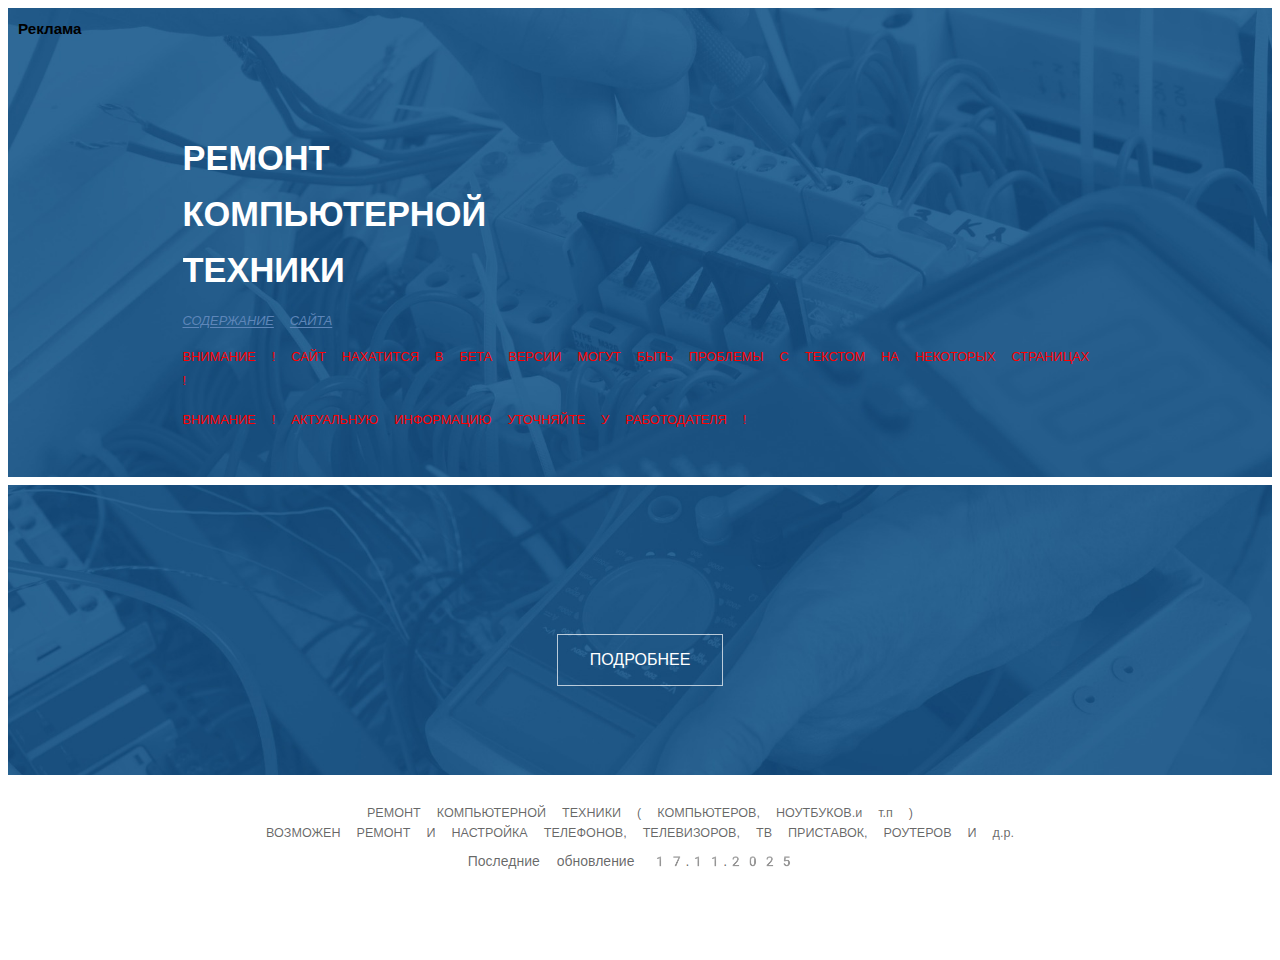
<file: index.html>
<!DOCTYPE html>
<html>
<head>
<link rel="stylesheet" href="./index_files/3z0o7r.css">
<link rel="stylesheet" href="./index_files/2m4vjv.css" data-wnd_color_scheme_file="">
<link rel="stylesheet" href="./index_files/46es9h.css" data-wnd_typography_file="">
<body class="l wt-home ac-h ac-i ac-o l-default l-d-border b-btn-sq b-btn-s-m b-btn-dn b-btn-bw-1 img-d-n img-t-u img-h-n line-solid b-e-ds lbox-d c-s-m hn-tbg wnd-free-bar-fixed wnd-fe desktop menu-ready">
<div class="wnd-page l-page cs-gray-3 ac-dblue t-t-fs-m t-t-fw-l t-t-sp-n t-t-d-n t-s-fs-m t-s-fw-l t-s-sp-n t-s-d-n t-p-fs-s t-p-fw-l t-p-sp-n t-h-fs-m t-h-fw-l t-h-sp-n t-bq-fs-s t-bq-fw-l t-bq-sp-n t-bq-d-l t-btn-fw-l t-nav-fw-l t-pd-fw-l t-nav-tt-n">
<div class="l-w t cf t-13">
<div class="l-bg cf">
<div class="s-bg-l">             
</div>
</div>
<header class="l-h cf">
<div class="sw cf">
<div class="sw-c cf">
<section data-space="true" class="s s-hn s-hn-default wnd-mt-classic wnd-na-c logo-classic sc-none wnd-w-max wnd-nh-m hn-no-bg sc-m hm-editzone menu-default">
<div class="s-w">
<div class="s-o">
<div class="s-bg">
<div class="s-bg-l">                  
</div>
</div>
<div class="h-w h-f wnd-fixed">
<div class="n-l">
<div class="logo-block">
<div class="b b-l logo logo-default-inv logo-nb exo2 logo-21 wnd-logo-with-text b-ls-s">
<div class="b-l-c logo-content">
<div class="b-l-br logo-br"></div>
<div class="b-l-text logo-text-wrapper">
<div class="b-l-text-w logo-text">
<span class="b-l-text-c logo-text-cell">
<strong>Реклама</strong>
</span>
</div>
</header>
<main class="l-m cf">
<div class="sw cf">
<div class="sw-c cf">
<section class="s s-hm s-hm-editzone wnd-p-cc cf sc-m wnd-background-image wnd-w-default wnd-s-higher wnd-h-high wnd-nh-m hn-no-bg hn-default">
<div class="s-w cf">
<div class="s-o cf">
<div class="s-bg">
<div class="s-bg-l wnd-background-image fx-none bgpos-center-center bgatt-scroll">
<picture>
<img src="./index_files/2i8rmo.jpg" width="1920" height="900" >
</picture>
</div>
</div>
<div class="h-c s-c">
<div class="h-c-b">
<div class="h-c-b-i">
<div class="ez cf wnd-no-cols">
<div class="ez-c">
<div class="b b-text cf">
<div class="b-c b-text-c b-s b-s-t60 b-s-b60 b-cs cf"><h1 class="wnd-align-left">
<font class="wsw-10 wnd-font-size-80">
<strong>РЕМОНТ<br> КОМПЬЮТЕРНОЙ<br>ТЕХНИКИ&nbsp;</strong>
</font>
</h1>
</div>
</div><div class="b b-text cf">
<div class="b-c b-text-c b-s b-s-t60 b-s-b60 b-cs cf">
<p class="wnd-align-justify">
<font class="wsw-18">
<font class="wnd-font-size-80" data-a0="false">
<em>
<a href="./soderzhanie.html">СОДЕРЖАНИЕ</a>&nbsp;<a href="./soderzhanie.html">САЙТА</a>
</em>
</font>
</font>
</p>
</div>
</div>
<div class="b b-text cf">
<div class="b-c b-text-c b-s b-s-t60 b-s-b60 b-cs cf">
<p>
<font class="wsw-37">
<font class="wnd-font-size-80" data-k0="false">ВНИМАНИЕ ! САЙТ НАХАТИТСЯ В БЕТА ВЕРСИИ МОГУТ БЫТЬ ПРОБЛЕМЫ С ТЕКСТОМ НА НЕКОТОРЫХ СТРАНИЦАХ ! </font>
</font>
</p>
<p>
<font class="wsw-37">
<font class="wnd-font-size-80" data-k0="false">ВНИМАНИЕ ! АКТУАЛЬНУЮ ИНФОРМАЦИЮ УТОЧНЯЙТЕ У РАБОТОДАТЕЛЯ ! </font>
</font>
</p>
</section>
<section class="s s-hc s-hc-cta-claim cf sc-m wnd-background-image  wnd-w-default wnd-s-normal wnd-hh-auto wnd-p-cc">
<div class="s-w cf">
<div class="s-o cf">
<div class="s-bg cf">
<div class="s-bg-l wnd-background-image fx-none bgpos-center-center bgatt-scroll">
<picture>
<img src="./index_files/22u9mx.jpg" width="1920" height="870" >
</picture>
</div>
</div>
<div class="s-c cf">
<div class="s-hc-c">
<h2 class="s-hc-claim claim i-a">
<span class="sit b claim-default claim-nb alegreya claim-32">
<span class="sit-w">
<span class="sit-c">
</span>
</span>
</span>
</h2>
<div class="b b-s b-s-t150 b-s-b150 b-btn b-btn-2">
<div class="b-btn-c i-a">
<a class="b-btn-l" href="./o-nas.html">
<span class="b-btn-t">ПОДРОБНЕЕ</span>
</a>
</div>
</div>
</main>
<footer class="l-f cf">
<div class="sw cf">
<div class="sw-c cf">
<section data-wn-border-element="s-f-border" class="s s-f s-f-double s-f-simple sc-w   wnd-w-wider wnd-s-higher">
<div class="s-w">
<div class="s-o">
<div class="s-bg">
<div class="s-bg-l">               
</div>
</div>
<div class="s-c s-f-l-w s-f-border">
<div class="s-f-l b-s b-s-t0 b-s-b0">
<div class="s-f-l-c s-f-l-c-first">
<div class="s-f-cr">
<span class="it b link">
<span class="it-c">
<font class="wnd-font-size-90">РЕМОНТ КОМПЬЮТЕРНОЙ ТЕХНИКИ ( КОМПЬЮТЕРОВ, НОУТБУКОВ.и т.п )<br>ВОЗМОЖЕН РЕМОНТ И НАСТРОЙКА ТЕЛЕФОНОВ, ТЕЛЕВИЗОРОВ, ТВ ПРИСТАВОК, РОУТЕРОВ И д.р.</font>
</span>
</span>
</div>
<div class="s-f-cr">
<span class="it b link">
<span class="it-c">Последние обновление 17.11.2025&nbsp;</span>
</span>
</div>
</body
></html>
</file>
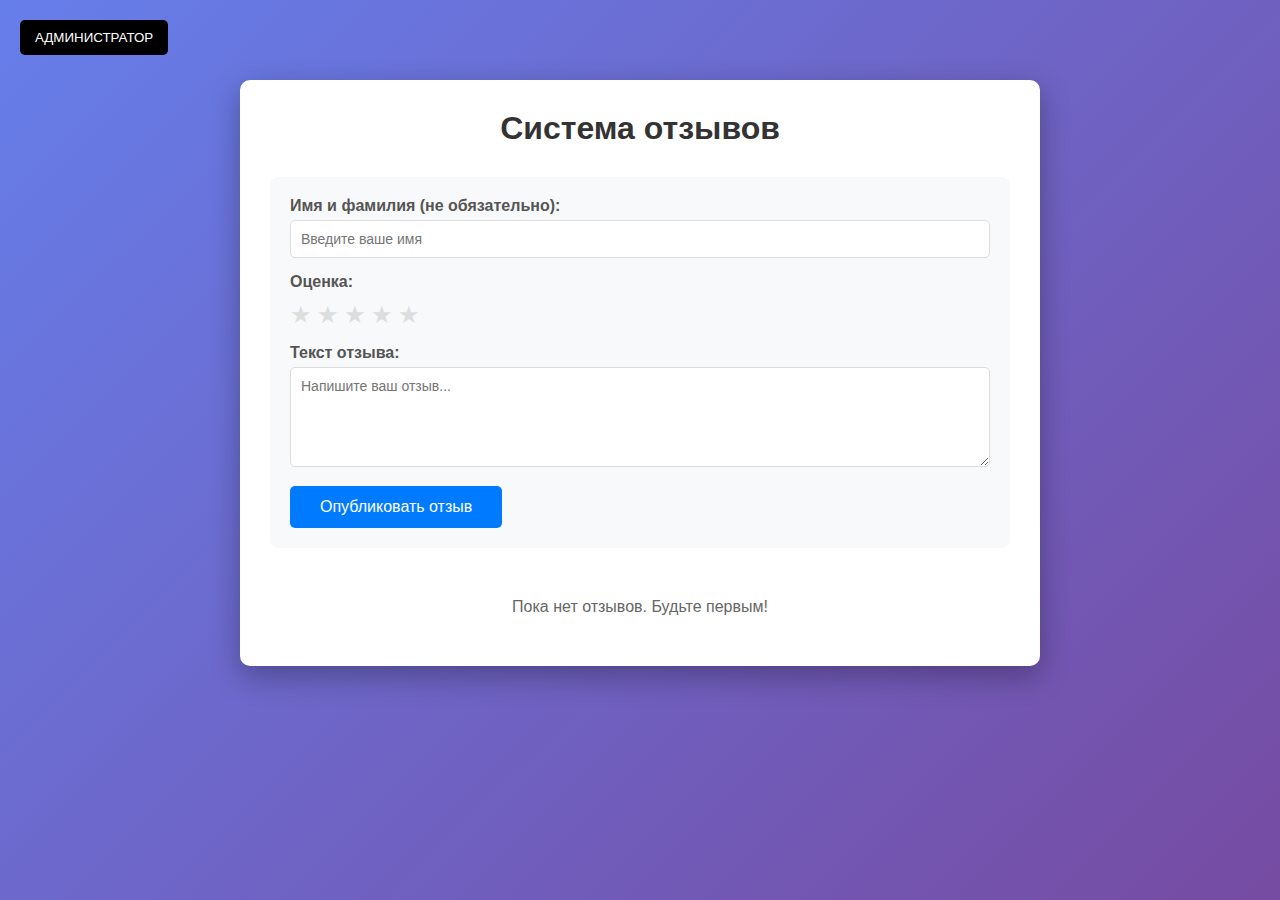
<file: comments/index.html>
<!DOCTYPE html>
<html lang="ru">
<head>
    <meta charset="UTF-8">
    <meta name="viewport" content="width=device-width, initial-scale=1.0">
    <title>Система отзывов</title>
    <style>
        * {
            margin: 0;
            padding: 0;
            box-sizing: border-box;
            font-family: Arial, sans-serif;
        }

        body {
            background: linear-gradient(135deg, #667eea 0%, #764ba2 100%);
            min-height: 100vh;
            padding: 20px;
        }

        .admin-btn {
            position: fixed;
            top: 20px;
            left: 20px;
            background: black;
            color: white;
            padding: 10px 15px;
            border: none;
            border-radius: 5px;
            cursor: pointer;
            z-index: 1000;
        }

        .admin-btn:hover {
            background: #333;
        }

        .container {
            max-width: 800px;
            margin: 60px auto 20px;
            background: white;
            border-radius: 10px;
            padding: 30px;
            box-shadow: 0 10px 30px rgba(0,0,0,0.3);
        }

        h1 {
            text-align: center;
            margin-bottom: 30px;
            color: #333;
        }

        .review-form {
            background: #f8f9fa;
            padding: 20px;
            border-radius: 8px;
            margin-bottom: 30px;
        }

        .form-group {
            margin-bottom: 15px;
        }

        label {
            display: block;
            margin-bottom: 5px;
            font-weight: bold;
            color: #555;
        }

        input[type="text"], textarea {
            width: 100%;
            padding: 10px;
            border: 1px solid #ddd;
            border-radius: 5px;
            font-size: 14px;
        }

        textarea {
            height: 100px;
            resize: vertical;
        }

        .rating {
            display: flex;
            gap: 5px;
            margin: 10px 0;
        }

        .star {
            font-size: 24px;
            color: #ddd;
            cursor: pointer;
            transition: color 0.2s;
        }

        .star:hover,
        .star.active {
            color: #ffc107;
        }

        .submit-btn {
            background: #007bff;
            color: white;
            padding: 12px 30px;
            border: none;
            border-radius: 5px;
            cursor: pointer;
            font-size: 16px;
            transition: background 0.3s;
        }

        .submit-btn:hover {
            background: #0056b3;
        }

        .reviews-list {
            margin-top: 30px;
        }

        .review-item {
            background: white;
            border: 1px solid #e9ecef;
            border-radius: 8px;
            padding: 20px;
            margin-bottom: 15px;
            position: relative;
            box-shadow: 0 2px 5px rgba(0,0,0,0.1);
        }

        .review-header {
            display: flex;
            justify-content: space-between;
            align-items: center;
            margin-bottom: 10px;
        }

        .review-author {
            font-weight: bold;
            color: #333;
        }

        .review-rating {
            color: #ffc107;
        }

        .review-text {
            color: #555;
            line-height: 1.5;
        }

        .delete-btn {
            position: absolute;
            top: 10px;
            right: 10px;
            background: #dc3545;
            color: white;
            border: none;
            border-radius: 3px;
            width: 25px;
            height: 25px;
            cursor: pointer;
            display: none;
            font-size: 12px;
            align-items: center;
            justify-content: center;
        }

        .delete-btn:hover {
            background: #c82333;
        }

        .admin-panel {
            display: none;
            position: fixed;
            top: 50%;
            left: 50%;
            transform: translate(-50%, -50%);
            background: white;
            padding: 30px;
            border-radius: 10px;
            box-shadow: 0 5px 25px rgba(0,0,0,0.3);
            z-index: 1001;
        }

        .admin-panel h2 {
            margin-bottom: 20px;
            text-align: center;
        }

        .close-btn {
            position: absolute;
            top: 10px;
            right: 15px;
            background: none;
            border: none;
            font-size: 20px;
            cursor: pointer;
            color: #999;
        }

        .close-btn:hover {
            color: #333;
        }

        .login-btn {
            background: #28a745;
            color: white;
            padding: 10px 20px;
            border: none;
            border-radius: 5px;
            cursor: pointer;
            width: 100%;
            margin-top: 10px;
        }

        .login-btn:hover {
            background: #218838;
        }

        .error {
            color: #dc3545;
            font-size: 12px;
            margin-top: 5px;
            display: none;
        }

        .loading {
            text-align: center;
            color: #666;
            padding: 20px;
        }
    </style>
</head>
<body>
    <!-- Кнопка администратора -->
    <button class="admin-btn" onclick="showAdminPanel()">АДМИНИСТРАТОР</button>

    <!-- Основной контейнер -->
    <div class="container">
        <h1>Система отзывов</h1>
        
        <!-- Форма отзыва -->
        <div class="review-form">
            <div class="form-group">
                <label>Имя и фамилия (не обязательно):</label>
                <input type="text" id="authorName" placeholder="Введите ваше имя">
            </div>
            
            <div class="form-group">
                <label>Оценка:</label>
                <div class="rating" id="ratingStars">
                    <span class="star" data-value="1">★</span>
                    <span class="star" data-value="2">★</span>
                    <span class="star" data-value="3">★</span>
                    <span class="star" data-value="4">★</span>
                    <span class="star" data-value="5">★</span>
                </div>
                <input type="hidden" id="ratingValue" value="0">
            </div>
            
            <div class="form-group">
                <label>Текст отзыва:</label>
                <textarea id="reviewText" placeholder="Напишите ваш отзыв..." required></textarea>
                <div class="error" id="textError">Пожалуйста, напишите текст отзыва</div>
            </div>
            
            <button class="submit-btn" onclick="submitReview()">Опубликовать отзыв</button>
        </div>

        <!-- Список отзывов -->
        <div class="reviews-list" id="reviewsList">
            <div class="loading">Загрузка отзывов...</div>
        </div>
    </div>

    <!-- Панель администратора -->
    <div class="admin-panel" id="adminPanel">
        <button class="close-btn" onclick="hideAdminPanel()">×</button>
        <h2>Вход администратора</h2>
        <div class="form-group">
            <label>Логин:</label>
            <input type="text" id="adminLogin" placeholder="Введите логин">
        </div>
        <div class="form-group">
            <label>Пароль:</label>
            <input type="password" id="adminPassword" placeholder="Введите пароль">
        </div>
        <div class="error" id="loginError">Неверный логин или пароль</div>
        <button class="login-btn" onclick="adminLogin()">Войти</button>
    </div>

    <script>
        let currentRating = 0;
        let isAdmin = false;
        let reviews = [];

        // Инициализация звезд рейтинга
        const stars = document.querySelectorAll('.star');
        stars.forEach(star => {
            star.addEventListener('click', function() {
                const value = parseInt(this.getAttribute('data-value'));
                currentRating = value;
                document.getElementById('ratingValue').value = value;
                
                stars.forEach(s => {
                    const starValue = parseInt(s.getAttribute('data-value'));
                    if (starValue <= value) {
                        s.classList.add('active');
                    } else {
                        s.classList.remove('active');
                    }
                });
            });
        });

        // Функция для сохранения отзывов в файл
        async function saveReviewsToFile() {
            try {
                const response = await fetch('save_reviews.php', {
                    method: 'POST',
                    headers: {
                        'Content-Type': 'application/json',
                    },
                    body: JSON.stringify({ reviews: reviews })
                });
                
                const result = await response.json();
                if (!result.success) {
                    console.error('Ошибка сохранения отзывов:', result.error);
                }
            } catch (error) {
                console.error('Ошибка при сохранении отзывов:', error);
                // Резервное сохранение в localStorage
                localStorage.setItem('reviews_backup', JSON.stringify(reviews));
            }
        }

        // Функция для загрузки отзывов из файла
        async function loadReviewsFromFile() {
            try {
                const response = await fetch('load_reviews.php');
                const data = await response.json();
                
                if (data.success && data.reviews) {
                    reviews = data.reviews;
                } else {
                    // Попытка загрузить из резервной копии
                    const backup = localStorage.getItem('reviews_backup');
                    if (backup) {
                        reviews = JSON.parse(backup);
                    }
                }
            } catch (error) {
                console.error('Ошибка при загрузке отзывов:', error);
                // Попытка загрузить из резервной копии
                const backup = localStorage.getItem('reviews_backup');
                if (backup) {
                    reviews = JSON.parse(backup);
                }
            }
            
            displayReviews();
        }

        // Функция отправки отзыва
        async function submitReview() {
            const author = document.getElementById('authorName').value.trim() || 'Аноним';
            const text = document.getElementById('reviewText').value.trim();
            const rating = currentRating;

            if (!text) {
                document.getElementById('textError').style.display = 'block';
                return;
            }

            document.getElementById('textError').style.display = 'none';

            const review = {
                id: Date.now(),
                author: author,
                text: text,
                rating: rating,
                date: new Date().toLocaleString('ru-RU')
            };

            reviews.push(review);
            
            // Сохраняем в файл
            await saveReviewsToFile();
            
            // Очистка формы
            document.getElementById('authorName').value = '';
            document.getElementById('reviewText').value = '';
            document.getElementById('ratingValue').value = '0';
            currentRating = 0;
            
            stars.forEach(star => {
                star.classList.remove('active');
            });
            
            displayReviews();
        }

        // Функция отображения отзывов
        function displayReviews() {
            const reviewsList = document.getElementById('reviewsList');
            
            if (reviews.length === 0) {
                reviewsList.innerHTML = '<div class="loading">Пока нет отзывов. Будьте первым!</div>';
                return;
            }
            
            reviewsList.innerHTML = '';

            reviews.forEach(review => {
                const reviewElement = document.createElement('div');
                reviewElement.className = 'review-item';
                reviewElement.innerHTML = `
                    <button class="delete-btn" onclick="deleteReview(${review.id})" 
                            style="${isAdmin ? 'display: flex;' : 'display: none;'}">🗑</button>
                    <div class="review-header">
                        <span class="review-author">${review.author}</span>
                        <span class="review-date">${review.date}</span>
                    </div>
                    <div class="review-rating">${'★'.repeat(review.rating)}${'☆'.repeat(5-review.rating)}</div>
                    <div class="review-text">${review.text}</div>
                `;
                reviewsList.appendChild(reviewElement);
            });
        }

        // Функция удаления отзыва
        async function deleteReview(reviewId) {
            if (isAdmin) {
                const reviewIndex = reviews.findIndex(review => review.id === reviewId);
                
                if (reviewIndex !== -1) {
                    reviews.splice(reviewIndex, 1);
                    await saveReviewsToFile();
                    displayReviews();
                }
            }
        }

        // Функции панели администратора
        function showAdminPanel() {
            document.getElementById('adminPanel').style.display = 'block';
        }

        function hideAdminPanel() {
            document.getElementById('adminPanel').style.display = 'none';
            document.getElementById('loginError').style.display = 'none';
        }

        function adminLogin() {
            const login = document.getElementById('adminLogin').value;
            const password = document.getElementById('adminPassword').value;

            if (login === 'FURRY' && password === 'FURRY') {
                isAdmin = true;
                hideAdminPanel();
                displayReviews();
                alert('Режим администратора активирован');
            } else {
                document.getElementById('loginError').style.display = 'block';
            }
        }

        // Инициализация при загрузке страницы
        document.addEventListener('DOMContentLoaded', function() {
            loadReviewsFromFile();
        });

        // Закрытие панели администратора при клике вне ее
        document.addEventListener('click', function(event) {
            const adminPanel = document.getElementById('adminPanel');
            const adminBtn = document.querySelector('.admin-btn');
            
            if (adminPanel.style.display === 'block' && 
                !adminPanel.contains(event.target) && 
                !adminBtn.contains(event.target)) {
                hideAdminPanel();
            }
        });
    </script>
</body>
</html>
</file>
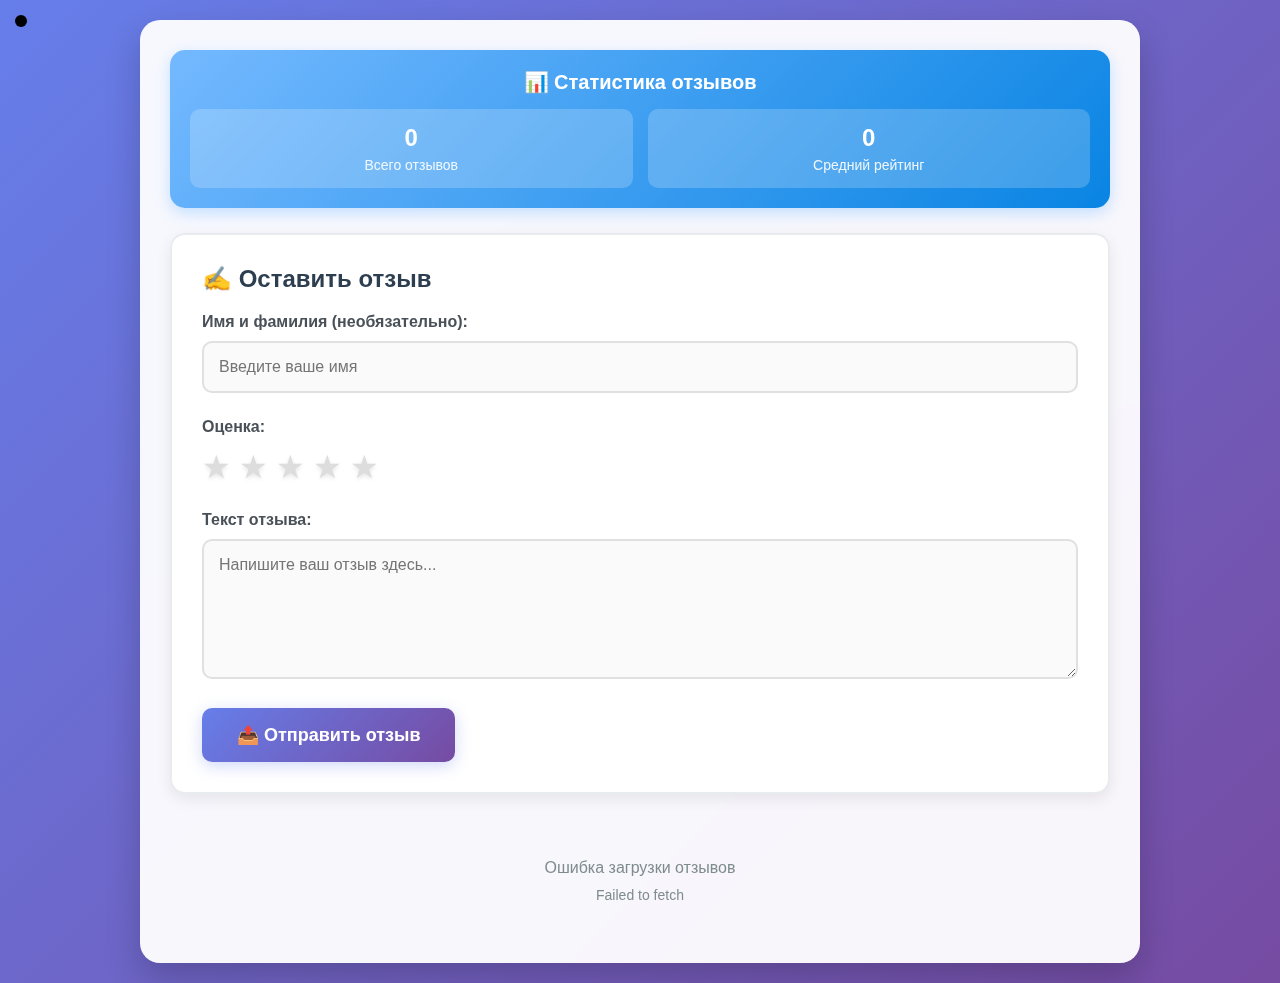
<file: coment.html>
<!DOCTYPE html>
<html lang="ru">
<head>
    <meta charset="UTF-8">
    <meta name="viewport" content="width=device-width, initial-scale=1.0">
    <title>Система отзывов FURRYPCREMONT</title>
    <style>
        * {
            margin: 0;
            padding: 0;
            box-sizing: border-box;
            font-family: 'Segoe UI', Tahoma, Geneva, Verdana, sans-serif;
        }

        body {
            background: linear-gradient(135deg, #667eea 0%, #764ba2 100%);
            min-height: 100vh;
            padding: 20px;
            color: #333;
        }

        .container {
            max-width: 1000px;
            margin: 0 auto;
            background: rgba(255, 255, 255, 0.95);
            border-radius: 20px;
            padding: 30px;
            box-shadow: 0 15px 35px rgba(0,0,0,0.2);
            backdrop-filter: blur(10px);
        }

        .admin-login {
            position: fixed;
            top: 15px;
            left: 15px;
            width: 12px;
            height: 12px;
            background: #000;
            cursor: pointer;
            border-radius: 50%;
            z-index: 1000;
            transition: transform 0.3s;
        }

        .admin-login:hover {
            transform: scale(1.3);
        }

        .admin-panel {
            background: linear-gradient(135deg, #2c3e50 0%, #34495e 100%);
            color: white;
            padding: 20px;
            border-radius: 15px;
            margin-bottom: 25px;
            display: none;
            box-shadow: 0 5px 15px rgba(0,0,0,0.2);
        }

        .review-form {
            background: #ffffff;
            padding: 30px;
            border-radius: 15px;
            margin-bottom: 35px;
            border: 2px solid #e9ecef;
            box-shadow: 0 5px 15px rgba(0,0,0,0.08);
        }

        .form-group {
            margin-bottom: 25px;
        }

        label {
            display: block;
            margin-bottom: 10px;
            font-weight: 600;
            color: #495057;
            font-size: 16px;
        }

        input[type="text"], textarea {
            width: 100%;
            padding: 15px;
            border: 2px solid #e0e0e0;
            border-radius: 10px;
            font-size: 16px;
            transition: all 0.3s;
            background: #fafafa;
        }

        input[type="text"]:focus, textarea:focus {
            border-color: #667eea;
            background: white;
            outline: none;
            box-shadow: 0 0 0 3px rgba(102, 126, 234, 0.1);
        }

        textarea {
            height: 140px;
            resize: vertical;
        }

        .rating-stars {
            display: flex;
            gap: 8px;
            margin: 12px 0;
        }

        .star {
            font-size: 32px;
            color: #ddd;
            cursor: pointer;
            transition: all 0.2s;
            text-shadow: 0 2px 4px rgba(0,0,0,0.1);
        }

        .star:hover {
            transform: scale(1.2);
        }

        .star:hover, .star.active {
            color: #ffc107;
            text-shadow: 0 2px 8px rgba(255, 193, 7, 0.4);
        }

        .submit-btn {
            background: linear-gradient(135deg, #667eea 0%, #764ba2 100%);
            color: white;
            border: none;
            padding: 16px 35px;
            border-radius: 10px;
            font-size: 18px;
            font-weight: 600;
            cursor: pointer;
            transition: all 0.3s;
            box-shadow: 0 4px 15px rgba(102, 126, 234, 0.3);
        }

        .submit-btn:hover {
            transform: translateY(-3px);
            box-shadow: 0 7px 20px rgba(102, 126, 234, 0.4);
        }

        .reviews-list {
            display: grid;
            gap: 25px;
        }

        .review-item {
            background: white;
            border: 2px solid #f0f0f0;
            border-radius: 15px;
            padding: 25px;
            position: relative;
            transition: all 0.3s;
            box-shadow: 0 3px 10px rgba(0,0,0,0.08);
        }

        .review-item:hover {
            transform: translateY(-5px);
            box-shadow: 0 8px 25px rgba(0,0,0,0.12);
            border-color: #667eea;
        }

        .review-header {
            display: flex;
            justify-content: space-between;
            align-items: center;
            margin-bottom: 15px;
            flex-wrap: wrap;
            gap: 10px;
        }

        .review-author {
            font-weight: 700;
            color: #2c3e50;
            font-size: 18px;
        }

        .review-date {
            color: #7f8c8d;
            font-size: 14px;
        }

        .review-rating {
            color: #ffc107;
            font-size: 20px;
            margin: 10px 0;
            text-shadow: 0 1px 2px rgba(0,0,0,0.1);
        }

        .review-text {
            color: #555;
            line-height: 1.7;
            font-size: 16px;
            background: #fafafa;
            padding: 15px;
            border-radius: 10px;
            border-left: 4px solid #667eea;
        }

        .delete-btn {
            position: absolute;
            top: 15px;
            right: 15px;
            background: #e74c3c;
            color: white;
            border: none;
            border-radius: 50%;
            width: 35px;
            height: 35px;
            cursor: pointer;
            display: none;
            align-items: center;
            justify-content: center;
            transition: all 0.3s;
            box-shadow: 0 2px 5px rgba(231, 76, 60, 0.3);
        }

        .delete-btn:hover {
            background: #c0392b;
            transform: scale(1.1);
        }

        .login-modal {
            display: none;
            position: fixed;
            top: 0;
            left: 0;
            width: 100%;
            height: 100%;
            background: rgba(0,0,0,0.7);
            align-items: center;
            justify-content: center;
            z-index: 2000;
            backdrop-filter: blur(5px);
        }

        .login-form {
            background: white;
            padding: 40px;
            border-radius: 20px;
            width: 90%;
            max-width: 450px;
            box-shadow: 0 15px 35px rgba(0,0,0,0.3);
        }

        .stats {
            background: linear-gradient(135deg, #74b9ff 0%, #0984e3 100%);
            color: white;
            padding: 20px;
            border-radius: 15px;
            margin-bottom: 25px;
            text-align: center;
            box-shadow: 0 5px 15px rgba(116, 185, 255, 0.4);
        }

        .stats h3 {
            margin-bottom: 10px;
            font-size: 20px;
        }

        .stats-grid {
            display: grid;
            grid-template-columns: repeat(auto-fit, minmax(150px, 1fr));
            gap: 15px;
            margin-top: 15px;
        }

        .stat-item {
            background: rgba(255,255,255,0.2);
            padding: 15px;
            border-radius: 10px;
            backdrop-filter: blur(10px);
        }

        .stat-value {
            font-size: 24px;
            font-weight: bold;
            margin-bottom: 5px;
        }

        .stat-label {
            font-size: 14px;
            opacity: 0.9;
        }

        .loading {
            text-align: center;
            padding: 30px;
            color: #7f8c8d;
        }

        @media (max-width: 768px) {
            .container {
                padding: 20px;
                margin: 10px;
            }
            
            .review-form {
                padding: 20px;
            }
            
            .star {
                font-size: 28px;
            }
            
            .review-header {
                flex-direction: column;
                align-items: flex-start;
            }
            
            .stats-grid {
                grid-template-columns: 1fr;
            }
        }
    </style>
</head>
<body>
    <!-- Админ вход -->
    <div class="admin-login" onclick="showLoginModal()" title="Админ панель"></div>

    <!-- Модальное окно входа -->
    <div class="login-modal" id="loginModal">
        <div class="login-form">
            <h3 style="text-align: center; margin-bottom: 25px; color: #2c3e50;">Вход администратора</h3>
            <div class="form-group">
                <label>Логин:</label>
                <input type="text" id="adminLogin" placeholder="Введите логин">
            </div>
            <div class="form-group">
                <label>Пароль:</label>
                <input type="password" id="adminPassword" placeholder="Введите пароль">
            </div>
            <button class="submit-btn" onclick="adminLogin()" style="width: 100%;">Войти</button>
            <button style="margin-top: 15px; background: #95a5a6; width: 100%;" class="submit-btn" onclick="hideLoginModal()">Отмена</button>
        </div>
    </div>

    <div class="container">
        <!-- Статистика -->
        <div class="stats">
            <h3>📊 Статистика отзывов</h3>
            <div class="stats-grid">
                <div class="stat-item">
                    <div class="stat-value" id="totalReviews">0</div>
                    <div class="stat-label">Всего отзывов</div>
                </div>
                <div class="stat-item">
                    <div class="stat-value" id="averageRating">0</div>
                    <div class="stat-label">Средний рейтинг</div>
                </div>
            </div>
        </div>

        <!-- Панель администратора -->
        <div class="admin-panel" id="adminPanel">
            <h3>⚙️ Режим администратора</h3>
            <p>На каждом отзыве отображается кнопка удаления</p>
            <button class="submit-btn" style="background: #e74c3c; margin-top: 15px;" onclick="adminLogout()">Выйти</button>
        </div>

        <!-- Форма отзыва -->
        <div class="review-form">
            <h2 style="color: #2c3e50; margin-bottom: 20px;">✍️ Оставить отзыв</h2>
            <div class="form-group">
                <label>Имя и фамилия (необязательно):</label>
                <input type="text" id="authorName" placeholder="Введите ваше имя">
            </div>
            <div class="form-group">
                <label>Оценка:</label>
                <div class="rating-stars" id="ratingStars">
                    <span class="star" onclick="setRating(1)">★</span>
                    <span class="star" onclick="setRating(2)">★</span>
                    <span class="star" onclick="setRating(3)">★</span>
                    <span class="star" onclick="setRating(4)">★</span>
                    <span class="star" onclick="setRating(5)">★</span>
                </div>
            </div>
            <div class="form-group">
                <label>Текст отзыва:</label>
                <textarea id="reviewText" placeholder="Напишите ваш отзыв здесь..."></textarea>
            </div>
            <button class="submit-btn" onclick="submitReview()">📤 Отправить отзыв</button>
        </div>

        <!-- Список отзывов -->
        <div class="reviews-list" id="reviewsList">
            <div class="loading" id="loadingIndicator">
                <p>Загрузка отзывов...</p>
            </div>
        </div>
    </div>

    <script>
        // Конфигурация GitHub
        const GITHUB_OWNER = 'FURRY-LOVE';
        const GITHUB_REPO = 'FURRYPCREMONT';
        const GITHUB_TOKEN = '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';
        const REVIEWS_FILE = 'reviews.json';

        let currentRating = 0;
        let isAdmin = false;
        let allReviews = [];

        // Инициализация
        document.addEventListener('DOMContentLoaded', function() {
            loadReviewsFromGitHub();
            updateStars();
        });

        // Установка рейтинга
        function setRating(rating) {
            currentRating = rating;
            updateStars();
        }

        // Обновление отображения звезд
        function updateStars() {
            const stars = document.querySelectorAll('.star');
            stars.forEach((star, index) => {
                if (index < currentRating) {
                    star.classList.add('active');
                } else {
                    star.classList.remove('active');
                }
            });
        }

        // Функции для работы с кодировкой UTF-8
        function encodeUTF8(text) {
            try {
                return btoa(unescape(encodeURIComponent(text)));
            } catch (e) {
                console.error('Ошибка кодирования UTF-8:', e);
                return btoa(text);
            }
        }

        function decodeUTF8(base64) {
            try {
                return decodeURIComponent(escape(atob(base64)));
            } catch (e) {
                console.error('Ошибка декодирования UTF-8:', e);
                return atob(base64);
            }
        }

        // GitHub API функции
        async function githubAPI(endpoint, method = 'GET', data = null) {
            const url = `https://api.github.com/repos/${GITHUB_OWNER}/${GITHUB_REPO}${endpoint}`;
            
            const options = {
                method: method,
                headers: {
                    'Authorization': `token ${GITHUB_TOKEN}`,
                    'Accept': 'application/vnd.github.v3+json',
                    'Content-Type': 'application/json'
                }
            };

            if (data) {
                options.body = JSON.stringify(data);
            }

            try {
                const response = await fetch(url, options);
                if (!response.ok) {
                    throw new Error(`Ошибка GitHub API: ${response.status}`);
                }
                return await response.json();
            } catch (error) {
                console.error('Ошибка GitHub API:', error);
                throw error;
            }
        }

        // Получить содержимое файла с отзывами
        async function getReviewsFile() {
            try {
                const response = await githubAPI(`/contents/${REVIEWS_FILE}`);
                const content = decodeUTF8(response.content.replace(/\n/g, ''));
                return JSON.parse(content);
            } catch (error) {
                // Если файл не существует, создаем пустой массив
                if (error.message.includes('404')) {
                    return [];
                }
                throw error;
            }
        }

        // Обновить файл с отзывами
        async function updateReviewsFile(reviews, sha = null) {
            const content = encodeUTF8(JSON.stringify(reviews, null, 2));
            
            const data = {
                message: `Обновление отзывов - ${new Date().toLocaleString('ru-RU')}`,
                content: content,
                sha: sha
            };

            try {
                // Сначала получаем текущий SHA файла
                let currentSHA = sha;
                if (!currentSHA) {
                    try {
                        const currentFile = await githubAPI(`/contents/${REVIEWS_FILE}`);
                        currentSHA = currentFile.sha;
                    } catch (error) {
                        // Файл не существует, это нормально
                        currentSHA = null;
                    }
                }

                data.sha = currentSHA;

                const response = await githubAPI(`/contents/${REVIEWS_FILE}`, 'PUT', data);
                return response;
            } catch (error) {
                console.error('Ошибка обновления файла отзывов:', error);
                throw error;
            }
        }

        // Загрузить отзывы из GitHub
        async function loadReviewsFromGitHub() {
            const loadingIndicator = document.getElementById('loadingIndicator');
            
            try {
                loadingIndicator.innerHTML = '<p>Загрузка отзывов из GitHub...</p>';
                
                allReviews = await getReviewsFile();
                displayReviews(allReviews);
                updateStats(allReviews);
                
                loadingIndicator.style.display = 'none';
            } catch (error) {
                console.error('Ошибка загрузки отзывов:', error);
                loadingIndicator.innerHTML = `
                    <p>Ошибка загрузки отзывов</p>
                    <p style="font-size: 14px; margin-top: 10px;">${error.message}</p>
                `;
            }
        }

        // Отправить отзыв
        async function submitReview() {
            const author = document.getElementById('authorName').value.trim() || 'Аноним';
            const text = document.getElementById('reviewText').value.trim();

            if (!text) {
                alert('Пожалуйста, напишите текст отзыва');
                return;
            }

            if (currentRating === 0) {
                alert('Пожалуйста, поставьте оценку');
                return;
            }

            const review = {
                id: Date.now(),
                author: author,
                rating: currentRating,
                text: text,
                date: new Date().toLocaleString('ru-RU')
            };

            try {
                // Добавляем отзыв в массив
                allReviews.push(review);
                
                // Обновляем файл в GitHub
                await updateReviewsFile(allReviews);
                
                // Обновляем отображение
                displayReviews(allReviews);
                updateStats(allReviews);
                
                // Очистка формы
                document.getElementById('authorName').value = '';
                document.getElementById('reviewText').value = '';
                currentRating = 0;
                updateStars();
                
                showNotification('Отзыв успешно отправлен!', 'success');
            } catch (error) {
                console.error('Ошибка отправки отзыва:', error);
                // Откатываем изменения в массиве
                allReviews.pop();
                showNotification('Ошибка при отправке отзыва', 'error');
            }
        }

        // Отобразить отзывы
        function displayReviews(reviews) {
            const reviewsList = document.getElementById('reviewsList');
            reviewsList.innerHTML = '';

            if (reviews.length === 0) {
                reviewsList.innerHTML = `
                    <div class="loading">
                        <p>Пока нет отзывов. Будьте первым!</p>
                    </div>
                `;
                return;
            }

            // Сортировка по дате (новые первыми)
            reviews.sort((a, b) => {
                // Создаем даты из русской локализованной строки
                const dateA = new Date(a.date.replace(/(\d{2})\.(\d{2})\.(\d{4}), (\d{2}):(\d{2})/, '$3-$2-$1T$4:$5'));
                const dateB = new Date(b.date.replace(/(\d{2})\.(\d{2})\.(\d{4}), (\d{2}):(\d{2})/, '$3-$2-$1T$4:$5'));
                return dateB - dateA;
            });

            reviews.forEach(review => {
                const reviewElement = document.createElement('div');
                reviewElement.className = 'review-item';
                
                reviewElement.innerHTML = `
                    <button class="delete-btn" onclick="deleteReview(${review.id})">🗑️</button>
                    <div class="review-header">
                        <span class="review-author">${review.author}</span>
                        <span class="review-date">${review.date}</span>
                    </div>
                    <div class="review-rating">${'★'.repeat(review.rating)}${'☆'.repeat(5 - review.rating)}</div>
                    <div class="review-text">${review.text}</div>
                `;
                reviewsList.appendChild(reviewElement);

                // Показываем кнопку удаления только для администратора
                const deleteBtn = reviewElement.querySelector('.delete-btn');
                deleteBtn.style.display = isAdmin ? 'flex' : 'none';
            });
        }

        // Удалить отзыв
        async function deleteReview(reviewId) {
            if (!isAdmin) return;

            if (confirm('Вы уверены, что хотите удалить этот отзыв?')) {
                try {
                    // Удаляем отзыв из массива
                    allReviews = allReviews.filter(review => review.id !== reviewId);
                    
                    // Обновляем файл в GitHub
                    await updateReviewsFile(allReviews);
                    
                    // Обновляем отображение
                    displayReviews(allReviews);
                    updateStats(allReviews);
                    
                    showNotification('Отзыв удален', 'success');
                } catch (error) {
                    console.error('Ошибка удаления отзыва:', error);
                    showNotification('Ошибка при удалении отзыва', 'error');
                }
            }
        }

        // Обновить статистику
        function updateStats(reviews) {
            const totalReviews = reviews.length;
            document.getElementById('totalReviews').textContent = totalReviews;
            
            if (totalReviews > 0) {
                const averageRating = reviews.reduce((sum, review) => sum + review.rating, 0) / totalReviews;
                document.getElementById('averageRating').textContent = averageRating.toFixed(1);
            } else {
                document.getElementById('averageRating').textContent = '0';
            }
        }

        // Показать уведомление
        function showNotification(message, type) {
            const notification = document.createElement('div');
            notification.style.cssText = `
                position: fixed;
                top: 20px;
                right: 20px;
                padding: 15px 25px;
                border-radius: 10px;
                color: white;
                font-weight: 600;
                z-index: 3000;
                box-shadow: 0 5px 15px rgba(0,0,0,0.2);
            `;
            
            if (type === 'success') {
                notification.style.background = 'linear-gradient(135deg, #00b894 0%, #00a085 100%)';
            } else {
                notification.style.background = 'linear-gradient(135deg, #e74c3c 0%, #c0392b 100%)';
            }
            
            notification.textContent = message;
            document.body.appendChild(notification);
            
            // Автоматическое скрытие
            setTimeout(() => {
                document.body.removeChild(notification);
            }, 3000);
        }

        // Админ функции
        function showLoginModal() {
            document.getElementById('loginModal').style.display = 'flex';
        }

        function hideLoginModal() {
            document.getElementById('loginModal').style.display = 'none';
            document.getElementById('adminLogin').value = '';
            document.getElementById('adminPassword').value = '';
        }

        function adminLogin() {
            const login = document.getElementById('adminLogin').value;
            const password = document.getElementById('adminPassword').value;

            if (login === 'FURRY' && password === 'FURRY') {
                isAdmin = true;
                document.getElementById('adminPanel').style.display = 'block';
                hideLoginModal();
                
                // Показываем кнопки удаления на всех отзывах
                document.querySelectorAll('.delete-btn').forEach(btn => {
                    btn.style.display = 'flex';
                });
                
                showNotification('Успешный вход в режим администратора', 'success');
            } else {
                showNotification('Неверный логин или пароль', 'error');
            }
        }

        function adminLogout() {
            isAdmin = false;
            document.getElementById('adminPanel').style.display = 'none';
            
            // Скрываем кнопки удаления
            document.querySelectorAll('.delete-btn').forEach(btn => {
                btn.style.display = 'none';
            });
            
            showNotification('Выход из режима администратора', 'success');
        }

        // Закрытие модального окна при клике вне его
        document.getElementById('loginModal').addEventListener('click', function(e) {
            if (e.target === this) {
                hideLoginModal();
            }
        });
    </script>
</body>
</html>
</file>
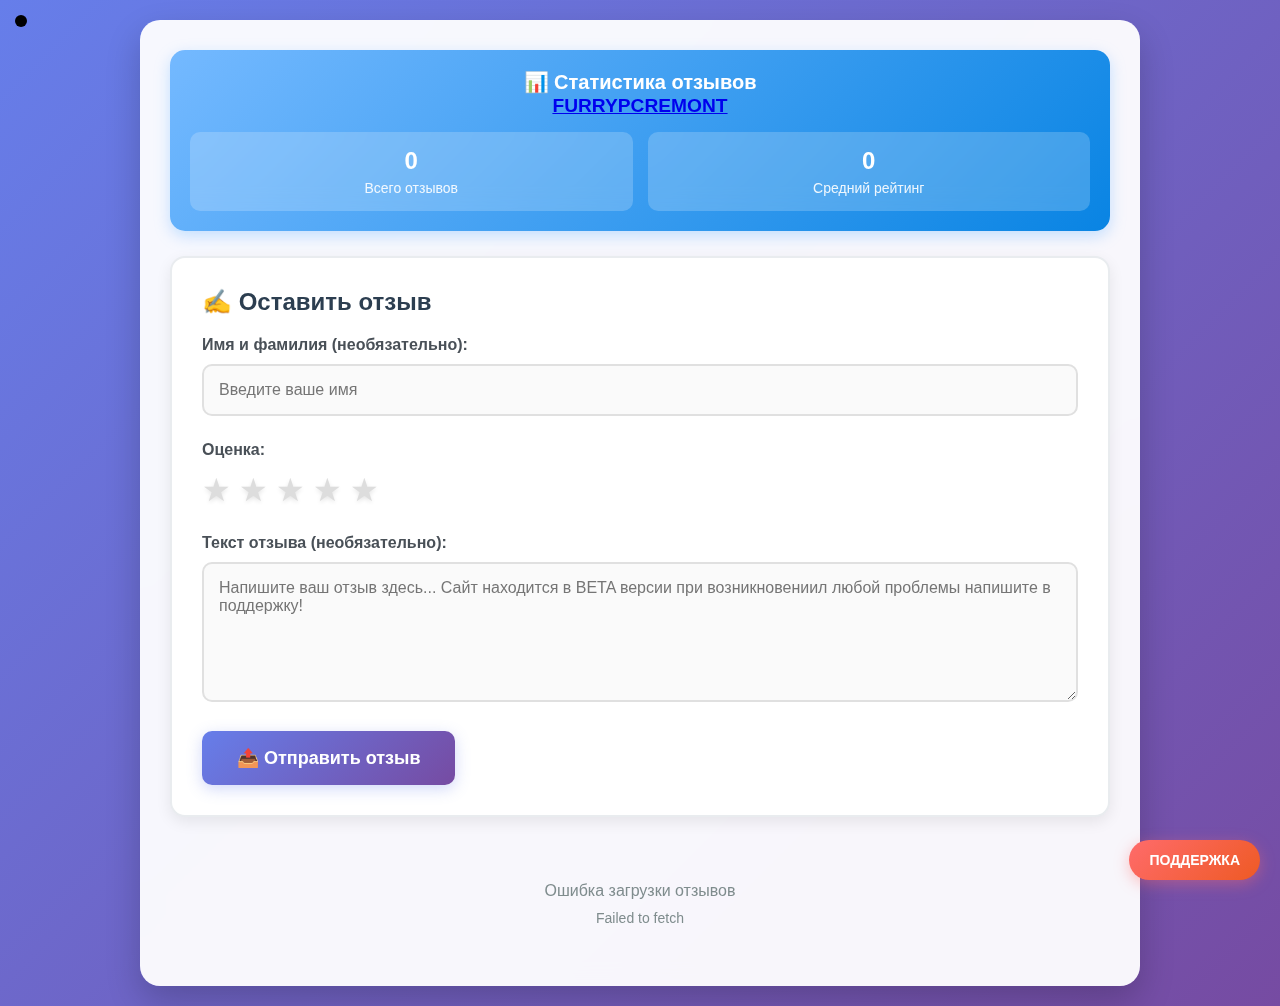
<file: comment.html>
<!DOCTYPE html>
<html lang="ru">
<head>
    <meta charset="UTF-8">
    <meta name="viewport" content="width=device-width, initial-scale=1.0">
    <title>Система отзывов FURRYPCREMONT</title>
    <style>
        * {
            margin: 0;
            padding: 0;
            box-sizing: border-box;
            font-family: 'Segoe UI', Tahoma, Geneva, Verdana, sans-serif;
        }

        body {
            background: linear-gradient(135deg, #667eea 0%, #764ba2 100%);
            min-height: 100vh;
            padding: 20px;
            color: #333;
        }

        .container {
            max-width: 1000px;
            margin: 0 auto;
            background: rgba(255, 255, 255, 0.95);
            border-radius: 20px;
            padding: 30px;
            box-shadow: 0 15px 35px rgba(0,0,0,0.2);
            backdrop-filter: blur(10px);
        }

        .admin-login {
            position: fixed;
            top: 15px;
            left: 15px;
            width: 12px;
            height: 12px;
            background: #000;
            cursor: pointer;
            border-radius: 50%;
            z-index: 1000;
            transition: transform 0.3s;
        }

        .admin-login:hover {
            transform: scale(1.3);
        }

        /* Стили для кнопки поддержки */
        .support-btn {
            position: fixed;
            bottom: 20px;
            right: 20px;
            background: linear-gradient(135deg, #ff6b6b 0%, #ee5a24 100%);
            color: white;
            border: none;
            padding: 12px 20px;
            border-radius: 25px;
            font-size: 14px;
            font-weight: 600;
            cursor: pointer;
            z-index: 1000;
            box-shadow: 0 4px 15px rgba(255, 107, 107, 0.4);
            transition: all 0.3s;
        }

        .support-btn:hover {
            transform: translateY(-3px);
            box-shadow: 0 7px 20px rgba(255, 107, 107, 0.6);
        }

        /* Модальное окно поддержки */
        .support-modal {
            display: none;
            position: fixed;
            top: 0;
            left: 0;
            width: 100%;
            height: 100%;
            background: rgba(0,0,0,0.7);
            align-items: center;
            justify-content: center;
            z-index: 2000;
            backdrop-filter: blur(5px);
        }

        .support-form {
            background: white;
            padding: 30px;
            border-radius: 20px;
            width: 90%;
            max-width: 500px;
            box-shadow: 0 15px 35px rgba(0,0,0,0.3);
        }

        .support-form h3 {
            text-align: center;
            margin-bottom: 20px;
            color: #2c3e50;
        }

        .support-form textarea {
            width: 100%;
            height: 150px;
            padding: 15px;
            border: 2px solid #e0e0e0;
            border-radius: 10px;
            font-size: 16px;
            margin-bottom: 20px;
            resize: vertical;
            background: #fafafa;
        }

        .support-form textarea:focus {
            border-color: #667eea;
            background: white;
            outline: none;
            box-shadow: 0 0 0 3px rgba(102, 126, 234, 0.1);
        }

        .support-buttons {
            display: flex;
            gap: 10px;
            justify-content: flex-end;
        }

        .support-submit {
            background: linear-gradient(135deg, #00b894 0%, #00a085 100%);
            color: white;
            border: none;
            padding: 12px 25px;
            border-radius: 10px;
            font-size: 16px;
            font-weight: 600;
            cursor: pointer;
            transition: all 0.3s;
        }

        .support-cancel {
            background: #95a5a6;
            color: white;
            border: none;
            padding: 12px 25px;
            border-radius: 10px;
            font-size: 16px;
            font-weight: 600;
            cursor: pointer;
            transition: all 0.3s;
        }

        .support-submit:hover {
            transform: translateY(-2px);
            box-shadow: 0 5px 15px rgba(0, 184, 148, 0.4);
        }

        .support-cancel:hover {
            background: #7f8c8d;
        }

        .admin-panel {
            background: linear-gradient(135deg, #2c3e50 0%, #34495e 100%);
            color: white;
            padding: 20px;
            border-radius: 15px;
            margin-bottom: 25px;
            display: none;
            box-shadow: 0 5px 15px rgba(0,0,0,0.2);
        }

        .review-form {
            background: #ffffff;
            padding: 30px;
            border-radius: 15px;
            margin-bottom: 35px;
            border: 2px solid #e9ecef;
            box-shadow: 0 5px 15px rgba(0,0,0,0.08);
        }

        .form-group {
            margin-bottom: 25px;
        }

        label {
            display: block;
            margin-bottom: 10px;
            font-weight: 600;
            color: #495057;
            font-size: 16px;
        }

        input[type="text"], textarea {
            width: 100%;
            padding: 15px;
            border: 2px solid #e0e0e0;
            border-radius: 10px;
            font-size: 16px;
            transition: all 0.3s;
            background: #fafafa;
        }

        input[type="text"]:focus, textarea:focus {
            border-color: #667eea;
            background: white;
            outline: none;
            box-shadow: 0 0 0 3px rgba(102, 126, 234, 0.1);
        }

        textarea {
            height: 140px;
            resize: vertical;
        }

        .rating-stars {
            display: flex;
            gap: 8px;
            margin: 12px 0;
        }

        .star {
            font-size: 32px;
            color: #ddd;
            cursor: pointer;
            transition: all 0.2s;
            text-shadow: 0 2px 4px rgba(0,0,0,0.1);
        }

        .star:hover {
            transform: scale(1.2);
        }

        .star:hover, .star.active {
            color: #ffc107;
            text-shadow: 0 2px 8px rgba(255, 193, 7, 0.4);
        }

        .submit-btn {
            background: linear-gradient(135deg, #667eea 0%, #764ba2 100%);
            color: white;
            border: none;
            padding: 16px 35px;
            border-radius: 10px;
            font-size: 18px;
            font-weight: 600;
            cursor: pointer;
            transition: all 0.3s;
            box-shadow: 0 4px 15px rgba(102, 126, 234, 0.3);
        }

        .submit-btn:hover {
            transform: translateY(-3px);
            box-shadow: 0 7px 20px rgba(102, 126, 234, 0.4);
        }

        .reviews-list {
            display: grid;
            gap: 25px;
        }

        .review-item {
            background: white;
            border: 2px solid #f0f0f0;
            border-radius: 15px;
            padding: 25px;
            position: relative;
            transition: all 0.3s;
            box-shadow: 0 3px 10px rgba(0,0,0,0.08);
        }

        .review-item:hover {
            transform: translateY(-5px);
            box-shadow: 0 8px 25px rgba(0,0,0,0.12);
            border-color: #667eea;
        }

        .review-header {
            display: flex;
            justify-content: space-between;
            align-items: center;
            margin-bottom: 15px;
            flex-wrap: wrap;
            gap: 10px;
        }

        .review-author {
            font-weight: 700;
            color: #2c3e50;
            font-size: 18px;
        }

        .review-date {
            color: #7f8c8d;
            font-size: 14px;
        }

        .review-rating {
            color: #ffc107;
            font-size: 20px;
            margin: 10px 0;
            text-shadow: 0 1px 2px rgba(0,0,0,0.1);
        }

        .review-text {
            color: #555;
            line-height: 1.7;
            font-size: 16px;
            background: #fafafa;
            padding: 15px;
            border-radius: 10px;
            border-left: 4px solid #667eea;
        }

        .delete-btn {
            position: absolute;
            top: 15px;
            right: 15px;
            background: #e74c3c;
            color: white;
            border: none;
            border-radius: 50%;
            width: 35px;
            height: 35px;
            cursor: pointer;
            display: none;
            align-items: center;
            justify-content: center;
            transition: all 0.3s;
            box-shadow: 0 2px 5px rgba(231, 76, 60, 0.3);
        }

        .delete-btn:hover {
            background: #c0392b;
            transform: scale(1.1);
        }

        .login-modal {
            display: none;
            position: fixed;
            top: 0;
            left: 0;
            width: 100%;
            height: 100%;
            background: rgba(0,0,0,0.7);
            align-items: center;
            justify-content: center;
            z-index: 2000;
            backdrop-filter: blur(5px);
        }

        .login-form {
            background: white;
            padding: 40px;
            border-radius: 20px;
            width: 90%;
            max-width: 450px;
            box-shadow: 0 15px 35px rgba(0,0,0,0.3);
        }

        .stats {
            background: linear-gradient(135deg, #74b9ff 0%, #0984e3 100%);
            color: white;
            padding: 20px;
            border-radius: 15px;
            margin-bottom: 25px;
            text-align: center;
            box-shadow: 0 5px 15px rgba(116, 185, 255, 0.4);
        }

        .stats h3 {
            margin-bottom: 10px;
            font-size: 20px;
        }

        .stats-grid {
            display: grid;
            grid-template-columns: repeat(auto-fit, minmax(150px, 1fr));
            gap: 15px;
            margin-top: 15px;
        }

        .stat-item {
            background: rgba(255,255,255,0.2);
            padding: 15px;
            border-radius: 10px;
            backdrop-filter: blur(10px);
        }

        .stat-value {
            font-size: 24px;
            font-weight: bold;
            margin-bottom: 5px;
        }

        .stat-label {
            font-size: 14px;
            opacity: 0.9;
        }

        .loading {
            text-align: center;
            padding: 30px;
            color: #7f8c8d;
        }

        @media (max-width: 768px) {
            .container {
                padding: 20px;
                margin: 10px;
            }
            
            .review-form {
                padding: 20px;
            }
            
            .star {
                font-size: 28px;
            }
            
            .review-header {
                flex-direction: column;
                align-items: flex-start;
            }
            
            .stats-grid {
                grid-template-columns: 1fr;
            }

            .support-btn {
                bottom: 10px;
                right: 10px;
                padding: 10px 15px;
                font-size: 12px;
            }
        }
    </style>
</head>
<body>
    <!-- Админ вход -->
    <div class="admin-login" onclick="showLoginModal()" title="Админ панель"></div>

    <!-- Кнопка поддержки -->
    <button class="support-btn" onclick="showSupportModal()">ПОДДЕРЖКА</button>

    <!-- Модальное окно поддержки -->
    <div class="support-modal" id="supportModal">
        <div class="support-form">
            <h3>📧 Обращение в поддержку</h3>
            <textarea id="supportMessage" placeholder="Опишите вашу проблему или вопрос... (ОТПРАВКА ДОСТУПНА ТОЛЬКО В МОБИЛЬНОЙ ВЕРСИИ САЙТА)"></textarea>
            <div class="support-buttons">
                <button class="support-cancel" onclick="hideSupportModal()">Отмена</button>
                <button class="support-submit" onclick="sendSupportMessage()">Отправить</button>
            </div>
        </div>
    </div>

    <!-- Модальное окно входа -->
    <div class="login-modal" id="loginModal">
        <div class="login-form">
            <h3 style="text-align: center; margin-bottom: 25px; color: #2c3e50;">Вход администратора</h3>
            <div class="form-group">
                <label>Логин:</label>
                <input type="text" id="adminLogin" placeholder="логин">
            </div>
            <div class="form-group">
                <label>Пароль:</label>
                <input type="password" id="adminPassword" placeholder="пароль">
            </div>
            <button class="submit-btn" onclick="adminLogin()" style="width: 100%;">Войти</button>
            <button style="margin-top: 15px; background: #95a5a6; width: 100%;" class="submit-btn" onclick="hideLoginModal()">Отмена</button>
        </div>
    </div>

    <div class="container">
        <!-- Статистика -->
        <div class="stats">
            <h3>📊 Статистика отзывов <font class="wsw-02 wnd-font-size-110"><div><strong><strong style="font-size: 19.2px; color: rgb(14, 75, 156); letter-spacing: 0px;"><a href="https://furry-love.github.io/FURRYPCREMONT/" rel="nofollow" target="_blank">FURRYPCREMONT</a></strong></font></strong></div></h3>
            <div class="stats-grid">
                <div class="stat-item">
                    <div class="stat-value" id="totalReviews">0</div>
                    <div class="stat-label">Всего отзывов</div>
                </div>
                <div class="stat-item">
                    <div class="stat-value" id="averageRating">0</div>
                    <div class="stat-label">Средний рейтинг</div>
                </div>
            </div>
        </div>

        <!-- Панель администратора -->
        <div class="admin-panel" id="adminPanel">
            <h3>⚙️ Режим администратора</h3>
            <p></p>
            <button class="submit-btn" style="background: #e74c3c; margin-top: 15px;" onclick="adminLogout()">Выйти</button>
        </div>

        <!-- Форма отзыва -->
        <div class="review-form">
            <h2 style="color: #2c3e50; margin-bottom: 20px;">✍️ Оставить отзыв</h2>
            <div class="form-group">
                <label>Имя и фамилия (необязательно):</label>
                <input type="text" id="authorName" placeholder="Введите ваше имя">
            </div>
            <div class="form-group">
                <label>Оценка:</label>
                <div class="rating-stars" id="ratingStars">
                    <span class="star" onclick="setRating(1)">★</span>
                    <span class="star" onclick="setRating(2)">★</span>
                    <span class="star" onclick="setRating(3)">★</span>
                    <span class="star" onclick="setRating(4)">★</span>
                    <span class="star" onclick="setRating(5)">★</span>
                </div>
            </div>
            <div class="form-group">
                <label>Текст отзыва (необязательно):</label>
                <textarea id="reviewText" placeholder="Напишите ваш отзыв здесь... Сайт находится в BETA версии при возникновениил любой проблемы напишите в поддержку! "></textarea>
            </div>
            <button class="submit-btn" onclick="submitReview()">📤 Отправить отзыв</button>
        </div>

        <!-- Список отзывов -->
        <div class="reviews-list" id="reviewsList">
            <div class="loading" id="loadingIndicator">
                <p>Загрузка отзывов...</p>
            </div>
        </div>
    </div>

    <script>
        // Конфигурация GitHub
        const GITHUB_OWNER = 'FURRY-LOVE';
        const GITHUB_REPO = 'FURRYPCREMONT';
        const GITHUB_TOKEN = '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';
        const REVIEWS_FILE = 'reviews.json';

        let currentRating = 0;
        let isAdmin = false;
        let allReviews = [];

        // Инициализация
        document.addEventListener('DOMContentLoaded', function() {
            loadReviewsFromGitHub();
            updateStars();
        });

        // Функции для поддержки
        function showSupportModal() {
            document.getElementById('supportModal').style.display = 'flex';
        }

        function hideSupportModal() {
            document.getElementById('supportModal').style.display = 'none';
            document.getElementById('supportMessage').value = '';
        }

        function sendSupportMessage() {
            const message = document.getElementById('supportMessage').value.trim();
            
            if (!message) {
                alert('Пожалуйста, опишите вашу проблему');
                return;
            }

            const email = 'si60656700@gmail.com';
            const subject = 'Обращение в поддержку';
            const body = `Сообщение от пользователя:\n\n${message}\n\nОтправлено из системы отзывов FURRYPCREMONT`;
            
            // Создаем ссылку для отправки email
            const mailtoLink = `mailto:${email}?subject=${encodeURIComponent(subject)}&body=${encodeURIComponent(body)}`;
            
            // Открываем почтовый клиент
            window.location.href = mailtoLink;
            
            // Показываем уведомление
            showNotification('Открывается почтовый клиент для отправки сообщения', 'success');
            hideSupportModal();
        }

        // Установка рейтинга
        function setRating(rating) {
            currentRating = rating;
            updateStars();
        }

        // Обновление отображения звезд
        function updateStars() {
            const stars = document.querySelectorAll('.star');
            stars.forEach((star, index) => {
                if (index < currentRating) {
                    star.classList.add('active');
                } else {
                    star.classList.remove('active');
                }
            });
        }

        // Функции для работы с кодировкой UTF-8
        function encodeUTF8(text) {
            try {
                return btoa(unescape(encodeURIComponent(text)));
            } catch (e) {
                console.error('Ошибка кодирования UTF-8:', e);
                return btoa(text);
            }
        }

        function decodeUTF8(base64) {
            try {
                return decodeURIComponent(escape(atob(base64)));
            } catch (e) {
                console.error('Ошибка декодирования UTF-8:', e);
                return atob(base64);
            }
        }

        // GitHub API функции
        async function githubAPI(endpoint, method = 'GET', data = null) {
            const url = `https://api.github.com/repos/${GITHUB_OWNER}/${GITHUB_REPO}${endpoint}`;
            
            const options = {
                method: method,
                headers: {
                    'Authorization': `token ${GITHUB_TOKEN}`,
                    'Accept': 'application/vnd.github.v3+json',
                    'Content-Type': 'application/json'
                }
            };

            if (data) {
                options.body = JSON.stringify(data);
            }

            try {
                const response = await fetch(url, options);
                if (!response.ok) {
                    throw new Error(`Ошибка API: ${response.status}`);
                }
                return await response.json();
            } catch (error) {
                console.error('Ошибка API:', error);
                throw error;
            }
        }

        // Получить содержимое файла с отзывами
        async function getReviewsFile() {
            try {
                const response = await githubAPI(`/contents/${REVIEWS_FILE}`);
                const content = decodeUTF8(response.content.replace(/\n/g, ''));
                return JSON.parse(content);
            } catch (error) {
                // Если файл не существует, создаем пустой массив
                if (error.message.includes('404')) {
                    return [];
                }
                throw error;
            }
        }

        // Обновить файл с отзывами
        async function updateReviewsFile(reviews, sha = null) {
            const content = encodeUTF8(JSON.stringify(reviews, null, 2));
            
            const data = {
                message: `Обновление отзывов - ${new Date().toLocaleString('ru-RU')}`,
                content: content,
                sha: sha
            };

            try {
                // Сначала получаем текущий SHA файла
                let currentSHA = sha;
                if (!currentSHA) {
                    try {
                        const currentFile = await githubAPI(`/contents/${REVIEWS_FILE}`);
                        currentSHA = currentFile.sha;
                    } catch (error) {
                        // Файл не существует, это нормально
                        currentSHA = null;
                    }
                }

                data.sha = currentSHA;

                const response = await githubAPI(`/contents/${REVIEWS_FILE}`, 'PUT', data);
                return response;
            } catch (error) {
                console.error('Ошибка обновления отзывов:', error);
                throw error;
            }
        }

        // Загрузить отзывы из GitHub
        async function loadReviewsFromGitHub() {
            const loadingIndicator = document.getElementById('loadingIndicator');
            
            try {
                loadingIndicator.innerHTML = '<p>Загрузка отзывов...</p>';
                
                allReviews = await getReviewsFile();
                displayReviews(allReviews);
                updateStats(allReviews);
                
                loadingIndicator.style.display = 'none';
            } catch (error) {
                console.error('Ошибка загрузки отзывов:', error);
                loadingIndicator.innerHTML = `
                    <p>Ошибка загрузки отзывов</p>
                    <p style="font-size: 14px; margin-top: 10px;">${error.message}</p>
                `;
            }
        }

        // Отправить отзыв
        async function submitReview() {
            const author = document.getElementById('authorName').value.trim() || 'Аноним';
            const text = document.getElementById('reviewText').value.trim();

            if (currentRating === 0) {
                alert('Пожалуйста, поставьте оценку');
                return;
            }

            const review = {
                id: Date.now(),
                author: author,
                rating: currentRating,
                text: text,
                date: new Date().toLocaleString('ru-RU')
            };

            try {
                // Добавляем отзыв в массив
                allReviews.push(review);
                
                // Обновляем файл в GitHub
                await updateReviewsFile(allReviews);
                
                // Обновляем отображение
                displayReviews(allReviews);
                updateStats(allReviews);
                
                // Очистка формы
                document.getElementById('authorName').value = '';
                document.getElementById('reviewText').value = '';
                currentRating = 0;
                updateStars();
                
                showNotification('Отзыв успешно отправлен!', 'success');
            } catch (error) {
                console.error('Ошибка отправки отзыва:', error);
                // Откатываем изменения в массиве
                allReviews.pop();
                showNotification('Ошибка при отправке отзыва', 'error');
            }
        }

        // Отобразить отзывы
        function displayReviews(reviews) {
            const reviewsList = document.getElementById('reviewsList');
            reviewsList.innerHTML = '';

            if (reviews.length === 0) {
                reviewsList.innerHTML = `
                    <div class="loading">
                        <p>Пока нет отзывов. Будьте первым!</p>
                    </div>
                `;
                return;
            }

            // Сортировка по дате (новые первыми)
            reviews.sort((a, b) => {
                // Создаем даты из русской локализованной строки
                const dateA = new Date(a.date.replace(/(\d{2})\.(\d{2})\.(\d{4}), (\d{2}):(\d{2})/, '$3-$2-$1T$4:$5'));
                const dateB = new Date(b.date.replace(/(\d{2})\.(\d{2})\.(\d{4}), (\d{2}):(\d{2})/, '$3-$2-$1T$4:$5'));
                return dateB - dateA;
            });

            reviews.forEach(review => {
                const reviewElement = document.createElement('div');
                reviewElement.className = 'review-item';
                
                reviewElement.innerHTML = `
                    <button class="delete-btn" onclick="deleteReview(${review.id})">🗑️</button>
                    <div class="review-header">
                        <span class="review-author">${review.author}</span>
                        <span class="review-date">${review.date}</span>
                    </div>
                    <div class="review-rating">${'★'.repeat(review.rating)}${'☆'.repeat(5 - review.rating)}</div>
                    <div class="review-text">${review.text}</div>
                `;
                reviewsList.appendChild(reviewElement);

                // Показываем кнопку удаления только для администратора
                const deleteBtn = reviewElement.querySelector('.delete-btn');
                deleteBtn.style.display = isAdmin ? 'flex' : 'none';
            });
        }

        // Удалить отзыв
        async function deleteReview(reviewId) {
            if (!isAdmin) return;

            if (confirm('Вы уверены, что хотите удалить этот отзыв?')) {
                try {
                    // Удаляем отзыв из массива
                    allReviews = allReviews.filter(review => review.id !== reviewId);
                    
                    // Обновляем файл в GitHub
                    await updateReviewsFile(allReviews);
                    
                    // Обновляем отображение
                    displayReviews(allReviews);
                    updateStats(allReviews);
                    
                    showNotification('Отзыв удален', 'success');
                } catch (error) {
                    console.error('Ошибка удаления отзыва:', error);
                    showNotification('Ошибка при удалении отзыва', 'error');
                }
            }
        }

        // Обновить статистику
        function updateStats(reviews) {
            const totalReviews = reviews.length;
            document.getElementById('totalReviews').textContent = totalReviews;
            
            if (totalReviews > 0) {
                const averageRating = reviews.reduce((sum, review) => sum + review.rating, 0) / totalReviews;
                document.getElementById('averageRating').textContent = averageRating.toFixed(1);
            } else {
                document.getElementById('averageRating').textContent = '0';
            }
        }

        // Показать уведомление
        function showNotification(message, type) {
            const notification = document.createElement('div');
            notification.style.cssText = `
                position: fixed;
                top: 20px;
                right: 20px;
                padding: 15px 25px;
                border-radius: 10px;
                color: white;
                font-weight: 600;
                z-index: 3000;
                box-shadow: 0 5px 15px rgba(0,0,0,0.2);
            `;
            
            if (type === 'success') {
                notification.style.background = 'linear-gradient(135deg, #00b894 0%, #00a085 100%)';
            } else {
                notification.style.background = 'linear-gradient(135deg, #e74c3c 0%, #c0392b 100%)';
            }
            
            notification.textContent = message;
            document.body.appendChild(notification);
            
            // Автоматическое скрытие
            setTimeout(() => {
                document.body.removeChild(notification);
            }, 3000);
        }

        // Админ функции
        function showLoginModal() {
            document.getElementById('loginModal').style.display = 'flex';
        }

        function hideLoginModal() {
            document.getElementById('loginModal').style.display = 'none';
            document.getElementById('adminLogin').value = '';
            document.getElementById('adminPassword').value = '';
        }

        function adminLogin() {
            const login = document.getElementById('adminLogin').value;
            const password = document.getElementById('adminPassword').value;

            if (login === 'FURRY' && password === 'FURRY') {
                isAdmin = true;
                document.getElementById('adminPanel').style.display = 'block';
                hideLoginModal();
                
                // Показываем кнопки удаления на всех отзывах
                document.querySelectorAll('.delete-btn').forEach(btn => {
                    btn.style.display = 'flex';
                });
                
                showNotification('Успешный вход администратора', 'success');
            } else {
                showNotification('Неверный логин или пароль', 'error');
            }
        }

        function adminLogout() {
            isAdmin = false;
            document.getElementById('adminPanel').style.display = 'none';
            
            // Скрываем кнопки удаления
            document.querySelectorAll('.delete-btn').forEach(btn => {
                btn.style.display = 'none';
            });
            
            showNotification('Выход из профиля администратора', 'success');
        }

        // Закрытие модальных окон при клике вне их
        document.getElementById('loginModal').addEventListener('click', function(e) {
            if (e.target === this) {
                hideLoginModal();
            }
        });

        document.getElementById('supportModal').addEventListener('click', function(e) {
            if (e.target === this) {
                hideSupportModal();
            }
        });
    </script>
</body>
</html>
</file>
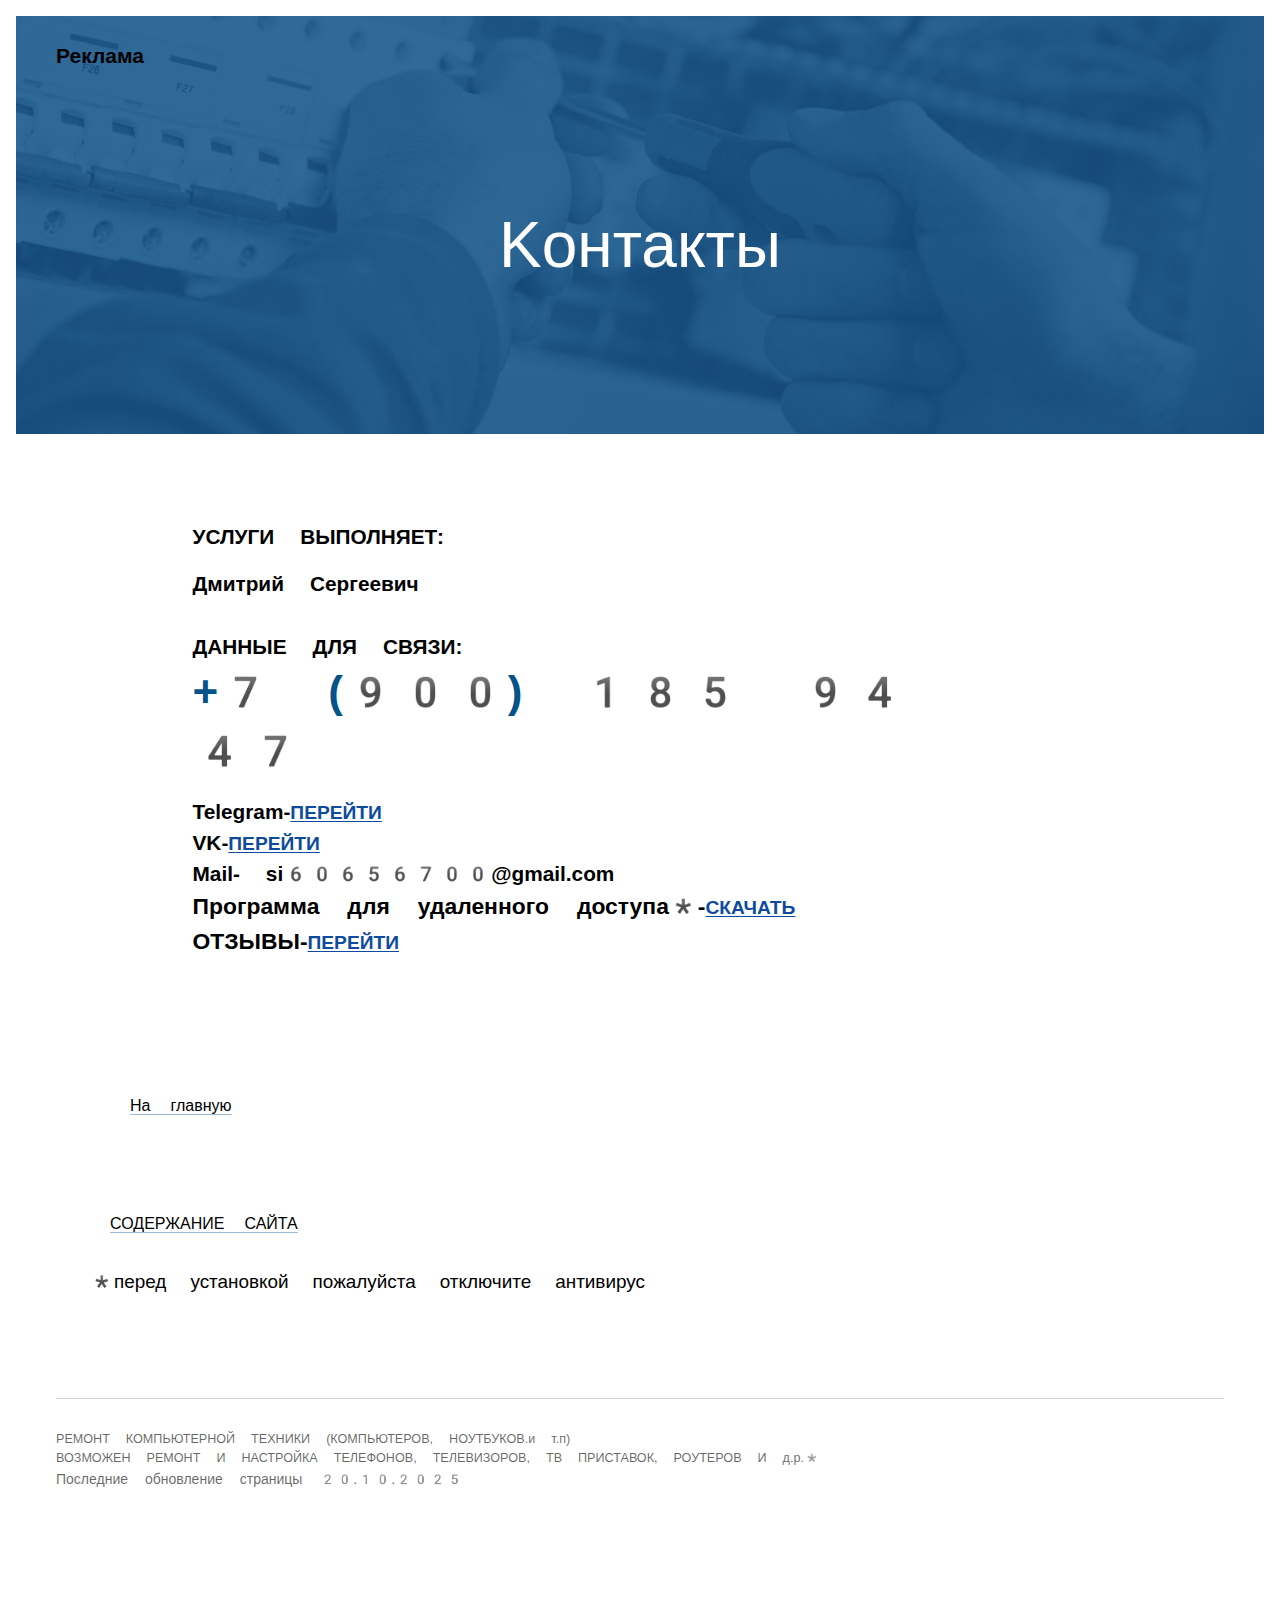
<file: kontakty.html>
<!DOCTYPE html>
<!-- saved from url=(0024)file:///E:/kontakty.html -->
<html class="js sizes srcset pc webpalpha webp webp-alpha webp-animation webp-lossless" prefix="og: https://ogp.me/ns#" lang="ru"><head><meta http-equiv="Content-Type" content="text/html; charset=UTF-8"><link rel="preconnect" href="https://duyn491kcolsw.cloudfront.net/" crossorigin=""><link rel="preconnect" href="https://fonts.gstatic.com/" crossorigin=""><link rel="icon" href="https://duyn491kcolsw.cloudfront.net/files/2d/2di/2div3h.svg?ph=0026f78c2e" type="image/svg+xml" sizes="any"><link rel="icon" href="https://duyn491kcolsw.cloudfront.net/files/07/07f/07fzq8.svg?ph=0026f78c2e" type="image/svg+xml" sizes="16x16"><link rel="icon" href="https://duyn491kcolsw.cloudfront.net/files/1j/1j3/1j3767.ico?ph=0026f78c2e"><link rel="apple-touch-icon" href="https://duyn491kcolsw.cloudfront.net/files/1j/1j3/1j3767.ico?ph=0026f78c2e"><link rel="icon" href="https://duyn491kcolsw.cloudfront.net/files/1j/1j3/1j3767.ico?ph=0026f78c2e">
    <meta http-equiv="X-UA-Compatible" content="IE=edge">
    <title>Контакты :: РЕМОНТ ЭВМ</title>
    <meta name="viewport" content="width=device-width,initial-scale=1">
    <meta name="msapplication-tap-highlight" content="no">
    
    <link href="./kontakty_files/0rklmm.css" media="print" rel="stylesheet">
    <link href="./kontakty_files/2e5qgh.css" media="screen and (min-width:100000em)" rel="stylesheet" data-type="cq" disabled="">
    <link rel="stylesheet" href="./kontakty_files/3z0o7r.css"><link rel="stylesheet" href="./kontakty_files/4f07kw.css" media="screen and (min-width:37.5em)"><link rel="stylesheet" href="./kontakty_files/2m4vjv.css" data-wnd_color_scheme_file=""><link rel="stylesheet" href="./kontakty_files/23cqa3.css" data-wnd_color_scheme_desktop_file="" media="screen and (min-width:37.5em)"><link rel="stylesheet" href="./kontakty_files/0hzzk0.css" data-wnd_additive_color_file=""><link rel="stylesheet" href="./kontakty_files/46es9h.css" data-wnd_typography_file=""><link rel="stylesheet" href="./kontakty_files/38p1v7.css" data-wnd_typography_desktop_file="" media="screen and (min-width:37.5em)"><script async="" src="./kontakty_files/gtm.js"></script><script type="text/javascript" async="" src="./kontakty_files/js"></script><script async="" src="./kontakty_files/gtm(1).js"></script><script>(()=>{let e=!1;const t=()=>{if(!e&&window.innerWidth>=600){for(let e=0,t=document.querySelectorAll('head > link[href*="css"][media="screen and (min-width:37.5em)"]');e<t.length;e++)t[e].removeAttribute("disabled");e=!0}};t(),window.addEventListener("resize",t),"container"in document.documentElement.style||fetch(document.querySelector('head > link[data-type="cq"]').getAttribute("href")).then((e=>{e.text().then((e=>{const t=document.createElement("style");document.head.appendChild(t),t.appendChild(document.createTextNode(e)),import("https://duyn491kcolsw.cloudfront.net/client/js.polyfill/container-query-polyfill.modern.js").then((()=>{let e=setInterval((function(){document.body&&(document.body.classList.add("cq-polyfill-loaded"),clearInterval(e))}),100)}))}))}))})()</script>
<link rel="preload stylesheet" href="https://duyn491kcolsw.cloudfront.net/files/2m/2m8/2m8msc.css?ph=0026f78c2e" as="style"><link rel="preload stylesheet" href="https://duyn491kcolsw.cloudfront.net/files/2b/2bl/2bl0ky.css?ph=0026f78c2e" as="style"><meta name="description" content="+7 (900) 185 94 47"><meta name="keywords" content=""><meta name="generator" content="Webnode 2"><meta name="apple-mobile-web-app-capable" content="no"><meta name="apple-mobile-web-app-status-bar-style" content="black"><meta name="format-detection" content="telephone=no">

<meta property="og:url" content="https://remont-ot-furry1.webnode.ru/kontakty/"><meta property="og:title" content="Контакты :: РЕМОНТ ЭВМ"><meta property="og:type" content="article"><meta property="og:description" content="+7 (900) 185 94 47"><meta property="og:site_name" content="РЕМОНТ ЭВМ"><meta property="og:image" content="https://duyn491kcolsw.cloudfront.net/files/2n/2n1/700/2n1ff8.jpg?ph=0026f78c2e"><meta property="og:article:published_time" content="2025-08-01T00:00:00+0200"><meta name="robots" content="noindex,nofollow"><link rel="canonical" href="https://remont-ot-furry1.webnode.ru/kontakty/kontakty.html"><script>window.checkAndChangeSvgColor=function(c){try{var a=document.getElementById(c);if(a){c=[["border","borderColor"],["outline","outlineColor"],["color","color"]];for(var h,b,d,f=[],e=0,m=c.length;e<m;e++)if(h=window.getComputedStyle(a)[c[e][1]].replace(/\s/g,"").match(/^rgb[a]?\(([0-9]{1,3}),([0-9]{1,3}),([0-9]{1,3})/i)){b="";for(var g=1;3>=g;g++)b+=("0"+parseInt(h[g],10).toString(16)).slice(-2);"0"===b.charAt(0)&&(d=parseInt(b.substr(0,2),16),d=Math.max(16,d),b=d.toString(16)+b.slice(-4));f.push(c[e][0]+"="+b)}if(f.length){var k=a.getAttribute("data-src"),l=k+(0>k.indexOf("?")?"?":"&")+f.join("&");a.src!=l&&(a.src=l,a.outerHTML=a.outerHTML)}}}catch(n){}};</script><script>
		window._gtmDataLayer = window._gtmDataLayer || [];
		(function(w,d,s,l,i){w[l]=w[l]||[];w[l].push({'gtm.start':new Date().getTime(),event:'gtm.js'});
		var f=d.getElementsByTagName(s)[0],j=d.createElement(s),dl=l!='dataLayer'?'&l='+l:'';
		j.async=true;j.src='https://www.googletagmanager.com/gtm.js?id='+i+dl;f.parentNode.insertBefore(j,f);})
		(window,document,'script','_gtmDataLayer','GTM-542MMSL');</script></head>
<body class="l wt-page ac-h ac-i ac-o l-default l-d-border b-btn-sq b-btn-s-m b-btn-dn b-btn-bw-1 img-d-n img-t-u img-h-n line-solid b-e-ds lbox-d c-s-m hn-tbg wnd-free-bar-fixed wnd-fe desktop menu-ready"><noscript>
				<iframe
				 src="https://www.googletagmanager.com/ns.html?id=GTM-542MMSL"
				 height="0"
				 width="0"
				 style="display:none;visibility:hidden"
				 >
				 </iframe>
			</noscript>

<div class="wnd-page l-page cs-gray-3 ac-dblue t-t-fs-m t-t-fw-l t-t-sp-n t-t-d-n t-s-fs-m t-s-fw-l t-s-sp-n t-s-d-n t-p-fs-s t-p-fw-l t-p-sp-n t-h-fs-m t-h-fw-l t-h-sp-n t-bq-fs-s t-bq-fw-l t-bq-sp-n t-bq-d-l t-btn-fw-l t-nav-fw-l t-pd-fw-l t-nav-tt-n">
    <div class="l-w t cf t-13">
        <div class="l-bg cf">
            <div class="s-bg-l">
                
                
            </div>
        </div>
        <header class="l-h cf">
            <div class="sw cf">
	<div class="sw-c cf"><section data-space="true" class="s s-hn s-hn-default wnd-mt-classic wnd-na-c logo-classic sc-none wnd-w-max wnd-nh-m hn-no-bg sc-m hm-claims menu-default">
	<div class="s-w">
		<div class="s-o">

			<div class="s-bg">
                <div class="s-bg-l">
                    
                    
                </div>
			</div>

			<div class="h-w h-f wnd-fixed">

				<div class="n-l">
					<div class="s-c menu-nav">
						<div class="logo-block">
							<div class="b b-l logo logo-default-inv logo-nb exo2 logo-21 wnd-logo-with-text b-ls-s">
	<div class="b-l-c logo-content">
		<a class="b-l-link logo-link" href="https://remont-ot-furry1.webnode.ru/home/">

			

			

			<div class="b-l-br logo-br"></div>

			<div class="b-l-text logo-text-wrapper">
				<div class="b-l-text-w logo-text">
					<span class="b-l-text-c logo-text-cell"><strong>Реклама</strong></span>
				</div>
			</div>

		</a>
	</div>
</div>
						</div>

						

						

					</div>
				</div>

			</div>

		</div>
	</div>
</section></div>
</div>
        </header>
        <main class="l-m cf">
            <div class="sw cf">
	<div class="sw-c cf"><section class="s s-hm s-hm-claims cf sc-m wnd-background-image wnd-w-default wnd-s-higher wnd-h-50 wnd-nh-m wnd-p-cc hn-no-bg hn-default">
	<div class="s-w cf">
		<div class="s-o cf">
			<div class="s-bg">
                <div class="s-bg-l wnd-background-image fx-none bgpos-center-center bgatt-scroll">
                    <picture><img src="./kontakty_files/2n1ff8.jpg" width="1920" height="592" alt="" fetchpriority="high"></picture>
                    
                </div>
			</div>
			<div class="h-c s-c">
				<div class="h-c-b">
					<div class="h-c-b-i">
						<h1 class="claim cf"><span class="sit b claim-default claim-nb exo2 claim-64">
	<span class="sit-w"><span class="sit-c"><font>Koнтакты</font></span></span>
</span></h1>
					</div>
				</div>
			</div>
		</div>
	</div>
</section><section class="s s-basic cf sc-w   wnd-w-default wnd-s-normal wnd-h-auto">
	<div class="s-w cf">
		<div class="s-o s-fs cf">
			<div class="s-bg cf">
				<div class="s-bg-l">
                    
					
				</div>
			</div>
			<div class="s-c s-fs cf">
				<div class="ez cf wnd-no-cols">
	<div class="ez-c"><div class="b b-text cf">
	<div class="b-c b-text-c b-s b-s-t60 b-s-b60 b-cs cf"><p><font class="wsw-02 wnd-font-size-110"><strong><font class="wnd-font-size-110">УСЛУГИ ВЫПОЛНЯЕТ:&nbsp;</font></strong></font></p><font class="wsw-02 wnd-font-size-110"><div><strong><font class="wnd-font-size-110">Дмитрий Сергеевич<br>&nbsp;</font></strong></div><div><strong><font class="wnd-font-size-110">ДАННЫЕ ДЛЯ СВЯЗИ:</font></strong></div><h2><strong><font class="wnd-font-size-110">+7 (900) 185 94 47&nbsp;</font></strong></h2><div><strong><font class="wnd-font-size-110">Telegram-</font></strong><strong style="font-size: 19.2px; color: rgb(14, 75, 156); letter-spacing: 0px;"><a href="https://t.me/Dima_Ginkel" rel="nofollow" target="_blank">ПЕРЕЙТИ</a></strong></div></font><font class="wsw-02 wnd-font-size-110"><div><strong><font class="wnd-font-size-110">VK-</font></strong><strong style="color: rgb(14, 75, 156); font-size: 19.2px; letter-spacing: 0px;"><a href="https://vk.com/dmitry_ginkel" rel="nofollow" target="_blank">ПЕРЕЙТИ</a></strong></div></font><font class="wsw-02 wnd-font-size-110"><div><strong><font class="wnd-font-size-110">Mail- si60656700@gmail.com</font></strong></div><font class="wsw-02 wnd-font-size-110"><div><strong><font class="wnd-font-size-110">Программа для удаленного доступа*-<strong style="font-size: 19.2px; color: rgb(14, 75, 156); letter-spacing: 0px;"><a href="./AmmyyAdmin.exe" rel="nofollow" target="_blank">СКАЧАТЬ</a></strong></font></strong></div><div><strong><font class="wnd-font-size-110">ОТЗЫВЫ-<strong style="font-size: 19.2px; color: rgb(14, 75, 156); letter-spacing: 0px;"><a href="https://comgitrempcfurry.netlify.app/" rel="nofollow" target="_blank">ПЕРЕЙТИ</a></strong></font></strong></div></font>
</div><div class="b b-s b-s-t150 b-s-b150 b-btn b-btn-5 wnd-align-left">
	
</div><div class="b b-s b-s-t150 b-s-b150 b-btn b-btn-5 wnd-align-left">
	
<div class="b b-s b-s-t150 b-s-b150 b-btn b-btn-5 wnd-align-left">
	<div class="b-btn-c i-a">
		<a class="b-btn-l" href="./index.html">
			<span class="b-btn-t">На главную</span>
		</a>
	</div>
</div></div><div class="b b-s b-s-t150 b-s-b150 b-btn b-btn-5 wnd-align-left">
	<div class="b-btn-c i-a">
		<a class="b-btn-l" href="./soderzhanie.html" target="_blank">
			<span class="b-btn-t">СОДЕРЖАНИЕ САЙТА</span>
		</a>
	</div>
</div><span class="sit-w"><span class="sit-c"><font>*перед установкой пожалуйста отключите антивирус</font></span></span>
</span></h1></div>
</div><span class="sit-w"><span class="sit-c"><font></font></span></span>
</span></h1>
			</div>
		</div>
	</div>
</section></div>
</div>
        </main>
        <footer class="l-f cf">
            <div class="sw cf">
	<div class="sw-c cf"><section data-wn-border-element="s-f-border" class="s s-f s-f-double s-f-simple sc-w   wnd-w-wider wnd-s-higher">
	<div class="s-w">
		<div class="s-o">
			<div class="s-bg">
                <div class="s-bg-l">
                    
                    
                </div>
			</div>
			<div class="s-c s-f-l-w s-f-border border-top">
				<div class="s-f-l b-s b-s-t0 b-s-b0">
					<div class="s-f-l-c s-f-l-c-first">
						<div class="s-f-cr"><span class="it b link">
	<span class="it-c"><font class="wnd-font-size-90">РЕМОНТ КОМПЬЮТЕРНОЙ ТЕХНИКИ (КОМПЬЮТЕРОВ, НОУТБУКОВ.и т.п)<br>ВОЗМОЖЕН РЕМОНТ И НАСТРОЙКА ТЕЛЕФОНОВ, ТЕЛЕВИЗОРОВ, ТВ ПРИСТАВОК, РОУТЕРОВ И д.р.*</font></span>
</span></div>
						<div class="s-f-cr"><span class="it b link">
	<span class="it-c">Последние обновление страницы 20.10.2025&nbsp;</span>
</span></div>
					</div>
					
				</div>
			</div>
		</div>
	</div>
</section></div>
</div>
        </footer>
    </div>
    
</div>


<script src="./kontakty_files/10qvh4.js" crossorigin="anonymous" type="module"></script><script>document.querySelector(".wnd-fe")&&[...document.querySelectorAll(".c")].forEach((e=>{const t=e.querySelector(".b-text:only-child");t&&""===t.querySelector(".b-text-c").innerText&&e.classList.add("column-empty")}))</script>


<script src="./kontakty_files/lang.ru.1624.js" crossorigin="anonymous"></script><script src="./kontakty_files/compiled.multi.2-1907.js" crossorigin="anonymous"></script><script>var wnd = wnd || {};wnd.$data = {"image_content_items":{"wnd_ThumbnailBlock_1":{"id":"wnd_ThumbnailBlock_1","type":"wnd.pc.ThumbnailBlock"},"wnd_HeaderSection_header_main_5601743683874627652":{"id":"wnd_HeaderSection_header_main_5601743683874627652","type":"wnd.pc.HeaderSection"},"wnd_ImageBlock_52531743683874628329":{"id":"wnd_ImageBlock_52531743683874628329","type":"wnd.pc.ImageBlock"},"wnd_Section_default_74391743683874629207":{"id":"wnd_Section_default_74391743683874629207","type":"wnd.pc.Section"},"wnd_LogoBlock_94231743683874144203":{"id":"wnd_LogoBlock_94231743683874144203","type":"wnd.pc.LogoBlock"},"wnd_FooterSection_footer_79431743683874160984":{"id":"wnd_FooterSection_footer_79431743683874160984","type":"wnd.pc.FooterSection"}},"svg_content_items":{"wnd_ImageBlock_52531743683874628329":{"id":"wnd_ImageBlock_52531743683874628329","type":"wnd.pc.ImageBlock"},"wnd_LogoBlock_94231743683874144203":{"id":"wnd_LogoBlock_94231743683874144203","type":"wnd.pc.LogoBlock"}},"content_items":[],"eshopSettings":{"ESHOP_SETTINGS_DISPLAY_PRICE_WITHOUT_VAT":false,"ESHOP_SETTINGS_DISPLAY_ADDITIONAL_VAT":false,"ESHOP_SETTINGS_DISPLAY_SHIPPING_COST":false},"project_info":{"isMultilanguage":false,"isMulticurrency":false,"eshop_tax_enabled":"1","country_code":"ru","contact_state":"","eshop_tax_type":"VAT","eshop_discounts":false,"graphQLURL":"https:\/\/remont-ot-furry1.webnode.ru\/servers\/graphql\/","iubendaSettings":{"cookieBarCode":"","cookiePolicyCode":"","privacyPolicyCode":"","termsAndConditionsCode":""}}};</script><script>wnd.$system = {"fileSystemType":"aws_s3","localFilesPath":"https:\/\/remont-ot-furry1.webnode.ru\/_files\/","awsS3FilesPath":"https:\/\/0026f78c2e.cbaul-cdnwnd.com\/db7bd7b33fefd2325fabbcc5bc38ae77\/","staticFiles":"https:\/\/duyn491kcolsw.cloudfront.net\/files","isCms":false,"staticCDNServers":["https:\/\/duyn491kcolsw.cloudfront.net\/"],"fileUploadAllowExtension":["jpg","jpeg","jfif","png","gif","bmp","ico","svg","webp","tiff","pdf","doc","docx","ppt","pptx","pps","ppsx","odt","xls","xlsx","txt","rtf","mp3","wma","wav","ogg","amr","flac","m4a","3gp","avi","wmv","mov","mpg","mkv","mp4","mpeg","m4v","swf","gpx","stl","csv","xml","txt","dxf","dwg","iges","igs","step","stp"],"maxUserFormFileLimit":4194304,"frontendLanguage":"ru","backendLanguage":"ru","frontendLanguageId":"1","page":{"id":200000134,"identifier":"kontakty","template":{"id":200000005,"styles":{"typography":"t-13_new","typoTitleSizes":"t-t-fs-m","typoTitleWeights":"t-t-fw-l","typoTitleSpacings":"t-t-sp-n","typoTitleDecorations":"t-t-d-n","typoSubtitleSizes":"t-s-fs-m","typoSubtitleWeights":"t-s-fw-l","typoSubtitleSpacings":"t-s-sp-n","typoSubtitleDecorations":"t-s-d-n","typoParagraphSizes":"t-p-fs-s","typoParagraphWeights":"t-p-fw-l","typoParagraphSpacings":"t-p-sp-n","typoHeadingSizes":"t-h-fs-m","typoHeadingWeights":"t-h-fw-l","typoHeadingSpacings":"t-h-sp-n","typoBlockquoteSizes":"t-bq-fs-s","typoBlockquoteWeights":"t-bq-fw-l","typoBlockquoteSpacings":"t-bq-sp-n","typoBlockquoteDecorations":"t-bq-d-l","scheme":"cs-gray-3","additiveColor":"ac-dblue","acHeadings":true,"acSubheadings":false,"acIcons":true,"acOthers":true,"acMenu":false,"imageStyle":"img-d-n","imageHover":"img-h-n","imageTitle":"img-t-u","buttonStyle":"b-btn-sq","buttonSize":"b-btn-s-m","buttonDecoration":"b-btn-dn","buttonBorders":"b-btn-bw-1","lineStyle":"line-solid","eshopGridItemStyle":"b-e-ds","formStyle":"default","menuType":"","menuStyle":"menu-default","lightboxStyle":"lbox-d","columnSpaces":"c-s-m","sectionWidth":"wnd-w-default","sectionSpace":"wnd-s-normal","layoutType":"l-default","layoutDecoration":"l-d-border","background":{"default":null},"backgroundSettings":{"default":""}}},"layout":"default","name":"\u041a\u043e\u043d\u0442\u0430\u043a\u0442\u044b","html_title":"","language":"ru","langId":1,"isHomepage":false,"meta_description":null,"meta_keywords":null,"header_code":null,"footer_code":null,"styles":{"pageBased":{"navline":{"style":{"sectionColor":"sc-none","sectionWidth":"wnd-w-max","sectionHeight":"wnd-nh-m"}}}},"countFormsEntries":[]},"listingsPrefix":"\/l\/","productPrefix":"\/p\/","cartPrefix":"\/cart\/","checkoutPrefix":"\/checkout\/","searchPrefix":"\/search\/","isCheckout":false,"isEshop":false,"hasBlog":false,"isProductDetail":false,"isListingDetail":false,"listing_page":[],"hasEshopAnalytics":false,"gTagId":null,"gAdsId":null,"format":{"be":{"DATE_TIME":{"mask":"%d.%m.%Y %H:%M","regexp":"^(((0?[1-9]|[1,2][0-9]|3[0,1])\\.(0?[1-9]|1[0-2])\\.[0-9]{1,4})(( [0-1][0-9]| 2[0-3]):[0-5][0-9])?|(([0-9]{4}(0[1-9]|1[0-2])(0[1-9]|[1,2][0-9]|3[0,1])(0[0-9]|1[0-9]|2[0-3])[0-5][0-9][0-5][0-9])))?$"},"DATE":{"mask":"%d.%m.%Y","regexp":"^((0?[1-9]|[1,2][0-9]|3[0,1])\\.(0?[1-9]|1[0-2])\\.[0-9]{1,4})$"},"CURRENCY":{"mask":{"point":",","thousands":" ","decimals":2,"mask":"%s","zerofill":true}}},"fe":{"DATE_TIME":{"mask":"%d.%m.%Y %H:%M","regexp":"^(((0?[1-9]|[1,2][0-9]|3[0,1])\\.(0?[1-9]|1[0-2])\\.[0-9]{1,4})(( [0-1][0-9]| 2[0-3]):[0-5][0-9])?|(([0-9]{4}(0[1-9]|1[0-2])(0[1-9]|[1,2][0-9]|3[0,1])(0[0-9]|1[0-9]|2[0-3])[0-5][0-9][0-5][0-9])))?$"},"DATE":{"mask":"%d.%m.%Y","regexp":"^((0?[1-9]|[1,2][0-9]|3[0,1])\\.(0?[1-9]|1[0-2])\\.[0-9]{1,4})$"},"CURRENCY":{"mask":{"point":",","thousands":" ","decimals":2,"mask":"%s","zerofill":true}}}},"e_product":null,"listing_item":null,"feReleasedFeatures":{"eshopPriceDisplaySettings":true,"dualCurrency":false,"HeurekaSatisfactionSurvey":true,"useOnlyDefaultFreeBar":true,"productAvailability":false},"labels":{"dualCurrency.fixedRate":"","invoicesGenerator.W2EshopInvoice.alreadyPayed":"\u041e\u043f\u043b\u0430\u0442\u0430 \u043d\u0435 \u0442\u0440\u0435\u0431\u0443\u0435\u0442\u0441\u044f! - \u0423\u0436\u0435 \u043e\u043f\u043b\u0430\u0447\u0435\u043d\u043e","invoicesGenerator.W2EshopInvoice.amount":"\u041a\u043e\u043b\u0438\u0447\u0435\u0441\u0442\u0432\u043e:","invoicesGenerator.W2EshopInvoice.contactInfo":"\u041a\u043e\u043d\u0442\u0430\u043a\u0442\u043d\u0430\u044f \u0438\u043d\u0444\u043e\u0440\u043c\u0430\u0446\u0438\u044f:","invoicesGenerator.W2EshopInvoice.couponCode":"\u041a\u043e\u0434 \u043a\u0443\u043f\u043e\u043d\u0430:","invoicesGenerator.W2EshopInvoice.customer":"\u041f\u043e\u043a\u0443\u043f\u0430\u0442\u0435\u043b\u044c:","invoicesGenerator.W2EshopInvoice.dateOfIssue":"\u0414\u0430\u0442\u0430 \u0432\u044b\u0441\u0442\u0430\u0432\u043b\u0435\u043d\u0438\u044f:","invoicesGenerator.W2EshopInvoice.dateOfTaxableSupply":"\u0414\u0430\u0442\u0430 \u0440\u0435\u0430\u043b\u0438\u0437\u0430\u0446\u0438\u0438 \u0442\u043e\u0432\u0430\u0440\u0430:","invoicesGenerator.W2EshopInvoice.dic":"\u0418\u041d\u041d:","invoicesGenerator.W2EshopInvoice.discount":"\u0421\u043a\u0438\u0434\u043a\u0430","invoicesGenerator.W2EshopInvoice.dueDate":"\u041e\u043f\u043b\u0430\u0442\u0438\u0442\u044c \u0434\u043e:","invoicesGenerator.W2EshopInvoice.email":"\u042d\u043b\u0435\u043a\u0442\u0440\u043e\u043d\u043d\u044b\u0439 \u0430\u0434\u0440\u0435\u0441:","invoicesGenerator.W2EshopInvoice.filenamePrefix":"\u0421\u0447\u0435\u0442-\u0444\u0430\u043a\u0442\u0443\u0440\u0430-","invoicesGenerator.W2EshopInvoice.fiscalCode":"\u0424\u0438\u0441\u043a\u0430\u043b\u044c\u043d\u044b\u0439 \u043a\u043e\u0434:","invoicesGenerator.W2EshopInvoice.freeShipping":"\u0411\u0435\u0441\u043f\u043b\u0430\u0442\u043d\u0430\u044f \u0434\u043e\u0441\u0442\u0430\u0432\u043a\u0430","invoicesGenerator.W2EshopInvoice.ic":"\u0418\u0434\u0435\u043d\u0442\u0438\u0444\u0438\u043a\u0430\u0446\u0438\u043e\u043d\u043d\u044b\u0439 \u043d\u043e\u043c\u0435\u0440 \u043a\u043e\u043c\u043f\u0430\u043d\u0438\u0438:","invoicesGenerator.W2EshopInvoice.invoiceNo":"\u041d\u043e\u043c\u0435\u0440 \u0441\u0447\u0435\u0442\u0430-\u0444\u0430\u043a\u0442\u0443\u0440\u044b","invoicesGenerator.W2EshopInvoice.invoiceNoTaxed":"\u0421\u0447\u0435\u0442-\u0444\u0430\u043a\u0442\u0443\u0440\u0430 - \u041d\u043e\u043c\u0435\u0440 \u043d\u0430\u043b\u043e\u0433\u043e\u0432\u043e\u0439 \u043d\u0430\u043a\u043b\u0430\u0434\u043d\u043e\u0439","invoicesGenerator.W2EshopInvoice.notVatPayers":"\u041d\u0435 \u0437\u0430\u0440\u0435\u0433\u0438\u0441\u0442\u0440\u0438\u0440\u043e\u0432\u0430\u043d \u0432 \u043a\u0430\u0447\u0435\u0441\u0442\u0432\u0435 \u043f\u043b\u0430\u0442\u0435\u043b\u044c\u0449\u0438\u043a\u0430 \u041d\u0414\u0421","invoicesGenerator.W2EshopInvoice.orderNo":"\u041d\u043e\u043c\u0435\u0440 \u0437\u0430\u043a\u0430\u0437\u0430:","invoicesGenerator.W2EshopInvoice.paymentPrice":"\u0426\u0435\u043d\u0430 \u0441\u043f\u043e\u0441\u043e\u0431\u0430 \u0434\u043e\u0441\u0442\u0430\u0432\u043a\u0438:","invoicesGenerator.W2EshopInvoice.pec":"PEC (\u0441\u0435\u0440\u0442\u0438\u0444\u0438\u0446\u0438\u0440\u043e\u0432\u0430\u043d\u043d\u0430\u044f \u044d\u043b\u0435\u043a\u0442\u0440\u043e\u043d\u043d\u0430\u044f \u043f\u043e\u0447\u0442\u0430):","invoicesGenerator.W2EshopInvoice.phone":"\u0422\u0435\u043b\u0435\u0444\u043e\u043d:","invoicesGenerator.W2EshopInvoice.priceExTax":"\u0426\u0435\u043d\u0430 \u0431\u0435\u0437 \u0443\u0447\u0435\u0442\u0430 \u043d\u0430\u043b\u043e\u0433\u043e\u0432:","invoicesGenerator.W2EshopInvoice.priceIncludingTax":"\u0426\u0435\u043d\u0430 \u0441 \u0443\u0447\u0435\u0442\u043e\u043c \u043d\u0430\u043b\u043e\u0433\u0430:","invoicesGenerator.W2EshopInvoice.product":"\u0422\u043e\u0432\u0430\u0440:","invoicesGenerator.W2EshopInvoice.productNr":"\u041d\u043e\u043c\u0435\u0440 \u0442\u043e\u0432\u0430\u0440\u0430:","invoicesGenerator.W2EshopInvoice.recipientCode":"\u041a\u043e\u0434 \u043f\u043e\u043b\u0443\u0447\u0430\u0442\u0435\u043b\u044f:","invoicesGenerator.W2EshopInvoice.shippingAddress":"\u0410\u0434\u0440\u0435\u0441 \u0434\u043e\u0441\u0442\u0430\u0432\u043a\u0438:","invoicesGenerator.W2EshopInvoice.shippingPrice":"\u0426\u0435\u043d\u0430 \u0434\u043e\u0441\u0442\u0430\u0432\u043a\u0438:","invoicesGenerator.W2EshopInvoice.subtotal":"\u041f\u043e\u0434\u044b\u0442\u043e\u0433:","invoicesGenerator.W2EshopInvoice.sum":"\u0418\u0442\u043e\u0433\u043e:","invoicesGenerator.W2EshopInvoice.supplier":"\u041f\u043e\u0441\u0442\u0430\u0432\u0449\u0438\u043a:","invoicesGenerator.W2EshopInvoice.tax":"\u041d\u0430\u043b\u043e\u0433:","invoicesGenerator.W2EshopInvoice.total":"\u0418\u0442\u043e\u0433\u043e:","invoicesGenerator.W2EshopInvoice.web":"\u0421\u0430\u0439\u0442:","wnd.errorBandwidthStorage.description":"We apologize for any inconvenience. If you are the website owner, please log in to your account to learn how to get your website back online.","wnd.errorBandwidthStorage.heading":"This website is temporarily unavailable (or under maintenance)","wnd.es.CheckoutShippingService.correiosDeliveryWithSpecialConditions":"CEP de destino est\u00e1 sujeito a condi\u00e7\u00f5es especiais de entrega pela ECT e ser\u00e1 realizada com o acr\u00e9scimo de at\u00e9 7 (sete) dias \u00fateis ao prazo regular.","wnd.es.CheckoutShippingService.correiosWithoutHomeDelivery":"CEP de destino est\u00e1 temporariamente sem entrega domiciliar. A entrega ser\u00e1 efetuada na ag\u00eancia indicada no Aviso de Chegada que ser\u00e1 entregue no endere\u00e7o do destinat\u00e1rio","wnd.es.ProductEdit.unit.cm":"\u0441\u043c","wnd.es.ProductEdit.unit.floz":"\u0436\u0438\u0434\u043a\u0430\u044f \u0443\u043d\u0446\u0438\u044f","wnd.es.ProductEdit.unit.ft":"\u0444\u0443\u0442","wnd.es.ProductEdit.unit.ft2":"\u0444\u0443\u0442\u00b2","wnd.es.ProductEdit.unit.g":"\u0433","wnd.es.ProductEdit.unit.gal":"\u0433\u0430\u043b\u043b\u043e\u043d","wnd.es.ProductEdit.unit.in":"\u0434\u044e\u0439\u043c","wnd.es.ProductEdit.unit.inventoryQuantity":"\u0448\u0442.","wnd.es.ProductEdit.unit.inventorySize":"\u0441\u043c","wnd.es.ProductEdit.unit.inventorySize.cm":"\u0441\u043c","wnd.es.ProductEdit.unit.inventorySize.inch":"\u0434\u044e\u0439\u043c","wnd.es.ProductEdit.unit.inventoryWeight":"\u043a\u0433","wnd.es.ProductEdit.unit.inventoryWeight.kg":"\u043a\u0433","wnd.es.ProductEdit.unit.inventoryWeight.lb":"\u0444\u0443\u043d\u0442","wnd.es.ProductEdit.unit.l":"\u043b","wnd.es.ProductEdit.unit.m":"\u043c","wnd.es.ProductEdit.unit.m2":"\u043c\u00b2","wnd.es.ProductEdit.unit.m3":"\u043c\u00b3","wnd.es.ProductEdit.unit.mg":"\u043c\u0433","wnd.es.ProductEdit.unit.ml":"\u043c\u043b","wnd.es.ProductEdit.unit.mm":"\u043c\u043c","wnd.es.ProductEdit.unit.oz":"\u0443\u043d\u0446\u0438\u044f","wnd.es.ProductEdit.unit.pcs":"\u0448\u0442.","wnd.es.ProductEdit.unit.pt":"\u043f\u0438\u043d\u0442\u0430","wnd.es.ProductEdit.unit.qt":"\u043a\u0432\u0430\u0440\u0442\u0430","wnd.es.ProductEdit.unit.yd":"\u044f\u0440\u0434","wnd.es.ProductList.inventory.outOfStock":"\u041d\u0435\u0442 \u0432 \u043d\u0430\u043b\u0438\u0447\u0438\u0438","wnd.fe.CheckoutFi.creditCard":"\u0411\u0430\u043d\u043a\u043e\u0432\u0441\u043a\u0430\u044f \u043a\u0430\u0440\u0442\u0430","wnd.fe.CheckoutSelectMethodKlarnaPlaygroundItem":"{name} playground test","wnd.fe.CheckoutSelectMethodZasilkovnaItem.change":"Change pick up point","wnd.fe.CheckoutSelectMethodZasilkovnaItem.choose":"Choose your pick up point","wnd.fe.CheckoutSelectMethodZasilkovnaItem.error":"Please select a pick up point","wnd.fe.CheckoutZipField.brInvalid":"\u041f\u043e\u0436\u0430\u043b\u0443\u0439\u0441\u0442\u0430, \u0432\u0432\u0435\u0434\u0438\u0442\u0435 \u0434\u0435\u0439\u0441\u0442\u0432\u0438\u0442\u0435\u043b\u044c\u043d\u044b\u0439 \u043f\u043e\u0447\u0442\u043e\u0432\u044b\u0439 \u0438\u043d\u0434\u0435\u043a\u0441 \u0432 \u0432\u0438\u0434\u0435 XXXXX-XXX","wnd.fe.CookieBar.message":"\u041d\u0430 \u044d\u0442\u043e\u043c \u0441\u0430\u0439\u0442 \u0438\u0441\u043f\u043e\u043b\u044c\u0437\u0443\u044e\u0442\u0441\u044f \u043a\u0443\u043a\u0438 \u0434\u043b\u044f \u0435\u0433\u043e \u043a\u043e\u0440\u0440\u0435\u043a\u0442\u043d\u043e\u0439 \u0438 \u043f\u0440\u0430\u0432\u0438\u043b\u044c\u043d\u043e\u0439 \u0440\u0430\u0431\u043e\u0442\u044b. \u041f\u0440\u043e\u0434\u043e\u043b\u0436\u0430\u044f \u043f\u0440\u043e\u0441\u043c\u0430\u0442\u0440\u0438\u0432\u0430\u0442\u044c \u0434\u0430\u043d\u043d\u044b\u0439 \u0441\u0430\u0439\u0442, \u0432\u044b \u0441\u043e\u0433\u043b\u0430\u0448\u0430\u0435\u0442\u0435\u0441\u044c \u0441 \u043f\u043e\u043b\u0438\u0442\u0438\u043a\u043e\u0439 \u043a\u043e\u043d\u0444\u0438\u0434\u0435\u043d\u0446\u0438\u0430\u043b\u044c\u043d\u043e\u0441\u0442\u0438.","wnd.fe.FeFooter.createWebsite":"\u0421\u043e\u0437\u0434\u0430\u0439\u0442\u0435 \u0441\u0432\u043e\u0439 \u0441\u0430\u0439\u0442 \u0431\u0435\u0441\u043f\u043b\u0430\u0442\u043d\u043e!","wnd.fe.FormManager.error.file.invalidExtOrCorrupted":"This file cannot be processed. Either the file has been corrupted or the extension doesn't match the format of the file.","wnd.fe.FormManager.error.file.notAllowedExtension":"\u0424\u043e\u0440\u043c\u0430\u0442 \u0444\u0430\u0439\u043b\u0430 \u0022{EXTENSION}\u0022 \u043d\u0435\u043f\u0440\u0430\u0432\u0438\u043b\u044c\u043d\u044b\u0439.","wnd.fe.FormManager.error.file.required":"\u0412\u044b\u0431\u0435\u0440\u0438\u0442\u0435 \u0444\u0430\u0439\u043b \u0434\u043b\u044f \u0437\u0430\u0433\u0440\u0443\u0437\u043a\u0438.","wnd.fe.FormManager.error.file.sizeExceeded":"\u041c\u0430\u043a\u0441\u0438\u043c\u0430\u043b\u044c\u043d\u044b\u0439 \u0440\u0430\u0437\u043c\u0435\u0440 \u0444\u0430\u0439\u043b\u0430 \u0434\u043b\u044f \u0437\u0430\u0433\u0440\u0443\u0437\u043a\u0438 {SIZE} \u041c\u0431.","wnd.fe.FormManager.error.userChangePassword":"\u041f\u0430\u0440\u043e\u043b\u0438 \u043d\u0435 \u0441\u043e\u0432\u043f\u0430\u0434\u0430\u044e\u0442","wnd.fe.FormManager.error.userLogin.inactiveAccount":"\u0412\u0430\u0448\u0430 \u0440\u0435\u0433\u0438\u0441\u0442\u0440\u0430\u0446\u0438\u044f \u0435\u0449\u0435 \u043d\u0435 \u0431\u044b\u043b\u0430 \u043e\u0434\u043e\u0431\u0440\u0435\u043d\u0430, \u0432\u043e\u0439\u0442\u0438 \u043d\u0435 \u043f\u043e\u043b\u0443\u0447\u0438\u0442\u0441\u044f.","wnd.fe.FormManager.error.userLogin.invalidLogin":"\u041d\u0435\u0432\u0435\u0440\u043d\u043e\u0435 \u0438\u043c\u044f \u043f\u043e\u043b\u044c\u0437\u043e\u0432\u0430\u0442\u0435\u043b\u044f (email) \u0438\u043b\u0438 \u043f\u0430\u0440\u043e\u043b\u044c!","wnd.fe.FreeBarBlock.buttonText":"\u041d\u0430\u0447\u0430\u0442\u044c","wnd.fe.FreeBarBlock.longText":"\u042d\u0442\u043e\u0442 \u0441\u0430\u0439\u0442 \u0441\u0434\u0435\u043b\u0430\u043d \u0441 \u043f\u043e\u043c\u043e\u0449\u044c\u044e \u00abWebnode\u00bb. \u003Cstrong\u003E\u0421\u043e\u0437\u0434\u0430\u0439\u0442\u0435 \u0441\u0432\u043e\u0439 \u0441\u043e\u0431\u0441\u0442\u0432\u0435\u043d\u043d\u044b\u0439 \u0441\u0430\u0439\u0442\u003C\/strong\u003E \u0431\u0435\u0441\u043f\u043b\u0430\u0442\u043d\u043e \u0443\u0436\u0435 \u0441\u0435\u0433\u043e\u0434\u043d\u044f!","wnd.fe.ListingData.shortMonthName.Apr":"\u0410\u043f\u0440","wnd.fe.ListingData.shortMonthName.Aug":"\u0410\u0432\u0433","wnd.fe.ListingData.shortMonthName.Dec":"\u0414\u0435\u043a","wnd.fe.ListingData.shortMonthName.Feb":"\u0424\u0435\u0432","wnd.fe.ListingData.shortMonthName.Jan":"\u042f\u043d\u0432","wnd.fe.ListingData.shortMonthName.Jul":"\u0418\u044e\u043b","wnd.fe.ListingData.shortMonthName.Jun":"\u0418\u044e\u043d","wnd.fe.ListingData.shortMonthName.Mar":"\u041c\u0430\u0440","wnd.fe.ListingData.shortMonthName.May":"\u041c\u0430\u0439","wnd.fe.ListingData.shortMonthName.Nov":"\u041d\u043e\u044f","wnd.fe.ListingData.shortMonthName.Oct":"\u041e\u043a\u0442","wnd.fe.ListingData.shortMonthName.Sep":"\u0421\u0435\u043d","wnd.fe.ShoppingCartManager.count.between2And4":"{COUNT} \u043f\u0440\u0435\u0434\u043c\u0435\u0442\u043e\u0432","wnd.fe.ShoppingCartManager.count.moreThan5":"{COUNT} \u043f\u0440\u0435\u0434\u043c\u0435\u0442\u0430","wnd.fe.ShoppingCartManager.count.one":"{COUNT} \u043f\u0440\u0435\u0434\u043c\u0435\u0442","wnd.fe.ShoppingCartTable.label.itemsInStock":"Only {COUNT} pcs available in stock","wnd.fe.ShoppingCartTable.label.itemsInStock.between2And4":"\u0422\u043e\u043b\u044c\u043a\u043e {COUNT} \u0448\u0442. \u0432 \u043d\u0430\u043b\u0438\u0447\u0438\u0438","wnd.fe.ShoppingCartTable.label.itemsInStock.moreThan5":"\u0422\u043e\u043b\u044c\u043a\u043e {COUNT} \u0448\u0442. \u0432 \u043d\u0430\u043b\u0438\u0447\u0438\u0438","wnd.fe.ShoppingCartTable.label.itemsInStock.one":"\u0422\u043e\u043b\u044c\u043a\u043e {COUNT} \u0448\u0442. \u0432 \u043d\u0430\u043b\u0438\u0447\u0438\u0438","wnd.fe.ShoppingCartTable.label.outOfStock":"\u041d\u0435\u0442 \u0432 \u043d\u0430\u043b\u0438\u0447\u0438\u0438","wnd.fe.UserBar.logOut":"\u0412\u044b\u0439\u0442\u0438","wnd.pc.BlogDetailPageZone.next":"\u041d\u043e\u0432\u044b\u0435 \u0441\u0442\u0430\u0442\u044c\u0438","wnd.pc.BlogDetailPageZone.previous":"\u0421\u0442\u0430\u0440\u044b\u0435 \u0441\u0442\u0430\u0442\u044c\u0438","wnd.pc.ContactInfoBlock.placeholder.infoMail":"\u041d\u0430\u043f\u0440.: contact@example.com","wnd.pc.ContactInfoBlock.placeholder.infoPhone":"\u041d\u0430\u043f\u0440.: +44 020 1234 5678","wnd.pc.ContactInfoBlock.placeholder.infoText":"\u041d\u0430\u043f\u0440.: \u041e\u0442\u043a\u0440\u044b\u0442 \u0435\u0436\u0435\u0434\u043d\u0435\u0432\u043d\u043e \u0441 9:00 \u0434\u043e 18:00","wnd.pc.CookieBar.button.advancedClose":"\u0417\u0430\u043a\u0440\u044b\u0442\u044c","wnd.pc.CookieBar.button.advancedOpen":"\u041e\u0442\u043a\u0440\u044b\u0442\u044c \u0434\u043e\u043f\u043e\u043b\u043d\u0438\u0442\u0435\u043b\u044c\u043d\u044b\u0435 \u043d\u0430\u0441\u0442\u0440\u043e\u0439\u043a\u0438","wnd.pc.CookieBar.button.advancedSave":"\u0421\u043e\u0445\u0440\u0430\u043d\u0438\u0442\u044c","wnd.pc.CookieBar.link.disclosure":"Disclosure","wnd.pc.CookieBar.title.advanced":"\u0414\u043e\u043f\u043e\u043b\u043d\u0438\u0442\u0435\u043b\u044c\u043d\u044b\u0435 \u043d\u0430\u0441\u0442\u0440\u043e\u0439\u043a\u0438","wnd.pc.CookieBar.title.option.functional":"\u0424\u0443\u043d\u043a\u0446\u0438\u043e\u043d\u0430\u043b\u044c\u043d\u044b\u0435 cookie-\u0444\u0430\u0439\u043b\u044b","wnd.pc.CookieBar.title.option.marketing":"\u041c\u0430\u0440\u043a\u0435\u0442\u0438\u043d\u0433\u043e\u0432\u044b\u0435 cookie-\u0444\u0430\u0439\u043b\u044b","wnd.pc.CookieBar.title.option.necessary":"\u041e\u0431\u044f\u0437\u0430\u0442\u0435\u043b\u044c\u043d\u044b\u0435 cookie-\u0444\u0430\u0439\u043b\u044b","wnd.pc.CookieBar.title.option.performance":"\u042d\u043a\u0441\u043f\u043b\u0443\u0430\u0442\u0430\u0446\u0438\u043e\u043d\u043d\u044b\u0435 cookie-\u0444\u0430\u0439\u043b\u044b","wnd.pc.CookieBarReopenBlock.text":"Cookie-\u0444\u0430\u0439\u043b\u044b","wnd.pc.FileBlock.download":"\u0421\u041a\u0410\u0427\u0410\u0422\u042c","wnd.pc.FormBlock.action.defaultMessage.text":"\u0421\u043e\u043e\u0431\u0449\u0435\u043d\u0438\u0435 \u0431\u044b\u043b\u043e \u0443\u0441\u043f\u0435\u0448\u043d\u043e \u043e\u0442\u043f\u0440\u0430\u0432\u043b\u0435\u043d\u043e.","wnd.pc.FormBlock.action.defaultMessage.title":"\u0421\u043f\u0430\u0441\u0438\u0431\u043e!","wnd.pc.FormBlock.action.invisibleCaptchaInfoText":"\u042d\u0442\u043e\u0442 \u0441\u0430\u0439\u0442 \u0437\u0430\u0449\u0438\u0449\u0435\u043d reCAPTCHA. \u041d\u0430 \u043d\u0435\u0433\u043e \u0440\u0430\u0441\u043f\u0440\u043e\u0441\u0442\u0440\u0430\u043d\u044f\u044e\u0442\u0441\u044f \u003Clink1\u003E\u041f\u043e\u043b\u0438\u0442\u0438\u043a\u0430 \u043a\u043e\u043d\u0444\u0438\u0434\u0435\u043d\u0446\u0438\u0430\u043b\u044c\u043d\u043e\u0441\u0442\u0438\u003C\/link1\u003E \u0438 \u003Clink2\u003E\u041f\u043e\u043b\u044c\u0437\u043e\u0432\u0430\u0442\u0435\u043b\u044c\u0441\u043a\u043e\u0435 \u0441\u043e\u0433\u043b\u0430\u0448\u0435\u043d\u0438\u0435\u003C\/link2\u003E Google.","wnd.pc.FormBlock.action.submitBlockedDisabledBecauseSiteSecurity":"\u041d\u0435\u0432\u043e\u0437\u043c\u043e\u0436\u043d\u043e \u043e\u0442\u043f\u0440\u0430\u0432\u0438\u0442\u044c \u044d\u0442\u0443 \u0432\u0445\u043e\u0434\u043d\u0443\u044e \u0444\u043e\u0440\u043c\u0443 (\u0432\u043b\u0430\u0434\u0435\u043b\u0435\u0446 \u0441\u0430\u0439\u0442\u0430 \u0437\u0430\u0431\u043b\u043e\u043a\u0438\u0440\u043e\u0432\u0430\u043b \u0412\u0430\u0448 \u0440\u0435\u0433\u0438\u043e\u043d).","wnd.pc.FormBlock.mail.value.no":"\u041d\u0435\u0442","wnd.pc.FormBlock.mail.value.yes":"\u0414\u0430","wnd.pc.FreeBarBlock.text":"\u0421\u043e\u0437\u0434\u0430\u043d\u043e \u0441 \u043f\u043e\u043c\u043e\u0449\u044c\u044e","wnd.pc.ListingDetailPageZone.next":"\u0414\u0430\u043b\u0435\u0435","wnd.pc.ListingDetailPageZone.previous":"\u041d\u0430\u0437\u0430\u0434","wnd.pc.ListingItemCopy.namePrefix":"\u041a\u043e\u043f\u0438\u044f","wnd.pc.MenuBlock.closeSubmenu":"Close submenu","wnd.pc.MenuBlock.openSubmenu":"Open submenu","wnd.pc.Option.defaultText":"\u041d\u043e\u0432\u044b\u0439 \u0432\u0430\u0440\u0438\u0430\u043d\u0442","wnd.pc.PageCopy.namePrefix":"\u041a\u043e\u043f\u0438\u044f","wnd.pc.PhotoGalleryBlock.placeholder.text":"\u041d\u0435\u0442 \u0444\u043e\u0442\u043e\u0433\u0440\u0430\u0444\u0438\u0439 \u0434\u043b\u044f \u043e\u0442\u043e\u0431\u0440\u0430\u0436\u0435\u043d\u0438\u044f.","wnd.pc.PhotoGalleryBlock.placeholder.title":"\u0413\u0430\u043b\u0435\u0440\u0435\u044f","wnd.pc.ProductAddToCartBlock.addToCart":"\u0414\u043e\u0431\u0430\u0432\u0438\u0442\u044c \u0432 \u043a\u043e\u0440\u0437\u0438\u043d\u0443","wnd.pc.ProductAvailability.in14Days":"Available in 14 days","wnd.pc.ProductAvailability.in3Days":"Available in 3 days","wnd.pc.ProductAvailability.in7Days":"Available in 7 days","wnd.pc.ProductAvailability.inMonth":"Available in 1 month","wnd.pc.ProductAvailability.inMoreThanMonth":"Available in more than 1 month","wnd.pc.ProductAvailability.inStock":"In stock","wnd.pc.ProductGalleryBlock.placeholder.text":"\u0412 \u0433\u0430\u043b\u0435\u0440\u0435\u0435 \u0442\u043e\u0432\u0430\u0440\u0430 \u043d\u0435\u0442 \u0438\u0437\u043e\u0431\u0440\u0430\u0436\u0435\u043d\u0438\u0439","wnd.pc.ProductGalleryBlock.placeholder.title":"\u0413\u0430\u043b\u0435\u0440\u0435\u044f \u0442\u043e\u0432\u0430\u0440\u043e\u0432","wnd.pc.ProductItem.button.viewDetail":"\u0421\u0442\u0440\u0430\u043d\u0438\u0446\u0430 \u0442\u043e\u0432\u0430\u0440\u0430","wnd.pc.ProductOptionGroupBlock.notSelected":"\u041d\u0438 \u043e\u0434\u0438\u043d \u0432\u0430\u0440\u0438\u0430\u043d\u0442 \u043d\u0435 \u0432\u044b\u0431\u0440\u0430\u043d","wnd.pc.ProductOutOfStockBlock.label":"\u041d\u0435\u0442 \u0432 \u043d\u0430\u043b\u0438\u0447\u0438\u0438","wnd.pc.ProductPriceBlock.prefixText":"\u041e\u0442\u00a0","wnd.pc.ProductPriceBlock.suffixText":"","wnd.pc.ProductPriceExcludingVATBlock.USContent":"\u0426\u0435\u043d\u0430 \u0431\u0435\u0437 \u041d\u0414\u0421","wnd.pc.ProductPriceExcludingVATBlock.content":"\u0426\u0435\u043d\u0430 \u0441 \u0443\u0447\u0435\u0442\u043e\u043c \u041d\u0414\u0421","wnd.pc.ProductShippingInformationBlock.content":"\u0431\u0435\u0437 \u0443\u0447\u0435\u0442\u0430 \u0441\u0442\u043e\u0438\u043c\u043e\u0441\u0442\u0438 \u0434\u043e\u0441\u0442\u0430\u0432\u043a\u0438","wnd.pc.ProductVATInformationBlock.content":"\u0431\u0435\u0437 \u041d\u0414\u0421 {PRICE}","wnd.pc.ProductsZone.label.collections":"\u041a\u0430\u0442\u0435\u0433\u043e\u0440\u0438\u0438","wnd.pc.ProductsZone.placeholder.noProductsInCategory":"\u0414\u0430\u043d\u043d\u0430\u044f \u043a\u043e\u043b\u043b\u0435\u043a\u0446\u0438\u044f \u043f\u0443\u0441\u0442\u0430. \u0414\u043e\u0431\u0430\u0432\u044c\u0442\u0435 \u0442\u043e\u0432\u0430\u0440\u044b \u043a \u043d\u0435\u0439 \u0438\u043b\u0438 \u0432\u044b\u0431\u0435\u0440\u0438\u0442\u0435 \u0434\u0440\u0443\u0433\u0443\u044e \u043a\u043e\u043b\u043b\u0435\u043a\u0446\u0438\u044e.","wnd.pc.ProductsZone.placeholder.text":"\u0422\u043e\u0432\u0430\u0440\u044b \u0435\u0449\u0435 \u043d\u0435 \u0434\u043e\u0431\u0430\u0432\u043b\u0435\u043d\u044b. \u041d\u0430\u0447\u043d\u0438\u0442\u0435, \u043d\u0430\u0436\u0430\u0432 \u043d\u0430 \u0022\u0414\u043e\u0431\u0430\u0432\u0438\u0442\u044c \u0442\u043e\u0432\u0430\u0440\u0022.","wnd.pc.ProductsZone.placeholder.title":"\u0422\u043e\u0432\u0430\u0440\u044b","wnd.pc.ProductsZoneModel.label.allCollections":"\u0412\u0441\u0435 \u0442\u043e\u0432\u0430\u0440\u044b","wnd.pc.SearchBlock.allListingItems":"\u0412\u0441\u0435 \u043f\u0443\u0431\u043b\u0438\u043a\u0430\u0446\u0438\u0438","wnd.pc.SearchBlock.allPages":"\u0412\u0441\u0435 \u0441\u0442\u0440\u0430\u043d\u0438\u0446\u044b","wnd.pc.SearchBlock.allProducts":"\u0412\u0441\u0435 \u0442\u043e\u0432\u0430\u0440\u044b","wnd.pc.SearchBlock.allResults":"\u041f\u043e\u043a\u0430\u0437\u0430\u0442\u044c \u0432\u0441\u0435 \u0440\u0435\u0437\u0443\u043b\u044c\u0442\u0430\u0442\u044b","wnd.pc.SearchBlock.iconText":"\u041f\u043e\u0438\u0441\u043a","wnd.pc.SearchBlock.inputPlaceholder":"\u042f \u0438\u0449\u0443...","wnd.pc.SearchBlock.matchInListingItemIdentifier":"\u041f\u0443\u0431\u043b\u0438\u043a\u0430\u0446\u0438\u044f \u0441 \u044d\u043b\u0435\u043c\u0435\u043d\u0442\u043e\u043c \u0022{IDENTIFIER}\u0022 \u0432 URL","wnd.pc.SearchBlock.matchInPageIdentifier":"Page with the term \u0022{IDENTIFIER}\u0022 in URL","wnd.pc.SearchBlock.noResults":"\u041f\u043e \u0412\u0430\u0448\u0435\u043c\u0443 \u0437\u0430\u043f\u0440\u043e\u0441\u0443 \u043d\u0438\u0447\u0435\u0433\u043e \u043d\u0435 \u043d\u0430\u0439\u0434\u0435\u043d\u043e","wnd.pc.SearchBlock.requestError":"\u041e\u0448\u0438\u0431\u043a\u0430: \u041d\u0435\u0432\u043e\u0437\u043c\u043e\u0436\u043d\u043e \u0437\u0430\u0433\u0440\u0443\u0437\u0438\u0442\u044c \u0431\u043e\u043b\u044c\u0448\u0435 \u0440\u0435\u0437\u0443\u043b\u044c\u0442\u0430\u0442\u043e\u0432. \u041f\u043e\u0436\u0430\u043b\u0443\u0439\u0441\u0442\u0430, \u043e\u0431\u043d\u043e\u0432\u0438\u0442\u0435 \u0441\u0442\u0440\u0430\u043d\u0438\u0446\u0443 \u0438\u043b\u0438 \u003Clink1\u003E\u043d\u0430\u0436\u043c\u0438\u0442\u0435 \u0441\u044e\u0434\u0430, \u0447\u0442\u043e\u0431\u044b \u043f\u043e\u0432\u0442\u043e\u0440\u0438\u0442\u044c \u043f\u043e\u043f\u044b\u0442\u043a\u0443\u003C\/link1\u003E.","wnd.pc.SearchResultsZone.emptyResult":"\u041f\u043e \u0412\u0430\u0448\u0435\u043c\u0443 \u0437\u0430\u043f\u0440\u043e\u0441\u0443 \u0442\u043e\u0432\u0430\u0440\u043e\u0432 \u043d\u0435 \u043d\u0430\u0439\u0434\u0435\u043d\u043e. \u041f\u043e\u0436\u0430\u043b\u0443\u0439\u0441\u0442\u0430, \u043f\u043e\u043f\u0440\u043e\u0431\u0443\u0439\u0442\u0435 \u0432\u0432\u0435\u0441\u0442\u0438 \u0434\u0440\u0443\u0433\u043e\u0439 \u043f\u0430\u0440\u0430\u043c\u0435\u0442\u0440.","wnd.pc.SearchResultsZone.foundProducts":"\u041d\u0430\u0439\u0434\u0435\u043d\u043d\u044b\u0435 \u0442\u043e\u0432\u0430\u0440\u044b:","wnd.pc.SearchResultsZone.listingItemsTitle":"\u041f\u0443\u0431\u043b\u0438\u043a\u0430\u0446\u0438\u0438 \u0432 \u0431\u043b\u043e\u0433\u0435","wnd.pc.SearchResultsZone.pagesTitle":"\u0421\u0442\u0440\u0430\u043d\u0438\u0446\u044b","wnd.pc.SearchResultsZone.productsTitle":"\u0422\u043e\u0432\u0430\u0440\u044b","wnd.pc.SearchResultsZone.title":"\u0420\u0435\u0437\u0443\u043b\u044c\u0442\u0430\u0442\u044b \u043f\u043e\u0438\u0441\u043a\u0430 \u0434\u043b\u044f:","wnd.pc.SectionMsg.name.eshopCategories":"\u041a\u0430\u0442\u0435\u0433\u043e\u0440\u0438\u0438","wnd.pc.ShoppingCartTable.label.checkout":"\u041e\u043f\u043b\u0430\u0442\u0430 \u0437\u0430\u043a\u0430\u0437\u0430","wnd.pc.ShoppingCartTable.label.checkoutDisabled":"\u0417\u0430\u043a\u0430\u0437 \u0442\u043e\u0432\u0430\u0440\u0430 \u043d\u0435 \u0434\u043e\u0441\u0442\u0443\u043f\u0435\u043d (\u043d\u0435 \u0443\u043a\u0430\u0437\u0430\u043d \u0441\u043f\u043e\u0441\u043e\u0431 \u043e\u043f\u043b\u0430\u0442\u044b \u0438\u043b\u0438 \u0434\u043e\u0441\u0442\u0430\u0432\u043a\u0438)","wnd.pc.ShoppingCartTable.label.checkoutDisabledBecauseSiteSecurity":"\u041d\u0435\u043b\u044c\u0437\u044f \u043f\u043e\u0434\u0442\u0432\u0435\u0440\u0434\u0438\u0442\u044c \u044d\u0442\u043e\u0442 \u0437\u0430\u043a\u0430\u0437 (\u0432\u043b\u0430\u0434\u0435\u043b\u0435\u0446 \u043c\u0430\u0433\u0430\u0437\u0438\u043d\u0430 \u0437\u0430\u0431\u043b\u043e\u043a\u0438\u0440\u043e\u0432\u0430\u043b \u0412\u0430\u0448 \u0440\u0435\u0433\u0438\u043e\u043d).","wnd.pc.ShoppingCartTable.label.continue":"\u041f\u0440\u043e\u0434\u043e\u043b\u0436\u0438\u0442\u044c \u043f\u043e\u043a\u0443\u043f\u043a\u0443","wnd.pc.ShoppingCartTable.label.delete":"\u0423\u0434\u0430\u043b\u0438\u0442\u044c","wnd.pc.ShoppingCartTable.label.item":"\u0422\u043e\u0432\u0430\u0440","wnd.pc.ShoppingCartTable.label.price":"\u0426\u0435\u043d\u0430","wnd.pc.ShoppingCartTable.label.quantity":"\u041a\u043e\u043b\u0438\u0447\u0435\u0441\u0442\u0432\u043e","wnd.pc.ShoppingCartTable.label.sum":"\u0418\u0442\u043e\u0433\u043e","wnd.pc.ShoppingCartTable.label.totalPrice":"\u0418\u0442\u043e\u0433\u043e","wnd.pc.ShoppingCartTable.placeholder.text":"\u0412\u044b \u043c\u043e\u0436\u0435\u0442\u0435 \u044d\u0442\u043e \u0438\u0437\u043c\u0435\u043d\u0438\u0442\u044c! \u0412\u044b\u0431\u0435\u0440\u0438\u0442\u0435 \u0447\u0442\u043e-\u043d\u0438\u0431\u0443\u0434\u044c \u0438\u0437 \u043c\u0430\u0433\u0430\u0437\u0438\u043d\u0430.","wnd.pc.ShoppingCartTable.placeholder.title":"\u0412\u0430\u0448\u0430 \u043a\u043e\u0440\u0437\u0438\u043d\u0430 \u043f\u0443\u0441\u0442\u0430.","wnd.pc.ShoppingCartTotalPriceExcludingVATBlock.label":"\u0431\u0435\u0437 \u041d\u0414\u0421","wnd.pc.ShoppingCartTotalPriceInformationBlock.label":"\u0411\u0435\u0437 \u0443\u0447\u0435\u0442\u0430 \u0441\u0442\u043e\u0438\u043c\u043e\u0441\u0442\u0438 \u0434\u043e\u0441\u0442\u0430\u0432\u043a\u0438","wnd.pc.ShoppingCartTotalPriceWithVATBlock.label":"\u0441 \u041d\u0414\u0421","wnd.pc.ShoppingCartTotalVATBlock.label":"\u041d\u0414\u0421 {RATE}%","wnd.pc.SystemFooterBlock.poweredByWebnode":"\u0421\u043e\u0437\u0434\u0430\u043d\u043e \u0441 \u043f\u043e\u043c\u043e\u0449\u044c\u044e {START_LINK}Webnode{END_LINK}","wnd.pc.UserBar.logoutText":"\u0412\u044b\u0439\u0442\u0438","wnd.pc.UserChangePasswordFormBlock.invalidRecoveryUrl":"\u0414\u0435\u0439\u0441\u0442\u0432\u0438\u0435 \u0441\u0441\u044b\u043b\u043a\u0438 \u0434\u043b\u044f \u0438\u0437\u043c\u0435\u043d\u0435\u043d\u0438\u044f \u043f\u0430\u0440\u043e\u043b\u044f \u0438\u0441\u0442\u0435\u043a\u043b\u043e. \u041f\u043e\u0436\u0430\u043b\u0443\u0439\u0441\u0442\u0430, \u0437\u0430\u043f\u0440\u043e\u0441\u0438\u0442\u0435 \u043d\u043e\u0432\u0443\u044e \u043d\u0430 \u0441\u0442\u0440\u0430\u043d\u0438\u0446\u0435 {START_LINK}\u0417\u0430\u0431\u044b\u043b\u0438 \u043f\u0430\u0440\u043e\u043b\u044c{END_LINK}","wnd.pc.UserRecoveryFormBlock.action.defaultMessage.text":"\u0421\u0441\u044b\u043b\u043a\u0430 \u0434\u043b\u044f \u0438\u0437\u043c\u0435\u043d\u0435\u043d\u0438\u044f \u043f\u0430\u0440\u043e\u043b\u044f \u0431\u044b\u043b\u0430 \u043e\u0442\u043f\u0440\u0430\u0432\u043b\u0435\u043d\u0430 \u043d\u0430 \u0432\u0430\u0448 \u0430\u0434\u0440\u0435\u0441. \u0415\u0441\u043b\u0438 \u0432\u044b \u043d\u0435 \u043f\u043e\u043b\u0443\u0447\u0438\u043b\u0438 \u043f\u0438\u0441\u044c\u043c\u043e, \u043f\u0440\u043e\u0432\u0435\u0440\u044c\u0442\u0435 \u043f\u0430\u043f\u043a\u0443 \u0421\u043f\u0430\u043c.","wnd.pc.UserRecoveryFormBlock.action.defaultMessage.title":"\u0417\u0430\u043f\u0440\u043e\u0441 \u043d\u0430 \u0438\u0437\u043c\u0435\u043d\u0435\u043d\u0438\u0435 \u043f\u0430\u0440\u043e\u043b\u044f \u0431\u044b\u043b \u043e\u0442\u043f\u0440\u0430\u0432\u043b\u0435\u043d","wnd.pc.UserRegistrationFormBlock.action.defaultMessage.text":"\u0412\u0430\u0448\u0430 \u0440\u0435\u0433\u0438\u0441\u0442\u0440\u0430\u0446\u0438\u044f \u043e\u0436\u0438\u0434\u0430\u0435\u0442 \u043e\u0434\u043e\u0431\u0440\u0435\u043d\u0438\u044f. \u041a\u043e\u0433\u0434\u0430 \u043e\u043d\u0430 \u0431\u0443\u0434\u0435\u0442 \u043e\u0434\u043e\u0431\u0440\u0435\u043d\u0430, \u0432\u044b \u043f\u043e\u043b\u0443\u0447\u0438\u0442\u0435 \u043f\u043e\u0434\u0442\u0432\u0435\u0440\u0436\u0434\u0435\u043d\u0438\u0435 \u043d\u0430 \u043f\u043e\u0447\u0442\u0443.","wnd.pc.UserRegistrationFormBlock.action.defaultMessage.title":"\u0421\u043f\u0430\u0441\u0438\u0431\u043e \u0437\u0430 \u0440\u0435\u0433\u0438\u0441\u0442\u0440\u0430\u0446\u0438\u044e \u043d\u0430 \u043d\u0430\u0448\u0435\u043c \u0441\u0430\u0439\u0442\u0435.","wnd.pc.UserRegistrationFormBlock.action.successfulRegistrationMessage.text":"\u0412\u0430\u0448\u0430 \u0440\u0435\u0433\u0438\u0441\u0442\u0440\u0430\u0446\u0438\u044f \u043f\u0440\u043e\u0448\u043b\u0430 \u0443\u0441\u043f\u0435\u0448\u043d\u043e. \u0422\u0435\u043f\u0435\u0440\u044c \u0412\u044b \u043c\u043e\u0436\u0435\u0442\u0435 \u0437\u0430\u0439\u0442\u0438 \u043d\u0430 \u043b\u0438\u0447\u043d\u044b\u0435 \u0441\u0442\u0440\u0430\u043d\u0438\u0446\u044b \u044d\u0442\u043e\u0433\u043e \u0441\u0430\u0439\u0442\u0430.","wnd.pm.AddNewPagePattern.onlineStore":"\u0418\u043d\u0442\u0435\u0440\u043d\u0435\u0442-\u043c\u0430\u0433\u0430\u0437\u0438\u043d","wnd.ps.CookieBarSettingsForm.default.advancedMainText":"\u0417\u0434\u0435\u0441\u044c \u0412\u044b \u043c\u043e\u0436\u0435\u0442\u0435 \u043d\u0430\u0441\u0442\u0440\u043e\u0438\u0442\u044c \u043f\u0430\u0440\u0430\u043c\u0435\u0442\u0440\u044b cookie-\u0444\u0430\u0439\u043b\u043e\u0432. \u0412\u043a\u043b\u044e\u0447\u0438\u0442\u0435 \u0438\u043b\u0438 \u043e\u0442\u043a\u043b\u044e\u0447\u0438\u0442\u0435 \u0441\u043b\u0435\u0434\u0443\u044e\u0449\u0438\u0435 \u043a\u0430\u0442\u0435\u0433\u043e\u0440\u0438\u0438 \u0438 \u0441\u043e\u0445\u0440\u0430\u043d\u0438\u0442\u0435 \u0441\u0432\u043e\u0439 \u0432\u044b\u0431\u043e\u0440.","wnd.ps.CookieBarSettingsForm.default.captionAcceptAll":"\u041f\u0440\u0438\u043d\u044f\u0442\u044c \u0432\u0441\u0435","wnd.ps.CookieBarSettingsForm.default.captionAcceptNecessary":"\u041f\u0440\u0438\u043d\u044f\u0442\u044c \u0442\u043e\u043b\u044c\u043a\u043e \u043e\u0431\u044f\u0437\u0430\u0442\u0435\u043b\u044c\u043d\u044b\u0435","wnd.ps.CookieBarSettingsForm.default.mainText":"\u041c\u044b \u0438\u0441\u043f\u043e\u043b\u044c\u0437\u0443\u0435\u043c cookie-\u0444\u0430\u0439\u043b\u044b \u0434\u043b\u044f \u043e\u0431\u0435\u0441\u043f\u0435\u0447\u0435\u043d\u0438\u044f \u0434\u043e\u043b\u0436\u043d\u043e\u0433\u043e \u0444\u0443\u043d\u043a\u0446\u0438\u043e\u043d\u0438\u0440\u043e\u0432\u0430\u043d\u0438\u044f \u0438 \u0431\u0435\u0437\u043e\u043f\u0430\u0441\u043d\u043e\u0441\u0442\u0438 \u0441\u0430\u0439\u0442\u0430, \u0430 \u0442\u0430\u043a\u0436\u0435 \u0434\u043b\u044f \u0442\u043e\u0433\u043e, \u0447\u0442\u043e\u0431\u044b \u0443 \u0412\u0430\u0441 \u0431\u044b\u043b \u043d\u0430\u0438\u043b\u0443\u0447\u0448\u0438\u0439 \u043f\u043e\u043b\u044c\u0437\u043e\u0432\u0430\u0442\u0435\u043b\u044c\u0441\u043a\u0438\u0439 \u043e\u043f\u044b\u0442.","wnd.templates.next":"\u0414\u0430\u043b\u0435\u0435","wnd.templates.prev":"\u041d\u0430\u0437\u0430\u0434","wnd.templates.readMore":"\u0427\u0438\u0442\u0430\u0442\u044c \u0434\u0430\u043b\u044c\u0448\u0435"},"fontSubset":"cyrl"};</script><script>wnd.trackerConfig = {
					events: {"error":{"name":"Error"},"publish":{"name":"Publish page"},"open_premium_popup":{"name":"Open premium popup"},"publish_from_premium_popup":{"name":"Publish from premium content popup"},"upgrade_your_plan":{"name":"Upgrade your plan"},"ml_lock_page":{"name":"Lock access to page"},"ml_unlock_page":{"name":"Unlock access to page"},"ml_start_add_page_member_area":{"name":"Start - add page Member Area"},"ml_end_add_page_member_area":{"name":"End - add page Member Area"},"ml_show_activation_popup":{"name":"Show activation popup"},"ml_activation":{"name":"Member Login Activation"},"ml_deactivation":{"name":"Member Login Deactivation"},"ml_enable_require_approval":{"name":"Enable approve registration manually"},"ml_disable_require_approval":{"name":"Disable approve registration manually"},"ml_fe_member_registration":{"name":"Member Registration on FE"},"ml_fe_member_login":{"name":"Login Member"},"ml_fe_member_recovery":{"name":"Sent recovery email"},"ml_fe_member_change_password":{"name":"Change Password"},"undoredo_click_undo":{"name":"Undo\/Redo - click Undo"},"undoredo_click_redo":{"name":"Undo\/Redo - click Redo"},"add_page":{"name":"Page adding completed"},"change_page_order":{"name":"Change of page order"},"delete_page":{"name":"Page deleted"},"background_options_change":{"name":"Background setting completed"},"add_content":{"name":"Content adding completed"},"delete_content":{"name":"Content deleting completed"},"change_text":{"name":"Editing of text completed"},"add_image":{"name":"Image adding completed"},"add_photo":{"name":"Adding photo to galery completed"},"change_logo":{"name":"Logo changing completed"},"open_pages":{"name":"Open Pages"},"show_page_cms":{"name":"Show Page - CMS"},"new_section":{"name":"New section completed"},"delete_section":{"name":"Section deleting completed"},"add_video":{"name":"Video adding completed"},"add_maps":{"name":"Maps adding completed"},"add_button":{"name":"Button adding completed"},"add_file":{"name":"File adding completed"},"add_hr":{"name":"Horizontal line adding completed"},"delete_cell":{"name":"Cell deleting completed"},"delete_microtemplate":{"name":"Microtemplate deleting completed"},"add_blog_page":{"name":"Blog page adding completed"},"new_blog_post":{"name":"New blog post created"},"new_blog_recent_posts":{"name":"Blog recent posts list created"},"e_show_products_popup":{"name":"Show products popup"},"e_show_add_product":{"name":"Show add product popup"},"e_show_edit_product":{"name":"Show edit product popup"},"e_show_collections_popup":{"name":"Show collections manager popup"},"e_show_eshop_settings":{"name":"Show eshop settings popup"},"e_add_product":{"name":"Add product"},"e_edit_product":{"name":"Edit product"},"e_remove_product":{"name":"Remove product"},"e_bulk_show":{"name":"Bulk show products"},"e_bulk_hide":{"name":"Bulk hide products"},"e_bulk_remove":{"name":"Bulk remove products"},"e_move_product":{"name":"Order products"},"e_add_collection":{"name":"Add collection"},"e_rename_collection":{"name":"Rename collection"},"e_remove_collection":{"name":"Remove collection"},"e_add_product_to_collection":{"name":"Assign product to collection"},"e_remove_product_from_collection":{"name":"Unassign product from collection"},"e_move_collection":{"name":"Order collections"},"e_add_products_page":{"name":"Add products page"},"e_add_procucts_section":{"name":"Add products list section"},"e_add_products_content":{"name":"Add products list content block"},"e_change_products_zone_style":{"name":"Change style in products list"},"e_change_products_zone_collection":{"name":"Change collection in products list"},"e_show_products_zone_collection_filter":{"name":"Show collection filter in products list"},"e_hide_products_zone_collection_filter":{"name":"Hide collection filter in products list"},"e_show_product_detail_page":{"name":"Show product detail page"},"e_add_to_cart":{"name":"Add product to cart"},"e_remove_from_cart":{"name":"Remove product from cart"},"e_checkout_step":{"name":"From cart to checkout"},"e_finish_checkout":{"name":"Finish order"},"welcome_window_play_video":{"name":"Welcome window - play video"},"e_import_file":{"name":"Eshop - products import - file info"},"e_import_upload_time":{"name":"Eshop - products import - upload file duration"},"e_import_result":{"name":"Eshop - products import result"},"e_import_error":{"name":"Eshop - products import - errors"},"e_promo_blogpost":{"name":"Eshop promo - blogpost"},"e_promo_activate":{"name":"Eshop promo - activate"},"e_settings_activate":{"name":"Online store - activate"},"e_promo_hide":{"name":"Eshop promo - close"},"e_activation_popup_step":{"name":"Eshop activation popup - step"},"e_activation_popup_activate":{"name":"Eshop activation popup - activate"},"e_activation_popup_hide":{"name":"Eshop activation popup - close"},"e_deactivation":{"name":"Eshop deactivation"},"e_reactivation":{"name":"Eshop reactivation"},"e_variant_create_first":{"name":"Eshop - variants - add first variant"},"e_variant_add_option_row":{"name":"Eshop - variants - add option row"},"e_variant_remove_option_row":{"name":"Eshop - variants - remove option row"},"e_variant_activate_edit":{"name":"Eshop - variants - activate edit"},"e_variant_deactivate_edit":{"name":"Eshop - variants - deactivate edit"},"move_block_popup":{"name":"Move block - show popup"},"move_block_start":{"name":"Move block - start"},"publish_window":{"name":"Publish window"},"welcome_window_video":{"name":"Video welcome window"},"ai_assistant_aisection_popup_promo_show":{"name":"AI Assistant - show AI section Promo\/Purchase popup"},"ai_assistant_aisection_popup_promo_close":{"name":"AI Assistant - close AI section Promo\/Purchase popup"},"ai_assistant_aisection_popup_prompt_show":{"name":"AI Assistant - show AI section Prompt popup"},"ai_assistant_aisection_popup_prompt_submit":{"name":"AI Assistant - submit AI section Prompt popup"},"ai_assistant_aisection_popup_prompt_close":{"name":"AI Assistant - close AI section Prompt popup"},"ai_assistant_aisection_popup_error_show":{"name":"AI Assistant - show AI section Error popup"},"ai_assistant_aitext_popup_promo_show":{"name":"AI Assistant - show AI text Promo\/Purchase popup"},"ai_assistant_aitext_popup_promo_close":{"name":"AI Assistant - close AI text Promo\/Purchase popup"},"ai_assistant_aitext_popup_prompt_show":{"name":"AI Assistant - show AI text Prompt popup"},"ai_assistant_aitext_popup_prompt_submit":{"name":"AI Assistant - submit AI text Prompt popup"},"ai_assistant_aitext_popup_prompt_close":{"name":"AI Assistant - close AI text Prompt popup"},"ai_assistant_aitext_popup_error_show":{"name":"AI Assistant - show AI text Error popup"},"cookiebar_accept_all":{"name":"User accepted all cookies"},"cookiebar_accept_necessary":{"name":"User accepted necessary cookies"},"publish_popup_promo_banner_show":{"name":"Promo Banner in Publish Popup:"}},
					data: {"user":{"u":0,"p":51437284,"lc":"RU","t":"1"},"action":{"identifier":"","name":"","category":"project","platform":"WND2","version":"2-1907_2-1907"},"browser":{"url":"https:\/\/remont-ot-furry1.webnode.ru\/kontakty\/","ua":"Mozilla\/5.0 (Windows NT 6.1; Trident\/7.0; rv:11.0) like Gecko","referer_url":"https:\/\/remont-ot-furry1.webnode.ru\/","resolution":"","ip":"151.236.12.162"}},
					urlPrefix: "https://events.webnode.com/projects/-/events/",
					collection: "PROD",
				}</script>


</body></html>
</file>
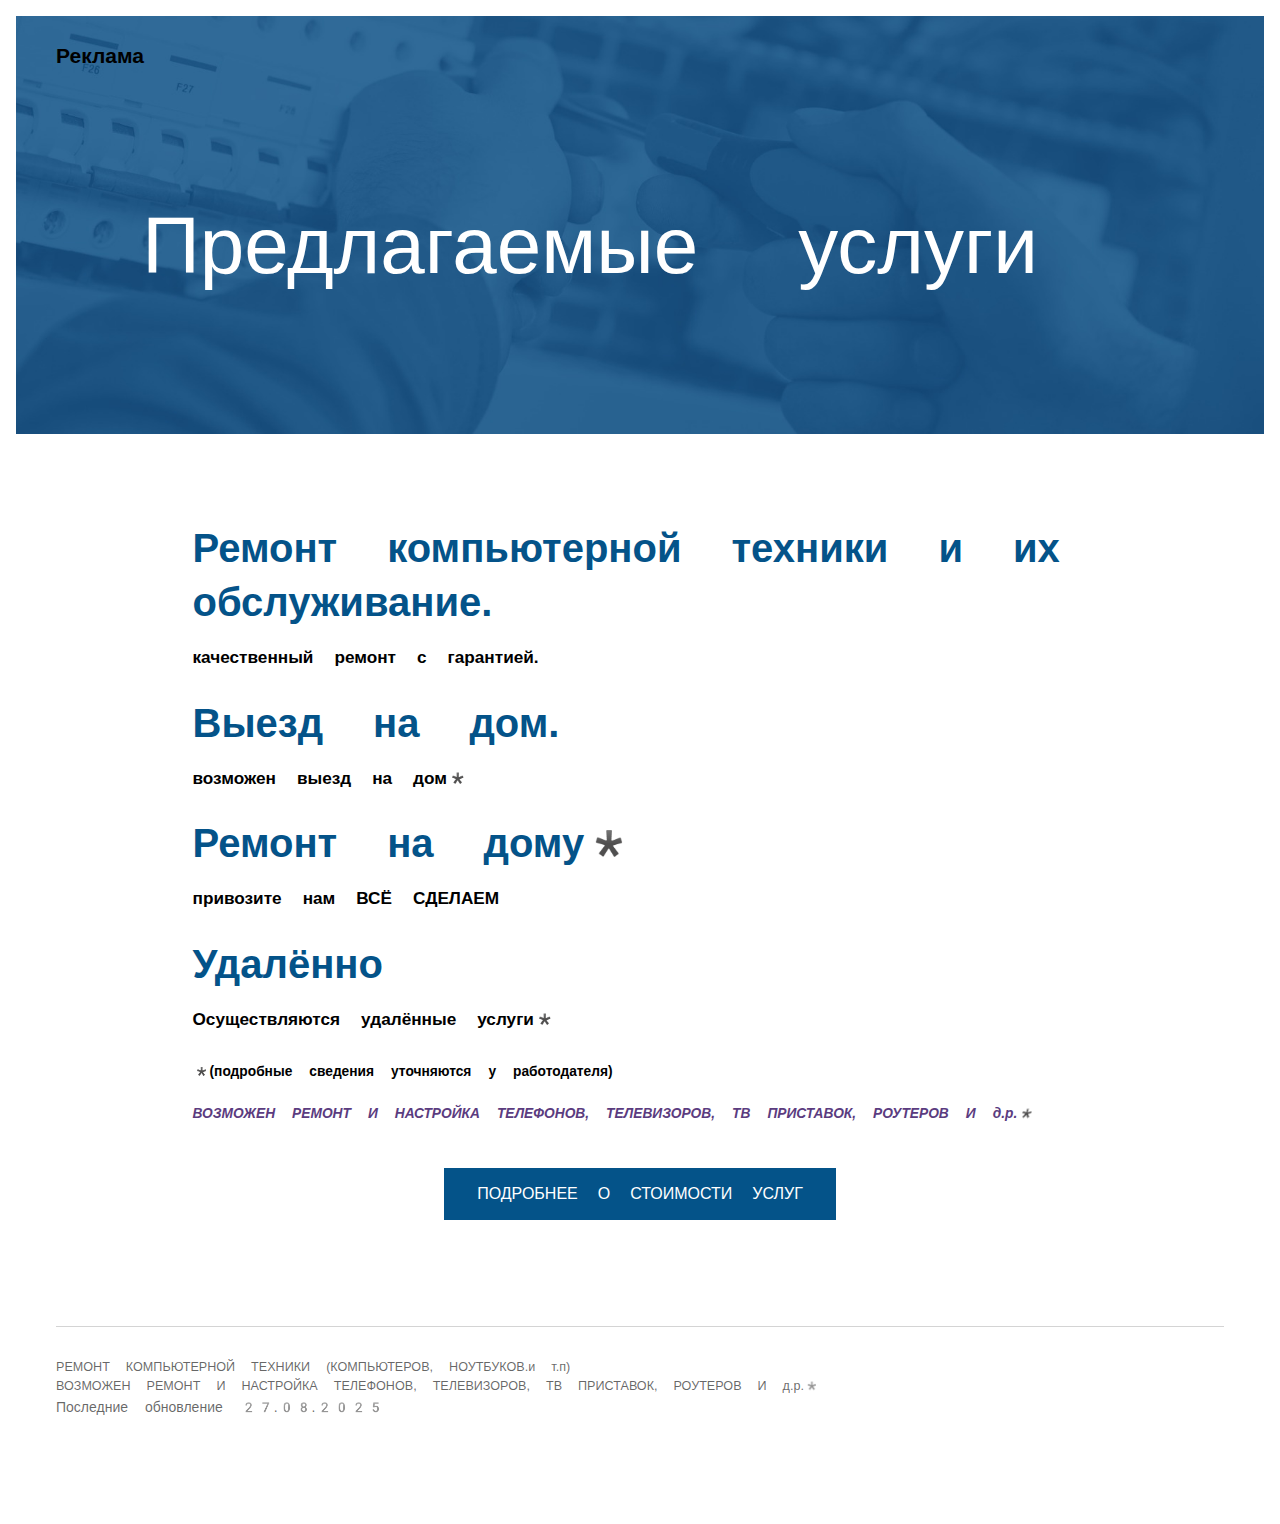
<file: o-nas.html>
<!DOCTYPE html>
<!-- saved from url=(0047)file:///C:/Users/si606/Desktop/o-nas/o-nas.html -->
<html class="js sizes srcset pc webpalpha webp webp-alpha webp-animation webp-lossless" prefix="og: https://ogp.me/ns#" lang="ru"><head><meta http-equiv="Content-Type" content="text/html; charset=UTF-8"><link rel="preconnect" href="https://duyn491kcolsw.cloudfront.net/" crossorigin=""><link rel="preconnect" href="https://fonts.gstatic.com/" crossorigin=""><link rel="icon" href="https://duyn491kcolsw.cloudfront.net/files/2d/2di/2div3h.svg?ph=0026f78c2e" type="image/svg+xml" sizes="any"><link rel="icon" href="https://duyn491kcolsw.cloudfront.net/files/07/07f/07fzq8.svg?ph=0026f78c2e" type="image/svg+xml" sizes="16x16"><link rel="icon" href="https://duyn491kcolsw.cloudfront.net/files/1j/1j3/1j3767.ico?ph=0026f78c2e"><link rel="apple-touch-icon" href="https://duyn491kcolsw.cloudfront.net/files/1j/1j3/1j3767.ico?ph=0026f78c2e"><link rel="icon" href="https://duyn491kcolsw.cloudfront.net/files/1j/1j3/1j3767.ico?ph=0026f78c2e">
    <meta http-equiv="X-UA-Compatible" content="IE=edge">
    <title>УСЛУГИ :: РЕМОНТ ЭВМ</title>
    <meta name="viewport" content="width=device-width,initial-scale=1">
    <meta name="msapplication-tap-highlight" content="no">
    
    <link href="./o-nas_files/0rklmm.css" media="print" rel="stylesheet">
    <link href="./o-nas_files/2e5qgh.css" media="screen and (min-width:100000em)" rel="stylesheet" data-type="cq" disabled="">
    <link rel="stylesheet" href="./o-nas_files/3z0o7r.css"><link rel="stylesheet" href="./o-nas_files/4f07kw.css" media="screen and (min-width:37.5em)"><link rel="stylesheet" href="./o-nas_files/2m4vjv.css" data-wnd_color_scheme_file=""><link rel="stylesheet" href="./o-nas_files/23cqa3.css" data-wnd_color_scheme_desktop_file="" media="screen and (min-width:37.5em)"><link rel="stylesheet" href="./o-nas_files/0hzzk0.css" data-wnd_additive_color_file=""><link rel="stylesheet" href="./o-nas_files/46es9h.css" data-wnd_typography_file=""><link rel="stylesheet" href="./o-nas_files/38p1v7.css" data-wnd_typography_desktop_file="" media="screen and (min-width:37.5em)"><script type="text/javascript" async="" src="./o-nas_files/js"></script><script async="" src="./o-nas_files/gtm.js"></script><script>(()=>{let e=!1;const t=()=>{if(!e&&window.innerWidth>=600){for(let e=0,t=document.querySelectorAll('head > link[href*="css"][media="screen and (min-width:37.5em)"]');e<t.length;e++)t[e].removeAttribute("disabled");e=!0}};t(),window.addEventListener("resize",t),"container"in document.documentElement.style||fetch(document.querySelector('head > link[data-type="cq"]').getAttribute("href")).then((e=>{e.text().then((e=>{const t=document.createElement("style");document.head.appendChild(t),t.appendChild(document.createTextNode(e)),import("https://duyn491kcolsw.cloudfront.net/client/js.polyfill/container-query-polyfill.modern.js").then((()=>{let e=setInterval((function(){document.body&&(document.body.classList.add("cq-polyfill-loaded"),clearInterval(e))}),100)}))}))}))})()</script>
<link rel="preload stylesheet" href="https://duyn491kcolsw.cloudfront.net/files/2m/2m8/2m8msc.css?ph=0026f78c2e" as="style"><link rel="preload stylesheet" href="https://duyn491kcolsw.cloudfront.net/files/2b/2bl/2bl0ky.css?ph=0026f78c2e" as="style"><meta name="description" content="Ремонт компьютерной техники и их обслуживание."><meta name="keywords" content=""><meta name="generator" content="Webnode 2"><meta name="apple-mobile-web-app-capable" content="no"><meta name="apple-mobile-web-app-status-bar-style" content="black"><meta name="format-detection" content="telephone=no">

<meta property="og:url" content="https://remont-ot-furry1.webnode.ru/o-nas/"><meta property="og:title" content="УСЛУГИ :: РЕМОНТ ЭВМ"><meta property="og:type" content="article"><meta property="og:description" content="Ремонт компьютерной техники и их обслуживание."><meta property="og:site_name" content="РЕМОНТ ЭВМ"><meta property="og:image" content="https://duyn491kcolsw.cloudfront.net/files/2n/2n1/700/2n1ff8.jpg?ph=0026f78c2e"><meta property="og:article:published_time" content="2025-08-01T00:00:00+0200"><meta name="robots" content="noindex,nofollow"><link rel="canonical" href="https://remont-ot-furry1.webnode.ru/o-nas/o-nas.html"><script>window.checkAndChangeSvgColor=function(c){try{var a=document.getElementById(c);if(a){c=[["border","borderColor"],["outline","outlineColor"],["color","color"]];for(var h,b,d,f=[],e=0,m=c.length;e<m;e++)if(h=window.getComputedStyle(a)[c[e][1]].replace(/\s/g,"").match(/^rgb[a]?\(([0-9]{1,3}),([0-9]{1,3}),([0-9]{1,3})/i)){b="";for(var g=1;3>=g;g++)b+=("0"+parseInt(h[g],10).toString(16)).slice(-2);"0"===b.charAt(0)&&(d=parseInt(b.substr(0,2),16),d=Math.max(16,d),b=d.toString(16)+b.slice(-4));f.push(c[e][0]+"="+b)}if(f.length){var k=a.getAttribute("data-src"),l=k+(0>k.indexOf("?")?"?":"&")+f.join("&");a.src!=l&&(a.src=l,a.outerHTML=a.outerHTML)}}}catch(n){}};</script><script>
		window._gtmDataLayer = window._gtmDataLayer || [];
		(function(w,d,s,l,i){w[l]=w[l]||[];w[l].push({'gtm.start':new Date().getTime(),event:'gtm.js'});
		var f=d.getElementsByTagName(s)[0],j=d.createElement(s),dl=l!='dataLayer'?'&l='+l:'';
		j.async=true;j.src='https://www.googletagmanager.com/gtm.js?id='+i+dl;f.parentNode.insertBefore(j,f);})
		(window,document,'script','_gtmDataLayer','GTM-542MMSL');</script></head>
<body class="l wt-page ac-h ac-i ac-o l-default l-d-border b-btn-sq b-btn-s-m b-btn-dn b-btn-bw-1 img-d-n img-t-u img-h-n line-solid b-e-ds lbox-d c-s-m hn-tbg wnd-free-bar-fixed wnd-fe desktop menu-ready"><noscript>
				<iframe
				 src="https://www.googletagmanager.com/ns.html?id=GTM-542MMSL"
				 height="0"
				 width="0"
				 style="display:none;visibility:hidden"
				 >
				 </iframe>
			</noscript>

<div class="wnd-page l-page cs-gray-3 ac-dblue t-t-fs-m t-t-fw-l t-t-sp-n t-t-d-n t-s-fs-m t-s-fw-l t-s-sp-n t-s-d-n t-p-fs-s t-p-fw-l t-p-sp-n t-h-fs-m t-h-fw-l t-h-sp-n t-bq-fs-s t-bq-fw-l t-bq-sp-n t-bq-d-l t-btn-fw-l t-nav-fw-l t-pd-fw-l t-nav-tt-n">
    <div class="l-w t cf t-13">
        <div class="l-bg cf">
            <div class="s-bg-l">
                
                
            </div>
        </div>
        <header class="l-h cf">
            <div class="sw cf">
	<div class="sw-c cf"><section data-space="true" class="s s-hn s-hn-default wnd-mt-classic wnd-na-c logo-classic sc-none wnd-w-max wnd-nh-m hn-no-bg sc-m hm-claims menu-default">
	<div class="s-w">
		<div class="s-o">

			<div class="s-bg">
                <div class="s-bg-l">
                    
                    
                </div>
			</div>

			<div class="h-w h-f wnd-fixed">

				<div class="n-l">
					<div class="s-c menu-nav">
						<div class="logo-block">
							<div class="b b-l logo logo-default-inv logo-nb exo2 logo-21 wnd-logo-with-text b-ls-s">
	<div class="b-l-c logo-content">
		<a class="b-l-link logo-link" href="https://remont-ot-furry1.webnode.ru/home/">

			

			

			<div class="b-l-br logo-br"></div>

			<div class="b-l-text logo-text-wrapper">
				<div class="b-l-text-w logo-text">
					<span class="b-l-text-c logo-text-cell"><strong>Реклама</strong></span>
				</div>
			</div>

		</a>
	</div>
</div>
						</div>

						

						

					</div>
				</div>

			</div>

		</div>
	</div>
</section></div>
</div>
        </header>
        <main class="l-m cf">
            <div class="sw cf">
	<div class="sw-c cf"><section class="s s-hm s-hm-claims cf sc-m wnd-background-image wnd-w-default wnd-s-higher wnd-h-50 wnd-nh-m wnd-p-cc hn-no-bg hn-default">
	<div class="s-w cf">
		<div class="s-o cf">
			<div class="s-bg">
                <div class="s-bg-l wnd-background-image fx-none bgpos-center-center bgatt-scroll">
                    <picture><img src="./o-nas_files/2n1ff8.jpg" width="1920" height="592" alt="" fetchpriority="high"></picture>
                    
                </div>
			</div>
			<div class="h-c s-c">
				<div class="h-c-b">
					<div class="h-c-b-i">
						<h1 class="claim cf"><span class="sit b claim-default claim-nb exo2 claim-80">
	<span class="sit-w"><span class="sit-c">Предлагаемые услуги&nbsp;</span></span>
</span></h1>
					</div>
				</div>
			</div>
		</div>
	</div>
</section><section class="s s-basic cf sc-w   wnd-w-default wnd-s-normal wnd-h-auto">
	<div class="s-w cf">
		<div class="s-o s-fs cf">
			<div class="s-bg cf">
				<div class="s-bg-l">
                    
					
				</div>
			</div>
			<div class="s-c s-fs cf">
				<div class="ez cf wnd-no-cols">
	<div class="ez-c"><div class="b b-text cf">
	<div class="b-c b-text-c b-s b-s-t60 b-s-b60 b-cs cf"><h2><strong>Ремонт компьютерной техники и их обслуживание.</strong></h2><div><strong><font class="wsw-02">качественный ремонт с гарантией.</font></strong></div><div><strong><br></strong></div><h2><strong>Выезд на дом.</strong></h2><div><strong><font class="wsw-02">возможен выезд на дом*</font></strong></div><div><strong><br></strong></div><h2><strong>Ремонт на дому*</strong></h2><font class="wsw-02"><div><strong>привозите нам ВСЁ СДЕЛАЕМ</strong></div></font><div><strong><br></strong></div><h2><strong>Удалённо</strong></h2><div><strong><font class="wsw-02">Осуществляются удалённые услуги*&nbsp;&nbsp;</font></strong></div><div><strong><br></strong></div><p><font class="wsw-02 wnd-font-size-80"><strong>*(подробные сведения уточняются у работодателя)</strong></font></p><p><span style="color: rgb(0, 0, 0); letter-spacing: 0px;"><font class="wsw-49 wnd-font-size-80" style=""><strong style=""><em style="">ВОЗМОЖЕН РЕМОНТ И НАСТРОЙКА ТЕЛЕФОНОВ, ТЕЛЕВИЗОРОВ, ТВ ПРИСТАВОК, РОУТЕРОВ И д.р.*</em></strong></font></span></p></div>
</div><div class="b b-s b-s-t150 b-s-b150 b-btn b-btn-3 wnd-align-center">
	<div class="b-btn-c i-a">
		<a class="b-btn-l" href="./stoimost-uslug.html">
			<span class="b-btn-t">ПОДРОБНЕЕ О СТОИМОСТИ УСЛУГ</span>
		</a>
	</div>
</div></div>
</div>
			</div>
		</div>
	</div>
</section></div>
</div>
        </main>
        <footer class="l-f cf">
            <div class="sw cf">
	<div class="sw-c cf"><section data-wn-border-element="s-f-border" class="s s-f s-f-double s-f-simple sc-w   wnd-w-wider wnd-s-higher">
	<div class="s-w">
		<div class="s-o">
			<div class="s-bg">
                <div class="s-bg-l">
                    
                    
                </div>
			</div>
			<div class="s-c s-f-l-w s-f-border border-top">
				<div class="s-f-l b-s b-s-t0 b-s-b0">
					<div class="s-f-l-c s-f-l-c-first">
						<div class="s-f-cr"><span class="it b link">
	<span class="it-c"><font class="wnd-font-size-90">РЕМОНТ КОМПЬЮТЕРНОЙ ТЕХНИКИ (КОМПЬЮТЕРОВ, НОУТБУКОВ.и т.п)<br>ВОЗМОЖЕН РЕМОНТ И НАСТРОЙКА ТЕЛЕФОНОВ, ТЕЛЕВИЗОРОВ, ТВ ПРИСТАВОК, РОУТЕРОВ И д.р.*</font></span>
</span></div>
						<div class="s-f-cr"><span class="it b link">
	<span class="it-c">Последние обновление 27.08.2025&nbsp;</span>
</span></div>
					</div>
					
				</div>
			</div>
		</div>
	</div>
</section></div>
</div>
        </footer>
    </div>
    
</div>


<script src="./o-nas_files/10qvh4.js" crossorigin="anonymous" type="module"></script><script>document.querySelector(".wnd-fe")&&[...document.querySelectorAll(".c")].forEach((e=>{const t=e.querySelector(".b-text:only-child");t&&""===t.querySelector(".b-text-c").innerText&&e.classList.add("column-empty")}))</script>


<script src="./o-nas_files/lang.ru.1624.js" crossorigin="anonymous"></script><script src="./o-nas_files/compiled.multi.2-1907.js" crossorigin="anonymous"></script><script>var wnd = wnd || {};wnd.$data = {"image_content_items":{"wnd_ThumbnailBlock_1":{"id":"wnd_ThumbnailBlock_1","type":"wnd.pc.ThumbnailBlock"},"wnd_HeaderSection_header_main_80311743683874578187":{"id":"wnd_HeaderSection_header_main_80311743683874578187","type":"wnd.pc.HeaderSection"},"wnd_ImageBlock_98421743683874578958":{"id":"wnd_ImageBlock_98421743683874578958","type":"wnd.pc.ImageBlock"},"wnd_Section_default_8291743683874580058":{"id":"wnd_Section_default_8291743683874580058","type":"wnd.pc.Section"},"wnd_LogoBlock_94231743683874144203":{"id":"wnd_LogoBlock_94231743683874144203","type":"wnd.pc.LogoBlock"},"wnd_FooterSection_footer_79431743683874160984":{"id":"wnd_FooterSection_footer_79431743683874160984","type":"wnd.pc.FooterSection"}},"svg_content_items":{"wnd_ImageBlock_98421743683874578958":{"id":"wnd_ImageBlock_98421743683874578958","type":"wnd.pc.ImageBlock"},"wnd_LogoBlock_94231743683874144203":{"id":"wnd_LogoBlock_94231743683874144203","type":"wnd.pc.LogoBlock"}},"content_items":[],"eshopSettings":{"ESHOP_SETTINGS_DISPLAY_PRICE_WITHOUT_VAT":false,"ESHOP_SETTINGS_DISPLAY_ADDITIONAL_VAT":false,"ESHOP_SETTINGS_DISPLAY_SHIPPING_COST":false},"project_info":{"isMultilanguage":false,"isMulticurrency":false,"eshop_tax_enabled":"1","country_code":"ru","contact_state":"","eshop_tax_type":"VAT","eshop_discounts":false,"graphQLURL":"https:\/\/remont-ot-furry1.webnode.ru\/servers\/graphql\/","iubendaSettings":{"cookieBarCode":"","cookiePolicyCode":"","privacyPolicyCode":"","termsAndConditionsCode":""}}};</script><script>wnd.$system = {"fileSystemType":"aws_s3","localFilesPath":"https:\/\/remont-ot-furry1.webnode.ru\/_files\/","awsS3FilesPath":"https:\/\/0026f78c2e.cbaul-cdnwnd.com\/db7bd7b33fefd2325fabbcc5bc38ae77\/","staticFiles":"https:\/\/duyn491kcolsw.cloudfront.net\/files","isCms":false,"staticCDNServers":["https:\/\/duyn491kcolsw.cloudfront.net\/"],"fileUploadAllowExtension":["jpg","jpeg","jfif","png","gif","bmp","ico","svg","webp","tiff","pdf","doc","docx","ppt","pptx","pps","ppsx","odt","xls","xlsx","txt","rtf","mp3","wma","wav","ogg","amr","flac","m4a","3gp","avi","wmv","mov","mpg","mkv","mp4","mpeg","m4v","swf","gpx","stl","csv","xml","txt","dxf","dwg","iges","igs","step","stp"],"maxUserFormFileLimit":4194304,"frontendLanguage":"ru","backendLanguage":"ru","frontendLanguageId":"1","page":{"id":200000133,"identifier":"o-nas","template":{"id":200000005,"styles":{"typography":"t-13_new","typoTitleSizes":"t-t-fs-m","typoTitleWeights":"t-t-fw-l","typoTitleSpacings":"t-t-sp-n","typoTitleDecorations":"t-t-d-n","typoSubtitleSizes":"t-s-fs-m","typoSubtitleWeights":"t-s-fw-l","typoSubtitleSpacings":"t-s-sp-n","typoSubtitleDecorations":"t-s-d-n","typoParagraphSizes":"t-p-fs-s","typoParagraphWeights":"t-p-fw-l","typoParagraphSpacings":"t-p-sp-n","typoHeadingSizes":"t-h-fs-m","typoHeadingWeights":"t-h-fw-l","typoHeadingSpacings":"t-h-sp-n","typoBlockquoteSizes":"t-bq-fs-s","typoBlockquoteWeights":"t-bq-fw-l","typoBlockquoteSpacings":"t-bq-sp-n","typoBlockquoteDecorations":"t-bq-d-l","scheme":"cs-gray-3","additiveColor":"ac-dblue","acHeadings":true,"acSubheadings":false,"acIcons":true,"acOthers":true,"acMenu":false,"imageStyle":"img-d-n","imageHover":"img-h-n","imageTitle":"img-t-u","buttonStyle":"b-btn-sq","buttonSize":"b-btn-s-m","buttonDecoration":"b-btn-dn","buttonBorders":"b-btn-bw-1","lineStyle":"line-solid","eshopGridItemStyle":"b-e-ds","formStyle":"default","menuType":"","menuStyle":"menu-default","lightboxStyle":"lbox-d","columnSpaces":"c-s-m","sectionWidth":"wnd-w-default","sectionSpace":"wnd-s-normal","layoutType":"l-default","layoutDecoration":"l-d-border","background":{"default":null},"backgroundSettings":{"default":""}}},"layout":"default","name":"\u0423\u0421\u041b\u0423\u0413\u0418","html_title":"","language":"ru","langId":1,"isHomepage":false,"meta_description":"","meta_keywords":"","header_code":null,"footer_code":null,"styles":{"pageBased":{"navline":{"style":{"sectionColor":"sc-none","sectionWidth":"wnd-w-max","sectionHeight":"wnd-nh-m"}}}},"countFormsEntries":[]},"listingsPrefix":"\/l\/","productPrefix":"\/p\/","cartPrefix":"\/cart\/","checkoutPrefix":"\/checkout\/","searchPrefix":"\/search\/","isCheckout":false,"isEshop":false,"hasBlog":false,"isProductDetail":false,"isListingDetail":false,"listing_page":[],"hasEshopAnalytics":false,"gTagId":null,"gAdsId":null,"format":{"be":{"DATE_TIME":{"mask":"%d.%m.%Y %H:%M","regexp":"^(((0?[1-9]|[1,2][0-9]|3[0,1])\\.(0?[1-9]|1[0-2])\\.[0-9]{1,4})(( [0-1][0-9]| 2[0-3]):[0-5][0-9])?|(([0-9]{4}(0[1-9]|1[0-2])(0[1-9]|[1,2][0-9]|3[0,1])(0[0-9]|1[0-9]|2[0-3])[0-5][0-9][0-5][0-9])))?$"},"DATE":{"mask":"%d.%m.%Y","regexp":"^((0?[1-9]|[1,2][0-9]|3[0,1])\\.(0?[1-9]|1[0-2])\\.[0-9]{1,4})$"},"CURRENCY":{"mask":{"point":",","thousands":" ","decimals":2,"mask":"%s","zerofill":true}}},"fe":{"DATE_TIME":{"mask":"%d.%m.%Y %H:%M","regexp":"^(((0?[1-9]|[1,2][0-9]|3[0,1])\\.(0?[1-9]|1[0-2])\\.[0-9]{1,4})(( [0-1][0-9]| 2[0-3]):[0-5][0-9])?|(([0-9]{4}(0[1-9]|1[0-2])(0[1-9]|[1,2][0-9]|3[0,1])(0[0-9]|1[0-9]|2[0-3])[0-5][0-9][0-5][0-9])))?$"},"DATE":{"mask":"%d.%m.%Y","regexp":"^((0?[1-9]|[1,2][0-9]|3[0,1])\\.(0?[1-9]|1[0-2])\\.[0-9]{1,4})$"},"CURRENCY":{"mask":{"point":",","thousands":" ","decimals":2,"mask":"%s","zerofill":true}}}},"e_product":null,"listing_item":null,"feReleasedFeatures":{"eshopPriceDisplaySettings":true,"dualCurrency":false,"HeurekaSatisfactionSurvey":true,"useOnlyDefaultFreeBar":true,"productAvailability":false},"labels":{"dualCurrency.fixedRate":"","invoicesGenerator.W2EshopInvoice.alreadyPayed":"\u041e\u043f\u043b\u0430\u0442\u0430 \u043d\u0435 \u0442\u0440\u0435\u0431\u0443\u0435\u0442\u0441\u044f! - \u0423\u0436\u0435 \u043e\u043f\u043b\u0430\u0447\u0435\u043d\u043e","invoicesGenerator.W2EshopInvoice.amount":"\u041a\u043e\u043b\u0438\u0447\u0435\u0441\u0442\u0432\u043e:","invoicesGenerator.W2EshopInvoice.contactInfo":"\u041a\u043e\u043d\u0442\u0430\u043a\u0442\u043d\u0430\u044f \u0438\u043d\u0444\u043e\u0440\u043c\u0430\u0446\u0438\u044f:","invoicesGenerator.W2EshopInvoice.couponCode":"\u041a\u043e\u0434 \u043a\u0443\u043f\u043e\u043d\u0430:","invoicesGenerator.W2EshopInvoice.customer":"\u041f\u043e\u043a\u0443\u043f\u0430\u0442\u0435\u043b\u044c:","invoicesGenerator.W2EshopInvoice.dateOfIssue":"\u0414\u0430\u0442\u0430 \u0432\u044b\u0441\u0442\u0430\u0432\u043b\u0435\u043d\u0438\u044f:","invoicesGenerator.W2EshopInvoice.dateOfTaxableSupply":"\u0414\u0430\u0442\u0430 \u0440\u0435\u0430\u043b\u0438\u0437\u0430\u0446\u0438\u0438 \u0442\u043e\u0432\u0430\u0440\u0430:","invoicesGenerator.W2EshopInvoice.dic":"\u0418\u041d\u041d:","invoicesGenerator.W2EshopInvoice.discount":"\u0421\u043a\u0438\u0434\u043a\u0430","invoicesGenerator.W2EshopInvoice.dueDate":"\u041e\u043f\u043b\u0430\u0442\u0438\u0442\u044c \u0434\u043e:","invoicesGenerator.W2EshopInvoice.email":"\u042d\u043b\u0435\u043a\u0442\u0440\u043e\u043d\u043d\u044b\u0439 \u0430\u0434\u0440\u0435\u0441:","invoicesGenerator.W2EshopInvoice.filenamePrefix":"\u0421\u0447\u0435\u0442-\u0444\u0430\u043a\u0442\u0443\u0440\u0430-","invoicesGenerator.W2EshopInvoice.fiscalCode":"\u0424\u0438\u0441\u043a\u0430\u043b\u044c\u043d\u044b\u0439 \u043a\u043e\u0434:","invoicesGenerator.W2EshopInvoice.freeShipping":"\u0411\u0435\u0441\u043f\u043b\u0430\u0442\u043d\u0430\u044f \u0434\u043e\u0441\u0442\u0430\u0432\u043a\u0430","invoicesGenerator.W2EshopInvoice.ic":"\u0418\u0434\u0435\u043d\u0442\u0438\u0444\u0438\u043a\u0430\u0446\u0438\u043e\u043d\u043d\u044b\u0439 \u043d\u043e\u043c\u0435\u0440 \u043a\u043e\u043c\u043f\u0430\u043d\u0438\u0438:","invoicesGenerator.W2EshopInvoice.invoiceNo":"\u041d\u043e\u043c\u0435\u0440 \u0441\u0447\u0435\u0442\u0430-\u0444\u0430\u043a\u0442\u0443\u0440\u044b","invoicesGenerator.W2EshopInvoice.invoiceNoTaxed":"\u0421\u0447\u0435\u0442-\u0444\u0430\u043a\u0442\u0443\u0440\u0430 - \u041d\u043e\u043c\u0435\u0440 \u043d\u0430\u043b\u043e\u0433\u043e\u0432\u043e\u0439 \u043d\u0430\u043a\u043b\u0430\u0434\u043d\u043e\u0439","invoicesGenerator.W2EshopInvoice.notVatPayers":"\u041d\u0435 \u0437\u0430\u0440\u0435\u0433\u0438\u0441\u0442\u0440\u0438\u0440\u043e\u0432\u0430\u043d \u0432 \u043a\u0430\u0447\u0435\u0441\u0442\u0432\u0435 \u043f\u043b\u0430\u0442\u0435\u043b\u044c\u0449\u0438\u043a\u0430 \u041d\u0414\u0421","invoicesGenerator.W2EshopInvoice.orderNo":"\u041d\u043e\u043c\u0435\u0440 \u0437\u0430\u043a\u0430\u0437\u0430:","invoicesGenerator.W2EshopInvoice.paymentPrice":"\u0426\u0435\u043d\u0430 \u0441\u043f\u043e\u0441\u043e\u0431\u0430 \u0434\u043e\u0441\u0442\u0430\u0432\u043a\u0438:","invoicesGenerator.W2EshopInvoice.pec":"PEC (\u0441\u0435\u0440\u0442\u0438\u0444\u0438\u0446\u0438\u0440\u043e\u0432\u0430\u043d\u043d\u0430\u044f \u044d\u043b\u0435\u043a\u0442\u0440\u043e\u043d\u043d\u0430\u044f \u043f\u043e\u0447\u0442\u0430):","invoicesGenerator.W2EshopInvoice.phone":"\u0422\u0435\u043b\u0435\u0444\u043e\u043d:","invoicesGenerator.W2EshopInvoice.priceExTax":"\u0426\u0435\u043d\u0430 \u0431\u0435\u0437 \u0443\u0447\u0435\u0442\u0430 \u043d\u0430\u043b\u043e\u0433\u043e\u0432:","invoicesGenerator.W2EshopInvoice.priceIncludingTax":"\u0426\u0435\u043d\u0430 \u0441 \u0443\u0447\u0435\u0442\u043e\u043c \u043d\u0430\u043b\u043e\u0433\u0430:","invoicesGenerator.W2EshopInvoice.product":"\u0422\u043e\u0432\u0430\u0440:","invoicesGenerator.W2EshopInvoice.productNr":"\u041d\u043e\u043c\u0435\u0440 \u0442\u043e\u0432\u0430\u0440\u0430:","invoicesGenerator.W2EshopInvoice.recipientCode":"\u041a\u043e\u0434 \u043f\u043e\u043b\u0443\u0447\u0430\u0442\u0435\u043b\u044f:","invoicesGenerator.W2EshopInvoice.shippingAddress":"\u0410\u0434\u0440\u0435\u0441 \u0434\u043e\u0441\u0442\u0430\u0432\u043a\u0438:","invoicesGenerator.W2EshopInvoice.shippingPrice":"\u0426\u0435\u043d\u0430 \u0434\u043e\u0441\u0442\u0430\u0432\u043a\u0438:","invoicesGenerator.W2EshopInvoice.subtotal":"\u041f\u043e\u0434\u044b\u0442\u043e\u0433:","invoicesGenerator.W2EshopInvoice.sum":"\u0418\u0442\u043e\u0433\u043e:","invoicesGenerator.W2EshopInvoice.supplier":"\u041f\u043e\u0441\u0442\u0430\u0432\u0449\u0438\u043a:","invoicesGenerator.W2EshopInvoice.tax":"\u041d\u0430\u043b\u043e\u0433:","invoicesGenerator.W2EshopInvoice.total":"\u0418\u0442\u043e\u0433\u043e:","invoicesGenerator.W2EshopInvoice.web":"\u0421\u0430\u0439\u0442:","wnd.errorBandwidthStorage.description":"We apologize for any inconvenience. If you are the website owner, please log in to your account to learn how to get your website back online.","wnd.errorBandwidthStorage.heading":"This website is temporarily unavailable (or under maintenance)","wnd.es.CheckoutShippingService.correiosDeliveryWithSpecialConditions":"CEP de destino est\u00e1 sujeito a condi\u00e7\u00f5es especiais de entrega pela ECT e ser\u00e1 realizada com o acr\u00e9scimo de at\u00e9 7 (sete) dias \u00fateis ao prazo regular.","wnd.es.CheckoutShippingService.correiosWithoutHomeDelivery":"CEP de destino est\u00e1 temporariamente sem entrega domiciliar. A entrega ser\u00e1 efetuada na ag\u00eancia indicada no Aviso de Chegada que ser\u00e1 entregue no endere\u00e7o do destinat\u00e1rio","wnd.es.ProductEdit.unit.cm":"\u0441\u043c","wnd.es.ProductEdit.unit.floz":"\u0436\u0438\u0434\u043a\u0430\u044f \u0443\u043d\u0446\u0438\u044f","wnd.es.ProductEdit.unit.ft":"\u0444\u0443\u0442","wnd.es.ProductEdit.unit.ft2":"\u0444\u0443\u0442\u00b2","wnd.es.ProductEdit.unit.g":"\u0433","wnd.es.ProductEdit.unit.gal":"\u0433\u0430\u043b\u043b\u043e\u043d","wnd.es.ProductEdit.unit.in":"\u0434\u044e\u0439\u043c","wnd.es.ProductEdit.unit.inventoryQuantity":"\u0448\u0442.","wnd.es.ProductEdit.unit.inventorySize":"\u0441\u043c","wnd.es.ProductEdit.unit.inventorySize.cm":"\u0441\u043c","wnd.es.ProductEdit.unit.inventorySize.inch":"\u0434\u044e\u0439\u043c","wnd.es.ProductEdit.unit.inventoryWeight":"\u043a\u0433","wnd.es.ProductEdit.unit.inventoryWeight.kg":"\u043a\u0433","wnd.es.ProductEdit.unit.inventoryWeight.lb":"\u0444\u0443\u043d\u0442","wnd.es.ProductEdit.unit.l":"\u043b","wnd.es.ProductEdit.unit.m":"\u043c","wnd.es.ProductEdit.unit.m2":"\u043c\u00b2","wnd.es.ProductEdit.unit.m3":"\u043c\u00b3","wnd.es.ProductEdit.unit.mg":"\u043c\u0433","wnd.es.ProductEdit.unit.ml":"\u043c\u043b","wnd.es.ProductEdit.unit.mm":"\u043c\u043c","wnd.es.ProductEdit.unit.oz":"\u0443\u043d\u0446\u0438\u044f","wnd.es.ProductEdit.unit.pcs":"\u0448\u0442.","wnd.es.ProductEdit.unit.pt":"\u043f\u0438\u043d\u0442\u0430","wnd.es.ProductEdit.unit.qt":"\u043a\u0432\u0430\u0440\u0442\u0430","wnd.es.ProductEdit.unit.yd":"\u044f\u0440\u0434","wnd.es.ProductList.inventory.outOfStock":"\u041d\u0435\u0442 \u0432 \u043d\u0430\u043b\u0438\u0447\u0438\u0438","wnd.fe.CheckoutFi.creditCard":"\u0411\u0430\u043d\u043a\u043e\u0432\u0441\u043a\u0430\u044f \u043a\u0430\u0440\u0442\u0430","wnd.fe.CheckoutSelectMethodKlarnaPlaygroundItem":"{name} playground test","wnd.fe.CheckoutSelectMethodZasilkovnaItem.change":"Change pick up point","wnd.fe.CheckoutSelectMethodZasilkovnaItem.choose":"Choose your pick up point","wnd.fe.CheckoutSelectMethodZasilkovnaItem.error":"Please select a pick up point","wnd.fe.CheckoutZipField.brInvalid":"\u041f\u043e\u0436\u0430\u043b\u0443\u0439\u0441\u0442\u0430, \u0432\u0432\u0435\u0434\u0438\u0442\u0435 \u0434\u0435\u0439\u0441\u0442\u0432\u0438\u0442\u0435\u043b\u044c\u043d\u044b\u0439 \u043f\u043e\u0447\u0442\u043e\u0432\u044b\u0439 \u0438\u043d\u0434\u0435\u043a\u0441 \u0432 \u0432\u0438\u0434\u0435 XXXXX-XXX","wnd.fe.CookieBar.message":"\u041d\u0430 \u044d\u0442\u043e\u043c \u0441\u0430\u0439\u0442 \u0438\u0441\u043f\u043e\u043b\u044c\u0437\u0443\u044e\u0442\u0441\u044f \u043a\u0443\u043a\u0438 \u0434\u043b\u044f \u0435\u0433\u043e \u043a\u043e\u0440\u0440\u0435\u043a\u0442\u043d\u043e\u0439 \u0438 \u043f\u0440\u0430\u0432\u0438\u043b\u044c\u043d\u043e\u0439 \u0440\u0430\u0431\u043e\u0442\u044b. \u041f\u0440\u043e\u0434\u043e\u043b\u0436\u0430\u044f \u043f\u0440\u043e\u0441\u043c\u0430\u0442\u0440\u0438\u0432\u0430\u0442\u044c \u0434\u0430\u043d\u043d\u044b\u0439 \u0441\u0430\u0439\u0442, \u0432\u044b \u0441\u043e\u0433\u043b\u0430\u0448\u0430\u0435\u0442\u0435\u0441\u044c \u0441 \u043f\u043e\u043b\u0438\u0442\u0438\u043a\u043e\u0439 \u043a\u043e\u043d\u0444\u0438\u0434\u0435\u043d\u0446\u0438\u0430\u043b\u044c\u043d\u043e\u0441\u0442\u0438.","wnd.fe.FeFooter.createWebsite":"\u0421\u043e\u0437\u0434\u0430\u0439\u0442\u0435 \u0441\u0432\u043e\u0439 \u0441\u0430\u0439\u0442 \u0431\u0435\u0441\u043f\u043b\u0430\u0442\u043d\u043e!","wnd.fe.FormManager.error.file.invalidExtOrCorrupted":"This file cannot be processed. Either the file has been corrupted or the extension doesn't match the format of the file.","wnd.fe.FormManager.error.file.notAllowedExtension":"\u0424\u043e\u0440\u043c\u0430\u0442 \u0444\u0430\u0439\u043b\u0430 \u0022{EXTENSION}\u0022 \u043d\u0435\u043f\u0440\u0430\u0432\u0438\u043b\u044c\u043d\u044b\u0439.","wnd.fe.FormManager.error.file.required":"\u0412\u044b\u0431\u0435\u0440\u0438\u0442\u0435 \u0444\u0430\u0439\u043b \u0434\u043b\u044f \u0437\u0430\u0433\u0440\u0443\u0437\u043a\u0438.","wnd.fe.FormManager.error.file.sizeExceeded":"\u041c\u0430\u043a\u0441\u0438\u043c\u0430\u043b\u044c\u043d\u044b\u0439 \u0440\u0430\u0437\u043c\u0435\u0440 \u0444\u0430\u0439\u043b\u0430 \u0434\u043b\u044f \u0437\u0430\u0433\u0440\u0443\u0437\u043a\u0438 {SIZE} \u041c\u0431.","wnd.fe.FormManager.error.userChangePassword":"\u041f\u0430\u0440\u043e\u043b\u0438 \u043d\u0435 \u0441\u043e\u0432\u043f\u0430\u0434\u0430\u044e\u0442","wnd.fe.FormManager.error.userLogin.inactiveAccount":"\u0412\u0430\u0448\u0430 \u0440\u0435\u0433\u0438\u0441\u0442\u0440\u0430\u0446\u0438\u044f \u0435\u0449\u0435 \u043d\u0435 \u0431\u044b\u043b\u0430 \u043e\u0434\u043e\u0431\u0440\u0435\u043d\u0430, \u0432\u043e\u0439\u0442\u0438 \u043d\u0435 \u043f\u043e\u043b\u0443\u0447\u0438\u0442\u0441\u044f.","wnd.fe.FormManager.error.userLogin.invalidLogin":"\u041d\u0435\u0432\u0435\u0440\u043d\u043e\u0435 \u0438\u043c\u044f \u043f\u043e\u043b\u044c\u0437\u043e\u0432\u0430\u0442\u0435\u043b\u044f (email) \u0438\u043b\u0438 \u043f\u0430\u0440\u043e\u043b\u044c!","wnd.fe.FreeBarBlock.buttonText":"\u041d\u0430\u0447\u0430\u0442\u044c","wnd.fe.FreeBarBlock.longText":"\u042d\u0442\u043e\u0442 \u0441\u0430\u0439\u0442 \u0441\u0434\u0435\u043b\u0430\u043d \u0441 \u043f\u043e\u043c\u043e\u0449\u044c\u044e \u00abWebnode\u00bb. \u003Cstrong\u003E\u0421\u043e\u0437\u0434\u0430\u0439\u0442\u0435 \u0441\u0432\u043e\u0439 \u0441\u043e\u0431\u0441\u0442\u0432\u0435\u043d\u043d\u044b\u0439 \u0441\u0430\u0439\u0442\u003C\/strong\u003E \u0431\u0435\u0441\u043f\u043b\u0430\u0442\u043d\u043e \u0443\u0436\u0435 \u0441\u0435\u0433\u043e\u0434\u043d\u044f!","wnd.fe.ListingData.shortMonthName.Apr":"\u0410\u043f\u0440","wnd.fe.ListingData.shortMonthName.Aug":"\u0410\u0432\u0433","wnd.fe.ListingData.shortMonthName.Dec":"\u0414\u0435\u043a","wnd.fe.ListingData.shortMonthName.Feb":"\u0424\u0435\u0432","wnd.fe.ListingData.shortMonthName.Jan":"\u042f\u043d\u0432","wnd.fe.ListingData.shortMonthName.Jul":"\u0418\u044e\u043b","wnd.fe.ListingData.shortMonthName.Jun":"\u0418\u044e\u043d","wnd.fe.ListingData.shortMonthName.Mar":"\u041c\u0430\u0440","wnd.fe.ListingData.shortMonthName.May":"\u041c\u0430\u0439","wnd.fe.ListingData.shortMonthName.Nov":"\u041d\u043e\u044f","wnd.fe.ListingData.shortMonthName.Oct":"\u041e\u043a\u0442","wnd.fe.ListingData.shortMonthName.Sep":"\u0421\u0435\u043d","wnd.fe.ShoppingCartManager.count.between2And4":"{COUNT} \u043f\u0440\u0435\u0434\u043c\u0435\u0442\u043e\u0432","wnd.fe.ShoppingCartManager.count.moreThan5":"{COUNT} \u043f\u0440\u0435\u0434\u043c\u0435\u0442\u0430","wnd.fe.ShoppingCartManager.count.one":"{COUNT} \u043f\u0440\u0435\u0434\u043c\u0435\u0442","wnd.fe.ShoppingCartTable.label.itemsInStock":"Only {COUNT} pcs available in stock","wnd.fe.ShoppingCartTable.label.itemsInStock.between2And4":"\u0422\u043e\u043b\u044c\u043a\u043e {COUNT} \u0448\u0442. \u0432 \u043d\u0430\u043b\u0438\u0447\u0438\u0438","wnd.fe.ShoppingCartTable.label.itemsInStock.moreThan5":"\u0422\u043e\u043b\u044c\u043a\u043e {COUNT} \u0448\u0442. \u0432 \u043d\u0430\u043b\u0438\u0447\u0438\u0438","wnd.fe.ShoppingCartTable.label.itemsInStock.one":"\u0422\u043e\u043b\u044c\u043a\u043e {COUNT} \u0448\u0442. \u0432 \u043d\u0430\u043b\u0438\u0447\u0438\u0438","wnd.fe.ShoppingCartTable.label.outOfStock":"\u041d\u0435\u0442 \u0432 \u043d\u0430\u043b\u0438\u0447\u0438\u0438","wnd.fe.UserBar.logOut":"\u0412\u044b\u0439\u0442\u0438","wnd.pc.BlogDetailPageZone.next":"\u041d\u043e\u0432\u044b\u0435 \u0441\u0442\u0430\u0442\u044c\u0438","wnd.pc.BlogDetailPageZone.previous":"\u0421\u0442\u0430\u0440\u044b\u0435 \u0441\u0442\u0430\u0442\u044c\u0438","wnd.pc.ContactInfoBlock.placeholder.infoMail":"\u041d\u0430\u043f\u0440.: contact@example.com","wnd.pc.ContactInfoBlock.placeholder.infoPhone":"\u041d\u0430\u043f\u0440.: +44 020 1234 5678","wnd.pc.ContactInfoBlock.placeholder.infoText":"\u041d\u0430\u043f\u0440.: \u041e\u0442\u043a\u0440\u044b\u0442 \u0435\u0436\u0435\u0434\u043d\u0435\u0432\u043d\u043e \u0441 9:00 \u0434\u043e 18:00","wnd.pc.CookieBar.button.advancedClose":"\u0417\u0430\u043a\u0440\u044b\u0442\u044c","wnd.pc.CookieBar.button.advancedOpen":"\u041e\u0442\u043a\u0440\u044b\u0442\u044c \u0434\u043e\u043f\u043e\u043b\u043d\u0438\u0442\u0435\u043b\u044c\u043d\u044b\u0435 \u043d\u0430\u0441\u0442\u0440\u043e\u0439\u043a\u0438","wnd.pc.CookieBar.button.advancedSave":"\u0421\u043e\u0445\u0440\u0430\u043d\u0438\u0442\u044c","wnd.pc.CookieBar.link.disclosure":"Disclosure","wnd.pc.CookieBar.title.advanced":"\u0414\u043e\u043f\u043e\u043b\u043d\u0438\u0442\u0435\u043b\u044c\u043d\u044b\u0435 \u043d\u0430\u0441\u0442\u0440\u043e\u0439\u043a\u0438","wnd.pc.CookieBar.title.option.functional":"\u0424\u0443\u043d\u043a\u0446\u0438\u043e\u043d\u0430\u043b\u044c\u043d\u044b\u0435 cookie-\u0444\u0430\u0439\u043b\u044b","wnd.pc.CookieBar.title.option.marketing":"\u041c\u0430\u0440\u043a\u0435\u0442\u0438\u043d\u0433\u043e\u0432\u044b\u0435 cookie-\u0444\u0430\u0439\u043b\u044b","wnd.pc.CookieBar.title.option.necessary":"\u041e\u0431\u044f\u0437\u0430\u0442\u0435\u043b\u044c\u043d\u044b\u0435 cookie-\u0444\u0430\u0439\u043b\u044b","wnd.pc.CookieBar.title.option.performance":"\u042d\u043a\u0441\u043f\u043b\u0443\u0430\u0442\u0430\u0446\u0438\u043e\u043d\u043d\u044b\u0435 cookie-\u0444\u0430\u0439\u043b\u044b","wnd.pc.CookieBarReopenBlock.text":"Cookie-\u0444\u0430\u0439\u043b\u044b","wnd.pc.FileBlock.download":"\u0421\u041a\u0410\u0427\u0410\u0422\u042c","wnd.pc.FormBlock.action.defaultMessage.text":"\u0421\u043e\u043e\u0431\u0449\u0435\u043d\u0438\u0435 \u0431\u044b\u043b\u043e \u0443\u0441\u043f\u0435\u0448\u043d\u043e \u043e\u0442\u043f\u0440\u0430\u0432\u043b\u0435\u043d\u043e.","wnd.pc.FormBlock.action.defaultMessage.title":"\u0421\u043f\u0430\u0441\u0438\u0431\u043e!","wnd.pc.FormBlock.action.invisibleCaptchaInfoText":"\u042d\u0442\u043e\u0442 \u0441\u0430\u0439\u0442 \u0437\u0430\u0449\u0438\u0449\u0435\u043d reCAPTCHA. \u041d\u0430 \u043d\u0435\u0433\u043e \u0440\u0430\u0441\u043f\u0440\u043e\u0441\u0442\u0440\u0430\u043d\u044f\u044e\u0442\u0441\u044f \u003Clink1\u003E\u041f\u043e\u043b\u0438\u0442\u0438\u043a\u0430 \u043a\u043e\u043d\u0444\u0438\u0434\u0435\u043d\u0446\u0438\u0430\u043b\u044c\u043d\u043e\u0441\u0442\u0438\u003C\/link1\u003E \u0438 \u003Clink2\u003E\u041f\u043e\u043b\u044c\u0437\u043e\u0432\u0430\u0442\u0435\u043b\u044c\u0441\u043a\u043e\u0435 \u0441\u043e\u0433\u043b\u0430\u0448\u0435\u043d\u0438\u0435\u003C\/link2\u003E Google.","wnd.pc.FormBlock.action.submitBlockedDisabledBecauseSiteSecurity":"\u041d\u0435\u0432\u043e\u0437\u043c\u043e\u0436\u043d\u043e \u043e\u0442\u043f\u0440\u0430\u0432\u0438\u0442\u044c \u044d\u0442\u0443 \u0432\u0445\u043e\u0434\u043d\u0443\u044e \u0444\u043e\u0440\u043c\u0443 (\u0432\u043b\u0430\u0434\u0435\u043b\u0435\u0446 \u0441\u0430\u0439\u0442\u0430 \u0437\u0430\u0431\u043b\u043e\u043a\u0438\u0440\u043e\u0432\u0430\u043b \u0412\u0430\u0448 \u0440\u0435\u0433\u0438\u043e\u043d).","wnd.pc.FormBlock.mail.value.no":"\u041d\u0435\u0442","wnd.pc.FormBlock.mail.value.yes":"\u0414\u0430","wnd.pc.FreeBarBlock.text":"\u0421\u043e\u0437\u0434\u0430\u043d\u043e \u0441 \u043f\u043e\u043c\u043e\u0449\u044c\u044e","wnd.pc.ListingDetailPageZone.next":"\u0414\u0430\u043b\u0435\u0435","wnd.pc.ListingDetailPageZone.previous":"\u041d\u0430\u0437\u0430\u0434","wnd.pc.ListingItemCopy.namePrefix":"\u041a\u043e\u043f\u0438\u044f","wnd.pc.MenuBlock.closeSubmenu":"Close submenu","wnd.pc.MenuBlock.openSubmenu":"Open submenu","wnd.pc.Option.defaultText":"\u041d\u043e\u0432\u044b\u0439 \u0432\u0430\u0440\u0438\u0430\u043d\u0442","wnd.pc.PageCopy.namePrefix":"\u041a\u043e\u043f\u0438\u044f","wnd.pc.PhotoGalleryBlock.placeholder.text":"\u041d\u0435\u0442 \u0444\u043e\u0442\u043e\u0433\u0440\u0430\u0444\u0438\u0439 \u0434\u043b\u044f \u043e\u0442\u043e\u0431\u0440\u0430\u0436\u0435\u043d\u0438\u044f.","wnd.pc.PhotoGalleryBlock.placeholder.title":"\u0413\u0430\u043b\u0435\u0440\u0435\u044f","wnd.pc.ProductAddToCartBlock.addToCart":"\u0414\u043e\u0431\u0430\u0432\u0438\u0442\u044c \u0432 \u043a\u043e\u0440\u0437\u0438\u043d\u0443","wnd.pc.ProductAvailability.in14Days":"Available in 14 days","wnd.pc.ProductAvailability.in3Days":"Available in 3 days","wnd.pc.ProductAvailability.in7Days":"Available in 7 days","wnd.pc.ProductAvailability.inMonth":"Available in 1 month","wnd.pc.ProductAvailability.inMoreThanMonth":"Available in more than 1 month","wnd.pc.ProductAvailability.inStock":"In stock","wnd.pc.ProductGalleryBlock.placeholder.text":"\u0412 \u0433\u0430\u043b\u0435\u0440\u0435\u0435 \u0442\u043e\u0432\u0430\u0440\u0430 \u043d\u0435\u0442 \u0438\u0437\u043e\u0431\u0440\u0430\u0436\u0435\u043d\u0438\u0439","wnd.pc.ProductGalleryBlock.placeholder.title":"\u0413\u0430\u043b\u0435\u0440\u0435\u044f \u0442\u043e\u0432\u0430\u0440\u043e\u0432","wnd.pc.ProductItem.button.viewDetail":"\u0421\u0442\u0440\u0430\u043d\u0438\u0446\u0430 \u0442\u043e\u0432\u0430\u0440\u0430","wnd.pc.ProductOptionGroupBlock.notSelected":"\u041d\u0438 \u043e\u0434\u0438\u043d \u0432\u0430\u0440\u0438\u0430\u043d\u0442 \u043d\u0435 \u0432\u044b\u0431\u0440\u0430\u043d","wnd.pc.ProductOutOfStockBlock.label":"\u041d\u0435\u0442 \u0432 \u043d\u0430\u043b\u0438\u0447\u0438\u0438","wnd.pc.ProductPriceBlock.prefixText":"\u041e\u0442\u00a0","wnd.pc.ProductPriceBlock.suffixText":"","wnd.pc.ProductPriceExcludingVATBlock.USContent":"\u0426\u0435\u043d\u0430 \u0431\u0435\u0437 \u041d\u0414\u0421","wnd.pc.ProductPriceExcludingVATBlock.content":"\u0426\u0435\u043d\u0430 \u0441 \u0443\u0447\u0435\u0442\u043e\u043c \u041d\u0414\u0421","wnd.pc.ProductShippingInformationBlock.content":"\u0431\u0435\u0437 \u0443\u0447\u0435\u0442\u0430 \u0441\u0442\u043e\u0438\u043c\u043e\u0441\u0442\u0438 \u0434\u043e\u0441\u0442\u0430\u0432\u043a\u0438","wnd.pc.ProductVATInformationBlock.content":"\u0431\u0435\u0437 \u041d\u0414\u0421 {PRICE}","wnd.pc.ProductsZone.label.collections":"\u041a\u0430\u0442\u0435\u0433\u043e\u0440\u0438\u0438","wnd.pc.ProductsZone.placeholder.noProductsInCategory":"\u0414\u0430\u043d\u043d\u0430\u044f \u043a\u043e\u043b\u043b\u0435\u043a\u0446\u0438\u044f \u043f\u0443\u0441\u0442\u0430. \u0414\u043e\u0431\u0430\u0432\u044c\u0442\u0435 \u0442\u043e\u0432\u0430\u0440\u044b \u043a \u043d\u0435\u0439 \u0438\u043b\u0438 \u0432\u044b\u0431\u0435\u0440\u0438\u0442\u0435 \u0434\u0440\u0443\u0433\u0443\u044e \u043a\u043e\u043b\u043b\u0435\u043a\u0446\u0438\u044e.","wnd.pc.ProductsZone.placeholder.text":"\u0422\u043e\u0432\u0430\u0440\u044b \u0435\u0449\u0435 \u043d\u0435 \u0434\u043e\u0431\u0430\u0432\u043b\u0435\u043d\u044b. \u041d\u0430\u0447\u043d\u0438\u0442\u0435, \u043d\u0430\u0436\u0430\u0432 \u043d\u0430 \u0022\u0414\u043e\u0431\u0430\u0432\u0438\u0442\u044c \u0442\u043e\u0432\u0430\u0440\u0022.","wnd.pc.ProductsZone.placeholder.title":"\u0422\u043e\u0432\u0430\u0440\u044b","wnd.pc.ProductsZoneModel.label.allCollections":"\u0412\u0441\u0435 \u0442\u043e\u0432\u0430\u0440\u044b","wnd.pc.SearchBlock.allListingItems":"\u0412\u0441\u0435 \u043f\u0443\u0431\u043b\u0438\u043a\u0430\u0446\u0438\u0438","wnd.pc.SearchBlock.allPages":"\u0412\u0441\u0435 \u0441\u0442\u0440\u0430\u043d\u0438\u0446\u044b","wnd.pc.SearchBlock.allProducts":"\u0412\u0441\u0435 \u0442\u043e\u0432\u0430\u0440\u044b","wnd.pc.SearchBlock.allResults":"\u041f\u043e\u043a\u0430\u0437\u0430\u0442\u044c \u0432\u0441\u0435 \u0440\u0435\u0437\u0443\u043b\u044c\u0442\u0430\u0442\u044b","wnd.pc.SearchBlock.iconText":"\u041f\u043e\u0438\u0441\u043a","wnd.pc.SearchBlock.inputPlaceholder":"\u042f \u0438\u0449\u0443...","wnd.pc.SearchBlock.matchInListingItemIdentifier":"\u041f\u0443\u0431\u043b\u0438\u043a\u0430\u0446\u0438\u044f \u0441 \u044d\u043b\u0435\u043c\u0435\u043d\u0442\u043e\u043c \u0022{IDENTIFIER}\u0022 \u0432 URL","wnd.pc.SearchBlock.matchInPageIdentifier":"Page with the term \u0022{IDENTIFIER}\u0022 in URL","wnd.pc.SearchBlock.noResults":"\u041f\u043e \u0412\u0430\u0448\u0435\u043c\u0443 \u0437\u0430\u043f\u0440\u043e\u0441\u0443 \u043d\u0438\u0447\u0435\u0433\u043e \u043d\u0435 \u043d\u0430\u0439\u0434\u0435\u043d\u043e","wnd.pc.SearchBlock.requestError":"\u041e\u0448\u0438\u0431\u043a\u0430: \u041d\u0435\u0432\u043e\u0437\u043c\u043e\u0436\u043d\u043e \u0437\u0430\u0433\u0440\u0443\u0437\u0438\u0442\u044c \u0431\u043e\u043b\u044c\u0448\u0435 \u0440\u0435\u0437\u0443\u043b\u044c\u0442\u0430\u0442\u043e\u0432. \u041f\u043e\u0436\u0430\u043b\u0443\u0439\u0441\u0442\u0430, \u043e\u0431\u043d\u043e\u0432\u0438\u0442\u0435 \u0441\u0442\u0440\u0430\u043d\u0438\u0446\u0443 \u0438\u043b\u0438 \u003Clink1\u003E\u043d\u0430\u0436\u043c\u0438\u0442\u0435 \u0441\u044e\u0434\u0430, \u0447\u0442\u043e\u0431\u044b \u043f\u043e\u0432\u0442\u043e\u0440\u0438\u0442\u044c \u043f\u043e\u043f\u044b\u0442\u043a\u0443\u003C\/link1\u003E.","wnd.pc.SearchResultsZone.emptyResult":"\u041f\u043e \u0412\u0430\u0448\u0435\u043c\u0443 \u0437\u0430\u043f\u0440\u043e\u0441\u0443 \u0442\u043e\u0432\u0430\u0440\u043e\u0432 \u043d\u0435 \u043d\u0430\u0439\u0434\u0435\u043d\u043e. \u041f\u043e\u0436\u0430\u043b\u0443\u0439\u0441\u0442\u0430, \u043f\u043e\u043f\u0440\u043e\u0431\u0443\u0439\u0442\u0435 \u0432\u0432\u0435\u0441\u0442\u0438 \u0434\u0440\u0443\u0433\u043e\u0439 \u043f\u0430\u0440\u0430\u043c\u0435\u0442\u0440.","wnd.pc.SearchResultsZone.foundProducts":"\u041d\u0430\u0439\u0434\u0435\u043d\u043d\u044b\u0435 \u0442\u043e\u0432\u0430\u0440\u044b:","wnd.pc.SearchResultsZone.listingItemsTitle":"\u041f\u0443\u0431\u043b\u0438\u043a\u0430\u0446\u0438\u0438 \u0432 \u0431\u043b\u043e\u0433\u0435","wnd.pc.SearchResultsZone.pagesTitle":"\u0421\u0442\u0440\u0430\u043d\u0438\u0446\u044b","wnd.pc.SearchResultsZone.productsTitle":"\u0422\u043e\u0432\u0430\u0440\u044b","wnd.pc.SearchResultsZone.title":"\u0420\u0435\u0437\u0443\u043b\u044c\u0442\u0430\u0442\u044b \u043f\u043e\u0438\u0441\u043a\u0430 \u0434\u043b\u044f:","wnd.pc.SectionMsg.name.eshopCategories":"\u041a\u0430\u0442\u0435\u0433\u043e\u0440\u0438\u0438","wnd.pc.ShoppingCartTable.label.checkout":"\u041e\u043f\u043b\u0430\u0442\u0430 \u0437\u0430\u043a\u0430\u0437\u0430","wnd.pc.ShoppingCartTable.label.checkoutDisabled":"\u0417\u0430\u043a\u0430\u0437 \u0442\u043e\u0432\u0430\u0440\u0430 \u043d\u0435 \u0434\u043e\u0441\u0442\u0443\u043f\u0435\u043d (\u043d\u0435 \u0443\u043a\u0430\u0437\u0430\u043d \u0441\u043f\u043e\u0441\u043e\u0431 \u043e\u043f\u043b\u0430\u0442\u044b \u0438\u043b\u0438 \u0434\u043e\u0441\u0442\u0430\u0432\u043a\u0438)","wnd.pc.ShoppingCartTable.label.checkoutDisabledBecauseSiteSecurity":"\u041d\u0435\u043b\u044c\u0437\u044f \u043f\u043e\u0434\u0442\u0432\u0435\u0440\u0434\u0438\u0442\u044c \u044d\u0442\u043e\u0442 \u0437\u0430\u043a\u0430\u0437 (\u0432\u043b\u0430\u0434\u0435\u043b\u0435\u0446 \u043c\u0430\u0433\u0430\u0437\u0438\u043d\u0430 \u0437\u0430\u0431\u043b\u043e\u043a\u0438\u0440\u043e\u0432\u0430\u043b \u0412\u0430\u0448 \u0440\u0435\u0433\u0438\u043e\u043d).","wnd.pc.ShoppingCartTable.label.continue":"\u041f\u0440\u043e\u0434\u043e\u043b\u0436\u0438\u0442\u044c \u043f\u043e\u043a\u0443\u043f\u043a\u0443","wnd.pc.ShoppingCartTable.label.delete":"\u0423\u0434\u0430\u043b\u0438\u0442\u044c","wnd.pc.ShoppingCartTable.label.item":"\u0422\u043e\u0432\u0430\u0440","wnd.pc.ShoppingCartTable.label.price":"\u0426\u0435\u043d\u0430","wnd.pc.ShoppingCartTable.label.quantity":"\u041a\u043e\u043b\u0438\u0447\u0435\u0441\u0442\u0432\u043e","wnd.pc.ShoppingCartTable.label.sum":"\u0418\u0442\u043e\u0433\u043e","wnd.pc.ShoppingCartTable.label.totalPrice":"\u0418\u0442\u043e\u0433\u043e","wnd.pc.ShoppingCartTable.placeholder.text":"\u0412\u044b \u043c\u043e\u0436\u0435\u0442\u0435 \u044d\u0442\u043e \u0438\u0437\u043c\u0435\u043d\u0438\u0442\u044c! \u0412\u044b\u0431\u0435\u0440\u0438\u0442\u0435 \u0447\u0442\u043e-\u043d\u0438\u0431\u0443\u0434\u044c \u0438\u0437 \u043c\u0430\u0433\u0430\u0437\u0438\u043d\u0430.","wnd.pc.ShoppingCartTable.placeholder.title":"\u0412\u0430\u0448\u0430 \u043a\u043e\u0440\u0437\u0438\u043d\u0430 \u043f\u0443\u0441\u0442\u0430.","wnd.pc.ShoppingCartTotalPriceExcludingVATBlock.label":"\u0431\u0435\u0437 \u041d\u0414\u0421","wnd.pc.ShoppingCartTotalPriceInformationBlock.label":"\u0411\u0435\u0437 \u0443\u0447\u0435\u0442\u0430 \u0441\u0442\u043e\u0438\u043c\u043e\u0441\u0442\u0438 \u0434\u043e\u0441\u0442\u0430\u0432\u043a\u0438","wnd.pc.ShoppingCartTotalPriceWithVATBlock.label":"\u0441 \u041d\u0414\u0421","wnd.pc.ShoppingCartTotalVATBlock.label":"\u041d\u0414\u0421 {RATE}%","wnd.pc.SystemFooterBlock.poweredByWebnode":"\u0421\u043e\u0437\u0434\u0430\u043d\u043e \u0441 \u043f\u043e\u043c\u043e\u0449\u044c\u044e {START_LINK}Webnode{END_LINK}","wnd.pc.UserBar.logoutText":"\u0412\u044b\u0439\u0442\u0438","wnd.pc.UserChangePasswordFormBlock.invalidRecoveryUrl":"\u0414\u0435\u0439\u0441\u0442\u0432\u0438\u0435 \u0441\u0441\u044b\u043b\u043a\u0438 \u0434\u043b\u044f \u0438\u0437\u043c\u0435\u043d\u0435\u043d\u0438\u044f \u043f\u0430\u0440\u043e\u043b\u044f \u0438\u0441\u0442\u0435\u043a\u043b\u043e. \u041f\u043e\u0436\u0430\u043b\u0443\u0439\u0441\u0442\u0430, \u0437\u0430\u043f\u0440\u043e\u0441\u0438\u0442\u0435 \u043d\u043e\u0432\u0443\u044e \u043d\u0430 \u0441\u0442\u0440\u0430\u043d\u0438\u0446\u0435 {START_LINK}\u0417\u0430\u0431\u044b\u043b\u0438 \u043f\u0430\u0440\u043e\u043b\u044c{END_LINK}","wnd.pc.UserRecoveryFormBlock.action.defaultMessage.text":"\u0421\u0441\u044b\u043b\u043a\u0430 \u0434\u043b\u044f \u0438\u0437\u043c\u0435\u043d\u0435\u043d\u0438\u044f \u043f\u0430\u0440\u043e\u043b\u044f \u0431\u044b\u043b\u0430 \u043e\u0442\u043f\u0440\u0430\u0432\u043b\u0435\u043d\u0430 \u043d\u0430 \u0432\u0430\u0448 \u0430\u0434\u0440\u0435\u0441. \u0415\u0441\u043b\u0438 \u0432\u044b \u043d\u0435 \u043f\u043e\u043b\u0443\u0447\u0438\u043b\u0438 \u043f\u0438\u0441\u044c\u043c\u043e, \u043f\u0440\u043e\u0432\u0435\u0440\u044c\u0442\u0435 \u043f\u0430\u043f\u043a\u0443 \u0421\u043f\u0430\u043c.","wnd.pc.UserRecoveryFormBlock.action.defaultMessage.title":"\u0417\u0430\u043f\u0440\u043e\u0441 \u043d\u0430 \u0438\u0437\u043c\u0435\u043d\u0435\u043d\u0438\u0435 \u043f\u0430\u0440\u043e\u043b\u044f \u0431\u044b\u043b \u043e\u0442\u043f\u0440\u0430\u0432\u043b\u0435\u043d","wnd.pc.UserRegistrationFormBlock.action.defaultMessage.text":"\u0412\u0430\u0448\u0430 \u0440\u0435\u0433\u0438\u0441\u0442\u0440\u0430\u0446\u0438\u044f \u043e\u0436\u0438\u0434\u0430\u0435\u0442 \u043e\u0434\u043e\u0431\u0440\u0435\u043d\u0438\u044f. \u041a\u043e\u0433\u0434\u0430 \u043e\u043d\u0430 \u0431\u0443\u0434\u0435\u0442 \u043e\u0434\u043e\u0431\u0440\u0435\u043d\u0430, \u0432\u044b \u043f\u043e\u043b\u0443\u0447\u0438\u0442\u0435 \u043f\u043e\u0434\u0442\u0432\u0435\u0440\u0436\u0434\u0435\u043d\u0438\u0435 \u043d\u0430 \u043f\u043e\u0447\u0442\u0443.","wnd.pc.UserRegistrationFormBlock.action.defaultMessage.title":"\u0421\u043f\u0430\u0441\u0438\u0431\u043e \u0437\u0430 \u0440\u0435\u0433\u0438\u0441\u0442\u0440\u0430\u0446\u0438\u044e \u043d\u0430 \u043d\u0430\u0448\u0435\u043c \u0441\u0430\u0439\u0442\u0435.","wnd.pc.UserRegistrationFormBlock.action.successfulRegistrationMessage.text":"\u0412\u0430\u0448\u0430 \u0440\u0435\u0433\u0438\u0441\u0442\u0440\u0430\u0446\u0438\u044f \u043f\u0440\u043e\u0448\u043b\u0430 \u0443\u0441\u043f\u0435\u0448\u043d\u043e. \u0422\u0435\u043f\u0435\u0440\u044c \u0412\u044b \u043c\u043e\u0436\u0435\u0442\u0435 \u0437\u0430\u0439\u0442\u0438 \u043d\u0430 \u043b\u0438\u0447\u043d\u044b\u0435 \u0441\u0442\u0440\u0430\u043d\u0438\u0446\u044b \u044d\u0442\u043e\u0433\u043e \u0441\u0430\u0439\u0442\u0430.","wnd.pm.AddNewPagePattern.onlineStore":"\u0418\u043d\u0442\u0435\u0440\u043d\u0435\u0442-\u043c\u0430\u0433\u0430\u0437\u0438\u043d","wnd.ps.CookieBarSettingsForm.default.advancedMainText":"\u0417\u0434\u0435\u0441\u044c \u0412\u044b \u043c\u043e\u0436\u0435\u0442\u0435 \u043d\u0430\u0441\u0442\u0440\u043e\u0438\u0442\u044c \u043f\u0430\u0440\u0430\u043c\u0435\u0442\u0440\u044b cookie-\u0444\u0430\u0439\u043b\u043e\u0432. \u0412\u043a\u043b\u044e\u0447\u0438\u0442\u0435 \u0438\u043b\u0438 \u043e\u0442\u043a\u043b\u044e\u0447\u0438\u0442\u0435 \u0441\u043b\u0435\u0434\u0443\u044e\u0449\u0438\u0435 \u043a\u0430\u0442\u0435\u0433\u043e\u0440\u0438\u0438 \u0438 \u0441\u043e\u0445\u0440\u0430\u043d\u0438\u0442\u0435 \u0441\u0432\u043e\u0439 \u0432\u044b\u0431\u043e\u0440.","wnd.ps.CookieBarSettingsForm.default.captionAcceptAll":"\u041f\u0440\u0438\u043d\u044f\u0442\u044c \u0432\u0441\u0435","wnd.ps.CookieBarSettingsForm.default.captionAcceptNecessary":"\u041f\u0440\u0438\u043d\u044f\u0442\u044c \u0442\u043e\u043b\u044c\u043a\u043e \u043e\u0431\u044f\u0437\u0430\u0442\u0435\u043b\u044c\u043d\u044b\u0435","wnd.ps.CookieBarSettingsForm.default.mainText":"\u041c\u044b \u0438\u0441\u043f\u043e\u043b\u044c\u0437\u0443\u0435\u043c cookie-\u0444\u0430\u0439\u043b\u044b \u0434\u043b\u044f \u043e\u0431\u0435\u0441\u043f\u0435\u0447\u0435\u043d\u0438\u044f \u0434\u043e\u043b\u0436\u043d\u043e\u0433\u043e \u0444\u0443\u043d\u043a\u0446\u0438\u043e\u043d\u0438\u0440\u043e\u0432\u0430\u043d\u0438\u044f \u0438 \u0431\u0435\u0437\u043e\u043f\u0430\u0441\u043d\u043e\u0441\u0442\u0438 \u0441\u0430\u0439\u0442\u0430, \u0430 \u0442\u0430\u043a\u0436\u0435 \u0434\u043b\u044f \u0442\u043e\u0433\u043e, \u0447\u0442\u043e\u0431\u044b \u0443 \u0412\u0430\u0441 \u0431\u044b\u043b \u043d\u0430\u0438\u043b\u0443\u0447\u0448\u0438\u0439 \u043f\u043e\u043b\u044c\u0437\u043e\u0432\u0430\u0442\u0435\u043b\u044c\u0441\u043a\u0438\u0439 \u043e\u043f\u044b\u0442.","wnd.templates.next":"\u0414\u0430\u043b\u0435\u0435","wnd.templates.prev":"\u041d\u0430\u0437\u0430\u0434","wnd.templates.readMore":"\u0427\u0438\u0442\u0430\u0442\u044c \u0434\u0430\u043b\u044c\u0448\u0435"},"fontSubset":"cyrl"};</script><script>wnd.trackerConfig = {
					events: {"error":{"name":"Error"},"publish":{"name":"Publish page"},"open_premium_popup":{"name":"Open premium popup"},"publish_from_premium_popup":{"name":"Publish from premium content popup"},"upgrade_your_plan":{"name":"Upgrade your plan"},"ml_lock_page":{"name":"Lock access to page"},"ml_unlock_page":{"name":"Unlock access to page"},"ml_start_add_page_member_area":{"name":"Start - add page Member Area"},"ml_end_add_page_member_area":{"name":"End - add page Member Area"},"ml_show_activation_popup":{"name":"Show activation popup"},"ml_activation":{"name":"Member Login Activation"},"ml_deactivation":{"name":"Member Login Deactivation"},"ml_enable_require_approval":{"name":"Enable approve registration manually"},"ml_disable_require_approval":{"name":"Disable approve registration manually"},"ml_fe_member_registration":{"name":"Member Registration on FE"},"ml_fe_member_login":{"name":"Login Member"},"ml_fe_member_recovery":{"name":"Sent recovery email"},"ml_fe_member_change_password":{"name":"Change Password"},"undoredo_click_undo":{"name":"Undo\/Redo - click Undo"},"undoredo_click_redo":{"name":"Undo\/Redo - click Redo"},"add_page":{"name":"Page adding completed"},"change_page_order":{"name":"Change of page order"},"delete_page":{"name":"Page deleted"},"background_options_change":{"name":"Background setting completed"},"add_content":{"name":"Content adding completed"},"delete_content":{"name":"Content deleting completed"},"change_text":{"name":"Editing of text completed"},"add_image":{"name":"Image adding completed"},"add_photo":{"name":"Adding photo to galery completed"},"change_logo":{"name":"Logo changing completed"},"open_pages":{"name":"Open Pages"},"show_page_cms":{"name":"Show Page - CMS"},"new_section":{"name":"New section completed"},"delete_section":{"name":"Section deleting completed"},"add_video":{"name":"Video adding completed"},"add_maps":{"name":"Maps adding completed"},"add_button":{"name":"Button adding completed"},"add_file":{"name":"File adding completed"},"add_hr":{"name":"Horizontal line adding completed"},"delete_cell":{"name":"Cell deleting completed"},"delete_microtemplate":{"name":"Microtemplate deleting completed"},"add_blog_page":{"name":"Blog page adding completed"},"new_blog_post":{"name":"New blog post created"},"new_blog_recent_posts":{"name":"Blog recent posts list created"},"e_show_products_popup":{"name":"Show products popup"},"e_show_add_product":{"name":"Show add product popup"},"e_show_edit_product":{"name":"Show edit product popup"},"e_show_collections_popup":{"name":"Show collections manager popup"},"e_show_eshop_settings":{"name":"Show eshop settings popup"},"e_add_product":{"name":"Add product"},"e_edit_product":{"name":"Edit product"},"e_remove_product":{"name":"Remove product"},"e_bulk_show":{"name":"Bulk show products"},"e_bulk_hide":{"name":"Bulk hide products"},"e_bulk_remove":{"name":"Bulk remove products"},"e_move_product":{"name":"Order products"},"e_add_collection":{"name":"Add collection"},"e_rename_collection":{"name":"Rename collection"},"e_remove_collection":{"name":"Remove collection"},"e_add_product_to_collection":{"name":"Assign product to collection"},"e_remove_product_from_collection":{"name":"Unassign product from collection"},"e_move_collection":{"name":"Order collections"},"e_add_products_page":{"name":"Add products page"},"e_add_procucts_section":{"name":"Add products list section"},"e_add_products_content":{"name":"Add products list content block"},"e_change_products_zone_style":{"name":"Change style in products list"},"e_change_products_zone_collection":{"name":"Change collection in products list"},"e_show_products_zone_collection_filter":{"name":"Show collection filter in products list"},"e_hide_products_zone_collection_filter":{"name":"Hide collection filter in products list"},"e_show_product_detail_page":{"name":"Show product detail page"},"e_add_to_cart":{"name":"Add product to cart"},"e_remove_from_cart":{"name":"Remove product from cart"},"e_checkout_step":{"name":"From cart to checkout"},"e_finish_checkout":{"name":"Finish order"},"welcome_window_play_video":{"name":"Welcome window - play video"},"e_import_file":{"name":"Eshop - products import - file info"},"e_import_upload_time":{"name":"Eshop - products import - upload file duration"},"e_import_result":{"name":"Eshop - products import result"},"e_import_error":{"name":"Eshop - products import - errors"},"e_promo_blogpost":{"name":"Eshop promo - blogpost"},"e_promo_activate":{"name":"Eshop promo - activate"},"e_settings_activate":{"name":"Online store - activate"},"e_promo_hide":{"name":"Eshop promo - close"},"e_activation_popup_step":{"name":"Eshop activation popup - step"},"e_activation_popup_activate":{"name":"Eshop activation popup - activate"},"e_activation_popup_hide":{"name":"Eshop activation popup - close"},"e_deactivation":{"name":"Eshop deactivation"},"e_reactivation":{"name":"Eshop reactivation"},"e_variant_create_first":{"name":"Eshop - variants - add first variant"},"e_variant_add_option_row":{"name":"Eshop - variants - add option row"},"e_variant_remove_option_row":{"name":"Eshop - variants - remove option row"},"e_variant_activate_edit":{"name":"Eshop - variants - activate edit"},"e_variant_deactivate_edit":{"name":"Eshop - variants - deactivate edit"},"move_block_popup":{"name":"Move block - show popup"},"move_block_start":{"name":"Move block - start"},"publish_window":{"name":"Publish window"},"welcome_window_video":{"name":"Video welcome window"},"ai_assistant_aisection_popup_promo_show":{"name":"AI Assistant - show AI section Promo\/Purchase popup"},"ai_assistant_aisection_popup_promo_close":{"name":"AI Assistant - close AI section Promo\/Purchase popup"},"ai_assistant_aisection_popup_prompt_show":{"name":"AI Assistant - show AI section Prompt popup"},"ai_assistant_aisection_popup_prompt_submit":{"name":"AI Assistant - submit AI section Prompt popup"},"ai_assistant_aisection_popup_prompt_close":{"name":"AI Assistant - close AI section Prompt popup"},"ai_assistant_aisection_popup_error_show":{"name":"AI Assistant - show AI section Error popup"},"ai_assistant_aitext_popup_promo_show":{"name":"AI Assistant - show AI text Promo\/Purchase popup"},"ai_assistant_aitext_popup_promo_close":{"name":"AI Assistant - close AI text Promo\/Purchase popup"},"ai_assistant_aitext_popup_prompt_show":{"name":"AI Assistant - show AI text Prompt popup"},"ai_assistant_aitext_popup_prompt_submit":{"name":"AI Assistant - submit AI text Prompt popup"},"ai_assistant_aitext_popup_prompt_close":{"name":"AI Assistant - close AI text Prompt popup"},"ai_assistant_aitext_popup_error_show":{"name":"AI Assistant - show AI text Error popup"},"cookiebar_accept_all":{"name":"User accepted all cookies"},"cookiebar_accept_necessary":{"name":"User accepted necessary cookies"},"publish_popup_promo_banner_show":{"name":"Promo Banner in Publish Popup:"}},
					data: {"user":{"u":0,"p":51437284,"lc":"RU","t":"1"},"action":{"identifier":"","name":"","category":"project","platform":"WND2","version":"2-1907_2-1907"},"browser":{"url":"https:\/\/remont-ot-furry1.webnode.ru\/o-nas\/","ua":"Mozilla\/5.0 (Windows NT 10.0; Win64; x64) AppleWebKit\/537.36 (KHTML, like Gecko) Chrome\/138.0.0.0 YaBrowser\/25.8.0.0 Safari\/537.36","referer_url":"https:\/\/remont-ot-furry1.webnode.ru\/","resolution":"","ip":"176.59.74.235"}},
					urlPrefix: "https://events.webnode.com/projects/-/events/",
					collection: "PROD",
				}</script>

</body></html>
</file>
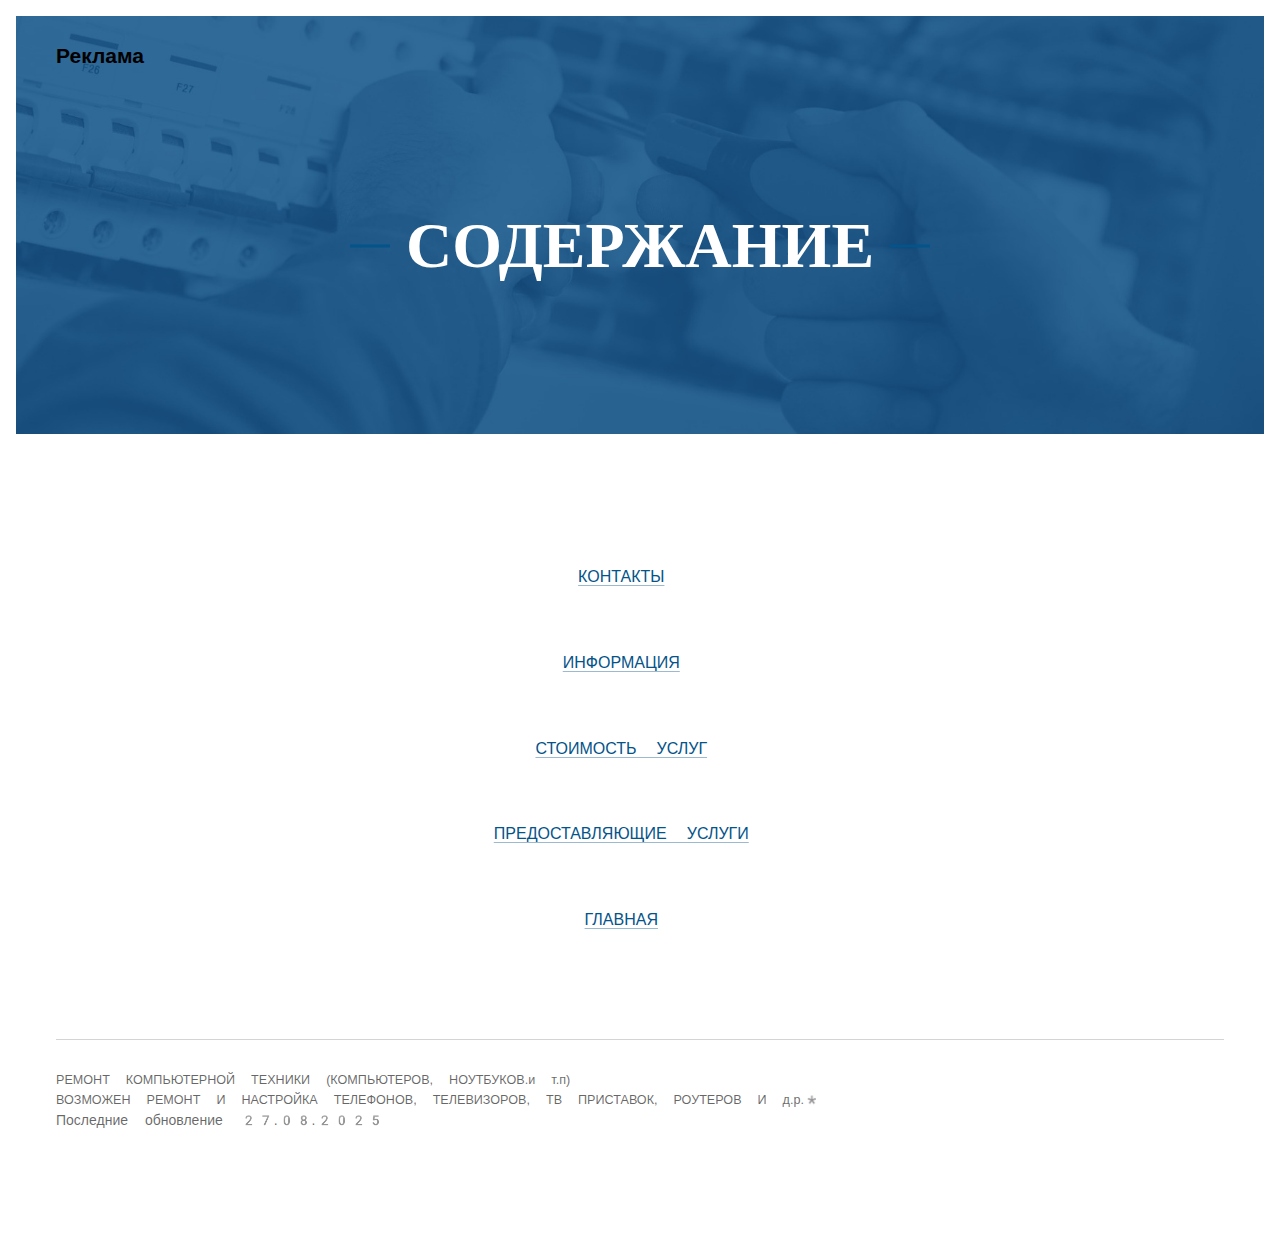
<file: soderzhanie.html>
<!DOCTYPE html>
<!-- saved from url=(0060)./soderzhanie.html -->
<html class="js sizes srcset pc webpalpha webp webp-alpha webp-animation webp-lossless" prefix="og: https://ogp.me/ns#" lang="ru"><head><meta http-equiv="Content-Type" content="text/html; charset=UTF-8"><link rel="preconnect" href="https://duyn491kcolsw.cloudfront.net/" crossorigin=""><link rel="preconnect" href="https://fonts.gstatic.com/" crossorigin=""><link rel="icon" href="https://duyn491kcolsw.cloudfront.net/files/2d/2di/2div3h.svg?ph=0026f78c2e" type="image/svg+xml" sizes="any"><link rel="icon" href="https://duyn491kcolsw.cloudfront.net/files/07/07f/07fzq8.svg?ph=0026f78c2e" type="image/svg+xml" sizes="16x16"><link rel="icon" href="https://duyn491kcolsw.cloudfront.net/files/1j/1j3/1j3767.ico?ph=0026f78c2e"><link rel="apple-touch-icon" href="https://duyn491kcolsw.cloudfront.net/files/1j/1j3/1j3767.ico?ph=0026f78c2e"><link rel="icon" href="https://duyn491kcolsw.cloudfront.net/files/1j/1j3/1j3767.ico?ph=0026f78c2e">
    <meta http-equiv="X-UA-Compatible" content="IE=edge">
    <title>СОДЕРЖАНИЕ :: РЕМОНТ ЭВМ</title>
    <meta name="viewport" content="width=device-width,initial-scale=1">
    <meta name="msapplication-tap-highlight" content="no">
    
    <link href="./soderzhanie_files/0rklmm.css" media="print" rel="stylesheet">
    <link href="./soderzhanie_files/2e5qgh.css" media="screen and (min-width:100000em)" rel="stylesheet" data-type="cq" disabled="">
    <link rel="stylesheet" href="./soderzhanie_files/3z0o7r.css"><link rel="stylesheet" href="./soderzhanie_files/4f07kw.css" media="screen and (min-width:37.5em)"><link rel="stylesheet" href="./soderzhanie_files/2m4vjv.css" data-wnd_color_scheme_file=""><link rel="stylesheet" href="./soderzhanie_files/23cqa3.css" data-wnd_color_scheme_desktop_file="" media="screen and (min-width:37.5em)"><link rel="stylesheet" href="./soderzhanie_files/0hzzk0.css" data-wnd_additive_color_file=""><link rel="stylesheet" href="./soderzhanie_files/46es9h.css" data-wnd_typography_file=""><link rel="stylesheet" href="./soderzhanie_files/38p1v7.css" data-wnd_typography_desktop_file="" media="screen and (min-width:37.5em)"><script type="text/javascript" async="" src="./soderzhanie_files/js"></script><script async="" src="./soderzhanie_files/gtm.js"></script><script>(()=>{let e=!1;const t=()=>{if(!e&&window.innerWidth>=600){for(let e=0,t=document.querySelectorAll('head > link[href*="css"][media="screen and (min-width:37.5em)"]');e<t.length;e++)t[e].removeAttribute("disabled");e=!0}};t(),window.addEventListener("resize",t),"container"in document.documentElement.style||fetch(document.querySelector('head > link[data-type="cq"]').getAttribute("href")).then((e=>{e.text().then((e=>{const t=document.createElement("style");document.head.appendChild(t),t.appendChild(document.createTextNode(e)),import("https://duyn491kcolsw.cloudfront.net/client/js.polyfill/container-query-polyfill.modern.js").then((()=>{let e=setInterval((function(){document.body&&(document.body.classList.add("cq-polyfill-loaded"),clearInterval(e))}),100)}))}))}))})()</script>
<link rel="preload stylesheet" href="https://duyn491kcolsw.cloudfront.net/files/2m/2m8/2m8msc.css?ph=0026f78c2e" as="style"><link rel="preload stylesheet" href="https://duyn491kcolsw.cloudfront.net/files/2b/2bl/2bl0ky.css?ph=0026f78c2e" as="style"><meta name="description" content=""><meta name="keywords" content=""><meta name="generator" content="Webnode 2"><meta name="apple-mobile-web-app-capable" content="no"><meta name="apple-mobile-web-app-status-bar-style" content="black"><meta name="format-detection" content="telephone=no">

<meta property="og:url" content="https://remont-ot-furry1.webnode.ru/soderzhanie/"><meta property="og:title" content="СОДЕРЖАНИЕ :: РЕМОНТ ЭВМ"><meta property="og:type" content="article"><meta property="og:site_name" content="РЕМОНТ ЭВМ"><meta property="og:image" content="https://duyn491kcolsw.cloudfront.net/files/2n/2n1/700/2n1ff8.jpg?ph=0026f78c2e"><meta property="og:article:published_time" content="2025-04-21T00:00:00+0200"><meta name="robots" content="noindex,nofollow"><link rel="canonical" href="https://remont-ot-furry1.webnode.ru/soderzhanie/soderzhanie.html"><script>window.checkAndChangeSvgColor=function(c){try{var a=document.getElementById(c);if(a){c=[["border","borderColor"],["outline","outlineColor"],["color","color"]];for(var h,b,d,f=[],e=0,m=c.length;e<m;e++)if(h=window.getComputedStyle(a)[c[e][1]].replace(/\s/g,"").match(/^rgb[a]?\(([0-9]{1,3}),([0-9]{1,3}),([0-9]{1,3})/i)){b="";for(var g=1;3>=g;g++)b+=("0"+parseInt(h[g],10).toString(16)).slice(-2);"0"===b.charAt(0)&&(d=parseInt(b.substr(0,2),16),d=Math.max(16,d),b=d.toString(16)+b.slice(-4));f.push(c[e][0]+"="+b)}if(f.length){var k=a.getAttribute("data-src"),l=k+(0>k.indexOf("?")?"?":"&")+f.join("&");a.src!=l&&(a.src=l,a.outerHTML=a.outerHTML)}}}catch(n){}};</script><script>
		window._gtmDataLayer = window._gtmDataLayer || [];
		(function(w,d,s,l,i){w[l]=w[l]||[];w[l].push({'gtm.start':new Date().getTime(),event:'gtm.js'});
		var f=d.getElementsByTagName(s)[0],j=d.createElement(s),dl=l!='dataLayer'?'&l='+l:'';
		j.async=true;j.src='https://www.googletagmanager.com/gtm.js?id='+i+dl;f.parentNode.insertBefore(j,f);})
		(window,document,'script','_gtmDataLayer','GTM-542MMSL');</script></head>
<body class="l wt-page ac-h ac-i ac-o l-default l-d-border b-btn-sq b-btn-s-m b-btn-dn b-btn-bw-1 img-d-n img-t-u img-h-n line-solid b-e-ds lbox-d c-s-m hn-tbg wnd-free-bar-fixed wnd-fe desktop menu-ready"><noscript>
				<iframe
				 src="https://www.googletagmanager.com/ns.html?id=GTM-542MMSL"
				 height="0"
				 width="0"
				 style="display:none;visibility:hidden"
				 >
				 </iframe>
			</noscript>

<div class="wnd-page l-page cs-gray-3 ac-dblue t-t-fs-m t-t-fw-l t-t-sp-n t-t-d-n t-s-fs-m t-s-fw-l t-s-sp-n t-s-d-n t-p-fs-s t-p-fw-l t-p-sp-n t-h-fs-m t-h-fw-l t-h-sp-n t-bq-fs-s t-bq-fw-l t-bq-sp-n t-bq-d-l t-btn-fw-l t-nav-fw-l t-pd-fw-l t-nav-tt-n">
    <div class="l-w t cf t-13">
        <div class="l-bg cf">
            <div class="s-bg-l">
                
                
            </div>
        </div>
        <header class="l-h cf">
            <div class="sw cf">
	<div class="sw-c cf"><section data-space="true" class="s s-hn s-hn-default wnd-mt-classic wnd-na-c logo-classic sc-none wnd-w-max wnd-nh-m hn-no-bg sc-m hm-claims menu-default">
	<div class="s-w">
		<div class="s-o">

			<div class="s-bg">
                <div class="s-bg-l">
                    
                    
                </div>
			</div>

			<div class="h-w h-f wnd-fixed">

				<div class="n-l">
					<div class="s-c menu-nav">
						<div class="logo-block">
							<div class="b b-l logo logo-default-inv logo-nb exo2 logo-21 wnd-logo-with-text b-ls-s">
	<div class="b-l-c logo-content">
		<a class="b-l-link logo-link" href="https://remont-ot-furry1.webnode.ru/home/">

			

			

			<div class="b-l-br logo-br"></div>

			<div class="b-l-text logo-text-wrapper">
				<div class="b-l-text-w logo-text">
					<span class="b-l-text-c logo-text-cell"><strong>Реклама</strong></span>
				</div>
			</div>

		</a>
	</div>
</div>
						</div>

						

						

					</div>
				</div>

			</div>

		</div>
	</div>
</section></div>
</div>
        </header>
        <main class="l-m cf">
            <div class="sw cf">
	<div class="sw-c cf"><section class="s s-hm s-hm-claims cf sc-m wnd-background-image wnd-w-default wnd-s-higher wnd-h-50 wnd-nh-m wnd-p-cc hn-no-bg hn-default">
	<div class="s-w cf">
		<div class="s-o cf">
			<div class="s-bg">
                <div class="s-bg-l wnd-background-image fx-none bgpos-center-center bgatt-scroll">
                    <picture><img src="./soderzhanie_files/2n1ff8.jpg" width="1920" height="592" alt="" fetchpriority="high"></picture>
                    
                </div>
			</div>
			<div class="h-c s-c">
				<div class="h-c-b">
					<div class="h-c-b-i">
						<h1 class="claim cf"><span class="sit b claim-beside claim-nb literata claim-64">
	<span class="sit-w"><span class="sit-c"><strong>СОДЕРЖАНИЕ</strong></span></span>
</span></h1>
					</div>
				</div>
			</div>
		</div>
	</div>
</section><section class="s s-basic cf sc-w   wnd-w-default wnd-s-normal wnd-h-auto">
	<div class="s-w cf">
		<div class="s-o s-fs cf">
			<div class="s-bg cf">
				<div class="s-bg-l">
                    
					
				</div>
			</div>
			<div class="s-c s-fs cf">
				<div class="ez cf wnd-no-cols">
	<div class="ez-c"><div class="b b-text cf">
	<div class="b-c b-text-c b-s b-s-t60 b-s-b60 b-cs cf"></div>
</div><div class="b b-s b-s-t150 b-s-b150 b-btn b-btn-5 wnd-align-center">
	<div class="b-btn-c i-a">
		<a class="b-btn-l" href="./kontakty.html">
			<span class="b-btn-t">КОНТАКТЫ</span>
		</a>
	</div>
</div><div class="b b-s b-s-t150 b-s-b150 b-btn b-btn-5 wnd-align-center">
	<div class="b-btn-c i-a">
		<a class="b-btn-l" href="./uslugi.html">
			<span class="b-btn-t">ИНФОРМАЦИЯ</span>
		</a>
	</div>
</div><div class="b b-s b-s-t150 b-s-b150 b-btn b-btn-5 wnd-align-center">
	<div class="b-btn-c i-a">
		<a class="b-btn-l" href="./stoimost-uslug.html">
			<span class="b-btn-t">СТОИМОСТЬ УСЛУГ</span>
		</a>
	</div>
</div><div class="b b-s b-s-t150 b-s-b150 b-btn b-btn-5 wnd-align-center">
	<div class="b-btn-c i-a">
		<a class="b-btn-l" href="./o-nas.html">
			<span class="b-btn-t">ПРЕДОСТАВЛЯЮЩИЕ УСЛУГИ</span>
		</a>
	</div>
</div><div class="b b-s b-s-t150 b-s-b150 b-btn b-btn-5 wnd-align-center">
	<div class="b-btn-c i-a">
		<a class="b-btn-l" href="./index.HTML">
			<span class="b-btn-t">ГЛАВНАЯ</span>
		</a>
	</div>
</div></div>
</div>
			</div>
		</div>
	</div>
</section></div>
</div>
        </main>
        <footer class="l-f cf">
            <div class="sw cf">
	<div class="sw-c cf"><section data-wn-border-element="s-f-border" class="s s-f s-f-double s-f-simple sc-w   wnd-w-wider wnd-s-higher">
	<div class="s-w">
		<div class="s-o">
			<div class="s-bg">
                <div class="s-bg-l">
                    
                    
                </div>
			</div>
			<div class="s-c s-f-l-w s-f-border border-top">
				<div class="s-f-l b-s b-s-t0 b-s-b0">
					<div class="s-f-l-c s-f-l-c-first">
						<div class="s-f-cr"><span class="it b link">
	<span class="it-c"><font class="wnd-font-size-90">РЕМОНТ КОМПЬЮТЕРНОЙ ТЕХНИКИ (КОМПЬЮТЕРОВ, НОУТБУКОВ.и т.п)<br>ВОЗМОЖЕН РЕМОНТ И НАСТРОЙКА ТЕЛЕФОНОВ, ТЕЛЕВИЗОРОВ, ТВ ПРИСТАВОК, РОУТЕРОВ И д.р.*</font></span>
</span></div>
						<div class="s-f-cr"><span class="it b link">
	<span class="it-c">Последние обновление 27.08.2025&nbsp;</span>
</span></div>
					</div>
					
				</div>
			</div>
		</div>
	</div>
</section></div>
</div>
        </footer>
    </div>
    
</div>


<script src="./soderzhanie_files/10qvh4.js" crossorigin="anonymous" type="module"></script><script>document.querySelector(".wnd-fe")&&[...document.querySelectorAll(".c")].forEach((e=>{const t=e.querySelector(".b-text:only-child");t&&""===t.querySelector(".b-text-c").innerText&&e.classList.add("column-empty")}))</script>


<script src="./soderzhanie_files/lang.ru.1624.js" crossorigin="anonymous"></script><script src="./soderzhanie_files/compiled.multi.2-1907.js" crossorigin="anonymous"></script><script>var wnd = wnd || {};wnd.$data = {"image_content_items":{"wnd_ThumbnailBlock_1":{"id":"wnd_ThumbnailBlock_1","type":"wnd.pc.ThumbnailBlock"},"wnd_HeaderSection_header_main_79601745246211376729":{"id":"wnd_HeaderSection_header_main_79601745246211376729","type":"wnd.pc.HeaderSection"},"wnd_ImageBlock_97911745246211376912":{"id":"wnd_ImageBlock_97911745246211376912","type":"wnd.pc.ImageBlock"},"wnd_Section_faq_75631745246211379651":{"id":"wnd_Section_faq_75631745246211379651","type":"wnd.pc.Section"},"wnd_LogoBlock_94231743683874144203":{"id":"wnd_LogoBlock_94231743683874144203","type":"wnd.pc.LogoBlock"},"wnd_FooterSection_footer_79431743683874160984":{"id":"wnd_FooterSection_footer_79431743683874160984","type":"wnd.pc.FooterSection"}},"svg_content_items":{"wnd_ImageBlock_97911745246211376912":{"id":"wnd_ImageBlock_97911745246211376912","type":"wnd.pc.ImageBlock"},"wnd_LogoBlock_94231743683874144203":{"id":"wnd_LogoBlock_94231743683874144203","type":"wnd.pc.LogoBlock"}},"content_items":[],"eshopSettings":{"ESHOP_SETTINGS_DISPLAY_PRICE_WITHOUT_VAT":false,"ESHOP_SETTINGS_DISPLAY_ADDITIONAL_VAT":false,"ESHOP_SETTINGS_DISPLAY_SHIPPING_COST":false},"project_info":{"isMultilanguage":false,"isMulticurrency":false,"eshop_tax_enabled":"1","country_code":"ru","contact_state":"","eshop_tax_type":"VAT","eshop_discounts":false,"graphQLURL":"https:\/\/remont-ot-furry1.webnode.ru\/servers\/graphql\/","iubendaSettings":{"cookieBarCode":"","cookiePolicyCode":"","privacyPolicyCode":"","termsAndConditionsCode":""}}};</script><script>wnd.$system = {"fileSystemType":"aws_s3","localFilesPath":"https:\/\/remont-ot-furry1.webnode.ru\/_files\/","awsS3FilesPath":"https:\/\/0026f78c2e.cbaul-cdnwnd.com\/db7bd7b33fefd2325fabbcc5bc38ae77\/","staticFiles":"https:\/\/duyn491kcolsw.cloudfront.net\/files","isCms":false,"staticCDNServers":["https:\/\/duyn491kcolsw.cloudfront.net\/"],"fileUploadAllowExtension":["jpg","jpeg","jfif","png","gif","bmp","ico","svg","webp","tiff","pdf","doc","docx","ppt","pptx","pps","ppsx","odt","xls","xlsx","txt","rtf","mp3","wma","wav","ogg","amr","flac","m4a","3gp","avi","wmv","mov","mpg","mkv","mp4","mpeg","m4v","swf","gpx","stl","csv","xml","txt","dxf","dwg","iges","igs","step","stp"],"maxUserFormFileLimit":4194304,"frontendLanguage":"ru","backendLanguage":"ru","frontendLanguageId":"1","page":{"id":200000057,"identifier":"soderzhanie","template":{"id":200000005,"styles":{"typography":"t-13_new","typoTitleSizes":"t-t-fs-m","typoTitleWeights":"t-t-fw-l","typoTitleSpacings":"t-t-sp-n","typoTitleDecorations":"t-t-d-n","typoSubtitleSizes":"t-s-fs-m","typoSubtitleWeights":"t-s-fw-l","typoSubtitleSpacings":"t-s-sp-n","typoSubtitleDecorations":"t-s-d-n","typoParagraphSizes":"t-p-fs-s","typoParagraphWeights":"t-p-fw-l","typoParagraphSpacings":"t-p-sp-n","typoHeadingSizes":"t-h-fs-m","typoHeadingWeights":"t-h-fw-l","typoHeadingSpacings":"t-h-sp-n","typoBlockquoteSizes":"t-bq-fs-s","typoBlockquoteWeights":"t-bq-fw-l","typoBlockquoteSpacings":"t-bq-sp-n","typoBlockquoteDecorations":"t-bq-d-l","scheme":"cs-gray-3","additiveColor":"ac-dblue","acHeadings":true,"acSubheadings":false,"acIcons":true,"acOthers":true,"acMenu":false,"imageStyle":"img-d-n","imageHover":"img-h-n","imageTitle":"img-t-u","buttonStyle":"b-btn-sq","buttonSize":"b-btn-s-m","buttonDecoration":"b-btn-dn","buttonBorders":"b-btn-bw-1","lineStyle":"line-solid","eshopGridItemStyle":"b-e-ds","formStyle":"default","menuType":"","menuStyle":"menu-default","lightboxStyle":"lbox-d","columnSpaces":"c-s-m","sectionWidth":"wnd-w-default","sectionSpace":"wnd-s-normal","layoutType":"l-default","layoutDecoration":"l-d-border","background":{"default":null},"backgroundSettings":{"default":""}}},"layout":"default","name":"\u0421\u041e\u0414\u0415\u0420\u0416\u0410\u041d\u0418\u0415","html_title":"","language":"ru","langId":1,"isHomepage":false,"meta_description":null,"meta_keywords":null,"header_code":null,"footer_code":null,"styles":{"pageBased":{"navline":{"style":{"sectionWidth":"wnd-w-wider","sectionHeight":"wnd-nh-m","sectionPosition":"wnd-na-c"}}}},"countFormsEntries":[]},"listingsPrefix":"\/l\/","productPrefix":"\/p\/","cartPrefix":"\/cart\/","checkoutPrefix":"\/checkout\/","searchPrefix":"\/search\/","isCheckout":false,"isEshop":false,"hasBlog":false,"isProductDetail":false,"isListingDetail":false,"listing_page":[],"hasEshopAnalytics":false,"gTagId":null,"gAdsId":null,"format":{"be":{"DATE_TIME":{"mask":"%d.%m.%Y %H:%M","regexp":"^(((0?[1-9]|[1,2][0-9]|3[0,1])\\.(0?[1-9]|1[0-2])\\.[0-9]{1,4})(( [0-1][0-9]| 2[0-3]):[0-5][0-9])?|(([0-9]{4}(0[1-9]|1[0-2])(0[1-9]|[1,2][0-9]|3[0,1])(0[0-9]|1[0-9]|2[0-3])[0-5][0-9][0-5][0-9])))?$"},"DATE":{"mask":"%d.%m.%Y","regexp":"^((0?[1-9]|[1,2][0-9]|3[0,1])\\.(0?[1-9]|1[0-2])\\.[0-9]{1,4})$"},"CURRENCY":{"mask":{"point":",","thousands":" ","decimals":2,"mask":"%s","zerofill":true}}},"fe":{"DATE_TIME":{"mask":"%d.%m.%Y %H:%M","regexp":"^(((0?[1-9]|[1,2][0-9]|3[0,1])\\.(0?[1-9]|1[0-2])\\.[0-9]{1,4})(( [0-1][0-9]| 2[0-3]):[0-5][0-9])?|(([0-9]{4}(0[1-9]|1[0-2])(0[1-9]|[1,2][0-9]|3[0,1])(0[0-9]|1[0-9]|2[0-3])[0-5][0-9][0-5][0-9])))?$"},"DATE":{"mask":"%d.%m.%Y","regexp":"^((0?[1-9]|[1,2][0-9]|3[0,1])\\.(0?[1-9]|1[0-2])\\.[0-9]{1,4})$"},"CURRENCY":{"mask":{"point":",","thousands":" ","decimals":2,"mask":"%s","zerofill":true}}}},"e_product":null,"listing_item":null,"feReleasedFeatures":{"eshopPriceDisplaySettings":true,"dualCurrency":false,"HeurekaSatisfactionSurvey":true,"useOnlyDefaultFreeBar":true,"productAvailability":false},"labels":{"dualCurrency.fixedRate":"","invoicesGenerator.W2EshopInvoice.alreadyPayed":"\u041e\u043f\u043b\u0430\u0442\u0430 \u043d\u0435 \u0442\u0440\u0435\u0431\u0443\u0435\u0442\u0441\u044f! - \u0423\u0436\u0435 \u043e\u043f\u043b\u0430\u0447\u0435\u043d\u043e","invoicesGenerator.W2EshopInvoice.amount":"\u041a\u043e\u043b\u0438\u0447\u0435\u0441\u0442\u0432\u043e:","invoicesGenerator.W2EshopInvoice.contactInfo":"\u041a\u043e\u043d\u0442\u0430\u043a\u0442\u043d\u0430\u044f \u0438\u043d\u0444\u043e\u0440\u043c\u0430\u0446\u0438\u044f:","invoicesGenerator.W2EshopInvoice.couponCode":"\u041a\u043e\u0434 \u043a\u0443\u043f\u043e\u043d\u0430:","invoicesGenerator.W2EshopInvoice.customer":"\u041f\u043e\u043a\u0443\u043f\u0430\u0442\u0435\u043b\u044c:","invoicesGenerator.W2EshopInvoice.dateOfIssue":"\u0414\u0430\u0442\u0430 \u0432\u044b\u0441\u0442\u0430\u0432\u043b\u0435\u043d\u0438\u044f:","invoicesGenerator.W2EshopInvoice.dateOfTaxableSupply":"\u0414\u0430\u0442\u0430 \u0440\u0435\u0430\u043b\u0438\u0437\u0430\u0446\u0438\u0438 \u0442\u043e\u0432\u0430\u0440\u0430:","invoicesGenerator.W2EshopInvoice.dic":"\u0418\u041d\u041d:","invoicesGenerator.W2EshopInvoice.discount":"\u0421\u043a\u0438\u0434\u043a\u0430","invoicesGenerator.W2EshopInvoice.dueDate":"\u041e\u043f\u043b\u0430\u0442\u0438\u0442\u044c \u0434\u043e:","invoicesGenerator.W2EshopInvoice.email":"\u042d\u043b\u0435\u043a\u0442\u0440\u043e\u043d\u043d\u044b\u0439 \u0430\u0434\u0440\u0435\u0441:","invoicesGenerator.W2EshopInvoice.filenamePrefix":"\u0421\u0447\u0435\u0442-\u0444\u0430\u043a\u0442\u0443\u0440\u0430-","invoicesGenerator.W2EshopInvoice.fiscalCode":"\u0424\u0438\u0441\u043a\u0430\u043b\u044c\u043d\u044b\u0439 \u043a\u043e\u0434:","invoicesGenerator.W2EshopInvoice.freeShipping":"\u0411\u0435\u0441\u043f\u043b\u0430\u0442\u043d\u0430\u044f \u0434\u043e\u0441\u0442\u0430\u0432\u043a\u0430","invoicesGenerator.W2EshopInvoice.ic":"\u0418\u0434\u0435\u043d\u0442\u0438\u0444\u0438\u043a\u0430\u0446\u0438\u043e\u043d\u043d\u044b\u0439 \u043d\u043e\u043c\u0435\u0440 \u043a\u043e\u043c\u043f\u0430\u043d\u0438\u0438:","invoicesGenerator.W2EshopInvoice.invoiceNo":"\u041d\u043e\u043c\u0435\u0440 \u0441\u0447\u0435\u0442\u0430-\u0444\u0430\u043a\u0442\u0443\u0440\u044b","invoicesGenerator.W2EshopInvoice.invoiceNoTaxed":"\u0421\u0447\u0435\u0442-\u0444\u0430\u043a\u0442\u0443\u0440\u0430 - \u041d\u043e\u043c\u0435\u0440 \u043d\u0430\u043b\u043e\u0433\u043e\u0432\u043e\u0439 \u043d\u0430\u043a\u043b\u0430\u0434\u043d\u043e\u0439","invoicesGenerator.W2EshopInvoice.notVatPayers":"\u041d\u0435 \u0437\u0430\u0440\u0435\u0433\u0438\u0441\u0442\u0440\u0438\u0440\u043e\u0432\u0430\u043d \u0432 \u043a\u0430\u0447\u0435\u0441\u0442\u0432\u0435 \u043f\u043b\u0430\u0442\u0435\u043b\u044c\u0449\u0438\u043a\u0430 \u041d\u0414\u0421","invoicesGenerator.W2EshopInvoice.orderNo":"\u041d\u043e\u043c\u0435\u0440 \u0437\u0430\u043a\u0430\u0437\u0430:","invoicesGenerator.W2EshopInvoice.paymentPrice":"\u0426\u0435\u043d\u0430 \u0441\u043f\u043e\u0441\u043e\u0431\u0430 \u0434\u043e\u0441\u0442\u0430\u0432\u043a\u0438:","invoicesGenerator.W2EshopInvoice.pec":"PEC (\u0441\u0435\u0440\u0442\u0438\u0444\u0438\u0446\u0438\u0440\u043e\u0432\u0430\u043d\u043d\u0430\u044f \u044d\u043b\u0435\u043a\u0442\u0440\u043e\u043d\u043d\u0430\u044f \u043f\u043e\u0447\u0442\u0430):","invoicesGenerator.W2EshopInvoice.phone":"\u0422\u0435\u043b\u0435\u0444\u043e\u043d:","invoicesGenerator.W2EshopInvoice.priceExTax":"\u0426\u0435\u043d\u0430 \u0431\u0435\u0437 \u0443\u0447\u0435\u0442\u0430 \u043d\u0430\u043b\u043e\u0433\u043e\u0432:","invoicesGenerator.W2EshopInvoice.priceIncludingTax":"\u0426\u0435\u043d\u0430 \u0441 \u0443\u0447\u0435\u0442\u043e\u043c \u043d\u0430\u043b\u043e\u0433\u0430:","invoicesGenerator.W2EshopInvoice.product":"\u0422\u043e\u0432\u0430\u0440:","invoicesGenerator.W2EshopInvoice.productNr":"\u041d\u043e\u043c\u0435\u0440 \u0442\u043e\u0432\u0430\u0440\u0430:","invoicesGenerator.W2EshopInvoice.recipientCode":"\u041a\u043e\u0434 \u043f\u043e\u043b\u0443\u0447\u0430\u0442\u0435\u043b\u044f:","invoicesGenerator.W2EshopInvoice.shippingAddress":"\u0410\u0434\u0440\u0435\u0441 \u0434\u043e\u0441\u0442\u0430\u0432\u043a\u0438:","invoicesGenerator.W2EshopInvoice.shippingPrice":"\u0426\u0435\u043d\u0430 \u0434\u043e\u0441\u0442\u0430\u0432\u043a\u0438:","invoicesGenerator.W2EshopInvoice.subtotal":"\u041f\u043e\u0434\u044b\u0442\u043e\u0433:","invoicesGenerator.W2EshopInvoice.sum":"\u0418\u0442\u043e\u0433\u043e:","invoicesGenerator.W2EshopInvoice.supplier":"\u041f\u043e\u0441\u0442\u0430\u0432\u0449\u0438\u043a:","invoicesGenerator.W2EshopInvoice.tax":"\u041d\u0430\u043b\u043e\u0433:","invoicesGenerator.W2EshopInvoice.total":"\u0418\u0442\u043e\u0433\u043e:","invoicesGenerator.W2EshopInvoice.web":"\u0421\u0430\u0439\u0442:","wnd.errorBandwidthStorage.description":"We apologize for any inconvenience. If you are the website owner, please log in to your account to learn how to get your website back online.","wnd.errorBandwidthStorage.heading":"This website is temporarily unavailable (or under maintenance)","wnd.es.CheckoutShippingService.correiosDeliveryWithSpecialConditions":"CEP de destino est\u00e1 sujeito a condi\u00e7\u00f5es especiais de entrega pela ECT e ser\u00e1 realizada com o acr\u00e9scimo de at\u00e9 7 (sete) dias \u00fateis ao prazo regular.","wnd.es.CheckoutShippingService.correiosWithoutHomeDelivery":"CEP de destino est\u00e1 temporariamente sem entrega domiciliar. A entrega ser\u00e1 efetuada na ag\u00eancia indicada no Aviso de Chegada que ser\u00e1 entregue no endere\u00e7o do destinat\u00e1rio","wnd.es.ProductEdit.unit.cm":"\u0441\u043c","wnd.es.ProductEdit.unit.floz":"\u0436\u0438\u0434\u043a\u0430\u044f \u0443\u043d\u0446\u0438\u044f","wnd.es.ProductEdit.unit.ft":"\u0444\u0443\u0442","wnd.es.ProductEdit.unit.ft2":"\u0444\u0443\u0442\u00b2","wnd.es.ProductEdit.unit.g":"\u0433","wnd.es.ProductEdit.unit.gal":"\u0433\u0430\u043b\u043b\u043e\u043d","wnd.es.ProductEdit.unit.in":"\u0434\u044e\u0439\u043c","wnd.es.ProductEdit.unit.inventoryQuantity":"\u0448\u0442.","wnd.es.ProductEdit.unit.inventorySize":"\u0441\u043c","wnd.es.ProductEdit.unit.inventorySize.cm":"\u0441\u043c","wnd.es.ProductEdit.unit.inventorySize.inch":"\u0434\u044e\u0439\u043c","wnd.es.ProductEdit.unit.inventoryWeight":"\u043a\u0433","wnd.es.ProductEdit.unit.inventoryWeight.kg":"\u043a\u0433","wnd.es.ProductEdit.unit.inventoryWeight.lb":"\u0444\u0443\u043d\u0442","wnd.es.ProductEdit.unit.l":"\u043b","wnd.es.ProductEdit.unit.m":"\u043c","wnd.es.ProductEdit.unit.m2":"\u043c\u00b2","wnd.es.ProductEdit.unit.m3":"\u043c\u00b3","wnd.es.ProductEdit.unit.mg":"\u043c\u0433","wnd.es.ProductEdit.unit.ml":"\u043c\u043b","wnd.es.ProductEdit.unit.mm":"\u043c\u043c","wnd.es.ProductEdit.unit.oz":"\u0443\u043d\u0446\u0438\u044f","wnd.es.ProductEdit.unit.pcs":"\u0448\u0442.","wnd.es.ProductEdit.unit.pt":"\u043f\u0438\u043d\u0442\u0430","wnd.es.ProductEdit.unit.qt":"\u043a\u0432\u0430\u0440\u0442\u0430","wnd.es.ProductEdit.unit.yd":"\u044f\u0440\u0434","wnd.es.ProductList.inventory.outOfStock":"\u041d\u0435\u0442 \u0432 \u043d\u0430\u043b\u0438\u0447\u0438\u0438","wnd.fe.CheckoutFi.creditCard":"\u0411\u0430\u043d\u043a\u043e\u0432\u0441\u043a\u0430\u044f \u043a\u0430\u0440\u0442\u0430","wnd.fe.CheckoutSelectMethodKlarnaPlaygroundItem":"{name} playground test","wnd.fe.CheckoutSelectMethodZasilkovnaItem.change":"Change pick up point","wnd.fe.CheckoutSelectMethodZasilkovnaItem.choose":"Choose your pick up point","wnd.fe.CheckoutSelectMethodZasilkovnaItem.error":"Please select a pick up point","wnd.fe.CheckoutZipField.brInvalid":"\u041f\u043e\u0436\u0430\u043b\u0443\u0439\u0441\u0442\u0430, \u0432\u0432\u0435\u0434\u0438\u0442\u0435 \u0434\u0435\u0439\u0441\u0442\u0432\u0438\u0442\u0435\u043b\u044c\u043d\u044b\u0439 \u043f\u043e\u0447\u0442\u043e\u0432\u044b\u0439 \u0438\u043d\u0434\u0435\u043a\u0441 \u0432 \u0432\u0438\u0434\u0435 XXXXX-XXX","wnd.fe.CookieBar.message":"\u041d\u0430 \u044d\u0442\u043e\u043c \u0441\u0430\u0439\u0442 \u0438\u0441\u043f\u043e\u043b\u044c\u0437\u0443\u044e\u0442\u0441\u044f \u043a\u0443\u043a\u0438 \u0434\u043b\u044f \u0435\u0433\u043e \u043a\u043e\u0440\u0440\u0435\u043a\u0442\u043d\u043e\u0439 \u0438 \u043f\u0440\u0430\u0432\u0438\u043b\u044c\u043d\u043e\u0439 \u0440\u0430\u0431\u043e\u0442\u044b. \u041f\u0440\u043e\u0434\u043e\u043b\u0436\u0430\u044f \u043f\u0440\u043e\u0441\u043c\u0430\u0442\u0440\u0438\u0432\u0430\u0442\u044c \u0434\u0430\u043d\u043d\u044b\u0439 \u0441\u0430\u0439\u0442, \u0432\u044b \u0441\u043e\u0433\u043b\u0430\u0448\u0430\u0435\u0442\u0435\u0441\u044c \u0441 \u043f\u043e\u043b\u0438\u0442\u0438\u043a\u043e\u0439 \u043a\u043e\u043d\u0444\u0438\u0434\u0435\u043d\u0446\u0438\u0430\u043b\u044c\u043d\u043e\u0441\u0442\u0438.","wnd.fe.FeFooter.createWebsite":"\u0421\u043e\u0437\u0434\u0430\u0439\u0442\u0435 \u0441\u0432\u043e\u0439 \u0441\u0430\u0439\u0442 \u0431\u0435\u0441\u043f\u043b\u0430\u0442\u043d\u043e!","wnd.fe.FormManager.error.file.invalidExtOrCorrupted":"This file cannot be processed. Either the file has been corrupted or the extension doesn't match the format of the file.","wnd.fe.FormManager.error.file.notAllowedExtension":"\u0424\u043e\u0440\u043c\u0430\u0442 \u0444\u0430\u0439\u043b\u0430 \u0022{EXTENSION}\u0022 \u043d\u0435\u043f\u0440\u0430\u0432\u0438\u043b\u044c\u043d\u044b\u0439.","wnd.fe.FormManager.error.file.required":"\u0412\u044b\u0431\u0435\u0440\u0438\u0442\u0435 \u0444\u0430\u0439\u043b \u0434\u043b\u044f \u0437\u0430\u0433\u0440\u0443\u0437\u043a\u0438.","wnd.fe.FormManager.error.file.sizeExceeded":"\u041c\u0430\u043a\u0441\u0438\u043c\u0430\u043b\u044c\u043d\u044b\u0439 \u0440\u0430\u0437\u043c\u0435\u0440 \u0444\u0430\u0439\u043b\u0430 \u0434\u043b\u044f \u0437\u0430\u0433\u0440\u0443\u0437\u043a\u0438 {SIZE} \u041c\u0431.","wnd.fe.FormManager.error.userChangePassword":"\u041f\u0430\u0440\u043e\u043b\u0438 \u043d\u0435 \u0441\u043e\u0432\u043f\u0430\u0434\u0430\u044e\u0442","wnd.fe.FormManager.error.userLogin.inactiveAccount":"\u0412\u0430\u0448\u0430 \u0440\u0435\u0433\u0438\u0441\u0442\u0440\u0430\u0446\u0438\u044f \u0435\u0449\u0435 \u043d\u0435 \u0431\u044b\u043b\u0430 \u043e\u0434\u043e\u0431\u0440\u0435\u043d\u0430, \u0432\u043e\u0439\u0442\u0438 \u043d\u0435 \u043f\u043e\u043b\u0443\u0447\u0438\u0442\u0441\u044f.","wnd.fe.FormManager.error.userLogin.invalidLogin":"\u041d\u0435\u0432\u0435\u0440\u043d\u043e\u0435 \u0438\u043c\u044f \u043f\u043e\u043b\u044c\u0437\u043e\u0432\u0430\u0442\u0435\u043b\u044f (email) \u0438\u043b\u0438 \u043f\u0430\u0440\u043e\u043b\u044c!","wnd.fe.FreeBarBlock.buttonText":"\u041d\u0430\u0447\u0430\u0442\u044c","wnd.fe.FreeBarBlock.longText":"\u042d\u0442\u043e\u0442 \u0441\u0430\u0439\u0442 \u0441\u0434\u0435\u043b\u0430\u043d \u0441 \u043f\u043e\u043c\u043e\u0449\u044c\u044e \u00abWebnode\u00bb. \u003Cstrong\u003E\u0421\u043e\u0437\u0434\u0430\u0439\u0442\u0435 \u0441\u0432\u043e\u0439 \u0441\u043e\u0431\u0441\u0442\u0432\u0435\u043d\u043d\u044b\u0439 \u0441\u0430\u0439\u0442\u003C\/strong\u003E \u0431\u0435\u0441\u043f\u043b\u0430\u0442\u043d\u043e \u0443\u0436\u0435 \u0441\u0435\u0433\u043e\u0434\u043d\u044f!","wnd.fe.ListingData.shortMonthName.Apr":"\u0410\u043f\u0440","wnd.fe.ListingData.shortMonthName.Aug":"\u0410\u0432\u0433","wnd.fe.ListingData.shortMonthName.Dec":"\u0414\u0435\u043a","wnd.fe.ListingData.shortMonthName.Feb":"\u0424\u0435\u0432","wnd.fe.ListingData.shortMonthName.Jan":"\u042f\u043d\u0432","wnd.fe.ListingData.shortMonthName.Jul":"\u0418\u044e\u043b","wnd.fe.ListingData.shortMonthName.Jun":"\u0418\u044e\u043d","wnd.fe.ListingData.shortMonthName.Mar":"\u041c\u0430\u0440","wnd.fe.ListingData.shortMonthName.May":"\u041c\u0430\u0439","wnd.fe.ListingData.shortMonthName.Nov":"\u041d\u043e\u044f","wnd.fe.ListingData.shortMonthName.Oct":"\u041e\u043a\u0442","wnd.fe.ListingData.shortMonthName.Sep":"\u0421\u0435\u043d","wnd.fe.ShoppingCartManager.count.between2And4":"{COUNT} \u043f\u0440\u0435\u0434\u043c\u0435\u0442\u043e\u0432","wnd.fe.ShoppingCartManager.count.moreThan5":"{COUNT} \u043f\u0440\u0435\u0434\u043c\u0435\u0442\u0430","wnd.fe.ShoppingCartManager.count.one":"{COUNT} \u043f\u0440\u0435\u0434\u043c\u0435\u0442","wnd.fe.ShoppingCartTable.label.itemsInStock":"Only {COUNT} pcs available in stock","wnd.fe.ShoppingCartTable.label.itemsInStock.between2And4":"\u0422\u043e\u043b\u044c\u043a\u043e {COUNT} \u0448\u0442. \u0432 \u043d\u0430\u043b\u0438\u0447\u0438\u0438","wnd.fe.ShoppingCartTable.label.itemsInStock.moreThan5":"\u0422\u043e\u043b\u044c\u043a\u043e {COUNT} \u0448\u0442. \u0432 \u043d\u0430\u043b\u0438\u0447\u0438\u0438","wnd.fe.ShoppingCartTable.label.itemsInStock.one":"\u0422\u043e\u043b\u044c\u043a\u043e {COUNT} \u0448\u0442. \u0432 \u043d\u0430\u043b\u0438\u0447\u0438\u0438","wnd.fe.ShoppingCartTable.label.outOfStock":"\u041d\u0435\u0442 \u0432 \u043d\u0430\u043b\u0438\u0447\u0438\u0438","wnd.fe.UserBar.logOut":"\u0412\u044b\u0439\u0442\u0438","wnd.pc.BlogDetailPageZone.next":"\u041d\u043e\u0432\u044b\u0435 \u0441\u0442\u0430\u0442\u044c\u0438","wnd.pc.BlogDetailPageZone.previous":"\u0421\u0442\u0430\u0440\u044b\u0435 \u0441\u0442\u0430\u0442\u044c\u0438","wnd.pc.ContactInfoBlock.placeholder.infoMail":"\u041d\u0430\u043f\u0440.: contact@example.com","wnd.pc.ContactInfoBlock.placeholder.infoPhone":"\u041d\u0430\u043f\u0440.: +44 020 1234 5678","wnd.pc.ContactInfoBlock.placeholder.infoText":"\u041d\u0430\u043f\u0440.: \u041e\u0442\u043a\u0440\u044b\u0442 \u0435\u0436\u0435\u0434\u043d\u0435\u0432\u043d\u043e \u0441 9:00 \u0434\u043e 18:00","wnd.pc.CookieBar.button.advancedClose":"\u0417\u0430\u043a\u0440\u044b\u0442\u044c","wnd.pc.CookieBar.button.advancedOpen":"\u041e\u0442\u043a\u0440\u044b\u0442\u044c \u0434\u043e\u043f\u043e\u043b\u043d\u0438\u0442\u0435\u043b\u044c\u043d\u044b\u0435 \u043d\u0430\u0441\u0442\u0440\u043e\u0439\u043a\u0438","wnd.pc.CookieBar.button.advancedSave":"\u0421\u043e\u0445\u0440\u0430\u043d\u0438\u0442\u044c","wnd.pc.CookieBar.link.disclosure":"Disclosure","wnd.pc.CookieBar.title.advanced":"\u0414\u043e\u043f\u043e\u043b\u043d\u0438\u0442\u0435\u043b\u044c\u043d\u044b\u0435 \u043d\u0430\u0441\u0442\u0440\u043e\u0439\u043a\u0438","wnd.pc.CookieBar.title.option.functional":"\u0424\u0443\u043d\u043a\u0446\u0438\u043e\u043d\u0430\u043b\u044c\u043d\u044b\u0435 cookie-\u0444\u0430\u0439\u043b\u044b","wnd.pc.CookieBar.title.option.marketing":"\u041c\u0430\u0440\u043a\u0435\u0442\u0438\u043d\u0433\u043e\u0432\u044b\u0435 cookie-\u0444\u0430\u0439\u043b\u044b","wnd.pc.CookieBar.title.option.necessary":"\u041e\u0431\u044f\u0437\u0430\u0442\u0435\u043b\u044c\u043d\u044b\u0435 cookie-\u0444\u0430\u0439\u043b\u044b","wnd.pc.CookieBar.title.option.performance":"\u042d\u043a\u0441\u043f\u043b\u0443\u0430\u0442\u0430\u0446\u0438\u043e\u043d\u043d\u044b\u0435 cookie-\u0444\u0430\u0439\u043b\u044b","wnd.pc.CookieBarReopenBlock.text":"Cookie-\u0444\u0430\u0439\u043b\u044b","wnd.pc.FileBlock.download":"\u0421\u041a\u0410\u0427\u0410\u0422\u042c","wnd.pc.FormBlock.action.defaultMessage.text":"\u0421\u043e\u043e\u0431\u0449\u0435\u043d\u0438\u0435 \u0431\u044b\u043b\u043e \u0443\u0441\u043f\u0435\u0448\u043d\u043e \u043e\u0442\u043f\u0440\u0430\u0432\u043b\u0435\u043d\u043e.","wnd.pc.FormBlock.action.defaultMessage.title":"\u0421\u043f\u0430\u0441\u0438\u0431\u043e!","wnd.pc.FormBlock.action.invisibleCaptchaInfoText":"\u042d\u0442\u043e\u0442 \u0441\u0430\u0439\u0442 \u0437\u0430\u0449\u0438\u0449\u0435\u043d reCAPTCHA. \u041d\u0430 \u043d\u0435\u0433\u043e \u0440\u0430\u0441\u043f\u0440\u043e\u0441\u0442\u0440\u0430\u043d\u044f\u044e\u0442\u0441\u044f \u003Clink1\u003E\u041f\u043e\u043b\u0438\u0442\u0438\u043a\u0430 \u043a\u043e\u043d\u0444\u0438\u0434\u0435\u043d\u0446\u0438\u0430\u043b\u044c\u043d\u043e\u0441\u0442\u0438\u003C\/link1\u003E \u0438 \u003Clink2\u003E\u041f\u043e\u043b\u044c\u0437\u043e\u0432\u0430\u0442\u0435\u043b\u044c\u0441\u043a\u043e\u0435 \u0441\u043e\u0433\u043b\u0430\u0448\u0435\u043d\u0438\u0435\u003C\/link2\u003E Google.","wnd.pc.FormBlock.action.submitBlockedDisabledBecauseSiteSecurity":"\u041d\u0435\u0432\u043e\u0437\u043c\u043e\u0436\u043d\u043e \u043e\u0442\u043f\u0440\u0430\u0432\u0438\u0442\u044c \u044d\u0442\u0443 \u0432\u0445\u043e\u0434\u043d\u0443\u044e \u0444\u043e\u0440\u043c\u0443 (\u0432\u043b\u0430\u0434\u0435\u043b\u0435\u0446 \u0441\u0430\u0439\u0442\u0430 \u0437\u0430\u0431\u043b\u043e\u043a\u0438\u0440\u043e\u0432\u0430\u043b \u0412\u0430\u0448 \u0440\u0435\u0433\u0438\u043e\u043d).","wnd.pc.FormBlock.mail.value.no":"\u041d\u0435\u0442","wnd.pc.FormBlock.mail.value.yes":"\u0414\u0430","wnd.pc.FreeBarBlock.text":"\u0421\u043e\u0437\u0434\u0430\u043d\u043e \u0441 \u043f\u043e\u043c\u043e\u0449\u044c\u044e","wnd.pc.ListingDetailPageZone.next":"\u0414\u0430\u043b\u0435\u0435","wnd.pc.ListingDetailPageZone.previous":"\u041d\u0430\u0437\u0430\u0434","wnd.pc.ListingItemCopy.namePrefix":"\u041a\u043e\u043f\u0438\u044f","wnd.pc.MenuBlock.closeSubmenu":"Close submenu","wnd.pc.MenuBlock.openSubmenu":"Open submenu","wnd.pc.Option.defaultText":"\u041d\u043e\u0432\u044b\u0439 \u0432\u0430\u0440\u0438\u0430\u043d\u0442","wnd.pc.PageCopy.namePrefix":"\u041a\u043e\u043f\u0438\u044f","wnd.pc.PhotoGalleryBlock.placeholder.text":"\u041d\u0435\u0442 \u0444\u043e\u0442\u043e\u0433\u0440\u0430\u0444\u0438\u0439 \u0434\u043b\u044f \u043e\u0442\u043e\u0431\u0440\u0430\u0436\u0435\u043d\u0438\u044f.","wnd.pc.PhotoGalleryBlock.placeholder.title":"\u0413\u0430\u043b\u0435\u0440\u0435\u044f","wnd.pc.ProductAddToCartBlock.addToCart":"\u0414\u043e\u0431\u0430\u0432\u0438\u0442\u044c \u0432 \u043a\u043e\u0440\u0437\u0438\u043d\u0443","wnd.pc.ProductAvailability.in14Days":"Available in 14 days","wnd.pc.ProductAvailability.in3Days":"Available in 3 days","wnd.pc.ProductAvailability.in7Days":"Available in 7 days","wnd.pc.ProductAvailability.inMonth":"Available in 1 month","wnd.pc.ProductAvailability.inMoreThanMonth":"Available in more than 1 month","wnd.pc.ProductAvailability.inStock":"In stock","wnd.pc.ProductGalleryBlock.placeholder.text":"\u0412 \u0433\u0430\u043b\u0435\u0440\u0435\u0435 \u0442\u043e\u0432\u0430\u0440\u0430 \u043d\u0435\u0442 \u0438\u0437\u043e\u0431\u0440\u0430\u0436\u0435\u043d\u0438\u0439","wnd.pc.ProductGalleryBlock.placeholder.title":"\u0413\u0430\u043b\u0435\u0440\u0435\u044f \u0442\u043e\u0432\u0430\u0440\u043e\u0432","wnd.pc.ProductItem.button.viewDetail":"\u0421\u0442\u0440\u0430\u043d\u0438\u0446\u0430 \u0442\u043e\u0432\u0430\u0440\u0430","wnd.pc.ProductOptionGroupBlock.notSelected":"\u041d\u0438 \u043e\u0434\u0438\u043d \u0432\u0430\u0440\u0438\u0430\u043d\u0442 \u043d\u0435 \u0432\u044b\u0431\u0440\u0430\u043d","wnd.pc.ProductOutOfStockBlock.label":"\u041d\u0435\u0442 \u0432 \u043d\u0430\u043b\u0438\u0447\u0438\u0438","wnd.pc.ProductPriceBlock.prefixText":"\u041e\u0442\u00a0","wnd.pc.ProductPriceBlock.suffixText":"","wnd.pc.ProductPriceExcludingVATBlock.USContent":"\u0426\u0435\u043d\u0430 \u0431\u0435\u0437 \u041d\u0414\u0421","wnd.pc.ProductPriceExcludingVATBlock.content":"\u0426\u0435\u043d\u0430 \u0441 \u0443\u0447\u0435\u0442\u043e\u043c \u041d\u0414\u0421","wnd.pc.ProductShippingInformationBlock.content":"\u0431\u0435\u0437 \u0443\u0447\u0435\u0442\u0430 \u0441\u0442\u043e\u0438\u043c\u043e\u0441\u0442\u0438 \u0434\u043e\u0441\u0442\u0430\u0432\u043a\u0438","wnd.pc.ProductVATInformationBlock.content":"\u0431\u0435\u0437 \u041d\u0414\u0421 {PRICE}","wnd.pc.ProductsZone.label.collections":"\u041a\u0430\u0442\u0435\u0433\u043e\u0440\u0438\u0438","wnd.pc.ProductsZone.placeholder.noProductsInCategory":"\u0414\u0430\u043d\u043d\u0430\u044f \u043a\u043e\u043b\u043b\u0435\u043a\u0446\u0438\u044f \u043f\u0443\u0441\u0442\u0430. \u0414\u043e\u0431\u0430\u0432\u044c\u0442\u0435 \u0442\u043e\u0432\u0430\u0440\u044b \u043a \u043d\u0435\u0439 \u0438\u043b\u0438 \u0432\u044b\u0431\u0435\u0440\u0438\u0442\u0435 \u0434\u0440\u0443\u0433\u0443\u044e \u043a\u043e\u043b\u043b\u0435\u043a\u0446\u0438\u044e.","wnd.pc.ProductsZone.placeholder.text":"\u0422\u043e\u0432\u0430\u0440\u044b \u0435\u0449\u0435 \u043d\u0435 \u0434\u043e\u0431\u0430\u0432\u043b\u0435\u043d\u044b. \u041d\u0430\u0447\u043d\u0438\u0442\u0435, \u043d\u0430\u0436\u0430\u0432 \u043d\u0430 \u0022\u0414\u043e\u0431\u0430\u0432\u0438\u0442\u044c \u0442\u043e\u0432\u0430\u0440\u0022.","wnd.pc.ProductsZone.placeholder.title":"\u0422\u043e\u0432\u0430\u0440\u044b","wnd.pc.ProductsZoneModel.label.allCollections":"\u0412\u0441\u0435 \u0442\u043e\u0432\u0430\u0440\u044b","wnd.pc.SearchBlock.allListingItems":"\u0412\u0441\u0435 \u043f\u0443\u0431\u043b\u0438\u043a\u0430\u0446\u0438\u0438","wnd.pc.SearchBlock.allPages":"\u0412\u0441\u0435 \u0441\u0442\u0440\u0430\u043d\u0438\u0446\u044b","wnd.pc.SearchBlock.allProducts":"\u0412\u0441\u0435 \u0442\u043e\u0432\u0430\u0440\u044b","wnd.pc.SearchBlock.allResults":"\u041f\u043e\u043a\u0430\u0437\u0430\u0442\u044c \u0432\u0441\u0435 \u0440\u0435\u0437\u0443\u043b\u044c\u0442\u0430\u0442\u044b","wnd.pc.SearchBlock.iconText":"\u041f\u043e\u0438\u0441\u043a","wnd.pc.SearchBlock.inputPlaceholder":"\u042f \u0438\u0449\u0443...","wnd.pc.SearchBlock.matchInListingItemIdentifier":"\u041f\u0443\u0431\u043b\u0438\u043a\u0430\u0446\u0438\u044f \u0441 \u044d\u043b\u0435\u043c\u0435\u043d\u0442\u043e\u043c \u0022{IDENTIFIER}\u0022 \u0432 URL","wnd.pc.SearchBlock.matchInPageIdentifier":"Page with the term \u0022{IDENTIFIER}\u0022 in URL","wnd.pc.SearchBlock.noResults":"\u041f\u043e \u0412\u0430\u0448\u0435\u043c\u0443 \u0437\u0430\u043f\u0440\u043e\u0441\u0443 \u043d\u0438\u0447\u0435\u0433\u043e \u043d\u0435 \u043d\u0430\u0439\u0434\u0435\u043d\u043e","wnd.pc.SearchBlock.requestError":"\u041e\u0448\u0438\u0431\u043a\u0430: \u041d\u0435\u0432\u043e\u0437\u043c\u043e\u0436\u043d\u043e \u0437\u0430\u0433\u0440\u0443\u0437\u0438\u0442\u044c \u0431\u043e\u043b\u044c\u0448\u0435 \u0440\u0435\u0437\u0443\u043b\u044c\u0442\u0430\u0442\u043e\u0432. \u041f\u043e\u0436\u0430\u043b\u0443\u0439\u0441\u0442\u0430, \u043e\u0431\u043d\u043e\u0432\u0438\u0442\u0435 \u0441\u0442\u0440\u0430\u043d\u0438\u0446\u0443 \u0438\u043b\u0438 \u003Clink1\u003E\u043d\u0430\u0436\u043c\u0438\u0442\u0435 \u0441\u044e\u0434\u0430, \u0447\u0442\u043e\u0431\u044b \u043f\u043e\u0432\u0442\u043e\u0440\u0438\u0442\u044c \u043f\u043e\u043f\u044b\u0442\u043a\u0443\u003C\/link1\u003E.","wnd.pc.SearchResultsZone.emptyResult":"\u041f\u043e \u0412\u0430\u0448\u0435\u043c\u0443 \u0437\u0430\u043f\u0440\u043e\u0441\u0443 \u0442\u043e\u0432\u0430\u0440\u043e\u0432 \u043d\u0435 \u043d\u0430\u0439\u0434\u0435\u043d\u043e. \u041f\u043e\u0436\u0430\u043b\u0443\u0439\u0441\u0442\u0430, \u043f\u043e\u043f\u0440\u043e\u0431\u0443\u0439\u0442\u0435 \u0432\u0432\u0435\u0441\u0442\u0438 \u0434\u0440\u0443\u0433\u043e\u0439 \u043f\u0430\u0440\u0430\u043c\u0435\u0442\u0440.","wnd.pc.SearchResultsZone.foundProducts":"\u041d\u0430\u0439\u0434\u0435\u043d\u043d\u044b\u0435 \u0442\u043e\u0432\u0430\u0440\u044b:","wnd.pc.SearchResultsZone.listingItemsTitle":"\u041f\u0443\u0431\u043b\u0438\u043a\u0430\u0446\u0438\u0438 \u0432 \u0431\u043b\u043e\u0433\u0435","wnd.pc.SearchResultsZone.pagesTitle":"\u0421\u0442\u0440\u0430\u043d\u0438\u0446\u044b","wnd.pc.SearchResultsZone.productsTitle":"\u0422\u043e\u0432\u0430\u0440\u044b","wnd.pc.SearchResultsZone.title":"\u0420\u0435\u0437\u0443\u043b\u044c\u0442\u0430\u0442\u044b \u043f\u043e\u0438\u0441\u043a\u0430 \u0434\u043b\u044f:","wnd.pc.SectionMsg.name.eshopCategories":"\u041a\u0430\u0442\u0435\u0433\u043e\u0440\u0438\u0438","wnd.pc.ShoppingCartTable.label.checkout":"\u041e\u043f\u043b\u0430\u0442\u0430 \u0437\u0430\u043a\u0430\u0437\u0430","wnd.pc.ShoppingCartTable.label.checkoutDisabled":"\u0417\u0430\u043a\u0430\u0437 \u0442\u043e\u0432\u0430\u0440\u0430 \u043d\u0435 \u0434\u043e\u0441\u0442\u0443\u043f\u0435\u043d (\u043d\u0435 \u0443\u043a\u0430\u0437\u0430\u043d \u0441\u043f\u043e\u0441\u043e\u0431 \u043e\u043f\u043b\u0430\u0442\u044b \u0438\u043b\u0438 \u0434\u043e\u0441\u0442\u0430\u0432\u043a\u0438)","wnd.pc.ShoppingCartTable.label.checkoutDisabledBecauseSiteSecurity":"\u041d\u0435\u043b\u044c\u0437\u044f \u043f\u043e\u0434\u0442\u0432\u0435\u0440\u0434\u0438\u0442\u044c \u044d\u0442\u043e\u0442 \u0437\u0430\u043a\u0430\u0437 (\u0432\u043b\u0430\u0434\u0435\u043b\u0435\u0446 \u043c\u0430\u0433\u0430\u0437\u0438\u043d\u0430 \u0437\u0430\u0431\u043b\u043e\u043a\u0438\u0440\u043e\u0432\u0430\u043b \u0412\u0430\u0448 \u0440\u0435\u0433\u0438\u043e\u043d).","wnd.pc.ShoppingCartTable.label.continue":"\u041f\u0440\u043e\u0434\u043e\u043b\u0436\u0438\u0442\u044c \u043f\u043e\u043a\u0443\u043f\u043a\u0443","wnd.pc.ShoppingCartTable.label.delete":"\u0423\u0434\u0430\u043b\u0438\u0442\u044c","wnd.pc.ShoppingCartTable.label.item":"\u0422\u043e\u0432\u0430\u0440","wnd.pc.ShoppingCartTable.label.price":"\u0426\u0435\u043d\u0430","wnd.pc.ShoppingCartTable.label.quantity":"\u041a\u043e\u043b\u0438\u0447\u0435\u0441\u0442\u0432\u043e","wnd.pc.ShoppingCartTable.label.sum":"\u0418\u0442\u043e\u0433\u043e","wnd.pc.ShoppingCartTable.label.totalPrice":"\u0418\u0442\u043e\u0433\u043e","wnd.pc.ShoppingCartTable.placeholder.text":"\u0412\u044b \u043c\u043e\u0436\u0435\u0442\u0435 \u044d\u0442\u043e \u0438\u0437\u043c\u0435\u043d\u0438\u0442\u044c! \u0412\u044b\u0431\u0435\u0440\u0438\u0442\u0435 \u0447\u0442\u043e-\u043d\u0438\u0431\u0443\u0434\u044c \u0438\u0437 \u043c\u0430\u0433\u0430\u0437\u0438\u043d\u0430.","wnd.pc.ShoppingCartTable.placeholder.title":"\u0412\u0430\u0448\u0430 \u043a\u043e\u0440\u0437\u0438\u043d\u0430 \u043f\u0443\u0441\u0442\u0430.","wnd.pc.ShoppingCartTotalPriceExcludingVATBlock.label":"\u0431\u0435\u0437 \u041d\u0414\u0421","wnd.pc.ShoppingCartTotalPriceInformationBlock.label":"\u0411\u0435\u0437 \u0443\u0447\u0435\u0442\u0430 \u0441\u0442\u043e\u0438\u043c\u043e\u0441\u0442\u0438 \u0434\u043e\u0441\u0442\u0430\u0432\u043a\u0438","wnd.pc.ShoppingCartTotalPriceWithVATBlock.label":"\u0441 \u041d\u0414\u0421","wnd.pc.ShoppingCartTotalVATBlock.label":"\u041d\u0414\u0421 {RATE}%","wnd.pc.SystemFooterBlock.poweredByWebnode":"\u0421\u043e\u0437\u0434\u0430\u043d\u043e \u0441 \u043f\u043e\u043c\u043e\u0449\u044c\u044e {START_LINK}Webnode{END_LINK}","wnd.pc.UserBar.logoutText":"\u0412\u044b\u0439\u0442\u0438","wnd.pc.UserChangePasswordFormBlock.invalidRecoveryUrl":"\u0414\u0435\u0439\u0441\u0442\u0432\u0438\u0435 \u0441\u0441\u044b\u043b\u043a\u0438 \u0434\u043b\u044f \u0438\u0437\u043c\u0435\u043d\u0435\u043d\u0438\u044f \u043f\u0430\u0440\u043e\u043b\u044f \u0438\u0441\u0442\u0435\u043a\u043b\u043e. \u041f\u043e\u0436\u0430\u043b\u0443\u0439\u0441\u0442\u0430, \u0437\u0430\u043f\u0440\u043e\u0441\u0438\u0442\u0435 \u043d\u043e\u0432\u0443\u044e \u043d\u0430 \u0441\u0442\u0440\u0430\u043d\u0438\u0446\u0435 {START_LINK}\u0417\u0430\u0431\u044b\u043b\u0438 \u043f\u0430\u0440\u043e\u043b\u044c{END_LINK}","wnd.pc.UserRecoveryFormBlock.action.defaultMessage.text":"\u0421\u0441\u044b\u043b\u043a\u0430 \u0434\u043b\u044f \u0438\u0437\u043c\u0435\u043d\u0435\u043d\u0438\u044f \u043f\u0430\u0440\u043e\u043b\u044f \u0431\u044b\u043b\u0430 \u043e\u0442\u043f\u0440\u0430\u0432\u043b\u0435\u043d\u0430 \u043d\u0430 \u0432\u0430\u0448 \u0430\u0434\u0440\u0435\u0441. \u0415\u0441\u043b\u0438 \u0432\u044b \u043d\u0435 \u043f\u043e\u043b\u0443\u0447\u0438\u043b\u0438 \u043f\u0438\u0441\u044c\u043c\u043e, \u043f\u0440\u043e\u0432\u0435\u0440\u044c\u0442\u0435 \u043f\u0430\u043f\u043a\u0443 \u0421\u043f\u0430\u043c.","wnd.pc.UserRecoveryFormBlock.action.defaultMessage.title":"\u0417\u0430\u043f\u0440\u043e\u0441 \u043d\u0430 \u0438\u0437\u043c\u0435\u043d\u0435\u043d\u0438\u0435 \u043f\u0430\u0440\u043e\u043b\u044f \u0431\u044b\u043b \u043e\u0442\u043f\u0440\u0430\u0432\u043b\u0435\u043d","wnd.pc.UserRegistrationFormBlock.action.defaultMessage.text":"\u0412\u0430\u0448\u0430 \u0440\u0435\u0433\u0438\u0441\u0442\u0440\u0430\u0446\u0438\u044f \u043e\u0436\u0438\u0434\u0430\u0435\u0442 \u043e\u0434\u043e\u0431\u0440\u0435\u043d\u0438\u044f. \u041a\u043e\u0433\u0434\u0430 \u043e\u043d\u0430 \u0431\u0443\u0434\u0435\u0442 \u043e\u0434\u043e\u0431\u0440\u0435\u043d\u0430, \u0432\u044b \u043f\u043e\u043b\u0443\u0447\u0438\u0442\u0435 \u043f\u043e\u0434\u0442\u0432\u0435\u0440\u0436\u0434\u0435\u043d\u0438\u0435 \u043d\u0430 \u043f\u043e\u0447\u0442\u0443.","wnd.pc.UserRegistrationFormBlock.action.defaultMessage.title":"\u0421\u043f\u0430\u0441\u0438\u0431\u043e \u0437\u0430 \u0440\u0435\u0433\u0438\u0441\u0442\u0440\u0430\u0446\u0438\u044e \u043d\u0430 \u043d\u0430\u0448\u0435\u043c \u0441\u0430\u0439\u0442\u0435.","wnd.pc.UserRegistrationFormBlock.action.successfulRegistrationMessage.text":"\u0412\u0430\u0448\u0430 \u0440\u0435\u0433\u0438\u0441\u0442\u0440\u0430\u0446\u0438\u044f \u043f\u0440\u043e\u0448\u043b\u0430 \u0443\u0441\u043f\u0435\u0448\u043d\u043e. \u0422\u0435\u043f\u0435\u0440\u044c \u0412\u044b \u043c\u043e\u0436\u0435\u0442\u0435 \u0437\u0430\u0439\u0442\u0438 \u043d\u0430 \u043b\u0438\u0447\u043d\u044b\u0435 \u0441\u0442\u0440\u0430\u043d\u0438\u0446\u044b \u044d\u0442\u043e\u0433\u043e \u0441\u0430\u0439\u0442\u0430.","wnd.pm.AddNewPagePattern.onlineStore":"\u0418\u043d\u0442\u0435\u0440\u043d\u0435\u0442-\u043c\u0430\u0433\u0430\u0437\u0438\u043d","wnd.ps.CookieBarSettingsForm.default.advancedMainText":"\u0417\u0434\u0435\u0441\u044c \u0412\u044b \u043c\u043e\u0436\u0435\u0442\u0435 \u043d\u0430\u0441\u0442\u0440\u043e\u0438\u0442\u044c \u043f\u0430\u0440\u0430\u043c\u0435\u0442\u0440\u044b cookie-\u0444\u0430\u0439\u043b\u043e\u0432. \u0412\u043a\u043b\u044e\u0447\u0438\u0442\u0435 \u0438\u043b\u0438 \u043e\u0442\u043a\u043b\u044e\u0447\u0438\u0442\u0435 \u0441\u043b\u0435\u0434\u0443\u044e\u0449\u0438\u0435 \u043a\u0430\u0442\u0435\u0433\u043e\u0440\u0438\u0438 \u0438 \u0441\u043e\u0445\u0440\u0430\u043d\u0438\u0442\u0435 \u0441\u0432\u043e\u0439 \u0432\u044b\u0431\u043e\u0440.","wnd.ps.CookieBarSettingsForm.default.captionAcceptAll":"\u041f\u0440\u0438\u043d\u044f\u0442\u044c \u0432\u0441\u0435","wnd.ps.CookieBarSettingsForm.default.captionAcceptNecessary":"\u041f\u0440\u0438\u043d\u044f\u0442\u044c \u0442\u043e\u043b\u044c\u043a\u043e \u043e\u0431\u044f\u0437\u0430\u0442\u0435\u043b\u044c\u043d\u044b\u0435","wnd.ps.CookieBarSettingsForm.default.mainText":"\u041c\u044b \u0438\u0441\u043f\u043e\u043b\u044c\u0437\u0443\u0435\u043c cookie-\u0444\u0430\u0439\u043b\u044b \u0434\u043b\u044f \u043e\u0431\u0435\u0441\u043f\u0435\u0447\u0435\u043d\u0438\u044f \u0434\u043e\u043b\u0436\u043d\u043e\u0433\u043e \u0444\u0443\u043d\u043a\u0446\u0438\u043e\u043d\u0438\u0440\u043e\u0432\u0430\u043d\u0438\u044f \u0438 \u0431\u0435\u0437\u043e\u043f\u0430\u0441\u043d\u043e\u0441\u0442\u0438 \u0441\u0430\u0439\u0442\u0430, \u0430 \u0442\u0430\u043a\u0436\u0435 \u0434\u043b\u044f \u0442\u043e\u0433\u043e, \u0447\u0442\u043e\u0431\u044b \u0443 \u0412\u0430\u0441 \u0431\u044b\u043b \u043d\u0430\u0438\u043b\u0443\u0447\u0448\u0438\u0439 \u043f\u043e\u043b\u044c\u0437\u043e\u0432\u0430\u0442\u0435\u043b\u044c\u0441\u043a\u0438\u0439 \u043e\u043f\u044b\u0442.","wnd.templates.next":"\u0414\u0430\u043b\u0435\u0435","wnd.templates.prev":"\u041d\u0430\u0437\u0430\u0434","wnd.templates.readMore":"\u0427\u0438\u0442\u0430\u0442\u044c \u0434\u0430\u043b\u044c\u0448\u0435"},"fontSubset":"cyrl"};</script><script>wnd.trackerConfig = {
					events: {"error":{"name":"Error"},"publish":{"name":"Publish page"},"open_premium_popup":{"name":"Open premium popup"},"publish_from_premium_popup":{"name":"Publish from premium content popup"},"upgrade_your_plan":{"name":"Upgrade your plan"},"ml_lock_page":{"name":"Lock access to page"},"ml_unlock_page":{"name":"Unlock access to page"},"ml_start_add_page_member_area":{"name":"Start - add page Member Area"},"ml_end_add_page_member_area":{"name":"End - add page Member Area"},"ml_show_activation_popup":{"name":"Show activation popup"},"ml_activation":{"name":"Member Login Activation"},"ml_deactivation":{"name":"Member Login Deactivation"},"ml_enable_require_approval":{"name":"Enable approve registration manually"},"ml_disable_require_approval":{"name":"Disable approve registration manually"},"ml_fe_member_registration":{"name":"Member Registration on FE"},"ml_fe_member_login":{"name":"Login Member"},"ml_fe_member_recovery":{"name":"Sent recovery email"},"ml_fe_member_change_password":{"name":"Change Password"},"undoredo_click_undo":{"name":"Undo\/Redo - click Undo"},"undoredo_click_redo":{"name":"Undo\/Redo - click Redo"},"add_page":{"name":"Page adding completed"},"change_page_order":{"name":"Change of page order"},"delete_page":{"name":"Page deleted"},"background_options_change":{"name":"Background setting completed"},"add_content":{"name":"Content adding completed"},"delete_content":{"name":"Content deleting completed"},"change_text":{"name":"Editing of text completed"},"add_image":{"name":"Image adding completed"},"add_photo":{"name":"Adding photo to galery completed"},"change_logo":{"name":"Logo changing completed"},"open_pages":{"name":"Open Pages"},"show_page_cms":{"name":"Show Page - CMS"},"new_section":{"name":"New section completed"},"delete_section":{"name":"Section deleting completed"},"add_video":{"name":"Video adding completed"},"add_maps":{"name":"Maps adding completed"},"add_button":{"name":"Button adding completed"},"add_file":{"name":"File adding completed"},"add_hr":{"name":"Horizontal line adding completed"},"delete_cell":{"name":"Cell deleting completed"},"delete_microtemplate":{"name":"Microtemplate deleting completed"},"add_blog_page":{"name":"Blog page adding completed"},"new_blog_post":{"name":"New blog post created"},"new_blog_recent_posts":{"name":"Blog recent posts list created"},"e_show_products_popup":{"name":"Show products popup"},"e_show_add_product":{"name":"Show add product popup"},"e_show_edit_product":{"name":"Show edit product popup"},"e_show_collections_popup":{"name":"Show collections manager popup"},"e_show_eshop_settings":{"name":"Show eshop settings popup"},"e_add_product":{"name":"Add product"},"e_edit_product":{"name":"Edit product"},"e_remove_product":{"name":"Remove product"},"e_bulk_show":{"name":"Bulk show products"},"e_bulk_hide":{"name":"Bulk hide products"},"e_bulk_remove":{"name":"Bulk remove products"},"e_move_product":{"name":"Order products"},"e_add_collection":{"name":"Add collection"},"e_rename_collection":{"name":"Rename collection"},"e_remove_collection":{"name":"Remove collection"},"e_add_product_to_collection":{"name":"Assign product to collection"},"e_remove_product_from_collection":{"name":"Unassign product from collection"},"e_move_collection":{"name":"Order collections"},"e_add_products_page":{"name":"Add products page"},"e_add_procucts_section":{"name":"Add products list section"},"e_add_products_content":{"name":"Add products list content block"},"e_change_products_zone_style":{"name":"Change style in products list"},"e_change_products_zone_collection":{"name":"Change collection in products list"},"e_show_products_zone_collection_filter":{"name":"Show collection filter in products list"},"e_hide_products_zone_collection_filter":{"name":"Hide collection filter in products list"},"e_show_product_detail_page":{"name":"Show product detail page"},"e_add_to_cart":{"name":"Add product to cart"},"e_remove_from_cart":{"name":"Remove product from cart"},"e_checkout_step":{"name":"From cart to checkout"},"e_finish_checkout":{"name":"Finish order"},"welcome_window_play_video":{"name":"Welcome window - play video"},"e_import_file":{"name":"Eshop - products import - file info"},"e_import_upload_time":{"name":"Eshop - products import - upload file duration"},"e_import_result":{"name":"Eshop - products import result"},"e_import_error":{"name":"Eshop - products import - errors"},"e_promo_blogpost":{"name":"Eshop promo - blogpost"},"e_promo_activate":{"name":"Eshop promo - activate"},"e_settings_activate":{"name":"Online store - activate"},"e_promo_hide":{"name":"Eshop promo - close"},"e_activation_popup_step":{"name":"Eshop activation popup - step"},"e_activation_popup_activate":{"name":"Eshop activation popup - activate"},"e_activation_popup_hide":{"name":"Eshop activation popup - close"},"e_deactivation":{"name":"Eshop deactivation"},"e_reactivation":{"name":"Eshop reactivation"},"e_variant_create_first":{"name":"Eshop - variants - add first variant"},"e_variant_add_option_row":{"name":"Eshop - variants - add option row"},"e_variant_remove_option_row":{"name":"Eshop - variants - remove option row"},"e_variant_activate_edit":{"name":"Eshop - variants - activate edit"},"e_variant_deactivate_edit":{"name":"Eshop - variants - deactivate edit"},"move_block_popup":{"name":"Move block - show popup"},"move_block_start":{"name":"Move block - start"},"publish_window":{"name":"Publish window"},"welcome_window_video":{"name":"Video welcome window"},"ai_assistant_aisection_popup_promo_show":{"name":"AI Assistant - show AI section Promo\/Purchase popup"},"ai_assistant_aisection_popup_promo_close":{"name":"AI Assistant - close AI section Promo\/Purchase popup"},"ai_assistant_aisection_popup_prompt_show":{"name":"AI Assistant - show AI section Prompt popup"},"ai_assistant_aisection_popup_prompt_submit":{"name":"AI Assistant - submit AI section Prompt popup"},"ai_assistant_aisection_popup_prompt_close":{"name":"AI Assistant - close AI section Prompt popup"},"ai_assistant_aisection_popup_error_show":{"name":"AI Assistant - show AI section Error popup"},"ai_assistant_aitext_popup_promo_show":{"name":"AI Assistant - show AI text Promo\/Purchase popup"},"ai_assistant_aitext_popup_promo_close":{"name":"AI Assistant - close AI text Promo\/Purchase popup"},"ai_assistant_aitext_popup_prompt_show":{"name":"AI Assistant - show AI text Prompt popup"},"ai_assistant_aitext_popup_prompt_submit":{"name":"AI Assistant - submit AI text Prompt popup"},"ai_assistant_aitext_popup_prompt_close":{"name":"AI Assistant - close AI text Prompt popup"},"ai_assistant_aitext_popup_error_show":{"name":"AI Assistant - show AI text Error popup"},"cookiebar_accept_all":{"name":"User accepted all cookies"},"cookiebar_accept_necessary":{"name":"User accepted necessary cookies"},"publish_popup_promo_banner_show":{"name":"Promo Banner in Publish Popup:"}},
					data: {"user":{"u":0,"p":51437284,"lc":"RU","t":"1"},"action":{"identifier":"","name":"","category":"project","platform":"WND2","version":"2-1907_2-1907"},"browser":{"url":"https:\/\/remont-ot-furry1.webnode.ru\/soderzhanie\/","ua":"Mozilla\/5.0 (Windows NT 6.1; Trident\/7.0; rv:11.0) like Gecko","referer_url":"https:\/\/remont-ot-furry1.webnode.ru\/","resolution":"","ip":"151.236.12.162"}},
					urlPrefix: "https://events.webnode.com/projects/-/events/",
					collection: "PROD",
				}</script>

</body></html>
</file>
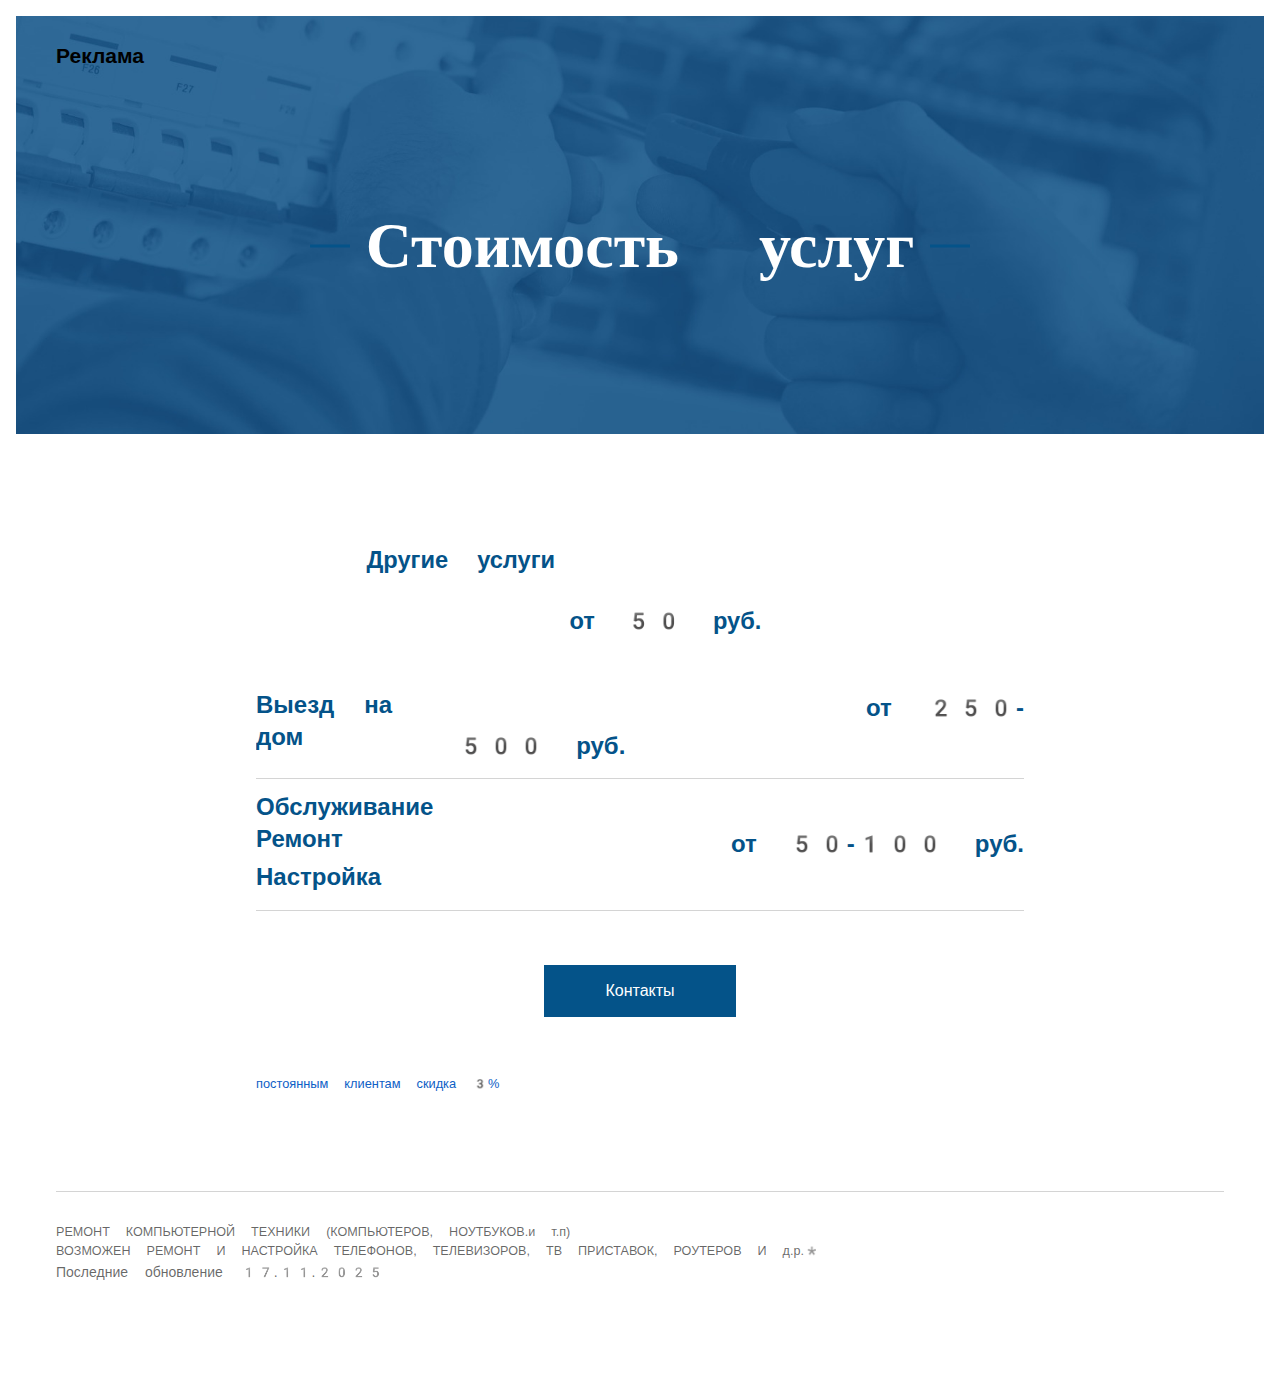
<file: stoimost-uslug.html>
<!DOCTYPE html>
<html>
<head>
<link rel="stylesheet" href="./stoimost-uslug_files/3z0o7r.css">
<link rel="stylesheet" href="./stoimost-uslug_files/4f07kw.css" media="screen and (min-width:37.5em)">
<link rel="stylesheet" href="./stoimost-uslug_files/2m4vjv.css" data-wnd_color_scheme_file="">
<link rel="stylesheet" href="./stoimost-uslug_files/0hzzk0.css" data-wnd_additive_color_file="">
<link rel="stylesheet" href="./stoimost-uslug_files/46es9h.css" data-wnd_typography_file="">
</head>
<body class="l wt-page ac-h ac-i ac-o l-default l-d-border b-btn-sq b-btn-s-m b-btn-dn b-btn-bw-1 img-d-n img-t-u img-h-n line-solid b-e-ds lbox-d c-s-m hn-tbg wnd-free-bar-fixed wnd-fe desktop menu-ready">
<div class="wnd-page l-page cs-gray-3 ac-dblue t-t-fs-m t-t-fw-l t-t-sp-n t-t-d-n t-s-fs-m t-s-fw-l t-s-sp-n t-s-d-n t-p-fs-s t-p-fw-l t-p-sp-n t-h-fs-m t-h-fw-l t-h-sp-n t-bq-fs-s t-bq-fw-l t-bq-sp-n t-bq-d-l t-btn-fw-l t-nav-fw-l t-pd-fw-l t-nav-tt-n">
<div class="l-w t cf t-13">
<div class="l-bg cf">
<div class="s-bg-l">
</div>
</div>
<header class="l-h cf">
<div class="sw cf">
<div class="sw-c cf">
<section data-space="true" class="s s-hn s-hn-default wnd-mt-classic wnd-na-c logo-classic sc-none wnd-w-max wnd-nh-m hn-no-bg sc-m hm-claims menu-default">
<div class="s-w">
<div class="s-o">
<div class="s-bg">
<div class="s-bg-l">
</div>
</div>
<div class="h-w h-f wnd-fixed">
<div class="n-l">
<div class="s-c menu-nav">
<div class="logo-block">
<div class="b b-l logo logo-default-inv logo-nb exo2 logo-21 wnd-logo-with-text b-ls-s">
<div class="b-l-c logo-content">
<div class="b-l-br logo-br">
</div>
<div class="b-l-text logo-text-wrapper">
<div class="b-l-text-w logo-text">
<span class="b-l-text-c logo-text-cell">
<strong>Реклама</strong>
</span>
</div>
</div>
</a>
</div>
</header>
<main class="l-m cf">
<div class="sw cf">
<div class="sw-c cf">
<section class="s s-hm s-hm-claims cf sc-m wnd-background-image wnd-w-default wnd-s-higher wnd-h-50 wnd-nh-m wnd-p-cc hn-no-bg hn-default">
<div class="s-w cf">
<div class="s-o cf">
<div class="s-bg">
<div class="s-bg-l wnd-background-image fx-none bgpos-center-center bgatt-scroll">
<picture>
<img src="./stoimost-uslug_files/2n1ff8.jpg" width="1920" height="592" alt="" fetchpriority="high">
</picture>
</div>
</div>
<div class="h-c s-c">
<div class="h-c-b">
<div class="h-c-b-i">
<h1 class="claim cf">
<span class="sit b claim-beside claim-nb literata claim-64">
<span class="sit-w">
<span class="sit-c">
<strong>Стоимость услуг</strong>
</span>
</span>
</span>
</h1>
</div>
</section>
<section class="s s-basic cf sc-w   wnd-w-default wnd-s-normal wnd-h-auto">
<div class="s-w cf">
<div class="s-o s-fs cf">
<div class="s-bg cf">
<div class="s-bg-l">
</div>
</div>
<div class="s-c s-fs cf">
<div class="ez cf wnd-no-cols">
<div class="ez-c">
<div class="b b-text cf">
<div class="b-c b-text-c b-s b-s-t60 b-s-b60 b-cs cf">
<h1>
<font class="wnd-font-size-110">
<font class="wnd-font-size-50">
<strong>&nbsp; &nbsp; &nbsp; Другие услуги&nbsp; &nbsp; &nbsp; &nbsp; &nbsp; &nbsp; &nbsp; &nbsp; &nbsp; &nbsp; &nbsp; &nbsp; &nbsp; &nbsp; &nbsp; &nbsp;от 50 руб.</strong>
</font>
</font>
</h1>
</div>
</div>
<div class="mt mt-pricelist b-s cf">
<div class="mt-c cf">
<div class="mt-i cf">
<div class="mt-i-c cf mt-border line-color">
<div class="b b-text cf">
<div class="b-c b-text-c b-s b-s-t60 b-s-b60 b-cs cf">
<h3>
<strong>Выезд на дом</strong>
</h3>
</div>
</div>
<div class="b b-text cf">
<div class="b-c b-text-c b-s b-s-t60 b-s-b60 b-cs cf">
<p class="wnd-align-justify">
<strong style="color: var(--ac-color); font-size: 1.5rem; letter-spacing: 0px; text-align: inherit;">&nbsp; &nbsp; &nbsp; &nbsp; &nbsp; &nbsp; от 250-500 руб.</strong>
</p>
</div>
</div>
</div>
</div>
<div class="mt-i cf">
<div class="mt-i-c cf mt-border line-color">
<div class="b b-text cf">
<div class="b-c b-text-c b-s b-s-t60 b-s-b60 b-cs cf">
<h3>
<strong>Обслуживание&nbsp;<br>Ремонт</strong>&nbsp;</h3>
<h3>
<strong style="font-size: 1.5rem; letter-spacing: 0px; text-align: inherit;">Настройка&nbsp;</strong>
</h3>
</div>
</div>
<div class="b b-text cf">
<div class="b-c b-text-c b-s b-s-t60 b-s-b60 b-cs cf">
<h3>
<strong>
<br>
</strong>
</h3>
<h3>
<strong>от 50-100 руб.</strong>
</h3>
</div>
</div>
</div>
</div>
<div class="b b-text cf">
<div class="b-c b-text-c b-s b-s-t60 b-s-b60 b-cs cf"></div>
</div>
<div class="b b-s b-s-t150 b-s-b150 b-btn b-btn-3 wnd-align-center">
<div class="b-btn-c i-a">
<a class="b-btn-l" href="./uslugi.html">
<span class="b-btn-t">Контакты</span>
</a>
</div>
</div
><div class="b b-text cf">
<div class="b-c b-text-c b-s b-s-t60 b-s-b60 b-cs cf">
</div>
<p>
<font class="wsw-37">
<font class="wnd-font-size-80" data-k0="false">постоянным клиентам скидка 3% </font>
</font>
</p>
</div>
</div>
</div>
</div>
</section>
</div>
</div>
</main>
<footer class="l-f cf">
<div class="sw cf">
<div class="sw-c cf">
<section data-wn-border-element="s-f-border" class="s s-f s-f-double s-f-simple sc-w   wnd-w-wider wnd-s-higher">
<div class="s-w">
<div class="s-o">
<div class="s-bg">
<div class="s-bg-l">
</div>
</div>
<div class="s-c s-f-l-w s-f-border border-top">
<div class="s-f-l b-s b-s-t0 b-s-b0">
<div class="s-f-l-c s-f-l-c-first">
<div class="s-f-cr">
<span class="it b link">
<span class="it-c"><font class="wnd-font-size-90">РЕМОНТ КОМПЬЮТЕРНОЙ ТЕХНИКИ (КОМПЬЮТЕРОВ, НОУТБУКОВ.и т.п)<br>ВОЗМОЖЕН РЕМОНТ И НАСТРОЙКА ТЕЛЕФОНОВ, ТЕЛЕВИЗОРОВ, ТВ ПРИСТАВОК, РОУТЕРОВ И д.р.*</font>
</span>
</span>
</div>
<div class="s-f-cr">
<span class="it b link">
<span class="it-c">Последние обновление 17.11.2025&nbsp;</span>
</span>
</div>
</body>
</html>
</file>
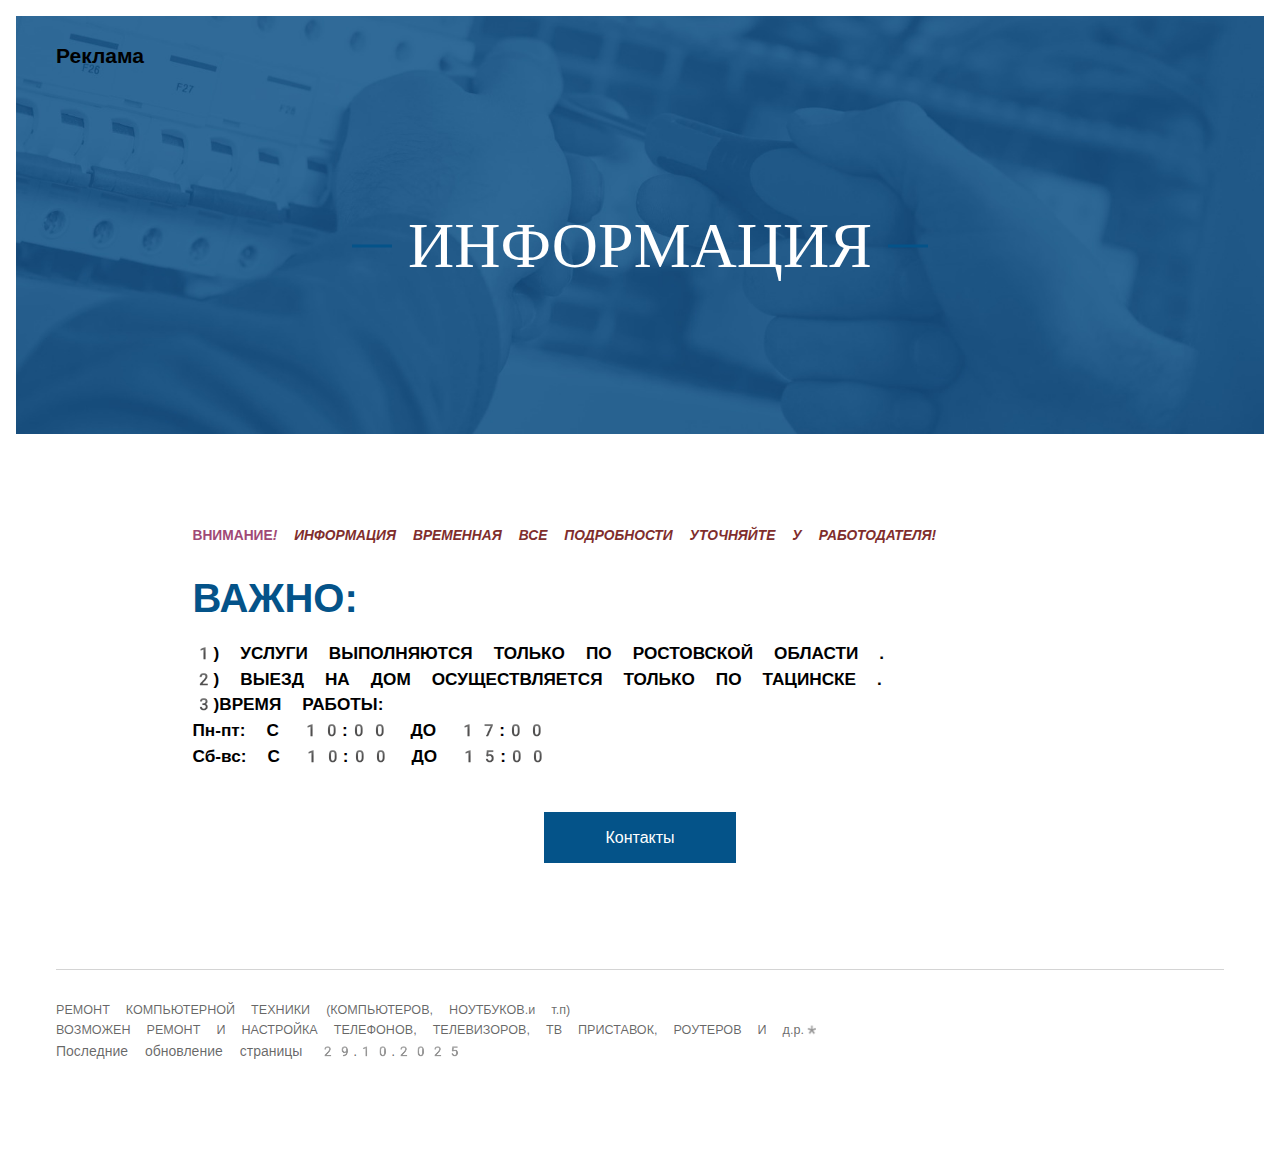
<file: uslugi.html>
<!DOCTYPE html>
<!-- saved from url=(0050)./uslugi.html -->
<html class="js sizes srcset pc webpalpha webp webp-alpha webp-animation webp-lossless" prefix="og: https://ogp.me/ns#" lang="ru"><head><meta http-equiv="Content-Type" content="text/html; charset=UTF-8"><link rel="preconnect" href="https://duyn491kcolsw.cloudfront.net/" crossorigin=""><link rel="preconnect" href="https://fonts.gstatic.com/" crossorigin=""><link rel="icon" href="https://duyn491kcolsw.cloudfront.net/files/2d/2di/2div3h.svg?ph=0026f78c2e" type="image/svg+xml" sizes="any"><link rel="icon" href="https://duyn491kcolsw.cloudfront.net/files/07/07f/07fzq8.svg?ph=0026f78c2e" type="image/svg+xml" sizes="16x16"><link rel="icon" href="https://duyn491kcolsw.cloudfront.net/files/1j/1j3/1j3767.ico?ph=0026f78c2e"><link rel="apple-touch-icon" href="https://duyn491kcolsw.cloudfront.net/files/1j/1j3/1j3767.ico?ph=0026f78c2e"><link rel="icon" href="https://duyn491kcolsw.cloudfront.net/files/1j/1j3/1j3767.ico?ph=0026f78c2e">
    <meta http-equiv="X-UA-Compatible" content="IE=edge">
    <title>О нас :: РЕМОНТ ЭВМ</title>
    <meta name="viewport" content="width=device-width,initial-scale=1">
    <meta name="msapplication-tap-highlight" content="no">
    
    <link href="./uslugi_files/0rklmm.css" media="print" rel="stylesheet">
    <link href="./uslugi_files/2e5qgh.css" media="screen and (min-width:100000em)" rel="stylesheet" data-type="cq" disabled="">
    <link rel="stylesheet" href="./uslugi_files/3z0o7r.css"><link rel="stylesheet" href="./uslugi_files/4f07kw.css" media="screen and (min-width:37.5em)"><link rel="stylesheet" href="./uslugi_files/2m4vjv.css" data-wnd_color_scheme_file=""><link rel="stylesheet" href="./uslugi_files/23cqa3.css" data-wnd_color_scheme_desktop_file="" media="screen and (min-width:37.5em)"><link rel="stylesheet" href="./uslugi_files/0hzzk0.css" data-wnd_additive_color_file=""><link rel="stylesheet" href="./uslugi_files/46es9h.css" data-wnd_typography_file=""><link rel="stylesheet" href="./uslugi_files/38p1v7.css" data-wnd_typography_desktop_file="" media="screen and (min-width:37.5em)"><script type="text/javascript" async="" src="./uslugi_files/js"></script><script async="" src="./uslugi_files/gtm.js"></script><script>(()=>{let e=!1;const t=()=>{if(!e&&window.innerWidth>=600){for(let e=0,t=document.querySelectorAll('head > link[href*="css"][media="screen and (min-width:37.5em)"]');e<t.length;e++)t[e].removeAttribute("disabled");e=!0}};t(),window.addEventListener("resize",t),"container"in document.documentElement.style||fetch(document.querySelector('head > link[data-type="cq"]').getAttribute("href")).then((e=>{e.text().then((e=>{const t=document.createElement("style");document.head.appendChild(t),t.appendChild(document.createTextNode(e)),import("https://duyn491kcolsw.cloudfront.net/client/js.polyfill/container-query-polyfill.modern.js").then((()=>{let e=setInterval((function(){document.body&&(document.body.classList.add("cq-polyfill-loaded"),clearInterval(e))}),100)}))}))}))})()</script>
<link rel="preload stylesheet" href="https://duyn491kcolsw.cloudfront.net/files/2m/2m8/2m8msc.css?ph=0026f78c2e" as="style"><link rel="preload stylesheet" href="https://duyn491kcolsw.cloudfront.net/files/2b/2bl/2bl0ky.css?ph=0026f78c2e" as="style"><meta name="description" content="ВНИМАНИЕ! ИНФОРМАЦИЯ ВРЕМЕННАЯ ВСЕ ПОДРОБНОСТИ УТОЧНЯЙТЕ У РАБОТОДАТЕЛЯ!"><meta name="keywords" content=""><meta name="generator" content="Webnode 2"><meta name="apple-mobile-web-app-capable" content="no"><meta name="apple-mobile-web-app-status-bar-style" content="black"><meta name="format-detection" content="telephone=no">

<meta property="og:url" content="https://remont-ot-furry1.webnode.ru/uslugi/"><meta property="og:title" content="О нас :: РЕМОНТ ЭВМ"><meta property="og:type" content="article"><meta property="og:description" content="ВНИМАНИЕ! ИНФОРМАЦИЯ ВРЕМЕННАЯ ВСЕ ПОДРОБНОСТИ УТОЧНЯЙТЕ У РАБОТОДАТЕЛЯ!"><meta property="og:site_name" content="РЕМОНТ ЭВМ"><meta property="og:image" content="https://duyn491kcolsw.cloudfront.net/files/2n/2n1/700/2n1ff8.jpg?ph=0026f78c2e"><meta property="og:article:published_time" content="2025-08-01T00:00:00+0200"><meta name="robots" content="noindex,nofollow"><link rel="canonical" href="https://remont-ot-furry1.webnode.ru/uslugi/uslugi.html"><script>window.checkAndChangeSvgColor=function(c){try{var a=document.getElementById(c);if(a){c=[["border","borderColor"],["outline","outlineColor"],["color","color"]];for(var h,b,d,f=[],e=0,m=c.length;e<m;e++)if(h=window.getComputedStyle(a)[c[e][1]].replace(/\s/g,"").match(/^rgb[a]?\(([0-9]{1,3}),([0-9]{1,3}),([0-9]{1,3})/i)){b="";for(var g=1;3>=g;g++)b+=("0"+parseInt(h[g],10).toString(16)).slice(-2);"0"===b.charAt(0)&&(d=parseInt(b.substr(0,2),16),d=Math.max(16,d),b=d.toString(16)+b.slice(-4));f.push(c[e][0]+"="+b)}if(f.length){var k=a.getAttribute("data-src"),l=k+(0>k.indexOf("?")?"?":"&")+f.join("&");a.src!=l&&(a.src=l,a.outerHTML=a.outerHTML)}}}catch(n){}};</script><script>
		window._gtmDataLayer = window._gtmDataLayer || [];
		(function(w,d,s,l,i){w[l]=w[l]||[];w[l].push({'gtm.start':new Date().getTime(),event:'gtm.js'});
		var f=d.getElementsByTagName(s)[0],j=d.createElement(s),dl=l!='dataLayer'?'&l='+l:'';
		j.async=true;j.src='https://www.googletagmanager.com/gtm.js?id='+i+dl;f.parentNode.insertBefore(j,f);})
		(window,document,'script','_gtmDataLayer','GTM-542MMSL');</script></head>
<body class="l wt-page ac-h ac-i ac-o l-default l-d-border b-btn-sq b-btn-s-m b-btn-dn b-btn-bw-1 img-d-n img-t-u img-h-n line-solid b-e-ds lbox-d c-s-m hn-tbg wnd-free-bar-fixed wnd-fe desktop menu-ready"><noscript>
				<iframe
				 src="https://www.googletagmanager.com/ns.html?id=GTM-542MMSL"
				 height="0"
				 width="0"
				 style="display:none;visibility:hidden"
				 >
				 </iframe>
			</noscript>

<div class="wnd-page l-page cs-gray-3 ac-dblue t-t-fs-m t-t-fw-l t-t-sp-n t-t-d-n t-s-fs-m t-s-fw-l t-s-sp-n t-s-d-n t-p-fs-s t-p-fw-l t-p-sp-n t-h-fs-m t-h-fw-l t-h-sp-n t-bq-fs-s t-bq-fw-l t-bq-sp-n t-bq-d-l t-btn-fw-l t-nav-fw-l t-pd-fw-l t-nav-tt-n">
    <div class="l-w t cf t-13">
        <div class="l-bg cf">
            <div class="s-bg-l">
                
                
            </div>
        </div>
        <header class="l-h cf">
            <div class="sw cf">
	<div class="sw-c cf"><section data-space="true" class="s s-hn s-hn-default wnd-mt-classic wnd-na-c logo-classic sc-none wnd-w-max wnd-nh-m hn-no-bg sc-m hm-claims menu-default">
	<div class="s-w">
		<div class="s-o">

			<div class="s-bg">
                <div class="s-bg-l">
                    
                    
                </div>
			</div>

			<div class="h-w h-f wnd-fixed">

				<div class="n-l">
					<div class="s-c menu-nav">
						<div class="logo-block">
							<div class="b b-l logo logo-default-inv logo-nb exo2 logo-21 wnd-logo-with-text b-ls-s">
	<div class="b-l-c logo-content">
		<a class="b-l-link logo-link" href="https://remont-ot-furry1.webnode.ru/home/">

			

			

			<div class="b-l-br logo-br"></div>

			<div class="b-l-text logo-text-wrapper">
				<div class="b-l-text-w logo-text">
					<span class="b-l-text-c logo-text-cell"><strong>Реклама</strong></span>
				</div>
			</div>

		</a>
	</div>
</div>
						</div>

						

						

					</div>
				</div>

			</div>

		</div>
	</div>
</section></div>
</div>
        </header>
        <main class="l-m cf">
            <div class="sw cf">
	<div class="sw-c cf"><section class="s s-hm s-hm-claims cf sc-m wnd-background-image wnd-w-default wnd-s-higher wnd-h-50 wnd-nh-m wnd-p-cc hn-no-bg hn-default">
	<div class="s-w cf">
		<div class="s-o cf">
			<div class="s-bg">
                <div class="s-bg-l wnd-background-image fx-none bgpos-center-center bgatt-scroll">
                    <picture><img src="./uslugi_files/2n1ff8.jpg" width="1920" height="592" alt="" fetchpriority="high"></picture>
                    
                </div>
			</div>
			<div class="h-c s-c">
				<div class="h-c-b">
					<div class="h-c-b-i">
						<h1 class="claim cf"><span class="sit b claim-beside claim-nb literata claim-64">
	<span class="sit-w"><span class="sit-c">ИНФОРМАЦИЯ</span></span>
</span></h1>
					</div>
				</div>
			</div>
		</div>
	</div>
</section><section class="s s-basic cf sc-w   wnd-w-default wnd-s-normal wnd-h-auto">
	<div class="s-w cf">
		<div class="s-o s-fs cf">
			<div class="s-bg cf">
				<div class="s-bg-l">
                    
					
				</div>
			</div>
			<div class="s-c s-fs cf">
				<div class="ez cf wnd-no-cols">
	<div class="ez-c"><div class="b b-text cf">
	<div class="b-c b-text-c b-s b-s-t60 b-s-b60 b-cs cf"><p><font class="wsw-40"><font class="wnd-font-size-80" data--j_="false"><strong>ВНИМАНИЕ<em>!</em></strong></font></font><font class="wnd-font-size-80 wsw-41" data--j_="false" style=""><strong style=""><em> ИНФОРМАЦИЯ ВРЕМЕННАЯ ВСЕ ПОДРОБНОСТИ УТОЧНЯЙТЕ У РАБОТОДАТЕЛЯ!</em></strong></font></p></div>
</div><div class="b b-text cf">
	<div class="b-c b-text-c b-s b-s-t60 b-s-b60 b-cs cf"><h2><strong>ВАЖНО:</strong></h2><font class="wsw-02"><div><strong>1) УСЛУГИ ВЫПОЛНЯЮТСЯ ТОЛЬКО ПО РОСТОВСКОЙ ОБЛАСТИ .</strong></div><div><strong>2) ВЫЕЗД НА ДОМ ОСУЩЕСТВЛЯЕТСЯ ТОЛЬКО ПО ТАЦИНСКЕ .</strong></div><div><strong>3)ВРЕМЯ РАБОТЫ:</strong></div><div><strong>Пн-пт: С 10:00 ДО 17:00</strong></div><div><strong>Сб-вс: С 10:00 ДО 15:00</strong></div></font></div>
</div><div class="b b-s b-s-t150 b-s-b150 b-btn b-btn-3 wnd-align-center">
	<div class="b-btn-c i-a">
		<a class="b-btn-l" href="./kontakty.html">
			<span class="b-btn-t">Контакты</span>
		</a>
	</div>
</div></div>
</div>
			</div>
		</div>
	</div>
</section></div>
</div>
        </main>
        <footer class="l-f cf">
            <div class="sw cf">
	<div class="sw-c cf"><section data-wn-border-element="s-f-border" class="s s-f s-f-double s-f-simple sc-w   wnd-w-wider wnd-s-higher">
	<div class="s-w">
		<div class="s-o">
			<div class="s-bg">
                <div class="s-bg-l">
                    
                    
                </div>
			</div>
			<div class="s-c s-f-l-w s-f-border border-top">
				<div class="s-f-l b-s b-s-t0 b-s-b0">
					<div class="s-f-l-c s-f-l-c-first">
						<div class="s-f-cr"><span class="it b link">
	<span class="it-c"><font class="wnd-font-size-90">РЕМОНТ КОМПЬЮТЕРНОЙ ТЕХНИКИ (КОМПЬЮТЕРОВ, НОУТБУКОВ.и т.п)<br>ВОЗМОЖЕН РЕМОНТ И НАСТРОЙКА ТЕЛЕФОНОВ, ТЕЛЕВИЗОРОВ, ТВ ПРИСТАВОК, РОУТЕРОВ И д.р.*</font></span>
</span></div>
						<div class="s-f-cr"><span class="it b link">
	<span class="it-c">Последние обновление страницы 29.10.2025&nbsp;</span>
</span></div>
					</div>
					
				</div>
			</div>
		</div>
	</div>
</section></div>
</div>
        </footer>
    </div>
    
</div>


<script src="./uslugi_files/10qvh4.js" crossorigin="anonymous" type="module"></script><script>document.querySelector(".wnd-fe")&&[...document.querySelectorAll(".c")].forEach((e=>{const t=e.querySelector(".b-text:only-child");t&&""===t.querySelector(".b-text-c").innerText&&e.classList.add("column-empty")}))</script>


<script src="./uslugi_files/lang.ru.1624.js" crossorigin="anonymous"></script><script src="./uslugi_files/compiled.multi.2-1907.js" crossorigin="anonymous"></script><script>var wnd = wnd || {};wnd.$data = {"image_content_items":{"wnd_ThumbnailBlock_1":{"id":"wnd_ThumbnailBlock_1","type":"wnd.pc.ThumbnailBlock"},"wnd_HeaderSection_header_main_18801743683874514785":{"id":"wnd_HeaderSection_header_main_18801743683874514785","type":"wnd.pc.HeaderSection"},"wnd_ImageBlock_83771743683874515378":{"id":"wnd_ImageBlock_83771743683874515378","type":"wnd.pc.ImageBlock"},"wnd_Section_default_47031743683874516209":{"id":"wnd_Section_default_47031743683874516209","type":"wnd.pc.Section"},"wnd_LogoBlock_94231743683874144203":{"id":"wnd_LogoBlock_94231743683874144203","type":"wnd.pc.LogoBlock"},"wnd_FooterSection_footer_79431743683874160984":{"id":"wnd_FooterSection_footer_79431743683874160984","type":"wnd.pc.FooterSection"}},"svg_content_items":{"wnd_ImageBlock_83771743683874515378":{"id":"wnd_ImageBlock_83771743683874515378","type":"wnd.pc.ImageBlock"},"wnd_LogoBlock_94231743683874144203":{"id":"wnd_LogoBlock_94231743683874144203","type":"wnd.pc.LogoBlock"}},"content_items":[],"eshopSettings":{"ESHOP_SETTINGS_DISPLAY_PRICE_WITHOUT_VAT":false,"ESHOP_SETTINGS_DISPLAY_ADDITIONAL_VAT":false,"ESHOP_SETTINGS_DISPLAY_SHIPPING_COST":false},"project_info":{"isMultilanguage":false,"isMulticurrency":false,"eshop_tax_enabled":"1","country_code":"ru","contact_state":"","eshop_tax_type":"VAT","eshop_discounts":false,"graphQLURL":"https:\/\/remont-ot-furry1.webnode.ru\/servers\/graphql\/","iubendaSettings":{"cookieBarCode":"","cookiePolicyCode":"","privacyPolicyCode":"","termsAndConditionsCode":""}}};</script><script>wnd.$system = {"fileSystemType":"aws_s3","localFilesPath":"https:\/\/remont-ot-furry1.webnode.ru\/_files\/","awsS3FilesPath":"https:\/\/0026f78c2e.cbaul-cdnwnd.com\/db7bd7b33fefd2325fabbcc5bc38ae77\/","staticFiles":"https:\/\/duyn491kcolsw.cloudfront.net\/files","isCms":false,"staticCDNServers":["https:\/\/duyn491kcolsw.cloudfront.net\/"],"fileUploadAllowExtension":["jpg","jpeg","jfif","png","gif","bmp","ico","svg","webp","tiff","pdf","doc","docx","ppt","pptx","pps","ppsx","odt","xls","xlsx","txt","rtf","mp3","wma","wav","ogg","amr","flac","m4a","3gp","avi","wmv","mov","mpg","mkv","mp4","mpeg","m4v","swf","gpx","stl","csv","xml","txt","dxf","dwg","iges","igs","step","stp"],"maxUserFormFileLimit":4194304,"frontendLanguage":"ru","backendLanguage":"ru","frontendLanguageId":"1","page":{"id":200000132,"identifier":"uslugi","template":{"id":200000005,"styles":{"typography":"t-13_new","typoTitleSizes":"t-t-fs-m","typoTitleWeights":"t-t-fw-l","typoTitleSpacings":"t-t-sp-n","typoTitleDecorations":"t-t-d-n","typoSubtitleSizes":"t-s-fs-m","typoSubtitleWeights":"t-s-fw-l","typoSubtitleSpacings":"t-s-sp-n","typoSubtitleDecorations":"t-s-d-n","typoParagraphSizes":"t-p-fs-s","typoParagraphWeights":"t-p-fw-l","typoParagraphSpacings":"t-p-sp-n","typoHeadingSizes":"t-h-fs-m","typoHeadingWeights":"t-h-fw-l","typoHeadingSpacings":"t-h-sp-n","typoBlockquoteSizes":"t-bq-fs-s","typoBlockquoteWeights":"t-bq-fw-l","typoBlockquoteSpacings":"t-bq-sp-n","typoBlockquoteDecorations":"t-bq-d-l","scheme":"cs-gray-3","additiveColor":"ac-dblue","acHeadings":true,"acSubheadings":false,"acIcons":true,"acOthers":true,"acMenu":false,"imageStyle":"img-d-n","imageHover":"img-h-n","imageTitle":"img-t-u","buttonStyle":"b-btn-sq","buttonSize":"b-btn-s-m","buttonDecoration":"b-btn-dn","buttonBorders":"b-btn-bw-1","lineStyle":"line-solid","eshopGridItemStyle":"b-e-ds","formStyle":"default","menuType":"","menuStyle":"menu-default","lightboxStyle":"lbox-d","columnSpaces":"c-s-m","sectionWidth":"wnd-w-default","sectionSpace":"wnd-s-normal","layoutType":"l-default","layoutDecoration":"l-d-border","background":{"default":null},"backgroundSettings":{"default":""}}},"layout":"default","name":"\u041e \u043d\u0430\u0441","html_title":"","language":"ru","langId":1,"isHomepage":false,"meta_description":"","meta_keywords":"","header_code":null,"footer_code":null,"styles":{"pageBased":{"navline":{"style":{"sectionColor":"sc-none","sectionWidth":"wnd-w-max","sectionHeight":"wnd-nh-m"}}}},"countFormsEntries":[]},"listingsPrefix":"\/l\/","productPrefix":"\/p\/","cartPrefix":"\/cart\/","checkoutPrefix":"\/checkout\/","searchPrefix":"\/search\/","isCheckout":false,"isEshop":false,"hasBlog":false,"isProductDetail":false,"isListingDetail":false,"listing_page":[],"hasEshopAnalytics":false,"gTagId":null,"gAdsId":null,"format":{"be":{"DATE_TIME":{"mask":"%d.%m.%Y %H:%M","regexp":"^(((0?[1-9]|[1,2][0-9]|3[0,1])\\.(0?[1-9]|1[0-2])\\.[0-9]{1,4})(( [0-1][0-9]| 2[0-3]):[0-5][0-9])?|(([0-9]{4}(0[1-9]|1[0-2])(0[1-9]|[1,2][0-9]|3[0,1])(0[0-9]|1[0-9]|2[0-3])[0-5][0-9][0-5][0-9])))?$"},"DATE":{"mask":"%d.%m.%Y","regexp":"^((0?[1-9]|[1,2][0-9]|3[0,1])\\.(0?[1-9]|1[0-2])\\.[0-9]{1,4})$"},"CURRENCY":{"mask":{"point":",","thousands":" ","decimals":2,"mask":"%s","zerofill":true}}},"fe":{"DATE_TIME":{"mask":"%d.%m.%Y %H:%M","regexp":"^(((0?[1-9]|[1,2][0-9]|3[0,1])\\.(0?[1-9]|1[0-2])\\.[0-9]{1,4})(( [0-1][0-9]| 2[0-3]):[0-5][0-9])?|(([0-9]{4}(0[1-9]|1[0-2])(0[1-9]|[1,2][0-9]|3[0,1])(0[0-9]|1[0-9]|2[0-3])[0-5][0-9][0-5][0-9])))?$"},"DATE":{"mask":"%d.%m.%Y","regexp":"^((0?[1-9]|[1,2][0-9]|3[0,1])\\.(0?[1-9]|1[0-2])\\.[0-9]{1,4})$"},"CURRENCY":{"mask":{"point":",","thousands":" ","decimals":2,"mask":"%s","zerofill":true}}}},"e_product":null,"listing_item":null,"feReleasedFeatures":{"eshopPriceDisplaySettings":true,"dualCurrency":false,"HeurekaSatisfactionSurvey":true,"useOnlyDefaultFreeBar":true,"productAvailability":false},"labels":{"dualCurrency.fixedRate":"","invoicesGenerator.W2EshopInvoice.alreadyPayed":"\u041e\u043f\u043b\u0430\u0442\u0430 \u043d\u0435 \u0442\u0440\u0435\u0431\u0443\u0435\u0442\u0441\u044f! - \u0423\u0436\u0435 \u043e\u043f\u043b\u0430\u0447\u0435\u043d\u043e","invoicesGenerator.W2EshopInvoice.amount":"\u041a\u043e\u043b\u0438\u0447\u0435\u0441\u0442\u0432\u043e:","invoicesGenerator.W2EshopInvoice.contactInfo":"\u041a\u043e\u043d\u0442\u0430\u043a\u0442\u043d\u0430\u044f \u0438\u043d\u0444\u043e\u0440\u043c\u0430\u0446\u0438\u044f:","invoicesGenerator.W2EshopInvoice.couponCode":"\u041a\u043e\u0434 \u043a\u0443\u043f\u043e\u043d\u0430:","invoicesGenerator.W2EshopInvoice.customer":"\u041f\u043e\u043a\u0443\u043f\u0430\u0442\u0435\u043b\u044c:","invoicesGenerator.W2EshopInvoice.dateOfIssue":"\u0414\u0430\u0442\u0430 \u0432\u044b\u0441\u0442\u0430\u0432\u043b\u0435\u043d\u0438\u044f:","invoicesGenerator.W2EshopInvoice.dateOfTaxableSupply":"\u0414\u0430\u0442\u0430 \u0440\u0435\u0430\u043b\u0438\u0437\u0430\u0446\u0438\u0438 \u0442\u043e\u0432\u0430\u0440\u0430:","invoicesGenerator.W2EshopInvoice.dic":"\u0418\u041d\u041d:","invoicesGenerator.W2EshopInvoice.discount":"\u0421\u043a\u0438\u0434\u043a\u0430","invoicesGenerator.W2EshopInvoice.dueDate":"\u041e\u043f\u043b\u0430\u0442\u0438\u0442\u044c \u0434\u043e:","invoicesGenerator.W2EshopInvoice.email":"\u042d\u043b\u0435\u043a\u0442\u0440\u043e\u043d\u043d\u044b\u0439 \u0430\u0434\u0440\u0435\u0441:","invoicesGenerator.W2EshopInvoice.filenamePrefix":"\u0421\u0447\u0435\u0442-\u0444\u0430\u043a\u0442\u0443\u0440\u0430-","invoicesGenerator.W2EshopInvoice.fiscalCode":"\u0424\u0438\u0441\u043a\u0430\u043b\u044c\u043d\u044b\u0439 \u043a\u043e\u0434:","invoicesGenerator.W2EshopInvoice.freeShipping":"\u0411\u0435\u0441\u043f\u043b\u0430\u0442\u043d\u0430\u044f \u0434\u043e\u0441\u0442\u0430\u0432\u043a\u0430","invoicesGenerator.W2EshopInvoice.ic":"\u0418\u0434\u0435\u043d\u0442\u0438\u0444\u0438\u043a\u0430\u0446\u0438\u043e\u043d\u043d\u044b\u0439 \u043d\u043e\u043c\u0435\u0440 \u043a\u043e\u043c\u043f\u0430\u043d\u0438\u0438:","invoicesGenerator.W2EshopInvoice.invoiceNo":"\u041d\u043e\u043c\u0435\u0440 \u0441\u0447\u0435\u0442\u0430-\u0444\u0430\u043a\u0442\u0443\u0440\u044b","invoicesGenerator.W2EshopInvoice.invoiceNoTaxed":"\u0421\u0447\u0435\u0442-\u0444\u0430\u043a\u0442\u0443\u0440\u0430 - \u041d\u043e\u043c\u0435\u0440 \u043d\u0430\u043b\u043e\u0433\u043e\u0432\u043e\u0439 \u043d\u0430\u043a\u043b\u0430\u0434\u043d\u043e\u0439","invoicesGenerator.W2EshopInvoice.notVatPayers":"\u041d\u0435 \u0437\u0430\u0440\u0435\u0433\u0438\u0441\u0442\u0440\u0438\u0440\u043e\u0432\u0430\u043d \u0432 \u043a\u0430\u0447\u0435\u0441\u0442\u0432\u0435 \u043f\u043b\u0430\u0442\u0435\u043b\u044c\u0449\u0438\u043a\u0430 \u041d\u0414\u0421","invoicesGenerator.W2EshopInvoice.orderNo":"\u041d\u043e\u043c\u0435\u0440 \u0437\u0430\u043a\u0430\u0437\u0430:","invoicesGenerator.W2EshopInvoice.paymentPrice":"\u0426\u0435\u043d\u0430 \u0441\u043f\u043e\u0441\u043e\u0431\u0430 \u0434\u043e\u0441\u0442\u0430\u0432\u043a\u0438:","invoicesGenerator.W2EshopInvoice.pec":"PEC (\u0441\u0435\u0440\u0442\u0438\u0444\u0438\u0446\u0438\u0440\u043e\u0432\u0430\u043d\u043d\u0430\u044f \u044d\u043b\u0435\u043a\u0442\u0440\u043e\u043d\u043d\u0430\u044f \u043f\u043e\u0447\u0442\u0430):","invoicesGenerator.W2EshopInvoice.phone":"\u0422\u0435\u043b\u0435\u0444\u043e\u043d:","invoicesGenerator.W2EshopInvoice.priceExTax":"\u0426\u0435\u043d\u0430 \u0431\u0435\u0437 \u0443\u0447\u0435\u0442\u0430 \u043d\u0430\u043b\u043e\u0433\u043e\u0432:","invoicesGenerator.W2EshopInvoice.priceIncludingTax":"\u0426\u0435\u043d\u0430 \u0441 \u0443\u0447\u0435\u0442\u043e\u043c \u043d\u0430\u043b\u043e\u0433\u0430:","invoicesGenerator.W2EshopInvoice.product":"\u0422\u043e\u0432\u0430\u0440:","invoicesGenerator.W2EshopInvoice.productNr":"\u041d\u043e\u043c\u0435\u0440 \u0442\u043e\u0432\u0430\u0440\u0430:","invoicesGenerator.W2EshopInvoice.recipientCode":"\u041a\u043e\u0434 \u043f\u043e\u043b\u0443\u0447\u0430\u0442\u0435\u043b\u044f:","invoicesGenerator.W2EshopInvoice.shippingAddress":"\u0410\u0434\u0440\u0435\u0441 \u0434\u043e\u0441\u0442\u0430\u0432\u043a\u0438:","invoicesGenerator.W2EshopInvoice.shippingPrice":"\u0426\u0435\u043d\u0430 \u0434\u043e\u0441\u0442\u0430\u0432\u043a\u0438:","invoicesGenerator.W2EshopInvoice.subtotal":"\u041f\u043e\u0434\u044b\u0442\u043e\u0433:","invoicesGenerator.W2EshopInvoice.sum":"\u0418\u0442\u043e\u0433\u043e:","invoicesGenerator.W2EshopInvoice.supplier":"\u041f\u043e\u0441\u0442\u0430\u0432\u0449\u0438\u043a:","invoicesGenerator.W2EshopInvoice.tax":"\u041d\u0430\u043b\u043e\u0433:","invoicesGenerator.W2EshopInvoice.total":"\u0418\u0442\u043e\u0433\u043e:","invoicesGenerator.W2EshopInvoice.web":"\u0421\u0430\u0439\u0442:","wnd.errorBandwidthStorage.description":"We apologize for any inconvenience. If you are the website owner, please log in to your account to learn how to get your website back online.","wnd.errorBandwidthStorage.heading":"This website is temporarily unavailable (or under maintenance)","wnd.es.CheckoutShippingService.correiosDeliveryWithSpecialConditions":"CEP de destino est\u00e1 sujeito a condi\u00e7\u00f5es especiais de entrega pela ECT e ser\u00e1 realizada com o acr\u00e9scimo de at\u00e9 7 (sete) dias \u00fateis ao prazo regular.","wnd.es.CheckoutShippingService.correiosWithoutHomeDelivery":"CEP de destino est\u00e1 temporariamente sem entrega domiciliar. A entrega ser\u00e1 efetuada na ag\u00eancia indicada no Aviso de Chegada que ser\u00e1 entregue no endere\u00e7o do destinat\u00e1rio","wnd.es.ProductEdit.unit.cm":"\u0441\u043c","wnd.es.ProductEdit.unit.floz":"\u0436\u0438\u0434\u043a\u0430\u044f \u0443\u043d\u0446\u0438\u044f","wnd.es.ProductEdit.unit.ft":"\u0444\u0443\u0442","wnd.es.ProductEdit.unit.ft2":"\u0444\u0443\u0442\u00b2","wnd.es.ProductEdit.unit.g":"\u0433","wnd.es.ProductEdit.unit.gal":"\u0433\u0430\u043b\u043b\u043e\u043d","wnd.es.ProductEdit.unit.in":"\u0434\u044e\u0439\u043c","wnd.es.ProductEdit.unit.inventoryQuantity":"\u0448\u0442.","wnd.es.ProductEdit.unit.inventorySize":"\u0441\u043c","wnd.es.ProductEdit.unit.inventorySize.cm":"\u0441\u043c","wnd.es.ProductEdit.unit.inventorySize.inch":"\u0434\u044e\u0439\u043c","wnd.es.ProductEdit.unit.inventoryWeight":"\u043a\u0433","wnd.es.ProductEdit.unit.inventoryWeight.kg":"\u043a\u0433","wnd.es.ProductEdit.unit.inventoryWeight.lb":"\u0444\u0443\u043d\u0442","wnd.es.ProductEdit.unit.l":"\u043b","wnd.es.ProductEdit.unit.m":"\u043c","wnd.es.ProductEdit.unit.m2":"\u043c\u00b2","wnd.es.ProductEdit.unit.m3":"\u043c\u00b3","wnd.es.ProductEdit.unit.mg":"\u043c\u0433","wnd.es.ProductEdit.unit.ml":"\u043c\u043b","wnd.es.ProductEdit.unit.mm":"\u043c\u043c","wnd.es.ProductEdit.unit.oz":"\u0443\u043d\u0446\u0438\u044f","wnd.es.ProductEdit.unit.pcs":"\u0448\u0442.","wnd.es.ProductEdit.unit.pt":"\u043f\u0438\u043d\u0442\u0430","wnd.es.ProductEdit.unit.qt":"\u043a\u0432\u0430\u0440\u0442\u0430","wnd.es.ProductEdit.unit.yd":"\u044f\u0440\u0434","wnd.es.ProductList.inventory.outOfStock":"\u041d\u0435\u0442 \u0432 \u043d\u0430\u043b\u0438\u0447\u0438\u0438","wnd.fe.CheckoutFi.creditCard":"\u0411\u0430\u043d\u043a\u043e\u0432\u0441\u043a\u0430\u044f \u043a\u0430\u0440\u0442\u0430","wnd.fe.CheckoutSelectMethodKlarnaPlaygroundItem":"{name} playground test","wnd.fe.CheckoutSelectMethodZasilkovnaItem.change":"Change pick up point","wnd.fe.CheckoutSelectMethodZasilkovnaItem.choose":"Choose your pick up point","wnd.fe.CheckoutSelectMethodZasilkovnaItem.error":"Please select a pick up point","wnd.fe.CheckoutZipField.brInvalid":"\u041f\u043e\u0436\u0430\u043b\u0443\u0439\u0441\u0442\u0430, \u0432\u0432\u0435\u0434\u0438\u0442\u0435 \u0434\u0435\u0439\u0441\u0442\u0432\u0438\u0442\u0435\u043b\u044c\u043d\u044b\u0439 \u043f\u043e\u0447\u0442\u043e\u0432\u044b\u0439 \u0438\u043d\u0434\u0435\u043a\u0441 \u0432 \u0432\u0438\u0434\u0435 XXXXX-XXX","wnd.fe.CookieBar.message":"\u041d\u0430 \u044d\u0442\u043e\u043c \u0441\u0430\u0439\u0442 \u0438\u0441\u043f\u043e\u043b\u044c\u0437\u0443\u044e\u0442\u0441\u044f \u043a\u0443\u043a\u0438 \u0434\u043b\u044f \u0435\u0433\u043e \u043a\u043e\u0440\u0440\u0435\u043a\u0442\u043d\u043e\u0439 \u0438 \u043f\u0440\u0430\u0432\u0438\u043b\u044c\u043d\u043e\u0439 \u0440\u0430\u0431\u043e\u0442\u044b. \u041f\u0440\u043e\u0434\u043e\u043b\u0436\u0430\u044f \u043f\u0440\u043e\u0441\u043c\u0430\u0442\u0440\u0438\u0432\u0430\u0442\u044c \u0434\u0430\u043d\u043d\u044b\u0439 \u0441\u0430\u0439\u0442, \u0432\u044b \u0441\u043e\u0433\u043b\u0430\u0448\u0430\u0435\u0442\u0435\u0441\u044c \u0441 \u043f\u043e\u043b\u0438\u0442\u0438\u043a\u043e\u0439 \u043a\u043e\u043d\u0444\u0438\u0434\u0435\u043d\u0446\u0438\u0430\u043b\u044c\u043d\u043e\u0441\u0442\u0438.","wnd.fe.FeFooter.createWebsite":"\u0421\u043e\u0437\u0434\u0430\u0439\u0442\u0435 \u0441\u0432\u043e\u0439 \u0441\u0430\u0439\u0442 \u0431\u0435\u0441\u043f\u043b\u0430\u0442\u043d\u043e!","wnd.fe.FormManager.error.file.invalidExtOrCorrupted":"This file cannot be processed. Either the file has been corrupted or the extension doesn't match the format of the file.","wnd.fe.FormManager.error.file.notAllowedExtension":"\u0424\u043e\u0440\u043c\u0430\u0442 \u0444\u0430\u0439\u043b\u0430 \u0022{EXTENSION}\u0022 \u043d\u0435\u043f\u0440\u0430\u0432\u0438\u043b\u044c\u043d\u044b\u0439.","wnd.fe.FormManager.error.file.required":"\u0412\u044b\u0431\u0435\u0440\u0438\u0442\u0435 \u0444\u0430\u0439\u043b \u0434\u043b\u044f \u0437\u0430\u0433\u0440\u0443\u0437\u043a\u0438.","wnd.fe.FormManager.error.file.sizeExceeded":"\u041c\u0430\u043a\u0441\u0438\u043c\u0430\u043b\u044c\u043d\u044b\u0439 \u0440\u0430\u0437\u043c\u0435\u0440 \u0444\u0430\u0439\u043b\u0430 \u0434\u043b\u044f \u0437\u0430\u0433\u0440\u0443\u0437\u043a\u0438 {SIZE} \u041c\u0431.","wnd.fe.FormManager.error.userChangePassword":"\u041f\u0430\u0440\u043e\u043b\u0438 \u043d\u0435 \u0441\u043e\u0432\u043f\u0430\u0434\u0430\u044e\u0442","wnd.fe.FormManager.error.userLogin.inactiveAccount":"\u0412\u0430\u0448\u0430 \u0440\u0435\u0433\u0438\u0441\u0442\u0440\u0430\u0446\u0438\u044f \u0435\u0449\u0435 \u043d\u0435 \u0431\u044b\u043b\u0430 \u043e\u0434\u043e\u0431\u0440\u0435\u043d\u0430, \u0432\u043e\u0439\u0442\u0438 \u043d\u0435 \u043f\u043e\u043b\u0443\u0447\u0438\u0442\u0441\u044f.","wnd.fe.FormManager.error.userLogin.invalidLogin":"\u041d\u0435\u0432\u0435\u0440\u043d\u043e\u0435 \u0438\u043c\u044f \u043f\u043e\u043b\u044c\u0437\u043e\u0432\u0430\u0442\u0435\u043b\u044f (email) \u0438\u043b\u0438 \u043f\u0430\u0440\u043e\u043b\u044c!","wnd.fe.FreeBarBlock.buttonText":"\u041d\u0430\u0447\u0430\u0442\u044c","wnd.fe.FreeBarBlock.longText":"\u042d\u0442\u043e\u0442 \u0441\u0430\u0439\u0442 \u0441\u0434\u0435\u043b\u0430\u043d \u0441 \u043f\u043e\u043c\u043e\u0449\u044c\u044e \u00abWebnode\u00bb. \u003Cstrong\u003E\u0421\u043e\u0437\u0434\u0430\u0439\u0442\u0435 \u0441\u0432\u043e\u0439 \u0441\u043e\u0431\u0441\u0442\u0432\u0435\u043d\u043d\u044b\u0439 \u0441\u0430\u0439\u0442\u003C\/strong\u003E \u0431\u0435\u0441\u043f\u043b\u0430\u0442\u043d\u043e \u0443\u0436\u0435 \u0441\u0435\u0433\u043e\u0434\u043d\u044f!","wnd.fe.ListingData.shortMonthName.Apr":"\u0410\u043f\u0440","wnd.fe.ListingData.shortMonthName.Aug":"\u0410\u0432\u0433","wnd.fe.ListingData.shortMonthName.Dec":"\u0414\u0435\u043a","wnd.fe.ListingData.shortMonthName.Feb":"\u0424\u0435\u0432","wnd.fe.ListingData.shortMonthName.Jan":"\u042f\u043d\u0432","wnd.fe.ListingData.shortMonthName.Jul":"\u0418\u044e\u043b","wnd.fe.ListingData.shortMonthName.Jun":"\u0418\u044e\u043d","wnd.fe.ListingData.shortMonthName.Mar":"\u041c\u0430\u0440","wnd.fe.ListingData.shortMonthName.May":"\u041c\u0430\u0439","wnd.fe.ListingData.shortMonthName.Nov":"\u041d\u043e\u044f","wnd.fe.ListingData.shortMonthName.Oct":"\u041e\u043a\u0442","wnd.fe.ListingData.shortMonthName.Sep":"\u0421\u0435\u043d","wnd.fe.ShoppingCartManager.count.between2And4":"{COUNT} \u043f\u0440\u0435\u0434\u043c\u0435\u0442\u043e\u0432","wnd.fe.ShoppingCartManager.count.moreThan5":"{COUNT} \u043f\u0440\u0435\u0434\u043c\u0435\u0442\u0430","wnd.fe.ShoppingCartManager.count.one":"{COUNT} \u043f\u0440\u0435\u0434\u043c\u0435\u0442","wnd.fe.ShoppingCartTable.label.itemsInStock":"Only {COUNT} pcs available in stock","wnd.fe.ShoppingCartTable.label.itemsInStock.between2And4":"\u0422\u043e\u043b\u044c\u043a\u043e {COUNT} \u0448\u0442. \u0432 \u043d\u0430\u043b\u0438\u0447\u0438\u0438","wnd.fe.ShoppingCartTable.label.itemsInStock.moreThan5":"\u0422\u043e\u043b\u044c\u043a\u043e {COUNT} \u0448\u0442. \u0432 \u043d\u0430\u043b\u0438\u0447\u0438\u0438","wnd.fe.ShoppingCartTable.label.itemsInStock.one":"\u0422\u043e\u043b\u044c\u043a\u043e {COUNT} \u0448\u0442. \u0432 \u043d\u0430\u043b\u0438\u0447\u0438\u0438","wnd.fe.ShoppingCartTable.label.outOfStock":"\u041d\u0435\u0442 \u0432 \u043d\u0430\u043b\u0438\u0447\u0438\u0438","wnd.fe.UserBar.logOut":"\u0412\u044b\u0439\u0442\u0438","wnd.pc.BlogDetailPageZone.next":"\u041d\u043e\u0432\u044b\u0435 \u0441\u0442\u0430\u0442\u044c\u0438","wnd.pc.BlogDetailPageZone.previous":"\u0421\u0442\u0430\u0440\u044b\u0435 \u0441\u0442\u0430\u0442\u044c\u0438","wnd.pc.ContactInfoBlock.placeholder.infoMail":"\u041d\u0430\u043f\u0440.: contact@example.com","wnd.pc.ContactInfoBlock.placeholder.infoPhone":"\u041d\u0430\u043f\u0440.: +44 020 1234 5678","wnd.pc.ContactInfoBlock.placeholder.infoText":"\u041d\u0430\u043f\u0440.: \u041e\u0442\u043a\u0440\u044b\u0442 \u0435\u0436\u0435\u0434\u043d\u0435\u0432\u043d\u043e \u0441 9:00 \u0434\u043e 18:00","wnd.pc.CookieBar.button.advancedClose":"\u0417\u0430\u043a\u0440\u044b\u0442\u044c","wnd.pc.CookieBar.button.advancedOpen":"\u041e\u0442\u043a\u0440\u044b\u0442\u044c \u0434\u043e\u043f\u043e\u043b\u043d\u0438\u0442\u0435\u043b\u044c\u043d\u044b\u0435 \u043d\u0430\u0441\u0442\u0440\u043e\u0439\u043a\u0438","wnd.pc.CookieBar.button.advancedSave":"\u0421\u043e\u0445\u0440\u0430\u043d\u0438\u0442\u044c","wnd.pc.CookieBar.link.disclosure":"Disclosure","wnd.pc.CookieBar.title.advanced":"\u0414\u043e\u043f\u043e\u043b\u043d\u0438\u0442\u0435\u043b\u044c\u043d\u044b\u0435 \u043d\u0430\u0441\u0442\u0440\u043e\u0439\u043a\u0438","wnd.pc.CookieBar.title.option.functional":"\u0424\u0443\u043d\u043a\u0446\u0438\u043e\u043d\u0430\u043b\u044c\u043d\u044b\u0435 cookie-\u0444\u0430\u0439\u043b\u044b","wnd.pc.CookieBar.title.option.marketing":"\u041c\u0430\u0440\u043a\u0435\u0442\u0438\u043d\u0433\u043e\u0432\u044b\u0435 cookie-\u0444\u0430\u0439\u043b\u044b","wnd.pc.CookieBar.title.option.necessary":"\u041e\u0431\u044f\u0437\u0430\u0442\u0435\u043b\u044c\u043d\u044b\u0435 cookie-\u0444\u0430\u0439\u043b\u044b","wnd.pc.CookieBar.title.option.performance":"\u042d\u043a\u0441\u043f\u043b\u0443\u0430\u0442\u0430\u0446\u0438\u043e\u043d\u043d\u044b\u0435 cookie-\u0444\u0430\u0439\u043b\u044b","wnd.pc.CookieBarReopenBlock.text":"Cookie-\u0444\u0430\u0439\u043b\u044b","wnd.pc.FileBlock.download":"\u0421\u041a\u0410\u0427\u0410\u0422\u042c","wnd.pc.FormBlock.action.defaultMessage.text":"\u0421\u043e\u043e\u0431\u0449\u0435\u043d\u0438\u0435 \u0431\u044b\u043b\u043e \u0443\u0441\u043f\u0435\u0448\u043d\u043e \u043e\u0442\u043f\u0440\u0430\u0432\u043b\u0435\u043d\u043e.","wnd.pc.FormBlock.action.defaultMessage.title":"\u0421\u043f\u0430\u0441\u0438\u0431\u043e!","wnd.pc.FormBlock.action.invisibleCaptchaInfoText":"\u042d\u0442\u043e\u0442 \u0441\u0430\u0439\u0442 \u0437\u0430\u0449\u0438\u0449\u0435\u043d reCAPTCHA. \u041d\u0430 \u043d\u0435\u0433\u043e \u0440\u0430\u0441\u043f\u0440\u043e\u0441\u0442\u0440\u0430\u043d\u044f\u044e\u0442\u0441\u044f \u003Clink1\u003E\u041f\u043e\u043b\u0438\u0442\u0438\u043a\u0430 \u043a\u043e\u043d\u0444\u0438\u0434\u0435\u043d\u0446\u0438\u0430\u043b\u044c\u043d\u043e\u0441\u0442\u0438\u003C\/link1\u003E \u0438 \u003Clink2\u003E\u041f\u043e\u043b\u044c\u0437\u043e\u0432\u0430\u0442\u0435\u043b\u044c\u0441\u043a\u043e\u0435 \u0441\u043e\u0433\u043b\u0430\u0448\u0435\u043d\u0438\u0435\u003C\/link2\u003E Google.","wnd.pc.FormBlock.action.submitBlockedDisabledBecauseSiteSecurity":"\u041d\u0435\u0432\u043e\u0437\u043c\u043e\u0436\u043d\u043e \u043e\u0442\u043f\u0440\u0430\u0432\u0438\u0442\u044c \u044d\u0442\u0443 \u0432\u0445\u043e\u0434\u043d\u0443\u044e \u0444\u043e\u0440\u043c\u0443 (\u0432\u043b\u0430\u0434\u0435\u043b\u0435\u0446 \u0441\u0430\u0439\u0442\u0430 \u0437\u0430\u0431\u043b\u043e\u043a\u0438\u0440\u043e\u0432\u0430\u043b \u0412\u0430\u0448 \u0440\u0435\u0433\u0438\u043e\u043d).","wnd.pc.FormBlock.mail.value.no":"\u041d\u0435\u0442","wnd.pc.FormBlock.mail.value.yes":"\u0414\u0430","wnd.pc.FreeBarBlock.text":"\u0421\u043e\u0437\u0434\u0430\u043d\u043e \u0441 \u043f\u043e\u043c\u043e\u0449\u044c\u044e","wnd.pc.ListingDetailPageZone.next":"\u0414\u0430\u043b\u0435\u0435","wnd.pc.ListingDetailPageZone.previous":"\u041d\u0430\u0437\u0430\u0434","wnd.pc.ListingItemCopy.namePrefix":"\u041a\u043e\u043f\u0438\u044f","wnd.pc.MenuBlock.closeSubmenu":"Close submenu","wnd.pc.MenuBlock.openSubmenu":"Open submenu","wnd.pc.Option.defaultText":"\u041d\u043e\u0432\u044b\u0439 \u0432\u0430\u0440\u0438\u0430\u043d\u0442","wnd.pc.PageCopy.namePrefix":"\u041a\u043e\u043f\u0438\u044f","wnd.pc.PhotoGalleryBlock.placeholder.text":"\u041d\u0435\u0442 \u0444\u043e\u0442\u043e\u0433\u0440\u0430\u0444\u0438\u0439 \u0434\u043b\u044f \u043e\u0442\u043e\u0431\u0440\u0430\u0436\u0435\u043d\u0438\u044f.","wnd.pc.PhotoGalleryBlock.placeholder.title":"\u0413\u0430\u043b\u0435\u0440\u0435\u044f","wnd.pc.ProductAddToCartBlock.addToCart":"\u0414\u043e\u0431\u0430\u0432\u0438\u0442\u044c \u0432 \u043a\u043e\u0440\u0437\u0438\u043d\u0443","wnd.pc.ProductAvailability.in14Days":"Available in 14 days","wnd.pc.ProductAvailability.in3Days":"Available in 3 days","wnd.pc.ProductAvailability.in7Days":"Available in 7 days","wnd.pc.ProductAvailability.inMonth":"Available in 1 month","wnd.pc.ProductAvailability.inMoreThanMonth":"Available in more than 1 month","wnd.pc.ProductAvailability.inStock":"In stock","wnd.pc.ProductGalleryBlock.placeholder.text":"\u0412 \u0433\u0430\u043b\u0435\u0440\u0435\u0435 \u0442\u043e\u0432\u0430\u0440\u0430 \u043d\u0435\u0442 \u0438\u0437\u043e\u0431\u0440\u0430\u0436\u0435\u043d\u0438\u0439","wnd.pc.ProductGalleryBlock.placeholder.title":"\u0413\u0430\u043b\u0435\u0440\u0435\u044f \u0442\u043e\u0432\u0430\u0440\u043e\u0432","wnd.pc.ProductItem.button.viewDetail":"\u0421\u0442\u0440\u0430\u043d\u0438\u0446\u0430 \u0442\u043e\u0432\u0430\u0440\u0430","wnd.pc.ProductOptionGroupBlock.notSelected":"\u041d\u0438 \u043e\u0434\u0438\u043d \u0432\u0430\u0440\u0438\u0430\u043d\u0442 \u043d\u0435 \u0432\u044b\u0431\u0440\u0430\u043d","wnd.pc.ProductOutOfStockBlock.label":"\u041d\u0435\u0442 \u0432 \u043d\u0430\u043b\u0438\u0447\u0438\u0438","wnd.pc.ProductPriceBlock.prefixText":"\u041e\u0442\u00a0","wnd.pc.ProductPriceBlock.suffixText":"","wnd.pc.ProductPriceExcludingVATBlock.USContent":"\u0426\u0435\u043d\u0430 \u0431\u0435\u0437 \u041d\u0414\u0421","wnd.pc.ProductPriceExcludingVATBlock.content":"\u0426\u0435\u043d\u0430 \u0441 \u0443\u0447\u0435\u0442\u043e\u043c \u041d\u0414\u0421","wnd.pc.ProductShippingInformationBlock.content":"\u0431\u0435\u0437 \u0443\u0447\u0435\u0442\u0430 \u0441\u0442\u043e\u0438\u043c\u043e\u0441\u0442\u0438 \u0434\u043e\u0441\u0442\u0430\u0432\u043a\u0438","wnd.pc.ProductVATInformationBlock.content":"\u0431\u0435\u0437 \u041d\u0414\u0421 {PRICE}","wnd.pc.ProductsZone.label.collections":"\u041a\u0430\u0442\u0435\u0433\u043e\u0440\u0438\u0438","wnd.pc.ProductsZone.placeholder.noProductsInCategory":"\u0414\u0430\u043d\u043d\u0430\u044f \u043a\u043e\u043b\u043b\u0435\u043a\u0446\u0438\u044f \u043f\u0443\u0441\u0442\u0430. \u0414\u043e\u0431\u0430\u0432\u044c\u0442\u0435 \u0442\u043e\u0432\u0430\u0440\u044b \u043a \u043d\u0435\u0439 \u0438\u043b\u0438 \u0432\u044b\u0431\u0435\u0440\u0438\u0442\u0435 \u0434\u0440\u0443\u0433\u0443\u044e \u043a\u043e\u043b\u043b\u0435\u043a\u0446\u0438\u044e.","wnd.pc.ProductsZone.placeholder.text":"\u0422\u043e\u0432\u0430\u0440\u044b \u0435\u0449\u0435 \u043d\u0435 \u0434\u043e\u0431\u0430\u0432\u043b\u0435\u043d\u044b. \u041d\u0430\u0447\u043d\u0438\u0442\u0435, \u043d\u0430\u0436\u0430\u0432 \u043d\u0430 \u0022\u0414\u043e\u0431\u0430\u0432\u0438\u0442\u044c \u0442\u043e\u0432\u0430\u0440\u0022.","wnd.pc.ProductsZone.placeholder.title":"\u0422\u043e\u0432\u0430\u0440\u044b","wnd.pc.ProductsZoneModel.label.allCollections":"\u0412\u0441\u0435 \u0442\u043e\u0432\u0430\u0440\u044b","wnd.pc.SearchBlock.allListingItems":"\u0412\u0441\u0435 \u043f\u0443\u0431\u043b\u0438\u043a\u0430\u0446\u0438\u0438","wnd.pc.SearchBlock.allPages":"\u0412\u0441\u0435 \u0441\u0442\u0440\u0430\u043d\u0438\u0446\u044b","wnd.pc.SearchBlock.allProducts":"\u0412\u0441\u0435 \u0442\u043e\u0432\u0430\u0440\u044b","wnd.pc.SearchBlock.allResults":"\u041f\u043e\u043a\u0430\u0437\u0430\u0442\u044c \u0432\u0441\u0435 \u0440\u0435\u0437\u0443\u043b\u044c\u0442\u0430\u0442\u044b","wnd.pc.SearchBlock.iconText":"\u041f\u043e\u0438\u0441\u043a","wnd.pc.SearchBlock.inputPlaceholder":"\u042f \u0438\u0449\u0443...","wnd.pc.SearchBlock.matchInListingItemIdentifier":"\u041f\u0443\u0431\u043b\u0438\u043a\u0430\u0446\u0438\u044f \u0441 \u044d\u043b\u0435\u043c\u0435\u043d\u0442\u043e\u043c \u0022{IDENTIFIER}\u0022 \u0432 URL","wnd.pc.SearchBlock.matchInPageIdentifier":"Page with the term \u0022{IDENTIFIER}\u0022 in URL","wnd.pc.SearchBlock.noResults":"\u041f\u043e \u0412\u0430\u0448\u0435\u043c\u0443 \u0437\u0430\u043f\u0440\u043e\u0441\u0443 \u043d\u0438\u0447\u0435\u0433\u043e \u043d\u0435 \u043d\u0430\u0439\u0434\u0435\u043d\u043e","wnd.pc.SearchBlock.requestError":"\u041e\u0448\u0438\u0431\u043a\u0430: \u041d\u0435\u0432\u043e\u0437\u043c\u043e\u0436\u043d\u043e \u0437\u0430\u0433\u0440\u0443\u0437\u0438\u0442\u044c \u0431\u043e\u043b\u044c\u0448\u0435 \u0440\u0435\u0437\u0443\u043b\u044c\u0442\u0430\u0442\u043e\u0432. \u041f\u043e\u0436\u0430\u043b\u0443\u0439\u0441\u0442\u0430, \u043e\u0431\u043d\u043e\u0432\u0438\u0442\u0435 \u0441\u0442\u0440\u0430\u043d\u0438\u0446\u0443 \u0438\u043b\u0438 \u003Clink1\u003E\u043d\u0430\u0436\u043c\u0438\u0442\u0435 \u0441\u044e\u0434\u0430, \u0447\u0442\u043e\u0431\u044b \u043f\u043e\u0432\u0442\u043e\u0440\u0438\u0442\u044c \u043f\u043e\u043f\u044b\u0442\u043a\u0443\u003C\/link1\u003E.","wnd.pc.SearchResultsZone.emptyResult":"\u041f\u043e \u0412\u0430\u0448\u0435\u043c\u0443 \u0437\u0430\u043f\u0440\u043e\u0441\u0443 \u0442\u043e\u0432\u0430\u0440\u043e\u0432 \u043d\u0435 \u043d\u0430\u0439\u0434\u0435\u043d\u043e. \u041f\u043e\u0436\u0430\u043b\u0443\u0439\u0441\u0442\u0430, \u043f\u043e\u043f\u0440\u043e\u0431\u0443\u0439\u0442\u0435 \u0432\u0432\u0435\u0441\u0442\u0438 \u0434\u0440\u0443\u0433\u043e\u0439 \u043f\u0430\u0440\u0430\u043c\u0435\u0442\u0440.","wnd.pc.SearchResultsZone.foundProducts":"\u041d\u0430\u0439\u0434\u0435\u043d\u043d\u044b\u0435 \u0442\u043e\u0432\u0430\u0440\u044b:","wnd.pc.SearchResultsZone.listingItemsTitle":"\u041f\u0443\u0431\u043b\u0438\u043a\u0430\u0446\u0438\u0438 \u0432 \u0431\u043b\u043e\u0433\u0435","wnd.pc.SearchResultsZone.pagesTitle":"\u0421\u0442\u0440\u0430\u043d\u0438\u0446\u044b","wnd.pc.SearchResultsZone.productsTitle":"\u0422\u043e\u0432\u0430\u0440\u044b","wnd.pc.SearchResultsZone.title":"\u0420\u0435\u0437\u0443\u043b\u044c\u0442\u0430\u0442\u044b \u043f\u043e\u0438\u0441\u043a\u0430 \u0434\u043b\u044f:","wnd.pc.SectionMsg.name.eshopCategories":"\u041a\u0430\u0442\u0435\u0433\u043e\u0440\u0438\u0438","wnd.pc.ShoppingCartTable.label.checkout":"\u041e\u043f\u043b\u0430\u0442\u0430 \u0437\u0430\u043a\u0430\u0437\u0430","wnd.pc.ShoppingCartTable.label.checkoutDisabled":"\u0417\u0430\u043a\u0430\u0437 \u0442\u043e\u0432\u0430\u0440\u0430 \u043d\u0435 \u0434\u043e\u0441\u0442\u0443\u043f\u0435\u043d (\u043d\u0435 \u0443\u043a\u0430\u0437\u0430\u043d \u0441\u043f\u043e\u0441\u043e\u0431 \u043e\u043f\u043b\u0430\u0442\u044b \u0438\u043b\u0438 \u0434\u043e\u0441\u0442\u0430\u0432\u043a\u0438)","wnd.pc.ShoppingCartTable.label.checkoutDisabledBecauseSiteSecurity":"\u041d\u0435\u043b\u044c\u0437\u044f \u043f\u043e\u0434\u0442\u0432\u0435\u0440\u0434\u0438\u0442\u044c \u044d\u0442\u043e\u0442 \u0437\u0430\u043a\u0430\u0437 (\u0432\u043b\u0430\u0434\u0435\u043b\u0435\u0446 \u043c\u0430\u0433\u0430\u0437\u0438\u043d\u0430 \u0437\u0430\u0431\u043b\u043e\u043a\u0438\u0440\u043e\u0432\u0430\u043b \u0412\u0430\u0448 \u0440\u0435\u0433\u0438\u043e\u043d).","wnd.pc.ShoppingCartTable.label.continue":"\u041f\u0440\u043e\u0434\u043e\u043b\u0436\u0438\u0442\u044c \u043f\u043e\u043a\u0443\u043f\u043a\u0443","wnd.pc.ShoppingCartTable.label.delete":"\u0423\u0434\u0430\u043b\u0438\u0442\u044c","wnd.pc.ShoppingCartTable.label.item":"\u0422\u043e\u0432\u0430\u0440","wnd.pc.ShoppingCartTable.label.price":"\u0426\u0435\u043d\u0430","wnd.pc.ShoppingCartTable.label.quantity":"\u041a\u043e\u043b\u0438\u0447\u0435\u0441\u0442\u0432\u043e","wnd.pc.ShoppingCartTable.label.sum":"\u0418\u0442\u043e\u0433\u043e","wnd.pc.ShoppingCartTable.label.totalPrice":"\u0418\u0442\u043e\u0433\u043e","wnd.pc.ShoppingCartTable.placeholder.text":"\u0412\u044b \u043c\u043e\u0436\u0435\u0442\u0435 \u044d\u0442\u043e \u0438\u0437\u043c\u0435\u043d\u0438\u0442\u044c! \u0412\u044b\u0431\u0435\u0440\u0438\u0442\u0435 \u0447\u0442\u043e-\u043d\u0438\u0431\u0443\u0434\u044c \u0438\u0437 \u043c\u0430\u0433\u0430\u0437\u0438\u043d\u0430.","wnd.pc.ShoppingCartTable.placeholder.title":"\u0412\u0430\u0448\u0430 \u043a\u043e\u0440\u0437\u0438\u043d\u0430 \u043f\u0443\u0441\u0442\u0430.","wnd.pc.ShoppingCartTotalPriceExcludingVATBlock.label":"\u0431\u0435\u0437 \u041d\u0414\u0421","wnd.pc.ShoppingCartTotalPriceInformationBlock.label":"\u0411\u0435\u0437 \u0443\u0447\u0435\u0442\u0430 \u0441\u0442\u043e\u0438\u043c\u043e\u0441\u0442\u0438 \u0434\u043e\u0441\u0442\u0430\u0432\u043a\u0438","wnd.pc.ShoppingCartTotalPriceWithVATBlock.label":"\u0441 \u041d\u0414\u0421","wnd.pc.ShoppingCartTotalVATBlock.label":"\u041d\u0414\u0421 {RATE}%","wnd.pc.SystemFooterBlock.poweredByWebnode":"\u0421\u043e\u0437\u0434\u0430\u043d\u043e \u0441 \u043f\u043e\u043c\u043e\u0449\u044c\u044e {START_LINK}Webnode{END_LINK}","wnd.pc.UserBar.logoutText":"\u0412\u044b\u0439\u0442\u0438","wnd.pc.UserChangePasswordFormBlock.invalidRecoveryUrl":"\u0414\u0435\u0439\u0441\u0442\u0432\u0438\u0435 \u0441\u0441\u044b\u043b\u043a\u0438 \u0434\u043b\u044f \u0438\u0437\u043c\u0435\u043d\u0435\u043d\u0438\u044f \u043f\u0430\u0440\u043e\u043b\u044f \u0438\u0441\u0442\u0435\u043a\u043b\u043e. \u041f\u043e\u0436\u0430\u043b\u0443\u0439\u0441\u0442\u0430, \u0437\u0430\u043f\u0440\u043e\u0441\u0438\u0442\u0435 \u043d\u043e\u0432\u0443\u044e \u043d\u0430 \u0441\u0442\u0440\u0430\u043d\u0438\u0446\u0435 {START_LINK}\u0417\u0430\u0431\u044b\u043b\u0438 \u043f\u0430\u0440\u043e\u043b\u044c{END_LINK}","wnd.pc.UserRecoveryFormBlock.action.defaultMessage.text":"\u0421\u0441\u044b\u043b\u043a\u0430 \u0434\u043b\u044f \u0438\u0437\u043c\u0435\u043d\u0435\u043d\u0438\u044f \u043f\u0430\u0440\u043e\u043b\u044f \u0431\u044b\u043b\u0430 \u043e\u0442\u043f\u0440\u0430\u0432\u043b\u0435\u043d\u0430 \u043d\u0430 \u0432\u0430\u0448 \u0430\u0434\u0440\u0435\u0441. \u0415\u0441\u043b\u0438 \u0432\u044b \u043d\u0435 \u043f\u043e\u043b\u0443\u0447\u0438\u043b\u0438 \u043f\u0438\u0441\u044c\u043c\u043e, \u043f\u0440\u043e\u0432\u0435\u0440\u044c\u0442\u0435 \u043f\u0430\u043f\u043a\u0443 \u0421\u043f\u0430\u043c.","wnd.pc.UserRecoveryFormBlock.action.defaultMessage.title":"\u0417\u0430\u043f\u0440\u043e\u0441 \u043d\u0430 \u0438\u0437\u043c\u0435\u043d\u0435\u043d\u0438\u0435 \u043f\u0430\u0440\u043e\u043b\u044f \u0431\u044b\u043b \u043e\u0442\u043f\u0440\u0430\u0432\u043b\u0435\u043d","wnd.pc.UserRegistrationFormBlock.action.defaultMessage.text":"\u0412\u0430\u0448\u0430 \u0440\u0435\u0433\u0438\u0441\u0442\u0440\u0430\u0446\u0438\u044f \u043e\u0436\u0438\u0434\u0430\u0435\u0442 \u043e\u0434\u043e\u0431\u0440\u0435\u043d\u0438\u044f. \u041a\u043e\u0433\u0434\u0430 \u043e\u043d\u0430 \u0431\u0443\u0434\u0435\u0442 \u043e\u0434\u043e\u0431\u0440\u0435\u043d\u0430, \u0432\u044b \u043f\u043e\u043b\u0443\u0447\u0438\u0442\u0435 \u043f\u043e\u0434\u0442\u0432\u0435\u0440\u0436\u0434\u0435\u043d\u0438\u0435 \u043d\u0430 \u043f\u043e\u0447\u0442\u0443.","wnd.pc.UserRegistrationFormBlock.action.defaultMessage.title":"\u0421\u043f\u0430\u0441\u0438\u0431\u043e \u0437\u0430 \u0440\u0435\u0433\u0438\u0441\u0442\u0440\u0430\u0446\u0438\u044e \u043d\u0430 \u043d\u0430\u0448\u0435\u043c \u0441\u0430\u0439\u0442\u0435.","wnd.pc.UserRegistrationFormBlock.action.successfulRegistrationMessage.text":"\u0412\u0430\u0448\u0430 \u0440\u0435\u0433\u0438\u0441\u0442\u0440\u0430\u0446\u0438\u044f \u043f\u0440\u043e\u0448\u043b\u0430 \u0443\u0441\u043f\u0435\u0448\u043d\u043e. \u0422\u0435\u043f\u0435\u0440\u044c \u0412\u044b \u043c\u043e\u0436\u0435\u0442\u0435 \u0437\u0430\u0439\u0442\u0438 \u043d\u0430 \u043b\u0438\u0447\u043d\u044b\u0435 \u0441\u0442\u0440\u0430\u043d\u0438\u0446\u044b \u044d\u0442\u043e\u0433\u043e \u0441\u0430\u0439\u0442\u0430.","wnd.pm.AddNewPagePattern.onlineStore":"\u0418\u043d\u0442\u0435\u0440\u043d\u0435\u0442-\u043c\u0430\u0433\u0430\u0437\u0438\u043d","wnd.ps.CookieBarSettingsForm.default.advancedMainText":"\u0417\u0434\u0435\u0441\u044c \u0412\u044b \u043c\u043e\u0436\u0435\u0442\u0435 \u043d\u0430\u0441\u0442\u0440\u043e\u0438\u0442\u044c \u043f\u0430\u0440\u0430\u043c\u0435\u0442\u0440\u044b cookie-\u0444\u0430\u0439\u043b\u043e\u0432. \u0412\u043a\u043b\u044e\u0447\u0438\u0442\u0435 \u0438\u043b\u0438 \u043e\u0442\u043a\u043b\u044e\u0447\u0438\u0442\u0435 \u0441\u043b\u0435\u0434\u0443\u044e\u0449\u0438\u0435 \u043a\u0430\u0442\u0435\u0433\u043e\u0440\u0438\u0438 \u0438 \u0441\u043e\u0445\u0440\u0430\u043d\u0438\u0442\u0435 \u0441\u0432\u043e\u0439 \u0432\u044b\u0431\u043e\u0440.","wnd.ps.CookieBarSettingsForm.default.captionAcceptAll":"\u041f\u0440\u0438\u043d\u044f\u0442\u044c \u0432\u0441\u0435","wnd.ps.CookieBarSettingsForm.default.captionAcceptNecessary":"\u041f\u0440\u0438\u043d\u044f\u0442\u044c \u0442\u043e\u043b\u044c\u043a\u043e \u043e\u0431\u044f\u0437\u0430\u0442\u0435\u043b\u044c\u043d\u044b\u0435","wnd.ps.CookieBarSettingsForm.default.mainText":"\u041c\u044b \u0438\u0441\u043f\u043e\u043b\u044c\u0437\u0443\u0435\u043c cookie-\u0444\u0430\u0439\u043b\u044b \u0434\u043b\u044f \u043e\u0431\u0435\u0441\u043f\u0435\u0447\u0435\u043d\u0438\u044f \u0434\u043e\u043b\u0436\u043d\u043e\u0433\u043e \u0444\u0443\u043d\u043a\u0446\u0438\u043e\u043d\u0438\u0440\u043e\u0432\u0430\u043d\u0438\u044f \u0438 \u0431\u0435\u0437\u043e\u043f\u0430\u0441\u043d\u043e\u0441\u0442\u0438 \u0441\u0430\u0439\u0442\u0430, \u0430 \u0442\u0430\u043a\u0436\u0435 \u0434\u043b\u044f \u0442\u043e\u0433\u043e, \u0447\u0442\u043e\u0431\u044b \u0443 \u0412\u0430\u0441 \u0431\u044b\u043b \u043d\u0430\u0438\u043b\u0443\u0447\u0448\u0438\u0439 \u043f\u043e\u043b\u044c\u0437\u043e\u0432\u0430\u0442\u0435\u043b\u044c\u0441\u043a\u0438\u0439 \u043e\u043f\u044b\u0442.","wnd.templates.next":"\u0414\u0430\u043b\u0435\u0435","wnd.templates.prev":"\u041d\u0430\u0437\u0430\u0434","wnd.templates.readMore":"\u0427\u0438\u0442\u0430\u0442\u044c \u0434\u0430\u043b\u044c\u0448\u0435"},"fontSubset":"cyrl"};</script><script>wnd.trackerConfig = {
					events: {"error":{"name":"Error"},"publish":{"name":"Publish page"},"open_premium_popup":{"name":"Open premium popup"},"publish_from_premium_popup":{"name":"Publish from premium content popup"},"upgrade_your_plan":{"name":"Upgrade your plan"},"ml_lock_page":{"name":"Lock access to page"},"ml_unlock_page":{"name":"Unlock access to page"},"ml_start_add_page_member_area":{"name":"Start - add page Member Area"},"ml_end_add_page_member_area":{"name":"End - add page Member Area"},"ml_show_activation_popup":{"name":"Show activation popup"},"ml_activation":{"name":"Member Login Activation"},"ml_deactivation":{"name":"Member Login Deactivation"},"ml_enable_require_approval":{"name":"Enable approve registration manually"},"ml_disable_require_approval":{"name":"Disable approve registration manually"},"ml_fe_member_registration":{"name":"Member Registration on FE"},"ml_fe_member_login":{"name":"Login Member"},"ml_fe_member_recovery":{"name":"Sent recovery email"},"ml_fe_member_change_password":{"name":"Change Password"},"undoredo_click_undo":{"name":"Undo\/Redo - click Undo"},"undoredo_click_redo":{"name":"Undo\/Redo - click Redo"},"add_page":{"name":"Page adding completed"},"change_page_order":{"name":"Change of page order"},"delete_page":{"name":"Page deleted"},"background_options_change":{"name":"Background setting completed"},"add_content":{"name":"Content adding completed"},"delete_content":{"name":"Content deleting completed"},"change_text":{"name":"Editing of text completed"},"add_image":{"name":"Image adding completed"},"add_photo":{"name":"Adding photo to galery completed"},"change_logo":{"name":"Logo changing completed"},"open_pages":{"name":"Open Pages"},"show_page_cms":{"name":"Show Page - CMS"},"new_section":{"name":"New section completed"},"delete_section":{"name":"Section deleting completed"},"add_video":{"name":"Video adding completed"},"add_maps":{"name":"Maps adding completed"},"add_button":{"name":"Button adding completed"},"add_file":{"name":"File adding completed"},"add_hr":{"name":"Horizontal line adding completed"},"delete_cell":{"name":"Cell deleting completed"},"delete_microtemplate":{"name":"Microtemplate deleting completed"},"add_blog_page":{"name":"Blog page adding completed"},"new_blog_post":{"name":"New blog post created"},"new_blog_recent_posts":{"name":"Blog recent posts list created"},"e_show_products_popup":{"name":"Show products popup"},"e_show_add_product":{"name":"Show add product popup"},"e_show_edit_product":{"name":"Show edit product popup"},"e_show_collections_popup":{"name":"Show collections manager popup"},"e_show_eshop_settings":{"name":"Show eshop settings popup"},"e_add_product":{"name":"Add product"},"e_edit_product":{"name":"Edit product"},"e_remove_product":{"name":"Remove product"},"e_bulk_show":{"name":"Bulk show products"},"e_bulk_hide":{"name":"Bulk hide products"},"e_bulk_remove":{"name":"Bulk remove products"},"e_move_product":{"name":"Order products"},"e_add_collection":{"name":"Add collection"},"e_rename_collection":{"name":"Rename collection"},"e_remove_collection":{"name":"Remove collection"},"e_add_product_to_collection":{"name":"Assign product to collection"},"e_remove_product_from_collection":{"name":"Unassign product from collection"},"e_move_collection":{"name":"Order collections"},"e_add_products_page":{"name":"Add products page"},"e_add_procucts_section":{"name":"Add products list section"},"e_add_products_content":{"name":"Add products list content block"},"e_change_products_zone_style":{"name":"Change style in products list"},"e_change_products_zone_collection":{"name":"Change collection in products list"},"e_show_products_zone_collection_filter":{"name":"Show collection filter in products list"},"e_hide_products_zone_collection_filter":{"name":"Hide collection filter in products list"},"e_show_product_detail_page":{"name":"Show product detail page"},"e_add_to_cart":{"name":"Add product to cart"},"e_remove_from_cart":{"name":"Remove product from cart"},"e_checkout_step":{"name":"From cart to checkout"},"e_finish_checkout":{"name":"Finish order"},"welcome_window_play_video":{"name":"Welcome window - play video"},"e_import_file":{"name":"Eshop - products import - file info"},"e_import_upload_time":{"name":"Eshop - products import - upload file duration"},"e_import_result":{"name":"Eshop - products import result"},"e_import_error":{"name":"Eshop - products import - errors"},"e_promo_blogpost":{"name":"Eshop promo - blogpost"},"e_promo_activate":{"name":"Eshop promo - activate"},"e_settings_activate":{"name":"Online store - activate"},"e_promo_hide":{"name":"Eshop promo - close"},"e_activation_popup_step":{"name":"Eshop activation popup - step"},"e_activation_popup_activate":{"name":"Eshop activation popup - activate"},"e_activation_popup_hide":{"name":"Eshop activation popup - close"},"e_deactivation":{"name":"Eshop deactivation"},"e_reactivation":{"name":"Eshop reactivation"},"e_variant_create_first":{"name":"Eshop - variants - add first variant"},"e_variant_add_option_row":{"name":"Eshop - variants - add option row"},"e_variant_remove_option_row":{"name":"Eshop - variants - remove option row"},"e_variant_activate_edit":{"name":"Eshop - variants - activate edit"},"e_variant_deactivate_edit":{"name":"Eshop - variants - deactivate edit"},"move_block_popup":{"name":"Move block - show popup"},"move_block_start":{"name":"Move block - start"},"publish_window":{"name":"Publish window"},"welcome_window_video":{"name":"Video welcome window"},"ai_assistant_aisection_popup_promo_show":{"name":"AI Assistant - show AI section Promo\/Purchase popup"},"ai_assistant_aisection_popup_promo_close":{"name":"AI Assistant - close AI section Promo\/Purchase popup"},"ai_assistant_aisection_popup_prompt_show":{"name":"AI Assistant - show AI section Prompt popup"},"ai_assistant_aisection_popup_prompt_submit":{"name":"AI Assistant - submit AI section Prompt popup"},"ai_assistant_aisection_popup_prompt_close":{"name":"AI Assistant - close AI section Prompt popup"},"ai_assistant_aisection_popup_error_show":{"name":"AI Assistant - show AI section Error popup"},"ai_assistant_aitext_popup_promo_show":{"name":"AI Assistant - show AI text Promo\/Purchase popup"},"ai_assistant_aitext_popup_promo_close":{"name":"AI Assistant - close AI text Promo\/Purchase popup"},"ai_assistant_aitext_popup_prompt_show":{"name":"AI Assistant - show AI text Prompt popup"},"ai_assistant_aitext_popup_prompt_submit":{"name":"AI Assistant - submit AI text Prompt popup"},"ai_assistant_aitext_popup_prompt_close":{"name":"AI Assistant - close AI text Prompt popup"},"ai_assistant_aitext_popup_error_show":{"name":"AI Assistant - show AI text Error popup"},"cookiebar_accept_all":{"name":"User accepted all cookies"},"cookiebar_accept_necessary":{"name":"User accepted necessary cookies"},"publish_popup_promo_banner_show":{"name":"Promo Banner in Publish Popup:"}},
					data: {"user":{"u":0,"p":51437284,"lc":"RU","t":"1"},"action":{"identifier":"","name":"","category":"project","platform":"WND2","version":"2-1907_2-1907"},"browser":{"url":"https:\/\/remont-ot-furry1.webnode.ru\/uslugi\/","ua":"Mozilla\/5.0 (Windows NT 6.1; Trident\/7.0; rv:11.0) like Gecko","referer_url":"https:\/\/remont-ot-furry1.webnode.ru\/","resolution":"","ip":"151.236.12.162"}},
					urlPrefix: "https://events.webnode.com/projects/-/events/",
					collection: "PROD",
				}</script>

</body></html>
</file>
<file: index_files/3z0o7r.css>
@charset "UTF-8";
html{line-height:1.15;-webkit-text-size-adjust:100%}body{margin:0}main{display:block}h1{font-size:2em;margin:.67em 0}hr{box-sizing:content-box;height:0;overflow:visible}pre{font-family:monospace;font-size:1em}a{background-color:transparent}abbr[title]{border-bottom:none;text-decoration:underline;text-decoration:underline dotted}b,strong{font-weight:bolder}code,kbd,samp{font-family:monospace;font-size:1em}small{font-size:80%}sub,sup{font-size:75%;line-height:0;position:relative;vertical-align:baseline}sub{bottom:-.25em}sup{top:-.5em}img{border-style:none}button,input,optgroup,select,textarea{font-family:inherit;font-size:100%;line-height:1.15;margin:0}button,input{overflow:visible}button,select{text-transform:none}[type=button],[type=reset],[type=submit],button{-webkit-appearance:button}[type=button]::-moz-focus-inner,[type=reset]::-moz-focus-inner,[type=submit]::-moz-focus-inner,button::-moz-focus-inner{border-style:none;padding:0}[type=button]:-moz-focusring,[type=reset]:-moz-focusring,[type=submit]:-moz-focusring,button:-moz-focusring{outline:1px dotted ButtonText}fieldset{padding:.35em .75em .625em}legend{box-sizing:border-box;color:inherit;display:table;max-width:100%;padding:0;white-space:normal}progress{vertical-align:baseline}textarea{overflow:auto}[type=checkbox],[type=radio]{box-sizing:border-box;padding:0}[type=number]::-webkit-inner-spin-button,[type=number]::-webkit-outer-spin-button{height:auto}[type=search]{-webkit-appearance:textfield;outline-offset:-2px}[type=search]::-webkit-search-decoration{-webkit-appearance:none}::-webkit-file-upload-button{-webkit-appearance:button;font:inherit}details{display:block}summary{display:list-item}[hidden],template{display:none}*{-webkit-tap-highlight-color:rgba(0,0,0,0)!important;-webkit-tap-highlight-color:transparent!important}html{width:100%;height:100%;-ms-overflow-style:scrollbar;-moz-osx-font-smoothing:grayscale;-webkit-font-smoothing:antialiased}.l-w *,body{box-sizing:border-box}iframe{border:none}var{font-style:normal}em var{font-style:italic}blockquote var{font-style:inherit}.cke_widget_inline{display:inline!important}a{color:inherit}a var,body.wnd-fe:not(.touched) a:hover var{text-decoration:none!important}blockquote[type=cite]{border-color:transparent!important}button{border-radius:0}span{-webkit-line-break:auto;line-break:auto}.cf:after,.cf:before{content:"";display:table}.cf:after{clear:both}.hidden,.hide{display:none!important}.show{display:block}.noscroll{overflow:hidden}.noscroll body{width:100%;height:auto}.s{position:relative}.l-m .s:last-child,.l-m .s:last-child .s-fs{flex:1 0 auto;display:flex;flex-direction:column}.l-m .s-o,.l-m .s-w{height:100%}.s-bg{overflow:hidden;clip:rect(0,auto,auto,0);z-index:0}.s-bg,.s-bg-l{position:absolute;top:0;right:0;bottom:0;left:0}.s-bg-l>div{position:relative;height:100%;overflow:hidden;text-align:center}.s-bg-l picture img{object-fit:cover;width:100%;height:100%}.s-bg-l[class*=overlay]:before{content:"";position:absolute;top:0;right:0;bottom:0;left:0;z-index:1}@supports (padding:max(0)){.s-c{padding-left:max(0,env(safe-area-inset-left));padding-right:max(0,env(safe-area-inset-right))}}.s-c{position:relative;width:100%;padding-right:0;padding-left:0;margin:0 auto}@supports (-webkit-marquee-repetition:infinite) and (object-fit:fill){.s-bg{clip-path:content-box}}.wnd-background-pattern{background-repeat:repeat;background-size:auto}.wnd-background-image+.s-bg-lo,.wnd-background-pattern+.s-bg-lo,.wnd-background-video+.s-bg-lo{display:block}.bgpos-top-center picture img{object-position:50% 0}.bgpos-center-center picture img{object-position:50% 50%}.bgpos-bottom-center picture img{object-position:50% 100%}.bgatt-fixed picture img{position:relative;left:50%}.l:not(.touched) .bgatt-fixed picture img{position:fixed!important}.bgatt-fixed.bgpos-top-center picture img{transform:translate3d(-50%,0,0);top:0}.bgatt-fixed.bgpos-center-center picture img{transform:translate3d(-50%,-50%,0);top:50%}.bgatt-fixed.bgpos-bottom-center picture img{transform:translate3d(-50%,-100%,0);top:100%}.bgatt-parallax:not(.parallax) picture img{display:none}.parallax{transform:translate3d(0,0,0);position:fixed;z-index:0;pointer-events:none}video.wnd-video-background{object-fit:cover;width:100%;height:100%}iframe.wnd-video-background{transform:translate(-50%,-50%);position:absolute;top:50%;left:50%}iframe.wnd-video-background.orientation-landscape{width:auto;height:100%}iframe.wnd-video-background.orientation-portrait{width:100%;height:auto}.wnd-background-video .s-bg img{object-fit:cover;width:100%;height:100%}.fx-blur-light[style*=background-image],.fx-blur-light img,.fx-blur-light video{filter:blur(2.5px);transform:scale(1.01)}.fx-blur-light .wnd-bg-image-inner,.fx-blur-light .wnd-sample-wrapper svg{-webkit-backdrop-filter:blur(.7px);backdrop-filter:blur(.7px)}.fx-blur-strong[style*=background-image],.fx-blur-strong img,.fx-blur-strong video{filter:blur(4.5px);transform:scale(1.005)}.fx-blur-strong .wnd-bg-image-inner,.fx-blur-strong .wnd-sample-wrapper svg{-webkit-backdrop-filter:blur(1.2px);backdrop-filter:blur(1.2px)}.fx-grayscale .wnd-bg-image,.fx-grayscale .wnd-sample-wrapper,.fx-grayscale[style*=background-image],.fx-grayscale img,.fx-grayscale video{filter:grayscale(1)}.fx-grayscale-dark .wnd-bg-image,.fx-grayscale-dark .wnd-sample-wrapper,.fx-grayscale-dark[style*=background-image],.fx-grayscale-dark img{filter:grayscale(1) brightness(.8)}.fx-grayscale-dark video{filter:grayscale(1) brightness(.6)}.fx-sepia[style*=background-image],.fx-sepia img{filter:sepia(1) brightness(.8) contrast(1.5)}.fx-sepia video{filter:sepia(1) brightness(1.25) contrast(.85) saturate(1.5)}.fx-sepia .wnd-bg-image,.fx-sepia .wnd-sample-wrapper{filter:sepia(1)}.wnd-w-narrow .n-l,.wnd-w-narrow .s-c,.wnd-w-narrow .slogan-container{max-width:62.5rem}.wnd-w-default .n-l,.wnd-w-default .s-c,.wnd-w-default .slogan-container{max-width:71.25rem}.wnd-w-wider .n-l,.wnd-w-wider .s-c,.wnd-w-wider .slogan-container{max-width:80rem}.wnd-w-wide .n-l,.wnd-w-wide .s-c,.wnd-w-wide .slogan-container{max-width:95rem}.wnd-w-max .n-l,.wnd-w-max .s-c,.wnd-w-max .slogan-container{max-width:100%}.wnd-s-normal .s-c{padding-top:1.25rem;padding-bottom:1.25rem}.wnd-s-normal .box-space,.wnd-s-normal.s-f .s-c{padding-top:.625rem;padding-bottom:.625rem}.wnd-s-normal.wn-space-top .s-c{padding-top:.5rem}.wnd-s-normal.wn-space-bottom .s-c{padding-bottom:.5rem}.wnd-s-higher .s-c{padding-top:1.875rem;padding-bottom:1.875rem}.wnd-s-higher .box-space{padding-top:.9375rem;padding-bottom:.9375rem}.wnd-s-higher.s-f .s-c{padding-top:.625rem;padding-bottom:.625rem}.wnd-s-higher.wn-space-top .s-c{padding-top:.75rem}.wnd-s-higher.wn-space-bottom .s-c{padding-bottom:.75rem}.wnd-s-high .s-c{padding-top:1.875rem;padding-bottom:1.875rem}.wnd-s-high .box-space{padding-top:.9375rem;padding-bottom:.9375rem}.wnd-s-high.s-f .s-c{padding-top:1.25rem;padding-bottom:1.25rem}.wnd-s-high.wn-space-top .s-c{padding-top:.75rem}.wnd-s-high.wn-space-bottom .s-c{padding-bottom:.75rem}.l:not(.l-boxed,.l-sidebar) .l-m .s-hm-hidden+.s:not(.s-hc).wnd-s-high .s-c,.l:not(.l-boxed,.l-sidebar) .l-m .s-hm-hidden+.s:not(.s-hc).wnd-s-higher .s-c{padding-top:.9375rem}.wnd-h-hidden{display:none!important}.wnd-h-auto{height:auto}.wnd-h-auto.s-hm:not(.s-hm-bdh){min-height:12.5rem}.wnd-h-50{min-height:50vh}.wnd-h-high{min-height:40vh}.wnd-cms .wnd-h-high{min-height:calc(40vh - 2.8125rem)}.wnd-cms.wnd-uft .wnd-h-high{min-height:calc(40vh - 3.0625rem)}.wnd-h-full{min-height:50vh}.wnd-cms .wnd-h-full{min-height:calc(50vh - 2.8125rem)}.wnd-cms.wnd-uft .wnd-h-full{min-height:calc(50vh - 3.0625rem)}.wnd-hh-auto{height:auto;min-height:12.5rem}.wnd-hh-50{min-height:25vh}.wnd-hh-high{min-height:37.5vh}.wnd-hh-full{min-height:50vh}.wnd-p-tl .s-c{justify-content:flex-start;align-items:flex-start}.wnd-p-tl .i-a{text-align:left}.wnd-p-tc .s-c{justify-content:flex-start;align-items:center}.wnd-p-tc .i-a{text-align:center}.wnd-p-tr .s-c{justify-content:flex-start;align-items:flex-end}.wnd-p-tr .i-a{text-align:right}.wnd-p-cl .s-c{justify-content:center;align-items:flex-start}.wnd-p-cl .i-a{text-align:left}.wnd-p-cc .s-c{justify-content:center;align-items:center}.wnd-p-cc .i-a{text-align:center}.wnd-p-cr .s-c{justify-content:center;align-items:flex-end}.wnd-p-cr .i-a{text-align:right}.wnd-p-bl .s-c{justify-content:flex-end;align-items:flex-start}.wnd-p-bl .i-a{text-align:left}.wnd-p-bc .s-c{justify-content:flex-end;align-items:center}.wnd-p-bc .i-a{text-align:center}.wnd-p-br .s-c{justify-content:flex-end;align-items:flex-end}.wnd-p-br .i-a{text-align:right}.l-narrow .wnd-w-narrow .s-w{max-width:62.5rem}.l-narrow .wnd-w-narrow .s-c{max-width:100%}.l-narrow .wnd-w-narrow.sticky .s-bg,.l-narrow .wnd-w-narrow.sticky .s-o{max-width:62.5rem;margin:0 auto}.l-narrow .wnd-w-default .s-w{max-width:71.25rem}.l-narrow .wnd-w-default .s-c{max-width:100%}.l-narrow .wnd-w-default.sticky .s-bg,.l-narrow .wnd-w-default.sticky .s-o{max-width:71.25rem;margin:0 auto}.l-narrow .wnd-w-wider .s-w{max-width:80rem}.l-narrow .wnd-w-wider.sticky .s-bg,.l-narrow .wnd-w-wider.sticky .s-o{max-width:80rem;margin:0 auto}.l-narrow .wnd-w-wide .s-w{max-width:95rem}.l-narrow .wnd-w-wide .s-c{max-width:100%}.l-narrow .wnd-w-wide.sticky .s-bg,.l-narrow .wnd-w-wide.sticky .s-o{max-width:95rem;margin:0 auto}.l-narrow .wnd-w-max .s-c,.l-narrow .wnd-w-max .s-w{max-width:100%}.l-narrow .wnd-w-max.sticky .s-bg,.l-narrow .wnd-w-max.sticky .s-o{max-width:100%;margin:0 auto}.l-narrow .wnd-s-normal .box-space{padding-top:1.25rem;padding-bottom:1.25rem}.l-narrow .wnd-s-high .box-space,.l-narrow .wnd-s-higher .box-space{padding-top:1.875rem;padding-bottom:1.875rem}.l-sidebar .wnd-w-wide .s-c{max-width:88.75rem}.l-boxed .wnd-s-normal .box-space{padding-top:1.25rem;padding-bottom:1.25rem}.l-boxed .wnd-s-higher .box-space{padding-top:1.875rem;padding-bottom:1.875rem}.l-boxed .wnd-s-higher.s-f-simple .s-c{padding-top:.625rem;padding-bottom:.625rem}.l-boxed .wnd-s-high .box-space{padding-top:1.875rem;padding-bottom:1.875rem}.l-boxed .wnd-s-high.s-f-simple .s-c{padding-top:.875rem;padding-bottom:.875rem}@supports (padding:max(0)){.l-boxed .s:not(.s-hn,.s-hm,.s-hb) .s-c{padding-left:max(.625rem,env(safe-area-inset-left));padding-right:max(.625rem,env(safe-area-inset-right))}}.l-boxed .s:not(.s-hn,.s-hm,.s-hb) .s-c{padding-right:.625rem;padding-left:.625rem}.l-boxed .wnd-w-narrow.s:not(.s-hn,.s-hm,.s-hb) .s-w{max-width:62.5rem}.l-boxed .wnd-w-default.s:not(.s-hn,.s-hm,.s-hb) .s-w{max-width:71.25rem}.l-boxed .wnd-w-wider.s:not(.s-hn,.s-hm,.s-hb) .s-w{max-width:80rem}.l-boxed .wnd-w-wide.s:not(.s-hn,.s-hm,.s-hb) .s-w{max-width:95rem}.l-boxed .wnd-w-max.s:not(.s-hn,.s-hm,.s-hb) .s-w{max-width:100%}.l-boxed .s-hm.wnd-h-high{min-height:55vh}.wnd-cms .l-boxed .s-hm.wnd-h-high{min-height:calc(55vh - 2.8125rem)}.wnd-cms.wnd-uft .l-boxed .s-hm.wnd-h-high{min-height:calc(55vh - 3.0625rem)}.l-boxed .s-hm.wnd-h-full{min-height:80vh}.wnd-cms .l-boxed .s-hm.wnd-h-full{min-height:calc(80vh - 2.8125rem)}.wnd-cms.wnd-uft .l-boxed .s-hm.wnd-h-full{min-height:calc(80vh - 3.0625rem)}.l-boxed .l-m .s:not(:first-child){padding-top:.625rem;padding-bottom:.625rem}.l-boxed .l-f .s{padding-top:.625rem}.l-boxed .l-f .s.s-f-simple{padding-bottom:.625rem}.ghostinspector .wnd-h-50{min-height:25rem}.ghostinspector .wnd-h-high{min-height:20rem}.wnd-cms.ghostinspector .wnd-h-high{min-height:17.1875rem}.wnd-cms.wnd-uft.ghostinspector .wnd-h-high{min-height:16.9375rem}.ghostinspector .wnd-h-full{min-height:25rem}.wnd-cms.ghostinspector .wnd-h-full{min-height:22.1875rem}.wnd-cms.wnd-uft.ghostinspector .wnd-h-full{min-height:21.9375rem}.ghostinspector .wnd-hh-50{min-height:12.5rem}.ghostinspector .wnd-hh-high{min-height:18.75rem}.ghostinspector .wnd-hh-full{min-height:25rem}.ghostinspector.l-boxed .s-hm.wnd-h-high{min-height:27.5rem}.wnd-cms .ghostinspector.l-boxed .s-hm.wnd-h-high{min-height:24.6875rem}.wnd-cms.wnd-uft .ghostinspector.l-boxed .s-hm.wnd-h-high{min-height:24.4375rem}.ghostinspector.l-boxed .s-hm.wnd-h-full{min-height:40rem}.wnd-cms .ghostinspector.l-boxed .s-hm.wnd-h-full{min-height:37.1875rem}.wnd-cms.wnd-uft .ghostinspector.l-boxed .s-hm.wnd-h-full{min-height:36.9375rem}.cq{container:cq/size}.b{padding:0;margin:0}.b-c{position:relative;overflow:hidden}.b.wnd-align-left>div{text-align:left}.b.wnd-align-center>div{text-align:center}.b.wnd-align-right>div{text-align:right}.b-s{padding:.625rem}.b-s-t{padding-top:.625rem}.b-s-r{padding-right:.625rem}.b-s-b{padding-bottom:.625rem}.b-s-l{padding-left:.625rem}.b-s-0{padding:0}.b-s-t0{padding-top:0!important}.b-s-r0{padding-right:0!important}.b-s-b0{padding-bottom:0!important}.b-s-l0{padding-left:0!important}.b-s-25{padding:.15625rem}.b-s-t25{padding-top:.15625rem}.b-s-r25{padding-right:.15625rem}.b-s-b25{padding-bottom:.15625rem}.b-s-l25{padding-left:.15625rem}.b-s-50{padding:.3125rem}.b-s-t50{padding-top:.3125rem}.b-s-r50{padding-right:.3125rem}.b-s-b50{padding-bottom:.3125rem}.b-s-l50{padding-left:.3125rem}.b-s-60{padding:.375rem}.b-s-t60{padding-top:.375rem}.b-s-r60{padding-right:.375rem}.b-s-b60{padding-bottom:.375rem}.b-s-l60{padding-left:.375rem}.b-s-150{padding:.9375rem}.b-s-t150{padding-top:.9375rem}.b-s-r150{padding-right:.9375rem}.b-s-b150{padding-bottom:.9375rem}.b-s-l150{padding-left:.9375rem}.b-s-200{padding:1.25rem}.b-s-t200{padding-top:1.25rem}.b-s-r200{padding-right:1.25rem}.b-s-b200{padding-bottom:1.25rem}.b-s-l200{padding-left:1.25rem}.b-s-pr .b-s-0{padding:0}.b-s-pr .b-s-t0{padding-top:0!important}.b-s-pr .b-s-r0{padding-right:0!important}.b-s-pr .b-s-b0{padding-bottom:0!important}.b-s-pr .b-s-l0{padding-left:0!important}.b-cs{margin:0 auto}.c .b-cs:not(.item-perex),.mt .b-cs{max-width:100%!important}.l-sidebar .b-cs,.wnd-tce:not(.wt-blogpost) .b-cs.b-text{margin:0}.l-sidebar .b-text .b-cs,.wnd-tce:not(.wt-blogpost) .b-text .b-cs{max-width:100%}.wnd-w-narrow .b-cs{max-width:52.5rem}.wt-blogpost .wnd-w-narrow .b-cs{max-width:44.375rem}.wt-blogpost.l-sidebar .wnd-w-narrow .b-cs{max-width:56.875rem}.wnd-w-default .b-cs{max-width:58.4375rem}.wt-blogpost .wnd-w-default .b-cs{max-width:50.5625rem}.wt-blogpost.l-sidebar .wnd-w-default .b-cs{max-width:60.5625rem}.wnd-w-wider .b-cs{max-width:60.8125rem}.wt-blogpost .wnd-w-wider .b-cs{max-width:54.375rem}.wt-blogpost.l-sidebar .wnd-w-wider .b-cs{max-width:64rem}.wnd-w-wide .b-cs{max-width:62.6875rem}.wt-blogpost .wnd-w-wide .b-cs{max-width:57rem}.wt-blogpost.l-sidebar .wnd-w-wide .b-cs{max-width:66.5rem}.wnd-w-max .b-cs{max-width:79.1875rem}.wt-blogpost .wnd-w-max .b-cs{max-width:72rem}.wt-blogpost.l-sidebar .wnd-w-max .b-cs{max-width:84rem}.l:not(.l-sidebar) .wnd-float-left{margin-left:0!important;margin-right:.625rem!important}.l:not(.l-sidebar) .wnd-float-right{margin-right:0!important;margin-left:.625rem!important}.l:not(.l-sidebar) .c .b.wnd-float-left,.l:not(.l-sidebar) .c .b.wnd-float-right{margin-left:0!important;margin-right:0!important}.mt-link{text-decoration:none!important;color:inherit!important}.l .l-page .t .b-text .wnd-align-left{text-align:left}.l .l-page .t .b-text .wnd-align-center{text-align:center}.l .l-page .t .b-text .wnd-align-justify{text-align:justify}.l .l-page .t .b-text .wnd-align-right{text-align:right}.l-sidebar .wnd-w-narrow .b-text blockquote,.l-sidebar .wnd-w-narrow .b-text h1,.l-sidebar .wnd-w-narrow .b-text h2,.l-sidebar .wnd-w-narrow .b-text h3,.l-sidebar .wnd-w-narrow .b-text li,.l-sidebar .wnd-w-narrow .b-text p,.wnd-tce:not(.wt-blogpost) .wnd-w-narrow .b-text blockquote,.wnd-tce:not(.wt-blogpost) .wnd-w-narrow .b-text h1,.wnd-tce:not(.wt-blogpost) .wnd-w-narrow .b-text h2,.wnd-tce:not(.wt-blogpost) .wnd-w-narrow .b-text h3,.wnd-tce:not(.wt-blogpost) .wnd-w-narrow .b-text li,.wnd-tce:not(.wt-blogpost) .wnd-w-narrow .b-text p{max-width:52.5rem}.l-sidebar.wt-blogpost .wnd-w-narrow .b-text blockquote,.l-sidebar.wt-blogpost .wnd-w-narrow .b-text h1,.l-sidebar.wt-blogpost .wnd-w-narrow .b-text h2,.l-sidebar.wt-blogpost .wnd-w-narrow .b-text h3,.l-sidebar.wt-blogpost .wnd-w-narrow .b-text li,.l-sidebar.wt-blogpost .wnd-w-narrow .b-text p{max-width:56.875rem}.l-sidebar .wnd-w-default .b-text blockquote,.l-sidebar .wnd-w-default .b-text h1,.l-sidebar .wnd-w-default .b-text h2,.l-sidebar .wnd-w-default .b-text h3,.l-sidebar .wnd-w-default .b-text li,.l-sidebar .wnd-w-default .b-text p,.wnd-tce:not(.wt-blogpost) .wnd-w-default .b-text blockquote,.wnd-tce:not(.wt-blogpost) .wnd-w-default .b-text h1,.wnd-tce:not(.wt-blogpost) .wnd-w-default .b-text h2,.wnd-tce:not(.wt-blogpost) .wnd-w-default .b-text h3,.wnd-tce:not(.wt-blogpost) .wnd-w-default .b-text li,.wnd-tce:not(.wt-blogpost) .wnd-w-default .b-text p{max-width:58.4375rem}.l-sidebar.wt-blogpost .wnd-w-default .b-text blockquote,.l-sidebar.wt-blogpost .wnd-w-default .b-text h1,.l-sidebar.wt-blogpost .wnd-w-default .b-text h2,.l-sidebar.wt-blogpost .wnd-w-default .b-text h3,.l-sidebar.wt-blogpost .wnd-w-default .b-text li,.l-sidebar.wt-blogpost .wnd-w-default .b-text p{max-width:60.5625rem}.l-sidebar .wnd-w-wider .b-text blockquote,.l-sidebar .wnd-w-wider .b-text h1,.l-sidebar .wnd-w-wider .b-text h2,.l-sidebar .wnd-w-wider .b-text h3,.l-sidebar .wnd-w-wider .b-text li,.l-sidebar .wnd-w-wider .b-text p,.wnd-tce:not(.wt-blogpost) .wnd-w-wider .b-text blockquote,.wnd-tce:not(.wt-blogpost) .wnd-w-wider .b-text h1,.wnd-tce:not(.wt-blogpost) .wnd-w-wider .b-text h2,.wnd-tce:not(.wt-blogpost) .wnd-w-wider .b-text h3,.wnd-tce:not(.wt-blogpost) .wnd-w-wider .b-text li,.wnd-tce:not(.wt-blogpost) .wnd-w-wider .b-text p{max-width:60.8125rem}.l-sidebar.wt-blogpost .wnd-w-wider .b-text blockquote,.l-sidebar.wt-blogpost .wnd-w-wider .b-text h1,.l-sidebar.wt-blogpost .wnd-w-wider .b-text h2,.l-sidebar.wt-blogpost .wnd-w-wider .b-text h3,.l-sidebar.wt-blogpost .wnd-w-wider .b-text li,.l-sidebar.wt-blogpost .wnd-w-wider .b-text p{max-width:64rem}.l-sidebar .wnd-w-wide .b-text blockquote,.l-sidebar .wnd-w-wide .b-text h1,.l-sidebar .wnd-w-wide .b-text h2,.l-sidebar .wnd-w-wide .b-text h3,.l-sidebar .wnd-w-wide .b-text li,.l-sidebar .wnd-w-wide .b-text p,.wnd-tce:not(.wt-blogpost) .wnd-w-wide .b-text blockquote,.wnd-tce:not(.wt-blogpost) .wnd-w-wide .b-text h1,.wnd-tce:not(.wt-blogpost) .wnd-w-wide .b-text h2,.wnd-tce:not(.wt-blogpost) .wnd-w-wide .b-text h3,.wnd-tce:not(.wt-blogpost) .wnd-w-wide .b-text li,.wnd-tce:not(.wt-blogpost) .wnd-w-wide .b-text p{max-width:62.6875rem}.l-sidebar.wt-blogpost .wnd-w-wide .b-text blockquote,.l-sidebar.wt-blogpost .wnd-w-wide .b-text h1,.l-sidebar.wt-blogpost .wnd-w-wide .b-text h2,.l-sidebar.wt-blogpost .wnd-w-wide .b-text h3,.l-sidebar.wt-blogpost .wnd-w-wide .b-text li,.l-sidebar.wt-blogpost .wnd-w-wide .b-text p{max-width:66.5rem}.l-sidebar .wnd-w-max .b-text blockquote,.l-sidebar .wnd-w-max .b-text h1,.l-sidebar .wnd-w-max .b-text h2,.l-sidebar .wnd-w-max .b-text h3,.l-sidebar .wnd-w-max .b-text li,.l-sidebar .wnd-w-max .b-text p,.wnd-tce:not(.wt-blogpost) .wnd-w-max .b-text blockquote,.wnd-tce:not(.wt-blogpost) .wnd-w-max .b-text h1,.wnd-tce:not(.wt-blogpost) .wnd-w-max .b-text h2,.wnd-tce:not(.wt-blogpost) .wnd-w-max .b-text h3,.wnd-tce:not(.wt-blogpost) .wnd-w-max .b-text li,.wnd-tce:not(.wt-blogpost) .wnd-w-max .b-text p{max-width:79.1875rem}.l-sidebar.wt-blogpost .wnd-w-max .b-text blockquote,.l-sidebar.wt-blogpost .wnd-w-max .b-text h1,.l-sidebar.wt-blogpost .wnd-w-max .b-text h2,.l-sidebar.wt-blogpost .wnd-w-max .b-text h3,.l-sidebar.wt-blogpost .wnd-w-max .b-text li,.l-sidebar.wt-blogpost .wnd-w-max .b-text p{max-width:84rem}.l-sidebar .b-e-d .b-text blockquote,.l-sidebar .b-e-d .b-text h1,.l-sidebar .b-e-d .b-text h2,.l-sidebar .b-e-d .b-text h3,.l-sidebar .b-e-d .b-text li,.l-sidebar .b-e-d .b-text p,.l-sidebar .c .b-text blockquote,.l-sidebar .c .b-text h1,.l-sidebar .c .b-text h2,.l-sidebar .c .b-text h3,.l-sidebar .c .b-text li,.l-sidebar .c .b-text p,.l-sidebar .mt .b-text blockquote,.l-sidebar .mt .b-text h1,.l-sidebar .mt .b-text h2,.l-sidebar .mt .b-text h3,.l-sidebar .mt .b-text li,.l-sidebar .mt .b-text p,.wnd-tce:not(.wt-blogpost) .b-e-d .b-text blockquote,.wnd-tce:not(.wt-blogpost) .b-e-d .b-text h1,.wnd-tce:not(.wt-blogpost) .b-e-d .b-text h2,.wnd-tce:not(.wt-blogpost) .b-e-d .b-text h3,.wnd-tce:not(.wt-blogpost) .b-e-d .b-text li,.wnd-tce:not(.wt-blogpost) .b-e-d .b-text p,.wnd-tce:not(.wt-blogpost) .c .b-text blockquote,.wnd-tce:not(.wt-blogpost) .c .b-text h1,.wnd-tce:not(.wt-blogpost) .c .b-text h2,.wnd-tce:not(.wt-blogpost) .c .b-text h3,.wnd-tce:not(.wt-blogpost) .c .b-text li,.wnd-tce:not(.wt-blogpost) .c .b-text p,.wnd-tce:not(.wt-blogpost) .mt .b-text blockquote,.wnd-tce:not(.wt-blogpost) .mt .b-text h1,.wnd-tce:not(.wt-blogpost) .mt .b-text h2,.wnd-tce:not(.wt-blogpost) .mt .b-text h3,.wnd-tce:not(.wt-blogpost) .mt .b-text li,.wnd-tce:not(.wt-blogpost) .mt .b-text p{max-width:100%!important}.l.l-sidebar .t .b-text .wnd-align-left,.wnd-tce:not(.wt-blogpost) .wnd-align-left{margin-right:auto;margin-left:0}.l.l-sidebar .t .b-text .wnd-align-center,.l.l-sidebar .t .b-text .wnd-align-justify,.wnd-tce:not(.wt-blogpost) .wnd-align-center,.wnd-tce:not(.wt-blogpost) .wnd-align-justify{margin-left:auto;margin-right:auto}.l.l-sidebar .t .b-text .wnd-align-right,.wnd-tce:not(.wt-blogpost) .wnd-align-right{margin-left:auto;margin-right:0}.b:not(.blog) font.wnd-font-size-10{font-size:10%}.b:not(.blog) font.wnd-font-size-20{font-size:20%}.b:not(.blog) font.wnd-font-size-30{font-size:30%}.b:not(.blog) font.wnd-font-size-40{font-size:40%}.b:not(.blog) font.wnd-font-size-50{font-size:50%}.b:not(.blog) font.wnd-font-size-60{font-size:60%}.b:not(.blog) font.wnd-font-size-70{font-size:70%}.b:not(.blog) font.wnd-font-size-80{font-size:80%}.b:not(.blog) font.wnd-font-size-90{font-size:90%}.b:not(.blog) font.wnd-font-size-100{font-size:100%}.b:not(.blog) font.wnd-font-size-110{font-size:110%}.b:not(.blog) font.wnd-font-size-120{font-size:120%}.b:not(.blog) font.wnd-font-size-130{font-size:130%}.b:not(.blog) font.wnd-font-size-140{font-size:140%}.b:not(.blog) font.wnd-font-size-150{font-size:150%}.b:not(.blog) font.wnd-font-size-160{font-size:160%}.b:not(.blog) font.wnd-font-size-170{font-size:170%}.b:not(.blog) font.wnd-font-size-180{font-size:180%}.b:not(.blog) font.wnd-font-size-190{font-size:190%}.b:not(.blog) font.wnd-font-size-200{font-size:200%}.b-text a,.b-text a font[class*=wsw-],.link a{transition:color .2s ease-in-out,border .2s ease-in-out,text-decoration-color .2s ease-in-out;text-underline-offset:2px;text-decoration:underline from-font}body.wnd-fe:not(.touched) .b-text a:hover,body.wnd-fe:not(.touched) .b-text a font[class*=wsw-]:hover,body.wnd-fe:not(.touched) .link a:hover{text-decoration-color:currentcolor!important}.b-text h1 a,.b-text h1 a font[class*=wsw-],.b-text h2 a,.b-text h2 a font[class*=wsw-],.b-text h3 a,.b-text h3 a font[class*=wsw-],.b-text h4 a,.b-text h4 a font[class*=wsw-]{text-underline-offset:3px}.b-text a font[class*=wsw-]{z-index:5}.b.b-text font[class*=wsw-] a{text-decoration-color:inherit!important;color:inherit!important}.arrow{position:absolute;top:0;cursor:pointer;line-height:1;font-size:0}.arrow,.c .arrow{width:3rem}.arrow-submit{line-height:1.5;transition:all .3s;font-weight:600;text-align:center;width:3rem;height:3rem;display:block;border-radius:50%;position:absolute;top:50%;margin-top:-1.5rem}.arrow-submit,.c .arrow-submit{font-size:2rem}.c .arrow-submit{line-height:1.5;width:3rem;height:3rem;margin-top:-1.5rem}.arrow-submit:before{display:block}.arrow-prev,.c .arrow-prev{left:-.3125rem}.arrow-prev .arrow-submit:before{content:"꤀";font-family:WebnodeIcons,serif}.arrow-next,.c .arrow-next{right:-.3125rem}.arrow-next .arrow-submit:before{content:"꤁";font-family:WebnodeIcons,serif}.dots,.not-loaded .arrow{display:none}.dots{--nav-bullet-small-size:4px;--nav-bullet-large-size:6px;--nav-bullet-spacing:4px;transition:display .3s ease-in-out;position:relative;line-height:0;text-align:center;width:100%;height:.875rem;padding:0;margin:.9375rem auto 0;overflow:hidden}.dots.show{display:block}.dots-content{width:4.375rem;height:.875rem;margin:0 auto}.dots-content,.dots ul{overflow:hidden;position:relative}.dots ul{list-style:none;width:auto;height:auto;display:inline-block;margin:0;padding:0}.dots ul.transition{transition:margin-left .15s linear}.dots li{transition:background-color .3s ease-in-out;position:relative;display:inline-block;width:var(--nav-bullet-large-size);height:var(--nav-bullet-large-size);margin:var(--nav-bullet-spacing);padding:0;overflow:hidden;border-radius:50%;cursor:pointer}.dots li.clone{display:none}.dots li.active{transition:background-color .3s ease-in-out}.dots .infinite{width:calc((var(--nav-bullet-small-size) + var(--nav-bullet-spacing) * 2) * 2 + (var(--nav-bullet-large-size) + var(--nav-bullet-spacing) * 2) * 3)}.dots .infinite li{height:var(--nav-bullet-small-size);width:var(--nav-bullet-small-size);vertical-align:middle}.dots .infinite li.active,.dots .infinite li.large{height:var(--nav-bullet-large-size);width:var(--nav-bullet-large-size)}.dots .infinite li.clone{display:inline-block}.dots.transition .infinite ul{transition:margin-left .15s linear}

/*! PhotoSwipe main CSS by Dmytro Semenov | photoswipe.com */.lbox-d .pswp{--pswp-bg:#000;--pswp-placeholder-bg:#222;--pswp-preloader-color:rgba(79,79,79,.4);--pswp-preloader-color-secondary:hsla(0,0%,100%,.9);--pswp-icon-color:#fff;--pswp-icon-color-secondary:#4f4f4f;--pswp-icon-stroke-color:#4f4f4f;--pswp-icon-stroke-width:0.125rem;--pswp-error-text-color:#fff}.lbox-l .pswp{--pswp-bg:#fff;--pswp-placeholder-bg:#222;--pswp-preloader-color:rgba(79,79,79,.4);--pswp-preloader-color-secondary:hsla(0,0%,100%,.9);--pswp-icon-color:#454545;--pswp-icon-color-secondary:#fff;--pswp-icon-stroke-color:#454545;--pswp-icon-stroke-width:0;--pswp-error-text-color:#454545}.pswp{--pswp-root-z-index:100000;z-index:var(--pswp-root-z-index);display:none;touch-action:none;opacity:.003;contain:layout style size;-webkit-tap-highlight-color:rgba(0,0,0,0)}.pswp,.pswp:focus{outline:0}.pswp *{box-sizing:border-box}.pswp img{max-width:none}.pswp--open{display:block}.pswp,.pswp__bg{transform:translateZ(0);will-change:opacity}.pswp__bg{background:var(--pswp-bg)}.pswp,.pswp__scroll-wrap{overflow:hidden}.pswp,.pswp__bg,.pswp__container,.pswp__img,.pswp__item,.pswp__scroll-wrap,.pswp__zoom-wrap{position:absolute;top:0;left:0;width:100%;height:100%}.pswp{position:fixed}.pswp__img,.pswp__zoom-wrap{width:auto;height:auto}.pswp--click-to-zoom.pswp--zoom-allowed .pswp__img{cursor:zoom-in}.pswp--click-to-zoom.pswp--zoomed-in .pswp__img{cursor:grab}.pswp--click-to-zoom.pswp--zoomed-in .pswp__img:active{cursor:grabbing}.pswp--no-mouse-drag.pswp--zoomed-in .pswp__img,.pswp--no-mouse-drag.pswp--zoomed-in .pswp__img:active,.pswp__img{cursor:zoom-out}.pswp__button,.pswp__container,.pswp__counter,.pswp__img{-webkit-user-select:none;user-select:none}.pswp__item{z-index:1;overflow:hidden}.pswp__hidden{display:none!important}.pswp__error-msg{position:absolute;top:50%;left:0;width:100%;padding:0 .625rem;margin-top:-.5em;font-size:1em;line-height:1;color:var(--pswp-error-text-color);text-align:center}.pswp__error-msg a{color:var(--pswp-error-text-color);text-decoration:underline}.pswp .pswp__hide-on-close{opacity:.005;will-change:opacity;transition:opacity var(--pswp-transition-duration) cubic-bezier(.4,0,.22,1);z-index:10;pointer-events:none}.pswp--ui-visible .pswp__hide-on-close{opacity:1;pointer-events:auto}.pswp__button{position:relative;display:block;width:3.125rem;height:3.125rem;padding:0;margin:0;overflow:hidden;cursor:pointer;background:none;border:0;box-shadow:none;opacity:.85;-webkit-appearance:none;-webkit-touch-callout:none}.pswp__button:active,.pswp__button:focus,.pswp__button:hover{transition:none;padding:0;background:none;border:0;box-shadow:none;opacity:1}.pswp__button:disabled{opacity:.3;cursor:auto}.pswp__icn{fill:var(--pswp-icon-color);color:var(--pswp-icon-color-secondary);position:absolute;top:.5625rem;left:.5625rem;width:2rem;height:2rem;overflow:hidden;pointer-events:none}.pswp__icn-shadow{stroke:var(--pswp-icon-stroke-color);stroke-width:var(--pswp-icon-stroke-width);fill:none}.pswp__icn:focus{outline:0}.pswp__img--with-bg,div.pswp__img--placeholder{background:var(--pswp-placeholder-bg)}.pswp__top-bar{position:absolute;left:0;top:0;width:100%;height:3.125rem;display:flex;flex-direction:row;justify-content:flex-end;z-index:10;pointer-events:none!important}.pswp__top-bar>*{pointer-events:auto;will-change:opacity}.pswp__button--close{margin-right:.375rem}.pswp__button--arrow{position:absolute;width:4.6875rem;height:6.25rem;top:50%;margin-top:-3.125rem}.pswp__button--arrow:disabled{display:none;cursor:default}.pswp__button--arrow .pswp__icn{top:50%;margin-top:-1.875rem;width:3.75rem;height:3.75rem;background:none;border-radius:0}.pswp--one-slide .pswp__button--arrow{display:none}.pswp--touch .pswp__button--arrow{visibility:hidden}.pswp--has_mouse .pswp__button--arrow{visibility:visible}.pswp__button--arrow--prev{right:auto;left:0}.pswp__button--arrow--next{right:0}.pswp__button--arrow--next .pswp__icn{left:auto;right:.875rem;transform:scale(-1,1)}.pswp__button--zoom{display:none}.pswp--zoom-allowed .pswp__button--zoom{display:block}.pswp:not(.pswp--zoomed-in) .pswp__zoom-icn-bar-v{display:none}.pswp__preloader{position:relative;overflow:hidden;width:3.125rem;height:3.125rem;margin-right:auto}.pswp__preloader .pswp__icn{opacity:0;transition:opacity .2s linear;animation:a .6s linear infinite}.pswp__preloader--active .pswp__icn{opacity:.85}.pswp__counter{height:1.875rem;margin:.625rem 0 0 1.25rem;font-size:.875rem;line-height:1.875rem;color:var(--pswp-icon-color);text-shadow:.0625rem .0625rem .1875rem var(--pswp-icon-color-secondary);opacity:.85;font-family:sans-serif}.pswp--one-slide .pswp__counter{display:none}.pswp__caption{position:absolute;left:0;bottom:0;width:100%;min-height:2.75rem;text-align:center;padding:.625rem 0 0}.pswp__caption small{font-size:.6875rem;color:#bbb}.pswp__caption__center{text-align:center;max-width:100%;margin:auto;padding:.625rem}.lbox-l .pswp__caption__center{color:#666}.lbox-d .pswp__caption__center{color:#ccc}.pswp__caption--empty{display:none}.pswp__dynamic-caption{position:absolute;width:100%;left:0;top:0;transition:opacity .12s linear!important;text-align:center}.lbox-l .pswp__dynamic-caption{color:#666}.lbox-d .pswp__dynamic-caption{color:#ccc}.pswp-caption-content{display:none}.pswp__dynamic-caption a{color:#fff}.pswp__dynamic-caption--faded{opacity:0!important}.pswp__dynamic-caption--aside{width:auto;max-width:18.75rem;padding:1.25rem .9375rem 1.25rem 1.25rem;margin-top:4.375rem}.pswp__dynamic-caption--below{width:auto;padding:.9375rem 0 0}.pswp__dynamic-caption--on-hor-edge{padding-left:.9375rem;padding-right:.9375rem}.pswp__dynamic-caption--mobile{width:100%;top:auto;right:0;bottom:0;padding:.625rem .9375rem}.pswp__button--fullscreen-toggle svg,.pswp__fullscreen-toggle svg{fill:var(--pswp-icon-color);color:var(--pswp-icon-color-secondary);position:absolute;top:.5625rem;left:.5625rem;width:2rem;height:2rem;overflow:hidden;pointer-events:none}@keyframes a{0%{transform:rotate(0deg)}to{transform:rotate(1turn)}}.loading{transition:all .3s ease-in-out;position:absolute;top:0;left:0;bottom:0;right:0;justify-content:center;align-items:flex-start;opacity:0;z-index:20;padding:15% 0;display:none}.loading-loader{animation:a 1.25s infinite linear;transform:translateZ(0);border:2px solid currentcolor;border-top-color:transparent;border-radius:50%;margin:0 auto;display:block;width:2.5rem;height:2.5rem}@keyframes b{0%{transform:rotateZ(0deg)}to{transform:rotateZ(1turn)}}.wtf-loading{display:flex;flex-direction:column;flex:1 0 auto;justify-content:center;align-items:center;height:100%}.wtf-loading:before{content:"";animation:b 1.25s infinite linear;transform:translateZ(0);border:3px solid currentcolor;border-top-color:transparent!important;border-radius:50%;display:block;width:6.25rem;height:6.25rem}.wtf-loading-msg{margin-top:1.25rem}::selection{background-color:rgba(105,160,215,.4)}.cz,.ez,.mz,.sw{padding:0;margin:0}.cz,.ez,.mz{position:relative}#wnd-workarea .cz:empty,#wnd-workarea .ez:empty,#wnd-workarea .mz:empty{padding:.9375rem 0}.cz p.empty,.ez p.empty,.mz p.empty{text-align:center;padding:.625rem 0}.c,.ez{container:c/inline-size}.c{float:left}.it{max-width:100%}.it,.it-c{display:inline-block}.it-c{padding:.3125rem .625rem}.id-c,.ld-c{padding:0}.logo-classic .b-l{max-width:15rem;overflow:hidden;margin-left:calc(-.3125rem - .21em)}.logo-classic .b-l.lobster{margin-left:calc(-.3125rem - .27em)}.logo-classic .b-l.allura{margin-left:calc(-.3125rem - .36em)}.logo-classic .b-l-c{display:table;padding:.125rem .3125rem}.logo-classic .b-l-link{text-decoration:none;height:100%;width:100%;display:table}.logo-classic .b-l-image{display:table-cell;vertical-align:middle;padding-right:.75rem;padding-top:.1875rem;padding-bottom:.1875rem}.logo-classic .b-l-image-w{display:table}.logo-classic .b-l-image img{display:block;width:auto;height:auto;max-width:100%}.logo-classic .b-l.b-ls-s img{max-height:2.5rem}.logo-classic .b-l.b-ls-m img{max-height:3.25rem}.logo-classic .b-l.b-ls-l img{max-height:3.75rem}.logo-classic .b-l-embed{display:table-cell;vertical-align:middle;padding-right:.75rem;padding-top:.1875rem;padding-bottom:.1875rem;border-spacing:0}.logo-classic .b-l-embed-w{display:table}.logo-classic .b-l-embed-svg:after,.logo-classic .b-l-embed-w:after{content:"";position:absolute;top:0;left:0;bottom:0;right:0}.logo-classic .b-l-embed-svg{display:block;width:auto}.logo-classic .b-l.b-ls-s .logo-svg{height:2.25rem}.logo-classic .b-l.b-ls-m .logo-svg{height:2.875rem}.logo-classic .b-l.b-ls-l .logo-svg{height:3.75rem}.logo-classic .b-l-text{display:table-cell;vertical-align:middle}.logo-classic .b-l-text-c{display:block;overflow:hidden;padding-left:.21em;padding-right:.21em}.wnd-fe .logo-classic .b-l-text-c:empty{font-size:0;line-height:0;padding:0}.logo-classic .b-l.lobster .b-l-text-c{padding-left:.27em;padding-right:.27em}.logo-classic .b-l.allura .b-l-text-c{padding-left:.36em;padding-right:.36em}.logo-classic .b-l[class*=iar].logo-nb{margin-left:-.3125rem}.logo-classic .b-l[class*=iar].logo-borders,.logo-classic .b-l[class*=iar].logo-wb{margin-left:0}.logo-classic .b-l[class*=iar] .b-l-text-w{margin-left:-.21em}.logo-classic .b-l font[class*=wnd-font-size]{display:inline-block}.logo-classic .b-l.logo-beside,.logo-classic .b-l.logo-wings{margin-left:-.3125rem}.logo-classic .b-l.logo-beside .b-l-text-w,.logo-classic .b-l.logo-wings .b-l-text-w{position:relative;padding-left:calc(2.8125rem - .21em)}.logo-classic .b-l.logo-beside .b-l-text-w:after,.logo-classic .b-l.logo-beside .b-l-text-w:before,.logo-classic .b-l.logo-wings .b-l-text-w:after,.logo-classic .b-l.logo-wings .b-l-text-w:before{transform:translateY(-50%);content:"";position:absolute;width:2.1875rem;top:50%}.logo-classic .b-l.logo-beside .b-l-text-w:before,.logo-classic .b-l.logo-wings .b-l-text-w:before{left:0}.logo-classic .b-l.logo-beside .b-l-text-w:after,.logo-classic .b-l.logo-wings .b-l-text-w:after{right:0;display:none}.logo-classic .b-l.logo-beside[class*=iar] .b-l-text-w,.logo-classic .b-l.logo-wings[class*=iar] .b-l-text-w{padding-left:0;padding-right:calc(2.8125rem - .21em)}.logo-classic .b-l.logo-beside[class*=iar] .b-l-text-w:before,.logo-classic .b-l.logo-wings[class*=iar] .b-l-text-w:before{display:none}.logo-classic .b-l.logo-beside[class*=iar] .b-l-text-w:after,.logo-classic .b-l.logo-wings[class*=iar] .b-l-text-w:after{display:block}.logo-classic .b-l.logo-wings .b-l-text-w:after,.logo-classic .b-l.logo-wings .b-l-text-w:before{height:.0625rem;border-bottom:1px solid}.logo-classic .b-l.logo-beside .b-l-text-w:after,.logo-classic .b-l.logo-beside .b-l-text-w:before{height:.1875rem;border-bottom:3px solid}.logo-classic .b-l.logo-underline .b-l-text-w{position:relative}.logo-classic .b-l.logo-underline .b-l-text-w:after{content:"";position:absolute;height:.0625rem;width:3.4375rem;border-bottom:1px solid;bottom:0;left:.21em}.logo-classic .b-l.logo-underline.allura .b-l-text-w:after{left:.36em}.logo-classic .b-l.logo-underline.lobster .b-l-text-w:after{left:.27em}.logo-classic .b-l.logo-borders{margin-left:0;border-top:2px solid;border-bottom:2px solid}.logo-classic .b-l.logo-borders .b-l-c{padding:0}.logo-classic .b-l.logo-borders .b-l-embed,.logo-classic .b-l.logo-borders .b-l-image{padding-top:.0625rem;padding-bottom:.0625rem}.logo-classic .b-l.logo-wb{margin-left:0}.logo-classic .b-l.logo-wb .b-l-embed,.logo-classic .b-l.logo-wb .b-l-image{padding-left:.3125rem}.logo-center .b-l{position:relative;display:inline-block;text-align:center;width:auto;z-index:2}.logo-center .b-l-c{height:100%;display:inline-block}.logo-center .b-l-link{text-decoration:none;height:100%;width:100%;display:inline}.logo-center .b-l-br{display:block}.logo-center .b-l-image{line-height:0;display:inline-block;width:100%;height:auto;text-align:center;padding-bottom:.75rem}.logo-center .b-l-image-w{overflow:hidden}.logo-center .b-l-image img{width:auto;height:auto}.logo-center .b-l.b-ls-s img{max-height:3.75rem;max-width:100%}.logo-center .b-l.b-ls-m img{max-height:4.375rem;max-width:100%}.logo-center .b-l.b-ls-l img{max-height:6.25rem;max-width:100%}.logo-center .b-l-embed{display:inline-block;line-height:0;min-width:2.5rem;text-align:center}.logo-center .b-l-embed+.b-l-br+.b-l-text{margin-top:-.25rem}.logo-center .b-l-embed-w:after{content:"";position:absolute;top:0;left:0;bottom:0;right:0}.logo-center .b-l-embed-w{overflow:hidden}.logo-center .b-l-embed-svg:after{content:"";position:absolute;top:0;left:0;bottom:0;right:0}.logo-center .b-l-embed-svg{position:relative;display:block;width:auto}.logo-center .b-l.b-ls-s .logo-svg{height:3.375rem;max-width:8.125rem}.logo-center .b-l.b-ls-m .logo-svg{height:4.125rem}.logo-center .b-l.b-ls-l .logo-svg{height:5.125rem;max-width:10.9375rem}.logo-center .b-l-text{display:block;text-align:center}.logo-center .b-l-text-c{display:block;padding:0 .21em;overflow:hidden}.wnd-fe .logo-center .b-l-text-c:empty{font-size:0;line-height:0;padding:0}.logo-center .b-l.lobster .b-l-text-c{padding-left:.27em;padding-right:.27em}.logo-center .b-l.allura .b-l-text-c{padding-left:.36em;padding-right:.36em}.logo-center .b-l.ribeye-marrow .b-l-text-w{padding:.1875rem 0 0}.logo-center .b-l font[class*=wnd-font-size]{display:inline-block}.logo-center .b-l.logo-beside .b-l-text-w,.logo-center .b-l.logo-wings .b-l-text-w{position:relative;padding-left:calc(2.8125rem - .21em);padding-right:calc(2.8125rem - .21em)}.logo-center .b-l.logo-beside .b-l-text-w:after,.logo-center .b-l.logo-beside .b-l-text-w:before,.logo-center .b-l.logo-wings .b-l-text-w:after,.logo-center .b-l.logo-wings .b-l-text-w:before{transform:translateY(-50%);content:"";position:absolute;width:2.1875rem;top:50%}.logo-center .b-l.logo-beside .b-l-text-w:before,.logo-center .b-l.logo-wings .b-l-text-w:before{left:0}.logo-center .b-l.logo-beside .b-l-text-w:after,.logo-center .b-l.logo-wings .b-l-text-w:after{right:0;display:block}.logo-center .b-l.logo-wings .b-l-text-w:after,.logo-center .b-l.logo-wings .b-l-text-w:before{height:.0625rem;border-bottom:1px solid}.logo-center .b-l.logo-beside .b-l-text-w:after,.logo-center .b-l.logo-beside .b-l-text-w:before{height:.1875rem;border-bottom:3px solid}.logo-center .b-l.logo-underline .b-l-text-w{position:relative}.logo-center .b-l.logo-underline .b-l-text-w:after{content:"";position:absolute;height:.0625rem;width:3.4375rem;border-bottom:1px solid;left:50%;transform:translateX(-50%)}.logo-center .b-l.logo-borders .b-l-text-w{border-top:2px solid;border-bottom:2px solid}.logo-sidebar .logo-block{width:100%}.logo-sidebar .b-l{max-width:15rem;overflow:hidden;margin-left:calc(-.3125rem - .21em)}.logo-sidebar .b-l.lobster{margin-left:calc(-.3125rem - .27em)}.logo-sidebar .b-l.allura{margin-left:calc(-.3125rem - .36em)}.logo-sidebar .b-l-c{display:table;padding:.125rem .3125rem}.logo-sidebar .b-l-link{text-decoration:none;height:100%;width:100%;display:table}.logo-sidebar .b-l-image{display:table-cell;vertical-align:middle;padding-right:.75rem;padding-top:.1875rem;padding-bottom:.1875rem}.logo-sidebar .b-l-image-w{display:table}.logo-sidebar .b-l-image img{display:block;width:auto;height:auto;max-width:100%}.logo-sidebar .b-l.b-ls-s img{max-height:2.5rem}.logo-sidebar .b-l.b-ls-m img{max-height:3.25rem}.logo-sidebar .b-l.b-ls-l img{max-height:3.75rem}.logo-sidebar .b-l-embed{display:table-cell;vertical-align:middle;padding-right:.75rem;padding-top:.1875rem;padding-bottom:.1875rem}.logo-sidebar .b-l-embed-svg:after,.logo-sidebar .b-l-embed-w:after{content:"";position:absolute;top:0;left:0;bottom:0;right:0}.logo-sidebar .b-l-embed-svg{display:block;width:auto}.logo-sidebar .b-l.b-ls-s .logo-svg{height:2.25rem}.logo-sidebar .b-l.b-ls-m .logo-svg{height:2.875rem}.logo-sidebar .b-l.b-ls-l .logo-svg{height:3.75rem}.logo-sidebar .b-l-text{display:table-cell;vertical-align:middle}.logo-sidebar .b-l-text-c{display:block;overflow:hidden;padding-left:.21em;padding-right:.21em}.wnd-fe .logo-sidebar .b-l-text-c:empty{font-size:0;line-height:0;padding:0}.logo-sidebar .b-l.allura .b-l-text-c{padding-left:.36em;padding-right:.36em}.logo-sidebar .b-l.lobster .b-l-text-c{padding-left:.27em;padding-right:.27em}.logo-sidebar .b-l[class*=iar].logo-nb{margin-left:-.3125rem}.logo-sidebar .b-l[class*=iar].logo-borders,.logo-sidebar .b-l[class*=iar].logo-wb{margin-left:0}.logo-sidebar .b-l[class*=iar] .b-l-text-w{margin-left:-.21em}.logo-sidebar .b-l font[class*=wnd-font-size]{display:inline-block}.logo-sidebar .b-l.logo-beside,.logo-sidebar .b-l.logo-wings{margin-left:-.3125rem}.logo-sidebar .b-l.logo-beside .b-l-text-w,.logo-sidebar .b-l.logo-wings .b-l-text-w{position:relative;padding-left:calc(2.8125rem - .21em)}.logo-sidebar .b-l.logo-beside .b-l-text-w:after,.logo-sidebar .b-l.logo-beside .b-l-text-w:before,.logo-sidebar .b-l.logo-wings .b-l-text-w:after,.logo-sidebar .b-l.logo-wings .b-l-text-w:before{transform:translateY(-50%);content:"";position:absolute;width:2.1875rem;top:50%}.logo-sidebar .b-l.logo-beside .b-l-text-w:before,.logo-sidebar .b-l.logo-wings .b-l-text-w:before{left:0}.logo-sidebar .b-l.logo-beside .b-l-text-w:after,.logo-sidebar .b-l.logo-wings .b-l-text-w:after{right:0;display:none}.logo-sidebar .b-l.logo-beside.wnd-image-vector .b-l-text-w,.logo-sidebar .b-l.logo-beside[class*=iar] .b-l-text-w,.logo-sidebar .b-l.logo-wings.wnd-image-vector .b-l-text-w,.logo-sidebar .b-l.logo-wings[class*=iar] .b-l-text-w{padding-left:0;padding-right:calc(2.8125rem - .21em)}.logo-sidebar .b-l.logo-beside.wnd-image-vector .b-l-text-w:before,.logo-sidebar .b-l.logo-beside[class*=iar] .b-l-text-w:before,.logo-sidebar .b-l.logo-wings.wnd-image-vector .b-l-text-w:before,.logo-sidebar .b-l.logo-wings[class*=iar] .b-l-text-w:before{display:none}.logo-sidebar .b-l.logo-beside.wnd-image-vector .b-l-text-w:after,.logo-sidebar .b-l.logo-beside[class*=iar] .b-l-text-w:after,.logo-sidebar .b-l.logo-wings.wnd-image-vector .b-l-text-w:after,.logo-sidebar .b-l.logo-wings[class*=iar] .b-l-text-w:after{display:block}.logo-sidebar .b-l.logo-wings .b-l-text-w:after,.logo-sidebar .b-l.logo-wings .b-l-text-w:before{height:.0625rem;border-bottom:1px solid}.logo-sidebar .b-l.logo-beside .b-l-text-w:after,.logo-sidebar .b-l.logo-beside .b-l-text-w:before{height:.1875rem;border-bottom:3px solid}.logo-sidebar .b-l.logo-underline .b-l-text-w{position:relative}.logo-sidebar .b-l.logo-underline .b-l-text-w:after{content:"";position:absolute;height:.0625rem;width:3.4375rem;border-bottom:1px solid;bottom:0;left:.21em}.logo-sidebar .b-l.logo-underline.allura .b-l-text-w:after{left:.36em}.logo-sidebar .b-l.logo-underline.lobster .b-l-text-w:after{left:.27em}.logo-sidebar .b-l.logo-borders{margin-left:0;border-top:2px solid;border-bottom:2px solid}.logo-sidebar .b-l.logo-borders .b-l-c{padding:0}.logo-sidebar .b-l.logo-borders .b-l-embed,.logo-sidebar .b-l.logo-borders .b-l-image{padding-top:.0625rem;padding-bottom:.0625rem}.logo-sidebar .b-l.logo-wb{margin-left:0}.logo-sidebar .b-l.logo-wb .b-l-embed,.logo-sidebar .b-l.logo-wb .b-l-image{padding-left:.3125rem}.b-l.brandon-grotesque{font-weight:500}.b-l.brandon-grotesque b,.b-l.brandon-grotesque strong{font-weight:700}.b-l.fira-sans{font-weight:400}.b-l.fira-sans b,.b-l.fira-sans strong{font-weight:600}.b-l.cormorant,.b-l.open-sans{letter-spacing:.125rem}.b-l.nunito b,.b-l.nunito strong{font-weight:800}.b-l.josefin-sans b,.b-l.josefin-sans strong,.b-l.josefix b,.b-l.josefix strong{font-weight:700}.b-l.roboto-slab{letter-spacing:.125rem}html:lang(ja) .b-l{font-weight:400}html:lang(ja) .b-l b,html:lang(ja) .b-l strong{font-weight:700}.logo.logo-15,.logo.logo-17,.logo.logo-21,.logo.logo-25{font-size:.95rem}.logo.logo-28{font-size:1.075rem}.logo.logo-32,.logo.logo-36,.logo.logo-40{font-size:1.125rem}.logo.logo-44,.logo.logo-48,.logo.logo-54,.logo.logo-60,.logo.logo-64,.logo.logo-70,.logo.logo-75{font-size:1.3125rem}.logo{line-height:1.45}.logo .b-l-text-c{max-height:2.9em}.logo-classic .logo-15,.logo-classic .logo-17,.logo-classic .logo-21,.logo-sidebar .logo-15,.logo-sidebar .logo-17,.logo-sidebar .logo-21{line-height:1.6}.logo-classic .logo-15 .b-l-text-c,.logo-classic .logo-17 .b-l-text-c,.logo-classic .logo-21 .b-l-text-c,.logo-sidebar .logo-15 .b-l-text-c,.logo-sidebar .logo-17 .b-l-text-c,.logo-sidebar .logo-21 .b-l-text-c{max-height:3.2em}.logo-classic .logo-28,.logo-classic .logo-32,.logo-classic .logo-36,.logo-classic .logo-40,.logo-classic .logo-44,.logo-classic .logo-48,.logo-sidebar .logo-28,.logo-sidebar .logo-32,.logo-sidebar .logo-36,.logo-sidebar .logo-40,.logo-sidebar .logo-44,.logo-sidebar .logo-48{line-height:1.5}.logo-classic .logo-28 .b-l-text-c,.logo-classic .logo-32 .b-l-text-c,.logo-classic .logo-36 .b-l-text-c,.logo-classic .logo-40 .b-l-text-c,.logo-classic .logo-44 .b-l-text-c,.logo-classic .logo-48 .b-l-text-c,.logo-sidebar .logo-28 .b-l-text-c,.logo-sidebar .logo-32 .b-l-text-c,.logo-sidebar .logo-36 .b-l-text-c,.logo-sidebar .logo-40 .b-l-text-c,.logo-sidebar .logo-44 .b-l-text-c,.logo-sidebar .logo-48 .b-l-text-c{max-height:1.5em}.logo-slogan .slogan-13{font-size:.6875rem}.logo-slogan .slogan-15{font-size:.75rem}.logo-slogan .slogan-17,.logo-slogan .slogan-21,.logo-slogan .slogan-24{font-size:.8125rem}.logo-slogan .sit{max-width:none}.logo-slogan .sit-c{line-height:1.6;max-height:3.2em}.logo-slogan .sit-w{max-width:none}.s-hn-slogan .logo-slogan{overflow:hidden;padding-left:1.25rem;margin-left:-1.25rem}.s-hn-slogan .logo-slogan .sit{padding:0;margin-right:0;margin-left:calc(-.3125rem - .21em)}.s-hn-slogan .logo-slogan .sit.lobster{margin-left:calc(-.3125rem - .27em)}.s-hn-slogan .logo-slogan .sit.allura{margin-left:calc(-.3125rem - .36em)}.s-hn-slogan .logo-slogan .sit-w{padding:0 .3125rem;display:block}.s-hn-slogan .logo-slogan .sit-c{overflow:hidden;max-height:3.2em;padding:0 .21em;display:block}.s-hn-slogan .logo-slogan .sit.lobster .sit-c{padding-left:.27em;padding-right:.27em}.s-hn-slogan .logo-slogan .sit.allura .sit-c{padding-left:.36em;padding-right:.36em}.s-hn-slogan .logo-slogan .claim-beside,.s-hn-slogan .logo-slogan .claim-wings{margin-left:-.3125rem!important}.s-hn-slogan .logo-slogan .claim-beside .sit-w,.s-hn-slogan .logo-slogan .claim-wings .sit-w{padding-left:calc(2.8125rem - .21em)}.s-hn-slogan .logo-slogan .claim-beside .sit-w:before,.s-hn-slogan .logo-slogan .claim-wings .sit-w:before{content:"";transform:translateY(-50%);left:.3125rem;width:1.875rem}.s-hn-slogan .logo-slogan .claim-underline:after{width:3.4375rem;top:0;left:calc(.3125rem + .21em)}.s-hn-slogan .logo-slogan .claim-underline.allura:after{left:calc(.3125rem + .36em)}.s-hn-slogan .logo-slogan .claim-underline.lobster:after{left:calc(.3125rem + .27em)}.s-hn-slogan .logo-slogan .claim-borders,.s-hn-slogan .logo-slogan .claim-wb{margin-left:0!important}.s-hn-slogan .logo-borders+.logo-slogan>.claim-nb,.s-hn-slogan .logo-underline+.logo-slogan>.claim-nb,.s-hn-slogan .logo-wb+.logo-slogan>.claim-nb{margin-top:.1875rem}.s-hn-slogan .logo-borders+.logo-slogan>.claim-borders,.s-hn-slogan .logo-borders+.logo-slogan>.claim-wb,.s-hn-slogan .logo-underline+.logo-slogan>.claim-borders,.s-hn-slogan .logo-underline+.logo-slogan>.claim-wb,.s-hn-slogan .logo-wb+.logo-slogan>.claim-borders,.s-hn-slogan .logo-wb+.logo-slogan>.claim-wb{margin-top:.375rem}.s-hn-sidebar.s-hn-slogan .logo-slogan{overflow:hidden;padding-left:1.25rem;margin-left:-1.25rem}.s-hn-sidebar.s-hn-slogan .logo-slogan .sit-c{max-height:3.2em}.s-hn-centered .logo-slogan .sit{padding:0;line-height:0}.s-hn-centered .logo-slogan .sit-w{padding:0 .3125rem}.s-hn-centered .logo-slogan .sit-c{padding:0 .21em;display:block;overflow:hidden}.s-hn-centered .logo-slogan .sit.lobster .sit-c{padding-left:.27em;padding-right:.27em}.s-hn-centered .logo-slogan .sit.allura .sit-c{padding-left:.36em;padding-right:.36em}.s-hn-centered .logo-slogan .claim-beside .sit-w,.s-hn-centered .logo-slogan .claim-wings .sit-w{padding-left:calc(2.8125rem - .21em);padding-right:calc(2.8125rem - .21em)}.s-hn-centered .logo-slogan .claim-beside .sit-w:after,.s-hn-centered .logo-slogan .claim-beside .sit-w:before,.s-hn-centered .logo-slogan .claim-wings .sit-w:after,.s-hn-centered .logo-slogan .claim-wings .sit-w:before{transform:translate(0,-50%);content:"";width:1.875rem}.s-hn-centered .logo-slogan .claim-beside .sit-w:before,.s-hn-centered .logo-slogan .claim-wings .sit-w:before{left:0}.s-hn-centered .logo-slogan .claim-beside .sit-w:after,.s-hn-centered .logo-slogan .claim-wings .sit-w:after{right:0}.s-hn-centered .logo-slogan .claim-underline:after{top:0}.s-hn-centered .logo+.logo-slogan>.sit{margin-top:-.4375rem}.s-hn-centered .logo-borders+.logo-slogan>.claim-nb,.s-hn-centered .logo-underline+.logo-slogan>.claim-nb,.s-hn-centered .logo-wb+.logo-slogan>.claim-nb{margin-top:-.3125rem}.s-hn-centered .logo-borders+.logo-slogan>.claim-borders,.s-hn-centered .logo-borders+.logo-slogan>.claim-wb,.s-hn-centered .logo-underline+.logo-slogan>.claim-borders,.s-hn-centered .logo-underline+.logo-slogan>.claim-wb,.s-hn-centered .logo-wb+.logo-slogan>.claim-borders,.s-hn-centered .logo-wb+.logo-slogan>.claim-wb{margin-top:0}#menu ul{padding:0}#menu ul,#menu ul li{margin:0;list-style:none}#menu ul li{position:relative}.more-text{display:none}.mm-arrow{letter-spacing:0}#menu-mobile{display:none;pointer-events:all}.wnd-mt-sliding #menu-mobile{display:block}@keyframes c{0%{opacity:0;display:none}to{opacity:1;display:block}}@keyframes d{0%{opacity:0;display:block}to{opacity:1;display:block}}@keyframes e{0%{transform:translateX(0)}50%{transform:translateX(-5px)}to{transform:translateX(0)}}@keyframes f{0%{transform:rotate(0deg)}to{transform:rotate(45deg)}}@keyframes g{0%{transform:rotate(0deg)}to{transform:rotate(-45deg)}}#menu:after{content:"mobile";display:none}.wnd-mt-classic.menu-bottom .level-1>li>.menu-item>.menu-item-text,.wnd-mt-classic.menu-bottom .level-1>li>.mm-arrow:after{transition:none!important}.wnd-mt-sliding #menu-mobile{font-size:0;float:right;line-height:0;z-index:97;margin:0}.wnd-mt-boxed #menu-block{position:relative}.wnd-mt-boxed #menu-mobile{position:relative;display:block;z-index:99;line-height:0;text-align:left;margin:0;font-size:0}.wnd-mt-boxed #menu-submit{transition:background-color .3s ease-in-out,color .3s ease-in-out,box-shadow .3s ease-in-out,border-color .3s ease-in-out;font-size:.875rem;font-weight:600;height:1.25rem;width:2.375rem;cursor:pointer;padding:1.1875rem .75rem;display:inline-block;text-indent:-99em;z-index:99;line-height:.0625rem;text-decoration:none;text-transform:uppercase}.wnd-mt-boxed #menu-submit>span{top:1.125rem}.wnd-mt-boxed #menu-submit>span,.wnd-mt-boxed #menu-submit>span:after,.wnd-mt-boxed #menu-submit>span:before{transition:background-color .3s ease-in-out;content:"";cursor:pointer;height:.125rem;width:.75rem;position:absolute;display:block}.wnd-mt-boxed #menu-submit>span:before{bottom:.3125rem}.wnd-mt-boxed #menu-submit>span:after{bottom:-.3125rem}.wnd-mt-sidebar .nav-wrapper{order:2;display:flex;flex-direction:row;align-items:center}.wnd-page{overflow:hidden}.wt-typography #menu .level-1>li>.menu-item>.menu-item-text{transition:none!important}@keyframes h{65%{opacity:.35}to{transform:scale(1.75);opacity:0}}.s-hn .cart{position:relative;top:0}.s-hn .cart a{position:relative;display:block;text-decoration:none;line-height:3.125rem;height:3.125rem}.s-hn .cart a div{float:left}.s-hn .cart-and-mobile{top:auto}.s-hn .cart-content-link{height:100%}.s-hn .cart-content-link:after{transition:color .3s ease-in-out;margin:0 .75rem;display:inline-block;position:relative}.s-hn .cart-text{display:none;position:relative}.s-hn .cart-text span{transition:color .3s ease-in-out;display:inline;position:relative;padding:0}.s-hn .cart-piece-count{transition:opacity .3s ease-in-out;position:absolute;top:1.375rem;left:auto;right:.3125rem;font-weight:700;height:1.125rem;min-width:1.125rem;border-radius:9px;padding:.25rem .25rem 0;opacity:0;text-align:center;z-index:1;font-size:.6875rem;line-height:1;font-family:Montserrat Flex,Montserrat-Flex-Fallback,Apple Color Emoji,Noto Color Emoji,sans-serif}.s-hn .cart-piece-count:lang(ja){font-family:Noto Sans JP,Noto Sans,Arial,Apple Color Emoji,Noto Color Emoji,sans-serif}.s-hn .cart-piece-count:not([data-count="0"]){opacity:1}.s-hn .cart-piece-count:after{position:absolute;content:"";display:block;width:100%;height:100%;background-color:inherit;border-radius:50%;z-index:-1;top:0;left:0}.s-hn .cart-piece-text,.s-hn .cart-price{display:none}.s-hn .cart.wnd-add-product .cart-piece-count:after{animation:h .75s ease-in-out}.s-hn-centered .cart{pointer-events:all;float:right}.s-hn-centered .cart-and-mobile{top:0}.l:not(.menu-ready) .s-hn-sidebar .cart-block{visibility:hidden;margin:0 auto}.s-hn-sidebar .cart-block{display:block}.s-hn-sidebar .cart-block .cart:before{display:none}.wnd-mt-boxed .cart-and-mobile{padding:0}.wnd-mt-boxed .cart-content{padding:0 .3125rem 0 0}.wnd-mt-boxed .cart-content-link{line-height:100%;height:100%;width:2.375rem;text-align:center;position:relative}.wnd-mt-boxed .cart-content-link:after{margin:0}.wnd-mt-boxed .cart a{width:2.375rem;height:2.375rem;transition:all .3s linear}.wnd-mt-boxed .cart-piece-count{right:-.3125rem;top:-.3125rem}.wnd-mt-boxed .cart-piece-count:after{transition:all .3s ease-in-out}.wnd-mt-sliding .cart{height:3.125rem;margin-left:0}.wnd-mt-sliding .cart a{font-size:0!important}.claim{letter-spacing:0}.sit{position:relative;padding:.3125rem;overflow:hidden}.sit,.sit-w{display:inline-block;max-width:100%}.sit-w:lang(ja){display:block}.sit .sit-c{overflow-wrap:break-word;word-wrap:break-word;word-break:break-word;-webkit-box-decoration-break:clone;box-decoration-break:clone;display:inline;font-size:inherit;padding:0;position:static}.wnd-cms .sit .sit-c:empty:after{content:"/";position:relative;z-index:0;opacity:0}.sit.cormorant .sit-c,.sit.exo2 .sit-c{padding-bottom:.375rem}.sit.life-savers.claim-100 .sit-c,.sit.life-savers.claim-120 .sit-c,.sit.life-savers.claim-142 .sit-c,.sit.merriweather.claim-100 .sit-c,.sit.merriweather.claim-120 .sit-c,.sit.merriweather.claim-142 .sit-c{padding-top:.5rem}.sit.allura .sit-c{padding-right:.625rem;padding-left:.625rem}.sit.lobster.claim-64 .sit-c,.sit.lobster.claim-72 .sit-c,.sit.lobster.claim-80 .sit-c,.sit.lobster.claim-100 .sit-c,.sit.lobster.claim-120 .sit-c,.sit.lobster.claim-142 .sit-c{padding:.5rem .9375rem}.abril-fatface{font-weight:400;font-family:Abril FatFace,Abril-FatFace-Fallback,Apple Color Emoji,Noto Color Emoji,serif}.abril-fatface:lang(ja){font-family:Noto Sans JP,Noto Sans,Arial,Apple Color Emoji,Noto Color Emoji,sans-serif}.abril-fatface b,.abril-fatface strong{font-weight:700}.t-h-sp h4.claim .abril-fatface,.t-s-sp h3.claim .abril-fatface,.t-t-sp h1.claim .abril-fatface{letter-spacing:.12em}.alegreya{font-weight:400;font-family:Alegreya Flex,Alegreya-Flex-Fallback,Apple Color Emoji,Noto Color Emoji,serif}.alegreya:lang(ja){font-family:Noto Sans JP,Noto Sans,Arial,Apple Color Emoji,Noto Color Emoji,sans-serif}.alegreya b,.alegreya strong{font-weight:700}.t-h-sp h4.claim .alegreya,.t-s-sp h3.claim .alegreya,.t-t-sp h1.claim .alegreya{letter-spacing:.12em}.alegreya-sans{font-weight:400;font-family:Alegreya Sans,Alegreya-Sans-Fallback,Apple Color Emoji,Noto Color Emoji,sans-serif}.alegreya-sans:lang(ja){font-family:Noto Sans JP,Noto Sans,Arial,Apple Color Emoji,Noto Color Emoji,sans-serif}.alegreya-sans b,.alegreya-sans strong{font-weight:700}.t-h-sp h4.claim .alegreya-sans,.t-s-sp h3.claim .alegreya-sans,.t-t-sp h1.claim .alegreya-sans{letter-spacing:.15em}.allura{font-weight:400;font-family:Allura,Allura-Fallback,Apple Color Emoji,Noto Color Emoji,serif}.allura:lang(ja){font-family:Noto Sans JP,Noto Sans,Arial,Apple Color Emoji,Noto Color Emoji,sans-serif}.allura b,.allura strong{font-weight:700}.t-h-sp h4.claim .allura,.t-s-sp h3.claim .allura,.t-t-sp h1.claim .allura{letter-spacing:.1em}.brandon-grotesque{font-weight:300;letter-spacing:-.03em;font-family:AKA Josefin Sans Flex,Josefin-Sans-Flex-Fallback,Apple Color Emoji,Noto Color Emoji,sans-serif}.brandon-grotesque:lang(ja){font-family:Noto Sans JP,Noto Sans,Arial,Apple Color Emoji,Noto Color Emoji,sans-serif}.brandon-grotesque b,.brandon-grotesque strong{font-weight:500}.t-h-sp h4.claim .brandon-grotesque,.t-s-sp h3.claim .brandon-grotesque,.t-t-sp h1.claim .brandon-grotesque{letter-spacing:.15em}.cormorant{font-weight:400;font-family:Cormorant Flex,Cormorant-Flex-Fallback,Apple Color Emoji,Noto Color Emoji,serif}.cormorant:lang(ja){font-family:Noto Serif JP,Noto Serif,YuMincho,Yu Mincho,Apple Color Emoji,Noto Color Emoji,serif}.cormorant b,.cormorant strong{font-weight:700}.t-h-sp h4.claim .cormorant,.t-s-sp h3.claim .cormorant,.t-t-sp h1.claim .cormorant{letter-spacing:.12em}.exo2{font-weight:400;font-family:Exo2 Flex,Exo2-Flex-Fallback,Apple Color Emoji,Noto Color Emoji,sans-serif}.exo2:lang(ja){font-family:Noto Sans JP,Noto Sans,Arial,Apple Color Emoji,Noto Color Emoji,sans-serif}.exo2 b,.exo2 strong{font-weight:700}.t-h-sp h4.claim .exo2,.t-s-sp h3.claim .exo2,.t-t-sp h1.claim .exo2{letter-spacing:.15em}.fira-sans{font-weight:300;font-family:Fira Sans,Fira-Sans-Fallback,Apple Color Emoji,Noto Color Emoji,sans-serif}.fira-sans:lang(ja){font-family:Noto Sans JP,Noto Sans,Arial,Apple Color Emoji,Noto Color Emoji,sans-serif}.fira-sans b,.fira-sans strong{font-weight:600}.t-h-sp h4.claim .fira-sans,.t-s-sp h3.claim .fira-sans,.t-t-sp h1.claim .fira-sans{letter-spacing:.15em}.josefin-sans,.josefix{font-weight:300;font-family:Josefin Sans Flex,Josefin-Sans-Flex-Fallback,Apple Color Emoji,Noto Color Emoji,sans-serif}.josefin-sans:lang(ja),.josefix:lang(ja){font-family:Noto Sans JP,Noto Sans,Arial,Apple Color Emoji,Noto Color Emoji,sans-serif}.josefin-sans b,.josefin-sans strong,.josefix b,.josefix strong{font-weight:600}.t-h-sp h4.claim .josefin-sans,.t-h-sp h4.claim .josefix,.t-s-sp h3.claim .josefin-sans,.t-s-sp h3.claim .josefix,.t-t-sp h1.claim .josefin-sans,.t-t-sp h1.claim .josefix{letter-spacing:.15em}.life-savers{font-weight:400;font-family:Life Savers,Life-Savers-Fallback,Apple Color Emoji,Noto Color Emoji,sans-serif}.life-savers:lang(ja){font-family:Noto Sans JP,Noto Sans,Arial,Apple Color Emoji,Noto Color Emoji,sans-serif}.life-savers b,.life-savers strong{font-weight:700}.t-h-sp h4.claim .life-savers,.t-s-sp h3.claim .life-savers,.t-t-sp h1.claim .life-savers{letter-spacing:.13em}.literata{font-weight:400;font-family:Literata Flex,Literata-Flex-Fallback,Apple Color Emoji,Noto Color Emoji,serif}.literata:lang(ja){font-family:Noto Sans JP,Noto Sans,Arial,Apple Color Emoji,Noto Color Emoji,sans-serif}.literata b,.literata strong{font-weight:700}.t-h-sp h4.claim .literata,.t-s-sp h3.claim .literata,.t-t-sp h1.claim .literata{letter-spacing:.12em}.lobster{font-weight:400;font-family:Lobster,Lobster-Fallback,Apple Color Emoji,Noto Color Emoji,serif}.lobster:lang(ja){font-family:Noto Sans JP,Noto Sans,Arial,Apple Color Emoji,Noto Color Emoji,sans-serif}.lobster b,.lobster strong{font-weight:700}.t-h-sp h4.claim .lobster,.t-s-sp h3.claim .lobster,.t-t-sp h1.claim .lobster{letter-spacing:.1em}.lora{font-weight:400;font-family:Lora Flex,Lora-Flex-Fallback,Apple Color Emoji,Noto Color Emoji,serif}.lora:lang(ja){font-family:Noto Sans JP,Noto Sans,Arial,Apple Color Emoji,Noto Color Emoji,sans-serif}.lora b,.lora strong{font-weight:700}.t-h-sp h4.claim .lora,.t-s-sp h3.claim .lora,.t-t-sp h1.claim .lora{letter-spacing:.12em}.marcellix,.marcellus{font-weight:400;font-family:Marcellus,Marcellus-Fallback,Apple Color Emoji,Noto Color Emoji,sans-serif}.marcellix:lang(ja),.marcellus:lang(ja){font-family:Noto Sans JP,Noto Sans,Arial,Apple Color Emoji,Noto Color Emoji,sans-serif}.marcellix b,.marcellix strong,.marcellus b,.marcellus strong{font-weight:700}.t-h-sp h4.claim .marcellix,.t-h-sp h4.claim .marcellus,.t-s-sp h3.claim .marcellix,.t-s-sp h3.claim .marcellus,.t-t-sp h1.claim .marcellix,.t-t-sp h1.claim .marcellus{letter-spacing:.1em}.metropolis{font-weight:200;font-family:Metropolis,Metropolis-Fallback,Apple Color Emoji,Noto Color Emoji,sans-serif}.metropolis:lang(ja){font-family:Noto Sans JP,Noto Sans,Arial,Apple Color Emoji,Noto Color Emoji,sans-serif}.metropolis b,.metropolis strong{font-weight:500}.t-h-sp h4.claim .metropolis,.t-s-sp h3.claim .metropolis,.t-t-sp h1.claim .metropolis{letter-spacing:.12em}.merriweather{font-weight:400;font-family:Merriweather,Merriweather-Fallback,Apple Color Emoji,Noto Color Emoji,serif}.merriweather:lang(ja){font-family:Noto Sans JP,Noto Sans,Arial,Apple Color Emoji,Noto Color Emoji,sans-serif}.merriweather b,.merriweather strong{font-weight:700}.t-h-sp h4.claim .merriweather,.t-s-sp h3.claim .merriweather,.t-t-sp h1.claim .merriweather{letter-spacing:.15em}.montserrat{font-weight:300;font-family:Montserrat Flex,Montserrat-Flex-Fallback,Apple Color Emoji,Noto Color Emoji,sans-serif}.montserrat:lang(ja){font-family:Noto Sans JP,Noto Sans,Arial,Apple Color Emoji,Noto Color Emoji,sans-serif}.montserrat b,.montserrat strong{font-weight:600}.t-h-sp h4.claim .montserrat,.t-s-sp h3.claim .montserrat,.t-t-sp h1.claim .montserrat{letter-spacing:.15em}.noto-sans{font-weight:400;font-family:Noto Sans,Noto-Sans-Flex-Fallback,Apple Color Emoji,Noto Color Emoji,sans-serif}.noto-sans:lang(ja){font-family:Noto Sans JP,Noto Sans,Arial,Apple Color Emoji,Noto Color Emoji,sans-serif}.noto-sans b,.noto-sans strong{font-weight:700}.t-h-sp h4.claim .noto-sans,.t-s-sp h3.claim .noto-sans,.t-t-sp h1.claim .noto-sans{letter-spacing:.15em}.noto-serif{font-weight:400;font-family:Noto Serif,Noto-Serif-Flex-Fallback,Apple Color Emoji,Noto Color Emoji,serif}.noto-serif:lang(ja){font-family:Noto Serif JP,Noto Serif,YuMincho,Yu Mincho,Apple Color Emoji,Noto Color Emoji,serif}.noto-serif b,.noto-serif strong{font-weight:700}.t-h-sp h4.claim .noto-serif,.t-s-sp h3.claim .noto-serif,.t-t-sp h1.claim .noto-serif{letter-spacing:.12em}.nunito{font-weight:400;font-family:Nunito Flex,Nunito-Fallback,Apple Color Emoji,Noto Color Emoji,sans-serif}.nunito:lang(ja){font-family:Noto Sans JP,Noto Sans,Arial,Apple Color Emoji,Noto Color Emoji,sans-serif}.nunito b,.nunito strong{font-weight:600}.t-h-sp h4.claim .nunito,.t-s-sp h3.claim .nunito,.t-t-sp h1.claim .nunito{letter-spacing:.13em}.open-sans{font-weight:400;font-family:Open Sans Flex,Open-Sans-Flex-Fallback,Apple Color Emoji,Noto Color Emoji,sans-serif}.open-sans:lang(ja){font-family:Noto Sans JP,Noto Sans,Arial,Apple Color Emoji,Noto Color Emoji,sans-serif}.open-sans b,.open-sans strong{font-weight:700}.t-h-sp h4.claim .open-sans,.t-s-sp h3.claim .open-sans,.t-t-sp h1.claim .open-sans{letter-spacing:.15em}.piazzolla{font-weight:400;font-family:Piazzolla Flex,Piazzolla-Flex-Fallback,Apple Color Emoji,Noto Color Emoji,serif}.piazzolla:lang(ja){font-family:Noto Sans JP,Noto Sans,Arial,Apple Color Emoji,Noto Color Emoji,sans-serif}.piazzolla b,.piazzolla strong{font-weight:700}.t-h-sp h4.claim .piazzolla,.t-s-sp h3.claim .piazzolla,.t-t-sp h1.claim .piazzolla{letter-spacing:.12em}.playfair-display{font-weight:400;font-family:Playfair Display Flex,Playfair-Display-Fallback,Apple Color Emoji,Noto Color Emoji,serif}.playfair-display:lang(ja){font-family:Noto Sans JP,Noto Sans,Arial,Apple Color Emoji,Noto Color Emoji,sans-serif}.playfair-display b,.playfair-display strong{font-weight:700}.t-h-sp h4.claim .playfair-display,.t-s-sp h3.claim .playfair-display,.t-t-sp h1.claim .playfair-display{letter-spacing:.12em}.proxima-nova{font-weight:200;font-family:AKA Metropolis,Metropolis-Fallback,Apple Color Emoji,Noto Color Emoji,sans-serif}.proxima-nova:lang(ja){font-family:Noto Sans JP,Noto Sans,Arial,Apple Color Emoji,Noto Color Emoji,sans-serif}.proxima-nova b,.proxima-nova strong{font-weight:600}.t-h-sp h4.claim .proxima-nova,.t-s-sp h3.claim .proxima-nova,.t-t-sp h1.claim .proxima-nova{letter-spacing:.12em}.pt-serif{font-weight:400;font-family:PT Serif,PT-Serif-Fallback,Apple Color Emoji,Noto Color Emoji,serif}.pt-serif:lang(ja){font-family:Noto Sans JP,Noto Sans,Arial,Apple Color Emoji,Noto Color Emoji,sans-serif}.pt-serif b,.pt-serif strong{font-weight:700}.t-h-sp h4.claim .pt-serif,.t-s-sp h3.claim .pt-serif,.t-t-sp h1.claim .pt-serif{letter-spacing:.12em}.quicksand{font-weight:500;font-family:Quicksand Flex,Quicksand-Fallback,Apple Color Emoji,Noto Color Emoji,sans-serif}.quicksand:lang(ja){font-family:Noto Sans JP,Noto Sans,Arial,Apple Color Emoji,Noto Color Emoji,sans-serif}.quicksand b,.quicksand strong{font-weight:700}.t-h-sp h4.claim .quicksand,.t-s-sp h3.claim .quicksand,.t-t-sp h1.claim .quicksand{letter-spacing:.13em}.rajdhani{font-weight:400;font-family:Rajdhani,Rajdhani-Fallback,Apple Color Emoji,Noto Color Emoji,sans-serif}.rajdhani:lang(ja){font-family:Noto Sans JP,Noto Sans,Arial,Apple Color Emoji,Noto Color Emoji,sans-serif}.rajdhani b,.rajdhani strong{font-weight:700}.t-h-sp h4.claim .rajdhani,.t-s-sp h3.claim .rajdhani,.t-t-sp h1.claim .rajdhani{letter-spacing:.12em}.raleway{font-weight:300;font-family:Raleway Flex,Raleway-Fallback,Apple Color Emoji,Noto Color Emoji,sans-serif}.raleway:lang(ja){font-family:Noto Sans JP,Noto Sans,Arial,Apple Color Emoji,Noto Color Emoji,sans-serif}.raleway b,.raleway strong{font-weight:700}.t-h-sp h4.claim .raleway,.t-s-sp h3.claim .raleway,.t-t-sp h1.claim .raleway{letter-spacing:.15em}.reklame-script{font-weight:400;font-family:Reklame Script,Reklame-Script-Fallback,Apple Color Emoji,Noto Color Emoji,serif}.reklame-script:lang(ja){font-family:Noto Sans JP,Noto Sans,Arial,Apple Color Emoji,Noto Color Emoji,sans-serif}.reklame-script b,.reklame-script strong{font-weight:700}.t-h-sp h4.claim .reklame-script,.t-s-sp h3.claim .reklame-script,.t-t-sp h1.claim .reklame-script{letter-spacing:.1em}.ribeye-marrow{font-weight:400;font-family:Ribeye Marrow,Ribeye-Marrow-Fallback,Apple Color Emoji,Noto Color Emoji,serif}.ribeye-marrow:lang(ja){font-family:Noto Sans JP,Noto Sans,Arial,Apple Color Emoji,Noto Color Emoji,sans-serif}.ribeye-marrow b,.ribeye-marrow strong{font-weight:700}.t-h-sp h4.claim .ribeye-marrow,.t-s-sp h3.claim .ribeye-marrow,.t-t-sp h1.claim .ribeye-marrow{letter-spacing:.12em}.roboto{font-weight:300;font-family:Roboto Flex,Roboto-Flex-Fallback,Apple Color Emoji,Noto Color Emoji,sans-serif}.roboto:lang(ja){font-family:Noto Sans JP,Noto Sans,Arial,Apple Color Emoji,Noto Color Emoji,sans-serif}.roboto b,.roboto strong{font-weight:700}.t-h-sp h4.claim .roboto,.t-s-sp h3.claim .roboto,.t-t-sp h1.claim .roboto{letter-spacing:.15em}.roboto-slab{font-weight:300;font-family:Roboto Slab Flex,Roboto-Slab-Fallback,Apple Color Emoji,Noto Color Emoji,serif}.roboto-slab:lang(ja){font-family:Noto Sans JP,Noto Sans,Arial,Apple Color Emoji,Noto Color Emoji,sans-serif}.roboto-slab b,.roboto-slab strong{font-weight:700}.t-h-sp h4.claim .roboto-slab,.t-s-sp h3.claim .roboto-slab,.t-t-sp h1.claim .roboto-slab{letter-spacing:.12em}.tinos{font-weight:400;font-family:Tinos,Tinos-Fallback,Apple Color Emoji,Noto Color Emoji,serif}.tinos:lang(ja){font-family:Noto Sans JP,Noto Sans,Arial,Apple Color Emoji,Noto Color Emoji,sans-serif}.tinos b,.tinos strong{font-weight:700}.t-h-sp h4.claim .tinos,.t-s-sp h3.claim .tinos,.t-t-sp h1.claim .tinos{letter-spacing:.12em}.work-sans{font-weight:400;font-family:Work Sans Flex,Work-Sans-Fallback,Apple Color Emoji,Noto Color Emoji,sans-serif}.work-sans:lang(ja){font-family:Noto Sans JP,Noto Sans,Arial,Apple Color Emoji,Noto Color Emoji,sans-serif}.work-sans b,.work-sans strong{font-weight:700}.t-h-sp h4.claim .work-sans,.t-s-sp h3.claim .work-sans,.t-t-sp h1.claim .work-sans{letter-spacing:.15em}.zilla-slab,.zillaslab{font-weight:400;font-family:Zilla Slab,Zilla-Slab-Fallback,Apple Color Emoji,Noto Color Emoji,serif}.zilla-slab:lang(ja),.zillaslab:lang(ja){font-family:Noto Sans JP,Noto Sans,Arial,Apple Color Emoji,Noto Color Emoji,sans-serif}.zilla-slab b,.zilla-slab strong,.zillaslab b,.zillaslab strong{font-weight:700}.t-h-sp h4.claim .zilla-slab,.t-h-sp h4.claim .zillaslab,.t-s-sp h3.claim .zilla-slab,.t-s-sp h3.claim .zillaslab,.t-t-sp h1.claim .zilla-slab,.t-t-sp h1.claim .zillaslab{letter-spacing:.12em}.zh-tw-wang-han-zong-te-hei-ti{font-weight:400;font-family:Wang Han Zong Te Hei Ti,Wang-Han-Zong-Te-Hei-Ti-Fallback,Apple Color Emoji,Noto Color Emoji,sans-serif}.zh-tw-wang-han-zong-te-hei-ti:lang(ja){font-family:Noto Sans JP,Noto Sans,Arial,Apple Color Emoji,Noto Color Emoji,sans-serif}.zh-tw-wang-han-zong-te-hei-ti b,.zh-tw-wang-han-zong-te-hei-ti strong{font-weight:700}.t-h-sp h4.claim .zh-tw-wang-han-zong-te-hei-ti,.t-s-sp h3.claim .zh-tw-wang-han-zong-te-hei-ti,.t-t-sp h1.claim .zh-tw-wang-han-zong-te-hei-ti{letter-spacing:.1em}.zh-tw-wang-han-zong-te-ming-ti-biao-zhun{font-weight:400;font-family:Wang Han Zong Te Ming Ti Biao Zhun,Wang-Han-Zong-Te-Ming-Ti-Biao-Zhun-Fallback,Apple Color Emoji,Noto Color Emoji,serif}.zh-tw-wang-han-zong-te-ming-ti-biao-zhun:lang(ja){font-family:Noto Sans JP,Noto Sans,Arial,Apple Color Emoji,Noto Color Emoji,sans-serif}.zh-tw-wang-han-zong-te-ming-ti-biao-zhun b,.zh-tw-wang-han-zong-te-ming-ti-biao-zhun strong{font-weight:700}.t-h-sp h4.claim .zh-tw-wang-han-zong-te-ming-ti-biao-zhun,.t-s-sp h3.claim .zh-tw-wang-han-zong-te-ming-ti-biao-zhun,.t-t-sp h1.claim .zh-tw-wang-han-zong-te-ming-ti-biao-zhun{letter-spacing:.1em}.zh-tw-wang-han-zong-te-yuan-ti{font-weight:400;font-family:Wang han zong Te Yuan Ti,Wang-Han-Zong-Te-Yuan-Ti-Fallback,Apple Color Emoji,Noto Color Emoji,sans-serif}.zh-tw-wang-han-zong-te-yuan-ti:lang(ja){font-family:Noto Sans JP,Noto Sans,Arial,Apple Color Emoji,Noto Color Emoji,sans-serif}.zh-tw-wang-han-zong-te-yuan-ti b,.zh-tw-wang-han-zong-te-yuan-ti strong{font-weight:700}.t-h-sp h4.claim .zh-tw-wang-han-zong-te-yuan-ti,.t-s-sp h3.claim .zh-tw-wang-han-zong-te-yuan-ti,.t-t-sp h1.claim .zh-tw-wang-han-zong-te-yuan-ti{letter-spacing:.1em}.zh-tw-wang-han-zong-xi-hei-ti-fan{font-weight:400;font-family:Wang Han Zong Xi Hei Ti Fan,Wang-Han-Zong-Xi-Hei-Ti-Fan-Fallback,Apple Color Emoji,Noto Color Emoji,sans-serif}.zh-tw-wang-han-zong-xi-hei-ti-fan:lang(ja){font-family:Noto Sans JP,Noto Sans,Arial,Apple Color Emoji,Noto Color Emoji,sans-serif}.zh-tw-wang-han-zong-xi-hei-ti-fan b,.zh-tw-wang-han-zong-xi-hei-ti-fan strong{font-weight:700}.t-h-sp h4.claim .zh-tw-wang-han-zong-xi-hei-ti-fan,.t-s-sp h3.claim .zh-tw-wang-han-zong-xi-hei-ti-fan,.t-t-sp h1.claim .zh-tw-wang-han-zong-xi-hei-ti-fan{letter-spacing:.1em}.zh-tw-wang-han-zong-zhong-wei-bei-jian-ti{font-weight:400;font-family:Wang Han Zong Zhong Wei Bei Jian Ti,Wang-Han-Zong-Zhong-Wei-Bei-Jian-Ti-Fallback,Apple Color Emoji,Noto Color Emoji,serif}.zh-tw-wang-han-zong-zhong-wei-bei-jian-ti:lang(ja){font-family:Noto Sans JP,Noto Sans,Arial,Apple Color Emoji,Noto Color Emoji,sans-serif}.zh-tw-wang-han-zong-zhong-wei-bei-jian-ti b,.zh-tw-wang-han-zong-zhong-wei-bei-jian-ti strong{font-weight:700}.t-h-sp h4.claim .zh-tw-wang-han-zong-zhong-wei-bei-jian-ti,.t-s-sp h3.claim .zh-tw-wang-han-zong-zhong-wei-bei-jian-ti,.t-t-sp h1.claim .zh-tw-wang-han-zong-zhong-wei-bei-jian-ti{letter-spacing:.1em}html:lang(ja) .sit{font-weight:400}html:lang(ja) .sit b,html:lang(ja) .sit strong{font-weight:700}.jp-hannari-mincho{font-family:Hannari Mincho,Noto Serif JP,YuMincho,Yu Mincho,Hiragino Kaku Gothic Pro,Apple Color Emoji,Noto Color Emoji,serif}.jp-harenosora-mincho{font-family:Harenosora Mincho,Noto Serif JP,YuMincho,Yu Mincho,Hiragino Kaku Gothic Pro,Apple Color Emoji,Noto Color Emoji,serif}.jp-kaisei-opti{font-family:Kaisei Opti,Noto Serif JP,Kaisei-Opti-Fallback-Meiryo,Hiragino Kaku Gothic Pro,Apple Color Emoji,Noto Color Emoji,serif}.jp-kei-font{font-family:Kei Font,Noto Sans JP,Kei-Font-Fallback-Meiryo,Hiragino Kaku Gothic Pro,Arial,Apple Color Emoji,Noto Color Emoji,sans-serif}.jp-logo-type-gothic{font-family:Logo Type Gothic,Noto Sans JP,Logo-Type-Gothic-Fallback-Meiryo,Hiragino Kaku Gothic Pro,Arial,Apple Color Emoji,Noto Color Emoji,sans-serif}.jp-mochiy-pop-p-one{font-family:Mochiy Pop P One,Noto Sans JP,Mochiy-Pop-P-One-Fallback-Meiryo,Hiragino Kaku Gothic Pro,Arial,Apple Color Emoji,Noto Color Emoji,sans-serif}.jp-murecho{font-family:Murecho,Noto Sans JP,Murecho-Fallback-Meiryo,Hiragino Kaku Gothic Pro,Arial,Apple Color Emoji,Noto Color Emoji,sans-serif}.jp-rounded-mgen-plus{font-family:Rounded Mgen Plus,Noto Sans JP,Rounded-Mgen-Plus-Fallback-Meiryo,Hiragino Kaku Gothic Pro,Arial,Apple Color Emoji,Noto Color Emoji,sans-serif}.jp-utsukushi-mincho{font-family:Utsukushi Mincho,Noto Serif JP,YuMincho,Yu Mincho,Hiragino Kaku Gothic Pro,Apple Color Emoji,Noto Color Emoji,serif}.noto-serif-japanese{font-family:Noto Serif JP,YuMincho,Yu Mincho,Hiragino Kaku Gothic Pro,Apple Color Emoji,Noto Color Emoji,serif}.noto-sans-japanese{font-family:Noto Sans JP,Noto-Sans-JP-Fallback,Hiragino Kaku Gothic Pro,Arial,Apple Color Emoji,Noto Color Emoji,sans-serif}.jp-wada-lab-maru-gothic{font-family:Wada Lab Maru Gothic,Noto Sans JP,Wada-Lab-Maru-Gothic-Fallback-Meiryo,Hiragino Kaku Gothic Pro,Arial,Apple Color Emoji,Noto Color Emoji,sans-serif}.jp-yomogi{font-family:Yomogi,Noto Sans JP,Yomogi-Fallback-Meiryo,Hiragino Kaku Gothic Pro,Arial,Apple Color Emoji,Noto Color Emoji,sans-serif}.jp-zen-maru-gothic{font-family:Zen Maru Gothic,Noto Sans JP,Zen-Maru-Gothic-Fallback-Meiryo,Hiragino Kaku Gothic Pro,Arial,Apple Color Emoji,Noto Color Emoji,sans-serif}.jp-zen-old-mincho{font-family:Zen Old Mincho,Noto Serif JP,Zen-Old-Mincho-Fallback-Meiryo,Hiragino Kaku Gothic Pro,Apple Color Emoji,Noto Color Emoji,serif}.claim .claim-18{font-size:1.125rem}.claim .claim-22{font-size:1.375rem}.claim .claim-23{font-size:1.4375rem}.claim .claim-26{font-size:1.625rem}.claim .claim-27{font-size:1.6875rem}.claim .claim-30{font-size:1.875rem}.claim .claim-32{font-size:2rem}.claim .claim-46{font-size:1.75rem}.claim .claim-52{font-size:2.25rem}.claim .claim-55,.claim .claim-56{font-size:2.125rem}.claim .claim-58{font-size:1.875rem}.claim .claim-60{font-size:1.75rem}.claim .claim-63{font-size:2.125rem}.claim .claim-64{font-size:2.375rem}.claim .claim-65{font-size:2.125rem}.claim .claim-66{font-size:2.875rem}.claim .claim-70{font-size:3.125rem}.claim .claim-72{font-size:2.4375rem}.claim .claim-74{font-size:1.9375rem}.claim .claim-80{font-size:2.5rem}.claim .claim-100{font-size:2.625rem}.claim .claim-114{font-size:1.875rem}.claim .claim-120{font-size:2.75rem}.claim .claim-122{font-size:2.125rem}.claim .claim-130{font-size:2.8125rem}.claim .claim-142{font-size:2.875rem}.claim .claim-170{font-size:3.125rem}.claim{line-height:0}.claim-nb{line-height:156%}.claim-wb.brandon-grotesque.claim-18,.claim-wb.exo2.claim-18,.claim-wb.fira-sans.claim-18,.claim-wb.josefin-sans.claim-18,.claim-wb.josefix.claim-18,.claim-wb.jp-kei-font.claim-18,.claim-wb.metropolis.claim-18,.claim-wb.proxima-nova.claim-18,.claim-wb.raleway.claim-18,.claim-wb.roboto.claim-18,.claim-wb.work-sans.claim-18,.claim-wb.zilla-slab.claim-18,.claim-wb.zillaslab.claim-18{line-height:220%}.claim-wb.brandon-grotesque.claim-22,.claim-wb.brandon-grotesque.claim-23,.claim-wb.exo2.claim-22,.claim-wb.exo2.claim-23,.claim-wb.fira-sans.claim-22,.claim-wb.fira-sans.claim-23,.claim-wb.josefin-sans.claim-22,.claim-wb.josefin-sans.claim-23,.claim-wb.josefix.claim-22,.claim-wb.josefix.claim-23,.claim-wb.jp-kei-font.claim-22,.claim-wb.jp-kei-font.claim-23,.claim-wb.metropolis.claim-22,.claim-wb.metropolis.claim-23,.claim-wb.proxima-nova.claim-22,.claim-wb.proxima-nova.claim-23,.claim-wb.raleway.claim-22,.claim-wb.raleway.claim-23,.claim-wb.roboto.claim-22,.claim-wb.roboto.claim-23,.claim-wb.work-sans.claim-22,.claim-wb.work-sans.claim-23,.claim-wb.zilla-slab.claim-22,.claim-wb.zilla-slab.claim-23,.claim-wb.zillaslab.claim-22,.claim-wb.zillaslab.claim-23{line-height:205%}.claim-wb.brandon-grotesque.claim-26,.claim-wb.brandon-grotesque.claim-27,.claim-wb.exo2.claim-26,.claim-wb.exo2.claim-27,.claim-wb.fira-sans.claim-26,.claim-wb.fira-sans.claim-27,.claim-wb.josefin-sans.claim-26,.claim-wb.josefin-sans.claim-27,.claim-wb.josefix.claim-26,.claim-wb.josefix.claim-27,.claim-wb.jp-kei-font.claim-26,.claim-wb.jp-kei-font.claim-27,.claim-wb.metropolis.claim-26,.claim-wb.metropolis.claim-27,.claim-wb.proxima-nova.claim-26,.claim-wb.proxima-nova.claim-27,.claim-wb.raleway.claim-26,.claim-wb.raleway.claim-27,.claim-wb.roboto.claim-26,.claim-wb.roboto.claim-27,.claim-wb.work-sans.claim-26,.claim-wb.work-sans.claim-27,.claim-wb.zilla-slab.claim-26,.claim-wb.zilla-slab.claim-27,.claim-wb.zillaslab.claim-26,.claim-wb.zillaslab.claim-27{line-height:200%}.claim-wb.brandon-grotesque.claim-30,.claim-wb.brandon-grotesque.claim-32,.claim-wb.exo2.claim-30,.claim-wb.exo2.claim-32,.claim-wb.fira-sans.claim-30,.claim-wb.fira-sans.claim-32,.claim-wb.josefin-sans.claim-30,.claim-wb.josefin-sans.claim-32,.claim-wb.josefix.claim-30,.claim-wb.josefix.claim-32,.claim-wb.jp-kei-font.claim-30,.claim-wb.jp-kei-font.claim-32,.claim-wb.metropolis.claim-30,.claim-wb.metropolis.claim-32,.claim-wb.proxima-nova.claim-30,.claim-wb.proxima-nova.claim-32,.claim-wb.raleway.claim-30,.claim-wb.raleway.claim-32,.claim-wb.roboto.claim-30,.claim-wb.roboto.claim-32,.claim-wb.work-sans.claim-30,.claim-wb.work-sans.claim-32,.claim-wb.zilla-slab.claim-30,.claim-wb.zilla-slab.claim-32,.claim-wb.zillaslab.claim-30,.claim-wb.zillaslab.claim-32{line-height:190%}.claim-wb.brandon-grotesque.claim-46,.claim-wb.exo2.claim-46,.claim-wb.fira-sans.claim-46,.claim-wb.josefin-sans.claim-46,.claim-wb.josefix.claim-46,.claim-wb.jp-kei-font.claim-46,.claim-wb.metropolis.claim-46,.claim-wb.proxima-nova.claim-46,.claim-wb.raleway.claim-46,.claim-wb.roboto.claim-46,.claim-wb.work-sans.claim-46,.claim-wb.zilla-slab.claim-46,.claim-wb.zillaslab.claim-46{line-height:185%}.claim-wb.brandon-grotesque.claim-52,.claim-wb.brandon-grotesque.claim-55,.claim-wb.brandon-grotesque.claim-56,.claim-wb.brandon-grotesque.claim-58,.claim-wb.brandon-grotesque.claim-60,.claim-wb.exo2.claim-52,.claim-wb.exo2.claim-55,.claim-wb.exo2.claim-56,.claim-wb.exo2.claim-58,.claim-wb.exo2.claim-60,.claim-wb.fira-sans.claim-52,.claim-wb.fira-sans.claim-55,.claim-wb.fira-sans.claim-56,.claim-wb.fira-sans.claim-58,.claim-wb.fira-sans.claim-60,.claim-wb.josefin-sans.claim-52,.claim-wb.josefin-sans.claim-55,.claim-wb.josefin-sans.claim-56,.claim-wb.josefin-sans.claim-58,.claim-wb.josefin-sans.claim-60,.claim-wb.josefix.claim-52,.claim-wb.josefix.claim-55,.claim-wb.josefix.claim-56,.claim-wb.josefix.claim-58,.claim-wb.josefix.claim-60,.claim-wb.jp-kei-font.claim-52,.claim-wb.jp-kei-font.claim-55,.claim-wb.jp-kei-font.claim-56,.claim-wb.jp-kei-font.claim-58,.claim-wb.jp-kei-font.claim-60,.claim-wb.metropolis.claim-52,.claim-wb.metropolis.claim-55,.claim-wb.metropolis.claim-56,.claim-wb.metropolis.claim-58,.claim-wb.metropolis.claim-60,.claim-wb.proxima-nova.claim-52,.claim-wb.proxima-nova.claim-55,.claim-wb.proxima-nova.claim-56,.claim-wb.proxima-nova.claim-58,.claim-wb.proxima-nova.claim-60,.claim-wb.raleway.claim-52,.claim-wb.raleway.claim-55,.claim-wb.raleway.claim-56,.claim-wb.raleway.claim-58,.claim-wb.raleway.claim-60,.claim-wb.roboto.claim-52,.claim-wb.roboto.claim-55,.claim-wb.roboto.claim-56,.claim-wb.roboto.claim-58,.claim-wb.roboto.claim-60,.claim-wb.work-sans.claim-52,.claim-wb.work-sans.claim-55,.claim-wb.work-sans.claim-56,.claim-wb.work-sans.claim-58,.claim-wb.work-sans.claim-60,.claim-wb.zilla-slab.claim-52,.claim-wb.zilla-slab.claim-55,.claim-wb.zilla-slab.claim-56,.claim-wb.zilla-slab.claim-58,.claim-wb.zilla-slab.claim-60,.claim-wb.zillaslab.claim-52,.claim-wb.zillaslab.claim-55,.claim-wb.zillaslab.claim-56,.claim-wb.zillaslab.claim-58,.claim-wb.zillaslab.claim-60{line-height:180%}.claim-wb.brandon-grotesque.claim-63,.claim-wb.brandon-grotesque.claim-64,.claim-wb.brandon-grotesque.claim-65,.claim-wb.brandon-grotesque.claim-66,.claim-wb.brandon-grotesque.claim-70,.claim-wb.brandon-grotesque.claim-72,.claim-wb.brandon-grotesque.claim-74,.claim-wb.exo2.claim-63,.claim-wb.exo2.claim-64,.claim-wb.exo2.claim-65,.claim-wb.exo2.claim-66,.claim-wb.exo2.claim-70,.claim-wb.exo2.claim-72,.claim-wb.exo2.claim-74,.claim-wb.fira-sans.claim-63,.claim-wb.fira-sans.claim-64,.claim-wb.fira-sans.claim-65,.claim-wb.fira-sans.claim-66,.claim-wb.fira-sans.claim-70,.claim-wb.fira-sans.claim-72,.claim-wb.fira-sans.claim-74,.claim-wb.josefin-sans.claim-63,.claim-wb.josefin-sans.claim-64,.claim-wb.josefin-sans.claim-65,.claim-wb.josefin-sans.claim-66,.claim-wb.josefin-sans.claim-70,.claim-wb.josefin-sans.claim-72,.claim-wb.josefin-sans.claim-74,.claim-wb.josefix.claim-63,.claim-wb.josefix.claim-64,.claim-wb.josefix.claim-65,.claim-wb.josefix.claim-66,.claim-wb.josefix.claim-70,.claim-wb.josefix.claim-72,.claim-wb.josefix.claim-74,.claim-wb.jp-kei-font.claim-63,.claim-wb.jp-kei-font.claim-64,.claim-wb.jp-kei-font.claim-65,.claim-wb.jp-kei-font.claim-66,.claim-wb.jp-kei-font.claim-70,.claim-wb.jp-kei-font.claim-72,.claim-wb.jp-kei-font.claim-74,.claim-wb.metropolis.claim-63,.claim-wb.metropolis.claim-64,.claim-wb.metropolis.claim-65,.claim-wb.metropolis.claim-66,.claim-wb.metropolis.claim-70,.claim-wb.metropolis.claim-72,.claim-wb.metropolis.claim-74,.claim-wb.proxima-nova.claim-63,.claim-wb.proxima-nova.claim-64,.claim-wb.proxima-nova.claim-65,.claim-wb.proxima-nova.claim-66,.claim-wb.proxima-nova.claim-70,.claim-wb.proxima-nova.claim-72,.claim-wb.proxima-nova.claim-74,.claim-wb.raleway.claim-63,.claim-wb.raleway.claim-64,.claim-wb.raleway.claim-65,.claim-wb.raleway.claim-66,.claim-wb.raleway.claim-70,.claim-wb.raleway.claim-72,.claim-wb.raleway.claim-74,.claim-wb.roboto.claim-63,.claim-wb.roboto.claim-64,.claim-wb.roboto.claim-65,.claim-wb.roboto.claim-66,.claim-wb.roboto.claim-70,.claim-wb.roboto.claim-72,.claim-wb.roboto.claim-74,.claim-wb.work-sans.claim-63,.claim-wb.work-sans.claim-64,.claim-wb.work-sans.claim-65,.claim-wb.work-sans.claim-66,.claim-wb.work-sans.claim-70,.claim-wb.work-sans.claim-72,.claim-wb.work-sans.claim-74,.claim-wb.zilla-slab.claim-63,.claim-wb.zilla-slab.claim-64,.claim-wb.zilla-slab.claim-65,.claim-wb.zilla-slab.claim-66,.claim-wb.zilla-slab.claim-70,.claim-wb.zilla-slab.claim-72,.claim-wb.zilla-slab.claim-74,.claim-wb.zillaslab.claim-63,.claim-wb.zillaslab.claim-64,.claim-wb.zillaslab.claim-65,.claim-wb.zillaslab.claim-66,.claim-wb.zillaslab.claim-70,.claim-wb.zillaslab.claim-72,.claim-wb.zillaslab.claim-74{line-height:175%}.claim-wb.brandon-grotesque.claim-80,.claim-wb.brandon-grotesque.claim-100,.claim-wb.brandon-grotesque.claim-114,.claim-wb.exo2.claim-80,.claim-wb.exo2.claim-100,.claim-wb.exo2.claim-114,.claim-wb.fira-sans.claim-80,.claim-wb.fira-sans.claim-100,.claim-wb.fira-sans.claim-114,.claim-wb.josefin-sans.claim-80,.claim-wb.josefin-sans.claim-100,.claim-wb.josefin-sans.claim-114,.claim-wb.josefix.claim-80,.claim-wb.josefix.claim-100,.claim-wb.josefix.claim-114,.claim-wb.jp-kei-font.claim-80,.claim-wb.jp-kei-font.claim-100,.claim-wb.jp-kei-font.claim-114,.claim-wb.metropolis.claim-80,.claim-wb.metropolis.claim-100,.claim-wb.metropolis.claim-114,.claim-wb.proxima-nova.claim-80,.claim-wb.proxima-nova.claim-100,.claim-wb.proxima-nova.claim-114,.claim-wb.raleway.claim-80,.claim-wb.raleway.claim-100,.claim-wb.raleway.claim-114,.claim-wb.roboto.claim-80,.claim-wb.roboto.claim-100,.claim-wb.roboto.claim-114,.claim-wb.work-sans.claim-80,.claim-wb.work-sans.claim-100,.claim-wb.work-sans.claim-114,.claim-wb.zilla-slab.claim-80,.claim-wb.zilla-slab.claim-100,.claim-wb.zilla-slab.claim-114,.claim-wb.zillaslab.claim-80,.claim-wb.zillaslab.claim-100,.claim-wb.zillaslab.claim-114{line-height:170%}.claim-wb.brandon-grotesque.claim-120,.claim-wb.brandon-grotesque.claim-122,.claim-wb.brandon-grotesque.claim-130,.claim-wb.brandon-grotesque.claim-142,.claim-wb.brandon-grotesque.claim-170,.claim-wb.exo2.claim-120,.claim-wb.exo2.claim-122,.claim-wb.exo2.claim-130,.claim-wb.exo2.claim-142,.claim-wb.exo2.claim-170,.claim-wb.fira-sans.claim-120,.claim-wb.fira-sans.claim-122,.claim-wb.fira-sans.claim-130,.claim-wb.fira-sans.claim-142,.claim-wb.fira-sans.claim-170,.claim-wb.josefin-sans.claim-120,.claim-wb.josefin-sans.claim-122,.claim-wb.josefin-sans.claim-130,.claim-wb.josefin-sans.claim-142,.claim-wb.josefin-sans.claim-170,.claim-wb.josefix.claim-120,.claim-wb.josefix.claim-122,.claim-wb.josefix.claim-130,.claim-wb.josefix.claim-142,.claim-wb.josefix.claim-170,.claim-wb.jp-kei-font.claim-120,.claim-wb.jp-kei-font.claim-122,.claim-wb.jp-kei-font.claim-130,.claim-wb.jp-kei-font.claim-142,.claim-wb.jp-kei-font.claim-170,.claim-wb.metropolis.claim-120,.claim-wb.metropolis.claim-122,.claim-wb.metropolis.claim-130,.claim-wb.metropolis.claim-142,.claim-wb.metropolis.claim-170,.claim-wb.proxima-nova.claim-120,.claim-wb.proxima-nova.claim-122,.claim-wb.proxima-nova.claim-130,.claim-wb.proxima-nova.claim-142,.claim-wb.proxima-nova.claim-170,.claim-wb.raleway.claim-120,.claim-wb.raleway.claim-122,.claim-wb.raleway.claim-130,.claim-wb.raleway.claim-142,.claim-wb.raleway.claim-170,.claim-wb.roboto.claim-120,.claim-wb.roboto.claim-122,.claim-wb.roboto.claim-130,.claim-wb.roboto.claim-142,.claim-wb.roboto.claim-170,.claim-wb.work-sans.claim-120,.claim-wb.work-sans.claim-122,.claim-wb.work-sans.claim-130,.claim-wb.work-sans.claim-142,.claim-wb.work-sans.claim-170,.claim-wb.zilla-slab.claim-120,.claim-wb.zilla-slab.claim-122,.claim-wb.zilla-slab.claim-130,.claim-wb.zilla-slab.claim-142,.claim-wb.zilla-slab.claim-170,.claim-wb.zillaslab.claim-120,.claim-wb.zillaslab.claim-122,.claim-wb.zillaslab.claim-130,.claim-wb.zillaslab.claim-142,.claim-wb.zillaslab.claim-170{line-height:167%}.claim-wb.alegreya-sans.claim-18,.claim-wb.alegreya.claim-18,.claim-wb.allura.claim-18,.claim-wb.cormorant.claim-18,.claim-wb.jp-logo-type-gothic.claim-18,.claim-wb.jp-utsukushi-mincho.claim-18,.claim-wb.jp-wada-lab-maru-gothic.claim-18,.claim-wb.life-savers.claim-18,.claim-wb.literata.claim-18,.claim-wb.lora.claim-18,.claim-wb.marcellix.claim-18,.claim-wb.marcellus.claim-18,.claim-wb.merriweather.claim-18,.claim-wb.montserrat.claim-18,.claim-wb.noto-sans.claim-18,.claim-wb.noto-serif.claim-18,.claim-wb.piazzolla.claim-18,.claim-wb.playfair-display.claim-18,.claim-wb.quicksand.claim-18,.claim-wb.rajdhani.claim-18,.claim-wb.reklame-script.claim-18,.claim-wb.tinos.claim-18{line-height:230%}.claim-wb.alegreya-sans.claim-22,.claim-wb.alegreya-sans.claim-23,.claim-wb.alegreya.claim-22,.claim-wb.alegreya.claim-23,.claim-wb.allura.claim-22,.claim-wb.allura.claim-23,.claim-wb.cormorant.claim-22,.claim-wb.cormorant.claim-23,.claim-wb.jp-logo-type-gothic.claim-22,.claim-wb.jp-logo-type-gothic.claim-23,.claim-wb.jp-utsukushi-mincho.claim-22,.claim-wb.jp-utsukushi-mincho.claim-23,.claim-wb.jp-wada-lab-maru-gothic.claim-22,.claim-wb.jp-wada-lab-maru-gothic.claim-23,.claim-wb.life-savers.claim-22,.claim-wb.life-savers.claim-23,.claim-wb.literata.claim-22,.claim-wb.literata.claim-23,.claim-wb.lora.claim-22,.claim-wb.lora.claim-23,.claim-wb.marcellix.claim-22,.claim-wb.marcellix.claim-23,.claim-wb.marcellus.claim-22,.claim-wb.marcellus.claim-23,.claim-wb.merriweather.claim-22,.claim-wb.merriweather.claim-23,.claim-wb.montserrat.claim-22,.claim-wb.montserrat.claim-23,.claim-wb.noto-sans.claim-22,.claim-wb.noto-sans.claim-23,.claim-wb.noto-serif.claim-22,.claim-wb.noto-serif.claim-23,.claim-wb.piazzolla.claim-22,.claim-wb.piazzolla.claim-23,.claim-wb.playfair-display.claim-22,.claim-wb.playfair-display.claim-23,.claim-wb.quicksand.claim-22,.claim-wb.quicksand.claim-23,.claim-wb.rajdhani.claim-22,.claim-wb.rajdhani.claim-23,.claim-wb.reklame-script.claim-22,.claim-wb.reklame-script.claim-23,.claim-wb.tinos.claim-22,.claim-wb.tinos.claim-23{line-height:215%}.claim-wb.alegreya-sans.claim-26,.claim-wb.alegreya-sans.claim-27,.claim-wb.alegreya.claim-26,.claim-wb.alegreya.claim-27,.claim-wb.allura.claim-26,.claim-wb.allura.claim-27,.claim-wb.cormorant.claim-26,.claim-wb.cormorant.claim-27,.claim-wb.jp-logo-type-gothic.claim-26,.claim-wb.jp-logo-type-gothic.claim-27,.claim-wb.jp-utsukushi-mincho.claim-26,.claim-wb.jp-utsukushi-mincho.claim-27,.claim-wb.jp-wada-lab-maru-gothic.claim-26,.claim-wb.jp-wada-lab-maru-gothic.claim-27,.claim-wb.life-savers.claim-26,.claim-wb.life-savers.claim-27,.claim-wb.literata.claim-26,.claim-wb.literata.claim-27,.claim-wb.lora.claim-26,.claim-wb.lora.claim-27,.claim-wb.marcellix.claim-26,.claim-wb.marcellix.claim-27,.claim-wb.marcellus.claim-26,.claim-wb.marcellus.claim-27,.claim-wb.merriweather.claim-26,.claim-wb.merriweather.claim-27,.claim-wb.montserrat.claim-26,.claim-wb.montserrat.claim-27,.claim-wb.noto-sans.claim-26,.claim-wb.noto-sans.claim-27,.claim-wb.noto-serif.claim-26,.claim-wb.noto-serif.claim-27,.claim-wb.piazzolla.claim-26,.claim-wb.piazzolla.claim-27,.claim-wb.playfair-display.claim-26,.claim-wb.playfair-display.claim-27,.claim-wb.quicksand.claim-26,.claim-wb.quicksand.claim-27,.claim-wb.rajdhani.claim-26,.claim-wb.rajdhani.claim-27,.claim-wb.reklame-script.claim-26,.claim-wb.reklame-script.claim-27,.claim-wb.tinos.claim-26,.claim-wb.tinos.claim-27{line-height:200%}.claim-wb.alegreya-sans.claim-30,.claim-wb.alegreya-sans.claim-32,.claim-wb.alegreya.claim-30,.claim-wb.alegreya.claim-32,.claim-wb.allura.claim-30,.claim-wb.allura.claim-32,.claim-wb.cormorant.claim-30,.claim-wb.cormorant.claim-32,.claim-wb.jp-logo-type-gothic.claim-30,.claim-wb.jp-logo-type-gothic.claim-32,.claim-wb.jp-utsukushi-mincho.claim-30,.claim-wb.jp-utsukushi-mincho.claim-32,.claim-wb.jp-wada-lab-maru-gothic.claim-30,.claim-wb.jp-wada-lab-maru-gothic.claim-32,.claim-wb.life-savers.claim-30,.claim-wb.life-savers.claim-32,.claim-wb.literata.claim-30,.claim-wb.literata.claim-32,.claim-wb.lora.claim-30,.claim-wb.lora.claim-32,.claim-wb.marcellix.claim-30,.claim-wb.marcellix.claim-32,.claim-wb.marcellus.claim-30,.claim-wb.marcellus.claim-32,.claim-wb.merriweather.claim-30,.claim-wb.merriweather.claim-32,.claim-wb.montserrat.claim-30,.claim-wb.montserrat.claim-32,.claim-wb.noto-sans.claim-30,.claim-wb.noto-sans.claim-32,.claim-wb.noto-serif.claim-30,.claim-wb.noto-serif.claim-32,.claim-wb.piazzolla.claim-30,.claim-wb.piazzolla.claim-32,.claim-wb.playfair-display.claim-30,.claim-wb.playfair-display.claim-32,.claim-wb.quicksand.claim-30,.claim-wb.quicksand.claim-32,.claim-wb.rajdhani.claim-30,.claim-wb.rajdhani.claim-32,.claim-wb.reklame-script.claim-30,.claim-wb.reklame-script.claim-32,.claim-wb.tinos.claim-30,.claim-wb.tinos.claim-32{line-height:190%}.claim-wb.alegreya-sans.claim-46,.claim-wb.alegreya.claim-46,.claim-wb.allura.claim-46,.claim-wb.cormorant.claim-46,.claim-wb.jp-logo-type-gothic.claim-46,.claim-wb.jp-utsukushi-mincho.claim-46,.claim-wb.jp-wada-lab-maru-gothic.claim-46,.claim-wb.life-savers.claim-46,.claim-wb.literata.claim-46,.claim-wb.lora.claim-46,.claim-wb.marcellix.claim-46,.claim-wb.marcellus.claim-46,.claim-wb.merriweather.claim-46,.claim-wb.montserrat.claim-46,.claim-wb.noto-sans.claim-46,.claim-wb.noto-serif.claim-46,.claim-wb.piazzolla.claim-46,.claim-wb.playfair-display.claim-46,.claim-wb.quicksand.claim-46,.claim-wb.rajdhani.claim-46,.claim-wb.reklame-script.claim-46,.claim-wb.tinos.claim-46{line-height:188%}.claim-wb.alegreya-sans.claim-52,.claim-wb.alegreya-sans.claim-55,.claim-wb.alegreya-sans.claim-56,.claim-wb.alegreya-sans.claim-58,.claim-wb.alegreya.claim-52,.claim-wb.alegreya.claim-55,.claim-wb.alegreya.claim-56,.claim-wb.alegreya.claim-58,.claim-wb.allura.claim-52,.claim-wb.allura.claim-55,.claim-wb.allura.claim-56,.claim-wb.allura.claim-58,.claim-wb.cormorant.claim-52,.claim-wb.cormorant.claim-55,.claim-wb.cormorant.claim-56,.claim-wb.cormorant.claim-58,.claim-wb.jp-logo-type-gothic.claim-52,.claim-wb.jp-logo-type-gothic.claim-55,.claim-wb.jp-logo-type-gothic.claim-56,.claim-wb.jp-logo-type-gothic.claim-58,.claim-wb.jp-utsukushi-mincho.claim-52,.claim-wb.jp-utsukushi-mincho.claim-55,.claim-wb.jp-utsukushi-mincho.claim-56,.claim-wb.jp-utsukushi-mincho.claim-58,.claim-wb.jp-wada-lab-maru-gothic.claim-52,.claim-wb.jp-wada-lab-maru-gothic.claim-55,.claim-wb.jp-wada-lab-maru-gothic.claim-56,.claim-wb.jp-wada-lab-maru-gothic.claim-58,.claim-wb.life-savers.claim-52,.claim-wb.life-savers.claim-55,.claim-wb.life-savers.claim-56,.claim-wb.life-savers.claim-58,.claim-wb.literata.claim-52,.claim-wb.literata.claim-55,.claim-wb.literata.claim-56,.claim-wb.literata.claim-58,.claim-wb.lora.claim-52,.claim-wb.lora.claim-55,.claim-wb.lora.claim-56,.claim-wb.lora.claim-58,.claim-wb.marcellix.claim-52,.claim-wb.marcellix.claim-55,.claim-wb.marcellix.claim-56,.claim-wb.marcellix.claim-58,.claim-wb.marcellus.claim-52,.claim-wb.marcellus.claim-55,.claim-wb.marcellus.claim-56,.claim-wb.marcellus.claim-58,.claim-wb.merriweather.claim-52,.claim-wb.merriweather.claim-55,.claim-wb.merriweather.claim-56,.claim-wb.merriweather.claim-58,.claim-wb.montserrat.claim-52,.claim-wb.montserrat.claim-55,.claim-wb.montserrat.claim-56,.claim-wb.montserrat.claim-58,.claim-wb.noto-sans.claim-52,.claim-wb.noto-sans.claim-55,.claim-wb.noto-sans.claim-56,.claim-wb.noto-sans.claim-58,.claim-wb.noto-serif.claim-52,.claim-wb.noto-serif.claim-55,.claim-wb.noto-serif.claim-56,.claim-wb.noto-serif.claim-58,.claim-wb.piazzolla.claim-52,.claim-wb.piazzolla.claim-55,.claim-wb.piazzolla.claim-56,.claim-wb.piazzolla.claim-58,.claim-wb.playfair-display.claim-52,.claim-wb.playfair-display.claim-55,.claim-wb.playfair-display.claim-56,.claim-wb.playfair-display.claim-58,.claim-wb.quicksand.claim-52,.claim-wb.quicksand.claim-55,.claim-wb.quicksand.claim-56,.claim-wb.quicksand.claim-58,.claim-wb.rajdhani.claim-52,.claim-wb.rajdhani.claim-55,.claim-wb.rajdhani.claim-56,.claim-wb.rajdhani.claim-58,.claim-wb.reklame-script.claim-52,.claim-wb.reklame-script.claim-55,.claim-wb.reklame-script.claim-56,.claim-wb.reklame-script.claim-58,.claim-wb.tinos.claim-52,.claim-wb.tinos.claim-55,.claim-wb.tinos.claim-56,.claim-wb.tinos.claim-58{line-height:183%}.claim-wb.alegreya-sans.claim-60,.claim-wb.alegreya-sans.claim-63,.claim-wb.alegreya-sans.claim-64,.claim-wb.alegreya-sans.claim-65,.claim-wb.alegreya-sans.claim-66,.claim-wb.alegreya-sans.claim-70,.claim-wb.alegreya-sans.claim-72,.claim-wb.alegreya-sans.claim-74,.claim-wb.alegreya-sans.claim-80,.claim-wb.alegreya.claim-60,.claim-wb.alegreya.claim-63,.claim-wb.alegreya.claim-64,.claim-wb.alegreya.claim-65,.claim-wb.alegreya.claim-66,.claim-wb.alegreya.claim-70,.claim-wb.alegreya.claim-72,.claim-wb.alegreya.claim-74,.claim-wb.alegreya.claim-80,.claim-wb.allura.claim-60,.claim-wb.allura.claim-63,.claim-wb.allura.claim-64,.claim-wb.allura.claim-65,.claim-wb.allura.claim-66,.claim-wb.allura.claim-70,.claim-wb.allura.claim-72,.claim-wb.allura.claim-74,.claim-wb.allura.claim-80,.claim-wb.cormorant.claim-60,.claim-wb.cormorant.claim-63,.claim-wb.cormorant.claim-64,.claim-wb.cormorant.claim-65,.claim-wb.cormorant.claim-66,.claim-wb.cormorant.claim-70,.claim-wb.cormorant.claim-72,.claim-wb.cormorant.claim-74,.claim-wb.cormorant.claim-80,.claim-wb.jp-logo-type-gothic.claim-60,.claim-wb.jp-logo-type-gothic.claim-63,.claim-wb.jp-logo-type-gothic.claim-64,.claim-wb.jp-logo-type-gothic.claim-65,.claim-wb.jp-logo-type-gothic.claim-66,.claim-wb.jp-logo-type-gothic.claim-70,.claim-wb.jp-logo-type-gothic.claim-72,.claim-wb.jp-logo-type-gothic.claim-74,.claim-wb.jp-logo-type-gothic.claim-80,.claim-wb.jp-utsukushi-mincho.claim-60,.claim-wb.jp-utsukushi-mincho.claim-63,.claim-wb.jp-utsukushi-mincho.claim-64,.claim-wb.jp-utsukushi-mincho.claim-65,.claim-wb.jp-utsukushi-mincho.claim-66,.claim-wb.jp-utsukushi-mincho.claim-70,.claim-wb.jp-utsukushi-mincho.claim-72,.claim-wb.jp-utsukushi-mincho.claim-74,.claim-wb.jp-utsukushi-mincho.claim-80,.claim-wb.jp-wada-lab-maru-gothic.claim-60,.claim-wb.jp-wada-lab-maru-gothic.claim-63,.claim-wb.jp-wada-lab-maru-gothic.claim-64,.claim-wb.jp-wada-lab-maru-gothic.claim-65,.claim-wb.jp-wada-lab-maru-gothic.claim-66,.claim-wb.jp-wada-lab-maru-gothic.claim-70,.claim-wb.jp-wada-lab-maru-gothic.claim-72,.claim-wb.jp-wada-lab-maru-gothic.claim-74,.claim-wb.jp-wada-lab-maru-gothic.claim-80,.claim-wb.life-savers.claim-60,.claim-wb.life-savers.claim-63,.claim-wb.life-savers.claim-64,.claim-wb.life-savers.claim-65,.claim-wb.life-savers.claim-66,.claim-wb.life-savers.claim-70,.claim-wb.life-savers.claim-72,.claim-wb.life-savers.claim-74,.claim-wb.life-savers.claim-80,.claim-wb.literata.claim-60,.claim-wb.literata.claim-63,.claim-wb.literata.claim-64,.claim-wb.literata.claim-65,.claim-wb.literata.claim-66,.claim-wb.literata.claim-70,.claim-wb.literata.claim-72,.claim-wb.literata.claim-74,.claim-wb.literata.claim-80,.claim-wb.lora.claim-60,.claim-wb.lora.claim-63,.claim-wb.lora.claim-64,.claim-wb.lora.claim-65,.claim-wb.lora.claim-66,.claim-wb.lora.claim-70,.claim-wb.lora.claim-72,.claim-wb.lora.claim-74,.claim-wb.lora.claim-80,.claim-wb.marcellix.claim-60,.claim-wb.marcellix.claim-63,.claim-wb.marcellix.claim-64,.claim-wb.marcellix.claim-65,.claim-wb.marcellix.claim-66,.claim-wb.marcellix.claim-70,.claim-wb.marcellix.claim-72,.claim-wb.marcellix.claim-74,.claim-wb.marcellix.claim-80,.claim-wb.marcellus.claim-60,.claim-wb.marcellus.claim-63,.claim-wb.marcellus.claim-64,.claim-wb.marcellus.claim-65,.claim-wb.marcellus.claim-66,.claim-wb.marcellus.claim-70,.claim-wb.marcellus.claim-72,.claim-wb.marcellus.claim-74,.claim-wb.marcellus.claim-80,.claim-wb.merriweather.claim-60,.claim-wb.merriweather.claim-63,.claim-wb.merriweather.claim-64,.claim-wb.merriweather.claim-65,.claim-wb.merriweather.claim-66,.claim-wb.merriweather.claim-70,.claim-wb.merriweather.claim-72,.claim-wb.merriweather.claim-74,.claim-wb.merriweather.claim-80,.claim-wb.montserrat.claim-60,.claim-wb.montserrat.claim-63,.claim-wb.montserrat.claim-64,.claim-wb.montserrat.claim-65,.claim-wb.montserrat.claim-66,.claim-wb.montserrat.claim-70,.claim-wb.montserrat.claim-72,.claim-wb.montserrat.claim-74,.claim-wb.montserrat.claim-80,.claim-wb.noto-sans.claim-60,.claim-wb.noto-sans.claim-63,.claim-wb.noto-sans.claim-64,.claim-wb.noto-sans.claim-65,.claim-wb.noto-sans.claim-66,.claim-wb.noto-sans.claim-70,.claim-wb.noto-sans.claim-72,.claim-wb.noto-sans.claim-74,.claim-wb.noto-sans.claim-80,.claim-wb.noto-serif.claim-60,.claim-wb.noto-serif.claim-63,.claim-wb.noto-serif.claim-64,.claim-wb.noto-serif.claim-65,.claim-wb.noto-serif.claim-66,.claim-wb.noto-serif.claim-70,.claim-wb.noto-serif.claim-72,.claim-wb.noto-serif.claim-74,.claim-wb.noto-serif.claim-80,.claim-wb.piazzolla.claim-60,.claim-wb.piazzolla.claim-63,.claim-wb.piazzolla.claim-64,.claim-wb.piazzolla.claim-65,.claim-wb.piazzolla.claim-66,.claim-wb.piazzolla.claim-70,.claim-wb.piazzolla.claim-72,.claim-wb.piazzolla.claim-74,.claim-wb.piazzolla.claim-80,.claim-wb.playfair-display.claim-60,.claim-wb.playfair-display.claim-63,.claim-wb.playfair-display.claim-64,.claim-wb.playfair-display.claim-65,.claim-wb.playfair-display.claim-66,.claim-wb.playfair-display.claim-70,.claim-wb.playfair-display.claim-72,.claim-wb.playfair-display.claim-74,.claim-wb.playfair-display.claim-80,.claim-wb.quicksand.claim-60,.claim-wb.quicksand.claim-63,.claim-wb.quicksand.claim-64,.claim-wb.quicksand.claim-65,.claim-wb.quicksand.claim-66,.claim-wb.quicksand.claim-70,.claim-wb.quicksand.claim-72,.claim-wb.quicksand.claim-74,.claim-wb.quicksand.claim-80,.claim-wb.rajdhani.claim-60,.claim-wb.rajdhani.claim-63,.claim-wb.rajdhani.claim-64,.claim-wb.rajdhani.claim-65,.claim-wb.rajdhani.claim-66,.claim-wb.rajdhani.claim-70,.claim-wb.rajdhani.claim-72,.claim-wb.rajdhani.claim-74,.claim-wb.rajdhani.claim-80,.claim-wb.reklame-script.claim-60,.claim-wb.reklame-script.claim-63,.claim-wb.reklame-script.claim-64,.claim-wb.reklame-script.claim-65,.claim-wb.reklame-script.claim-66,.claim-wb.reklame-script.claim-70,.claim-wb.reklame-script.claim-72,.claim-wb.reklame-script.claim-74,.claim-wb.reklame-script.claim-80,.claim-wb.tinos.claim-60,.claim-wb.tinos.claim-63,.claim-wb.tinos.claim-64,.claim-wb.tinos.claim-65,.claim-wb.tinos.claim-66,.claim-wb.tinos.claim-70,.claim-wb.tinos.claim-72,.claim-wb.tinos.claim-74,.claim-wb.tinos.claim-80{line-height:177%}.claim-wb.alegreya-sans.claim-100,.claim-wb.alegreya-sans.claim-114,.claim-wb.alegreya-sans.claim-120,.claim-wb.alegreya-sans.claim-122,.claim-wb.alegreya-sans.claim-130,.claim-wb.alegreya-sans.claim-142,.claim-wb.alegreya-sans.claim-170,.claim-wb.alegreya.claim-100,.claim-wb.alegreya.claim-114,.claim-wb.alegreya.claim-120,.claim-wb.alegreya.claim-122,.claim-wb.alegreya.claim-130,.claim-wb.alegreya.claim-142,.claim-wb.alegreya.claim-170,.claim-wb.allura.claim-100,.claim-wb.allura.claim-114,.claim-wb.allura.claim-120,.claim-wb.allura.claim-122,.claim-wb.allura.claim-130,.claim-wb.allura.claim-142,.claim-wb.allura.claim-170,.claim-wb.cormorant.claim-100,.claim-wb.cormorant.claim-114,.claim-wb.cormorant.claim-120,.claim-wb.cormorant.claim-122,.claim-wb.cormorant.claim-130,.claim-wb.cormorant.claim-142,.claim-wb.cormorant.claim-170,.claim-wb.jp-logo-type-gothic.claim-100,.claim-wb.jp-logo-type-gothic.claim-114,.claim-wb.jp-logo-type-gothic.claim-120,.claim-wb.jp-logo-type-gothic.claim-122,.claim-wb.jp-logo-type-gothic.claim-130,.claim-wb.jp-logo-type-gothic.claim-142,.claim-wb.jp-logo-type-gothic.claim-170,.claim-wb.jp-utsukushi-mincho.claim-100,.claim-wb.jp-utsukushi-mincho.claim-114,.claim-wb.jp-utsukushi-mincho.claim-120,.claim-wb.jp-utsukushi-mincho.claim-122,.claim-wb.jp-utsukushi-mincho.claim-130,.claim-wb.jp-utsukushi-mincho.claim-142,.claim-wb.jp-utsukushi-mincho.claim-170,.claim-wb.jp-wada-lab-maru-gothic.claim-100,.claim-wb.jp-wada-lab-maru-gothic.claim-114,.claim-wb.jp-wada-lab-maru-gothic.claim-120,.claim-wb.jp-wada-lab-maru-gothic.claim-122,.claim-wb.jp-wada-lab-maru-gothic.claim-130,.claim-wb.jp-wada-lab-maru-gothic.claim-142,.claim-wb.jp-wada-lab-maru-gothic.claim-170,.claim-wb.life-savers.claim-100,.claim-wb.life-savers.claim-114,.claim-wb.life-savers.claim-120,.claim-wb.life-savers.claim-122,.claim-wb.life-savers.claim-130,.claim-wb.life-savers.claim-142,.claim-wb.life-savers.claim-170,.claim-wb.literata.claim-100,.claim-wb.literata.claim-114,.claim-wb.literata.claim-120,.claim-wb.literata.claim-122,.claim-wb.literata.claim-130,.claim-wb.literata.claim-142,.claim-wb.literata.claim-170,.claim-wb.lora.claim-100,.claim-wb.lora.claim-114,.claim-wb.lora.claim-120,.claim-wb.lora.claim-122,.claim-wb.lora.claim-130,.claim-wb.lora.claim-142,.claim-wb.lora.claim-170,.claim-wb.marcellix.claim-100,.claim-wb.marcellix.claim-114,.claim-wb.marcellix.claim-120,.claim-wb.marcellix.claim-122,.claim-wb.marcellix.claim-130,.claim-wb.marcellix.claim-142,.claim-wb.marcellix.claim-170,.claim-wb.marcellus.claim-100,.claim-wb.marcellus.claim-114,.claim-wb.marcellus.claim-120,.claim-wb.marcellus.claim-122,.claim-wb.marcellus.claim-130,.claim-wb.marcellus.claim-142,.claim-wb.marcellus.claim-170,.claim-wb.merriweather.claim-100,.claim-wb.merriweather.claim-114,.claim-wb.merriweather.claim-120,.claim-wb.merriweather.claim-122,.claim-wb.merriweather.claim-130,.claim-wb.merriweather.claim-142,.claim-wb.merriweather.claim-170,.claim-wb.montserrat.claim-100,.claim-wb.montserrat.claim-114,.claim-wb.montserrat.claim-120,.claim-wb.montserrat.claim-122,.claim-wb.montserrat.claim-130,.claim-wb.montserrat.claim-142,.claim-wb.montserrat.claim-170,.claim-wb.noto-sans.claim-100,.claim-wb.noto-sans.claim-114,.claim-wb.noto-sans.claim-120,.claim-wb.noto-sans.claim-122,.claim-wb.noto-sans.claim-130,.claim-wb.noto-sans.claim-142,.claim-wb.noto-sans.claim-170,.claim-wb.noto-serif.claim-100,.claim-wb.noto-serif.claim-114,.claim-wb.noto-serif.claim-120,.claim-wb.noto-serif.claim-122,.claim-wb.noto-serif.claim-130,.claim-wb.noto-serif.claim-142,.claim-wb.noto-serif.claim-170,.claim-wb.piazzolla.claim-100,.claim-wb.piazzolla.claim-114,.claim-wb.piazzolla.claim-120,.claim-wb.piazzolla.claim-122,.claim-wb.piazzolla.claim-130,.claim-wb.piazzolla.claim-142,.claim-wb.piazzolla.claim-170,.claim-wb.playfair-display.claim-100,.claim-wb.playfair-display.claim-114,.claim-wb.playfair-display.claim-120,.claim-wb.playfair-display.claim-122,.claim-wb.playfair-display.claim-130,.claim-wb.playfair-display.claim-142,.claim-wb.playfair-display.claim-170,.claim-wb.quicksand.claim-100,.claim-wb.quicksand.claim-114,.claim-wb.quicksand.claim-120,.claim-wb.quicksand.claim-122,.claim-wb.quicksand.claim-130,.claim-wb.quicksand.claim-142,.claim-wb.quicksand.claim-170,.claim-wb.rajdhani.claim-100,.claim-wb.rajdhani.claim-114,.claim-wb.rajdhani.claim-120,.claim-wb.rajdhani.claim-122,.claim-wb.rajdhani.claim-130,.claim-wb.rajdhani.claim-142,.claim-wb.rajdhani.claim-170,.claim-wb.reklame-script.claim-100,.claim-wb.reklame-script.claim-114,.claim-wb.reklame-script.claim-120,.claim-wb.reklame-script.claim-122,.claim-wb.reklame-script.claim-130,.claim-wb.reklame-script.claim-142,.claim-wb.reklame-script.claim-170,.claim-wb.tinos.claim-100,.claim-wb.tinos.claim-114,.claim-wb.tinos.claim-120,.claim-wb.tinos.claim-122,.claim-wb.tinos.claim-130,.claim-wb.tinos.claim-142,.claim-wb.tinos.claim-170{line-height:173%}.claim-wb.lobster.claim-18,.claim-wb.open-sans.claim-18,.claim-wb.pt-serif.claim-18,.claim-wb.roboto-slab.claim-18{line-height:235%}.claim-wb.lobster.claim-22,.claim-wb.lobster.claim-23,.claim-wb.open-sans.claim-22,.claim-wb.open-sans.claim-23,.claim-wb.pt-serif.claim-22,.claim-wb.pt-serif.claim-23,.claim-wb.roboto-slab.claim-22,.claim-wb.roboto-slab.claim-23{line-height:220%}.claim-wb.lobster.claim-26,.claim-wb.open-sans.claim-26,.claim-wb.pt-serif.claim-26,.claim-wb.roboto-slab.claim-26{line-height:205%}.claim-wb.lobster.claim-27,.claim-wb.open-sans.claim-27,.claim-wb.pt-serif.claim-27,.claim-wb.roboto-slab.claim-27{line-height:210%}.claim-wb.lobster.claim-30,.claim-wb.lobster.claim-32,.claim-wb.open-sans.claim-30,.claim-wb.open-sans.claim-32,.claim-wb.pt-serif.claim-30,.claim-wb.pt-serif.claim-32,.claim-wb.roboto-slab.claim-30,.claim-wb.roboto-slab.claim-32{line-height:195%}.claim-wb.lobster.claim-46,.claim-wb.open-sans.claim-46,.claim-wb.pt-serif.claim-46,.claim-wb.roboto-slab.claim-46{line-height:191%}.claim-wb.lobster.claim-52,.claim-wb.lobster.claim-55,.claim-wb.lobster.claim-56,.claim-wb.lobster.claim-58,.claim-wb.lobster.claim-60,.claim-wb.lobster.claim-63,.claim-wb.lobster.claim-64,.claim-wb.lobster.claim-65,.claim-wb.lobster.claim-66,.claim-wb.open-sans.claim-52,.claim-wb.open-sans.claim-55,.claim-wb.open-sans.claim-56,.claim-wb.open-sans.claim-58,.claim-wb.open-sans.claim-60,.claim-wb.open-sans.claim-63,.claim-wb.open-sans.claim-64,.claim-wb.open-sans.claim-65,.claim-wb.open-sans.claim-66,.claim-wb.pt-serif.claim-52,.claim-wb.pt-serif.claim-55,.claim-wb.pt-serif.claim-56,.claim-wb.pt-serif.claim-58,.claim-wb.pt-serif.claim-60,.claim-wb.pt-serif.claim-63,.claim-wb.pt-serif.claim-64,.claim-wb.pt-serif.claim-65,.claim-wb.pt-serif.claim-66,.claim-wb.roboto-slab.claim-52,.claim-wb.roboto-slab.claim-55,.claim-wb.roboto-slab.claim-56,.claim-wb.roboto-slab.claim-58,.claim-wb.roboto-slab.claim-60,.claim-wb.roboto-slab.claim-63,.claim-wb.roboto-slab.claim-64,.claim-wb.roboto-slab.claim-65,.claim-wb.roboto-slab.claim-66{line-height:185%}.claim-wb.lobster.claim-70,.claim-wb.lobster.claim-72,.claim-wb.lobster.claim-74,.claim-wb.lobster.claim-80,.claim-wb.lobster.claim-100,.claim-wb.lobster.claim-114,.claim-wb.lobster.claim-120,.claim-wb.lobster.claim-122,.claim-wb.open-sans.claim-70,.claim-wb.open-sans.claim-72,.claim-wb.open-sans.claim-74,.claim-wb.open-sans.claim-80,.claim-wb.open-sans.claim-100,.claim-wb.open-sans.claim-114,.claim-wb.open-sans.claim-120,.claim-wb.open-sans.claim-122,.claim-wb.pt-serif.claim-70,.claim-wb.pt-serif.claim-72,.claim-wb.pt-serif.claim-74,.claim-wb.pt-serif.claim-80,.claim-wb.pt-serif.claim-100,.claim-wb.pt-serif.claim-114,.claim-wb.pt-serif.claim-120,.claim-wb.pt-serif.claim-122,.claim-wb.roboto-slab.claim-70,.claim-wb.roboto-slab.claim-72,.claim-wb.roboto-slab.claim-74,.claim-wb.roboto-slab.claim-80,.claim-wb.roboto-slab.claim-100,.claim-wb.roboto-slab.claim-114,.claim-wb.roboto-slab.claim-120,.claim-wb.roboto-slab.claim-122{line-height:180%}.claim-wb.lobster.claim-130,.claim-wb.lobster.claim-142,.claim-wb.lobster.claim-170,.claim-wb.open-sans.claim-130,.claim-wb.open-sans.claim-142,.claim-wb.open-sans.claim-170,.claim-wb.pt-serif.claim-130,.claim-wb.pt-serif.claim-142,.claim-wb.pt-serif.claim-170,.claim-wb.roboto-slab.claim-130,.claim-wb.roboto-slab.claim-142,.claim-wb.roboto-slab.claim-170{line-height:177%}.claim-wb.abril-fatface.claim-18,.claim-wb.jp-rounded-mgen-plus.claim-18,.claim-wb.nunito.claim-18,.claim-wb.ribeye-marrow.claim-18{line-height:240%}.claim-wb.abril-fatface.claim-22,.claim-wb.abril-fatface.claim-23,.claim-wb.jp-rounded-mgen-plus.claim-22,.claim-wb.jp-rounded-mgen-plus.claim-23,.claim-wb.nunito.claim-22,.claim-wb.nunito.claim-23,.claim-wb.ribeye-marrow.claim-22,.claim-wb.ribeye-marrow.claim-23{line-height:230%}.claim-wb.abril-fatface.claim-26,.claim-wb.abril-fatface.claim-27,.claim-wb.jp-rounded-mgen-plus.claim-26,.claim-wb.jp-rounded-mgen-plus.claim-27,.claim-wb.nunito.claim-26,.claim-wb.nunito.claim-27,.claim-wb.ribeye-marrow.claim-26,.claim-wb.ribeye-marrow.claim-27{line-height:220%}.claim-wb.abril-fatface.claim-30,.claim-wb.abril-fatface.claim-32,.claim-wb.jp-rounded-mgen-plus.claim-30,.claim-wb.jp-rounded-mgen-plus.claim-32,.claim-wb.nunito.claim-30,.claim-wb.nunito.claim-32,.claim-wb.ribeye-marrow.claim-30,.claim-wb.ribeye-marrow.claim-32{line-height:200%}.claim-wb.abril-fatface.claim-46,.claim-wb.jp-rounded-mgen-plus.claim-46,.claim-wb.nunito.claim-46,.claim-wb.ribeye-marrow.claim-46{line-height:195%}.claim-wb.abril-fatface.claim-52,.claim-wb.abril-fatface.claim-55,.claim-wb.abril-fatface.claim-56,.claim-wb.abril-fatface.claim-58,.claim-wb.abril-fatface.claim-60,.claim-wb.abril-fatface.claim-63,.claim-wb.abril-fatface.claim-64,.claim-wb.abril-fatface.claim-65,.claim-wb.abril-fatface.claim-66,.claim-wb.jp-rounded-mgen-plus.claim-52,.claim-wb.jp-rounded-mgen-plus.claim-55,.claim-wb.jp-rounded-mgen-plus.claim-56,.claim-wb.jp-rounded-mgen-plus.claim-58,.claim-wb.jp-rounded-mgen-plus.claim-60,.claim-wb.jp-rounded-mgen-plus.claim-63,.claim-wb.jp-rounded-mgen-plus.claim-64,.claim-wb.jp-rounded-mgen-plus.claim-65,.claim-wb.jp-rounded-mgen-plus.claim-66,.claim-wb.nunito.claim-52,.claim-wb.nunito.claim-55,.claim-wb.nunito.claim-56,.claim-wb.nunito.claim-58,.claim-wb.nunito.claim-60,.claim-wb.nunito.claim-63,.claim-wb.nunito.claim-64,.claim-wb.nunito.claim-65,.claim-wb.nunito.claim-66,.claim-wb.ribeye-marrow.claim-52,.claim-wb.ribeye-marrow.claim-55,.claim-wb.ribeye-marrow.claim-56,.claim-wb.ribeye-marrow.claim-58,.claim-wb.ribeye-marrow.claim-60,.claim-wb.ribeye-marrow.claim-63,.claim-wb.ribeye-marrow.claim-64,.claim-wb.ribeye-marrow.claim-65,.claim-wb.ribeye-marrow.claim-66{line-height:190%}.claim-wb.abril-fatface.claim-70,.claim-wb.abril-fatface.claim-72,.claim-wb.abril-fatface.claim-74,.claim-wb.abril-fatface.claim-80,.claim-wb.abril-fatface.claim-100,.claim-wb.jp-rounded-mgen-plus.claim-70,.claim-wb.jp-rounded-mgen-plus.claim-72,.claim-wb.jp-rounded-mgen-plus.claim-74,.claim-wb.jp-rounded-mgen-plus.claim-80,.claim-wb.jp-rounded-mgen-plus.claim-100,.claim-wb.nunito.claim-70,.claim-wb.nunito.claim-72,.claim-wb.nunito.claim-74,.claim-wb.nunito.claim-80,.claim-wb.nunito.claim-100,.claim-wb.ribeye-marrow.claim-70,.claim-wb.ribeye-marrow.claim-72,.claim-wb.ribeye-marrow.claim-74,.claim-wb.ribeye-marrow.claim-80,.claim-wb.ribeye-marrow.claim-100{line-height:185%}.claim-wb.abril-fatface.claim-114,.claim-wb.abril-fatface.claim-120,.claim-wb.abril-fatface.claim-122,.claim-wb.abril-fatface.claim-130,.claim-wb.abril-fatface.claim-142,.claim-wb.abril-fatface.claim-170,.claim-wb.jp-rounded-mgen-plus.claim-114,.claim-wb.jp-rounded-mgen-plus.claim-120,.claim-wb.jp-rounded-mgen-plus.claim-122,.claim-wb.jp-rounded-mgen-plus.claim-130,.claim-wb.jp-rounded-mgen-plus.claim-142,.claim-wb.jp-rounded-mgen-plus.claim-170,.claim-wb.nunito.claim-114,.claim-wb.nunito.claim-120,.claim-wb.nunito.claim-122,.claim-wb.nunito.claim-130,.claim-wb.nunito.claim-142,.claim-wb.nunito.claim-170,.claim-wb.ribeye-marrow.claim-114,.claim-wb.ribeye-marrow.claim-120,.claim-wb.ribeye-marrow.claim-122,.claim-wb.ribeye-marrow.claim-130,.claim-wb.ribeye-marrow.claim-142,.claim-wb.ribeye-marrow.claim-170{line-height:180%}.claim-wb.jp-hannari-mincho.claim-18,.claim-wb.jp-harenosora-mincho.claim-18,.claim-wb.jp-kaisei-opti.claim-18,.claim-wb.jp-mochiy-pop-p-one.claim-18,.claim-wb.jp-murecho.claim-18,.claim-wb.jp-yomogi.claim-18,.claim-wb.jp-zen-maru-gothic.claim-18,.claim-wb.jp-zen-old-mincho.claim-18,.claim-wb.zh-tw-wang-han-zong-te-hei-ti.claim-18,.claim-wb.zh-tw-wang-han-zong-te-ming-ti-biao-zhun.claim-18,.claim-wb.zh-tw-wang-han-zong-te-yuan-ti.claim-18,.claim-wb.zh-tw-wang-han-zong-xi-hei-ti-fan.claim-18,.claim-wb.zh-tw-wang-han-zong-zhong-wei-bei-jian-ti.claim-18{line-height:245%}.claim-wb.jp-hannari-mincho.claim-22,.claim-wb.jp-hannari-mincho.claim-23,.claim-wb.jp-harenosora-mincho.claim-22,.claim-wb.jp-harenosora-mincho.claim-23,.claim-wb.jp-kaisei-opti.claim-22,.claim-wb.jp-kaisei-opti.claim-23,.claim-wb.jp-mochiy-pop-p-one.claim-22,.claim-wb.jp-mochiy-pop-p-one.claim-23,.claim-wb.jp-murecho.claim-22,.claim-wb.jp-murecho.claim-23,.claim-wb.jp-yomogi.claim-22,.claim-wb.jp-yomogi.claim-23,.claim-wb.jp-zen-maru-gothic.claim-22,.claim-wb.jp-zen-maru-gothic.claim-23,.claim-wb.jp-zen-old-mincho.claim-22,.claim-wb.jp-zen-old-mincho.claim-23,.claim-wb.zh-tw-wang-han-zong-te-hei-ti.claim-22,.claim-wb.zh-tw-wang-han-zong-te-hei-ti.claim-23,.claim-wb.zh-tw-wang-han-zong-te-ming-ti-biao-zhun.claim-22,.claim-wb.zh-tw-wang-han-zong-te-ming-ti-biao-zhun.claim-23,.claim-wb.zh-tw-wang-han-zong-te-yuan-ti.claim-22,.claim-wb.zh-tw-wang-han-zong-te-yuan-ti.claim-23,.claim-wb.zh-tw-wang-han-zong-xi-hei-ti-fan.claim-22,.claim-wb.zh-tw-wang-han-zong-xi-hei-ti-fan.claim-23,.claim-wb.zh-tw-wang-han-zong-zhong-wei-bei-jian-ti.claim-22,.claim-wb.zh-tw-wang-han-zong-zhong-wei-bei-jian-ti.claim-23{line-height:235%}.claim-wb.jp-hannari-mincho.claim-26,.claim-wb.jp-hannari-mincho.claim-27,.claim-wb.jp-harenosora-mincho.claim-26,.claim-wb.jp-harenosora-mincho.claim-27,.claim-wb.jp-kaisei-opti.claim-26,.claim-wb.jp-kaisei-opti.claim-27,.claim-wb.jp-mochiy-pop-p-one.claim-26,.claim-wb.jp-mochiy-pop-p-one.claim-27,.claim-wb.jp-murecho.claim-26,.claim-wb.jp-murecho.claim-27,.claim-wb.jp-yomogi.claim-26,.claim-wb.jp-yomogi.claim-27,.claim-wb.jp-zen-maru-gothic.claim-26,.claim-wb.jp-zen-maru-gothic.claim-27,.claim-wb.jp-zen-old-mincho.claim-26,.claim-wb.jp-zen-old-mincho.claim-27,.claim-wb.zh-tw-wang-han-zong-te-hei-ti.claim-26,.claim-wb.zh-tw-wang-han-zong-te-hei-ti.claim-27,.claim-wb.zh-tw-wang-han-zong-te-ming-ti-biao-zhun.claim-26,.claim-wb.zh-tw-wang-han-zong-te-ming-ti-biao-zhun.claim-27,.claim-wb.zh-tw-wang-han-zong-te-yuan-ti.claim-26,.claim-wb.zh-tw-wang-han-zong-te-yuan-ti.claim-27,.claim-wb.zh-tw-wang-han-zong-xi-hei-ti-fan.claim-26,.claim-wb.zh-tw-wang-han-zong-xi-hei-ti-fan.claim-27,.claim-wb.zh-tw-wang-han-zong-zhong-wei-bei-jian-ti.claim-26,.claim-wb.zh-tw-wang-han-zong-zhong-wei-bei-jian-ti.claim-27{line-height:220%}.claim-wb.jp-hannari-mincho.claim-30,.claim-wb.jp-hannari-mincho.claim-32,.claim-wb.jp-hannari-mincho.claim-46,.claim-wb.jp-harenosora-mincho.claim-30,.claim-wb.jp-harenosora-mincho.claim-32,.claim-wb.jp-harenosora-mincho.claim-46,.claim-wb.jp-kaisei-opti.claim-30,.claim-wb.jp-kaisei-opti.claim-32,.claim-wb.jp-kaisei-opti.claim-46,.claim-wb.jp-mochiy-pop-p-one.claim-30,.claim-wb.jp-mochiy-pop-p-one.claim-32,.claim-wb.jp-mochiy-pop-p-one.claim-46,.claim-wb.jp-murecho.claim-30,.claim-wb.jp-murecho.claim-32,.claim-wb.jp-murecho.claim-46,.claim-wb.jp-yomogi.claim-30,.claim-wb.jp-yomogi.claim-32,.claim-wb.jp-yomogi.claim-46,.claim-wb.jp-zen-maru-gothic.claim-30,.claim-wb.jp-zen-maru-gothic.claim-32,.claim-wb.jp-zen-maru-gothic.claim-46,.claim-wb.jp-zen-old-mincho.claim-30,.claim-wb.jp-zen-old-mincho.claim-32,.claim-wb.jp-zen-old-mincho.claim-46,.claim-wb.zh-tw-wang-han-zong-te-hei-ti.claim-30,.claim-wb.zh-tw-wang-han-zong-te-hei-ti.claim-32,.claim-wb.zh-tw-wang-han-zong-te-hei-ti.claim-46,.claim-wb.zh-tw-wang-han-zong-te-ming-ti-biao-zhun.claim-30,.claim-wb.zh-tw-wang-han-zong-te-ming-ti-biao-zhun.claim-32,.claim-wb.zh-tw-wang-han-zong-te-ming-ti-biao-zhun.claim-46,.claim-wb.zh-tw-wang-han-zong-te-yuan-ti.claim-30,.claim-wb.zh-tw-wang-han-zong-te-yuan-ti.claim-32,.claim-wb.zh-tw-wang-han-zong-te-yuan-ti.claim-46,.claim-wb.zh-tw-wang-han-zong-xi-hei-ti-fan.claim-30,.claim-wb.zh-tw-wang-han-zong-xi-hei-ti-fan.claim-32,.claim-wb.zh-tw-wang-han-zong-xi-hei-ti-fan.claim-46,.claim-wb.zh-tw-wang-han-zong-zhong-wei-bei-jian-ti.claim-30,.claim-wb.zh-tw-wang-han-zong-zhong-wei-bei-jian-ti.claim-32,.claim-wb.zh-tw-wang-han-zong-zhong-wei-bei-jian-ti.claim-46{line-height:210%}.claim-wb.jp-hannari-mincho.claim-52,.claim-wb.jp-hannari-mincho.claim-55,.claim-wb.jp-hannari-mincho.claim-56,.claim-wb.jp-hannari-mincho.claim-58,.claim-wb.jp-hannari-mincho.claim-60,.claim-wb.jp-hannari-mincho.claim-63,.claim-wb.jp-hannari-mincho.claim-64,.claim-wb.jp-hannari-mincho.claim-65,.claim-wb.jp-hannari-mincho.claim-66,.claim-wb.jp-hannari-mincho.claim-70,.claim-wb.jp-hannari-mincho.claim-72,.claim-wb.jp-hannari-mincho.claim-74,.claim-wb.jp-harenosora-mincho.claim-52,.claim-wb.jp-harenosora-mincho.claim-55,.claim-wb.jp-harenosora-mincho.claim-56,.claim-wb.jp-harenosora-mincho.claim-58,.claim-wb.jp-harenosora-mincho.claim-60,.claim-wb.jp-harenosora-mincho.claim-63,.claim-wb.jp-harenosora-mincho.claim-64,.claim-wb.jp-harenosora-mincho.claim-65,.claim-wb.jp-harenosora-mincho.claim-66,.claim-wb.jp-harenosora-mincho.claim-70,.claim-wb.jp-harenosora-mincho.claim-72,.claim-wb.jp-harenosora-mincho.claim-74,.claim-wb.jp-kaisei-opti.claim-52,.claim-wb.jp-kaisei-opti.claim-55,.claim-wb.jp-kaisei-opti.claim-56,.claim-wb.jp-kaisei-opti.claim-58,.claim-wb.jp-kaisei-opti.claim-60,.claim-wb.jp-kaisei-opti.claim-63,.claim-wb.jp-kaisei-opti.claim-64,.claim-wb.jp-kaisei-opti.claim-65,.claim-wb.jp-kaisei-opti.claim-66,.claim-wb.jp-kaisei-opti.claim-70,.claim-wb.jp-kaisei-opti.claim-72,.claim-wb.jp-kaisei-opti.claim-74,.claim-wb.jp-mochiy-pop-p-one.claim-52,.claim-wb.jp-mochiy-pop-p-one.claim-55,.claim-wb.jp-mochiy-pop-p-one.claim-56,.claim-wb.jp-mochiy-pop-p-one.claim-58,.claim-wb.jp-mochiy-pop-p-one.claim-60,.claim-wb.jp-mochiy-pop-p-one.claim-63,.claim-wb.jp-mochiy-pop-p-one.claim-64,.claim-wb.jp-mochiy-pop-p-one.claim-65,.claim-wb.jp-mochiy-pop-p-one.claim-66,.claim-wb.jp-mochiy-pop-p-one.claim-70,.claim-wb.jp-mochiy-pop-p-one.claim-72,.claim-wb.jp-mochiy-pop-p-one.claim-74,.claim-wb.jp-murecho.claim-52,.claim-wb.jp-murecho.claim-55,.claim-wb.jp-murecho.claim-56,.claim-wb.jp-murecho.claim-58,.claim-wb.jp-murecho.claim-60,.claim-wb.jp-murecho.claim-63,.claim-wb.jp-murecho.claim-64,.claim-wb.jp-murecho.claim-65,.claim-wb.jp-murecho.claim-66,.claim-wb.jp-murecho.claim-70,.claim-wb.jp-murecho.claim-72,.claim-wb.jp-murecho.claim-74,.claim-wb.jp-yomogi.claim-52,.claim-wb.jp-yomogi.claim-55,.claim-wb.jp-yomogi.claim-56,.claim-wb.jp-yomogi.claim-58,.claim-wb.jp-yomogi.claim-60,.claim-wb.jp-yomogi.claim-63,.claim-wb.jp-yomogi.claim-64,.claim-wb.jp-yomogi.claim-65,.claim-wb.jp-yomogi.claim-66,.claim-wb.jp-yomogi.claim-70,.claim-wb.jp-yomogi.claim-72,.claim-wb.jp-yomogi.claim-74,.claim-wb.jp-zen-maru-gothic.claim-52,.claim-wb.jp-zen-maru-gothic.claim-55,.claim-wb.jp-zen-maru-gothic.claim-56,.claim-wb.jp-zen-maru-gothic.claim-58,.claim-wb.jp-zen-maru-gothic.claim-60,.claim-wb.jp-zen-maru-gothic.claim-63,.claim-wb.jp-zen-maru-gothic.claim-64,.claim-wb.jp-zen-maru-gothic.claim-65,.claim-wb.jp-zen-maru-gothic.claim-66,.claim-wb.jp-zen-maru-gothic.claim-70,.claim-wb.jp-zen-maru-gothic.claim-72,.claim-wb.jp-zen-maru-gothic.claim-74,.claim-wb.jp-zen-old-mincho.claim-52,.claim-wb.jp-zen-old-mincho.claim-55,.claim-wb.jp-zen-old-mincho.claim-56,.claim-wb.jp-zen-old-mincho.claim-58,.claim-wb.jp-zen-old-mincho.claim-60,.claim-wb.jp-zen-old-mincho.claim-63,.claim-wb.jp-zen-old-mincho.claim-64,.claim-wb.jp-zen-old-mincho.claim-65,.claim-wb.jp-zen-old-mincho.claim-66,.claim-wb.jp-zen-old-mincho.claim-70,.claim-wb.jp-zen-old-mincho.claim-72,.claim-wb.jp-zen-old-mincho.claim-74,.claim-wb.zh-tw-wang-han-zong-te-hei-ti.claim-52,.claim-wb.zh-tw-wang-han-zong-te-hei-ti.claim-55,.claim-wb.zh-tw-wang-han-zong-te-hei-ti.claim-56,.claim-wb.zh-tw-wang-han-zong-te-hei-ti.claim-58,.claim-wb.zh-tw-wang-han-zong-te-hei-ti.claim-60,.claim-wb.zh-tw-wang-han-zong-te-hei-ti.claim-63,.claim-wb.zh-tw-wang-han-zong-te-hei-ti.claim-64,.claim-wb.zh-tw-wang-han-zong-te-hei-ti.claim-65,.claim-wb.zh-tw-wang-han-zong-te-hei-ti.claim-66,.claim-wb.zh-tw-wang-han-zong-te-hei-ti.claim-70,.claim-wb.zh-tw-wang-han-zong-te-hei-ti.claim-72,.claim-wb.zh-tw-wang-han-zong-te-hei-ti.claim-74,.claim-wb.zh-tw-wang-han-zong-te-ming-ti-biao-zhun.claim-52,.claim-wb.zh-tw-wang-han-zong-te-ming-ti-biao-zhun.claim-55,.claim-wb.zh-tw-wang-han-zong-te-ming-ti-biao-zhun.claim-56,.claim-wb.zh-tw-wang-han-zong-te-ming-ti-biao-zhun.claim-58,.claim-wb.zh-tw-wang-han-zong-te-ming-ti-biao-zhun.claim-60,.claim-wb.zh-tw-wang-han-zong-te-ming-ti-biao-zhun.claim-63,.claim-wb.zh-tw-wang-han-zong-te-ming-ti-biao-zhun.claim-64,.claim-wb.zh-tw-wang-han-zong-te-ming-ti-biao-zhun.claim-65,.claim-wb.zh-tw-wang-han-zong-te-ming-ti-biao-zhun.claim-66,.claim-wb.zh-tw-wang-han-zong-te-ming-ti-biao-zhun.claim-70,.claim-wb.zh-tw-wang-han-zong-te-ming-ti-biao-zhun.claim-72,.claim-wb.zh-tw-wang-han-zong-te-ming-ti-biao-zhun.claim-74,.claim-wb.zh-tw-wang-han-zong-te-yuan-ti.claim-52,.claim-wb.zh-tw-wang-han-zong-te-yuan-ti.claim-55,.claim-wb.zh-tw-wang-han-zong-te-yuan-ti.claim-56,.claim-wb.zh-tw-wang-han-zong-te-yuan-ti.claim-58,.claim-wb.zh-tw-wang-han-zong-te-yuan-ti.claim-60,.claim-wb.zh-tw-wang-han-zong-te-yuan-ti.claim-63,.claim-wb.zh-tw-wang-han-zong-te-yuan-ti.claim-64,.claim-wb.zh-tw-wang-han-zong-te-yuan-ti.claim-65,.claim-wb.zh-tw-wang-han-zong-te-yuan-ti.claim-66,.claim-wb.zh-tw-wang-han-zong-te-yuan-ti.claim-70,.claim-wb.zh-tw-wang-han-zong-te-yuan-ti.claim-72,.claim-wb.zh-tw-wang-han-zong-te-yuan-ti.claim-74,.claim-wb.zh-tw-wang-han-zong-xi-hei-ti-fan.claim-52,.claim-wb.zh-tw-wang-han-zong-xi-hei-ti-fan.claim-55,.claim-wb.zh-tw-wang-han-zong-xi-hei-ti-fan.claim-56,.claim-wb.zh-tw-wang-han-zong-xi-hei-ti-fan.claim-58,.claim-wb.zh-tw-wang-han-zong-xi-hei-ti-fan.claim-60,.claim-wb.zh-tw-wang-han-zong-xi-hei-ti-fan.claim-63,.claim-wb.zh-tw-wang-han-zong-xi-hei-ti-fan.claim-64,.claim-wb.zh-tw-wang-han-zong-xi-hei-ti-fan.claim-65,.claim-wb.zh-tw-wang-han-zong-xi-hei-ti-fan.claim-66,.claim-wb.zh-tw-wang-han-zong-xi-hei-ti-fan.claim-70,.claim-wb.zh-tw-wang-han-zong-xi-hei-ti-fan.claim-72,.claim-wb.zh-tw-wang-han-zong-xi-hei-ti-fan.claim-74,.claim-wb.zh-tw-wang-han-zong-zhong-wei-bei-jian-ti.claim-52,.claim-wb.zh-tw-wang-han-zong-zhong-wei-bei-jian-ti.claim-55,.claim-wb.zh-tw-wang-han-zong-zhong-wei-bei-jian-ti.claim-56,.claim-wb.zh-tw-wang-han-zong-zhong-wei-bei-jian-ti.claim-58,.claim-wb.zh-tw-wang-han-zong-zhong-wei-bei-jian-ti.claim-60,.claim-wb.zh-tw-wang-han-zong-zhong-wei-bei-jian-ti.claim-63,.claim-wb.zh-tw-wang-han-zong-zhong-wei-bei-jian-ti.claim-64,.claim-wb.zh-tw-wang-han-zong-zhong-wei-bei-jian-ti.claim-65,.claim-wb.zh-tw-wang-han-zong-zhong-wei-bei-jian-ti.claim-66,.claim-wb.zh-tw-wang-han-zong-zhong-wei-bei-jian-ti.claim-70,.claim-wb.zh-tw-wang-han-zong-zhong-wei-bei-jian-ti.claim-72,.claim-wb.zh-tw-wang-han-zong-zhong-wei-bei-jian-ti.claim-74{line-height:205%}.claim-wb.jp-hannari-mincho.claim-80,.claim-wb.jp-hannari-mincho.claim-100,.claim-wb.jp-hannari-mincho.claim-114,.claim-wb.jp-hannari-mincho.claim-120,.claim-wb.jp-hannari-mincho.claim-122,.claim-wb.jp-hannari-mincho.claim-130,.claim-wb.jp-hannari-mincho.claim-142,.claim-wb.jp-hannari-mincho.claim-170,.claim-wb.jp-harenosora-mincho.claim-80,.claim-wb.jp-harenosora-mincho.claim-100,.claim-wb.jp-harenosora-mincho.claim-114,.claim-wb.jp-harenosora-mincho.claim-120,.claim-wb.jp-harenosora-mincho.claim-122,.claim-wb.jp-harenosora-mincho.claim-130,.claim-wb.jp-harenosora-mincho.claim-142,.claim-wb.jp-harenosora-mincho.claim-170,.claim-wb.jp-kaisei-opti.claim-80,.claim-wb.jp-kaisei-opti.claim-100,.claim-wb.jp-kaisei-opti.claim-114,.claim-wb.jp-kaisei-opti.claim-120,.claim-wb.jp-kaisei-opti.claim-122,.claim-wb.jp-kaisei-opti.claim-130,.claim-wb.jp-kaisei-opti.claim-142,.claim-wb.jp-kaisei-opti.claim-170,.claim-wb.jp-mochiy-pop-p-one.claim-80,.claim-wb.jp-mochiy-pop-p-one.claim-100,.claim-wb.jp-mochiy-pop-p-one.claim-114,.claim-wb.jp-mochiy-pop-p-one.claim-120,.claim-wb.jp-mochiy-pop-p-one.claim-122,.claim-wb.jp-mochiy-pop-p-one.claim-130,.claim-wb.jp-mochiy-pop-p-one.claim-142,.claim-wb.jp-mochiy-pop-p-one.claim-170,.claim-wb.jp-murecho.claim-80,.claim-wb.jp-murecho.claim-100,.claim-wb.jp-murecho.claim-114,.claim-wb.jp-murecho.claim-120,.claim-wb.jp-murecho.claim-122,.claim-wb.jp-murecho.claim-130,.claim-wb.jp-murecho.claim-142,.claim-wb.jp-murecho.claim-170,.claim-wb.jp-yomogi.claim-80,.claim-wb.jp-yomogi.claim-100,.claim-wb.jp-yomogi.claim-114,.claim-wb.jp-yomogi.claim-120,.claim-wb.jp-yomogi.claim-122,.claim-wb.jp-yomogi.claim-130,.claim-wb.jp-yomogi.claim-142,.claim-wb.jp-yomogi.claim-170,.claim-wb.jp-zen-maru-gothic.claim-80,.claim-wb.jp-zen-maru-gothic.claim-100,.claim-wb.jp-zen-maru-gothic.claim-114,.claim-wb.jp-zen-maru-gothic.claim-120,.claim-wb.jp-zen-maru-gothic.claim-122,.claim-wb.jp-zen-maru-gothic.claim-130,.claim-wb.jp-zen-maru-gothic.claim-142,.claim-wb.jp-zen-maru-gothic.claim-170,.claim-wb.jp-zen-old-mincho.claim-80,.claim-wb.jp-zen-old-mincho.claim-100,.claim-wb.jp-zen-old-mincho.claim-114,.claim-wb.jp-zen-old-mincho.claim-120,.claim-wb.jp-zen-old-mincho.claim-122,.claim-wb.jp-zen-old-mincho.claim-130,.claim-wb.jp-zen-old-mincho.claim-142,.claim-wb.jp-zen-old-mincho.claim-170,.claim-wb.zh-tw-wang-han-zong-te-hei-ti.claim-80,.claim-wb.zh-tw-wang-han-zong-te-hei-ti.claim-100,.claim-wb.zh-tw-wang-han-zong-te-hei-ti.claim-114,.claim-wb.zh-tw-wang-han-zong-te-hei-ti.claim-120,.claim-wb.zh-tw-wang-han-zong-te-hei-ti.claim-122,.claim-wb.zh-tw-wang-han-zong-te-hei-ti.claim-130,.claim-wb.zh-tw-wang-han-zong-te-hei-ti.claim-142,.claim-wb.zh-tw-wang-han-zong-te-hei-ti.claim-170,.claim-wb.zh-tw-wang-han-zong-te-ming-ti-biao-zhun.claim-80,.claim-wb.zh-tw-wang-han-zong-te-ming-ti-biao-zhun.claim-100,.claim-wb.zh-tw-wang-han-zong-te-ming-ti-biao-zhun.claim-114,.claim-wb.zh-tw-wang-han-zong-te-ming-ti-biao-zhun.claim-120,.claim-wb.zh-tw-wang-han-zong-te-ming-ti-biao-zhun.claim-122,.claim-wb.zh-tw-wang-han-zong-te-ming-ti-biao-zhun.claim-130,.claim-wb.zh-tw-wang-han-zong-te-ming-ti-biao-zhun.claim-142,.claim-wb.zh-tw-wang-han-zong-te-ming-ti-biao-zhun.claim-170,.claim-wb.zh-tw-wang-han-zong-te-yuan-ti.claim-80,.claim-wb.zh-tw-wang-han-zong-te-yuan-ti.claim-100,.claim-wb.zh-tw-wang-han-zong-te-yuan-ti.claim-114,.claim-wb.zh-tw-wang-han-zong-te-yuan-ti.claim-120,.claim-wb.zh-tw-wang-han-zong-te-yuan-ti.claim-122,.claim-wb.zh-tw-wang-han-zong-te-yuan-ti.claim-130,.claim-wb.zh-tw-wang-han-zong-te-yuan-ti.claim-142,.claim-wb.zh-tw-wang-han-zong-te-yuan-ti.claim-170,.claim-wb.zh-tw-wang-han-zong-xi-hei-ti-fan.claim-80,.claim-wb.zh-tw-wang-han-zong-xi-hei-ti-fan.claim-100,.claim-wb.zh-tw-wang-han-zong-xi-hei-ti-fan.claim-114,.claim-wb.zh-tw-wang-han-zong-xi-hei-ti-fan.claim-120,.claim-wb.zh-tw-wang-han-zong-xi-hei-ti-fan.claim-122,.claim-wb.zh-tw-wang-han-zong-xi-hei-ti-fan.claim-130,.claim-wb.zh-tw-wang-han-zong-xi-hei-ti-fan.claim-142,.claim-wb.zh-tw-wang-han-zong-xi-hei-ti-fan.claim-170,.claim-wb.zh-tw-wang-han-zong-zhong-wei-bei-jian-ti.claim-80,.claim-wb.zh-tw-wang-han-zong-zhong-wei-bei-jian-ti.claim-100,.claim-wb.zh-tw-wang-han-zong-zhong-wei-bei-jian-ti.claim-114,.claim-wb.zh-tw-wang-han-zong-zhong-wei-bei-jian-ti.claim-120,.claim-wb.zh-tw-wang-han-zong-zhong-wei-bei-jian-ti.claim-122,.claim-wb.zh-tw-wang-han-zong-zhong-wei-bei-jian-ti.claim-130,.claim-wb.zh-tw-wang-han-zong-zhong-wei-bei-jian-ti.claim-142,.claim-wb.zh-tw-wang-han-zong-zhong-wei-bei-jian-ti.claim-170{line-height:195%}.claim-wb.noto-sans-japanese.claim-18,.claim-wb.noto-serif-japanese.claim-18{line-height:245%}.claim-wb.noto-sans-japanese.claim-22,.claim-wb.noto-sans-japanese.claim-23,.claim-wb.noto-serif-japanese.claim-22,.claim-wb.noto-serif-japanese.claim-23{line-height:230%}.claim-wb.noto-sans-japanese.claim-26,.claim-wb.noto-sans-japanese.claim-27,.claim-wb.noto-serif-japanese.claim-26,.claim-wb.noto-serif-japanese.claim-27{line-height:215%}.claim-wb.noto-sans-japanese.claim-30,.claim-wb.noto-sans-japanese.claim-32,.claim-wb.noto-serif-japanese.claim-30,.claim-wb.noto-serif-japanese.claim-32{line-height:205%}.claim-wb.noto-sans-japanese.claim-46,.claim-wb.noto-serif-japanese.claim-46{line-height:210%}.claim-wb.noto-sans-japanese.claim-52,.claim-wb.noto-sans-japanese.claim-55,.claim-wb.noto-sans-japanese.claim-56,.claim-wb.noto-sans-japanese.claim-58,.claim-wb.noto-sans-japanese.claim-60,.claim-wb.noto-sans-japanese.claim-63,.claim-wb.noto-sans-japanese.claim-64,.claim-wb.noto-sans-japanese.claim-65,.claim-wb.noto-sans-japanese.claim-66,.claim-wb.noto-sans-japanese.claim-70,.claim-wb.noto-sans-japanese.claim-72,.claim-wb.noto-sans-japanese.claim-74,.claim-wb.noto-serif-japanese.claim-52,.claim-wb.noto-serif-japanese.claim-55,.claim-wb.noto-serif-japanese.claim-56,.claim-wb.noto-serif-japanese.claim-58,.claim-wb.noto-serif-japanese.claim-60,.claim-wb.noto-serif-japanese.claim-63,.claim-wb.noto-serif-japanese.claim-64,.claim-wb.noto-serif-japanese.claim-65,.claim-wb.noto-serif-japanese.claim-66,.claim-wb.noto-serif-japanese.claim-70,.claim-wb.noto-serif-japanese.claim-72,.claim-wb.noto-serif-japanese.claim-74{line-height:205%}.claim-wb.noto-sans-japanese.claim-80,.claim-wb.noto-sans-japanese.claim-100,.claim-wb.noto-sans-japanese.claim-114,.claim-wb.noto-sans-japanese.claim-120,.claim-wb.noto-sans-japanese.claim-122,.claim-wb.noto-sans-japanese.claim-130,.claim-wb.noto-sans-japanese.claim-142,.claim-wb.noto-sans-japanese.claim-170,.claim-wb.noto-serif-japanese.claim-80,.claim-wb.noto-serif-japanese.claim-100,.claim-wb.noto-serif-japanese.claim-114,.claim-wb.noto-serif-japanese.claim-120,.claim-wb.noto-serif-japanese.claim-122,.claim-wb.noto-serif-japanese.claim-130,.claim-wb.noto-serif-japanese.claim-142,.claim-wb.noto-serif-japanese.claim-170{line-height:195%}.claim-color-text .sit-w,.claim-default-inv .sit-w,.claim-default .sit-w,.claim-underline .sit-w{text-wrap:wrap;padding-left:.3125rem;padding-right:.3125rem}.claim-wb{padding:0}.claim-wb .sit-w{text-wrap:wrap;padding:.3125rem 1.5625rem}.claim-wb .sit-c{padding-top:.3125rem;padding-bottom:.3125rem}.claim-borders{margin-left:.3125rem;margin-right:.3125rem}.claim-borders .sit-w{border-top:2px solid;border-bottom:2px solid;padding:.625rem}.claim-wings .sit-w{position:relative}.claim-wings .sit-w:after,.claim-wings .sit-w:before{position:absolute;height:.0625rem;border-bottom:1px solid;top:50%;width:2.1875rem}.claim-wings .sit-w:before{transform:translate(-100%,-50%)}.claim-wings .sit-w:after{transform:translate(100%,-50%)}.s.wnd-p-bc .claim-wings .sit-w,.s.wnd-p-cc .claim-wings .sit-w,.s.wnd-p-tc .claim-wings .sit-w{padding-left:3.125rem;padding-right:3.125rem;margin:0 .8125rem}.s.wnd-p-bc .claim-wings .sit-w:after,.s.wnd-p-bc .claim-wings .sit-w:before,.s.wnd-p-cc .claim-wings .sit-w:after,.s.wnd-p-cc .claim-wings .sit-w:before,.s.wnd-p-tc .claim-wings .sit-w:after,.s.wnd-p-tc .claim-wings .sit-w:before{content:""}.s.wnd-p-bc .claim-wings .sit-w:before,.s.wnd-p-cc .claim-wings .sit-w:before,.s.wnd-p-tc .claim-wings .sit-w:before{margin-right:1.25rem;left:2.3125rem}.s.wnd-p-bc .claim-wings .sit-w:after,.s.wnd-p-cc .claim-wings .sit-w:after,.s.wnd-p-tc .claim-wings .sit-w:after{margin-left:1.25rem;right:2.3125rem}.s.wnd-p-bl .claim-wings .sit-w,.s.wnd-p-cl .claim-wings .sit-w,.s.wnd-p-tl .claim-wings .sit-w{padding-left:3.125rem;padding-right:.3125rem;margin-left:.8125rem}.s.wnd-p-bl .claim-wings .sit-w:before,.s.wnd-p-cl .claim-wings .sit-w:before,.s.wnd-p-tl .claim-wings .sit-w:before{content:"";margin-right:1.25rem;left:2.3125rem}.s.wnd-p-br .claim-wings .sit-w,.s.wnd-p-cr .claim-wings .sit-w,.s.wnd-p-tr .claim-wings .sit-w{padding-left:.3125rem;padding-right:3.125rem;margin-right:.8125rem}.s.wnd-p-br .claim-wings .sit-w:after,.s.wnd-p-cr .claim-wings .sit-w:after,.s.wnd-p-tr .claim-wings .sit-w:after{content:"";margin-left:1.25rem;right:2.3125rem}.claim-underline{position:relative}.claim-underline:after{position:relative;top:0;content:"";border-bottom:1px solid;width:3.4375rem;height:.0625rem;display:block}.s.wnd-p-bl .claim-underline:after,.s.wnd-p-cl .claim-underline:after,.s.wnd-p-tl .claim-underline:after{margin-left:.3125rem}.s-hn-centered .logo-slogan .claim-underline:after,.s.wnd-p-bc .claim-underline:after,.s.wnd-p-cc .claim-underline:after,.s.wnd-p-tc .claim-underline:after{margin:0 auto}.s.wnd-p-br .claim-underline:after,.s.wnd-p-cr .claim-underline:after,.s.wnd-p-tr .claim-underline:after{position:absolute;right:1.875rem;bottom:0;top:auto;margin-right:-1.25rem}.claim-beside .sit-w{position:relative;overflow:visible}.claim-beside .sit-w:after,.claim-beside .sit-w:before{transform:translateY(-50%);position:absolute;top:50%;width:1.25rem;height:.125rem}.s.wnd-p-bl .claim-beside .sit-w,.s.wnd-p-cl .claim-beside .sit-w,.s.wnd-p-tl .claim-beside .sit-w{margin-left:1.9375rem}.s.wnd-p-bl .claim-beside .sit-w:before,.s.wnd-p-cl .claim-beside .sit-w:before,.s.wnd-p-tl .claim-beside .sit-w:before{content:"";left:-1.625rem}.s.wnd-p-bc .claim-beside .sit-w,.s.wnd-p-cc .claim-beside .sit-w,.s.wnd-p-tc .claim-beside .sit-w{margin-left:1.9375rem;margin-right:1.9375rem}.s.wnd-p-bc .claim-beside .sit-w:before,.s.wnd-p-cc .claim-beside .sit-w:before,.s.wnd-p-tc .claim-beside .sit-w:before{content:"";left:-1.625rem}.s.wnd-p-bc .claim-beside .sit-w:after,.s.wnd-p-cc .claim-beside .sit-w:after,.s.wnd-p-tc .claim-beside .sit-w:after{content:"";right:-1.625rem}.s.wnd-p-br .claim-beside .sit-w,.s.wnd-p-cr .claim-beside .sit-w,.s.wnd-p-tr .claim-beside .sit-w{margin-right:1.9375rem}.s.wnd-p-br .claim-beside .sit-w:before,.s.wnd-p-cr .claim-beside .sit-w:before,.s.wnd-p-tr .claim-beside .sit-w:before{content:"";right:-1.625rem}.pager.wnd-disabled{display:none}.b-e .pager-container{text-align:center}.blog .pager-container{text-align:left}.pager a{transition:color .3s ease-in-out!important;display:inline-block;text-decoration:none;padding:.3125rem 0}.pager a.wnd-disabled{display:none}.pager a:after,.pager a:before{position:relative;top:-.0625rem}.pager-prev{margin-right:.625rem}.pager-prev:before{content:"\f104";font-family:WebnodeIcons,serif;padding-right:.5rem}.pager-next:after{content:"\f105";font-family:WebnodeIcons,serif;padding-left:.5rem}.pager .pager-prev:not(.wnd-disabled)+.pager-next:not(.wnd-disabled):before{content:"|";padding-right:.9375rem}.wnd-cms .b-text{cursor:default}.b-text-c{overflow-wrap:break-word;word-wrap:break-word;word-break:break-word}.wnd-float-left+.b-text .b-text-c,.wnd-float-right+.b-text .b-text-c{overflow:visible}.b-img-c,.b-img-w,.b-img .litebox{position:relative;overflow:hidden}.b-img-c{line-height:0}.b-img-t{overflow-wrap:break-word;word-wrap:break-word;word-break:break-word;-webkit-hyphens:auto;hyphens:auto;display:block;text-align:center;padding:.625rem 0 0;width:100%}.b-img-t:empty,.mt .b-img-t{display:none}.b-img img,.img-h-o .b-img img,.img-h-z .b-img img{transition:all .3s ease-in-out}.b-img .b-img-a{display:block;text-decoration:none;position:relative;z-index:1}body.wnd-cms:not(.touched) .b-img .b-img-a:hover{cursor:default}.b-img.wnd-type-icon .b-img-c:after{content:"";position:absolute;top:0;left:0;bottom:0;right:0}.img-s-p .b-img embed,.mt .b-img embed,.mt .b-img img{position:absolute;top:0;left:0}.img-s-p .b-img embed{height:100%;width:100%}.img-t-u .b-img .b-img-t{position:relative;padding-top:.625rem}.img-t-u .b-img .b-img-t:empty{padding:0}.img-t-o .b-img .b-img-t{padding:2.5rem .625rem .625rem;position:absolute;bottom:0;background-image:linear-gradient(transparent,rgba(0,0,0,.8));color:#fff}.img-t-o .b-img .b-img-t:empty{padding:0}.img-t-o .b-img.img-s-c .b-img-t,.img-t-o .b-img.wnd-type-icon .b-img-t{position:relative;padding-top:.625rem;background-image:none;color:inherit}.img-h-n.wnd-fe:not(.touched) .b-img .b-img-a:hover img{opacity:1}.img-h-o.wnd-fe:not(.touched) .b-img .b-img-a:hover img{opacity:.8}.img-h-z.wnd-fe:not(.touched) .b-img .b-img-a:hover img{transition:all .3s ease-in-out;transform:translate(-50%,-50%) scale(1.15)}.img-h-z.wnd-fe:not(.touched) .b-img.img-s-n .b-img-a:hover img{transform:scale(1.15)}.img-h-n.wnd-fe:not(.touched) .mt a .b-img:hover img{opacity:1}.img-h-o.wnd-fe:not(.touched) .mt a .b-img:hover img{opacity:.8}.img-h-z.wnd-fe:not(.touched) .mt a .b-img:hover img{transition:all .3s ease-in-out;transform:translate(-50%,-50%) scale(1.15)}.img-d-r .b-img.wnd-type-image .b-img-c,.img-d-r .b-img.wnd-type-image .b-img-t,.img-d-r .b-img.wnd-type-image .b-img-w{border-radius:5px}.img-d-fr .b-img.wnd-type-image .b-img-c,.img-d-fr .b-img.wnd-type-image .b-img-t,.img-d-fr .b-img.wnd-type-image .b-img-w{border-radius:15px}.b-img.wnd-type-image.img-s-s .b-img-c,.img-s-s .b-img.wnd-type-image .b-img-c{position:relative;padding-bottom:0!important;width:100%;height:100%;display:block;padding-top:100%}.b-img.wnd-type-image.img-s-s img,.img-s-s .b-img.wnd-type-image img{transform:translate(-50%,-50%) scale(1);left:50%!important;top:50%!important;display:block}.b-img.wnd-type-image.img-s-c .b-img-c,.img-s-c .b-img.wnd-type-image .b-img-c{position:relative;padding-bottom:0!important;width:100%;height:100%;display:block}.b-img.wnd-type-image.img-s-c img,.img-s-c .b-img.wnd-type-image img{transform:translate(-50%,-50%) scale(1);left:50%!important;top:50%!important;display:block}.b-img.wnd-type-image.img-s-c .b-img-c,.img-s-c .b-img.wnd-type-image .b-img-c{border-radius:50%;padding-top:100%}.b-img.wnd-type-image.img-s-l .b-img-c,.img-s-l .b-img.wnd-type-image .b-img-c{position:relative;padding-bottom:0!important;width:100%;height:100%;display:block;padding-top:60%}.b-img.wnd-type-image.img-s-l img,.img-s-l .b-img.wnd-type-image img{transform:translate(-50%,-50%) scale(1);left:50%!important;top:50%!important;display:block}.b-img.wnd-type-image.img-s-l-50 .b-img-c,.img-s-l-50 .b-img.wnd-type-image .b-img-c{position:relative;padding-bottom:0!important;width:100%;height:100%;display:block;padding-top:50%}.b-img.wnd-type-image.img-s-l-50 img,.img-s-l-50 .b-img.wnd-type-image img{transform:translate(-50%,-50%) scale(1);left:50%!important;top:50%!important;display:block}.img-s-p .b-img.wnd-type-image .b-img-c{position:relative;padding-bottom:0!important;width:100%;height:100%;display:block;padding-top:100%}.c .img-s-p .b-img.wnd-type-image .b-img-c{padding-top:100%}.img-s-p .b-img.wnd-type-image img{transform:translate(-50%,-50%) scale(1);left:50%!important;top:50%!important;display:block}.b-img.wnd-type-image.wnd-orientation-landscape.img-s-c img,.b-img.wnd-type-image.wnd-orientation-landscape.img-s-p img,.b-img.wnd-type-image.wnd-orientation-landscape.img-s-s img,.img-s-c .b-img.wnd-type-image.wnd-orientation-landscape img,.img-s-p .b-img.wnd-type-image.wnd-orientation-landscape img,.img-s-s .b-img.wnd-type-image.wnd-orientation-landscape img{height:100%!important;width:auto!important}.b-img.wnd-type-image.wnd-orientation-landscape.img-s-l-50 img,.b-img.wnd-type-image.wnd-orientation-landscape.img-s-l img,.img-s-l-50 .b-img.wnd-type-image.wnd-orientation-landscape img,.img-s-l .b-img.wnd-type-image.wnd-orientation-landscape img{height:100%!important;width:100%!important;object-fit:cover}.b-img.wnd-type-image.wnd-orientation-portrait.img-s-c img,.b-img.wnd-type-image.wnd-orientation-portrait.img-s-l-50 img,.b-img.wnd-type-image.wnd-orientation-portrait.img-s-l img,.b-img.wnd-type-image.wnd-orientation-portrait.img-s-s img,.img-s-c .b-img.wnd-type-image.wnd-orientation-portrait img,.img-s-l-50 .b-img.wnd-type-image.wnd-orientation-portrait img,.img-s-l .b-img.wnd-type-image.wnd-orientation-portrait img,.img-s-s .b-img.wnd-type-image.wnd-orientation-portrait img{height:auto!important;width:100%!important}.b-img.wnd-type-image.wnd-orientation-portrait.img-s-p img,.img-s-p .b-img.wnd-type-image.wnd-orientation-portrait img{height:100%!important;width:100%!important;object-fit:cover}.b-img.wnd-type-image.wnd-orientation-square.img-s-l-50 img,.b-img.wnd-type-image.wnd-orientation-square.img-s-l img,.img-s-l-50 .b-img.wnd-type-image.wnd-orientation-square img,.img-s-l .b-img.wnd-type-image.wnd-orientation-square img{height:auto!important;width:100%!important}.b-img.wnd-type-image.wnd-orientation-square.img-s-c img,.b-img.wnd-type-image.wnd-orientation-square.img-s-s img,.img-s-c .b-img.wnd-type-image.wnd-orientation-square img,.img-s-s .b-img.wnd-type-image.wnd-orientation-square img{height:100%!important;width:100%!important}.b-img.wnd-type-image.wnd-orientation-square.img-s-p img,.img-s-p .b-img.wnd-type-image.wnd-orientation-square img{height:100%!important;width:auto!important}.img-s-c .b-img.wnd-type-icon .b-img-c,.img-s-s .b-img.wnd-type-icon .b-img-c{padding-bottom:100%!important}.img-s-l .b-img.wnd-type-icon .b-img-c{padding-bottom:60%!important}.img-s-l-50 .b-img.wnd-type-icon .b-img-c{padding-bottom:50%!important}.c .img-s-p .b-img.wnd-type-icon .b-img-c,.img-s-p .b-img.wnd-type-icon .b-img-c{padding-bottom:100%!important}.b-img.wnd-float-left,.b-img.wnd-float-right{position:relative;margin-bottom:.15625rem!important}.b-img.wnd-float-left+.b-text blockquote,.b-img.wnd-float-left+.b-text ol,.b-img.wnd-float-left+.b-text ul,.b-img.wnd-float-right+.b-text blockquote,.b-img.wnd-float-right+.b-text ol,.b-img.wnd-float-right+.b-text ul{display:table}.b-img.wnd-float-left{margin-right:.625rem!important}.b-img.wnd-float-right{margin-left:.625rem!important}.b-btn{text-align:center}.b-btn .b-btn-l,.b-btn .wnd-replace-form-button{transition:all .3s;overflow-wrap:break-word;word-wrap:break-word;word-break:break-word;-webkit-hyphens:auto;hyphens:auto;display:inline-block;text-decoration:none;text-align:center;border-style:solid}.wnd-cms .b-btn .b-btn-l,.wnd-cms .b-btn .wnd-replace-form-button{cursor:default}.wnd-fe .b-btn .b-btn-l,.wnd-fe .b-btn .b-btn-l .b-btn-t,.wnd-fe .b-btn .wnd-replace-form-button,.wnd-fe .b-btn .wnd-replace-form-button .b-btn-t{cursor:pointer}.wnd-replace-form-button{position:absolute;display:inline-block;text-align:center;left:.625rem;top:.9375rem;height:auto;min-width:calc(100% - 1.25rem);max-width:calc(100% - 2.5rem)}.wnd-replace-form-button>span{word-break:break-all}.b-btn.b-btn-5 .b-btn-l,.b-btn.b-btn-5 .wnd-replace-form-button{padding:0;border:none;text-align:inherit}.b-btn.b-btn-5 .b-btn-l .b-btn-t,.b-btn.b-btn-5 .wnd-replace-form-button .b-btn-t{border:none;display:inline;transition:all .3s;text-decoration-line:underline;text-underline-offset:3px}.b-btn.b-btn-5 .b-btn-l .b-btn-t:after,.b-btn.b-btn-5 .wnd-replace-form-button .b-btn-t:after{display:none}.b-btn.b-btn-5 .b-btn-l:after,.b-btn.b-btn-5 .wnd-replace-form-button:after{padding-left:.3125rem}.b-btn.b-btn-5.form-submit{text-align:left}.b-btn-i-right:after{padding-left:.9375rem}.b-btn-i-left:before{padding-right:.9375rem}.b-btn-file .b-btn-l:before{font-weight:400;font-size:130%;line-height:1;padding-right:.625rem;position:relative;top:.0625rem}.b-btn-file .b-btn-t{display:inline}.b-btn-file.b-btn-5 .b-btn-l:after{display:none}.b-btn-atc .b-btn-l{outline:0;position:relative}.b-btn-atc .b-btn-l .b-btn-t:before{line-height:1;font-weight:400;position:relative}.b-btn-atc .b-btn-l>span{line-height:1.375rem}.b-btn-atc .b-btn-a-l{transition:opacity .3s ease;position:absolute;left:0;width:100%;opacity:0}.b-btn-atc .b-btn-a-l .loader{animation:a 1s infinite linear;transform:translateZ(0);border:2px solid currentcolor;border-top-color:transparent;border-radius:50%;margin:0 auto;display:block;width:1.375rem;height:1.375rem}.b-btn-atc .b-btn-a-l .loader:after{border-radius:50%;content:"";width:1.375rem;height:1.375rem}.b-btn-atc .b-btn-a-a{word-wrap:break-word;position:relative;display:none;z-index:10;padding-left:1.6875rem}.b-btn-atc .b-btn-a-a .checked{position:absolute;top:auto;left:0}.b-btn-atc .b-btn-a-a .checked:after{transform:scaleX(-1) rotate(135deg);animation:checked 1.2s ease;position:absolute;content:"";opacity:1;transform-origin:left top;border:2px solid currentcolor;border-bottom:none;border-left:none;height:.875rem;width:.4375rem;left:0}.b-btn-atc .b-btn-ofs{display:none}.wnd-out-of-stock .b-btn-atc .b-btn-l{pointer-events:none;cursor:not-allowed}.wnd-out-of-stock .b-btn-atc .b-btn-t{display:none}.wnd-out-of-stock .b-btn-atc .b-btn-ofs{display:inline-block}.b-btn-atc.wnd-waiting .b-btn-l{cursor:wait;pointer-events:none}.b-btn-atc.wnd-waiting .b-btn-t{transition:opacity .2s ease;opacity:0}.b-btn-atc.wnd-waiting .b-btn-a-l{opacity:1}.b-btn-atc.wnd-waiting .b-btn-ofs{opacity:0}.b-btn-atc.wnd-waiting-done .b-btn-t{display:none}.b-btn-atc.wnd-waiting-done .b-btn-a-l{visibility:hidden;opacity:0}.b-btn-atc.wnd-waiting-done .b-btn-a-a{display:inline-block}.b-btn-atc.wnd-waiting-done .b-btn-ofs{display:none}.b-btn-s-l .b-btn-l,.b-btn-s-l .wnd-replace-form-button{min-width:100%;max-width:100%;padding:.875rem 2rem}.b-btn-s-l .wnd-replace-form-button{min-width:calc(100% - 1.25rem);left:.625rem;top:.625rem}.b-btn-s-l .b-btn.b-btn-fs:not(.b-btn-5) .b-btn-l,.b-btn-s-l .b-btn.b-btn-fs:not(.b-btn-5) .wnd-replace-form-button{padding:.5625rem 1.5rem}.b-btn-s-m .b-btn-l,.b-btn-s-m .wnd-replace-form-button{min-width:100%;max-width:100%;padding:.75rem 2rem}.b-btn-s-m .wnd-replace-form-button{min-width:calc(100% - 1.25rem);left:.625rem;top:.625rem}.b-btn-s-m .b-btn.b-btn-fs:not(.b-btn-5) .b-btn-l,.b-btn-s-m .b-btn.b-btn-fs:not(.b-btn-5) .wnd-replace-form-button{padding:.4375rem 1rem}.b-btn-5 .b-btn-l,.b-btn-5 .wnd-replace-form-button,.c .b-btn-5 .b-btn-l,.c .b-btn-5 .wnd-replace-form-button,.c .c .b-btn-5 .b-btn-l,.c .c .b-btn-5 .wnd-replace-form-button{min-width:0}.b-btn.b-btn-fs:not(.b-btn-5) .b-btn-l,.b-btn.b-btn-fs:not(.b-btn-5) .wnd-replace-form-button{min-width:auto}.b-btn-bw-1 .b-btn-l,.b-btn-bw-1 .wnd-replace-form-button{border-width:1px}.b-btn-bw-1 .b-btn-l .b-btn-t,.b-btn-bw-1 .wnd-replace-form-button .b-btn-t{text-decoration-thickness:1px}.b-btn-bw-2 .b-btn-l,.b-btn-bw-2 .wnd-replace-form-button{border-width:2px}.b-btn-bw-2 .b-btn-l .b-btn-t,.b-btn-bw-2 .wnd-replace-form-button .b-btn-t{text-decoration-thickness:2px}.b-btn-sq .b-btn-l,.b-btn-sq .wnd-replace-form-button{border-radius:0}.b-btn-r .b-btn-l,.b-btn-r .wnd-replace-form-button{border-radius:5px}.b-btn-fr .b-btn-l,.b-btn-fr .wnd-replace-form-button{border-radius:50px}.b-btn-dbb .b-btn-1 .b-btn-l,.b-btn-dbb .b-btn-1 .wnd-replace-form-button,.b-btn-dbb .b-btn-3 .b-btn-l,.b-btn-dbb .b-btn-3 .wnd-replace-form-button{border-bottom-width:4px}.b-btn-dso .b-btn-2 .b-btn-l,.b-btn-dso .b-btn-2 .wnd-replace-form-button{border:none}.b-btn-i-right .b-btn-t:after{padding-left:.9375rem}.b-btn-i-left .b-btn-t:before{padding-right:.9375rem}.b-hr-line{width:100%;display:block;margin:0 auto}.b-hr-line hr{height:0;margin:0;padding:0;border:none}.b-hr-line.line-min{padding-top:.3125rem;padding-bottom:.3125rem}.wnd-s-high:not(.s-f) .b-hr-line.line-auto,.wnd-s-higher:not(.s-f) .b-hr-line.line-auto{padding-top:1.25rem;padding-bottom:1.25rem}.l .line-style{border-bottom-style:solid;border-bottom-width:1px}.l-d-waves .line-style{border-bottom-style:dashed;border-bottom-width:2px}.b-gal{position:relative}.b-gal .wnd-empty-placeholder{grid-column:span 6;text-align:left}.wnd-fe .b-gal .wnd-empty-placeholder{display:none}.b-gal-img{overflow:hidden}.b-gal .img{transition:all .3s ease-in-out}.b-gal-grid{display:block}.b-gal-classic .b-gal-img{position:relative;padding-top:100%;transition:all .3s ease-in-out}.b-gal-classic .b-gal-img .img{position:absolute;top:0;left:0;width:100%;height:100%;object-fit:cover}.b-gal-classic .b-gal-a{text-decoration:none;display:block}.img-t-u .b-gal-classic .b-gal-t:empty{display:none}.b-gal-feed .b-gal-item{margin-bottom:1.25rem}.b-gal-feed .b-gal-a{text-decoration:none}.b-gal-feed .b-gal-img-outer{line-height:0;font-size:0;position:relative}.b-gal-feed .b-gal-img-wrap{position:relative;height:100%;width:100%}.b-gal-feed .b-gal-img .img{width:100%;height:auto}.b-gal-slideshow{overflow:hidden;line-height:0;position:relative}.b-gal-slideshow .wnd-empty-placeholder{line-height:1.65}.b-gal-slideshow .b-gal-c{position:relative;display:block;width:100%}.b-gal-slideshow .b-gal-list{width:calc(var(--slideshow-items) * 100%);display:grid;grid-template-columns:repeat(var(--slideshow-items),1fr);margin-left:calc(var(--slideshow-position) * -100%)}.b-gal-slideshow .b-gal-list.transition{transition:margin-left .3s linear}.b-gal-slideshow .b-gal-item{grid-row:1}.b-gal-slideshow .b-gal-a{display:block;position:relative;width:100%;height:100%;text-decoration:none}.b-gal-slideshow .b-gal-img-outer{height:100%;display:flex;flex-direction:column}.b-gal-slideshow .b-gal-img{position:relative;padding:70% 0 0;width:100%;height:100%;text-align:center;display:block}.b-gal-slideshow .b-gal-img-pos{position:absolute;top:0;left:50%;transform:translateX(-50%);height:100%;width:100%;display:flex;flex-direction:column;align-items:center;justify-content:center}.b-gal-slideshow .b-gal-img-wrap{max-width:100%;max-height:100%;position:relative;display:flex}.b-gal-slideshow picture{height:100%;width:100%}.b-gal-slideshow .img{display:block;margin:0 auto;height:auto;width:auto;max-height:100%;max-width:100%;aspect-ratio:inherit}.b-gal-slideshow .b-gal-t{overflow-wrap:break-word;word-wrap:break-word;word-break:break-word;-webkit-hyphens:auto;hyphens:auto;width:100%;display:block;text-align:center;padding-top:.625rem}.b-gal-slideshow .b-gal-t:empty{display:none}.b-gal-slideshow .arrow{display:block;position:absolute;top:0;height:100%;padding:70% 0 0;cursor:pointer;opacity:0;transition:opacity .3s ease-in-out;border:none;background:none}.b-gal-slideshow .arrow.hide{visibility:hidden}.b-gal-slideshow:hover .arrow{opacity:1}.b-gal-slideshow .arrow.arrow-prev{left:0}.b-gal-slideshow .arrow.arrow-next{right:0}.b-gal-slideshow .arrow-submit{display:block;position:absolute;top:50%;transform:translateY(-50%);margin:0}.b-gal-slideshow .dots{display:block}.b-gal-slideshow .dots.transition{transition:margin-left .3s linear}.b-gal-slideshow .dots-list{display:inline-block}.b-gal-slideshow .dot{display:inline-block;font-size:1.125rem;cursor:pointer}.b-gal-horizontal{--item-space:20px;--item-height:7.5rem}.b-gal-horizontal .b-gal-list{position:relative;display:flex;flex-wrap:wrap;grid-gap:var(--item-space)}.b-gal-horizontal .b-gal-list:after{content:" ";flex-grow:1000000000}.b-gal-horizontal .b-gal-list:has(.wnd-empty-placeholder):after{display:none}.b-gal-horizontal .b-gal-item{flex-grow:calc(var(--width) * 100000 / var(--height));flex-basis:calc(var(--item-height) * var(--width) / var(--height));position:relative;overflow:hidden;line-height:0}.b-gal-horizontal .b-gal-img-outer{position:relative}.b-gal-horizontal .img{width:100%;height:100%;max-height:var(--item-height);object-fit:cover}.b-gal-horizontal .wnd-empty-placeholder{width:100%;line-height:1.65}.img-h-o.wnd-fe:not(.touched) .b-gal-a:hover:hover .img{opacity:.8}.img-h-z.wnd-fe:not(.touched) .b-gal-a:hover:hover .img{transform:scale(1.15)}.img-d-r .b-gal .bor-rad{border-radius:5px}.img-d-fr .b-gal .bor-rad{border-radius:15px}.img-t-u .b-gal .b-gal-t{text-align:center;width:100%;overflow-wrap:break-word;word-wrap:break-word;word-break:break-word;-webkit-hyphens:auto;hyphens:auto;padding-top:.625rem;display:inline-block}.img-t-u .b-gal .b-gal-t:empty{padding-top:0;line-height:0}.b-gal>div:not(.b-gal-slideshow){text-align:center}.img-t-o .b-gal>div:not(.b-gal-slideshow) .b-gal-item{overflow:hidden}.img-t-o .b-gal>div:not(.b-gal-slideshow) .b-gal-a{position:relative;overflow:hidden}.img-t-o .b-gal>div:not(.b-gal-slideshow) .b-gal-t{position:absolute;bottom:0;background-image:linear-gradient(transparent,rgba(0,0,0,.8));color:#fff;padding:2.5rem .625rem .625rem;width:100%}.img-t-o .b-gal>div:not(.b-gal-slideshow) .b-gal-t:empty{padding:0;line-height:0}.b-html{margin:0}.b-html .b-c{overflow-wrap:break-word;word-wrap:break-word;word-break:break-word;-webkit-hyphens:auto;hyphens:auto;margin:0;padding:0;text-align:center}.img-d-r .b-html .b-c{border-radius:5px}.img-d-fr .b-html .b-c{border-radius:15px}.b-map,.b-map .b-c{line-height:0}.b-map .b-c{margin:0;padding:0;z-index:auto}.img-d-r .b-map .b-c{border-radius:5px}.img-d-fr .b-map .b-c{border-radius:15px}.b-map iframe{position:absolute;top:0;left:0;width:100%;margin:0;padding:0;border:none;z-index:auto}.img-d-r .b-map iframe{border-radius:5px}.img-d-fr .b-map iframe{border-radius:15px}.b-video{line-height:0}.b-video .b-c{line-height:0;margin:0;padding:0;z-index:10}.img-d-r .b-video .b-c{border-radius:5px}.img-d-fr .b-video .b-c{border-radius:15px}.b-video iframe{position:absolute;top:0;left:0;width:100%;margin:0;padding:0;border:none;z-index:1}.img-d-r .b-video iframe{border-radius:5px}.img-d-fr .b-video iframe{border-radius:15px}.form.b-form-default{padding-left:0;padding-right:0}.form.b-form-default form{max-width:100%;margin:0 auto}.form.b-form-default fieldset{padding:0;margin:0;border:none}.form.b-form-default input,.form.b-form-default select,.form.b-form-default textarea{-webkit-appearance:none;-moz-appearance:none;appearance:none}.wnd-cms .form.b-form-default input,.wnd-cms .form.b-form-default textarea{pointer-events:none}.wnd-cms .form.b-form-default input[type=file]{display:none}.wnd-cms .form.b-form-default input::-webkit-inner-spin-button{display:none}.form.b-form-default select::-ms-expand{display:none}.form.b-form-default label{overflow-wrap:break-word;word-wrap:break-word;word-break:break-word;-webkit-hyphens:auto;hyphens:auto;display:inline-block;line-height:1.625rem;height:100%;width:100%;text-align:left;vertical-align:top;margin-left:-.3125rem}.form.b-form-default label span{width:100%}.form.b-form-default label span span{padding:0 .3125rem;max-width:100%}.form.b-form-default label span span span{padding:0}.form.b-form-default label a{position:relative;z-index:2}.form.b-form-default .prd-variants-group .select{height:auto!important}.form.b-form-default .form-input{line-height:1.75rem;position:relative}.form.b-form-default input,.form.b-form-default textarea{height:2.5rem;width:100%;border-width:1px;border-style:solid;font-family:inherit;font-weight:inherit;line-height:1.375rem}.form.b-form-default textarea{min-height:8.4375rem;resize:none;display:block;line-height:1.75}.form.b-form-default .form-input input,.form.b-form-default .form-input select,.form.b-form-default .form-input textarea{transition:color .3s,border-color .3s;box-shadow:0 0 0 transparent}.form.b-form-default .form-input input:focus,.form.b-form-default .form-input select:focus,.form.b-form-default .form-input textarea:focus{outline:none;transition:box-shadow .3s,border-color .3s;box-shadow:0 0 .3125rem #89d6ff;border-color:#89d6ff}body.wnd-fe:not(.touched) .form.b-form-default .form-input input:hover,body.wnd-fe:not(.touched) .form.b-form-default .form-input select:hover,body.wnd-fe:not(.touched) .form.b-form-default .form-input textarea:hover{transition:box-shadow .3s,border-color .3s}.form.b-form-default .select{position:relative;width:100%;height:2.5rem;display:inline-block}.wnd-cms .form.b-form-default .select:before{position:absolute;top:0;left:0;bottom:0;right:0;content:"";background:transparent}.form.b-form-default .select:after{color:inherit;content:"\f107";font-family:WebnodeIcons,serif;position:absolute;right:.75rem;pointer-events:none}.form.b-form-default .select select{transition:border-color .3s;width:100%;height:100%;display:inline-block;line-height:1.375rem;border:1px solid;font-family:inherit;font-weight:inherit}.form.b-form-default .select select:disabled{opacity:1}.form.b-form-default .form-file{position:relative}.form.b-form-default .form-file-base{float:left;display:block;width:auto;margin:0;padding:0;position:absolute;top:1.875rem;left:0;overflow:hidden;opacity:0}.form.b-form-default .form-file-cover{text-align:left;position:relative;width:100%;overflow:hidden;display:table;table-layout:fixed;max-width:100%}.form.b-form-default .form-file-button{float:left;cursor:pointer;overflow:hidden;border-style:solid;border-width:1px;max-width:100%;margin-right:.625rem;transition:all .3s}body.wnd-fe:not(.touched) .form.b-form-default .form-file-button:hover{transition:all .3s}.form.b-form-default .form-file-button span{padding:0}.form.b-form-default .form-file-text{display:block;padding:.5625rem 0 0;float:left;overflow:hidden;text-overflow:ellipsis;max-width:100%;white-space:nowrap}.wnd-cms .form.b-form-default .form-checkbox,.wnd-cms .form.b-form-default .form-radio{padding-right:1.5625rem!important}.form.b-form-default .form-group-content{width:100%;float:left}.form.b-form-default .form-group-content>div{width:100%;max-width:100%;overflow:hidden}.form.b-form-default .form-group-content>div:not(.wnd-add-option){padding-left:.3125rem;margin-left:-.3125rem}.form.b-form-default .form-group-content>div.wnd-add-option:before{top:.3125rem!important}.form.b-form-default .form-group-content .form-input{position:relative;padding:0 0 0 .0625rem;float:left;clear:both}.form.b-form-default .form-group-content .form-input label{width:auto}.form.b-form-default .form-group-content .checkbox,.form.b-form-default .form-group-content .radio-button,.form.b-form-default .form-group-content input{position:absolute;top:.375rem;left:0;transition:border-color .3s;height:1.0625rem;width:1.0625rem}.form.b-form-default .form-group-content .checkbox{z-index:0;border-style:solid;border-width:1px}.form.b-form-default .form-group-content .radio-button{border-radius:50%;border-style:solid;border-width:1px}body.wnd-fe:not(.touched) .form.b-form-default .form-group-content input:hover+div,body.wnd-fe:not(.touched) .form.b-form-default .form-group-content label:hover+div{transition:border-color .3s}.form.b-form-default .form-group-content input:focus+div,.form.b-form-default .form-group-content label:focus+div{box-shadow:0 0 .3125rem #89d6ff;border-color:#89d6ff!important;transition:box-shadow .3s,border-color .3s}.form.b-form-default .form-group-content input{opacity:0;z-index:1;cursor:pointer}.form.b-form-default .form-group-content input+div:after{content:"";display:none;position:absolute;opacity:1}.form.b-form-default .form-group-content input[type=checkbox]+div:after{transform:rotate(45deg);width:.1875rem;height:.375rem;left:.3125rem;top:.1875rem;font-size:.375rem;border-right-style:solid;border-bottom-style:solid;border-right-width:2px;border-bottom-width:2px}.form.b-form-default .form-group-content input[type=radio]+div:after{border-radius:3px;width:.3125rem;height:.3125rem;position:absolute;left:.3125rem;top:.3125rem;font-size:.375rem;line-height:1}.form.b-form-default .form-group-content input:checked+div:after{display:block}.form.b-form-default .form-group-content label{display:inline-block;width:auto;cursor:pointer;text-align:left}.form.b-form-default .form-checkbox-simple .form-group-content{margin-left:0}.wnd-cms .form.b-form-default .form-checkbox-simple .form-checkbox{padding-right:0!important}.form.b-form-default .form-checkbox-simple label>span{padding:0 .3125rem}.form.b-form-default .form-checkbox-simple label>span>span{padding:0!important;display:inline}.form.b-form-default .form-checkbox-simple.wnd-required label>span:after{content:"*";font-size:1rem;line-height:1}.form.b-form-default .datepicker-icon{display:block;position:absolute;right:1.5625rem;pointer-events:none;bottom:.9375rem;top:auto}.form.b-form-default .datepicker-icon:after{transition:color .3s ease-in-out;font-weight:400;display:block;color:#b1b1b1;content:"\e909";font-family:WebnodeIcons,serif;font-size:1.125rem;line-height:1}.form.b-form-default input[type=date]::-webkit-calendar-picker-indicator,.wnd-cms .form.b-form-default input[type=date]::-webkit-datetime-edit{opacity:0!important}.form.b-form-default .form-submit{padding:.625rem;text-align:left}.form.b-form-default .form-submit>button{outline:none}.form.b-form-default .form-submit .b-btn-l,.form.b-form-default .form-submit .wnd-replace-form-button{margin-left:0;max-width:100%}.form.b-form-default.wnd-replace-form .form-submit button,.form.b-form-default.wnd-replace-form .form-submit button span{visibility:hidden}.form.b-form-default .form-captcha{margin-left:0;padding:.625rem;font-size:.875rem;line-height:1.42857}.form.b-form-default .form-captcha-c{width:100%;overflow:hidden;margin-left:0}.form.b-form-default .form-captcha .grecaptcha-badge{margin:.1875rem}.form.b-form-default .form-captcha.wnd-hide-captcha .grecaptcha-badge{visibility:hidden;height:0!important}.form.b-form-default .form-input.wnd-validate-error input,.form.b-form-default .form-input.wnd-validate-error select,.form.b-form-default .form-input.wnd-validate-error textarea{outline:none}.form.b-form-default .form-message{text-align:center;white-space:pre-wrap}.form.b-form-default .form-warning{max-width:100%;margin:0 auto}.form.b-form-default .form-warning-c{white-space:pre-wrap;text-align:left;margin-left:0;width:100%}.form.b-form-default.labels-top form{width:100%}.form.b-form-default.labels-top .form-input:not(.form-radio,.form-checkbox)>.select,.form.b-form-default.labels-top .form-input:not(.form-radio,.form-checkbox)>.select>select,.form.b-form-default.labels-top .form-input:not(.form-radio,.form-checkbox)>input,.form.b-form-default.labels-top .form-input:not(.form-radio,.form-checkbox)>textarea{width:100%;display:block}.form.b-form-default.labels-top .form-input:not(.form-radio,.form-checkbox)>label{float:none;text-align:left;width:100%;padding:.0625rem 0 0;margin:0}.form.b-form-default.labels-top .form-input:not(.form-radio,.form-checkbox)>label span span{padding:0}.form.b-form-default.labels-top .datepicker-icon{bottom:.9375rem}.form.b-form-default.labels-top .form-group-content{width:100%;display:block}.form.b-form-default.labels-top .form-checkbox-simple .form-group-content,.form.b-form-default.labels-top .form-submit button{margin-left:0}.form.b-form-default.labels-top .form-warning{width:100%}.form.b-form-default.labels-top .form-captcha,.form.b-form-default.labels-top .form-captcha-c,.form.b-form-default.labels-top .form-warning-c{width:100%;margin-left:0}.form.b-form-default.f-rh-normal input:not([type=checkbox],[type=radio],[type=file]){height:2.625rem;padding:.625rem .75rem .5625rem}.form.b-form-default.f-rh-normal textarea{min-height:6.5625rem;padding:.375rem .75rem .5625rem}.form.b-form-default.f-rh-normal .select{height:2.625rem}.form.b-form-default.f-rh-normal .select select{padding:.625rem 1.875rem .5625rem .75rem}.form.b-form-default.f-rh-normal .select:after{bottom:.4375rem}.form.b-form-default.f-rh-normal .form-input>label{padding:.0625rem 0 0}.form.b-form-default.f-rh-normal .form-file-base{height:2.625rem}.form.b-form-default.f-rh-normal .form-file-button{padding:.4375rem 1em;min-height:2.625rem}.form.b-form-default.f-rh-normal .form-group-content .form-input label{padding:.125rem 0 0 1.4375rem}.form.b-form-default.f-br-none input,.form.b-form-default.f-br-none select,.form.b-form-default.f-br-none textarea{border-radius:0}.form.b-form-default.f-br-all .form-input input,.form.b-form-default.f-br-all .form-input select,.form.b-form-default.f-br-all .form-input textarea{transition:color .3s,border-color .3s;border-radius:5px}.form.b-form-default.f-br-all .form-input .form-file-button{border-radius:5px}.form.b-form-default.f-br-all .form-input .checkbox{border-radius:3px}.form.b-form-default.f-rg-normal .form-warning,.form.b-form-default.f-rg-normal>.form-input,.form.b-form-default.f-rg-normal>form>fieldset>div>.form-input{padding:.1875rem .625rem}.b-form-light.form{padding-left:0;padding-right:0}.b-form-light.form form{max-width:100%;margin:0 auto}.c .b-form-light.form form{max-width:100%}.b-form-light.form fieldset{padding:0;margin:0;border:none}.b-form-light.form input,.b-form-light.form select,.b-form-light.form textarea{border-radius:0;-webkit-appearance:none;-moz-appearance:none;appearance:none}.wnd-cms .b-form-light.form input,.wnd-cms .b-form-light.form textarea{pointer-events:none}.b-form-light.form input,.b-form-light.form select{line-height:1.125}.wnd-cms .b-form-light.form input[type=file]{display:none}.wnd-cms .b-form-light.form input::-webkit-inner-spin-button{display:none}.b-form-light.form input:invalid{box-shadow:none}.b-form-light.form .form-email input::placeholder{display:none}.b-form-light.form select::-ms-expand{display:none}.b-form-light.form .form-submit,.b-form-light.form .form-warning,.b-form-light.form>.form-input,.b-form-light.form>form>fieldset>div>.form-input{padding-left:.625rem;padding-right:.625rem}.b-form-light.form label{line-height:1.625rem;position:absolute;left:.3125rem;right:.3125rem;top:1.6875rem;max-height:1.5rem;overflow:hidden;cursor:text;overflow-wrap:break-word;word-wrap:break-word;word-break:break-word;-webkit-hyphens:auto;hyphens:auto;height:auto;text-align:left}.b-form-light.form label:not([for]){position:relative;left:auto;right:auto;top:auto}.b-form-light.form label span span{padding:0 .3125rem;max-width:100%}.b-form-light.form label span span span{padding:0}.b-form-light.form label a{position:relative;z-index:2}.b-form-light.form .form-checkbox-simple.wnd-required label>span:after,.b-form-light.form .form-group.wnd-required>label>span>span:after,.b-form-light.form .form-input:not(.form-group).wnd-required>label:after,.b-form-light.form .form-textarea.wnd-required div label:after,.b-form-light.form .wnd-required .select label:after{content:"*";line-height:1rem;position:relative;top:-.1875rem}.b-form-light.form .form-group.wnd-required>label>span>span:after{padding-left:.3125rem}.b-form-light.form .form-input{position:relative;line-height:1.75rem}.b-form-light.form .form-input>label{padding-bottom:0}.b-form-light.form .form-input input,.b-form-light.form .form-input select,.b-form-light.form .form-input textarea{transition:color .3s,border-color .3s}.b-form-light.form .form-input input+label,.b-form-light.form .form-input input+label:after,.b-form-light.form .form-input select+label,.b-form-light.form .form-input select+label:after,.b-form-light.form .form-input textarea+label,.b-form-light.form .form-input textarea+label:after{transition:top .3s,font-size .3s,color .3s}.b-form-light.form .form-input input:focus,.b-form-light.form .form-input select:focus,.b-form-light.form .form-input textarea:focus{outline:none;transition:color .3s,border-color .3s,border-bottom-width .3s;border-width:2px}.wnd-cms .b-form-light.form .form-input input,.wnd-cms .b-form-light.form .form-input select,.wnd-cms .b-form-light.form .form-input textarea{color:transparent!important}.b-form-light.form .form-input input:focus,.b-form-light.form .form-input select:focus,.b-form-light.form .form-input textarea:focus,body.wnd-fe:not(.touched) .b-form-light.form .form-input input:hover,body.wnd-fe:not(.touched) .b-form-light.form .form-input select:hover,body.wnd-fe:not(.touched) .b-form-light.form .form-input textarea:hover{transition:color .3s,border-color .3s}.b-form-light.form .form-group .form-input label,.b-form-light.form .form-group>label{transition:color .3s}.b-form-light.form input,.b-form-light.form textarea{height:2.125rem;width:100%;padding:.3125rem 0;border:none;border-bottom-width:1px;border-bottom-style:solid;font-family:inherit;font-weight:inherit}.b-form-light.form textarea{display:block;width:110%;height:2.125rem;min-height:2.125rem;max-height:10rem;padding:.375rem 10% .3125rem .0625rem;resize:none;line-height:1.3125rem;box-shadow:none;-webkit-mask-image:linear-gradient(transparent 5px,#000 7px);mask-image:linear-gradient(transparent 5px,#000 7px)}.b-form-light.form .form-textarea>div{width:100%;overflow:hidden}.b-form-light.form input+label,.b-form-light.form select.not-clicked+label,.b-form-light.form textarea+label{top:1.5625rem;line-height:1.4375rem;transition:top .3s,font-size .3s,max-height .3s}.b-form-light.form select.not-clicked+label{pointer-events:none}.b-form-light.form .form-file.not-empty label,.b-form-light.form .form-input.wnd-validate-error input+label,.b-form-light.form .form-input.wnd-validate-error select+label,.b-form-light.form .form-input.wnd-validate-error textarea+label,.b-form-light.form input.not-empty+label,.b-form-light.form input:focus+label,.b-form-light.form select:not(.not-clicked)+label,.b-form-light.form textarea.not-empty+label,.b-form-light.form textarea:focus+label{top:.5rem;line-height:1.0625rem;max-height:.9375rem;transition:top .3s,font-size .3s,max-height .3s}.b-form-light.form .form-file.not-empty label:after,.b-form-light.form .form-input.wnd-validate-error input+label:after,.b-form-light.form .form-input.wnd-validate-error select+label:after,.b-form-light.form .form-input.wnd-validate-error textarea+label:after,.b-form-light.form input.not-empty+label:after,.b-form-light.form input:focus+label:after,.b-form-light.form select:not(.not-clicked)+label:after,.b-form-light.form textarea.not-empty+label:after,.b-form-light.form textarea:focus+label:after{transition:font-size .3s,top .3s;top:0!important}.b-form-light.form .form-input.wnd-validate-error input,.b-form-light.form .form-input.wnd-validate-error select,.b-form-light.form .form-input.wnd-validate-error textarea{outline:none}.b-form-light.form input:focus,.b-form-light.form textarea:focus{padding-bottom:.25rem}.b-form-light.form select.not-clicked+label{top:.0625rem;left:-.3125rem;max-height:1.6875rem;line-height:1.75rem;transition:top .3s,font-size .3s,max-height .3s}.b-form-light.form select:not(.not-clicked)+label{top:-.9375rem;left:-.3125rem;line-height:1.0625rem;max-height:.9375rem;transition:top .3s,font-size .3s,max-height .3s}.b-form-light.form select:focus{outline:none}.b-form-light.form input[type=date]:focus{padding-bottom:.25rem!important}.b-form-light.form input[type=date]::placeholder{transition:color .3s,opacity .3s;color:transparent}.b-form-light.form input[type=date].not-empty:not(:focus){padding-bottom:.3125rem}.wnd-cms .b-form-light.form input[type=date]::-webkit-datetime-edit{opacity:0!important}.b-form-light.form input[type=date]::-webkit-calendar-picker-indicator{opacity:0!important;z-index:1}.b-form-light.form .datepicker-icon{display:block;position:absolute;right:.625rem;pointer-events:none;z-index:0}.b-form-light.form .datepicker-icon:after{transition:color .3s ease-in-out;font-weight:400;display:block;color:#b1b1b1;content:"\e909";font-family:WebnodeIcons,serif;font-size:1.125rem;line-height:1}.b-form-light.form .form-number label{max-width:calc(100% - 5.625rem)}.b-form-light.form .form-number-controls{position:absolute;left:auto;bottom:auto;right:.625rem;width:3.4375rem;height:1.5625rem;background:transparent;text-align:right}.b-form-light.form .form-number-minus,.b-form-light.form .form-number-plus{transition:background-color .3s;width:1.5rem;height:1.375rem;padding:0;outline:none;border:none;text-align:right;cursor:pointer;min-width:0;max-width:none}.b-form-light.form .form-number-minus:after,.b-form-light.form .form-number-plus:after{transition:color .3s;padding-left:0;font-size:1.3125rem;line-height:1;font-weight:400}body.wnd-fe:not(.touched) .b-form-light.form .form-number-minus:hover,body.wnd-fe:not(.touched) .b-form-light.form .form-number-plus:hover{transition:background-color .3s}body.wnd-fe:not(.touched) .b-form-light.form .form-number-minus:hover:after,body.wnd-fe:not(.touched) .b-form-light.form .form-number-plus:hover:after{transition:color .3s}.b-form-light.form .form-number-minus:after{content:"꤅";font-family:WebnodeIcons,serif}.b-form-light.form .form-number-plus:after{content:"꤆";font-family:WebnodeIcons,serif}.b-form-light.form input[type=number]{padding-right:3.75rem;appearance:textfield}.b-form-light.form input[type=number]::-webkit-inner-spin-button,.b-form-light.form input[type=number]::-webkit-outer-spin-button{-webkit-appearance:none;appearance:none}.b-form-light.form .select{position:relative;display:inline-block;width:100%;height:2.125rem}.wnd-cms .b-form-light.form .select:before{position:absolute;top:0;left:0;bottom:0;right:0;content:"";background:transparent}.b-form-light.form .select:after{transition:color .3s;position:absolute;top:.0625rem;left:auto;bottom:auto;right:0;pointer-events:none;content:"\f107";font-family:WebnodeIcons,serif}.b-form-light.form .select select{transition:border-color .3s,color .3s,opacity .3s;display:inline-block;width:100%;height:2.125rem;padding:.3125rem 1.25rem .3125rem 0;line-height:1.3125rem;border:none;border-bottom-style:solid;border-bottom-width:1px;border-radius:0;font-family:inherit;font-weight:inherit}.b-form-light.form .select select option{transition:color .3s,opacity .3s}.b-form-light.form .select select.not-clicked{transition:border-color .3s,color .3s,opacity .3s}.b-form-light.form .select select.not-clicked option{transition:color .3s,opacity .3s}.b-form-light.form .select select:focus{border-bottom-width:2px;padding-bottom:.25rem}.b-form-light.form .select select:not(:focus,.not-clicked){padding-bottom:.3125rem}.b-form-light.form .select select:disabled{opacity:1}.b-form-light.form .form-file{position:relative;height:4.6875rem}.b-form-light.form .form-file.not-empty .form-file-remove{display:block}.b-form-light.form .form-file.not-empty .form-file-button{display:none}.b-form-light.form .form-file label{z-index:10;padding-right:1.875rem;transition:top .3s,font-size .3s,max-height .3s}body:not(.wnd-cms) .b-form-light.form .form-file label{cursor:pointer}.wnd-cms .b-form-light.form .form-file label{z-index:33}.b-form-light.form .form-file-base{position:absolute;top:auto;left:.625rem;right:.625rem;opacity:0;display:block;float:left;height:2.125rem;width:auto;margin:0;padding:0;overflow:hidden;cursor:pointer;z-index:2}body.wnd-fe:not(.touched) .b-form-light.form .form-file-base:hover+.form-file-cover .form-file-button .fi-upload{transition:color .3s}.b-form-light.form .form-file-base input{display:block;cursor:pointer;width:100%;padding-right:2.5rem}.b-form-light.form .form-file-cover{transition:border-color .3s;position:absolute;top:auto;left:.625rem;right:.625rem;display:block;height:2.125rem;width:auto;max-width:100%;overflow:hidden;text-align:left;border-bottom:1px solid;cursor:pointer;z-index:1}.b-form-light.form .form-file-button{position:absolute;left:auto;bottom:auto;right:0;display:block;width:1.5rem;height:1.5rem;cursor:pointer;z-index:20}.b-form-light.form .form-file-button:after{transition:color .3s;line-height:1.375rem;cursor:pointer;content:"꤄";font-family:WebnodeIcons,serif}.b-form-light.form .form-file-text{transition:color .3s,opacity .3s;opacity:0;line-height:1.375rem;display:block;max-width:80%;padding:.3125rem 0;float:left;overflow:hidden;text-overflow:ellipsis;white-space:nowrap;color:transparent;cursor:pointer}.b-form-light.form .form-file.not-empty .form-file-text{transition:color .3s,opacity .3s;opacity:1}.b-form-light.form .form-file-remove{transition:background-color .3s,color .3s;position:absolute;left:auto;bottom:auto;right:.625rem;line-height:1.5625rem;display:none;width:1.5625rem;height:1.5625rem;padding:0;border-radius:50%;border:none;cursor:pointer;outline:none;z-index:20}.b-form-light.form .form-file-remove:after{transition:color .3s;position:absolute;left:.03125rem;content:"꤃";font-family:WebnodeIcons,serif}body.wnd-fe:not(.touched) .b-form-light.form .form-file-remove:hover{transition:background-color .3s}body.wnd-fe:not(.touched) .b-form-light.form .form-file-remove:hover:after{transition:color .3s}.b-form-light.form .form-group label{margin-left:-.3125rem;max-height:none}.b-form-light.form .form-group>label>span{margin-bottom:.3125rem}.b-form-light.form .form-group>label:last-child span{margin-bottom:0}.b-form-light.form .form-checkbox,.b-form-light.form .form-radio{line-height:1}.wnd-cms .b-form-light.form .form-checkbox,.wnd-cms .b-form-light.form .form-radio{padding-right:1.25rem!important}body:not(.wnd-cms) .b-form-light.form .form-checkbox,body:not(.wnd-cms) .b-form-light.form .form-checkbox *,body:not(.wnd-cms) .b-form-light.form .form-checkbox label,body:not(.wnd-cms) .b-form-light.form .form-radio,body:not(.wnd-cms) .b-form-light.form .form-radio *,body:not(.wnd-cms) .b-form-light.form .form-radio label{cursor:pointer}.b-form-light.form .form-group-content{width:100%;padding-top:.125rem}.b-form-light.form .form-group-content input:focus+div,.b-form-light.form .form-group-content label:focus+div,body.wnd-fe:not(.touched) .b-form-light.form .form-group-content input:hover+div,body.wnd-fe:not(.touched) .b-form-light.form .form-group-content label:hover+div{transition:border-color .3s,background-color .3s}.b-form-light.form .form-group-content>div{width:100%;max-width:100%;overflow:hidden}.b-form-light.form .form-group-content>div:not(.wnd-add-option){padding-left:.3125rem;margin-left:-.3125rem}.b-form-light.form .form-group-content>div.wnd-add-option:before{top:.3125rem!important}.b-form-light.form .form-group-content .form-input{position:relative;padding:0 0 0 .0625rem;float:left;clear:both;width:100%}.b-form-light.form .form-group-content .form-input label{position:relative;left:auto;top:auto}.b-form-light.form .form-group-content .checkbox,.b-form-light.form .form-group-content .radio-button,.b-form-light.form .form-group-content input{position:absolute;top:.375rem;left:0;transition:border-color .3s;height:1.25rem;width:1.25rem}.b-form-light.form .form-group-content .checkbox{border-radius:3px;border-width:1px;border-style:solid;z-index:0}.b-form-light.form .form-group-content .radio-button{border-radius:50%;border-width:1px;border-style:solid}.b-form-light.form .form-group-content input{opacity:0;border:none;z-index:1;cursor:pointer}.b-form-light.form .form-group-content input+div:after{opacity:1;position:absolute;content:"";display:none}.b-form-light.form .form-group-content input[type=checkbox]+div:after{transform:rotate(45deg);width:.3125rem;height:.75rem;left:.3125rem;top:0;font-size:.375rem;border-right-style:solid;border-bottom-style:solid;border-right-width:2px;border-bottom-width:2px}.b-form-light.form .form-group-content input[type=radio]+div:after{border-radius:50%;width:.625rem;height:.625rem;left:.25rem;top:.25rem;font-size:.375rem;line-height:1}.b-form-light.form .form-group-content input:checked+div:after{display:block}.b-form-light.form .form-group-content label{display:inline-block;width:auto;padding:.125rem 0 0 2.375rem;line-height:1.75rem;cursor:pointer;text-align:left;transition:color .15s linear}.b-form-light.form .form-group-content label>span{padding-top:.0625rem}.b-form-light.form .form-group-content label span>span>span{padding:0}.b-form-light.form .form-group-content input[type=checkbox]+div,.b-form-light.form .form-group-content input[type=radio]+div{transition:border-color .3s,background-color .3s}.b-form-light.form .wnd-remove-option{top:calc(50% - .625rem)}.b-form-light.form .form-checkbox-simple .form-group-content{padding:0}.b-form-light.form .form-checkbox-simple .form-group-content>div:not(.wnd-add-option){padding-left:.0625rem;margin-left:0}.b-form-light.form .form-checkbox-simple label{overflow:visible}.b-form-light.form .form-checkbox-simple label>span{padding-left:.3125rem;padding-right:.3125rem}.b-form-light.form .form-checkbox-simple label>span>span{padding:0!important;display:inline}.b-form-light.form .form-submit{text-align:left}.b-form-light.form .form-submit>button{outline:none}.b-form-light.form .form-submit .wnd-replace-form-button,.c .b-form-light.form .form-submit .wnd-replace-form-button{margin-left:0}.b-form-light.form.wnd-replace-form .form-submit button,.b-form-light.form.wnd-replace-form .form-submit button span{visibility:hidden}.b-form-light.form .form-captcha{margin-left:0;padding-left:.625rem;padding-right:0;font-size:.875rem;line-height:1.42857}.b-form-light.form .form-captcha-c{width:100%;overflow:hidden}.b-form-light.form .form-captcha .grecaptcha-badge{margin:.1875rem}.b-form-light.form .form-captcha.wnd-hide-captcha .grecaptcha-badge{visibility:hidden;height:0!important}.b-form-light.form .form-message{text-align:center;white-space:pre-wrap}.b-form-light.form .wnd-form-field label{cursor:text}.b-form-light.form .form-warning{max-width:100%;margin:0 auto}.b-form-light.form .form-warning-c{white-space:pre-wrap;text-align:left;width:100%}.form.b-form-light.f-rg-normal>.form-input,.form.b-form-light.f-rg-normal>form>fieldset>div>.form-input{padding-top:1.25rem;padding-bottom:1.3125rem}.form.b-form-light.f-rg-normal .datepicker-icon{bottom:1.875rem}.form.b-form-light.f-rg-normal .form-number-controls{top:1.25rem}.form.b-form-light.f-rg-normal .form-file-base,.form.b-form-light.f-rg-normal .form-file-cover{bottom:1.25rem}.form.b-form-light.f-rg-normal .form-file-button{top:.25rem}.form.b-form-light.f-rg-normal .form-file-remove{top:1.5625rem}.form.b-form-light.f-rg-normal .form-submit{padding-top:.9375rem;padding-bottom:.9375rem}.form.b-form-light.f-rg-normal .form-captcha{padding-top:.625rem;padding-bottom:.625rem}.form.b-form-light.f-rg-normal .form-warning{padding-top:.3125rem;padding-bottom:1.3125rem}.wnd-w-narrow .blog-basic .b-cs{max-width:100%}.blog-basic .item-content{padding-right:0;width:100%}.blog-basic .item-media{width:100%;order:0}.blog-basic .item-media .b-tb{padding-bottom:70%}.blog-basic .wnd-empty-thumbnail .item-media{display:none}.wnd-w-narrow .blog-headings .b-cs{max-width:100%}.blog-headings .item-head{max-width:80%}.c .blog-headings .item-head,.wnd-w-narrow .blog-left-thumbnail .b-cs{max-width:100%}.blog-left-thumbnail .item-content{padding-left:0;width:100%}.blog-left-thumbnail .item-media{width:100%}.blog-left-thumbnail .item-media .b-tb{padding-bottom:70%}.blog-left-thumbnail .item.wnd-empty-thumbnail .item-media,.blog-left-thumbnail .item.wnd-empty-thumbnail .item-wrapper:after,.blog-left-thumbnail .item.wnd-empty-thumbnail .item-wrapper:before{display:none}.blog-left-thumbnail .item.wnd-empty-thumbnail .item-content{padding:0}.blog-large-image .item-media{padding-top:.625rem}.blog-large-image .item-media .b-tb{padding-bottom:40%}.blog-large-image .item-head{text-align:left}.blog-large-image .item.wnd-video-thumbnail .b-tb:after{font-size:4.375rem}.blog-large-image .wnd-empty-thumbnail .item-media{display:none}.blog-photo .item-media{padding-top:.625rem}.blog-photo .item-media .b-tb picture img{display:block;position:relative}.blog-photo .item-head,.blog-photo .item-head h2{text-align:center}.blog-photo .item.wnd-video-thumbnail .b-tb:after{font-size:4.375rem}.blog-photo .wnd-empty-thumbnail .item-media{display:none}.l-sidebar .blog-photo .item-head,.l-sidebar .blog-photo .item-head h2,.l-sidebar .blog-photo .item-perex{text-align:left}.blog-tiles-text .item-date{padding-top:.4375rem}.blog-tiles-text .item-head,.blog-tiles-text .item-perex{text-align:left}body:lang(ar) .blog-tiles-text .item-head,body:lang(ar) .blog-tiles-text .item-perex{direction:rtl;text-align:right}.blog-tiles-text .item .b-tb{padding-bottom:70%}.blog-tiles-text .wnd-empty-thumbnail .item-media{display:none}.blog-tiles-text.grid .wnd-empty-thumbnail .item-head{padding-top:0}.blog-tiles-large .item.wnd-empty-thumbnail .item-wrapper{border:1px solid}.blog-tiles-large .item-wrapper{overflow:hidden}.blog-tiles-large .item-date{padding-bottom:.125rem}.blog-tiles-large .item-head,.blog-tiles-large .item-perex{text-align:left}body:lang(ar) .blog-tiles-large .item-head,body:lang(ar) .blog-tiles-large .item-perex{direction:rtl;text-align:right}.blog-tiles-large .item a{text-decoration:none;height:100%}body.wnd-fe:not(.touched) .blog-tiles-large .item a:hover picture img{transform:scale(1.05)!important}.blog-tiles-large .item-content{position:relative;margin-top:-100%;padding-bottom:100%}.blog-tiles-large .item-media{overflow:hidden;height:100%}.blog-tiles-large .item-media .b-tb{padding-bottom:100%}.blog-tiles-large .item-media .b-tb picture img{transition:transform .25s ease-in}.blog-tiles-large .item-head{position:absolute;top:auto;left:0;bottom:0;right:0}.blog-tiles-large.blog.grid{padding-bottom:0}.blog-tiles-large.blog.grid .item-head{padding:2.5rem 1rem .75rem}body.wnd-cms:not(.touched) .blog-tiles-large.wnd-active-listing-zone .item a:hover picture img{transform:translateZ(0) scale(1.05,1.05)!important}.blog-feed .blog-container{flex-direction:column;justify-content:flex-start}.blog-feed .item{flex-grow:0}.blog-feed .item-date{padding-top:.375rem}.blog-feed .item-head,.blog-feed .item-perex{text-align:center}body:lang(ar) .blog-feed .item-head,body:lang(ar) .blog-feed .item-perex{direction:rtl}.blog-feed .item-head h2,.blog-feed .item-perex h2{text-align:center}.blog-feed .item-media .b-tb picture img{display:block;position:relative}.blog-feed .wnd-empty-thumbnail .item-media{display:none}.blog-feed.feed-ready .blog-container:not(:empty){position:relative}.blog-feed.feed-ready .item{position:absolute}.blog-feed.grid .wnd-empty-thumbnail .item-head{padding-top:0}.blog-feed-board .blog-container{flex-direction:column;justify-content:flex-start}.blog-feed-board .item{flex-grow:0}.blog-feed-board .item-date{padding-top:.125rem}.blog-feed-board .item-head,.blog-feed-board .item-perex{text-align:center}body:lang(ar) .blog-feed-board .item-head,body:lang(ar) .blog-feed-board .item-perex{direction:rtl}.blog-feed-board .item-content .item-head h2{padding-left:.625rem;padding-right:.625rem}.blog-feed-board .item-perex{padding:.625rem}.blog-feed-board .item-media .b-tb picture img{display:block;position:relative}.blog-feed-board .wnd-empty-thumbnail .item-media{display:none}.blog-feed-board.feed-ready .blog-container:not(:empty){position:relative}.blog-feed-board.feed-ready .item{position:absolute}.blog-feed-board.grid .wnd-empty-thumbnail .item-head{padding-top:0}.blog-feed-board .item-date{padding:0 0 .625rem;text-align:center;position:relative}.blog-feed-board .item-date:before{position:absolute;top:-1.71875rem;left:50%;border-radius:50%;content:"";width:4.6875rem;height:4.6875rem;display:inline-block;margin-left:0;z-index:6;transform:translateX(-50%)}.blog-feed-board .item-date:after{position:absolute;top:.625rem;left:0;content:"";width:100%;height:.125rem;z-index:8}.blog-feed-board .item-date>div{border-radius:50%;width:3.4375rem;height:3.4375rem;display:inline-block;padding:.75rem .5rem;position:relative;margin-top:-1.09375rem;z-index:10}.blog-feed-board .item-date>div span{display:inline-block}.blog-feed-board.grid .wnd-empty-thumbnail .item-wrapper{padding-top:1.6875rem}.img-d-r .blog-feed-board .item-wrapper{border-radius:5px}.img-d-r .blog-feed-board .item-wrapper .b-tb{border-radius:5px 5px 0 0}.img-d-r .blog-feed-board .wnd-empty-thumbnail .item-content{border-radius:5px}.img-d-fr .blog-feed-board .item-wrapper{border-radius:15px}.img-d-fr .blog-feed-board .item-wrapper .b-tb{border-radius:15px 15px 0 0}.img-d-fr .blog-feed-board .wnd-empty-thumbnail .item-content{border-radius:15px}.blog .b-tb{position:relative;overflow:hidden}.blog .b-tb picture img{position:absolute;width:100%;height:100%;object-fit:cover}.blog .wnd-video-thumbnail .b-tb:after{display:block;transition:opacity .25s ease-in;opacity:.8;content:"\e800";font-family:WebnodeIcons,serif;position:absolute;top:50%;left:50%;transform:translate(-50%,-50%);font-size:2.625rem;z-index:10;color:#fff;text-shadow:0 .3125rem 1.4375rem rgba(0,0,0,.15)}body.wnd-fe:not(.touched) .blog .wnd-video-thumbnail a:hover .b-tb:after{opacity:1}.blog .item-head h2{margin:0;padding:0}.blog .item-perex blockquote,.blog .item-perex h1,.blog .item-perex h2,.blog .item-perex h3,.blog .item-perex p{margin:0;padding:0;text-align:inherit;font-weight:inherit;font-family:inherit}.blog .item-perex blockquote:before{display:none}.blog .item-perex font[class*=wnd-font-size]{font-size:inherit}.blog .item-perex a{text-decoration:underline from-font;text-underline-offset:2px}.blog .wnd-private-content .item-head h2 .ld span{position:relative}.blog .wnd-private-content .item-head h2 .ld span:before{content:"\f023";font-family:WebnodeIcons,serif;height:auto;text-align:left;display:inline-block;vertical-align:top}.blog.thumb-float .item-wrapper{display:flex;flex-direction:column}.blog.thumb-float .item-content{padding-top:.625rem}.blog.thumb-float .item.wnd-empty-thumbnail .item-content{padding-top:0}.c .blog.no-grid .blog-wrapper{padding-left:0;padding-right:0}.blog.no-grid .item{padding-bottom:4rem}.blog.no-grid .pager{margin-top:-3rem}.blog.no-grid .item-date{padding-top:.125rem}.blog.no-grid .item-perex{padding-top:.625rem;text-align:left}.blog.no-grid .blog-empty-listing:empty{padding:0}.blog.grid .blog-wrapper{padding:.125rem}.blog.grid .blog-container{display:flex;flex-direction:row;flex-wrap:wrap}.blog.grid .item{padding:.5rem}.blog.grid .item-head,.blog.grid .item-perex{padding-top:.625rem}.blog.grid .pager{padding-left:.5rem;padding-right:.5rem;margin-top:-.9375rem}.blog.grid .blog-empty-listing{padding:.375rem .625rem .625rem}.blog.grid .blog-empty-listing:empty{padding:0}.blog.grid-2 .item,.blog.grid-3 .item,.blog.grid-4 .item{width:100%}.blog.perex-crop .perex-content>*{display:-webkit-box;-webkit-line-clamp:4;-webkit-box-orient:vertical;text-overflow:ellipsis;overflow:hidden}.img-d-r .blog.blog-tiles-large .item-wrapper,.img-d-r .blog:not(.blog-tiles-large,.blog-feed-board) .b-tb{border-radius:5px}.img-d-fr .blog.blog-tiles-large .item-wrapper,.img-d-fr .blog:not(.blog-tiles-large,.blog-feed-board) .b-tb{border-radius:15px}@supports (-webkit-marquee-repetition:infinite) and (object-fit:fill){.blog.grid .item{margin:0 -.01875rem}}.safari .blog.grid .item{margin:0 -.01875rem}.search{display:none}.search-active .s-hn,.search-closing .s-hn{z-index:33}.wnd-s-b .search,.wnd-s-i .search{display:block}.search .search-app,.search .search-app>div{height:100%}.wnd-s-i .search>.search-app>.open .search-bar{top:0;transition:top .3s ease-in-out}.wnd-s-i.wnd-cms .search>.search-app>.open .search-bar{top:2.8125rem}.wnd-s-i.wnd-cms.wnd-uft .search>.search-app>.open .search-bar{top:3.0625rem}.search-icon{display:none;width:100%;height:100%;position:relative;padding:0;margin:0}.wnd-s-i .search-icon{display:block;cursor:pointer}.search-icon:after{letter-spacing:0;font-weight:500;content:"\e924";font-family:WebnodeIcons,serif}.wnd-s-i .search-bar{display:flex;justify-content:stretch;align-items:center;position:fixed;top:-3.5rem;left:0;right:0;bottom:auto;z-index:1000;width:auto;height:3.5rem;padding:.3125rem;background:#fff;border-bottom:1px solid gray;transition:top .3s ease-in-out}.wnd-s-i .search-bar-input{height:3.125rem;border-radius:0;border:none;line-height:3.125rem;padding-left:.625rem;padding-right:.625rem;outline:none;flex-grow:1;order:2}.wnd-s-i .search-bar-input::placeholder{line-height:3.125rem}.wnd-s-i .search-bar-submit{height:3.125rem;width:3.125rem;border-radius:0;border:none;background:transparent;order:3;font-family:WebnodeIcons;font-size:1.1875rem;font-weight:500;cursor:pointer}.wnd-s-i .search-bar-close{height:3.125rem;width:3.125rem;text-align:center;order:1}.wnd-s-i .search-bar-close:after{line-height:3.125rem;font-size:2.125rem;font-weight:500;cursor:pointer;content:"\e905";font-family:WebnodeIcons,serif}.s-hn:not(.wnd-mt-boxed,.wnd-mt-sliding) .search{height:3.125rem}.wnd-s-i .s-hn:not(.wnd-mt-boxed,.wnd-mt-sliding) .search{width:2.5rem}.wnd-s-b .s-hn:not(.wnd-mt-boxed,.wnd-mt-sliding) .search{width:auto}.s-hn:not(.wnd-mt-boxed,.wnd-mt-sliding) .search-icon:before{position:absolute;left:0;height:2.125rem;content:"";display:none;width:.0625rem;top:50%;transform:translateY(-50%);transition:height .3s linear}.s-hn:not(.wnd-mt-boxed,.wnd-mt-sliding) .search-icon:after{margin:0 .75rem;display:inline-block}.s-hn:not(.wnd-mt-boxed,.wnd-mt-sliding) .search-icon-text{padding-bottom:.0625rem;margin-right:1.5625rem;position:relative;display:none;transition:color .3s linear}.s-hn:not(.wnd-mt-boxed,.wnd-mt-sliding):not(.wnd-mt-sidebar) .search-icon-text{padding:0}.scrollup-active .s-hn:not(.wnd-mt-boxed,.wnd-mt-sliding).wnd-mt-sidebar .search:after{display:none}.s-hn:not(.wnd-mt-boxed,.wnd-mt-sliding).s-hn-centered.menu-bottom.sticky .search-icon:before{height:2.125rem}.s-hn:not(.wnd-mt-boxed,.wnd-mt-sliding).menu-strikethrough .search.wnd-active .search-icon-text,body:not(.touched) .s-hn:not(.wnd-mt-boxed,.wnd-mt-sliding).menu-strikethrough .search:hover .search-icon-text{text-decoration:line-through}.s-hn:not(.wnd-mt-boxed,.wnd-mt-sliding).menu-default-underline-grow .search .search-icon-text:after,.s-hn:not(.wnd-mt-boxed,.wnd-mt-sliding).menu-default-underline-grow .search .search-icon-text:before,.s-hn:not(.wnd-mt-boxed,.wnd-mt-sliding).menu-default-underline .search .search-icon-text:after,.s-hn:not(.wnd-mt-boxed,.wnd-mt-sliding).menu-default-underline .search .search-icon-text:before{position:absolute;bottom:-.25rem;height:.0625rem;width:0;content:""}.s-hn:not(.wnd-mt-boxed,.wnd-mt-sliding).menu-default-underline-grow .search .search-icon-text:before,.s-hn:not(.wnd-mt-boxed,.wnd-mt-sliding).menu-default-underline .search .search-icon-text:before{left:50%}.s-hn:not(.wnd-mt-boxed,.wnd-mt-sliding).menu-default-underline-grow .search .search-icon-text:after,.s-hn:not(.wnd-mt-boxed,.wnd-mt-sliding).menu-default-underline .search .search-icon-text:after{right:50%}.s-hn:not(.wnd-mt-boxed,.wnd-mt-sliding).menu-default-underline-grow .search.wnd-active .search-icon-text:after,.s-hn:not(.wnd-mt-boxed,.wnd-mt-sliding).menu-default-underline-grow .search.wnd-active .search-icon-text:before,.s-hn:not(.wnd-mt-boxed,.wnd-mt-sliding).menu-default-underline .search.wnd-active .search-icon-text:after,.s-hn:not(.wnd-mt-boxed,.wnd-mt-sliding).menu-default-underline .search.wnd-active .search-icon-text:before,body:not(.touched) .s-hn:not(.wnd-mt-boxed,.wnd-mt-sliding).menu-default-underline-grow .search-icon:hover .search-icon-text:after,body:not(.touched) .s-hn:not(.wnd-mt-boxed,.wnd-mt-sliding).menu-default-underline-grow .search-icon:hover .search-icon-text:before,body:not(.touched) .s-hn:not(.wnd-mt-boxed,.wnd-mt-sliding).menu-default-underline .search-icon:hover .search-icon-text:after,body:not(.touched) .s-hn:not(.wnd-mt-boxed,.wnd-mt-sliding).menu-default-underline .search-icon:hover .search-icon-text:before{width:51%;opacity:1}.s-hn:not(.wnd-mt-boxed,.wnd-mt-sliding).menu-default-underline .search .search-icon-text:after,.s-hn:not(.wnd-mt-boxed,.wnd-mt-sliding).menu-default-underline .search .search-icon-text:before{width:51%;opacity:0;transition:opacity .3s ease}.s-hn:not(.wnd-mt-boxed,.wnd-mt-sliding).menu-default-underline-grow .search .search-icon-text:after,.s-hn:not(.wnd-mt-boxed,.wnd-mt-sliding).menu-default-underline-grow .search .search-icon-text:before{height:.125rem;transition:width .3s ease}.s-hn:not(.wnd-mt-boxed,.wnd-mt-sliding).menu-delimiters-doublepipe .search .search-icon-text:after,.s-hn:not(.wnd-mt-boxed,.wnd-mt-sliding).menu-delimiters-doublepipe .search .search-icon-text:before{content:"";width:.0625rem;text-align:center;position:absolute;font-size:inherit;color:inherit;transform:translateX(0);opacity:0;transition:all .3s ease-in-out}.s-hn:not(.wnd-mt-boxed,.wnd-mt-sliding).menu-delimiters-doublepipe .search .search-icon-text:before{left:0;right:auto}.s-hn:not(.wnd-mt-boxed,.wnd-mt-sliding).menu-delimiters-doublepipe .search .search-icon-text:after{left:auto;right:-1.5625rem}body:not(.touched) .s-hn:not(.wnd-mt-boxed,.wnd-mt-sliding).menu-delimiters-doublepipe .search .search-icon:hover .search-icon-text:before{transform:translateX(-10px);opacity:1;transition:all .3s ease-in-out}body:not(.touched) .s-hn:not(.wnd-mt-boxed,.wnd-mt-sliding).menu-delimiters-doublepipe .search .search-icon:hover .search-icon-text:after{transform:translateX(10px);opacity:1;transition:all .3s ease-in-out}.s-hn:not(.wnd-mt-boxed,.wnd-mt-sliding).menu-delimiters-doublepipe .search.wnd-active .search-icon-text:before{transform:translateX(-10px);opacity:1;transition:all .3s ease-in-out}.s-hn:not(.wnd-mt-boxed,.wnd-mt-sliding).menu-delimiters-doublepipe .search.wnd-active .search-icon-text:after{transform:translateX(10px);opacity:1;transition:all .3s ease-in-out}.s-hn.wnd-mt-boxed .search{height:2.375rem;margin-right:.3125rem;text-align:center}.wnd-s-b .s-hn.wnd-mt-boxed .search,.wnd-s-i .s-hn.wnd-mt-boxed .search{width:2.375rem}.s-hn.wnd-mt-boxed .search-icon:before{display:none}.s-hn.wnd-mt-boxed .search-icon:after{margin:0;display:block;font-weight:700}.s-hn.wnd-mt-boxed .search-icon-text{display:none}.s-hn.wnd-mt-sliding .search{height:3.125rem;text-align:center}.wnd-s-i .s-hn.wnd-mt-sliding .search{width:2.375rem}.wnd-s-b .s-hn.wnd-mt-sliding .search{width:2.375rem;padding-left:0}.s-hn.wnd-mt-sliding .search-icon:before{display:none}.s-hn.wnd-mt-sliding .search-icon:after{margin:0;display:inline-block}.s-hn.wnd-mt-sliding .search-icon-text{display:none}.wnd-s-i .wnd-w-narrow .search-bar{padding-left:calc((100% - 62.5rem) / 2);padding-right:calc((100% - 62.5rem) / 2)}.wnd-s-i .wnd-w-default .search-bar{padding-left:calc((100% - 71.25rem) / 2);padding-right:calc((100% - 71.25rem) / 2)}.wnd-s-i .wnd-w-wider .search-bar{padding-left:calc((100% - 80rem) / 2);padding-right:calc((100% - 80rem) / 2)}.wnd-s-i .wnd-w-wide .search-bar{padding-left:calc((100% - 95rem) / 2);padding-right:calc((100% - 95rem) / 2)}.wnd-s-i .wnd-w-max .search-bar{padding-left:0;padding-right:0}.ssb-wrapper{padding:0 .9375rem;font-weight:400;text-align:left;position:fixed;left:0;right:0;top:6.25rem;z-index:140;background-color:#fff;border-bottom:1px solid;font-family:Roboto Flex,Roboto-Flex-Fallback,Apple Color Emoji,Noto Color Emoji,sans-serif}.ssb-wrapper:lang(ja){font-family:Noto Sans JP,Noto Sans,Arial,Apple Color Emoji,Noto Color Emoji,sans-serif}.ssb-wrapper{font-size:.95rem;line-height:1.66667}.ssb-wrapper strong{font-weight:700}.wnd-s-i.wnd-cms .ssb-wrapper{top:6.25rem}.wnd-s-i.wnd-fe .ssb-wrapper{top:3.5rem}.wnd-cms.wnd-s-i.l-sidebar .ssb-wrapper{top:6.25rem}.ssb-results-box{padding:.9375rem 0;border-bottom-width:1px;border-bottom-style:solid}.ssb-results-list{margin:0;padding:.3125rem 0 0}.ssb-category-header{padding:.3125rem .625rem;display:flex;flex-direction:row;justify-content:space-between;align-items:center}.ssb-category-header-title span:first-child{font-weight:700}.ssb-category-header-link a{text-decoration:underline}.ssb-category-header-link a:hover{text-decoration:none}.ssb-products{display:grid;padding-bottom:.3125rem}.wnd-s-b .ssb-products{grid-template-columns:1fr 1fr}.ssb-blogpost,.ssb-page{list-style:none}.ssb-blogpost>a,.ssb-page>a{text-decoration:none;border-radius:5px;display:block;padding:.3125rem .625rem;transition:background-color .1s linear}.ssb-product{list-style:none}.wnd-s-b .ssb-product:nth-child(n+5){display:none}.ssb-product-name{overflow:hidden;text-overflow:ellipsis;display:-webkit-box;-webkit-line-clamp:1;line-clamp:1;-webkit-box-orient:vertical}.ssb-product-price{font-weight:700}.ssb-product-image{text-align:center;width:3.125rem;height:3.125rem;margin-right:.9375rem;flex-shrink:0}.ssb-product-image img{max-width:100%;max-height:100%;width:auto;height:auto}.ssb-product-image.wnd-empty-thumbnail{position:relative}.ssb-product-image.wnd-empty-thumbnail:after{position:absolute;top:50%;left:50%;transform:translate(-50%,-50%);width:2rem;height:2rem;display:block;opacity:.6;content:"\e901";font-family:WebnodeIcons,serif;font-size:2rem;line-height:1}.ssb-product>a{display:flex;flex-direction:row;align-items:flex-start;justify-content:flex-start;text-decoration:none;border-radius:5px;padding:.3125rem .625rem;transition:background-color .1s linear}.ssb-no-results,.ssb-view-all{text-align:center;padding:.9375rem 0;position:relative}.ssb-view-all a{text-decoration:none;padding:.4375rem .75rem;border-radius:5px}.ssb-view-all a span:first-child{font-weight:700}.ssb-no-results span{padding:0}.search{position:relative}.search-results{position:static}.wnd-s-b .wnd-mt-boxed .search-bar-submit,.wnd-s-b .wnd-mt-sliding .search-bar-submit{padding-top:0}.wnd-s-i .wnd-menu-empty .search-icon:before{display:none!important}.b-sr-head{padding:0 0 1.25rem}.b-sr .b-sr-title{text-align:left;padding-left:0;padding-right:0}.b-sr .b-sr-title:after,.b-sr .b-sr-title:before{display:none}.b-sr .b-sr-nav ul{display:flex;flex-direction:row;justify-content:flex-start;align-items:flex-end;list-style-type:none;padding:0;margin:0}.b-sr .b-sr-nav ul li{margin-right:.625rem;margin-bottom:-.0625rem}.b-sr .b-sr-nav ul li:last-child{margin-right:0}.b-sr .b-sr-nav ul li a{display:block;padding:.5rem .625rem;text-decoration:none;border-bottom:3px solid transparent}.b-sr .b-sr-nav ul li a.active,.b-sr .b-sr-nav ul li a:hover{border-bottom-style:solid;border-bottom-width:3px}.b-sr-main{container:c/inline-size;width:100%;height:100%;padding:2.5rem 0 1.875rem}.b-sr-main .b-s{padding-left:0;padding-right:0}.b-sr .b-sr-list-results-tab{display:none}.b-sr .b-sr-list-results-tab.active{display:block}.b-sr .b-sr-list-results-tab-wrapper{position:relative}.b-sr .b-sr-list-results-tab-content>p{text-align:center}.b-sr .b-sr-ci{margin-bottom:1.25rem}.b-sr .b-sr-ci:last-of-type{margin-bottom:0}.b-sr .b-sr-ci-head h2{margin:0}.b-sr .b-sr-ci-head h2 a{text-decoration:none}body.wnd-fe:not(.touched) .b-sr .b-sr-ci-head h2 a:hover{text-decoration:underline}.b-sr .b-sr-ci-link a{color:#d3d3d3;text-decoration:none}body.wnd-fe:not(.touched) .b-sr .b-sr-ci-link a:hover{text-decoration:underline}.b-sr .b-sr-ci-text{margin-top:.625rem}.b-sr.wnd-loading .loading,.b-sr .wnd-loading .loading{display:flex;opacity:1}.b-sr.wnd-loading .b-sr-list-results-tab-content,.b-sr .wnd-loading .b-sr-list-results-tab-content{opacity:0}.l.wnd-fe:not(.wt-checkout).wnd-free-bar-default .wnd-cart,.l.wnd-fe:not(.wt-checkout).wnd-free-bar-fixed .wnd-page,.l.wnd-fe:not(.wt-checkout).wt-product.wnd-free-bar-default .wnd-page{margin-bottom:3.75rem}.wnd-free-stripe{display:block;position:relative;bottom:0;left:0;right:0;top:auto;width:100%;font-size:.9375rem;line-height:1.5;z-index:30;height:3.75rem}.wnd-cms .wnd-free-stripe{display:none}.wnd-free-bar-fixed .wnd-free-stripe{position:fixed}.wnd-free-stripe-link{display:flex;flex-direction:row;align-items:center;justify-content:center;align-content:center;box-sizing:border-box;text-align:center;overflow:hidden;overflow-wrap:break-word;word-wrap:break-word;word-break:break-word;font-family:Arial,Roboto,Helvetica,sans-serif;font-weight:400;font-style:normal;text-decoration:none;background-color:#0097f5;transition:background-color .1s linear;padding:.625rem .75rem;height:100%;width:100%}body.wnd-fe:not(.touched) .wnd-free-stripe-link:hover{background-color:#11a4ff;transition:background-color .1s linear}.wnd-free-bar-limited.wnd-fe:not(.touched) .wnd-free-stripe-link:hover{background-color:rgba(0,0,0,.6);transition:background-color .1s linear}.wnd-free-bar-limited .wnd-free-stripe-link{justify-content:space-between}.wnd-free-stripe-text,.wnd-free-stripe-text-mobile{text-align:left;padding-top:.0625rem;color:#fff;text-decoration:none}.wnd-free-stripe-text{display:none}.wnd-free-bar-limited .wnd-free-stripe-text{padding-right:.9375rem;display:block}.wnd-free-stripe-text-mobile{display:block}.wnd-free-stripe-button{display:flex;padding:.375rem .75rem;border-radius:5px;background:#fff;margin:0 0 0 .625rem;min-height:1.875rem;word-break:keep-all;white-space:break-spaces;flex-direction:column;justify-content:center;align-items:center;line-height:1.1}.wnd-free-stripe-logo{display:inline-block;width:6.4375rem;height:1.25rem;opacity:.83;margin-top:.3125rem;margin-bottom:.3125rem;flex-shrink:0}.wnd-free-bar-limited .wnd-free-stripe{z-index:0}.wnd-free-bar-limited .wnd-free-stripe-link{background-color:#4c4c4c}.wnd-free-bar-fixed .iub__us-widget{position:relative;top:-3.75rem}.wnd-user-bar{display:flex;flex-direction:row;justify-content:flex-end;align-items:center;width:100%;position:relative;box-sizing:border-box;background-color:#1e1e1e;color:#828282;font-family:Arial,Roboto Flex,Helvetica,sans-serif;font-weight:400;font-style:normal;font-size:.875rem;line-height:1rem;letter-spacing:0;text-align:right;padding:.4375rem 0;z-index:10;overflow:hidden}.wnd-user-bar-email{display:inline-block;position:relative;padding:.5rem 1.25rem;vertical-align:top;white-space:nowrap;text-overflow:ellipsis;width:auto;overflow:hidden}.wnd-user-bar-email:after{content:"|";position:absolute;top:.4375rem;right:0;color:#4c4c4c}.wnd-user-bar-controls{transition:color .3s linear;flex-shrink:0;display:inline-block;padding:.5rem 1.25rem .5rem 1.125rem;color:#9e9e9e;text-decoration:none;vertical-align:top;overflow:hidden}.wnd-user-bar-controls:before{content:"\e94c";font-family:WebnodeIcons,serif;transition:color .3s linear;font-size:1.1rem;font-weight:500;color:#737373;margin-right:.625rem}body.wnd-fe:not(.touched) .wnd-user-bar-controls:hover{color:#bdbdbd}body.wnd-fe:not(.touched) .wnd-user-bar-controls:hover:before{color:#888}.wnd-user-bar+.wnd-cookie-bar{border-top:1px solid #505050}.cb-light{--cb-background:#fff;--cb-text:#222;--cb-link-deco:rgba(34,34,34,.7);--cb-scrollbar-track-bg:rgba(0,0,0,.1);--cb-scrollbar-track-shadow:hsla(0,0%,71%,.075);--cb-scrollbar-thumb-bg:#c1c1c1;--cb-button-bg:#222;--cb-button-color:#fff;--cb-button-hover-bg:#383838}.cb-dark{--cb-background:#222;--cb-text:#fff;--cb-link-deco:hsla(0,0%,100%,.7);--cb-scrollbar-track-bg:rgba(0,0,0,.1);--cb-scrollbar-track-shadow:#4a4a4a;--cb-scrollbar-thumb-bg:#8f8f8f;--cb-button-bg:#fff;--cb-button-color:#222;--cb-button-hover-bg:#e6e6e6}.cb{font-weight:400;position:relative;z-index:201;font-family:Open Sans Flex,Open-Sans-Flex-Fallback,Apple Color Emoji,Noto Color Emoji,sans-serif}.cb:lang(ja){font-family:Noto Sans JP,Noto Sans,Arial,Apple Color Emoji,Noto Color Emoji,sans-serif}.cb{font-size:.875rem;line-height:1.71429}.cb a{transition:text-decoration .2s ease-in-out;text-decoration:underline var(--cb-link-deco);text-underline-offset:2px}.cb a:hover{text-decoration-color:currentcolor}.cb-close{position:absolute;top:0;right:0;height:3rem;width:3rem}.cb-close:after,.cb-close:before{background:#555;position:absolute;top:1.4375rem;right:1.0625rem;display:block;content:"";cursor:pointer;height:.125rem;width:.875rem}.cb-close:before{transform:rotate(-45deg)}.cb-close:after{transform:rotate(45deg)}.cb-scrollable::-webkit-scrollbar{background-color:transparent;-webkit-appearance:none;appearance:none;width:.625rem;height:.625rem}.cb-scrollable::-webkit-scrollbar-track{box-shadow:inset 0 0 .375rem var(--cb-scrollbar-track-shadow);background-color:var(--cb-scrollbar-track-bg);border-radius:10px}.cb-scrollable::-webkit-scrollbar-thumb{background-color:var(--cb-scrollbar-thumb-bg);border-radius:10px}.cb-scrollable::-webkit-scrollbar-button:end:increment,.cb-scrollable::-webkit-scrollbar-button:start:decrement{background-color:transparent;height:.125rem;width:.125rem;display:block}.cb .open{opacity:1;visibility:visible}.cb .close{opacity:0;visibility:hidden}.cb-button{transition:all .3s;background:var(--cb-button-bg);border:none;color:var(--cb-button-color);cursor:pointer;text-align:center;display:inline-block;vertical-align:middle;outline:none;border-radius:5px;margin:.625rem .625rem .625rem 0;padding:.3125rem .9375rem .375rem}.cb-button:hover{background:var(--cb-button-hover-bg)}.cb-button:last-of-type{margin-right:0}.cb-button-content{font-weight:400;display:inline;font-size:.95rem;line-height:2}.cb-button.cb-button-text{background:transparent;padding:.3125rem 0;margin-top:.3125rem;margin-bottom:.375rem}.cb-button.cb-button-text .cb-button-content{transition:text-decoration .2s ease-in-out;color:var(--cb-text);text-decoration:underline var(--cb-link-deco);text-underline-offset:2px}.cb-button.cb-button-text:hover .cb-button-content{text-decoration-color:currentcolor}.cb-option{position:relative;padding:1.25rem 0}.cb-option-label{font-weight:600;text-align:left;padding-left:2.1875rem;margin-bottom:.25rem}.cb-option-input,.cb-option-label{display:inline-block;cursor:pointer}.cb-option-input{opacity:0;position:absolute;vertical-align:middle;width:1.125rem;height:1.125rem;top:1.375rem;left:0;z-index:1}.cb-option-input:checked+.cb-option-checkbox{background:#222}.cb-option-input:checked+.cb-option-checkbox:after{opacity:1}.cb-option-input:disabled{cursor:not-allowed}.cb-option-input:disabled+.cb-option-checkbox{cursor:not-allowed;background:#cecece;border-color:#cecece}.cb-option-input:disabled+.cb-option-checkbox+.cb-option-label{cursor:not-allowed}.cb-option-checkbox{transition:border-color .3s ease-in-out;background:#fff;border:2px solid #222;cursor:pointer;display:inline-block;border-radius:4px;position:absolute;vertical-align:middle;width:1.125rem;height:1.125rem;top:1.3125rem;left:0;-webkit-user-select:none;user-select:none}.cb-option-checkbox:after{transform:rotate(45deg);opacity:0;content:"";position:absolute;left:.375rem;top:.1875rem;display:block;width:.25rem;height:.5rem;border-top-width:0;border-left-width:0;border-right-width:2px;border-bottom-width:2px;border-style:solid;border-color:#fff;font-size:.375rem}.cb-option-text{padding-left:2.1875rem}.cb-bar{background:var(--cb-background);color:var(--cb-text);box-shadow:.0625rem .0625rem 1.5625rem .0625rem rgba(0,0,0,.33);position:fixed;top:auto;left:0;right:0;bottom:0;transition:all .3s;overflow-y:auto;max-height:100vh}.ghostinspector .cb-bar{max-height:50rem}.cb-bar-c{display:flex;flex-direction:column;margin:auto;max-width:87.5rem;padding:1.25rem}.cb-bar-text{display:block;padding:.625rem 0}.cb-bar-buttons{margin-bottom:-.625rem}.cb-popup{background:rgba(0,0,0,.75);display:flex;transition:all .3s;position:fixed;top:0;left:0;bottom:0;right:0}.cb-popup-c{background:#fff;color:#222;box-shadow:.0625rem .0625rem 1.5625rem .0625rem rgba(0,0,0,.5);max-height:calc(100vh - 4rem);position:relative;margin:auto;width:40.625rem;padding:1.25rem;display:flex;flex-direction:column}.ghostinspector .cb-popup-c{max-height:46rem}.cb-popup-head{border-bottom:1px solid #ddd}.cb-popup-title{font-weight:600;margin:0 0 .625rem;font-size:1.125rem;line-height:1.55556}.cb-popup-text{margin:.625rem 0 1.25rem}.cb-popup-options{overflow-y:auto;margin-bottom:.625rem;padding-right:1.25rem;margin-right:-1.25rem}.cb-popup-options .cb-option:not(:first-child){border-top:1px solid #ddd}.cb-popup .cb-button{margin:0}.b-sp{margin:0!important}.b-sp-c{transition:background-color .3s ease-in-out!important}.wnd-hover-block .b-sp-c{opacity:.5}.wnd-active-block .b-sp-c{opacity:1}.b-sp-placeholder{position:absolute;top:0;left:0;width:100%;height:100%;display:flex;align-items:center;justify-content:center}.b-sp-placeholder-text{font-weight:400;transition:all .3s ease-in-out;display:none;font-family:Metropolis,Metropolis-Fallback,Apple Color Emoji,Noto Color Emoji,sans-serif}.b-sp-placeholder-text:lang(ja){font-family:Noto Sans JP,Noto Sans,Arial,Apple Color Emoji,Noto Color Emoji,sans-serif}.b-sp-placeholder-text{font-size:1rem;line-height:1.5}.wnd-active-block .b-sp-placeholder-text,.wnd-hover-block .b-sp-placeholder-text{display:block}.c .wnd-active-block .b-sp-placeholder-text,.c .wnd-hover-block .b-sp-placeholder-text,.wnd-hide-placeholder .b-sp-placeholder{display:none}.wnd-mobile-cms .b-sp{display:block}.wnd-mobile-cms .b-sp-c{padding-bottom:0!important;height:1.625rem;opacity:1}.wnd-mobile-cms .b-sp-placeholder-text{display:block}.b-sbm-c>section{background:none}.wnd-cms .b-sbm-c:after{position:absolute;inset:0 0;content:""}:root{--sbm-accent:255,109,0,1;--sbm-accent-rgb:255,109,0;--sbm-accentContrast:141,58,0,1;--sbm-accentContrast-rgb:141,58,0;--sbm-secondary:255,255,255,1;--sbm-secondary-rgb:255,255,255;--sbm-text:0,0,0,1;--sbm-text-rgb:0,0,0;--sbm-textSecondary:102,102,120,1;--sbm-textSecondary-rgb:102,102,120;--sbm-border:224,224,224,1;--sbm-border-rgb:224,224,224;--sbm-background:245,245,245,1;--sbm-background-rgb:245,245,245;--sbm-link:255,109,0,1;--sbm-link-rgb:255,109,0;--sbm-success:76,175,80,1;--sbm-success-rgb:76,175,80;--sbm-error:244,67,54,1;--sbm-error-rgb:244,67,54;--sbm-warning:255,152,0,1;--sbm-warning-rgb:255,152,0;--sbm-modal-font:"Arial",sans-serif}#sb-widget-modal-root{font-family:var(--sbm-modal-font)}.mt-image-top .mt-container{display:flex;flex-direction:row;flex-wrap:wrap;justify-content:center;text-align:center}.mt-image-top .mt-item{padding:.625rem}.mt-image-top .mt-item>a{text-decoration:none}.mt-image-top .b-img{margin:auto;padding-bottom:.625rem}.mt-image-top .b-img.b-s{padding-left:0;padding-right:0;padding-top:0}.mt-image-top .b-text-c{padding:0!important}.l .mt-image-top .b-text *{text-align:center}.mt-image-top.img-s-c .b-img{max-width:7.5rem}.mt-image-top.img-s-c .wnd-type-icon embed{transform:translate(-50%,-50%);top:50%;left:50%}.mt-image-top.img-s-c:not(.img-s-c-small,.img-s-c-large) .wnd-type-icon .b-img-w{border:2px solid;border-radius:50%}.mt-image-top.img-s-c:not(.img-s-c-small,.img-s-c-large) .wnd-type-icon embed{width:50%}.mt-image-top.img-s-c.grid-2:not(.img-s-c-small) .wnd-type-icon .b-img-w{border-radius:50%}.mt-image-top.img-s-c.img-s-c-small .b-img{max-width:5rem}.mt-image-top.img-s-c.img-s-c-small .wnd-type-icon embed{transform:translate(-50%);top:auto;bottom:.3125rem;left:50%;width:3.75rem;height:3.75rem}.mt-image-top.img-s-c.img-s-c-large .b-img{max-width:7.5rem}.mt-image-top.img-s-c.img-s-c-large .wnd-type-icon embed{width:35%}.mt-image-top.img-s-s embed{width:50%;top:auto;bottom:0;left:50%;transform:translateX(-50%)}.mt-image-top.img-s-s.img-s-s-small .b-img{max-width:7.5rem}.mt-image-top.img-s-s.img-s-s-small embed{transform:translate(-50%,-50%);top:50%;bottom:auto}.mt-image-top.img-s-l .wnd-type-icon embed{transform:translate(-50%,-50%);top:50%;left:50%;width:50%}.l .mt-image-top.img-s-l.grid-2 .b-text :not([class*=wnd-align]){text-align:left}.mt-image-top.grid-2 .mt-item,.mt-image-top.grid-3 .mt-item,.mt-image-top.grid-4 .mt-item{width:100%}.mt-image-left .mt-container{display:flex;flex-direction:row;flex-wrap:wrap;justify-content:center;text-align:left}.mt-image-left .mt-item{padding:.625rem}.mt-image-left .mt-item .b-img{float:left;padding:0;margin:0 .9375rem 0 0}.mt-image-left .mt-item .b-img embed{width:50%;top:50%;left:50%;transform:translate(-50%,-50%)}.mt-image-left .mt-item .b-text-c{padding:0!important}.mt-image-left .mt-item>a{text-decoration:none}.mt-image-left .b-img.wnd-type-icon .b-img-w{border:2px solid;border-radius:50%}.mt-image-left.img-s-s .mt-item .b-img{padding-left:.3125rem;padding-right:.3125rem;padding-top:.9375rem}.mt-image-left.img-s-l .mt-item .b-img{padding-left:.3125rem;padding-right:.3125rem;padding-top:.8125rem}.mt-image-left.img-s-l embed{height:100%;margin:auto;width:100%}.mt-image-left.grid-2 .mt-item{width:100%}.mt-image-left.grid-2 .mt-item .b-img{height:5rem;width:5rem}.mt-image-left.grid-2 .mt-item .b-img embed{height:3.125rem;width:3.125rem}.mt-image-left.grid-3 .mt-item{width:100%}.mt-image-left.grid-3 .mt-item .b-img{height:5rem;width:5rem}.mt-image-left.grid-3 .mt-item .b-img embed{height:2.5rem;width:2.5rem}.mt-image-left.grid-4 .mt-item{width:100%}.mt-image-left.grid-4 .mt-item .b-img{height:3.75rem;width:3.75rem}.mt-image-left.grid-4 .mt-item .b-img embed{height:1.875rem;width:1.875rem}.mt-image-left-float .mt-container{display:flex;flex-direction:row;flex-wrap:wrap;justify-content:center;text-align:left}.mt-image-left-float .mt-item{padding:.5rem}.mt-image-left-float .mt-item .b-img{float:left;padding:0;margin:0 .9375rem 0 0;height:3.125rem;width:3.125rem}.mt-image-left-float .mt-item .b-img embed{height:2.5rem;width:2.5rem;top:50%;left:50%;transform:translate(-50%,-50%)}.mt-image-left-float .mt-item .b-text-c{overflow:visible;padding:0!important}.mt-image-left-float .mt-item .b-text-c>a:first-child:empty+h3,.mt-image-left-float .mt-item .b-text-c>a:first-child:empty+h4,.mt-image-left-float .mt-item .b-text-c>a>h3:first-child,.mt-image-left-float .mt-item .b-text-c>a>h4:first-child,.mt-image-left-float .mt-item .b-text-c>h3:first-child,.mt-image-left-float .mt-item .b-text-c>h4:first-child{min-height:3.125rem;display:flex;flex-direction:column;justify-content:center}.mt-image-left-float .mt-item .b-text-c>a>p:not(:first-child),.mt-image-left-float .mt-item .b-text-c>p:not(:first-child){margin-top:.625rem}.mt-image-left-float .mt-item .b-text .b-text-c h3+h4{margin-top:0}.mt-image-left-float .mt-item>a{text-decoration:none}.mt-image-left-float.img-s-l embed{height:100%;margin:auto;width:100%}.mt-image-left-float.grid-2 .mt-item,.mt-image-left-float.grid-3 .mt-item,.mt-image-left-float.grid-4 .mt-item{width:100%}.mt-image .mt-container{display:flex;flex-direction:row;flex-wrap:wrap;justify-content:center;padding-left:.3125rem;padding-right:.3125rem}.mt-image .mt-item{position:relative;width:100%;padding:.4375rem}.mt-image .mt-item-inner{overflow:hidden;position:relative}.mt-image .mt-item .b-img{margin:auto;padding:0}.mt-image .mt-item>a{text-decoration:none}.mt-image .mt-text{overflow-wrap:break-word;word-wrap:break-word;word-break:break-word;-webkit-hyphens:auto;hyphens:auto;position:absolute;top:auto;right:0;bottom:0;left:0;overflow:hidden;z-index:12;cursor:default;margin:0}.mt-image .mt-text .it{width:100%}.mt-image .mt-text .it-c{width:100%;padding:.5rem .625rem;text-align:center;display:block}.img-d-r .mt-image .mt-text .it-c{border-radius:0 0 5px 5px}.img-d-fr .mt-image .mt-text .it-c{border-radius:0 0 15px 15px}.wnd-fe .mt-image .mt-text .it-c:empty{padding:0;display:none}.mt-image .mt-link .mt-text{pointer-events:none}.mt-image .b-text-c{text-align:center}.mt-image.img-s-l embed{bottom:22%}.mt-image.img-s-l embed,.mt-image.img-s-s embed{width:30%;top:auto;left:50%;transform:translateX(-50%)}.mt-image.img-s-s embed{bottom:3.75rem}.mt-image.img-s-p .b-text{background-color:hsla(0,0%,100%,.85);padding-top:.9375rem;padding-bottom:.3125rem}.mt-image.img-s-p .b-text h3+h4{padding-top:.625rem}.img-d-r .mt-image.img-s-p .b-text{border-radius:0 0 5px 5px}.img-d-fr .mt-image.img-s-p .b-text{border-radius:0 0 15px 15px}.mt-image.img-s-p .b-img embed{height:auto;width:30%;top:auto;bottom:22%;left:50%;transform:translateX(-50%)}.mt-image-clients.img-s-l .b-img.wnd-type-image img{object-fit:contain;height:100%!important}.wnd-page .mt.mt-image .mt-text.mt-title .it-c{background:rgba(0,0,0,.5);color:#fff}.wnd-page .mt.mt-image .mt-text.mt-title .it-c a{color:#fff;text-decoration-color:hsla(0,0%,100%,.5)}body.wnd-fe:not(.touched) .wnd-page .mt.mt-image .mt-text.mt-title .it-c a:hover{text-decoration-color:#fff}.mt-pricelist{padding:.625rem}.mt-pricelist .mt-c{margin:0 auto;width:100%;max-width:48rem}.c .mt-pricelist .mt-c{max-width:100%}.mt-pricelist .mt-i{margin-left:-.625rem;margin-right:-.625rem}.mt-pricelist .mt-i-c{margin-left:.625rem;margin-right:.625rem;overflow:hidden;border-bottom-width:1px;border-bottom-style:solid;display:flex;flex-direction:column}.c-c .mt-pricelist .mt-i-c{flex-direction:column}.mt-pricelist .mt-i:last-child .mt-i-c{border:none}.mt-pricelist .b-text{flex-grow:1}.mt-pricelist .b-text .b-text-c{padding:0}.mt-pricelist .b-text .b-text-c h3,.mt-pricelist .b-text .b-text-c p{text-align:inherit}.mt-pricelist .b-text:last-child{min-width:8.125rem}.mt-contact{margin:0 auto}.c .mt-contact,.mt-contact{max-width:100%}.mt-contact .mt-item>a{text-decoration:none}.mt-contact .b-img{float:left;width:1.5rem;padding:0;margin:.4375rem .625rem}.img-d-r .mt-contact .b-img.wnd-type-image .b-img-w{border-radius:5px}.img-d-fr .mt-contact .b-img.wnd-type-image .b-img-w{border-radius:15px}.mt-contact .b-img .b-img-c{display:block;width:100%;height:100%;text-align:center}.mt-contact .b-img embed{display:inline-block;width:100%;max-width:1.5rem;height:100%;max-height:1.5rem}.mt-contact .b-img-t{display:none}.mt-contact .b-text{text-align:left}.mt-contact .b-text .b-text-c{padding:.375rem .625rem!important;margin:0}.mt-contact .b-text .b-text-c h3{text-align:inherit}.mt-contact .b-text .b-text-c p{padding:0 0 .375rem!important}.mt-contact .b-text .b-text-c p:last-child{padding:0!important}.mt-contact .b-text .b-text-c p+h3{padding-top:0!important}.c .mt-contact-table{max-width:100%}.mt-contact-table .mt-item{border-bottom-width:1px;border-bottom-style:solid;padding:.125rem 0}.mt-contact-table .mt-item:first-child{border-top-width:1px;border-top-style:solid}.mt-contact-table .mt-item>a{text-decoration:none}.mt-contact-table .b-text-c{padding:0!important}@keyframes i{0%{transform:rotate(0deg)}to{transform:rotate(90deg)}}@keyframes j{0%{transform:rotate(90deg)}to{transform:rotate(0deg)}}.c .c-c .mt-faq-title .it-c,.mt-faq-title .it-c{padding:.3125rem 0}.c .c-c .mt-faq-text .b-c.b-text-c,.mt-faq-text .b-c.b-text-c{padding:0}.mt-faq-c{width:100%;max-width:48rem;margin:0 auto}.c .mt-faq-c{max-width:100%}.mt-faq-item{padding:.1875rem 0;transition:height .3s ease-in-out}.mt-faq-item.open.animate .mt-faq-bullet:before,.mt-faq-item.open.animate .mt-faq-icon:before{animation:i .3s forwards}.mt-faq-item.open .mt-faq-bullet:before,.mt-faq-item.open .mt-faq-icon:before{transform:rotate(90deg)}.mt-faq-item.open .mt-faq-text{transition:all .3s ease-in-out;height:max-content}.mt-faq-item.close.animate .mt-faq-bullet:before,.mt-faq-item.close.animate .mt-faq-icon:before{animation:j .3s forwards}.mt-faq-item.close .mt-faq-text{transition:all .3s ease-in-out;height:0}.mt-faq-inner{transition:all .3s ease-in-out;margin:.125rem .375rem;position:relative}.mt-faq-title{position:relative;cursor:pointer}.mt-faq .mt-faq-title .b-text h3{padding-bottom:0!important}.mt-faq-icon{position:absolute;width:3rem;height:3rem;top:50%;transform:translateY(-50%);z-index:1;pointer-events:none}.wnd-cms .mt-faq-icon{cursor:pointer}.mt-faq-icon:after,.mt-faq-icon:before{display:block;content:"";background-color:currentcolor;position:relative}.mt-faq-icon:before{transform:rotate(0deg)}.mt-faq-bullet{position:absolute;width:3rem;height:3rem;top:50%;transform:translateY(-50%);z-index:1;pointer-events:none}.wnd-cms .mt-faq-bullet{cursor:pointer}.mt-faq-bullet:before{content:"\f105";font-family:WebnodeIcons,serif;transition:all .25s ease;text-align:center;display:block;height:100%;width:100%;line-height:2.875rem}.mt-faq-text{transition:all .3s ease-in-out;overflow:hidden}.faq-sz-l .mt-faq-title h3>span{font-size:135%}.faq-sz-l .mt-faq-bullet:before{font-size:2rem}.faq-sz-l .mt-faq-icon:before{width:.1875rem;height:1.5625rem;top:.75rem;left:1.4375rem}.faq-sz-l .mt-faq-icon:after{width:1.5625rem;height:.1875rem;top:-.125rem;left:.75rem}.faq-sz-n .mt-faq-title h3>span{font-size:100%}.faq-sz-n .mt-faq-bullet:before{font-size:1.625rem}.faq-sz-n .mt-faq-icon:before{width:.125rem;height:1rem;top:1rem;left:1.4375rem}.faq-sz-n .mt-faq-icon:after{width:1rem;height:.125rem;top:.4375rem;left:1rem}.faq-opp-l .mt-faq-text,.faq-opp-l .mt-faq-title{padding-left:2.75rem!important}.faq-opp-l .faq-opener{left:-.3125rem}.faq-opp-l .mt-faq-text>div{padding-left:0}.faq-opp-r .mt-faq-text,.faq-opp-r .mt-faq-title{padding-right:3rem!important}.faq-opp-r .faq-opener{right:-.3125rem}.faq-opp-r .mt-faq-text>div{padding-right:0}.faq-bdw-tk .mt-faq-inner{border-width:2px;border-style:solid}.faq-bdw-tn .mt-faq-inner{border-width:1px;border-style:solid}.img-d-r .faq-stl-box .mt-faq-inner,.img-d-r .faq-stl-box .mt-faq-title{border-radius:8px}.faq-stl-lns .mt-faq-item{padding:0}.faq-stl-lns .mt-faq-item:not(:last-child) .mt-faq-inner{border-bottom:none}.faq-stl-lns .mt-faq-inner{margin-top:0;margin-bottom:0;border-left:none;border-right:none}.l{display:flex;flex-direction:column;width:100%;min-height:100%;margin:0;padding:0;overflow-x:hidden}.l.ios-iframe{width:100vw}.l-page{flex:1 0 auto;display:flex;flex-direction:column}.wnd-cms .l-page{min-height:94vh;min-height:calc(100vh - 2.8125rem)}.wnd-cms.wnd-uft .l-page{min-height:calc(100vh - 3.0625rem)}.wt-typography .l-page{pointer-events:none}.l-w{display:grid;min-height:100vh;grid-template-rows:auto 1fr;grid-template-columns:100%;grid-template-areas:"a" "b" "c";position:relative}.l-h{grid-area:a}.l-h,.l-m{width:100%;margin:0;padding:0}.l-m{grid-area:b;position:relative;z-index:3}.l-m,.l-m .sw,.l-m .sw-c{flex:1 0 auto;display:flex;flex-direction:column}.l-f{grid-area:c;width:100%;margin:0;padding:0;position:relative;z-index:2}.l-bg{position:absolute;top:0;left:0;bottom:0;right:0;z-index:-1;overflow:hidden}.l-bg .wnd-background-video{position:fixed}.l #fe_footer{flex:none;z-index:0}.l #wnd_cookie_bar,.l #wnd_user_bar{flex:none;z-index:32}@-moz-document url-prefix(){.l{display:block!important}.l.wnd-fe .l-page{min-height:100svh}}.l-narrow .s{width:100%}.l-narrow .s-w{margin:0 auto;position:relative;width:100%}.l-sidebar .l-h{grid-area:a;width:100%;height:auto;position:static;float:none;clear:both}.l-sidebar .l-h .sw,.l-sidebar .l-h .sw-c{height:100%}.l-sidebar .l-h .s-i{padding:0!important}.l-sidebar .l-m{grid-area:b;position:relative;margin:0;padding:0;width:100%}.l-sidebar.hn-tbg .l-m{overflow:visible}.l-sidebar .l-f{grid-area:c;width:100%;height:auto;position:relative;float:none;clear:both}.l-boxed .s{width:100%;background:transparent}.l-boxed .s-w{margin:0 auto;position:relative;width:100%}.l-boxed .s-bg{box-shadow:0 0 .625rem 0 rgba(0,0,0,.1)}.l-boxed .s-o{width:100%;margin:0 auto;position:relative}.l-boxed.l-d-border .s-bg{left:0!important;right:0!important}.l-d-border:not(.wt-preview) .s-o{border-width:4px 8px;border-style:solid;border-color:#fff}.l-d-border:not(.wt-preview) .s-bg{top:.25rem;right:.5rem;bottom:.25rem;left:.5rem}.l-d-border:not(.wt-preview) .hn-centered .s-bg{right:0;left:0}.l-d-border:not(.wt-preview) .l-h .s-hn .s-o{border-top-width:8px;border-bottom-width:8px}.l-d-border:not(.wt-preview) .l-h .s-hn .s-bg{top:.5rem;bottom:.5rem}.l-d-border:not(.wt-preview) .l-h .s-hn.hn-no-bg:not(.s-hn-bottom) .s-o{border-bottom-width:0}.l-d-border:not(.wt-preview) .l-h .s-hn.hn-no-bg:not(.s-hn-bottom) .s-bg{bottom:0}.l-d-border:not(.wt-preview).wt-blogpost .l-h .s-hn.hn-no-bg.s-hn-bottom .s-o{border-bottom-width:0}.l-d-border:not(.wt-preview).wt-blogpost .l-h .s-hn.hn-no-bg.s-hn-bottom .s-bg{bottom:0}.l-d-border:not(.wt-preview):not(.wt-blogpost) .l-h .s-hn.hn-no-bg.s-hn-bottom .s-o{border-top-width:0;border-bottom-width:8px}.l-d-border:not(.wt-preview):not(.wt-blogpost) .l-h .s-hn.hn-no-bg.s-hn-bottom .s-bg{top:0;bottom:.5rem}.l-d-border:not(.wt-preview) .l-m .s-hm .s-o{border-top-width:8px;border-bottom-width:8px}.l-d-border:not(.wt-preview) .l-m .s-hm .s-bg{top:.5rem}.l-d-border:not(.wt-preview) .l-m .s-hm+.s .s-o{border-top-width:0}.l-d-border:not(.wt-preview) .l-m .s-hm+.s .s-bg{top:0}.l-d-border:not(.wt-preview) .l-f .s:last-child .s-o{border-bottom-width:8px}.l-d-border:not(.wt-preview) .l-f .s:last-child .s-bg{bottom:.5rem}.l-d-border:not(.wt-preview).wnd-cms .hn-centered .s-bg{right:0;left:0}.l-d-border:not(.wt-preview).wnd-cms .l-h .s-hn.hm-hidden .s-o{border-bottom-width:4px}.l-d-border:not(.wt-preview).wnd-cms .l-h .s-hn.hm-hidden .s-bg{bottom:.25rem}.l-d-border:not(.wt-preview).wnd-cms:not(.wt-blogpost) .l-h .s-hn.s-hn-bottom .s-o{border-bottom-width:4px}.l-d-border:not(.wt-preview).wnd-cms:not(.wt-blogpost) .l-h .s-hn.s-hn-bottom .s-bg{bottom:.25rem}.l-d-border:not(.wt-preview).wnd-cms .l-m .s-hm .s-o{border-bottom-width:4px}.l-d-border:not(.wt-preview).wnd-cms .l-m .s-hm .s-bg{bottom:.25rem}.l-d-border:not(.wt-preview).wnd-cms .l-m .s-hm+.s .s-o{border-top-width:4px}.l-d-border:not(.wt-preview).wnd-cms .l-m .s-hm+.s .s-bg{top:.25rem}.l-d-waves:not(.wt-preview) .l-f .s:first-child .s-o:before,.l-d-waves:not(.wt-preview) .l-h .s.hm-hidden .s-o:after,.l-d-waves:not(.wt-preview) .l-h .s.s-hn-bottom .s-o:after,.l-d-waves:not(.wt-preview) .l-m .s-hm:not(.s-hm-bdh)+.s .s-o:before,.l-d-waves:not(.wt-preview) .l-m .s-hm:not(.s-hm-hidden,.s-hm-bdh) .s-o:after,.l-d-waves:not(.wt-preview) .l-m .s:last-child .s-o:after,.l-d-waves:not(.wt-preview) .l-m .s:not(.s-hm):first-child .s-o:before,.l-d-waves:not(.wt-preview).wt-blogpost .l-h .s-hn .s-o:after,.l-d-waves:not(.wt-preview).wt-blogpost .l-h .s-hn .s-o:before{content:"";position:absolute;left:0;right:0;display:block;height:.9375rem;overflow:hidden;background-repeat:repeat-x;background-image:url("[data-uri]");z-index:3}.l-d-waves:not(.wt-preview) .l-h .s.hm-hidden .s-o:after,.l-d-waves:not(.wt-preview) .l-h .s.s-hn-bottom .s-o:after{top:auto;bottom:-.0625rem;background-position:0 0}.l-d-waves:not(.wt-preview).wt-blogpost .l-h .s-hn .s-o:after,.l-d-waves:not(.wt-preview).wt-blogpost .l-h .s-hn .s-o:before{top:auto}.l-d-waves:not(.wt-preview).wt-blogpost .l-h .s-hn .s-o:after{bottom:-.0625rem;background-position:0 0}.l-d-waves:not(.wt-preview).wt-blogpost .l-h .s-hn .s-o:before{bottom:-.9375rem;background-position:0 100%}.l-d-waves:not(.wt-preview) .l-m .s-hm:not(.s-hm-hidden,.s-hm-bdh) .s-o:after{top:auto;bottom:0;background-position:0 0}.l-d-waves:not(.wt-preview) .l-m .s-hm:not(.s-hm-bdh)+.s .s-o:before,.l-d-waves:not(.wt-preview) .l-m .s:not(.s-hm):first-child .s-o:before{top:0;background-position:0 100%;z-index:30}.l-d-waves:not(.wt-preview) .l-m .s:not(.s-hm,:last-child) .s-o:after{content:"";position:absolute;top:auto;right:0;bottom:-.125rem;left:0;z-index:3;display:block;height:.125rem;border-top:2px dashed hsla(0,0%,39%,.15)}.l-d-waves:not(.wt-preview) .l-m .s:not(.s-hm,:last-child).sc-d .s-o:after,.l-d-waves:not(.wt-preview) .l-m .s:not(.s-hm,:last-child).sc-m .s-o:after{border-color:hsla(0,0%,100%,.25)}.l-d-waves:not(.wt-preview) .l-m .s:last-child .s-o:after{top:auto;bottom:0;background-position:0 0;border:none}.l-d-waves:not(.wt-preview) .l-f .s:first-child .s-o:before{top:0;background-position:0 100%;z-index:1}.wt-preview .l-f,.wt-preview .l-h{display:none}.wt-preview .l-m{width:100%!important;margin:0!important}.wt-preview .l-m .s-c{min-height:calc(100vh - 2.8125rem)}.wt-preview.l-boxed .l-m .s{padding-top:1.25rem;padding-bottom:1.25rem}.wt-preview.l-boxed .l-m .s-c{min-height:calc(100vh - 2.8125rem - 2.5rem)}.wt-preview.wnd-uft .l-m .s-c{min-height:calc(100vh - 3.0625rem)}.wt-preview.wnd-uft.l-boxed .l-m .s-c{min-height:calc(100vh - 3.0625rem - 2.5rem)}.wt-typography .b-e .wnd-empty-placeholder,.wt-typography .blog-empty-listing{display:none}.ghostinspector.wt-preview .l-m .s-c{min-height:47.1875rem}.ghostinspector.wt-preview.l-boxed .l-m .s-c{min-height:44.6875rem}.ghostinspector.wt-preview.wnd-uft .l-m .s-c{min-height:46.9375rem}.ghostinspector.wt-preview.wnd-uft.l-boxed .l-m .s-c{min-height:44.4375rem}.ghostinspector.l.ios-iframe{width:50rem}.ghostinspector.l.wnd-cms .l-page{min-height:47rem;min-height:47.1875rem}.ghostinspector.l.wnd-cms.wnd-uft .l-page{min-height:46.9375rem}@-moz-document url-prefix(){.ghostinspector.l.wnd-fe .l-page{min-height:50rem}}.fullscreen-overlay{transition:opacity .3s ease-in-out!important;position:fixed;opacity:0;left:-6.25rem;right:-6.25rem;top:-6.25rem;bottom:-6.25rem}.fullscreen-overlay.search-overlay{background:rgba(0,0,0,.2);z-index:130}.search-active .fullscreen-overlay.search-overlay{opacity:1;transition:opacity .3s linear!important}.fullscreen-overlay.menu-overlay{z-index:98!important;background:rgba(0,0,0,.5)}.fullscreen-overlay.menu-overlay.show,.noscroll .fullscreen-overlay.menu-overlay{transition:opacity .3s ease-in-out!important;opacity:1;animation:l .3s}.s-bdf{width:100%}.s-bdf.wnd-disabled{display:none}.s-bdf-share{line-height:1;font-size:0}.s-bdf-comments{text-align:center;margin-left:-.4375rem}.l-sidebar .s-bdf-comments{text-align:left}.s-bdf .fb-like,.s-bdf .fb-share-button{margin-right:1.25rem}.sf,.sf-cbr{display:inline-block}.l-sidebar .s-f .it-c,.l-sidebar .sf,.l-sidebar .sf-cbr,.sf,.sf-cbr{padding:.3125rem .625rem}.s-f-l{font-size:0;line-height:0;padding:.1875rem 0}.wnd-multicurrency .s-f-l,.wnd-multilang .s-f-l{display:flex;flex-direction:column}.s-f-l-c{width:100%;text-align:center}.s-f-ccy,.s-f-lang,.wnd-multilang:not(.wnd-multicurrency) .s-f-l-c-currency{display:none}.s-f-ccy-t>span,.s-f-lang-t>span{display:block;padding:0 .625rem}.s-f-ccy-t>span:after,.s-f-lang-t>span:after{content:":"}.s-f-ccy-list,.s-f-lang-list{list-style-type:none;display:inline-block;padding:.3125rem .625rem;margin:0}.s-f-ccy-list li,.s-f-lang-list li{margin-right:.3125rem;display:inline-block}.s-f-ccy-list li:after,.s-f-lang-list li:after{content:"/";padding-left:.125rem}.s-f-ccy-list li:last-child,.s-f-lang-list li:last-child{margin-right:0}.s-f-ccy-list li:last-child:after,.s-f-lang-list li:last-child:after{display:none}.s-f-lang{margin-top:.9375rem}.wnd-multilang .s-f-lang{display:block}.s-f-ccy{margin-top:.625rem}.wnd-multicurrency .s-f-ccy{display:block}.s-f .sf-cbr{position:relative}.wnd-cms .s-f .sf-cbr a{pointer-events:none}.s-f .sf:not(.empty)+.sf-cbr:before{content:"•";position:absolute;left:-.125rem}.s-f-border.border-top:before{content:"";position:absolute;display:block;left:.625rem;right:.625rem;top:0;border-top-width:1px;border-top-style:solid}.l-boxed .s-f-border.border-top:before,.wnd-fe .s-f .empty{display:none}.l-sidebar.l-d-bl .s-f .s-o,.l-sidebar.l-d-bm .s-f .s-o,.l-sidebar.l-d-bs .s-f .s-o{border-top:none!important}.l-sidebar.l-d-bl .s-f.sc-dt .s-o,.l-sidebar.l-d-bl .s-f.sc-wt .s-o,.l-sidebar.l-d-bm .s-f.sc-dt .s-o,.l-sidebar.l-d-bm .s-f.sc-wt .s-o,.l-sidebar.l-d-bs .s-f.sc-dt .s-o,.l-sidebar.l-d-bs .s-f.sc-wt .s-o{border:none!important}.iubenda-link{display:inline-flex;padding:.3125rem .625rem .3125rem 0;position:relative;top:-.0625rem}.wnd-cms .iubenda-link{pointer-events:none}.iubenda-nostyle{position:relative;top:.0625rem;padding-left:.625rem}.iubenda-nostyle:before{content:"•";position:absolute;left:-.125rem}.l-sidebar .s-f-double,.sf.empty+.iubenda-link .iubenda-nostyle:before{display:none}.s-f-double .s-f-l,.s-f-double .s-f-l-c-w{display:flex;flex-direction:column}.s-f-double .s-f-ccy-i,.s-f-double .s-f-lang-i{display:inline-block}.l-sidebar .s-f-edit{display:none}.s-f-edit .s-f-ccy-i,.s-f-edit .s-f-lang-i{display:inline-block}.s-f-edit .s-f-l-w{padding-top:.5625rem!important;padding-bottom:.5625rem!important}.s-f-edit .s-f-l-w:before{content:"";position:absolute;display:block;left:.625rem;right:.625rem;top:0;border-top-width:1px;border-top-style:solid}.l-d-waves .s-f-edit .s-f-l-w:before{border-top-width:2px;border-top-style:dashed}.l-boxed .s-f-edit .s-f-l-w:before{border:none}.l-boxed .s-f-edit .s-f-l-w .s-bg{bottom:4.5rem}.l-boxed .s-f-edit .s-f-l-w .b-text p a,.l-boxed .s-f-edit .s-f-l-w .link a{color:hsla(0,0%,100%,.6)!important;text-decoration-color:hsla(0,0%,100%,.3)!important}body.wnd-fe:not(.touched) .l-boxed .s-f-edit .s-f-l-w .b-text p a:hover,body.wnd-fe:not(.touched) .l-boxed .s-f-edit .s-f-l-w .link a:hover{text-decoration-color:currentcolor}.l-boxed .s-f-edit .s-f-bg-stripe{position:absolute;top:50%;bottom:0;left:0;right:0;z-index:-1}.l-sidebar .s-f-map{display:none}.s-f-map .s-o{position:relative}.s-f-map .s-bg-w{position:absolute;left:.625rem;right:.625rem;top:4.625rem;margin-bottom:10.9375rem;z-index:15;width:calc(100% - 1.25rem)}.l-boxed .s-f-map .s-bg-w{left:0;right:0;top:0!important;margin-bottom:0!important;width:100%}.s-f-map .s-f-ccy-i,.s-f-map .s-f-lang-i{display:inline-block}.s-f-map .s-f-border.border-top:before{display:none}.s-f-map .s-f-l-w{padding-top:.125rem!important;padding-bottom:0!important}.s-f-map .s-f-cols{position:relative;padding-top:4.625rem;padding-bottom:10.9375rem}.l-boxed .s-f-map .s-f-cols{padding:0!important}.s-f-map .s-f-cols-ez-w{z-index:50;margin:0;left:1.25rem;right:1.25rem;width:calc(100% - 2.5rem)}.l-boxed .s-f-map .s-f-cols-ez-w{left:0;right:0;width:100%}.s-f-map .s-f-col{position:relative;width:100%}.s-f-map .s-f-col-map{clear:both;width:100%;height:100%;position:absolute;top:0;right:0;bottom:0;float:left}.l-boxed .s-f-map .s-f-col-map{position:relative;height:40vh}.l-boxed.ghostinspector .s-f-map .s-f-col-map{height:20rem}.s-f-map .s-f-col-map .b-map{position:absolute;top:0;left:0;bottom:0;right:0;height:100%;width:100%;padding:0}.l-boxed .s-f-map .s-f-col-map .b-map{z-index:30}.s-f-map .s-f-col-map .b-map .b-c{height:100%;padding-bottom:0!important}.s-f-map .s-f-col-map .b-map iframe{height:183%!important}.l-boxed .s-f-map .s-f-col-map .b-map iframe{height:100%!important}.l-boxed .s-f-map .s-f-bg-stripe{position:absolute;top:50%;bottom:0;left:0;right:0;z-index:-1}.s-hm{width:100%;overflow:visible;display:flex;flex-direction:column;justify-content:stretch}.wnd-cms .s-hm{padding-top:0}.s-hm .s-w{width:100%}.s-hm .h-c,.s-hm .s-o,.s-hm .s-w{display:flex;flex-direction:column;flex-grow:1;height:100%}.s-hm .s-c{width:100%}.s-hm .h-c-b{width:auto}.s-hm.s-hm-editzone .h-c-b{width:100%}body.l-boxed .s-hm:after{display:block;content:"";width:100%;position:absolute;height:12.5rem;bottom:0;left:0;right:0;top:auto;z-index:0}body.l-boxed .s-hm .s-w{z-index:1}.l-boxed .l-m .s-hm-bdh.hn-centered+.s,.l-boxed .l-m .s-hm.hn-centered:not(.s-hm-hidden).s-hm-no-claim.hn-no-bg .h-c,.l-boxed .l-m .s-hm:not(.hn-bottom,.s-hm-hidden)+.s{padding-top:0}.s-hm.wnd-p-bl .b-btn:not(.form-submit),.s-hm.wnd-p-cl .b-btn:not(.form-submit),.s-hm.wnd-p-tl .b-btn:not(.form-submit){text-align:left}.s-hm.wnd-p-bc .b-btn:not(.form-submit),.s-hm.wnd-p-cc .b-btn:not(.form-submit),.s-hm.wnd-p-tc .b-btn:not(.form-submit){text-align:center}.s-hm.wnd-p-br .b-btn:not(.form-submit),.s-hm.wnd-p-cr .b-btn:not(.form-submit),.s-hm.wnd-p-tr .b-btn:not(.form-submit){text-align:right}.s-hm.hn-default.wnd-nh-m{margin-top:-4.625rem}.s-hm.hn-default.wnd-nh-m .s-o{padding-top:4.625rem}.s-hm.hn-default.wnd-nh-m .s-bg{top:4.625rem}.s-hm.hn-default.wnd-nh-m.hn-no-bg .s-bg{top:0}.l-d-border .s-hm.hn-default.wnd-nh-m{margin-top:-5.625rem}.l-d-border .s-hm.hn-default.wnd-nh-m .s-o{padding-top:5.125rem}.l-d-border .s-hm.hn-default.wnd-nh-m .s-bg{top:5.625rem;bottom:.5rem}.l-d-border .s-hm.hn-default.wnd-nh-m.hn-no-bg{margin-top:-5.125rem}.l-d-border .s-hm.hn-default.wnd-nh-m.hn-no-bg .s-o{padding-top:4.625rem}.l-d-border .s-hm.hn-default.wnd-nh-m.hn-no-bg .s-bg{top:.5rem}.l-d-border.wnd-cms .s-hm.hn-default.wnd-nh-m .s-bg{bottom:.25rem}.s-hm.hn-default.wnd-nh-l{margin-top:-6.25rem}.s-hm.hn-default.wnd-nh-l .s-o{padding-top:6.25rem}.s-hm.hn-default.wnd-nh-l .s-bg{top:6.25rem}.s-hm.hn-default.wnd-nh-l.hn-no-bg .s-bg{top:0}.l-d-border .s-hm.hn-default.wnd-nh-l{margin-top:-7.25rem}.l-d-border .s-hm.hn-default.wnd-nh-l .s-o{padding-top:6.75rem}.l-d-border .s-hm.hn-default.wnd-nh-l .s-bg{top:7.25rem;bottom:.5rem}.l-d-border .s-hm.hn-default.wnd-nh-l.hn-no-bg{margin-top:-6.75rem}.l-d-border .s-hm.hn-default.wnd-nh-l.hn-no-bg .s-o{padding-top:6.25rem}.l-d-border .s-hm.hn-default.wnd-nh-l.hn-no-bg .s-bg{top:.5rem}.l-d-border.wnd-cms .s-hm.hn-default.wnd-nh-l .s-bg{bottom:.25rem}.s-hm.hn-slogan.wnd-nh-m{margin-top:-7.125rem}.s-hm.hn-slogan.wnd-nh-m .s-o{padding-top:7.125rem}.s-hm.hn-slogan.wnd-nh-m .s-bg{top:7.125rem}.s-hm.hn-slogan.wnd-nh-m.hn-no-bg .s-bg{top:0}.l-d-border .s-hm.hn-slogan.wnd-nh-m{margin-top:-8.125rem}.l-d-border .s-hm.hn-slogan.wnd-nh-m .s-o{padding-top:7.625rem}.l-d-border .s-hm.hn-slogan.wnd-nh-m .s-bg{top:8.125rem;bottom:.5rem}.l-d-border .s-hm.hn-slogan.wnd-nh-m.hn-no-bg{margin-top:-7.625rem}.l-d-border .s-hm.hn-slogan.wnd-nh-m.hn-no-bg .s-o{padding-top:7.125rem}.l-d-border .s-hm.hn-slogan.wnd-nh-m.hn-no-bg .s-bg{top:.5rem}.l-d-border.wnd-cms .s-hm.hn-slogan.wnd-nh-m .s-bg{bottom:.25rem}.s-hm.hn-slogan.wnd-nh-l{margin-top:-8.125rem}.s-hm.hn-slogan.wnd-nh-l .s-o{padding-top:8.125rem}.s-hm.hn-slogan.wnd-nh-l .s-bg{top:8.125rem}.s-hm.hn-slogan.wnd-nh-l.hn-no-bg .s-bg{top:0}.l-d-border .s-hm.hn-slogan.wnd-nh-l{margin-top:-9.125rem}.l-d-border .s-hm.hn-slogan.wnd-nh-l .s-o{padding-top:8.625rem}.l-d-border .s-hm.hn-slogan.wnd-nh-l .s-bg{top:9.125rem;bottom:.5rem}.l-d-border .s-hm.hn-slogan.wnd-nh-l.hn-no-bg{margin-top:-8.625rem}.l-d-border .s-hm.hn-slogan.wnd-nh-l.hn-no-bg .s-o{padding-top:8.125rem}.l-d-border .s-hm.hn-slogan.wnd-nh-l.hn-no-bg .s-bg{top:.5rem}.l-d-border.wnd-cms .s-hm.hn-slogan.wnd-nh-l .s-bg{bottom:.25rem}.hb-on:not(.l-sidebar,.l-boxed) .s-hm:not(.hn-bottom).wnd-h-high,.wnd-cms.hb-on:not(.l-sidebar,.l-boxed) .s-hm:not(.hn-bottom).wnd-h-high,.wnd-fe.hb-on:not(.l-sidebar,.l-boxed)[class*=wnd-free-bar-fixed-top] .s-hm:not(.hn-bottom).wnd-h-high,.wnd-fe:not(.hb-on,.l-sidebar,.l-boxed)[class*=wnd-free-bar-fixed-top] .s-hm:not(.hn-bottom).wnd-h-high,.wnd-utf.wnd-cms.hb-on:not(.l-sidebar,.l-boxed) .s-hm:not(.hn-bottom).wnd-h-high{min-height:40vh}.hb-on:not(.l-sidebar,.l-boxed) .s-hm:not(.hn-bottom).wnd-h-full,.wnd-cms.hb-on:not(.l-sidebar,.l-boxed) .s-hm:not(.hn-bottom).wnd-h-full,.wnd-fe.hb-on:not(.l-sidebar,.l-boxed)[class*=wnd-free-bar-fixed-top] .s-hm:not(.hn-bottom).wnd-h-full,.wnd-fe:not(.hb-on,.l-sidebar,.l-boxed)[class*=wnd-free-bar-fixed-top] .s-hm:not(.hn-bottom).wnd-h-full,.wnd-utf.wnd-cms.hb-on:not(.l-sidebar,.l-boxed) .s-hm:not(.hn-bottom).wnd-h-full{min-height:50vh}.hb-on .s-hm.hn-bottom.wnd-h-high,.wnd-cms.hb-on .s-hm.hn-bottom.wnd-h-high,.wnd-fe.hb-on[class*=wnd-free-bar-fixed-top] .s-hm.hn-bottom.wnd-h-high,.wnd-fe:not(.hb-on)[class*=wnd-free-bar-fixed-top] .s-hm.hn-bottom.wnd-h-high,.wnd-uft.wnd-cms.hb-on .s-hm.hn-bottom.wnd-h-high{min-height:40vh}.hb-on .s-hm.hn-bottom.wnd-h-full,.wnd-cms.hb-on .s-hm.hn-bottom.wnd-h-full,.wnd-fe.hb-on[class*=wnd-free-bar-fixed-top] .s-hm.hn-bottom.wnd-h-full,.wnd-fe:not(.hb-on)[class*=wnd-free-bar-fixed-top] .s-hm.hn-bottom.wnd-h-full,.wnd-uft.wnd-cms.hb-on .s-hm.hn-bottom.wnd-h-full{min-height:50vh}.s-hm.hn-default.hn-no-bg.wnd-h-full:not(.wnd-s-none):not(.s-hm-contentbox):not(.hn-bottom) .h-c{padding-top:2.5rem}.s-hm.hn-default.hn-no-bg.wnd-h-full:not(.wnd-s-none):not(.s-hm-contentbox).hn-bottom .h-c{padding-bottom:2.5rem}.s-hm.hn-default.hn-bottom:not(.s-hm-bdh){margin-top:0!important}.s-hm.hn-default.hn-bottom:not(.s-hm-bdh) .s-o{padding-top:0!important}.s-hm.hn-default.hn-bottom:not(.s-hm-bdh) .s-bg{top:0;bottom:0}.l-d-border .s-hm.hn-default.hn-bottom:not(.s-hm-bdh) .s-bg{top:.5rem;bottom:1rem}.l-d-border.wnd-cms .s-hm.hn-default.hn-bottom:not(.s-hm-bdh) .s-bg{bottom:.5rem}.s-hm.hn-default.hn-bottom:not(.s-hm-bdh).wnd-nh-m{padding-top:0}.s-hm.hn-default.hn-bottom:not(.s-hm-bdh).wnd-nh-m .s-o{padding-bottom:4.625rem}.s-hm.hn-default.hn-bottom:not(.s-hm-bdh).wnd-nh-m .s-bg{bottom:4.625rem}.l-d-border .s-hm.hn-default.hn-bottom:not(.s-hm-bdh).wnd-nh-m{padding-top:0}.l-d-border .s-hm.hn-default.hn-bottom:not(.s-hm-bdh).wnd-nh-m .s-o{padding-bottom:5.125rem}.l-d-border .s-hm.hn-default.hn-bottom:not(.s-hm-bdh).wnd-nh-m .s-bg{bottom:5.625rem}.wnd-cms.l-d-border .s-hm.hn-default.hn-bottom:not(.s-hm-bdh).wnd-nh-m{padding-top:0}.wnd-cms.l-d-border .s-hm.hn-default.hn-bottom:not(.s-hm-bdh).wnd-nh-m .s-o{padding-bottom:5.125rem}.wnd-cms.l-d-border .s-hm.hn-default.hn-bottom:not(.s-hm-bdh).wnd-nh-m .s-bg{bottom:5.375rem}.s-hm.hn-default.hn-bottom:not(.s-hm-bdh).wnd-nh-l{padding-top:0}.s-hm.hn-default.hn-bottom:not(.s-hm-bdh).wnd-nh-l .s-o{padding-bottom:6.25rem}.s-hm.hn-default.hn-bottom:not(.s-hm-bdh).wnd-nh-l .s-bg{bottom:6.25rem}.l-d-border .s-hm.hn-default.hn-bottom:not(.s-hm-bdh).wnd-nh-l{padding-top:0}.l-d-border .s-hm.hn-default.hn-bottom:not(.s-hm-bdh).wnd-nh-l .s-o{padding-bottom:6.75rem}.l-d-border .s-hm.hn-default.hn-bottom:not(.s-hm-bdh).wnd-nh-l .s-bg{bottom:7.25rem}.wnd-cms.l-d-border .s-hm.hn-default.hn-bottom:not(.s-hm-bdh).wnd-nh-l{padding-top:0}.wnd-cms.l-d-border .s-hm.hn-default.hn-bottom:not(.s-hm-bdh).wnd-nh-l .s-o{padding-bottom:6.75rem}.wnd-cms.l-d-border .s-hm.hn-default.hn-bottom:not(.s-hm-bdh).wnd-nh-l .s-bg{bottom:7rem}.s-hm.hn-default.hn-bottom:not(.s-hm-bdh).hn-no-bg .s-bg{top:0;bottom:0}.l-d-waves .s-hm.hn-default.hn-bottom:not(.s-hm-bdh).hn-no-bg.wnd-nh-m .s-bg{bottom:0}.l-d-border .s-hm.hn-default.hn-bottom:not(.s-hm-bdh).hn-no-bg.wnd-nh-m{padding-top:0}.l-d-border .s-hm.hn-default.hn-bottom:not(.s-hm-bdh).hn-no-bg.wnd-nh-m .s-o{padding-bottom:4.625rem}.l-d-border .s-hm.hn-default.hn-bottom:not(.s-hm-bdh).hn-no-bg.wnd-nh-m .s-bg{bottom:.5rem}.wnd-cms.l-d-border .s-hm.hn-default.hn-bottom:not(.s-hm-bdh).hn-no-bg.wnd-nh-m{padding-top:0}.wnd-cms.l-d-border .s-hm.hn-default.hn-bottom:not(.s-hm-bdh).hn-no-bg.wnd-nh-m .s-o{padding-bottom:4.625rem}.wnd-cms.l-d-border .s-hm.hn-default.hn-bottom:not(.s-hm-bdh).hn-no-bg.wnd-nh-m .s-bg{bottom:.25rem}.l-d-waves .s-hm.hn-default.hn-bottom:not(.s-hm-bdh).hn-no-bg.wnd-nh-l .s-bg{bottom:0}.l-d-border .s-hm.hn-default.hn-bottom:not(.s-hm-bdh).hn-no-bg.wnd-nh-l{padding-top:0}.l-d-border .s-hm.hn-default.hn-bottom:not(.s-hm-bdh).hn-no-bg.wnd-nh-l .s-o{padding-bottom:6.25rem}.l-d-border .s-hm.hn-default.hn-bottom:not(.s-hm-bdh).hn-no-bg.wnd-nh-l .s-bg{bottom:.5rem}.wnd-cms.l-d-border .s-hm.hn-default.hn-bottom:not(.s-hm-bdh).hn-no-bg.wnd-nh-l{padding-top:0}.wnd-cms.l-d-border .s-hm.hn-default.hn-bottom:not(.s-hm-bdh).hn-no-bg.wnd-nh-l .s-o{padding-bottom:6.25rem}.wnd-cms.l-d-border .s-hm.hn-default.hn-bottom:not(.s-hm-bdh).hn-no-bg.wnd-nh-l .s-bg{bottom:.25rem}.s-hm.hn-centered .s-o{border-top:none!important;position:relative}.l-d-border .s-hm.hn-centered .s-bg{bottom:.5rem}.wnd-cms.l-d-border .s-hm.hn-centered .s-bg{bottom:.25rem}.l-narrow .s-hm.hn-centered .s-bg{top:0}@keyframes k{0%{transform:translate(-50%,0)}50%{transform:translate(-50%,10px)}to{transform:translate(-50%,0)}}.wt-home .s-hm.s-hm-no-claim .media-arrow{transition:text-shadow .3s;text-decoration:none;display:none}.wt-home .s-hm.s-hm-no-claim .media-arrow:before{transform:translate(-50%);width:3.75rem;height:3.25rem;text-align:center;display:block;position:absolute;bottom:3%;left:50%;z-index:10;content:"\f107";font-family:WebnodeIcons,serif;font-size:2.25rem;line-height:1.27778}body.wnd-fe:not(.touched) .wt-home .s-hm.s-hm-no-claim .media-arrow:hover:before{animation:k 1s}.s-hm.s-hm-button .h-c-b-i,.s-hm.s-hm-claims .h-c-b-i{display:inline;width:auto}.s-hm.s-hm-button .h-c-b-i h1,.s-hm.s-hm-button .h-c-b-i h2,.s-hm.s-hm-button .h-c-b-i h3,.s-hm.s-hm-button .h-c-b-i h4,.s-hm.s-hm-claims .h-c-b-i h1,.s-hm.s-hm-claims .h-c-b-i h2,.s-hm.s-hm-claims .h-c-b-i h3,.s-hm.s-hm-claims .h-c-b-i h4{margin-top:0;margin-bottom:0}.s-hm.s-hm-button.s-hm-three-claims .h-c-b-i h3,.s-hm.s-hm-claims.s-hm-three-claims .h-c-b-i h3{margin-top:1.25rem}.s-hm.s-hm-button.wnd-p-bl,.s-hm.s-hm-button.wnd-p-cl,.s-hm.s-hm-button.wnd-p-tl,.s-hm.s-hm-claims.wnd-p-bl,.s-hm.s-hm-claims.wnd-p-cl,.s-hm.s-hm-claims.wnd-p-tl{text-align:left}.s-hm.s-hm-button.wnd-p-bc,.s-hm.s-hm-button.wnd-p-cc,.s-hm.s-hm-button.wnd-p-tc,.s-hm.s-hm-claims.wnd-p-bc,.s-hm.s-hm-claims.wnd-p-cc,.s-hm.s-hm-claims.wnd-p-tc{text-align:center}.s-hm.s-hm-button.wnd-p-br,.s-hm.s-hm-button.wnd-p-cr,.s-hm.s-hm-button.wnd-p-tr,.s-hm.s-hm-claims.wnd-p-br,.s-hm.s-hm-claims.wnd-p-cr,.s-hm.s-hm-claims.wnd-p-tr{text-align:right}.l:not(.l-boxed) .s-hm.s-hm-button.hn-default.hn-no-bg[class*=wnd-p-c]:not(.s-hm-contentbox):not(.hn-bottom).wnd-nh-l .h-c-b,.l:not(.l-boxed) .s-hm.s-hm-button.hn-default.hn-no-bg[class*=wnd-p-c]:not(.s-hm-contentbox):not(.hn-bottom).wnd-nh-m .h-c-b,.l:not(.l-boxed) .s-hm.s-hm-claims.hn-default.hn-no-bg[class*=wnd-p-c]:not(.s-hm-contentbox):not(.hn-bottom).wnd-nh-l .h-c-b,.l:not(.l-boxed) .s-hm.s-hm-claims.hn-default.hn-no-bg[class*=wnd-p-c]:not(.s-hm-contentbox):not(.hn-bottom).wnd-nh-m .h-c-b{margin-top:-1.25rem}.s-hm.s-hm-contentbox .h-c-b{width:100%;max-width:calc(100% - 1.25rem);height:auto;padding:.625rem;margin:0 .625rem}.s-hm.s-hm-contentbox .h-c-b-i{padding:.9375rem .625rem;border:1px solid}.s-hm.s-hm-contentbox.wnd-p-bl .h-c-b-i,.s-hm.s-hm-contentbox.wnd-p-cl .h-c-b-i,.s-hm.s-hm-contentbox.wnd-p-tl .h-c-b-i{text-align:left}.s-hm.s-hm-contentbox.wnd-p-bc .h-c-b-i,.s-hm.s-hm-contentbox.wnd-p-cc .h-c-b-i,.s-hm.s-hm-contentbox.wnd-p-tc .h-c-b-i{text-align:center}.s-hm.s-hm-contentbox.wnd-p-br .h-c-b-i,.s-hm.s-hm-contentbox.wnd-p-cr .h-c-b-i,.s-hm.s-hm-contentbox.wnd-p-tr .h-c-b-i{text-align:right}.s-hm.s-hm-contentbox .claim-nb{margin:0 .3125rem}.s-hm.s-hm-contentbox h1,.s-hm.s-hm-contentbox h3,.s-hm.s-hm-contentbox h4{margin:0}.wnd-na-t .s-o{justify-content:flex-start}.wnd-na-c .s-o{justify-content:center}.wnd-na-b .s-o{justify-content:flex-end}.s-hn-default.wnd-nh-m{height:4.625rem}.l-d-border .s-hn-default.wnd-nh-m{height:5.625rem}.l-d-border .s-hn-default.wnd-nh-m.hn-no-bg{height:5.125rem}.s-hn-default.wnd-nh-l{height:6.25rem}.l-d-border .s-hn-default.wnd-nh-l{height:7.25rem}.l-d-border .s-hn-default.wnd-nh-l.hn-no-bg{height:6.75rem}.wnd-cms.l-d-border:not(.wt-blogpost) .s-hn-default.hm-hidden.wnd-nh-m{height:5.375rem}.wnd-cms.l-d-border:not(.wt-blogpost) .s-hn-default.hm-hidden.wnd-nh-l{height:7rem}.s-hn-slogan:not(.s-hn-sidebar).wnd-nh-m{height:7.125rem}.l-d-border .s-hn-slogan:not(.s-hn-sidebar).wnd-nh-m{height:8.125rem}.l-d-border .s-hn-slogan:not(.s-hn-sidebar).wnd-nh-m.hn-no-bg{height:7.625rem}.s-hn-slogan:not(.s-hn-sidebar).wnd-nh-l{height:8.125rem}.l-d-border .s-hn-slogan:not(.s-hn-sidebar).wnd-nh-l{height:9.125rem}.l-d-border .s-hn-slogan:not(.s-hn-sidebar).wnd-nh-l.hn-no-bg{height:8.625rem}.l-d-waves .s-hn.s-hn-default.hm-hidden.wnd-nh-m{padding-bottom:.625rem;height:5.25rem}.l-d-waves .s-hn.s-hn-default.hm-hidden.wnd-nh-m .s-o{height:4.625rem}.l-d-waves .s-hn.s-hn-default.hm-hidden.wnd-nh-l{padding-bottom:.625rem;height:6.875rem}.l-d-waves .s-hn.s-hn-default.hm-hidden.wnd-nh-l .s-o{height:6.25rem}.l-d-waves .s-hn.s-hn-slogan.hm-hidden:not(.s-hn-sidebar).wnd-nh-m{padding-bottom:.625rem;height:7.75rem}.l-d-waves .s-hn.s-hn-slogan.hm-hidden:not(.s-hn-sidebar).wnd-nh-m .s-o{height:7.125rem}.l-d-waves .s-hn.s-hn-slogan.hm-hidden:not(.s-hn-sidebar).wnd-nh-l{padding-bottom:.625rem;height:8.75rem}.l-d-waves .s-hn.s-hn-slogan.hm-hidden:not(.s-hn-sidebar).wnd-nh-l .s-o{height:8.125rem}.l-d-waves .s-hm.hn-bottom.hn-default.wnd-nh-m .s-o{padding-bottom:4.625rem}.l-d-waves .s-hm.hn-bottom.hn-default.wnd-nh-m .s-bg{bottom:4.625rem}.l-d-waves .s-hm.hn-bottom.hn-default.wnd-nh-l .s-o{padding-bottom:6.25rem}.l-d-waves .s-hm.hn-bottom.hn-default.wnd-nh-l .s-bg{bottom:6.25rem}.s-hn{z-index:32;width:100%;overflow:visible}.s-hn .s-bg{opacity:1;transition:opacity .3s linear}.wnd-cms .s-hn{padding-top:0}.s-hn .s-o,.s-hn .s-w{display:flex;flex-direction:column;align-content:center;height:inherit}.l-sidebar .s-hn .s-w{height:100%}.s-hn .cart-and-mobile{float:right;display:flex;flex-direction:row;justify-items:center;align-items:center;position:relative;height:3.125rem}.s-hn .h-w{transition:background .3s linear;width:100%;background-color:transparent;z-index:70}.wnd-cms .s-hn .h-w{position:relative;z-index:auto}.s-hn .n-l{transition:right .2s ease-in,background-color .1s linear;margin:0 auto;padding:0 .625rem}.s-hn .n-l,.s-hn .s-c{width:100%;height:100%}.s-hn .s-c{position:relative;padding:.3125rem 0;margin:0!important}.s-hn.hn-no-bg .s-bg{background:transparent}.s-hn.hm-hidden{position:relative!important}.s-hn.sticky.hn-no-bg .s-bg{opacity:0;transition:opacity .3s linear}.s-hn.sticky .h-w,.s-hn.sticky .n-l-w{left:0;right:0}.l-default.l-d-border .s-hn.sticky .h-w{padding-right:.5rem;padding-left:.5rem}.l-boxed .s-hn.sticky .n-l{max-width:100%;padding:0}.l-boxed .s-hn.sticky .n-l .s-c{padding-left:.625rem;padding-right:.625rem;margin:0 auto!important}.s-hn.wnd-nav-border .s-w:after{content:"";background:transparent;position:absolute}.l-sidebar .s-hn.wnd-nav-border .s-w:after{z-index:70}.s-hn.wnd-nav-border .s-w:after{width:100%;height:.0625rem;left:0;right:0;top:auto;bottom:0}body:not(.wt-blogpost) .s-hn.wnd-nav-border.s-hn-bottom .s-w:after{top:0;bottom:auto}body:not(.wt-blogpost) .s-hn.wnd-nav-border.s-hn-bottom.hm-hidden .s-w:after{top:auto;bottom:0}.l-d-border .s-hn .s-w:after{display:none}.wnd-fixed{border-bottom:0 solid transparent}.bgonscroll{margin:0 auto}.bgonscroll:after{width:100%;content:"";height:.0625rem;background:transparent;position:absolute;left:0;right:0}.l-narrow.l-d-border .h-w.bgonscroll .s-c{margin-left:.5rem!important;margin-right:.5rem!important;width:calc(100% - 1rem)}.l-boxed .s-hn .s-o{margin-top:0;margin-bottom:0}.l-boxed .s-hn .s-bg{box-shadow:none}.s-hn-slogan:not(.s-hn-sidebar) .logo-nb:not(.logo-borders){margin-top:-.625rem;transition:margin .3s linear}.s-hn-slogan:not(.s-hn-sidebar) .bgonscroll .logo-nb:not(.logo-borders){margin-top:0}.wnd-mt-classic .cart{order:1}.wnd-mt-classic #menu-mobile{order:2}.wnd-mt-classic:not(.s-hn-centered) #menu-slider{order:2;margin-left:auto}.wnd-mt-classic:not(.s-hn-centered) .cart-and-mobile{order:3;flex-shrink:0}.s-hn-default .h-f,.s-hn-slogan:not(.s-hn-sidebar) .h-f{min-height:3.75rem}.s-hn-default .h-f .s-c,.s-hn-slogan:not(.s-hn-sidebar) .h-f .s-c{display:flex;flex-wrap:nowrap;justify-content:flex-start;align-items:center;align-content:center}.s-hn-default .logo-block,.s-hn-slogan:not(.s-hn-sidebar) .logo-block{float:left;display:flex;flex-direction:column;align-content:flex-start;justify-content:center;align-items:flex-start;order:1;padding-right:1.25rem;flex-shrink:1}.s-hn-default.wnd-mt-boxed .cart,.s-hn-default.wnd-mt-sliding .cart,.s-hn-slogan.wnd-mt-boxed .cart,.s-hn-slogan.wnd-mt-sliding .cart{order:1}.s-hn-default.wnd-mt-boxed .cart a,.s-hn-default.wnd-mt-sliding .cart a,.s-hn-slogan.wnd-mt-boxed .cart a,.s-hn-slogan.wnd-mt-sliding .cart a{padding:0}.s-hn-default.wnd-mt-boxed .cart-text>span,.s-hn-default.wnd-mt-boxed .cart:before,.s-hn-default.wnd-mt-sliding .cart-text>span,.s-hn-default.wnd-mt-sliding .cart:before,.s-hn-slogan.wnd-mt-boxed .cart-text>span,.s-hn-slogan.wnd-mt-boxed .cart:before,.s-hn-slogan.wnd-mt-sliding .cart-text>span,.s-hn-slogan.wnd-mt-sliding .cart:before{display:none}.s-hn-default.wnd-mt-boxed #menu-mobile,.s-hn-default.wnd-mt-sliding #menu-mobile,.s-hn-slogan.wnd-mt-boxed #menu-mobile,.s-hn-slogan.wnd-mt-sliding #menu-mobile{order:2}.s-hn-default.wnd-mt-boxed .cart-and-mobile,.s-hn-default.wnd-mt-sliding .cart-and-mobile,.s-hn-slogan.wnd-mt-boxed .cart-and-mobile,.s-hn-slogan.wnd-mt-sliding .cart-and-mobile{margin-left:auto;order:2}.s-hn-default.wnd-mt-boxed #menu-slider,.s-hn-default.wnd-mt-sliding #menu-slider,.s-hn-slogan.wnd-mt-boxed #menu-slider,.s-hn-slogan.wnd-mt-sliding #menu-slider{order:3}.short-content .wnd-page{overflow:hidden}.s-hn-sidebar{width:100%;height:4.625rem;overflow:visible!important}.s-hn-sidebar.wnd-nav-border:after{content:"";display:block;position:absolute;width:100%;height:.1875rem;right:0;bottom:-.1875rem;left:0}.s-hn-sidebar .h-w{position:relative;z-index:auto}.hn-tbg .s-hn-sidebar .h-w{background:transparent}.s-hn-sidebar .s-bg{position:absolute;top:0;left:0;bottom:0;right:0}.s-hn-sidebar .s-i{position:relative;width:100%;height:100%;overflow:hidden;margin:0 auto;padding:0}.l-d-border .s-hn-sidebar.s-hn{border-width:16px;border-style:solid}.s-hn-sidebar.s-hn .n-l{padding:0 .625rem;position:relative;width:100%;height:100%;display:flex;flex-direction:row;align-items:center}.no-js .s-hn-sidebar.s-hn .n-l{overflow:hidden}.s-hn-sidebar.s-hn .s-i{padding:0;position:relative;overflow:visible}.s-hn-sidebar.s-hn .s-c{margin:0!important;display:flex;flex-wrap:nowrap;justify-content:flex-start;align-items:center;align-content:center;flex-direction:row}.l-sidebar{--sidebar-bottom-padding:0}.l-sidebar.l-d-border .s-hn.sc-dt .s-o,.l-sidebar.l-d-border .s-hn.sc-wt .s-o{border:none!important}.s-hn-slogan.wnd-mt-boxed .logo-block,.s-hn-slogan.wnd-mt-boxed .logo-slogan,.s-hn-slogan.wnd-mt-classic .logo-block,.s-hn-slogan.wnd-mt-classic .logo-slogan,.s-hn-slogan.wnd-mt-sliding .logo-block,.s-hn-slogan.wnd-mt-sliding .logo-slogan{transition:all .3s linear}.s-hn-slogan.wnd-mt-boxed .bgonscroll .logo-slogan,.s-hn-slogan.wnd-mt-classic .bgonscroll .logo-slogan,.s-hn-slogan.wnd-mt-sliding .bgonscroll .logo-slogan{height:0!important;overflow:hidden}.s-hn-slogan.wnd-mt-boxed .h-f,.s-hn-slogan.wnd-mt-classic .h-f,.s-hn-slogan.wnd-mt-sliding .h-f{transition:all .3s linear!important}.s-hn-centered .h-w{position:relative}.s-hn-centered .n-l{height:auto;padding:0!important}.s-hn-centered .n-l-i{max-width:100%;margin:0 auto;padding:0}.s-hn-centered .n-l-i>.s-c{text-align:center}.s-hn-centered .n-l-w{top:0;left:0;right:0;position:absolute}.s-hn-centered .n-l-w,.s-hn-centered .n-l-w .s-c{transition:background-color .3s linear,box-shadow .3s linear}.s-hn-centered .n-l-w .s-c{display:flex;flex-direction:column;justify-content:center;align-items:center;box-shadow:none}.s-hn-centered .n-l-w.bgonscroll,.s-hn-centered .n-l-w.bgonscroll .s-c{transition:background-color .3s linear,box-shadow .3s linear}.menu-open .s-hn-centered .n-l-w{pointer-events:all}.s-hn-centered .n-l-w-i{width:100%;text-align:center;display:flex;flex-direction:row;flex-shrink:1;justify-content:center;align-items:center}.s-hn-centered .s-c{width:100%}.s-hn-centered #menu-slider{order:1}.wnd-eshop .s-hn-centered #menu-slider{float:left}.s-hn-centered .cart-and-mobile{order:2;width:100%;padding:0 .3125rem;justify-content:flex-end}.wnd-eshop .s-hn-centered .cart-and-mobile{justify-content:space-between}.s-hn-centered .logo-slogan{margin:0 auto .3125rem}.s-hn-centered .logo,.s-hn-centered .logo-slogan{width:100%;max-width:100%}.s-hn-centered .slogan-container{margin-top:.3125rem;padding:0}.s-hn-centered.sticky .n-l-i{padding-bottom:4.375rem}.s-hn-centered.sticky.menu-bottom .s-c{padding:0}.s-hn-centered.sticky.menu-bottom .n-l-i{padding-bottom:5.125rem}.s-hn-centered.sticky .n-l-w{width:auto;left:0;right:0}.s-hn-centered.sticky .s-c{margin:0 auto!important}.s-hn-centered.menu-hidden .n-l-w{display:none}.s-hn-bottom{position:absolute}body:not(.wnd-cms) .s-hn-bottom .h-f{transition:background .3s linear,height .3s linear}.l-narrow .s-hn-bottom.sticky{left:0;right:0;width:100%;max-width:100%}.l-d-border:not(.wt-blogpost) body:not(.wt-blogpost) .s-hn-bottom.hn-no-bg.wnd-nh-m{height:5.125rem}.wnd-cms.l-d-border:not(.wt-blogpost) body:not(.wt-blogpost) .s-hn-bottom.hn-no-bg.wnd-nh-m{height:4.875rem}.l-d-border:not(.wt-blogpost) body:not(.wt-blogpost) .s-hn-bottom.hn-no-bg.wnd-nh-l{height:6.75rem}.wnd-cms.l-d-border:not(.wt-blogpost) body:not(.wt-blogpost) .s-hn-bottom.hn-no-bg.wnd-nh-l{height:6.5rem}.wt-blogpost .s-hn-bottom{position:relative}.l-boxed .s-basic-box .box-space,.l-narrow .s-basic-box .box-space,.s-basic-box .box-space{padding-left:.625rem;padding-right:.625rem}.s-hc{display:flex;flex-direction:column;justify-content:stretch}.s-hc-c,.s-hc-c-b{width:100%}.s-hc-c-b{height:auto;padding:1.25rem}.s-hc-c-b-i{padding:1.875rem 1.25rem;border:1px solid}.s-hc-c .s-hc-button-box,.s-hc-claim-box .s-hc-c{width:calc(100% - 1.25rem);margin:0 .625rem}.s-hc .s-c,.s-hc .s-o,.s-hc .s-w{display:flex;flex-direction:column;flex-grow:1;height:100%;width:100%}.s-hc-button,.s-hc-claim{margin:0}.s-bdh,.s-bdh .s-c{display:flex;flex-direction:column}.s-bdh .s-c{position:relative;margin:0 auto;height:100%;flex-grow:1}.l-boxed .s-bdh .s-bg{box-shadow:none}.s-bdh-c{width:100%}.s-bdh.wnd-p-bl .s-c,.s-bdh.wnd-p-cl .s-c,.s-bdh.wnd-p-tl .s-c{text-align:left}.s-bdh.wnd-p-bl .s-bdh-t:after,.s-bdh.wnd-p-cl .s-bdh-t:after,.s-bdh.wnd-p-tl .s-bdh-t:after{left:.625rem;transform:translateX(0)}.s-bdh.wnd-p-bc .s-c,.s-bdh.wnd-p-cc .s-c,.s-bdh.wnd-p-tc .s-c{text-align:center}.s-bdh.wnd-p-bc .s-bdh-t:after,.s-bdh.wnd-p-cc .s-bdh-t:after,.s-bdh.wnd-p-tc .s-bdh-t:after{left:50%;transform:translateX(-50%)}.s-bdh.wnd-p-br .s-c,.s-bdh.wnd-p-cr .s-c,.s-bdh.wnd-p-tr .s-c{text-align:right}.s-bdh.wnd-p-br .s-bdh-t:after,.s-bdh.wnd-p-cr .s-bdh-t:after,.s-bdh.wnd-p-tr .s-bdh-t:after{left:auto;right:.625rem;transform:translateX(0)}.s-bdh-t{overflow-wrap:break-word;word-wrap:break-word;word-break:break-word;display:block;margin:0 -.625rem;padding:0;position:relative}.s-bdh-t:after{content:"";display:none;height:.0625rem;position:absolute;width:30%;top:auto;bottom:.0625rem;margin-left:0}.s-bdh-t .ld{padding:.625rem;display:inline-block}.s-bdh-d{display:block;margin:0 -.625rem;padding:0}.s-bdh-d .ld{display:inline-block;padding:.375rem .625rem}@keyframes l{0%{opacity:0}to{opacity:1}}.s-hb{letter-spacing:0;height:2.5rem;z-index:30;display:none;font-family:Open Sans Flex,Open-Sans-Flex-Fallback,Apple Color Emoji,Noto Color Emoji,sans-serif}.s-hb:lang(ja){font-family:Noto Sans JP,Noto Sans,Arial,Apple Color Emoji,Noto Color Emoji,sans-serif}.s-hb:after{content:"";position:absolute;width:100%;top:auto;bottom:0;left:0;right:0;height:.0625rem}.s-hb .s-o,.s-hb .s-w{height:100%}.s-hb .s-o{border:none!important}.s-hb .s-bg{box-shadow:none;top:0!important;left:0!important;bottom:0!important;right:0!important}.s-hb .s-c{margin:0 auto;padding:0 .625rem}.s-hb-c,.s-hb .s-c{height:100%;width:100%}.s-hb-c{display:flex;flex-direction:row;justify-content:center;align-items:center}.s-hb .hb-si{height:100%;max-height:2.125rem;display:none}.wnd-hbs-on.s-hb .hb-si{display:block}.s-hb .hb-si a{height:100%}.s-hb .hb-si a:after{line-height:1.875rem}.s-hb .hb-si.empty{display:none}.s-hb .hb-si.empty+.hb-ci .ci,.s-hb .hb-si.empty+.hb-ci .ci-c div:first-child{margin-left:0!important}.s-hb .hb-ci{height:100%;max-height:2.125rem;display:none;margin:0}.wnd-hbi-on.s-hb .hb-ci{display:block}.s-hb .hb-ci .ci-mail,.s-hb .hb-ci .ci-phone{display:none}.s-hb .hb-ci .ci{margin:0;flex:1 1;padding:0 .625rem}.s-hb .hb-ci .ci-c>div{display:flex;align-content:flex-start;flex-direction:column;justify-content:center}.s-hb .hb-ci .ci-c>div a{line-height:0}.s-hb .hb-ci .ci-c>div span{line-height:1;padding-left:1.375rem;top:-.0625rem}.s-hb .hb-ci .ci-c>div span:before{line-height:.9375rem;position:absolute;left:0;top:50%;transform:translateY(-50%)}.s-hb .hb-ci .ci-news{margin:0}.s-hb .hb-ci .ci-mail,.s-hb .hb-ci .ci-phone{flex-shrink:0}.s-hb .hb-ci+.hb-ccy,.s-hb .hb-ci+.hb-lang{margin-left:.625rem}.s-hb .hb-lang{height:100%;display:none;position:relative}.wnd-hbl-on.s-hb .hb-lang{display:block}.s-hb .hb-ccy{height:100%;position:relative;display:none}.wnd-hbc-on.s-hb .hb-ccy{display:block}.s-hb.wnd-hbc-on .hb-ccy,.s-hb.wnd-hbl-on .hb-lang,.s-hb.wnd-hbl-on.wnd-hbc-on .hb-ccy{margin-left:auto}.s-hb.wnd-hbl-on.wnd-hbc-on .hb-lang{margin-left:.625rem}.s-hb.wnd-hbl-on.wnd-hbc-on .hb-lang:before{content:"";position:absolute;left:-.3125rem;bottom:auto;top:50%;transform:translateY(-50%);right:auto;width:.0625rem;height:60%}.s-hb:not(.wnd-hbl-on,.wnd-hbc-on).wnd-hbi-on .ci{padding-right:0}.wnd-cms .s-hb:not(.wnd-hbl-on,.wnd-hbc-on).wnd-hbi-on .ci{padding-right:.625rem}.s-hb:not(.wnd-hbl-on,.wnd-hbc-on).wnd-hbi-on.wnd-hbs-on .si-c:after{display:none}.s-hb:not(.wnd-hbl-on,.wnd-hbc-on).wnd-hbi-on.wnd-hbs-on .ci,.s-hb:not(.wnd-hbl-on,.wnd-hbc-on).wnd-hbi-on.wnd-hbs-on .ci-news{margin-left:0}.s-hb:not(.wnd-hbl-on,.wnd-hbc-on).wnd-hbs-on:not(.wnd-hbi-on) .s-hb-c{justify-content:flex-end}.s-hb.wnd-hbi-on:not(.wnd-hbs-on) .ci,.s-hb.wnd-hbi-on:not(.wnd-hbs-on) .ci-news{margin-left:0}.hb-ccy,.hb-ci,.hb-lang,.hb-si,.s-hb.wnd-hbi-on:not(.wnd-hbs-on) .si-c:after,.s-hb.wnd-hbs-on:not(.wnd-hbi-on) .si-c:after{display:none}.si{display:block;margin-left:-.3125rem}.si,.si-c{height:100%}.si-c{display:flex;flex-direction:row;align-items:center;position:relative}.si-c:after{content:"";width:.0625rem;height:60%;position:absolute;top:50%;right:-.625rem;transform:translateY(-50%)}.si-c:empty{display:none}body.wnd-cms:not(.touched) .si-c:hover:empty:before{border-color:transparent}.si-c a{position:relative;text-decoration:none;padding:.3125rem;margin-right:.3125rem;display:flex;justify-content:center;align-items:center}.si-c a svg{width:.9375rem}.si-c a svg path{transition:fill .3s linear}.si-c a span{font-size:0;line-height:0;height:0;width:0;display:none}.si-c a:after{display:block;font-size:.9375rem;line-height:1;font-family:WebnodeIcons}.si-c a:after,body.wnd-fe:not(.touched) .si-c a:hover:after{transition:color .1s linear}.ci{display:block}.ci,.ci-c{height:100%}.ci-c{display:flex;flex-direction:row}.ci-c>div a{transition:color .2s ease-in-out,text-decoration-color .2s ease-in-out;text-decoration:underline 1px;text-underline-position:under}.ci-c>div span{line-height:2.4375rem;font-weight:500;font-size:.8125rem;position:relative}.ci-c>div span em,.ci-c>div span strong{font-weight:600}.ci-c>div span:before{margin-right:.5rem;border-radius:50%;display:inline-block;position:relative;font-family:WebnodeIcons;font-size:.9375rem}.s-hb .ci-c>div.empty+div:not(.empty){margin-left:.625rem}.wnd-cms .ci-c:empty:before{content:attr(data-placeholder);box-sizing:border-box;display:block;width:auto;height:calc(100% - .0625rem);padding:.5rem .625rem .5rem 2.1875rem;margin-right:-.625rem;font-size:.8125rem;line-height:1.3;text-align:right;background-size:18px;background-repeat:no-repeat;background-position:left .625rem top 50%}body.wnd-cms:not(.touched) .ci-c:hover:empty:before{border-color:transparent}.ci-news span:before{content:"\e94b"}.ci-phone span:before{content:"\e949"}.ci-mail span:before{content:"\e94a"}.hbl{height:100%;width:100%;min-width:5rem;line-height:0;text-align:left;-webkit-touch-callout:none;-webkit-user-select:none;user-select:none}.hbl.open .hbl-i{display:block;animation:l .3s ease}.hbl-c{height:100%;position:relative}.hbl-a{background:transparent}.hbl-a,.hbl-a-t{width:100%;height:100%;display:block}.hbl-a-t{padding:0 1.1875rem 0 .625rem;cursor:pointer}.hbl-a-t span{text-transform:uppercase}.hbl-a-t span:after{content:"\f107";font-family:WebnodeIcons,serif;position:absolute;right:.1875rem;top:.0625rem}.hbl-i{position:absolute;left:auto;right:0;top:100%;min-width:100%;width:auto;border-radius:5px;box-shadow:0 0 .4375rem 0 rgba(0,0,0,.15);overflow:hidden;display:none}.hbl-i-l{margin:0;padding:0;list-style-type:none;width:100%}.hbl-i-l a{text-decoration:none}.hbl-i-l li{width:100%}.hbl-i-l li>span,.hbl-i-l li a>span{display:block;width:100%;height:100%;text-decoration:none;padding:0 .625rem;cursor:pointer;background:transparent;white-space:nowrap;text-transform:uppercase;transition:background .1s linear}body.wnd-fe:not(.touched) .hbl-i-l li>span:hover,body.wnd-fe:not(.touched) .hbl-i-l li a>span:hover{transition:background .1s linear}.hbl-a-t span,.hbl-i-l span{font-size:.8125rem;font-weight:600;line-height:2.4375rem}.hbl-a-t span:before,.hbl-i-l span:before{content:"";display:inline-block;width:2rem;height:1.375rem;background:transparent url(../../3p/3pq/3pq60x.png) no-repeat;margin-right:.3125rem;top:.375rem;position:relative;transform:scale(.8);background-size:2rem auto}.hbl .lang-aa:before{background-position:0 0}.hbl .lang-en:before{background-position:0 -369rem}.hbl .lang-en-us:before,.hbl .lang-us:before{background-position:0 -372rem}.hbl .lang-cs:before,.hbl .lang-cz:before{background-position:0 -93rem}.hbl .lang-az:before{background-position:0 -21rem}.hbl .lang-id:before{background-position:0 -159rem}.hbl .lang-de:before{background-position:0 -132rem}.hbl .lang-es:before{background-position:0 -325.5rem}.hbl .lang-fr:before{background-position:0 -123rem}.hbl .lang-hr:before{background-position:0 -87rem}.hbl .lang-it:before{background-position:0 -168rem}.hbl .lang-lv:before{background-position:0 -187.5rem}.hbl .lang-lt:before{background-position:0 -196.5rem}.hbl .lang-hu:before{background-position:0 -154.5rem}.hbl .lang-nl:before{background-position:0 -238.5rem}.hbl .lang-no:before{background-position:0 -253.5rem}.hbl .lang-pl:before{background-position:0 -273rem}.hbl .lang-pt:before{background-position:0 -274.5rem}.hbl .lang-ro:before{background-position:0 -283.5rem}.hbl .lang-sk:before{background-position:0 -313.5rem}.hbl .lang-fi:before{background-position:0 -121.5rem}.hbl .lang-tr:before{background-position:0 -360rem}.hbl .lang-bg:before{background-position:0 -55.5rem}.hbl .lang-mk:before{background-position:0 -280.5rem}.hbl .lang-ru:before{background-position:0 -285rem}.hbl .lang-ps:before{background-position:0 -264rem}.hbl .lang-th:before{background-position:0 -346.5rem}.hbl .lang-af:before{background-position:0 -321rem}.hbl .lang-ms:before{background-position:0 -205.5rem}.hbl .lang-jv:before{background-position:0 -159rem}.hbl .lang-bs:before{background-position:0 -45rem}.hbl .lang-ca:before{background-position:0 -424.5rem}.hbl .lang-da:before{background-position:0 -96rem}.hbl .lang-et:before{background-position:0 -112.5rem}.hbl .lang-eo:before{background-position:0 -427.5rem}.hbl .lang-eu:before{background-position:0 -31.5rem}.hbl .lang-pt-br:before{background-position:0 -48rem}.hbl .lang-sq:before{background-position:0 -3rem}.hbl .lang-sl:before{background-position:0 -315rem}.hbl .lang-sr:before{background-position:0 -303rem}.hbl .lang-sv:before{background-position:0 -337.5rem}.hbl .lang-vi:before{background-position:0 -381rem}.hbl .lang-el:before{background-position:0 -136.5rem}.hbl .lang-uk:before{background-position:0 -366rem}.hbl .lang-he:before{background-position:0 -166.5rem}.hbl .lang-ar:before{background-position:0 -367.5rem}.hbl .lang-sd:before{background-position:0 -333rem}.hbl .lang-fa:before{background-position:0 -160.5rem}.hbl .lang-mr:before{background-position:0 -157.5rem}.hbl .lang-bh:before{background-position:0 -237rem}.hbl .lang-hi:before{background-position:0 -157.5rem}.hbl .lang-bn:before{background-position:0 -28.5rem}.hbl .lang-gu:before,.hbl .lang-kn:before,.hbl .lang-ml:before,.hbl .lang-or:before,.hbl .lang-pu:before,.hbl .lang-ta:before,.hbl .lang-te:before{background-position:0 -157.5rem}.hbl .lang-zh-tw:before{background-position:0 -342rem}.hbl .lang-zh-cn:before{background-position:0 -75rem}.hbl .lang-ja:before{background-position:0 -172.5rem}.hbl .lang-ko:before{background-position:0 -322.5rem}.hbc{height:100%;width:100%;min-width:4.625rem;-webkit-touch-callout:none;-webkit-user-select:none;user-select:none}.hbc.open .hbc-i{display:block;animation:l .3s ease}.hbc-c{height:100%;position:relative}.hbc-a{background:transparent}.hbc-a,.hbc-a-t{width:100%;height:100%;display:block}.hbc-a-t{padding:0 .625rem;cursor:pointer}.hbc-a-t span{text-transform:uppercase}.hbc-a-t span:after{content:"\f107";font-family:WebnodeIcons,serif;margin-left:.5625rem;font-weight:600}.hbc-i{position:absolute;left:0;top:100%;width:100%;border-radius:5px;box-shadow:0 0 .4375rem 0 rgba(0,0,0,.15);overflow:hidden;display:none}.hbc-i-l{margin:0;padding:0;list-style-type:none}.hbc-i-l,.hbc-i-l li{width:100%}.hbc-i-l li a{text-decoration:none}.hbc-i-l li>span,.hbc-i-l li a>span{display:block;width:100%;height:100%;text-decoration:none;padding:0 .625rem;cursor:pointer;background:transparent;text-transform:uppercase;transition:background .1s linear}body.wnd-fe:not(.touched) .hbc-i-l li>span:hover,body.wnd-fe:not(.touched) .hbc-i-l li a>span:hover{transition:background .1s linear}.hbc-a-t span,.hbc-i-l span{font-size:.8125rem;font-weight:400;line-height:2.4375rem}.hbc-a-t span strong,.hbc-i-l span strong{font-weight:600}.s-hn .si{margin-left:0;padding:.9375rem 0}.s-hn .si-c{flex-wrap:wrap}.s-hn .si-c a:after{font-size:1.5rem}.s-hn .ci{padding:.9375rem 0;font-size:.9375rem;text-align:left}.s-hn .ci-c{flex-direction:column}.s-hn .ci-news,.wnd-fe .s-hn .ci-c>div.empty{display:none}.s-hn .hbc,.s-hn .hbl{padding:.9375rem 0}.s-hn .hbc-a,.s-hn .hbl-a{display:none}.s-hn .hbc-i,.s-hn .hbl-i{position:relative;display:block;box-shadow:none}.s-hn .hbc-i-l li,.s-hn .hbl-i-l li{width:auto;display:inline-block;margin-right:.625rem!important}.s-hn .hbc-i-l li:last-child,.s-hn .hbl-i-l li:last-child{margin-right:0!important}.s-hn .hbc-i-l li a,.s-hn .hbl-i-l li a{text-decoration:none;display:block;height:100%}.s-hn .hbc-i-l li span,.s-hn .hbl-i-l li span{border-radius:5px;padding-top:.3125rem;padding-bottom:.3125rem}.s-hn .more-text~div{border-bottom-width:1px;border-bottom-style:solid}.s-hn .more-text~div:last-child{border:none}.l-narrow .s-hb .s-w{width:100%;max-width:100%;margin:0}.l-narrow .s-hb .s-o{margin:0 auto}.l-narrow .s-hb.wnd-w-narrow .s-o{max-width:62.5rem}.l-narrow .s-hb.wnd-w-default .s-o{max-width:71.25rem}.l-narrow .s-hb.wnd-w-wider .s-o{max-width:80rem}.l-narrow .s-hb.wnd-w-wide .s-o{max-width:95rem}.l-narrow .s-hb.wnd-w-max .s-o{max-width:100%}.overlay-black:before{background-color:rgba(0,0,0,.6)}.overlay-black-light:before{background-color:rgba(0,0,0,.3)}.overlay-black-strong:before{background-color:rgba(0,0,0,.85)}.overlay-purple:before{background-color:rgba(38,27,55,.6)}.overlay-purple-strong:before{background-color:rgba(38,27,55,.8)}.overlay-pink:before{background-color:rgba(55,27,49,.6)}.overlay-pink-strong:before{background-color:rgba(55,27,49,.8)}.overlay-red:before{background-color:rgba(55,27,27,.6)}.overlay-red-strong:before{background-color:rgba(55,27,27,.8)}.overlay-green:before{background-color:rgba(38,55,47,.6)}.overlay-green-strong:before{background-color:rgba(38,55,47,.8)}.overlay-green-light:before{background-color:rgba(91,144,134,.6)}.overlay-green-light-strong:before{background-color:rgba(91,144,134,.8)}.overlay-blue:before{background-color:rgba(27,38,55,.6)}.overlay-blue-strong:before{background-color:rgba(27,38,55,.8)}.overlay-blue-cadet:before{background-color:rgba(56,107,125,.6)}.overlay-blue-indigo:before{background-color:rgba(68,91,125,.6)}.overlay-white:before{background-color:hsla(0,0%,100%,.6)}.overlay-white-strong:before{background-color:hsla(0,0%,100%,.9)}.overlay-slate:before{background-color:rgba(38,42,45,.5)}.overlay-swampy-strong:before{background-color:rgba(34,50,52,.7)}.overlay-orange:before{background-color:rgba(115,86,43,.3)}.overlay-almostwhite:before{background-color:hsla(50,16%,93%,.3)}.overlay-brownred:before{background-color:rgba(97,44,44,.3)}.wsw-02{color:#000;border-color:rgba(0,0,0,.5)}.wsw-03{color:#191919;border-color:rgba(25,25,25,.5)}.wsw-04{color:#282828;border-color:rgba(40,40,40,.5)}.wsw-05{color:#4d4d4d;border-color:rgba(77,77,77,.5)}.wsw-06{color:#707070;border-color:hsla(0,0%,44%,.5)}.wsw-07{color:#919191;border-color:hsla(0,0%,57%,.5)}.wsw-08{color:#b7b7b7;border-color:hsla(0,0%,72%,.5)}.wsw-09{color:#dbdbdb;border-color:hsla(0,0%,86%,.5)}.wsw-10{color:#fff;border-color:hsla(0,0%,100%,.5)}.wsw-11{color:#cc5a5a;border-color:rgba(204,90,90,.5)}.wsw-12{color:#e2814e;border-color:rgba(226,129,78,.5)}.wsw-13{color:#f6e466;border-color:hsla(53,89%,68%,.5)}.wsw-14{color:#6fb26f;border-color:rgba(111,178,111,.5)}.wsw-15{color:#06a48d;border-color:rgba(6,164,141,.5)}.wsw-16{color:#249faf;border-color:rgba(36,159,175,.5)}.wsw-17{color:#529bfa;border-color:rgba(82,155,250,.5)}.wsw-18{color:#5e86b9;border-color:rgba(94,134,185,.5)}.wsw-19{color:#9878c4;border-color:rgba(152,120,196,.5)}.wsw-20{color:#c8719e;border-color:rgba(200,113,158,.5)}.wsw-21{color:#bb4747;border-color:rgba(187,71,71,.5)}.wsw-22{color:#db733e;border-color:rgba(219,115,62,.5)}.wsw-23{color:#f2d400;border-color:rgba(242,212,0,.5)}.wsw-24{color:#639f63;border-color:rgba(99,159,99,.5)}.wsw-25{color:#09917b;border-color:rgba(9,145,123,.5)}.wsw-26{color:#188d9f;border-color:rgba(24,141,159,.5)}.wsw-27{color:#1278ff;border-color:rgba(18,120,255,.5)}.wsw-28{color:#497ab2;border-color:rgba(73,122,178,.5)}.wsw-29{color:#8566b4;border-color:rgba(133,102,180,.5)}.wsw-30{color:#bd5f91;border-color:rgba(189,95,145,.5)}.wsw-31{color:#a13a3b;border-color:rgba(161,58,59,.5)}.wsw-32{color:#bd5c27;border-color:rgba(189,92,39,.5)}.wsw-33{color:#c2ab00;border-color:rgba(194,171,0,.5)}.wsw-34{color:#468747;border-color:rgba(70,135,71,.5)}.wsw-35{color:#10796a;border-color:rgba(16,121,106,.5)}.wsw-36{color:#1a727e;border-color:rgba(26,114,126,.5)}.wsw-37{color:#ff0000;border-color:rgba(14,96,198,.5)}.wsw-38{color:#ff0000;border-color:rgba(61,103,151,.5)}.wsw-39{color:#724fa1;border-color:rgba(114,79,161,.5)}.wsw-40{color:#9f4976;border-color:rgba(159,73,118,.5)}.wsw-41{color:#7f2e2d;border-color:rgba(127,46,45,.5)}.wsw-42{color:#973b0c;border-color:rgba(151,59,12,.5)}.wsw-43{color:#968400;border-color:rgba(150,132,0,.5)}.wsw-44{color:#2c5b2d;border-color:rgba(44,91,45,.5)}.wsw-45{color:#065d4d;border-color:rgba(6,93,77,.5)}.wsw-46{color:#00696f;border-color:rgba(0,105,111,.5)}.wsw-47{color:#0e4b9c;border-color:rgba(14,75,156,.5)}.wsw-48{color:#2e4567;border-color:rgba(46,69,103,.5)}.wsw-49{color:#5b3c7f;border-color:rgba(91,60,127,.5)}.wsw-50{color:#723c56;border-color:rgba(114,60,86,.5)}:root{--ac-bg-soft:hsl(var(--ac-color-h),var(--ac-color-s),calc(var(--ac-color-l) + ((100% - var(--ac-color-l)) / 100 * var(--ac-acs))));--ac-bg-soft-cms:hsl(var(--ac-color-h),var(--ac-color-s),calc(var(--ac-color-l) + ((100% - var(--ac-color-l)) / 100 * (var(--ac-acs) - 20))));--ac-bg-light:hsl(var(--ac-color-h),var(--ac-color-s),calc(var(--ac-color-l) + ((100% - var(--ac-color-l)) / 100 * var(--ac-acl))));--ac-bg-dark:hsl(var(--ac-color-h),var(--ac-color-s),calc(var(--ac-color-l) + (var(--ac-color-l) / 100 * var(--ac-acd))));--ac-icon-outline-lbg:hsl(var(--ac-color-h),var(--ac-color-s),calc(var(--ac-color-l) + (var(--ac-color-l) / 100 * -14)));--ac-icon-border-lbg:hsl(var(--ac-color-h),var(--ac-color-s),calc(var(--ac-color-l) + ((100% - var(--ac-color-l)) / 100 * 20)));--ac-icon-outline-dbg:hsl(var(--ac-color-h),var(--ac-color-s),calc(var(--ac-color-l) + ((100% - var(--ac-color-l)) / 100 * 34)));--ac-icon-border-dbg:hsl(var(--ac-color-h),var(--ac-color-s),calc(var(--ac-color-l) + (var(--ac-color-l) / 100 * -22)))}.wnd-page:not(.ac-none)~#sb-widget-modal-root{--sbm-accent:var(--ac-color-rgb),1;--sbm-accent-rgb:var(--ac-color-rgb);--sbm-accentContrast:var(--ac-basic-rgb),1;--sbm-accentContrast-rgb:var(--ac-basic-rgb);--sbm-link:var(--ac-color-rgb),1;--sbm-link-rgb:var(--ac-color-rgb)}.wnd-page:not(.ac-none)~.wnd-base-wrapper .sc-acs.wnd-a-button .wnd-sample-wrapper,.wnd-page:not(.ac-none)~.wnd-base-wrapper .sc-acs.wnd-a-choice label,.wnd-page:not(.ac-none)~.wnd-base-wrapper .sc-acs.wnd-media-solidColor i,.wnd-page:not(.ac-none)~.wnd-base .sc-acs.wnd-a-button .wnd-sample-wrapper,.wnd-page:not(.ac-none)~.wnd-base .sc-acs.wnd-a-choice label,.wnd-page:not(.ac-none)~.wnd-base .sc-acs.wnd-media-solidColor i{background-color:var(--ac-bg-soft-cms)}.wnd-page:not(.ac-none)~.wnd-base-wrapper .sc-acl.wnd-a-button .wnd-sample-wrapper,.wnd-page:not(.ac-none)~.wnd-base-wrapper .sc-acl.wnd-a-choice label,.wnd-page:not(.ac-none)~.wnd-base-wrapper .sc-acl.wnd-media-solidColor i,.wnd-page:not(.ac-none)~.wnd-base .sc-acl.wnd-a-button .wnd-sample-wrapper,.wnd-page:not(.ac-none)~.wnd-base .sc-acl.wnd-a-choice label,.wnd-page:not(.ac-none)~.wnd-base .sc-acl.wnd-media-solidColor i{background-color:var(--ac-bg-light)}.wnd-page:not(.ac-none)~.wnd-base-wrapper .sc-ac.wnd-a-button .wnd-sample-wrapper,.wnd-page:not(.ac-none)~.wnd-base-wrapper .sc-ac.wnd-a-choice label,.wnd-page:not(.ac-none)~.wnd-base-wrapper .sc-ac.wnd-media-solidColor i,.wnd-page:not(.ac-none)~.wnd-base .sc-ac.wnd-a-button .wnd-sample-wrapper,.wnd-page:not(.ac-none)~.wnd-base .sc-ac.wnd-a-choice label,.wnd-page:not(.ac-none)~.wnd-base .sc-ac.wnd-media-solidColor i{background-color:var(--ac-color)}.wnd-page:not(.ac-none)~.wnd-base-wrapper .sc-acd.wnd-a-button .wnd-sample-wrapper,.wnd-page:not(.ac-none)~.wnd-base-wrapper .sc-acd.wnd-a-choice label,.wnd-page:not(.ac-none)~.wnd-base-wrapper .sc-acd.wnd-media-solidColor i,.wnd-page:not(.ac-none)~.wnd-base .sc-acd.wnd-a-button .wnd-sample-wrapper,.wnd-page:not(.ac-none)~.wnd-base .sc-acd.wnd-a-choice label,.wnd-page:not(.ac-none)~.wnd-base .sc-acd.wnd-media-solidColor i{background-color:var(--ac-bg-dark)}.wnd-page:not(.ac-none) .s.sc-acs .b-e-crt-cho,.wnd-page:not(.ac-none) .s.sc-acs .b-e-d .prd-crt,.wnd-page:not(.ac-none) .s.sc-acs .bgonscroll,.wnd-page:not(.ac-none) .s.sc-acs .s-bg{background-color:var(--ac-bg-soft)}.wnd-page:not(.ac-none) .s.sc-acl .b-e-crt-cho,.wnd-page:not(.ac-none) .s.sc-acl .b-e-d .prd-crt,.wnd-page:not(.ac-none) .s.sc-acl .bgonscroll,.wnd-page:not(.ac-none) .s.sc-acl .s-bg{background-color:var(--ac-bg-light)}.wnd-page:not(.ac-none) .s.sc-ac .b-e-crt-cho,.wnd-page:not(.ac-none) .s.sc-ac .b-e-d .prd-crt,.wnd-page:not(.ac-none) .s.sc-ac .bgonscroll,.wnd-page:not(.ac-none) .s.sc-ac .s-bg{background-color:var(--ac-color)}.wnd-page:not(.ac-none) .s.sc-acd .b-e-crt-cho,.wnd-page:not(.ac-none) .s.sc-acd .b-e-d .prd-crt,.wnd-page:not(.ac-none) .s.sc-acd .bgonscroll,.wnd-page:not(.ac-none) .s.sc-acd .s-bg{background-color:var(--ac-bg-dark)}.wnd-page:not(.ac-none) .l-bg.sc-acs{background-color:var(--ac-bg-soft)}.wnd-page:not(.ac-none) .l-bg.sc-acl{background-color:var(--ac-bg-light)}.wnd-page:not(.ac-none) .l-bg.sc-ac{background-color:var(--ac-color)}.wnd-page:not(.ac-none) .l-bg.sc-acd{background-color:var(--ac-bg-dark)}.wnd-page:not(.ac-none) .s:not(.sc-ac,.sc-acd,.sc-acl){--sbm-accent:var(--ac-color-rgb),1;--sbm-accent-rgb:var(--ac-color-rgb);--sbm-accentContrast:var(--ac-basic-rgb),1;--sbm-accentContrast-rgb:var(--ac-basic-rgb);--sbm-link:var(--ac-color-rgb),1;--sbm-link-rgb:var(--ac-color-rgb)}.ac-n .wnd-page:not(.ac-none) .s:not(.sc-ac,.sc-acd,.sc-acl).s-hb .ci a,.wnd-page:not(.ac-none) .s:not(.sc-ac,.sc-acd,.sc-acl) .b-text blockquote a,.wnd-page:not(.ac-none) .s:not(.sc-ac,.sc-acd,.sc-acl) .b-text ol a,.wnd-page:not(.ac-none) .s:not(.sc-ac,.sc-acd,.sc-acl) .b-text p a,.wnd-page:not(.ac-none) .s:not(.sc-ac,.sc-acd,.sc-acl) .b-text ul a,.wnd-page:not(.ac-none) .s:not(.sc-ac,.sc-acd,.sc-acl) .link a,.wnd-page:not(.ac-none) .s:not(.sc-ac,.sc-acd,.sc-acl) .perex-content a{color:var(--ac-color);text-decoration-color:rgba(var(--ac-color-rgb),.5)}body.wnd-fe:not(.touched) .wnd-page:not(.ac-none) .s:not(.sc-ac,.sc-acd,.sc-acl).s-hb .ci a:hover{text-decoration-color:currentcolor}.ac-h .wnd-page:not(.ac-none) .s:not(.sc-ac,.sc-acd,.sc-acl) .b-e-d .prd-title,.ac-h .wnd-page:not(.ac-none) .s:not(.sc-ac,.sc-acd,.sc-acl) .b-e-s .prd-title,.ac-h .wnd-page:not(.ac-none) .s:not(.sc-ac,.sc-acd,.sc-acl) .b-text h1,.ac-h .wnd-page:not(.ac-none) .s:not(.sc-ac,.sc-acd,.sc-acl) .b-text h2,.ac-h .wnd-page:not(.ac-none) .s:not(.sc-ac,.sc-acd,.sc-acl) .blog h2,.ac-h .wnd-page:not(.ac-none) .s:not(.sc-ac,.sc-acd,.sc-acl) .s-bdh-t{color:var(--ac-color)}.wnd-page:not(.ac-none) .s:not(.sc-ac,.sc-acd,.sc-acl) .b-e-d-title:after,.wnd-page:not(.ac-none) .s:not(.sc-ac,.sc-acd,.sc-acl) .b-e-d .prd-title:after,.wnd-page:not(.ac-none) .s:not(.sc-ac,.sc-acd,.sc-acl) .b-text h1:after,.wnd-page:not(.ac-none) .s:not(.sc-ac,.sc-acd,.sc-acl) .s-bdh-t:after{background-color:var(--ac-color)}.wnd-page:not(.ac-none) .s:not(.sc-ac,.sc-acd,.sc-acl) .b-e-d-title .prd-title-c:before,.wnd-page:not(.ac-none) .s:not(.sc-ac,.sc-acd,.sc-acl) .b-text h1:before,.wnd-page:not(.ac-none) .s:not(.sc-ac,.sc-acd,.sc-acl) .s-bdh-t:after{background-color:rgba(var(--ac-color-rgb),.3)}.ac-h .wnd-page:not(.ac-none) .s:not(.sc-ac,.sc-acd,.sc-acl) .b-text h1 a,.ac-h .wnd-page:not(.ac-none) .s:not(.sc-ac,.sc-acd,.sc-acl) .b-text h2 a{color:var(--ac-color);text-decoration-color:rgba(var(--ac-color-rgb),.5)}body:not(.touched).wnd-fe.ac-h .wnd-page:not(.ac-none) .s:not(.sc-ac,.sc-acd,.sc-acl) .b-text h1 a:hover,body:not(.touched).wnd-fe.ac-h .wnd-page:not(.ac-none) .s:not(.sc-ac,.sc-acd,.sc-acl) .b-text h2 a:hover{text-decoration-color:currentcolor}.ac-s .wnd-page:not(.ac-none) .s:not(.sc-ac,.sc-acd,.sc-acl) .b-text h4,.ac-s .wnd-page:not(.ac-none) .s:not(.sc-ac,.sc-acd,.sc-acl) .c-c>.b-text h3,.ac-s .wnd-page:not(.ac-none) .s:not(.sc-ac,.sc-acd,.sc-acl) .ez-c>.b-text h3{color:var(--ac-color)}.ac-s .wnd-page:not(.ac-none) .s:not(.sc-ac,.sc-acd,.sc-acl) .b-text h4 a,.ac-s .wnd-page:not(.ac-none) .s:not(.sc-ac,.sc-acd,.sc-acl) .c-c>.b-text h3 a,.ac-s .wnd-page:not(.ac-none) .s:not(.sc-ac,.sc-acd,.sc-acl) .ez-c>.b-text h3 a{text-decoration-color:rgba(var(--ac-color-rgb),.5)}body:not(.touched).wnd-fe.ac-s .wnd-page:not(.ac-none) .s:not(.sc-ac,.sc-acd,.sc-acl) .b-text h4 a:hover,body:not(.touched).wnd-fe.ac-s .wnd-page:not(.ac-none) .s:not(.sc-ac,.sc-acd,.sc-acl) .c-c>.b-text h3 a:hover,body:not(.touched).wnd-fe.ac-s .wnd-page:not(.ac-none) .s:not(.sc-ac,.sc-acd,.sc-acl) .ez-c>.b-text h3 a:hover{text-decoration-color:currentcolor}.wnd-page:not(.ac-none) .s:not(.sc-ac,.sc-acd,.sc-acl) .b-text h3:before{background-color:var(--ac-color)}.ac-o .wnd-page:not(.ac-none) .s:not(.sc-ac,.sc-acd,.sc-acl) .b-e:not(.b-e-s) .prd-title,.ac-o .wnd-page:not(.ac-none) .s:not(.sc-ac,.sc-acd,.sc-acl) .mt .b-text h3{color:var(--ac-color)}.ac-o .wnd-page:not(.ac-none) .s:not(.sc-ac,.sc-acd,.sc-acl) .mt-title .it>span{background:rgba(var(--ac-color-rgb),.9);color:var(--ac-basic)}.ac-o .wnd-page:not(.ac-none) .s:not(.sc-ac,.sc-acd,.sc-acl) .mt .b-text h3 a{text-decoration-color:rgba(var(--ac-color-rgb),.5)}body:not(.touched).wnd-fe.ac-o .wnd-page:not(.ac-none) .s:not(.sc-ac,.sc-acd,.sc-acl) .mt .b-text h3 a:hover{text-decoration-color:currentcolor}.wnd-page:not(.ac-none) .s:not(.sc-ac,.sc-acd,.sc-acl) .claim-color>span>span{color:var(--ac-basic);background-color:var(--ac-color);box-shadow:.9375rem 0 0 var(--ac-color),-.9375rem 0 0 var(--ac-color)}.wnd-page:not(.ac-none) .s:not(.sc-ac,.sc-acd,.sc-acl) .claim-color-inv,.wnd-page:not(.ac-none) .s:not(.sc-ac,.sc-acd,.sc-acl) .claim-color-text{color:var(--ac-color)}.wnd-page:not(.ac-none) .s:not(.sc-ac,.sc-acd,.sc-acl) .claim-color-alpha>span>span{color:var(--ac-basic);background-color:rgba(var(--ac-color-rgb),.7);box-shadow:.9375rem 0 0 rgba(var(--ac-color-rgb),.7),-.9375rem 0 0 rgba(var(--ac-color-rgb),.7)}.wnd-page:not(.ac-none) .s:not(.sc-ac,.sc-acd,.sc-acl) .claim-beside .sit-w:after,.wnd-page:not(.ac-none) .s:not(.sc-ac,.sc-acd,.sc-acl) .claim-beside .sit-w:before{background-color:var(--ac-color)}.wnd-page:not(.ac-none) .s:not(.sc-ac,.sc-acd,.sc-acl) .claim-underline,.wnd-page:not(.ac-none) .s:not(.sc-ac,.sc-acd,.sc-acl) .claim-wings{color:var(--ac-color)}.wnd-page:not(.ac-none) .s:not(.sc-ac,.sc-acd,.sc-acl) .claim-underline:after{border-bottom-color:rgba(var(--ac-color-rgb),.5)}.ac-n .wnd-page:not(.ac-none) .s:not(.sc-ac,.sc-acd,.sc-acl).s-hn .cart-piece-count{background-color:var(--ac-color);color:var(--ac-basic)}.ac-n .wnd-page:not(.ac-none) .s:not(.sc-ac,.sc-acd,.sc-acl).s-hn.wnd-mt-sliding #menu-mobile{color:var(--ac-color)}.ac-n .wnd-page:not(.ac-none) .s:not(.sc-ac,.sc-acd,.sc-acl).s-hn.wnd-mt-sliding #menu-submit span,.ac-n .wnd-page:not(.ac-none) .s:not(.sc-ac,.sc-acd,.sc-acl).s-hn.wnd-mt-sliding #menu-submit span:after,.ac-n .wnd-page:not(.ac-none) .s:not(.sc-ac,.sc-acd,.sc-acl).s-hn.wnd-mt-sliding #menu-submit span:before{background-color:var(--ac-color)}.ac-n .wnd-page:not(.ac-none) .s:not(.sc-ac,.sc-acd,.sc-acl).s-hn.wnd-mt-sliding .cart a .cart-content-link:after,.ac-n .wnd-page:not(.ac-none) .s:not(.sc-ac,.sc-acd,.sc-acl).s-hn.wnd-mt-sliding .cart a:after,.ac-n .wnd-page:not(.ac-none) .s:not(.sc-ac,.sc-acd,.sc-acl).s-hn.wnd-mt-sliding .search-icon:after{color:var(--ac-color)}.ac-n .wnd-page:not(.ac-none) .s:not(.sc-ac,.sc-acd,.sc-acl).s-hn.menu-strikethrough #menu-submit span,.ac-n .wnd-page:not(.ac-none) .s:not(.sc-ac,.sc-acd,.sc-acl).s-hn.menu-strikethrough #menu-submit span:after,.ac-n .wnd-page:not(.ac-none) .s:not(.sc-ac,.sc-acd,.sc-acl).s-hn.menu-strikethrough #menu-submit span:before{background-color:var(--ac-color)}.ac-n .wnd-page:not(.ac-none) .s:not(.sc-ac,.sc-acd,.sc-acl).s-hn.menu-strikethrough .cart.wnd-active.wnd-active a .cart-text span,.ac-n .wnd-page:not(.ac-none) .s:not(.sc-ac,.sc-acd,.sc-acl).s-hn.menu-strikethrough .cart.wnd-active a .cart-text span,.ac-n .wnd-page:not(.ac-none) .s:not(.sc-ac,.sc-acd,.sc-acl).s-hn.menu-strikethrough .cart a .cart-content-link:after,.ac-n .wnd-page:not(.ac-none) .s:not(.sc-ac,.sc-acd,.sc-acl).s-hn.menu-strikethrough .cart a .cart-text span,.ac-n .wnd-page:not(.ac-none) .s:not(.sc-ac,.sc-acd,.sc-acl).s-hn.menu-strikethrough .search-icon-text,.ac-n .wnd-page:not(.ac-none) .s:not(.sc-ac,.sc-acd,.sc-acl).s-hn.menu-strikethrough .search-icon:after,.ac-n .wnd-page:not(.ac-none) .s:not(.sc-ac,.sc-acd,.sc-acl).s-hn.menu-strikethrough .search.wnd-active .search-icon-text,.ac-n .wnd-page:not(.ac-none) .s:not(.sc-ac,.sc-acd,.sc-acl).s-hn.menu-strikethrough .search.wnd-active .search-icon-text:after,.ac-n .wnd-page:not(.ac-none) .s:not(.sc-ac,.sc-acd,.sc-acl).s-hn.wnd-mt-boxed .cart a,.ac-n .wnd-page:not(.ac-none) .s:not(.sc-ac,.sc-acd,.sc-acl).s-hn.wnd-mt-boxed .cart a .cart-content-link:after{color:var(--ac-color)}.ac-n .wnd-page:not(.ac-none) .s:not(.sc-ac,.sc-acd,.sc-acl).s-hn.wnd-mt-boxed .cart a .cart-piece-count{background-color:var(--ac-color);color:var(--ac-basic)}.ac-n .wnd-page:not(.ac-none) .s:not(.sc-ac,.sc-acd,.sc-acl).s-hn.wnd-mt-boxed .cart a .cart-piece-count:after{background-color:var(--ac-color)}body:not(.touched).ac-n .wnd-page:not(.ac-none) .s:not(.sc-ac,.sc-acd,.sc-acl).s-hn.wnd-mt-boxed .cart a:hover{background:var(--ac-color);color:var(--ac-basic)}body:not(.touched).ac-n .wnd-page:not(.ac-none) .s:not(.sc-ac,.sc-acd,.sc-acl).s-hn.wnd-mt-boxed .cart a:hover .cart-content-link:after{color:var(--ac-basic)}body:not(.touched).ac-n .wnd-page:not(.ac-none) .s:not(.sc-ac,.sc-acd,.sc-acl).s-hn.wnd-mt-boxed .cart a:hover .cart-piece-count{background-color:var(--ac-basic);color:var(--ac-color)}body:not(.touched).ac-n .wnd-page:not(.ac-none) .s:not(.sc-ac,.sc-acd,.sc-acl).s-hn.wnd-mt-boxed .cart a:hover .cart-piece-count:after{background:var(--ac-basic)}.ac-n .wnd-page:not(.ac-none) .s:not(.sc-ac,.sc-acd,.sc-acl).s-hn.wnd-mt-boxed .search-icon:after{color:var(--ac-color)}body:not(.touched).ac-n .wnd-page:not(.ac-none) .s:not(.sc-ac,.sc-acd,.sc-acl).s-hn.wnd-mt-boxed .search-icon:hover{background:var(--ac-color)}body:not(.touched).ac-n .wnd-page:not(.ac-none) .s:not(.sc-ac,.sc-acd,.sc-acl).s-hn.wnd-mt-boxed .search-icon:hover:after{color:var(--ac-basic)}.ac-n .wnd-page:not(.ac-none) .s:not(.sc-ac,.sc-acd,.sc-acl).s-hn.wnd-mt-boxed #menu-submit{color:var(--ac-color)}.ac-n .wnd-page:not(.ac-none) .s:not(.sc-ac,.sc-acd,.sc-acl).s-hn.wnd-mt-boxed #menu-submit span,.ac-n .wnd-page:not(.ac-none) .s:not(.sc-ac,.sc-acd,.sc-acl).s-hn.wnd-mt-boxed #menu-submit span:after,.ac-n .wnd-page:not(.ac-none) .s:not(.sc-ac,.sc-acd,.sc-acl).s-hn.wnd-mt-boxed #menu-submit span:before{background-color:var(--ac-color)}body:not(.touched).ac-n .wnd-page:not(.ac-none) .s:not(.sc-ac,.sc-acd,.sc-acl).s-hn.wnd-mt-boxed #menu-submit:hover{background:var(--ac-color);color:var(--ac-basic)}body:not(.touched).ac-n .wnd-page:not(.ac-none) .s:not(.sc-ac,.sc-acd,.sc-acl).s-hn.wnd-mt-boxed #menu-submit:hover span,body:not(.touched).ac-n .wnd-page:not(.ac-none) .s:not(.sc-ac,.sc-acd,.sc-acl).s-hn.wnd-mt-boxed #menu-submit:hover span:after,body:not(.touched).ac-n .wnd-page:not(.ac-none) .s:not(.sc-ac,.sc-acd,.sc-acl).s-hn.wnd-mt-boxed #menu-submit:hover span:before{background-color:var(--ac-basic)}.wnd-page:not(.ac-none) .s:not(.sc-ac,.sc-acd,.sc-acl) .logo-color .b-l-c{background-color:var(--ac-color)}.wnd-page:not(.ac-none) .s:not(.sc-ac,.sc-acd,.sc-acl) .logo-color .b-l-text-w{color:var(--ac-basic)}.wnd-page:not(.ac-none) .s:not(.sc-ac,.sc-acd,.sc-acl) .logo-color-alpha .b-l-c{background-color:rgba(var(--ac-color-rgb),.7)}.wnd-page:not(.ac-none) .s:not(.sc-ac,.sc-acd,.sc-acl) .logo-color-alpha .b-l-text-w{color:var(--ac-basic)}.wnd-page:not(.ac-none) .s:not(.sc-ac,.sc-acd,.sc-acl) .logo-color-inv .b-l-text-w,.wnd-page:not(.ac-none) .s:not(.sc-ac,.sc-acd,.sc-acl) .logo-color-text .b-l-text-w,.wnd-page:not(.ac-none) .s:not(.sc-ac,.sc-acd,.sc-acl) .logo-slogan,.wnd-page:not(.ac-none) .s:not(.sc-ac,.sc-acd,.sc-acl) .logo-wings .b-l-text-w{color:var(--ac-color)}.wnd-page:not(.ac-none) .s:not(.sc-ac,.sc-acd,.sc-acl) .logo-beside .b-l-text-w:after,.wnd-page:not(.ac-none) .s:not(.sc-ac,.sc-acd,.sc-acl) .logo-beside .b-l-text-w:before{border-color:var(--ac-color)}.wnd-page:not(.ac-none) .s:not(.sc-ac,.sc-acd,.sc-acl) .logo-underline .b-l-text-w{color:var(--ac-color)}.wnd-page:not(.ac-none) .s:not(.sc-ac,.sc-acd,.sc-acl) .logo-underline .b-l-text-w:after,.wnd-page:not(.ac-none) .s:not(.sc-ac,.sc-acd,.sc-acl) .logo-underline .b-l-text-w:before{border-color:var(--ac-color)}.wnd-page:not(.ac-none) .s:not(.sc-ac,.sc-acd,.sc-acl).logo-center .logo-color .b-l-c{background-color:transparent}.wnd-page:not(.ac-none) .s:not(.sc-ac,.sc-acd,.sc-acl).logo-center .logo-color .b-l-text-w{background-color:var(--ac-color);color:var(--ac-basic)}.wnd-page:not(.ac-none) .s:not(.sc-ac,.sc-acd,.sc-acl).logo-center .logo-color-alpha .b-l-c{background-color:transparent}.wnd-page:not(.ac-none) .s:not(.sc-ac,.sc-acd,.sc-acl).logo-center .logo-color-alpha .b-l-text-w{background-color:rgba(var(--ac-color-rgb),.7);color:var(--ac-basic)}.ac-n .wnd-page:not(.ac-none) .s:not(.sc-ac,.sc-acd,.sc-acl) .logo-color-alpha embed,.ac-n .wnd-page:not(.ac-none) .s:not(.sc-ac,.sc-acd,.sc-acl) .logo-color embed{color:var(--ac-basic);outline-color:hsl(var(--ac-basic-h),var(--ac-basic-s),calc(var(--ac-basic-l) + var(--ac-basic-l) / 100 * -41));border-color:hsl(var(--ac-basic-h),var(--ac-basic-s),calc(var(--ac-basic-l) + (100% - var(--ac-basic-l)) / 100 * 51))}.ac-n .wnd-page:not(.ac-none) .s:not(.sc-ac,.sc-acd,.sc-acl) .logo-bg embed,.ac-n .wnd-page:not(.ac-none) .s:not(.sc-ac,.sc-acd,.sc-acl) .logo-color-inv embed{color:var(--ac-color);outline-color:var(--ac-icon-outline-lbg)!important;border-color:var(--ac-icon-border-lbg)!important}.ac-n .wnd-page:not(.ac-none) .s:not(.sc-ac,.sc-acd,.sc-acl) .logo-bg-inv embed,.ac-n .wnd-page:not(.ac-none) .s:not(.sc-ac,.sc-acd,.sc-acl) .logo-gray embed{color:var(--ac-color);outline-color:var(--ac-icon-outline-dbg)!important;border-color:var(--ac-icon-border-dbg)!important}.wnd-page:not(.ac-none) .s:not(.sc-ac,.sc-acd,.sc-acl) .b-e .prd-label:not(.prd-out-of-stock) .prd-label-c{color:var(--ac-basic);background-color:var(--ac-color)}.wnd-page:not(.ac-none) .s:not(.sc-ac,.sc-acd,.sc-acl) .b-btn.b-btn-3 .b-btn-l,.wnd-page:not(.ac-none) .s:not(.sc-ac,.sc-acd,.sc-acl) .b-btn.b-btn-3 .wnd-replace-form-button{background-color:var(--ac-color);border-color:var(--ac-color);color:var(--ac-basic)}body.wnd-fe:not(.touched) .wnd-page:not(.ac-none) .s:not(.sc-ac,.sc-acd,.sc-acl) .b-btn.b-btn-3 .b-btn-l:hover,body.wnd-fe:not(.touched) .wnd-page:not(.ac-none) .s:not(.sc-ac,.sc-acd,.sc-acl) .b-btn.b-btn-3 .wnd-replace-form-button:hover{color:var(--ac-basic);background-color:hsl(var(--ac-color-h),var(--ac-color-s),calc(var(--ac-color-l) + var(--ac-color-l) / 100 * -10))!important;border-color:hsl(var(--ac-color-h),var(--ac-color-s),calc(var(--ac-color-l) + var(--ac-color-l) / 100 * -10))!important}.b-btn-dbb .wnd-page:not(.ac-none) .s:not(.sc-ac,.sc-acd,.sc-acl) .b-btn.b-btn-3 .b-btn-l,.b-btn-dbb .wnd-page:not(.ac-none) .s:not(.sc-ac,.sc-acd,.sc-acl) .b-btn.b-btn-3 .wnd-replace-form-button{border-bottom-color:rgba(0,0,0,.08)}.wnd-page:not(.ac-none) .s:not(.sc-ac,.sc-acd,.sc-acl) .b-btn-4 .b-btn-l,.wnd-page:not(.ac-none) .s:not(.sc-ac,.sc-acd,.sc-acl) .b-btn-4 .wnd-replace-form-button{background-color:transparent;border-color:var(--ac-color)}.wnd-page:not(.ac-none) .s:not(.sc-ac,.sc-acd,.sc-acl) .b-btn-5 .b-btn-l,.wnd-page:not(.ac-none) .s:not(.sc-ac,.sc-acd,.sc-acl) .b-btn-5 .wnd-replace-form-button{color:var(--ac-color)}.wnd-page:not(.ac-none) .s:not(.sc-ac,.sc-acd,.sc-acl) .b-btn-5 .b-btn-l .b-btn-t,.wnd-page:not(.ac-none) .s:not(.sc-ac,.sc-acd,.sc-acl) .b-btn-5 .wnd-replace-form-button .b-btn-t{text-decoration-color:rgba(var(--ac-color-rgb),.4)}body.wnd-fe:not(.touched) .wnd-page:not(.ac-none) .s:not(.sc-ac,.sc-acd,.sc-acl) .b-btn-5 .b-btn-l:hover .b-btn-t,body.wnd-fe:not(.touched) .wnd-page:not(.ac-none) .s:not(.sc-ac,.sc-acd,.sc-acl) .b-btn-5 .wnd-replace-form-button:hover .b-btn-t{text-decoration-color:var(--ac-color)}.b-btn-dbb .wnd-page:not(.ac-none) .s:not(.sc-ac,.sc-acd,.sc-acl) .b-e .b-btn.b-btn-3 .b-btn-l,.b-btn-dbb .wnd-page:not(.ac-none) .s:not(.sc-ac,.sc-acd,.sc-acl) .b-e .b-btn.b-btn-3 .wnd-replace-form-button{border-bottom-color:rgba(0,0,0,.08)}.ac-o .wnd-page:not(.ac-none) .s:not(.sc-ac,.sc-acd,.sc-acl) .mt-title .it-c{background-color:rgba(var(--ac-color-rgb),.75);color:var(--ac-basic)}.ac-o .wnd-page:not(.ac-none) .s:not(.sc-ac,.sc-acd,.sc-acl) .mt-title .it-c a{color:var(--ac-basic);text-decoration-color:hsla(var(--ac-basic-h),var(--ac-basic-s),var(--ac-basic-l),.5)}body:not(.touched).wnd-fe.ac-o .wnd-page:not(.ac-none) .s:not(.sc-ac,.sc-acd,.sc-acl) .mt-title .it-c a:hover{text-decoration-color:var(--ac-color)}.ac-i .wnd-page:not(.ac-none) .s:not(.sc-ac,.sc-acd,.sc-acl).sc-acs .b-img:not(.wnd-image-placeholder) embed,.ac-i .wnd-page:not(.ac-none) .s:not(.sc-ac,.sc-acd,.sc-acl).sc-b .b-img:not(.wnd-image-placeholder) embed,.ac-i .wnd-page:not(.ac-none) .s:not(.sc-ac,.sc-acd,.sc-acl).sc-ml .b-img:not(.wnd-image-placeholder) embed,.ac-i .wnd-page:not(.ac-none) .s:not(.sc-ac,.sc-acd,.sc-acl).sc-w .b-img:not(.wnd-image-placeholder) embed,.ac-i .wnd-page:not(.ac-none) .s:not(.sc-ac,.sc-acd,.sc-acl).sc-wt .b-img:not(.wnd-image-placeholder) embed{color:var(--ac-color);outline-color:var(--ac-icon-outline-lbg)!important;border-color:var(--ac-icon-border-lbg)!important}.ac-i .wnd-page:not(.ac-none) .s:not(.sc-ac,.sc-acd,.sc-acl).sc-acs .b-text blockquote.tbq,.ac-i .wnd-page:not(.ac-none) .s:not(.sc-ac,.sc-acd,.sc-acl).sc-acs .mt .b-img-w,.ac-i .wnd-page:not(.ac-none) .s:not(.sc-ac,.sc-acd,.sc-acl).sc-b .b-text blockquote.tbq,.ac-i .wnd-page:not(.ac-none) .s:not(.sc-ac,.sc-acd,.sc-acl).sc-b .mt .b-img-w,.ac-i .wnd-page:not(.ac-none) .s:not(.sc-ac,.sc-acd,.sc-acl).sc-ml .b-text blockquote.tbq,.ac-i .wnd-page:not(.ac-none) .s:not(.sc-ac,.sc-acd,.sc-acl).sc-ml .mt .b-img-w,.ac-i .wnd-page:not(.ac-none) .s:not(.sc-ac,.sc-acd,.sc-acl).sc-w .b-text blockquote.tbq,.ac-i .wnd-page:not(.ac-none) .s:not(.sc-ac,.sc-acd,.sc-acl).sc-w .mt .b-img-w,.ac-i .wnd-page:not(.ac-none) .s:not(.sc-ac,.sc-acd,.sc-acl).sc-wt .b-text blockquote.tbq,.ac-i .wnd-page:not(.ac-none) .s:not(.sc-ac,.sc-acd,.sc-acl).sc-wt .mt .b-img-w{border-color:var(--ac-color)}.ac-i .wnd-page:not(.ac-none) .s:not(.sc-ac,.sc-acd,.sc-acl).sc-acs .b-text blockquote.tbq:before,.ac-i .wnd-page:not(.ac-none) .s:not(.sc-ac,.sc-acd,.sc-acl).sc-b .b-text blockquote.tbq:before,.ac-i .wnd-page:not(.ac-none) .s:not(.sc-ac,.sc-acd,.sc-acl).sc-ml .b-text blockquote.tbq:before,.ac-i .wnd-page:not(.ac-none) .s:not(.sc-ac,.sc-acd,.sc-acl).sc-w .b-text blockquote.tbq:before,.ac-i .wnd-page:not(.ac-none) .s:not(.sc-ac,.sc-acd,.sc-acl).sc-wt .b-text blockquote.tbq:before{color:var(--ac-color)}.ac-i .wnd-page:not(.ac-none) .s:not(.sc-ac,.sc-acd,.sc-acl).sc-acs .b-text blockquote.tbq.wnd-align-center:after,.ac-i .wnd-page:not(.ac-none) .s:not(.sc-ac,.sc-acd,.sc-acl).sc-acs .b-text blockquote:not(.tbq) h1,.ac-i .wnd-page:not(.ac-none) .s:not(.sc-ac,.sc-acd,.sc-acl).sc-acs .b-text blockquote:not(.tbq) h2,.ac-i .wnd-page:not(.ac-none) .s:not(.sc-ac,.sc-acd,.sc-acl).sc-acs .b-text blockquote:not(.tbq) h3,.ac-i .wnd-page:not(.ac-none) .s:not(.sc-ac,.sc-acd,.sc-acl).sc-acs .b-text blockquote:not(.tbq) p,.ac-i .wnd-page:not(.ac-none) .s:not(.sc-ac,.sc-acd,.sc-acl).sc-b .b-text blockquote.tbq.wnd-align-center:after,.ac-i .wnd-page:not(.ac-none) .s:not(.sc-ac,.sc-acd,.sc-acl).sc-b .b-text blockquote:not(.tbq) h1,.ac-i .wnd-page:not(.ac-none) .s:not(.sc-ac,.sc-acd,.sc-acl).sc-b .b-text blockquote:not(.tbq) h2,.ac-i .wnd-page:not(.ac-none) .s:not(.sc-ac,.sc-acd,.sc-acl).sc-b .b-text blockquote:not(.tbq) h3,.ac-i .wnd-page:not(.ac-none) .s:not(.sc-ac,.sc-acd,.sc-acl).sc-b .b-text blockquote:not(.tbq) p,.ac-i .wnd-page:not(.ac-none) .s:not(.sc-ac,.sc-acd,.sc-acl).sc-ml .b-text blockquote.tbq.wnd-align-center:after,.ac-i .wnd-page:not(.ac-none) .s:not(.sc-ac,.sc-acd,.sc-acl).sc-ml .b-text blockquote:not(.tbq) h1,.ac-i .wnd-page:not(.ac-none) .s:not(.sc-ac,.sc-acd,.sc-acl).sc-ml .b-text blockquote:not(.tbq) h2,.ac-i .wnd-page:not(.ac-none) .s:not(.sc-ac,.sc-acd,.sc-acl).sc-ml .b-text blockquote:not(.tbq) h3,.ac-i .wnd-page:not(.ac-none) .s:not(.sc-ac,.sc-acd,.sc-acl).sc-ml .b-text blockquote:not(.tbq) p,.ac-i .wnd-page:not(.ac-none) .s:not(.sc-ac,.sc-acd,.sc-acl).sc-w .b-text blockquote.tbq.wnd-align-center:after,.ac-i .wnd-page:not(.ac-none) .s:not(.sc-ac,.sc-acd,.sc-acl).sc-w .b-text blockquote:not(.tbq) h1,.ac-i .wnd-page:not(.ac-none) .s:not(.sc-ac,.sc-acd,.sc-acl).sc-w .b-text blockquote:not(.tbq) h2,.ac-i .wnd-page:not(.ac-none) .s:not(.sc-ac,.sc-acd,.sc-acl).sc-w .b-text blockquote:not(.tbq) h3,.ac-i .wnd-page:not(.ac-none) .s:not(.sc-ac,.sc-acd,.sc-acl).sc-w .b-text blockquote:not(.tbq) p,.ac-i .wnd-page:not(.ac-none) .s:not(.sc-ac,.sc-acd,.sc-acl).sc-wt .b-text blockquote.tbq.wnd-align-center:after,.ac-i .wnd-page:not(.ac-none) .s:not(.sc-ac,.sc-acd,.sc-acl).sc-wt .b-text blockquote:not(.tbq) h1,.ac-i .wnd-page:not(.ac-none) .s:not(.sc-ac,.sc-acd,.sc-acl).sc-wt .b-text blockquote:not(.tbq) h2,.ac-i .wnd-page:not(.ac-none) .s:not(.sc-ac,.sc-acd,.sc-acl).sc-wt .b-text blockquote:not(.tbq) h3,.ac-i .wnd-page:not(.ac-none) .s:not(.sc-ac,.sc-acd,.sc-acl).sc-wt .b-text blockquote:not(.tbq) p{border-color:var(--ac-color)}.ac-i .wnd-page:not(.ac-none) .s:not(.sc-ac,.sc-acd,.sc-acl).sc-acs .b-text blockquote:not(.tbq):before,.ac-i .wnd-page:not(.ac-none) .s:not(.sc-ac,.sc-acd,.sc-acl).sc-acs .b-text blockquote:not(.tbq) h1:after,.ac-i .wnd-page:not(.ac-none) .s:not(.sc-ac,.sc-acd,.sc-acl).sc-acs .b-text blockquote:not(.tbq) h2:after,.ac-i .wnd-page:not(.ac-none) .s:not(.sc-ac,.sc-acd,.sc-acl).sc-acs .b-text blockquote:not(.tbq) h3:after,.ac-i .wnd-page:not(.ac-none) .s:not(.sc-ac,.sc-acd,.sc-acl).sc-acs .b-text blockquote:not(.tbq) p:after,.ac-i .wnd-page:not(.ac-none) .s:not(.sc-ac,.sc-acd,.sc-acl).sc-b .b-text blockquote:not(.tbq):before,.ac-i .wnd-page:not(.ac-none) .s:not(.sc-ac,.sc-acd,.sc-acl).sc-b .b-text blockquote:not(.tbq) h1:after,.ac-i .wnd-page:not(.ac-none) .s:not(.sc-ac,.sc-acd,.sc-acl).sc-b .b-text blockquote:not(.tbq) h2:after,.ac-i .wnd-page:not(.ac-none) .s:not(.sc-ac,.sc-acd,.sc-acl).sc-b .b-text blockquote:not(.tbq) h3:after,.ac-i .wnd-page:not(.ac-none) .s:not(.sc-ac,.sc-acd,.sc-acl).sc-b .b-text blockquote:not(.tbq) p:after,.ac-i .wnd-page:not(.ac-none) .s:not(.sc-ac,.sc-acd,.sc-acl).sc-ml .b-text blockquote:not(.tbq):before,.ac-i .wnd-page:not(.ac-none) .s:not(.sc-ac,.sc-acd,.sc-acl).sc-ml .b-text blockquote:not(.tbq) h1:after,.ac-i .wnd-page:not(.ac-none) .s:not(.sc-ac,.sc-acd,.sc-acl).sc-ml .b-text blockquote:not(.tbq) h2:after,.ac-i .wnd-page:not(.ac-none) .s:not(.sc-ac,.sc-acd,.sc-acl).sc-ml .b-text blockquote:not(.tbq) h3:after,.ac-i .wnd-page:not(.ac-none) .s:not(.sc-ac,.sc-acd,.sc-acl).sc-ml .b-text blockquote:not(.tbq) p:after,.ac-i .wnd-page:not(.ac-none) .s:not(.sc-ac,.sc-acd,.sc-acl).sc-w .b-text blockquote:not(.tbq):before,.ac-i .wnd-page:not(.ac-none) .s:not(.sc-ac,.sc-acd,.sc-acl).sc-w .b-text blockquote:not(.tbq) h1:after,.ac-i .wnd-page:not(.ac-none) .s:not(.sc-ac,.sc-acd,.sc-acl).sc-w .b-text blockquote:not(.tbq) h2:after,.ac-i .wnd-page:not(.ac-none) .s:not(.sc-ac,.sc-acd,.sc-acl).sc-w .b-text blockquote:not(.tbq) h3:after,.ac-i .wnd-page:not(.ac-none) .s:not(.sc-ac,.sc-acd,.sc-acl).sc-w .b-text blockquote:not(.tbq) p:after,.ac-i .wnd-page:not(.ac-none) .s:not(.sc-ac,.sc-acd,.sc-acl).sc-wt .b-text blockquote:not(.tbq):before,.ac-i .wnd-page:not(.ac-none) .s:not(.sc-ac,.sc-acd,.sc-acl).sc-wt .b-text blockquote:not(.tbq) h1:after,.ac-i .wnd-page:not(.ac-none) .s:not(.sc-ac,.sc-acd,.sc-acl).sc-wt .b-text blockquote:not(.tbq) h2:after,.ac-i .wnd-page:not(.ac-none) .s:not(.sc-ac,.sc-acd,.sc-acl).sc-wt .b-text blockquote:not(.tbq) h3:after,.ac-i .wnd-page:not(.ac-none) .s:not(.sc-ac,.sc-acd,.sc-acl).sc-wt .b-text blockquote:not(.tbq) p:after{color:var(--ac-color)}.ac-n .wnd-page:not(.ac-none) .s:not(.sc-ac,.sc-acd,.sc-acl).sc-acs.logo-center .logo-wb embed,.ac-n .wnd-page:not(.ac-none) .s:not(.sc-ac,.sc-acd,.sc-acl).sc-acs .logo-nb embed,.ac-n .wnd-page:not(.ac-none) .s:not(.sc-ac,.sc-acd,.sc-acl).sc-b.logo-center .logo-wb embed,.ac-n .wnd-page:not(.ac-none) .s:not(.sc-ac,.sc-acd,.sc-acl).sc-b .logo-nb embed,.ac-n .wnd-page:not(.ac-none) .s:not(.sc-ac,.sc-acd,.sc-acl).sc-ml.logo-center .logo-wb embed,.ac-n .wnd-page:not(.ac-none) .s:not(.sc-ac,.sc-acd,.sc-acl).sc-ml .logo-nb embed,.ac-n .wnd-page:not(.ac-none) .s:not(.sc-ac,.sc-acd,.sc-acl).sc-w.logo-center .logo-wb embed,.ac-n .wnd-page:not(.ac-none) .s:not(.sc-ac,.sc-acd,.sc-acl).sc-w .logo-nb embed,.ac-n .wnd-page:not(.ac-none) .s:not(.sc-ac,.sc-acd,.sc-acl).sc-wt.logo-center .logo-wb embed,.ac-n .wnd-page:not(.ac-none) .s:not(.sc-ac,.sc-acd,.sc-acl).sc-wt .logo-nb embed{color:var(--ac-color);outline-color:var(--ac-icon-outline-lbg)!important;border-color:var(--ac-icon-border-lbg)!important}.ac-i .wnd-page:not(.ac-none) .s:not(.sc-ac,.sc-acd,.sc-acl).sc-d .b-img:not(.wnd-image-placeholder) embed,.ac-i .wnd-page:not(.ac-none) .s:not(.sc-ac,.sc-acd,.sc-acl).sc-dt .b-img:not(.wnd-image-placeholder) embed,.ac-i .wnd-page:not(.ac-none) .s:not(.sc-ac,.sc-acd,.sc-acl).sc-m .b-img:not(.wnd-image-placeholder) embed{color:var(--ac-color);outline-color:var(--ac-icon-outline-dbg)!important;border-color:var(--ac-icon-border-dbg)!important}.ac-i .wnd-page:not(.ac-none) .s:not(.sc-ac,.sc-acd,.sc-acl).sc-d .b-text blockquote h1,.ac-i .wnd-page:not(.ac-none) .s:not(.sc-ac,.sc-acd,.sc-acl).sc-d .b-text blockquote h2,.ac-i .wnd-page:not(.ac-none) .s:not(.sc-ac,.sc-acd,.sc-acl).sc-d .b-text blockquote h3,.ac-i .wnd-page:not(.ac-none) .s:not(.sc-ac,.sc-acd,.sc-acl).sc-d .b-text blockquote p,.ac-i .wnd-page:not(.ac-none) .s:not(.sc-ac,.sc-acd,.sc-acl).sc-d .mt .b-img-w,.ac-i .wnd-page:not(.ac-none) .s:not(.sc-ac,.sc-acd,.sc-acl).sc-dt .b-text blockquote h1,.ac-i .wnd-page:not(.ac-none) .s:not(.sc-ac,.sc-acd,.sc-acl).sc-dt .b-text blockquote h2,.ac-i .wnd-page:not(.ac-none) .s:not(.sc-ac,.sc-acd,.sc-acl).sc-dt .b-text blockquote h3,.ac-i .wnd-page:not(.ac-none) .s:not(.sc-ac,.sc-acd,.sc-acl).sc-dt .b-text blockquote p,.ac-i .wnd-page:not(.ac-none) .s:not(.sc-ac,.sc-acd,.sc-acl).sc-dt .mt .b-img-w,.ac-i .wnd-page:not(.ac-none) .s:not(.sc-ac,.sc-acd,.sc-acl).sc-m .b-text blockquote h1,.ac-i .wnd-page:not(.ac-none) .s:not(.sc-ac,.sc-acd,.sc-acl).sc-m .b-text blockquote h2,.ac-i .wnd-page:not(.ac-none) .s:not(.sc-ac,.sc-acd,.sc-acl).sc-m .b-text blockquote h3,.ac-i .wnd-page:not(.ac-none) .s:not(.sc-ac,.sc-acd,.sc-acl).sc-m .b-text blockquote p,.ac-i .wnd-page:not(.ac-none) .s:not(.sc-ac,.sc-acd,.sc-acl).sc-m .mt .b-img-w{border-color:var(--ac-color)}.ac-i .wnd-page:not(.ac-none) .s:not(.sc-ac,.sc-acd,.sc-acl).sc-d .b-text blockquote:before,.ac-i .wnd-page:not(.ac-none) .s:not(.sc-ac,.sc-acd,.sc-acl).sc-d .b-text blockquote h1:after,.ac-i .wnd-page:not(.ac-none) .s:not(.sc-ac,.sc-acd,.sc-acl).sc-d .b-text blockquote h2:after,.ac-i .wnd-page:not(.ac-none) .s:not(.sc-ac,.sc-acd,.sc-acl).sc-d .b-text blockquote h3:after,.ac-i .wnd-page:not(.ac-none) .s:not(.sc-ac,.sc-acd,.sc-acl).sc-d .b-text blockquote p:after,.ac-i .wnd-page:not(.ac-none) .s:not(.sc-ac,.sc-acd,.sc-acl).sc-dt .b-text blockquote:before,.ac-i .wnd-page:not(.ac-none) .s:not(.sc-ac,.sc-acd,.sc-acl).sc-dt .b-text blockquote h1:after,.ac-i .wnd-page:not(.ac-none) .s:not(.sc-ac,.sc-acd,.sc-acl).sc-dt .b-text blockquote h2:after,.ac-i .wnd-page:not(.ac-none) .s:not(.sc-ac,.sc-acd,.sc-acl).sc-dt .b-text blockquote h3:after,.ac-i .wnd-page:not(.ac-none) .s:not(.sc-ac,.sc-acd,.sc-acl).sc-dt .b-text blockquote p:after,.ac-i .wnd-page:not(.ac-none) .s:not(.sc-ac,.sc-acd,.sc-acl).sc-m .b-text blockquote:before,.ac-i .wnd-page:not(.ac-none) .s:not(.sc-ac,.sc-acd,.sc-acl).sc-m .b-text blockquote h1:after,.ac-i .wnd-page:not(.ac-none) .s:not(.sc-ac,.sc-acd,.sc-acl).sc-m .b-text blockquote h2:after,.ac-i .wnd-page:not(.ac-none) .s:not(.sc-ac,.sc-acd,.sc-acl).sc-m .b-text blockquote h3:after,.ac-i .wnd-page:not(.ac-none) .s:not(.sc-ac,.sc-acd,.sc-acl).sc-m .b-text blockquote p:after{color:var(--ac-color)}.ac-n .wnd-page:not(.ac-none) .s:not(.sc-ac,.sc-acd,.sc-acl).sc-d.logo-center .logo-wb embed,.ac-n .wnd-page:not(.ac-none) .s:not(.sc-ac,.sc-acd,.sc-acl).sc-d .logo-nb embed,.ac-n .wnd-page:not(.ac-none) .s:not(.sc-ac,.sc-acd,.sc-acl).sc-dt.logo-center .logo-wb embed,.ac-n .wnd-page:not(.ac-none) .s:not(.sc-ac,.sc-acd,.sc-acl).sc-dt .logo-nb embed,.ac-n .wnd-page:not(.ac-none) .s:not(.sc-ac,.sc-acd,.sc-acl).sc-m.logo-center .logo-wb embed,.ac-n .wnd-page:not(.ac-none) .s:not(.sc-ac,.sc-acd,.sc-acl).sc-m .logo-nb embed{color:var(--ac-color);outline-color:var(--ac-icon-outline-dbg)!important;border-color:var(--ac-icon-border-dbg)!important}.ac-o .wnd-page:not(.ac-none) .s .mt.mt-image.img-s-p .mt-item .b-text h4{color:var(--ac-color)}.ac-o .wnd-page:not(.ac-none) .s .mt.mt-image.img-s-p .mt-item .b-text h4 a{color:inherit;text-decoration-color:rgba(var(--ac-color-rgb),.5)}body:not(.touched).wnd-fe.ac-o .ac-o .wnd-page:not(.ac-none) .s .mt.mt-image.img-s-p .mt-item .b-text h4 a:hover{text-decoration-color:currentcolor}.ac-n:not(.mm-mono) .wnd-page:not(.ac-none) .s-hn .ci a{color:var(--ac-color);text-decoration-color:var(--ac-color)}.ac-none~.wnd-base-wrapper .sc-acs.wnd-a-button .wnd-sample-wrapper,.ac-none~.wnd-base-wrapper .sc-acs.wnd-a-choice label,.ac-none~.wnd-base-wrapper .sc-acs.wnd-media-solidColor i,.ac-none~.wnd-base .sc-acs.wnd-a-button .wnd-sample-wrapper,.ac-none~.wnd-base .sc-acs.wnd-a-choice label,.ac-none~.wnd-base .sc-acs.wnd-media-solidColor i{background-color:#f7f7f7}.ac-none~.wnd-base-wrapper .sc-acl.wnd-a-button .wnd-sample-wrapper,.ac-none~.wnd-base-wrapper .sc-acl.wnd-a-choice label,.ac-none~.wnd-base-wrapper .sc-acl.wnd-media-solidColor i,.ac-none~.wnd-base .sc-acl.wnd-a-button .wnd-sample-wrapper,.ac-none~.wnd-base .sc-acl.wnd-a-choice label,.ac-none~.wnd-base .sc-acl.wnd-media-solidColor i{background-color:#bbb}.ac-none~.wnd-base-wrapper .sc-ac.wnd-a-button .wnd-sample-wrapper,.ac-none~.wnd-base-wrapper .sc-ac.wnd-a-choice label,.ac-none~.wnd-base-wrapper .sc-ac.wnd-media-solidColor i,.ac-none~.wnd-base .sc-ac.wnd-a-button .wnd-sample-wrapper,.ac-none~.wnd-base .sc-ac.wnd-a-choice label,.ac-none~.wnd-base .sc-ac.wnd-media-solidColor i{background-color:#888}.ac-none~.wnd-base-wrapper .sc-acd.wnd-a-button .wnd-sample-wrapper,.ac-none~.wnd-base-wrapper .sc-acd.wnd-a-choice label,.ac-none~.wnd-base-wrapper .sc-acd.wnd-media-solidColor i,.ac-none~.wnd-base .sc-acd.wnd-a-button .wnd-sample-wrapper,.ac-none~.wnd-base .sc-acd.wnd-a-choice label,.ac-none~.wnd-base .sc-acd.wnd-media-solidColor i{background-color:#444}.ac-none .s.sc-acs .b-e-crt-cho,.ac-none .s.sc-acs .b-e-d .prd-crt,.ac-none .s.sc-acs .bgonscroll,.ac-none .s.sc-acs .s-bg{background-color:#f7f7f7}.ac-none .s.sc-acl .b-e-crt-cho,.ac-none .s.sc-acl .b-e-d .prd-crt,.ac-none .s.sc-acl .bgonscroll,.ac-none .s.sc-acl .s-bg{background-color:#bbb}.ac-none .s.sc-ac .b-e-crt-cho,.ac-none .s.sc-ac .b-e-d .prd-crt,.ac-none .s.sc-ac .bgonscroll,.ac-none .s.sc-ac .s-bg{background-color:#888}.ac-none .s.sc-acd .b-e-crt-cho,.ac-none .s.sc-acd .b-e-d .prd-crt,.ac-none .s.sc-acd .bgonscroll,.ac-none .s.sc-acd .s-bg{background-color:#444}.ac-none .l-bg.sc-acl{background-color:#f7f7f7;background-color:#bbb}.ac-none .l-bg.sc-ac{background-color:#888}.ac-none .l-bg.sc-acd{background-color:#444}@media screen and (min-width:0){.c .b-form-light.form{padding-left:0;padding-right:0}}@container c (min-width:0){.b-s-pr .b-s{padding:.625rem}.b-s-pr .b-s-t{padding-top:.625rem}.b-s-pr .b-s-r{padding-right:.625rem}.b-s-pr .b-s-b{padding-bottom:.625rem}.b-s-pr .b-s-l{padding-left:.625rem}.b-s-pr .b-s-25{padding:.15625rem}.b-s-pr .b-s-t25{padding-top:.15625rem}.b-s-pr .b-s-r25{padding-right:.15625rem}.b-s-pr .b-s-b25{padding-bottom:.15625rem}.b-s-pr .b-s-l25{padding-left:.15625rem}.b-s-pr .b-s-50{padding:.3125rem}.b-s-pr .b-s-t50{padding-top:.3125rem}.b-s-pr .b-s-r50{padding-right:.3125rem}.b-s-pr .b-s-b50{padding-bottom:.3125rem}.b-s-pr .b-s-l50{padding-left:.3125rem}.b-s-pr .b-s-60{padding:.375rem}.b-s-pr .b-s-t60{padding-top:.375rem}.b-s-pr .b-s-r60{padding-right:.375rem}.b-s-pr .b-s-b60{padding-bottom:.375rem}.b-s-pr .b-s-l60{padding-left:.375rem}.b-s-pr .b-s-150{padding:.9375rem}.b-s-pr .b-s-t150{padding-top:.9375rem}.b-s-pr .b-s-r150{padding-right:.9375rem}.b-s-pr .b-s-b150{padding-bottom:.9375rem}.b-s-pr .b-s-l150{padding-left:.9375rem}.b-s-pr .b-s-200{padding:1.25rem}.b-s-pr .b-s-t200{padding-top:1.25rem}.b-s-pr .b-s-r200{padding-right:1.25rem}.b-s-pr .b-s-b200{padding-bottom:1.25rem}.b-s-pr .b-s-l200{padding-left:1.25rem}}@container c (min-width:150px){.c .wnd-active-block .b-sp-placeholder-text,.c .wnd-hover-block .b-sp-placeholder-text{display:block}}@media screen and (min-width:20em){.b-btn-s-l .b-btn-l,.b-btn-s-l .wnd-replace-form-button{min-width:14rem}.b-btn-s-m .b-btn-l,.b-btn-s-m .wnd-replace-form-button{min-width:10rem}.b-btn-5 .b-btn-l,.b-btn-5 .wnd-replace-form-button,.c .b-btn-5 .b-btn-l,.c .b-btn-5 .wnd-replace-form-button,.c .c .b-btn-5 .b-btn-l,.c .c .b-btn-5 .wnd-replace-form-button{min-width:0}}@container c (min-width:320px){.b-gal-grid{display:grid;gap:20px;grid-template-columns:repeat(2,1fr)}.b-gal-feed{column-gap:20px;row-gap:0}}@media screen and (min-width:22.5em){.logo-classic .b-l,.logo-sidebar .b-l,.s-hn-default .logo-block,.s-hn-slogan:not(.s-hn-sidebar) .logo-block{max-width:17.5rem}}@media screen and (min-width:24.375em){.wnd-s-normal .s-c{padding-top:1.875rem;padding-bottom:1.875rem}.wnd-s-normal .box-space{padding-top:.9375rem;padding-bottom:.9375rem}.wnd-s-normal.wn-space-top .s-c{padding-top:.75rem}.wnd-s-normal.wn-space-bottom .s-c{padding-bottom:.75rem}.wnd-s-higher .s-c{padding-top:2.5rem;padding-bottom:2.5rem}.wnd-s-higher .box-space{padding-top:1.25rem;padding-bottom:1.25rem}.wnd-s-higher.s-f .s-c{padding-top:.9375rem;padding-bottom:.9375rem}.wnd-s-higher.wn-space-top .s-c{padding-top:1rem}.wnd-s-higher.wn-space-bottom .s-c{padding-bottom:1rem}.wnd-s-high .s-c{padding-top:3.125rem;padding-bottom:3.125rem}.wnd-s-high .box-space,.wnd-s-high.s-f .s-c{padding-top:1.5625rem;padding-bottom:1.5625rem}.wnd-s-high.wn-space-top .s-c{padding-top:1.25rem}.wnd-s-high.wn-space-bottom .s-c{padding-bottom:1.25rem}.l:not(.l-boxed,.l-sidebar) .l-m .s-hm-hidden+.s:not(.s-hc).wnd-s-higher .s-c{padding-top:1.25rem}.l:not(.l-boxed,.l-sidebar) .l-m .s-hm-hidden+.s:not(.s-hc).wnd-s-high .s-c{padding-top:1.5625rem}.l-narrow .wnd-s-normal .box-space{padding-top:1.875rem;padding-bottom:1.875rem}.l-narrow .wnd-s-higher .box-space{padding-top:2.5rem;padding-bottom:2.5rem}.l-narrow .wnd-s-high .box-space{padding-top:3.125rem;padding-bottom:3.125rem}.l-boxed .wnd-s-normal .box-space{padding-top:1.875rem;padding-bottom:1.875rem}.l-boxed .wnd-s-higher .box-space{padding-top:2.5rem;padding-bottom:2.5rem}.l-boxed .wnd-s-higher.s-f-simple .s-c{padding-top:.75rem;padding-bottom:.75rem}.l-boxed .wnd-s-high .box-space{padding-top:3.125rem;padding-bottom:3.125rem}.l-boxed .wnd-s-high.s-f-simple .s-c{padding-top:1.125rem;padding-bottom:1.125rem}.l-boxed .l-m .s:not(:first-child){padding-top:1.25rem;padding-bottom:1.25rem}.l-boxed .l-f .s{padding-top:1.25rem}.l-boxed .l-f .s.s-f-simple{padding-bottom:1.25rem}.logo-classic .b-l,.logo-sidebar .b-l{max-width:20rem}.claim .claim-130{font-size:3.875rem}.claim-wings .sit-w:after,.claim-wings .sit-w:before{width:2.8125rem}.img-s-p .b-img.wnd-type-image .b-img-c{padding-top:200%}.img-s-p .b-img.wnd-type-icon .b-img-c{padding-bottom:200%!important}.wnd-replace-form-button{max-width:calc(100% - 1.25rem)}.wnd-free-stripe-button{padding:.5rem 1rem;margin:0 0 0 1.25rem}.wnd-free-stripe-logo{margin-top:-.25rem;margin-left:1.25rem;margin-bottom:0}.mt-image-top.grid-3 .mt-item{padding-right:.9375rem;padding-left:.9375rem}.mt-image-top.grid-4 .mt-item{padding-right:1.25rem;padding-left:1.25rem}.mt-pricelist .mt-i-c{flex-direction:row}.mt-pricelist .b-text .b-text-c{padding:.375rem}.mt-pricelist .b-text:first-child{flex-grow:3}.mt-pricelist .b-text:first-child .b-text-c{padding-left:0}.mt-pricelist .b-text:last-child .b-text-c{padding-right:0;text-align:right}.l-boxed .s-f-map .s-f-col{width:50%;float:left}.l-boxed .s-f-map .s-f-col-map{width:100%}.s-hn-default .logo-block,.s-hn-slogan:not(.s-hn-sidebar) .logo-block{max-width:20rem}.s-bdh-t:after{width:20%}}@media screen and (max-width:56.24375em) and (min-width:24.375em){#menu{right:-27.5rem;width:27.5rem}#menu.open{right:0}}@container c (min-width:390px){.c .img-s-p .b-img.wnd-type-image .b-img-c{padding-top:200%}.c .img-s-p .b-img.wnd-type-icon .b-img-c{padding-bottom:200%!important}.b-gal-grid.grid-2{grid-template-columns:repeat(2,1fr)}.b-gal-horizontal{--item-height:8.75rem}.blog-feed-board .blog-container,.blog-feed .blog-container{flex-direction:row}.blog.grid-2 .item,.blog.grid-3 .item,.blog.grid-4 .item,.mt-image-top.grid-2 .mt-item,.mt-image-top.grid-2.img-s-l .mt-item,.mt-image-top.grid-3 .mt-item,.mt-image-top.grid-4 .mt-item{width:50%}.c-c .mt-image-left .mt-item{padding:.625rem}.mt-image.grid-2 .mt-item,.mt-image.grid-3 .mt-item,.mt-image.grid-4 .mt-item,.mt-image.grid-5 .mt-item{width:50%}.c-c .mt-pricelist .mt-i-c{flex-direction:row}}@media screen and (min-width:25em){.s-f-map .s-bg-w{top:7.5rem}.s-f-map .s-f-cols{padding-top:7.5rem}}@container c (min-width:800px){.wnd-w-narrow .mt-image-left-float.grid-4 .mt-item,.wnd-w-narrow .mt-image-left.grid-4 .mt-item{width:25%}.wnd-w-narrow .mt-image.grid-5 .mt-item{width:20%}}@media screen and (min-width:56.25em) and (min-width:24.375em) and (min-height:37.5em){.wnd-mt-sliding .menu-close{padding-bottom:3.75rem}.wnd-mt-sliding .menu-close:after,.wnd-mt-sliding .menu-close:before{top:1.75rem;right:1.125rem}}@media screen and (min-width:56.25em) and (min-width:56.25em) and (max-height:47.99375em){.wnd-mt-sidebar #menu-block{margin-bottom:.625rem}}@media screen and (max-width:56.24375em) and (min-width:56.25em){.wnd-s-b .search-bar{top:-4.5rem;height:4.5rem}}@media screen and (min-width:56.25em) and (min-width:56.25em) and (min-height:47.99375em){.l-sidebar .s-f-basic .s-f-ccy-t,.l-sidebar .s-f-basic .s-f-lang-t{margin-right:0}.l-sidebar .s-f-basic .s-f-ccy-t>span,.l-sidebar .s-f-basic .s-f-lang-t>span{padding-left:0;padding-right:0}}@media (-ms-high-contrast:active),(-ms-high-contrast:none){a,a:active,a:focus,a:hover{outline:none!important}}@media print{.l-w{max-width:100%!important}@page{margin:1cm}body,h1,h2,h3,h4,h5,p{color:#000!important;background:#fff!important;box-shadow:none!important;text-shadow:none!important}h1,h2,h3{break-after:avoid-page}p{orphans:2;widows:2}b,em,strong{display:inline!important}embed{color:#000!important}* :not(.b-gal-t span,form input,form select){background-image:none!important;background-color:transparent!important;color:#000!important;transition:none!important;animation:none!important}.s-bg-l picture,.wnd-background-image picture{display:none}img{max-width:100%!important}.c{width:100%!important;float:none;padding:.625rem 0}.l-h,.l-m,.l-page,.l-w,.sw,.sw-c{display:block!important}#cookiebar,#menu,#menu-mobile,#menu-overlay,#menu-slider,#menublock,.back-to-top,.cart,.cart-and-mobile,.cb,.eshop-cart-delete,.lang-select,.pswp,.s-bdf-share,.wnd-free-stripe,.wnd-user-bar,footer,video{display:none!important;visibility:hidden!important;height:0!important;width:0!important;overflow:hidden!important}.s-hb{height:auto}.s-hb .s-hb-c{flex-direction:column;height:auto}.s-hb .s-hb-c .hb-si{max-height:none!important}.s-hb .s-hb-c .hb-si .si-c{flex-direction:column}.s-hb .s-hb-c .hb-si .si-c a{font-size:.8125rem;padding:0}.s-hb .s-hb-c .hb-si .si-c a :after{display:inline-block}.s-hb .s-hb-c .hb-si .si-c a svg{margin-right:.3125rem}.s-hb .s-hb-c .hb-si .si-c a[href^=http]:after{content:" (" attr(href) ") "}.s-hb .s-hb-c .hb-ci{max-height:none!important}.s-hb .s-hb-c .hb-ci .ci-c{flex-direction:column;align-items:center}.s-hb .s-hb-c .hb-ci .ci-c>div{padding:.3125rem 0}.s-hb .s-hb-c .hb-ccy,.s-hb .s-hb-c .hb-lang{display:none!important}.s[class*=sc-ac] .s-c,.s[class*=sc-ac] .s-o .s-bg,.s[class*=sc-ac] .s-o .wnd-fixed{background-color:transparent!important}.wnd-fixed.bgonscroll{border:none!important}.s-hn-bottom,.wnd-fixed.bgonscroll{position:static!important}.claim-beside .sit-w:after,.claim-beside .sit-w:before{background-color:#000!important}.logo{max-width:100%!important;overflow:visible!important}.logo .logo-content{text-shadow:none!important;width:max-content}.logo .logo-content a{display:table!important;text-decoration:none!important}.logo embed{color:#000!important;max-height:2.5rem!important}.s-hn.logo-classic .s-w{flex-direction:row}.b-btn-s-l .b-btn-l{min-width:auto;border-color:#000!important;box-shadow:none!important}.b-btn-2 .b-btn-l{border:1px solid!important}.b-btn.b-btn-5 .b-btn-l .b-btn-t{border-color:#000!important}a{text-decoration:underline;word-wrap:break-word}a :visited{color:#000!important}p a[href^=http]:after{content:" (" attr(href) ") "}a[href^="#"]:after,a[href^="javascript:"]:after,p a[href^="#"]:after{content:""}.b-gal-grid.grid-5 .b-gal-item{width:20%}.b-gal-grid.grid-4 .b-gal-item{width:25%}.b-gal-grid.grid-3 .b-gal-item{width:33.3%}.b-gal-grid.grid-2 .b-gal-item{width:50%}.b-gal-grid .b-gal-w{flex-direction:row!important}.b-gal-feed .b-gal-w{height:auto!important}.b-gal-feed .b-gal-w .b-gal-item{top:0!important;left:0!important;position:relative!important}.b-gal-slideshow .b-gal-list{height:auto!important;display:flex}.b-gal-slideshow .b-gal-list .b-gal-item{left:0!important;opacity:1!important;position:relative!important;visibility:visible!important}.b-gal-slideshow .b-gal-list .b-gal-item img{height:12.5rem!important}.b-gal-horizontal .b-gal-item{height:18.75rem!important;width:auto!important}.b-gal-horizontal .b-gal-item .b-gal-img{padding:.625rem!important}.b-gal-horizontal .b-gal-item .b-gal-img img{top:0;left:0;transform:translate(0,0)}.mt .mt-item{width:50%!important}.mt.grid-3 .mt-item,.mt.grid-5 .mt-item{width:33.3%!important}.mt-pricelist .mt-i-c{flex-direction:row!important}.mt-pricelist .mt-i-c .b-text:last-child .b-text-c{padding:0!important;text-align:right!important}.blog-basic .blog-container{display:flex;flex-wrap:wrap}.blog-basic .blog-container .item{width:50%;padding-right:1.25rem}.blog.grid-2 .item,.blog.grid-3 .item,.blog.grid-4 .item{width:50%}.blog .b-tb img{display:block!important;position:absolute;width:100%;height:auto}.blog-feed .blog-container{height:auto!important}.blog-feed .blog-container .item{width:50%;top:0!important;left:0!important;position:relative!important}.blog-feed .blog-container .item-media .b-tb img{position:relative!important}.blog-feed .blog-container .item-media .b-tb.wnd-orientation-portrait,.blog-feed .blog-container .item-media .b-tb.wnd-orientation-square{padding-bottom:0!important;padding-top:0!important}.blog-feed .blog-container .item-media .b-tb.wnd-orientation-landscape{padding-bottom:0!important}.blog-feed-board .blog-container{height:auto!important}.blog-feed-board .blog-container .item{width:50%!important;position:relative!important;top:0!important;left:0!important}.blog-feed-board .blog-container .item-media .b-tb img{position:relative!important}.blog-feed-board .blog-container .item-media .b-tb.wnd-orientation-portrait,.blog-feed-board .blog-container .item-media .b-tb.wnd-orientation-square{padding-bottom:0!important;padding-top:0!important}.blog-feed-board .blog-container .item-media .b-tb.wnd-orientation-landscape{padding-bottom:0!important}.blog-feed-board .item-date{display:none}.blog-tiles-large .item-wrapper{border:1px solid #e8e8e8}.blog-tiles-large .item-wrapper .item-media{display:block!important}.blog-photo .item-media .b-tb img{position:relative!important}.blog-photo .item-media .b-tb.wnd-orientation-portrait,.blog-photo .item-media .b-tb.wnd-orientation-square{padding-bottom:0!important;padding-top:0!important}.blog-photo .item-media .b-tb.wnd-orientation-landscape{padding-bottom:0!important}form{max-width:31.25rem!important}form .form-email input,form input[type=date],form select.not-clicked,form select:disabled.not-clicked{color:transparent!important}.eshop-grid-nature .item,.eshop-grid-square .item,.eshop-grid.grid-2 .item,.eshop-grid.grid-3 .item,.eshop-grid.grid-4 .item,.eshop-grid.grid-5 .item{width:33.33%!important}.eshop-slider{padding:0 1.5625rem!important}.eshop-slider .eshop-container{display:inline;margin-left:auto!important;width:auto!important}.eshop-slider .eshop-container .item.clone{display:none}.eshop-slider .eshop-container .item.original{width:auto!important}.eshop-slider .eshop-container .item.original .item-wrapper{flex-direction:row}.eshop-slider .eshop-container .item.original .item-wrapper .item-media{width:50%;float:left}.eshop-slider .eshop-container .item.original .item-wrapper .item-media .b-tb img{display:block;position:absolute;top:0;left:0;bottom:0;right:0}.eshop-slider .eshop-container .item.original .item-wrapper .item-content{display:flex;flex-direction:column;align-content:center;justify-content:center;align-items:flex-start;width:50%;float:left;text-align:left;padding:1.25rem 2em 1.25rem 3em}.eshop-filter-category{padding-bottom:0!important}.pager{display:none!important}.eshop-carousel .eshop-container{width:100%!important;margin-left:auto!important}.eshop-carousel .eshop-container .item{width:33.33%!important}.eshop-carousel .eshop-container .item.clone{display:none}.arrow{display:none!important}.b-e-d .product-gallery-image img{max-height:25rem;width:auto}.b-e-d .product-cart{position:relative;box-shadow:none!important;text-align:left!important}.eshop-cart-head{display:block;padding:.625rem .8125rem}.eshop-cart-th{padding:0 .3125rem;float:left}.eshop-cart-th:first-child{padding-left:0}.eshop-cart-th:last-child{padding-right:0}.eshop-cart-tr{padding:.8125rem;margin:0 0 .625rem}.eshop-cart-td{padding:.3125rem;float:left}.eshop-cart-td:first-child{padding-left:0}.eshop-cart-td:last-child{padding-right:0}.eshop-cart-item{display:flex}.eshop-cart-vertical{display:flex;flex-direction:column;justify-content:center}.eshop-cart-flex-start{align-items:flex-start}.eshop-cart-product{width:45%}.eshop-cart-product a{align-items:center}.eshop-cart-product-image{width:4.0625rem;height:4.0625rem}.eshop-cart-product-title{margin-left:1.25rem}.eshop-cart-product-variant{margin-left:1.25rem;padding:0 0 .3125rem}.eshop-cart-price{display:flex;width:15%;text-align:left}.eshop-cart-quantity{width:13%;min-width:8.125rem;text-align:center;align-items:center}.eshop-cart-quantity-wrapper{text-align:center}.eshop-cart-quantity-content{padding-left:0}.eshop-cart-out-of-stock{margin-left:0}.eshop-cart-sum{align-items:flex-end;min-height:0;width:17%}.eshop-cart-total{padding:1.375rem 1.4375rem;text-align:right}.eshop-cart-total-label{float:none}.eshop-cart-total-value{float:none;padding:0 6.5% 0 .9375rem}.wnd-free-stripe style,.wnd-user-bar{display:none!important}}@media screen and (max-width:37.49375em){.c{width:100%!important;float:none;padding:.625rem 0}.c.column-empty{padding:0!important}.cw .c:first-child{padding-top:0}.cw .c:last-child{padding-bottom:0}.cw:first-child .c:first-child{padding-top:0}.cw:last-child .c:last-child{padding-bottom:0}.logo-classic .b-l-embed-svg,.logo-sidebar .b-l-embed-svg{max-width:100%}.wnd-fe .b-text-c:empty{padding:0}.c .c-c>.b-img.wnd-type-icon{width:25%;margin:0 auto!important}.b-sp,.wnd-s-i .ssb-product:nth-child(n+5){display:none}.wnd-cms.l-boxed .l-m .s-hm:not(.hn-centered,.hn-bottom,.s-hm-hidden).wnd-h-full .h-c{padding-bottom:2.5rem}.wnd-cms.l-boxed .l-m .s-hm:not(.hn-centered,.hn-bottom,.s-hm-hidden).wnd-h-full.hn-no-bg .h-c{padding-bottom:3.75rem}}@media screen and (max-width:56.24375em){#menu-mobile{display:block;line-height:0;text-align:right;position:relative}.wnd-menu-empty #menu-mobile{display:none}.wnd-menu-empty .s-hb+.s-hn #menu-mobile{display:block}#menu-submit{width:1.125rem;height:1.25rem;cursor:pointer;padding:1.25rem;display:inline-block;text-indent:-999em;z-index:99;text-decoration:none;margin:0;color:transparent;font-size:0}#menu-submit span,#menu-submit span:after,#menu-submit span:before{transform:translateX(-50%);left:50%;content:"";cursor:pointer;height:.125rem;width:1.125rem;position:absolute;display:block}#menu-submit span:before{bottom:.375rem}#menu-submit span:after{bottom:-.375rem}.menu-close{position:relative;display:block;text-transform:uppercase;padding-bottom:3.4375rem;border-bottom:1px solid}.menu-close span{display:none}.menu-close:after,.menu-close:before{position:absolute;top:1.125rem;right:-.125rem;display:block;content:"";cursor:pointer;height:.125rem;width:.875rem}.menu-close:before{transform:rotate(-45deg)}.menu-close:after{transform:rotate(45deg)}#menu{position:fixed;top:0;padding:0;z-index:100;overflow-y:auto;display:block;height:100%;transform:translate3d(0,0,0);transition:right .2s ease-in,box-shadow .2s ease-in;right:-80%;width:80%;left:auto;visibility:hidden}#menu.visible{display:block;visibility:visible}#menu.open{transition:right .2s ease-in,box-shadow .2s ease-in;right:0}#menu ::-webkit-scrollbar{display:none}#menu>div{padding:1.25rem;position:relative}.wnd-cms #menu>div{padding-top:4.0625rem}.wnd-cms.wnd-uft #menu>div{padding-top:4.3125rem}#menu ul.level-1{transition:all .3s ease-in;padding:0;margin:0}#menu ul.level-1 li{margin:0;padding:0;list-style:none;position:relative}#menu ul.level-1 li .menu-item{text-align:left;text-decoration:none;padding:.75rem .625rem .625rem;border-bottom:1px solid;display:block}#menu ul.level-1 li .menu-item>span{display:block;overflow:hidden;padding:0;margin:0;text-overflow:ellipsis;white-space:nowrap}#menu ul.level-1 li .mm-arrow{position:absolute;top:0;right:-.625rem;display:block;padding:0;margin:0;border:none!important;background:transparent;text-decoration:none;cursor:pointer}#menu ul.level-1 li .mm-arrow:after{content:"\f105";font-family:WebnodeIcons,serif;transition:all .25s ease;font-size:1.1875rem;font-weight:400;text-align:center;display:inherit;position:relative}#menu ul.level-1 li .mm-arrow.mm-up:after{transform:rotate(90deg)}#menu ul.level-1 li .mm-arrow.mm-down:after{transform:rotate(0deg)}#menu ul.level-1 li.wnd-with-submenu .menu-item{padding-right:1.875rem}#menu ul.level-1 ul{display:none}#menu ul.level-1 ul.open{animation:c .7s;opacity:1;display:block}#menu ul.level-2 li .menu-item{padding-left:1.25rem}#menu ul.level-3 li .menu-item{padding-left:1.875rem}#menu ul.level-3 ul.level-max{display:block}#menu .more{display:none}.wnd-mt-boxed #menu-mobile{margin-right:.5rem}.wnd-mt-boxed #menu-submit{line-height:0;width:2.375rem}.wnd-mt-sliding #menu-slider>.menu-close{display:none}.s-hn-sidebar .cart-block .cart a,.s-hn.wnd-mt-classic .cart a{font-size:0!important}.s-hn:not(.s-hn-centered,.wnd-mt-boxed) .cart{height:3.125rem}.wnd-s-b .search>.search-app>.open .search-bar{top:0;transition:top .3s ease-in-out}.wnd-s-b.wnd-cms .search>.search-app>.open .search-bar{top:2.8125rem}.wnd-s-b.wnd-cms.wnd-uft .search>.search-app>.open .search-bar{top:3.0625rem}.wnd-s-b .search-icon{display:block;cursor:pointer}.search-icon:after{font-weight:700}.wnd-s-b .search-bar{display:flex;justify-content:stretch;align-items:center;position:fixed;top:-3.5rem;left:0;right:0;bottom:auto;z-index:1000;width:auto;height:3.5rem;padding:.3125rem;background:#fff;border-bottom:1px solid gray;transition:top .3s ease-in-out}.wnd-s-b .search-bar-input{height:3.125rem;border-radius:0;border:none;line-height:3.125rem;padding-left:.625rem;padding-right:.625rem;outline:none;flex-grow:1;order:2}.wnd-s-b .search-bar-input::placeholder{line-height:3.125rem}.wnd-s-b .search-bar-submit{height:3.125rem;width:3.125rem;border-radius:0;border:none;background:transparent;order:3;font-family:WebnodeIcons;font-size:1.1875rem;font-weight:500;cursor:pointer}.wnd-s-b .search-bar-close{height:3.125rem;width:3.125rem;text-align:center;order:1}.wnd-s-b .search-bar-close:after{line-height:3.125rem;font-size:2.125rem;font-weight:500;cursor:pointer;content:"\e905";font-family:WebnodeIcons,serif}.s-hn:not(.wnd-mt-boxed,.wnd-mt-sliding).s-hn-centered .search{margin-right:auto;order:2}.wnd-s-b .wnd-w-narrow .search-bar{padding-left:calc((100% - 62.5rem) / 2);padding-right:calc((100% - 62.5rem) / 2)}.wnd-s-b .wnd-w-default .search-bar{padding-left:calc((100% - 71.25rem) / 2);padding-right:calc((100% - 71.25rem) / 2)}.wnd-s-b .wnd-w-wider .search-bar{padding-left:calc((100% - 80rem) / 2);padding-right:calc((100% - 80rem) / 2)}.wnd-s-b .wnd-w-wide .search-bar{padding-left:calc((100% - 95rem) / 2);padding-right:calc((100% - 95rem) / 2)}.wnd-s-b .wnd-w-max .search-bar{padding-left:0;padding-right:0}.wnd-s-b.wnd-cms .ssb-wrapper{top:6.25rem}.wnd-s-b.wnd-fe .ssb-wrapper{top:3.5rem}.ssb-view-all a{height:2.8125rem;width:calc(100% - 1.25rem);display:block;padding-top:.6875rem;border-radius:5px;margin-right:.625rem;margin-left:.625rem}.mt-faq-icon{transform:translateY(-50%) scale(.75)}.mt-faq-bullet{transform:translateY(-50%) .75}.l-sidebar .s-hm{margin-top:-4.625rem}.l-sidebar .s-hm .s-o{padding-top:4.625rem}.l-sidebar .s-hm .s-bg{top:4.625rem}.l-sidebar .s-hm.hn-no-bg .s-bg{top:0}.l-sidebar .s-hm.hn-slogan{margin-top:-7.125rem}.l-sidebar .s-hm.hn-slogan .s-o{padding-top:7.125rem}.l-sidebar .s-hm.hn-slogan .s-bg{top:7.125rem}.l-sidebar .s-hm.hn-slogan.hn-no-bg .s-bg{top:0}.hb-on.l-sidebar .s-hm.wnd-h-high{min-height:40vh}.hb-on.l-sidebar .s-hm.wnd-h-full{min-height:50vh}.hb-on.l-sidebar.wnd-cms .s-hm.wnd-h-high{min-height:40vh}.hb-on.l-sidebar.wnd-cms .s-hm.wnd-h-full{min-height:50vh}.l-sidebar .s-hn.wnd-nav-border .s-w:after{display:none}.s-hn-slogan.s-hn-sidebar .logo-nb:not(.logo-borders){margin-top:-.625rem;transition:margin .3s linear}.s-hn-slogan.s-hn-sidebar .bgonscroll .logo-nb:not(.logo-borders){margin-top:0}.s-hn-default:not(.s-hn-slogan) .s-c{max-height:4.625rem}.l-d-border:not(.hn-tbg) .s-hn-sidebar{height:5.625rem}.l-d-border.hn-tbg .s-hn-sidebar{height:5.125rem}.s-hn-sidebar.s-hn-slogan{height:7.125rem}.l-d-border:not(.hn-tbg) .s-hn-sidebar.s-hn-slogan{height:8.125rem}.l-d-border.hn-tbg .s-hn-sidebar.s-hn-slogan{height:7.625rem}.s-hn-sidebar .h-w{position:relative;top:0;left:0;z-index:38;width:100%;background:inherit;height:auto}.s-hn-sidebar .h-w .n-l{transition:border .3s ease-in-out}.s-hn-sidebar .h-f{min-height:3.75rem}.s-hn-sidebar .logo-block,.s-hn-sidebar .s-o{display:flex;justify-content:center}.s-hn-sidebar .logo-block{width:auto;float:left;flex-direction:column;align-content:flex-start;align-items:flex-start;flex-shrink:1;margin-right:auto!important;order:1}.s-hn-sidebar .search{order:2}.s-hn-sidebar .cart-block{order:3}.s-hn-sidebar #menu-mobile{order:4}.s-hn-sidebar.s-hn-slogan .logo-block,.s-hn-sidebar.s-hn-slogan .logo-slogan{transition:all .3s linear}.s-hn-sidebar.s-hn-slogan .bgonscroll .logo-slogan{height:0!important;overflow:hidden}.s-hn-sidebar.s-hn-slogan .h-f{transition:all .3s linear!important}.s-hn-centered .n-l-i>.s-c{padding:1.25rem 3.125rem .625rem}.wnd-eshop.wnd-s-b .s-hn-centered .n-l-i>.s-c,.wnd-eshop.wnd-s-i .s-hn-centered .n-l-i>.s-c{padding-top:2.8125rem}.s-hn-centered .n-l-w .s-c{padding:0}.hb-on .s-hb.wnd-hbi-on.wnd-hbi-news-on{display:block}.s-hb .hb-ci{width:100%}.s-hb .hb-ci .ci-c{justify-content:center}.s-hb .hb-ccy,.s-hb .hb-ci .ci-c .ci-mail,.s-hb .hb-ci .ci-c .ci-phone,.s-hb .hb-lang,.s-hb .hb-si{display:none!important}.s-hb.wnd-hbc-on+.s-hn .hb-ccy,.s-hb.wnd-hbi-on+.s-hn .hb-ci,.s-hb.wnd-hbl-on+.s-hn .hb-lang,.s-hb.wnd-hbs-on+.s-hn .hb-si{display:block}.s-hb:not(.wnd-hbi-on){display:none}.ac-n:not(.mm-mono) .wnd-page:not(.ac-none) .s-hn #menu .level-1>li.wnd-active-path>.menu-item,.ac-n:not(.mm-mono) .wnd-page:not(.ac-none) .s-hn #menu .level-1>li.wnd-active-path>.mm-arrow,.ac-n:not(.mm-mono) .wnd-page:not(.ac-none) .s-hn #menu .level-1>li.wnd-active>.menu-item,.ac-n:not(.mm-mono) .wnd-page:not(.ac-none) .s-hn #menu .level-1>li.wnd-active>.mm-arrow,.ac-n:not(.mm-mono) .wnd-page:not(.ac-none) .s-hn #menu .level-2>li.wnd-active-path>.menu-item,.ac-n:not(.mm-mono) .wnd-page:not(.ac-none) .s-hn #menu .level-2>li.wnd-active-path>.mm-arrow,.ac-n:not(.mm-mono) .wnd-page:not(.ac-none) .s-hn #menu .level-2>li.wnd-active>.menu-item,.ac-n:not(.mm-mono) .wnd-page:not(.ac-none) .s-hn #menu .level-2>li.wnd-active>.mm-arrow,.ac-n:not(.mm-mono) .wnd-page:not(.ac-none) .s-hn #menu .level-3>li.wnd-active>.menu-item,.ac-n:not(.mm-mono) .wnd-page:not(.ac-none) .s-hn #menu .level-max>li.wnd-active>.menu-item{color:var(--ac-color)}}@media screen and (max-width:19.99375em){.b-img.wnd-type-image{margin-left:0!important;margin-right:0!important}}@media screen and (max-width:24.36875em){.b-img.wnd-float-left,.b-img.wnd-float-right{min-width:40%}.mt-pricelist .b-text:first-child .b-text-c{padding-top:.375rem}.mt-pricelist .b-text:last-child .b-text-c{padding-bottom:.375rem}}@media screen and (max-width:47.99375em){.b-btn-l.b-btn-fixed{min-width:100%!important}.b-map,.b-video{margin:0!important}.wnd-free-bar-default .wnd-cart .wnd-free-stripe,.wnd-free-bar-default.wt-product .wnd-free-stripe{position:fixed;bottom:0}.s-ed{z-index:3}}@media screen and (max-width:56.25em){.search-active{overflow:hidden}}@media screen and (min-width:100%){.wnd-s-i .wnd-w-max .ssb-wrapper{left:0;right:0}}@media screen and (max-width:24.375em){.mt-image.img-s-p .mt-container{padding-left:3.125rem;padding-right:3.125rem}.mt-image.img-s-p .b-img .b-img-c{padding-top:200%}}@media screen and (max-height:47.99375em){.l-sidebar .s-f .s-bg{display:block!important}}@container c (max-width:319.9px){.b-gal-grid .b-gal-item{margin-bottom:1.25rem}}@container c (max-width:599.9px){.form.b-form-default .form-input>label{text-align:left;float:none;clear:both;width:100%;margin-left:-.3125rem;display:block}.form.b-form-default textarea{min-height:6.5625rem;padding-top:.25rem!important}.c .form.b-form-default .form-file-base{left:1.25rem;top:2rem;max-width:none}.mt-image-top .b-img.wnd-type-image{margin-left:auto!important;margin-right:auto!important}}@container c (max-width:389.9px){.c-c .mt-pricelist .b-text:first-child .b-text-c{padding:.375rem 0 0}.c-c .mt-pricelist .b-text:last-child .b-text-c{text-align:left;padding:0 0 .375rem}}@container c (max-width:899.9px){.c .mt-faq-bullet,.c .mt-faq-icon{transform:translateY(-50%) scale(.75)}}
</file>
